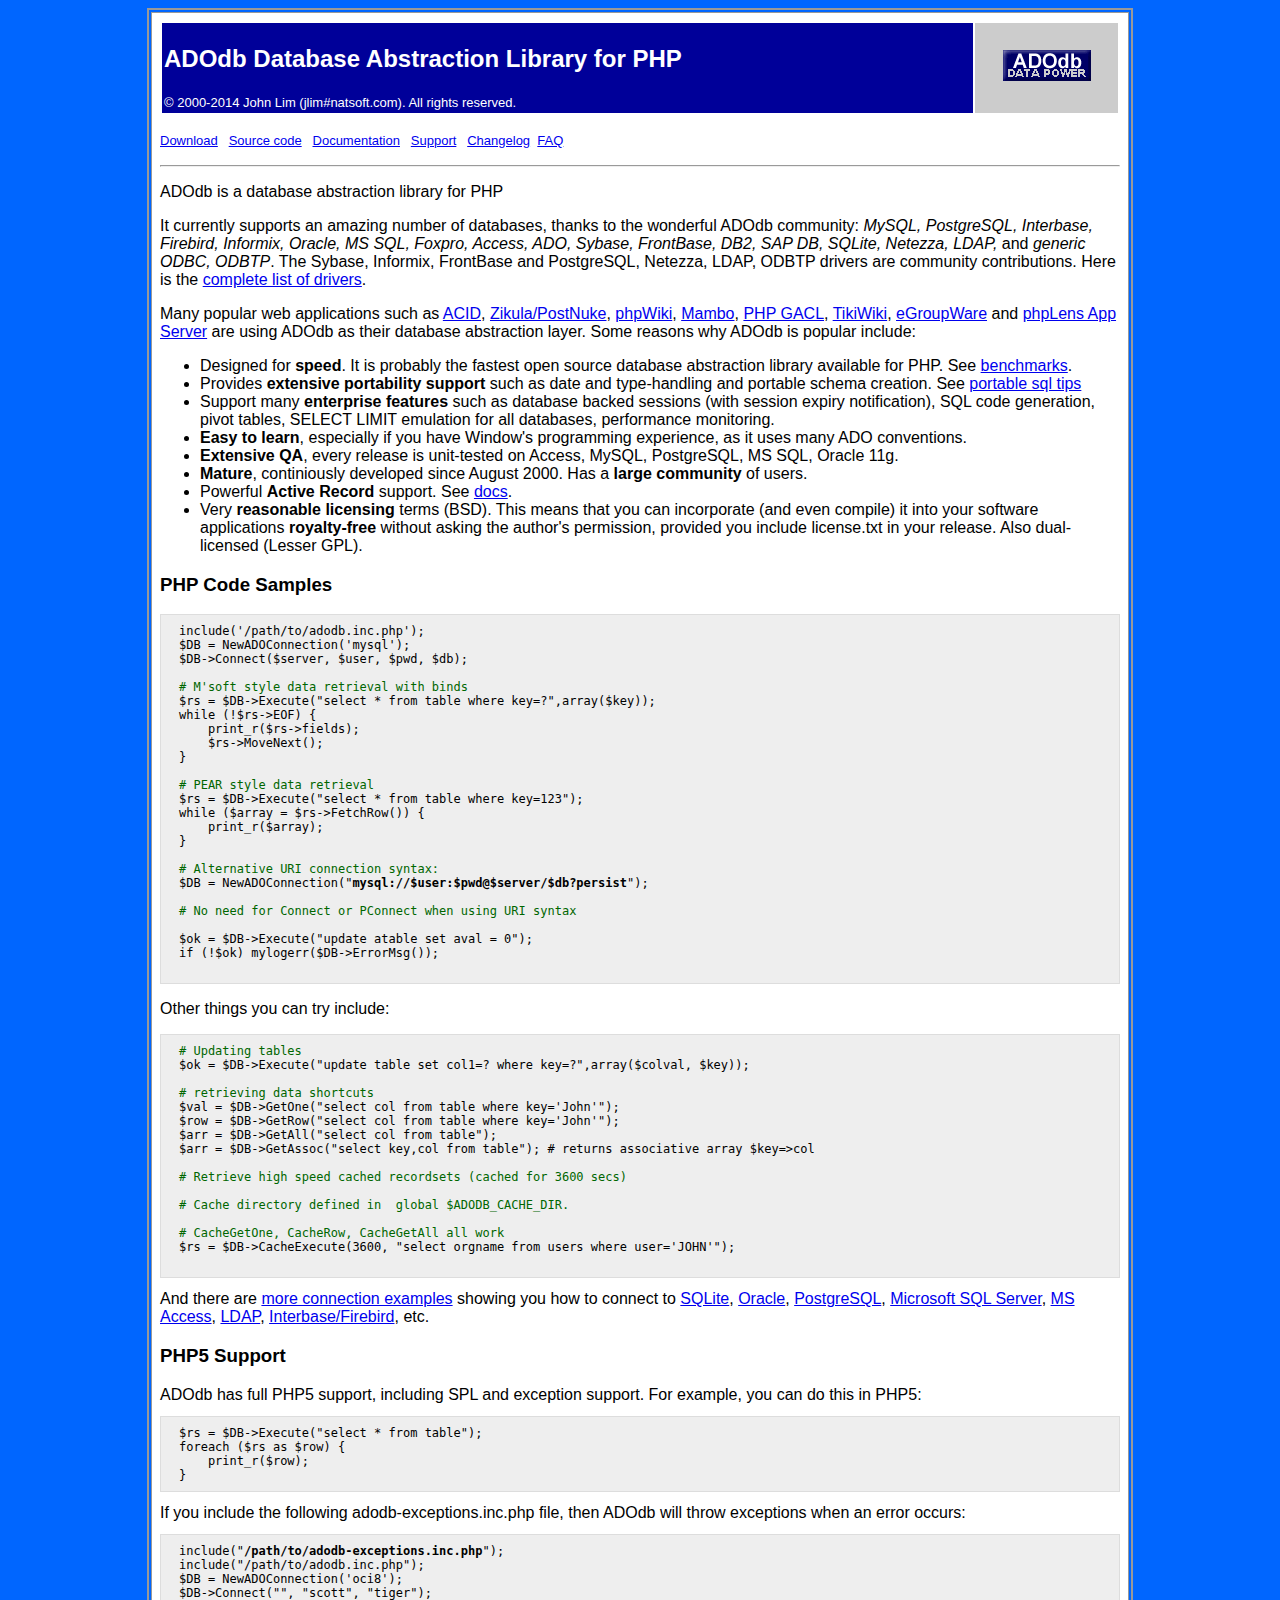
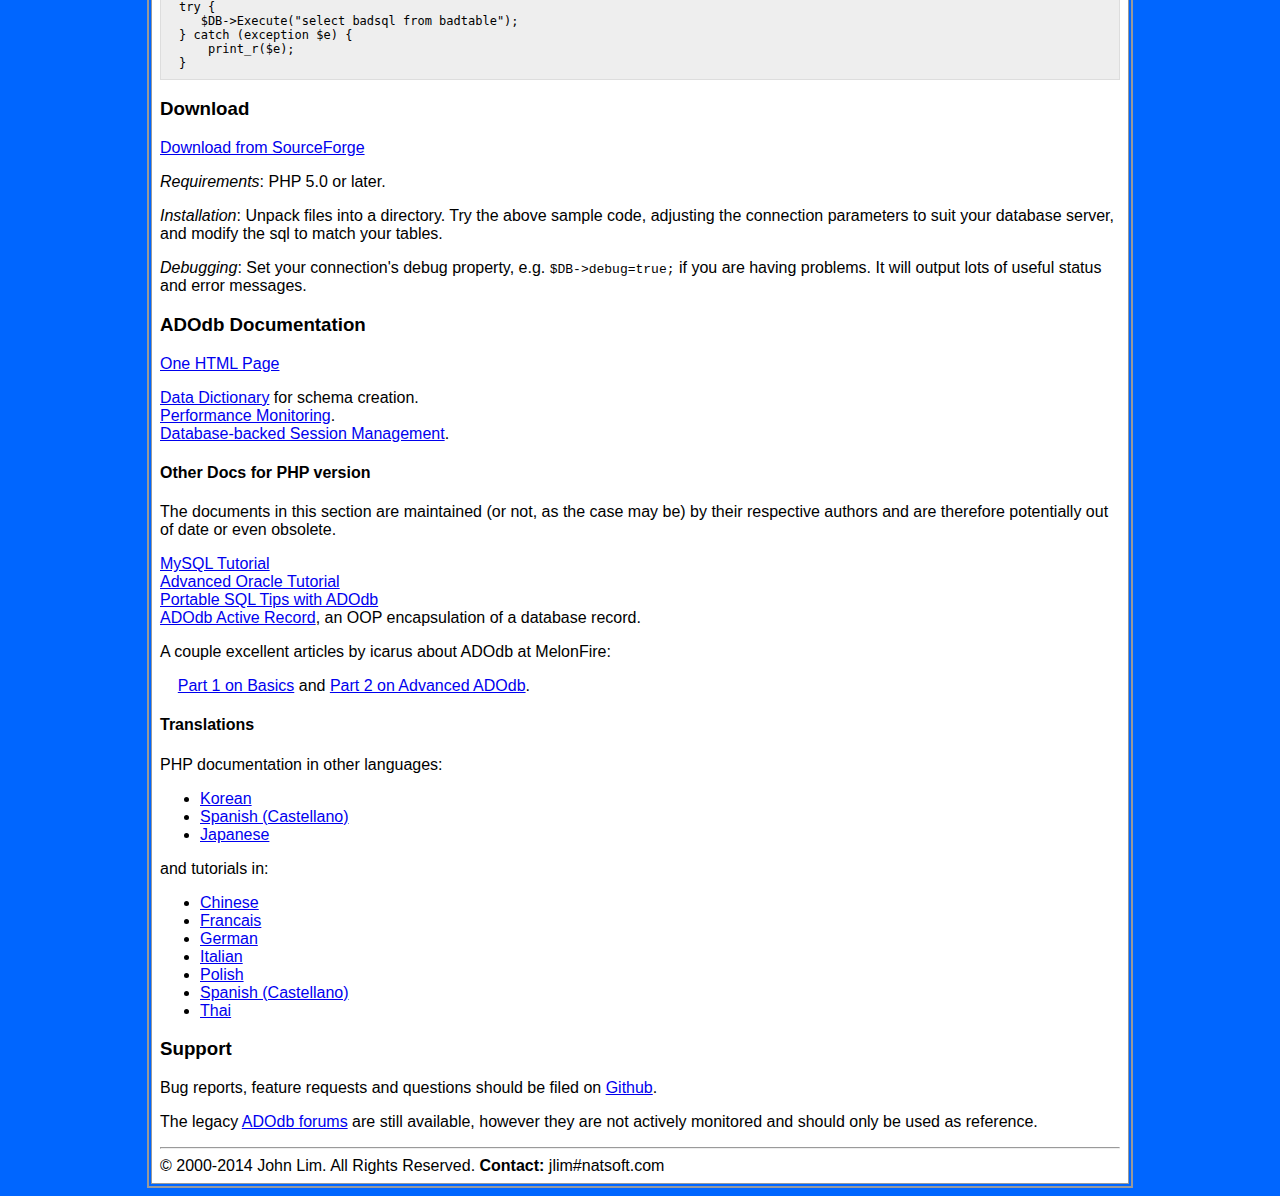
<file: libs/adodb5/docs/index.html>
<!DOCTYPE html>
<html>
<head>
  <style>
pre {
  background-color: #eee;
  padding: 0.75em 1.5em;
  font-size: 12px;
  font-family: "Lucida Console", "DejaVu Sans Mono", Courier, monospace;
  border: 1px solid #ddd;
}
body {
    background-color: #0066FF;
}
.style1 {
    font-family: Arial, Helvetica, sans-serif
}
.style2 {
    font-family: Arial, Helvetica, sans-serif;
    color: #FFFFFF;
}
  </style>
  <title>ADOdb Database Abstraction Library for PHP</title>
  <meta http-equiv="Content-Type" content="text/html; charset=iso-8859-1">
</head>

<body>
<table width="986" cellpadding=8 border="2" align="center" bordercolor="#999999">
  <tbody>
    <tr>
      <td bgcolor="#FFFFFF">
      <table border="0" cellpadding=2 width="100%">
        <tbody>
          <tr bgcolor="#000099">
            <td bordercolor="#FFFFFF" class="style2">
            <h2>ADOdb Database Abstraction Library for PHP</h2>
            <font size="2">&copy; 2000-2014 John Lim
(jlim#natsoft.com). All rights reserved. </font></td>
            <td align="center" valign="center" bgcolor="#CCCCCC" class="style1"><img src="adodb.gif"></td>
          </tr>
        </tbody>
      </table>
      <p class="style1"> <font size="2">
          <a href="#download">Download</a> &nbsp;
          <a href="https://github.com/ADOdb/ADOdb">Source code</a> &nbsp;
          <a href="#docs">Documentation</a> &nbsp;
          <a href="#support">Support</a> &nbsp;
          <a href="docs-adodb.htm#changelog">Changelog</a>&nbsp;
          <a href="adodb-faq.html">FAQ</a> </font></p>
      <hr>
      <p class="style1">ADOdb is a database abstraction library for PHP</p>
      <p class="style1">It currently supports an amazing number of
databases, thanks to the wonderful ADOdb community: <i>MySQL,
PostgreSQL, Interbase, Firebird, Informix, Oracle, MS SQL, Foxpro,
Access, ADO, Sybase, FrontBase, DB2, SAP DB, SQLite, Netezza, LDAP, </i>and<i>
generic ODBC, ODBTP</i>. The Sybase, Informix, FrontBase and
PostgreSQL, Netezza, LDAP, ODBTP drivers are community contributions.
Here is the <a href="docs-adodb.htm#drivers">complete
list of drivers</a>. </p>
      <p class="style1"> Many popular web applications such as
      <a href="http://www.andrew.cmu.edu/%7Erdanyliw/snort/snortacid.html">ACID</a>,
      <a href="http://community.zikula.org">Zikula/PostNuke</a>,
      <a href="http://phpwiki.sourceforge.net/">phpWiki</a>,
      <a href="http://www.mamboserver.com/">Mambo</a>,
      <a href="http://phpgacl.sourceforge.net/">PHP GACL</a>,
      <a href="http://sourceforge.net/projects/tikiwiki">TikiWiki</a>,
      <a href="http://www.egroupware.org/">eGroupWare</a> and
      <a href="http://phplens.com/lens/">phpLens App Server</a>
      are using ADOdb as their database abstraction layer.

      Some reasons why ADOdb is popular include: </p>
      <ul class="style1">
        <li>Designed for <b>speed</b>. It is probably the fastest open
source database abstraction library available for PHP. See <a
 href="http://phplens.com/lens/adodb/">benchmarks</a>.</li>
        <li>Provides <b>extensive portability support</b> such as date
and type-handling and portable schema creation. See <a
 href="tips_portable_sql.htm">portable sql tips</a></li>
        <li>Support many <b>enterprise features</b> such as database
backed sessions (with session expiry notification), SQL code
generation, pivot tables, SELECT LIMIT emulation for all databases,
performance monitoring.</li>
        <li><b>Easy to learn</b>, especially if you have Window's
programming experience, as it uses many ADO conventions.</li>
        <li><b>Extensive QA</b>, every release is unit-tested on
Access, MySQL, PostgreSQL, MS SQL, Oracle 11g.</li>
        <li><b>Mature</b>, continiously developed since August 2000.
Has a <b>large community</b> of users. </li>
        <li>Powerful <strong>Active Record </strong>support. See <a href="docs-active-record.htm">docs</a>. </li>
        <li>Very <b>reasonable licensing</b> terms (BSD). This means
that you can incorporate (and even compile) it into your software
applications<b> royalty-free</b> without asking the author's
permission, provided you include license.txt in your release. Also
dual-licensed (Lesser GPL). </li>
      </ul>


      <h3 class="style1">PHP Code Samples</h3>

      <pre>include('/path/to/adodb.inc.php');<br>$DB = NewADOConnection('mysql');<br>$DB-&gt;Connect($server, $user, $pwd, $db);<br><br><font
 color="#006600"># M'soft style data retrieval with binds</font>
$rs = $DB-&gt;Execute("select * from table where key=?",array($key));
while (!$rs-&gt;EOF) {
    print_r($rs-&gt;fields);
    $rs-&gt;MoveNext();
}

<font color="#006600"># PEAR style data retrieval</font>
$rs = $DB-&gt;Execute("select * from table where key=123");
while ($array = $rs-&gt;FetchRow()) {
    print_r($array);
}

<font color="#006600"># Alternative URI connection syntax:</font>
$DB = NewADOConnection("<b>mysql://$user:$pwd@$server/$db?persist</b>");<br><br><font
 color="#006600"># No need for Connect or PConnect when using URI syntax</font>

$ok = $DB-&gt;Execute("update atable set aval = 0");
if (!$ok) mylogerr($DB-&gt;ErrorMsg());
      </pre>

      <p class="style1">Other things you can try include: </p>
      <pre><font color="#006600"># Updating tables</font>
$ok = $DB-&gt;Execute("update table set col1=? where key=?",array($colval, $key));

<font color="#006600"># retrieving data shortcuts</font>
$val = $DB-&gt;GetOne("select col from table where key='John'");
$row = $DB-&gt;GetRow("select col from table where key='John'");
$arr = $DB-&gt;GetAll("select col from table");
$arr = $DB-&gt;GetAssoc("select key,col from table"); # returns associative array $key=&gt;col

<font color="#006600"># Retrieve high speed cached recordsets (cached for 3600 secs)<br>
# Cache directory defined in  global $ADODB_CACHE_DIR. <br>
# CacheGetOne, CacheRow, CacheGetAll all work</font>
$rs = $DB-&gt;CacheExecute(3600, "select orgname from users where user='JOHN'");
      </pre>

      <span class="style1">And there are <a href="docs-adodb.htm#coding">more
connection examples</a> showing you how to connect to
      <a href="docs-adodb.htm#sqlite">SQLite</a>,
      <a href="docs-adodb.htm#oci8">Oracle</a>,
      <a href="docs-adodb.htm#postgres">PostgreSQL</a>,
      <a href="docs-adodb.htm#odbc_mssql">Microsoft SQL Server</a>,
      <a href="docs-adodb.htm#access">MS Access</a>,
      <a href="docs-adodb.htm#ldap">LDAP</a>,
      <a href="docs-adodb.htm#ibase">Interbase/Firebird</a>,
      etc.
      </span>

      <h3 class="style1">PHP5 Support</h3>
      <span class="style1">ADOdb has full PHP5 support, including SPL and exception support. For
example, you can do this in PHP5:
      </span>      <pre>$rs = $DB-&gt;Execute("select * from table");<br>foreach ($rs as $row) {<br>    print_r($row);<br>}<br></pre>
      <span class="style1">If you include the following adodb-exceptions.inc.php file, then ADOdb
will throw exceptions when an error occurs:
      </span>      <pre>include("<b>/path/to/adodb-exceptions.inc.php</b>");<br>include("/path/to/adodb.inc.php");<br>$DB = NewADOConnection('oci8');  <br>$DB-&gt;Connect("", "scott", "tiger");<br>try {<br>   $DB-&gt;Execute("select badsql from badtable");<br>} catch (exception $e) {<br>    print_r($e);<br>}<br></pre>

      <a name="download"></a>
      <h3 class="style1">Download</h3>
      <p class="style1">
          <a href="https://sourceforge.net/projects/adodb/files/adodb-php5-only/">Download from SourceForge</a><br>
      </p>
      <p class="style1"><i>Requirements</i>: PHP 5.0 or later.</p>
      <p class="style1"><i>Installation</i>: Unpack files into a directory. Try the
above sample code, adjusting
the connection parameters to suit your database server, and modify the
sql to match your tables. </p>
      <p class="style1"><i>Debugging</i>: Set your connection's debug property, e.g.
<tt>$DB-&gt;debug=true;</tt> if you are having problems. It will output lots of
useful status and
error messages.</p>

      <a name="docs"></a>
      <h3 class="style1">ADOdb Documentation</h3>
      <p class="style1"><a href="docs-adodb.htm">One HTML Page</a>
      </p>

      <p class="style1">
        <a href="docs-datadict.htm">Data Dictionary</a> for schema creation.<br>
        <a href="docs-perf.htm">Performance Monitoring</a>.<br>
        <a href="docs-session.htm">Database-backed Session Management</a>.
      </p>

      <h4 class="style1">Other Docs for PHP version</h4>
      <p class="style1">
        The documents in this section are maintained (or not, as the case may be)
        by their respective authors and are therefore potentially out of date
        or even obsolete.
      </p>

      <p class="style1">
        <a href="tute.htm">MySQL Tutorial</a><br>
        <a href="docs-oracle.htm">Advanced Oracle Tutorial</a><br>
        <a href="tips_portable_sql.htm">Portable SQL Tips with ADOdb</a><br>
        <a href="docs-active-record.htm">ADOdb Active Record</a>, an OOP encapsulation of a database record.</br>
      </p>

      <p class="style1">A couple excellent articles by icarus about ADOdb at MelonFire: </p>
      <p class="style1"> &nbsp; &nbsp;
        <a href="http://www.melonfire.com/community/columns/trog/article.php?id=142">Part 1 on Basics</a> and
        <a href="http://www.melonfire.com/community/columns/trog/article.php?id=144">Part 2 on Advanced ADOdb</a>.
      </p>

      <h4 class="style1">Translations</h4>
      <p class="style1">PHP documentation in other languages: </p>
      <ul class="style1">
        <li><a
 href="http://phplens.com/lens/adodb/ADODB-Manual-Korean.htm">Korean</a></li>
        <li><a href="http://www.lacorona.com.mx/fortiz/adodb/">Spanish (Castellano)</a> </li>
 <li><a href=http://www.souken.co.jp/tech/php/adodb/docs-adodb-ja.htm>Japanese</a>
      </ul>
      <p class="style1">and tutorials in: </p>
      <ul class="style1">
        <li><a href="http://www.ifin.net.tw/adodb/adodb_tutorial.htm">Chinese</a><br></li>
        <li><a href="http://phplens.com/phpeverywhere/adodb_french">Francais</a><br></li>
        <li><a href="http://phplens.com/phpeverywhere/adodb_german">German</a><br></li>
        <li><a href="http://phplens.com/phpeverywhere/adodb_italian">Italian</a><br></li>
        <li><a href="http://phplens.com/adodb/adodb_tutorial_pl.html">Polish</a><br></li>
        <li><a href="http://www.lacorona.com.mx/fortiz/adodb/tute-es.htm">Spanish (Castellano)</a></li>
        <li><a href="http://www.exzilla.net/docs/adodb/adodb-mysql-tutorial.php">Thai</a><br></li>
      </ul>

      <a name="support"></a>
      <h3 class="style1">Support</h3>
      <p class="style1">Bug reports, feature requests and questions should be filed on
        <a href="https://github.com/ADOdb/ADOdb/issues">Github</a>.
      </p>
      <p class="style1">The legacy
        <a href="http://phplens.com/lens/lensforum/topics.php?id=4">ADOdb forums</a>
        are still available, however they are not actively monitored and should
        only be used as reference.
      </p>
      <hr>
      <span class="style1">&copy; 2000-2014 John Lim. All Rights Reserved.
        <strong>Contact:</strong> jlim#natsoft.com <br>
      </span></td>
    </tr>
  </tbody>
</table>
</body>
</html>
</file>
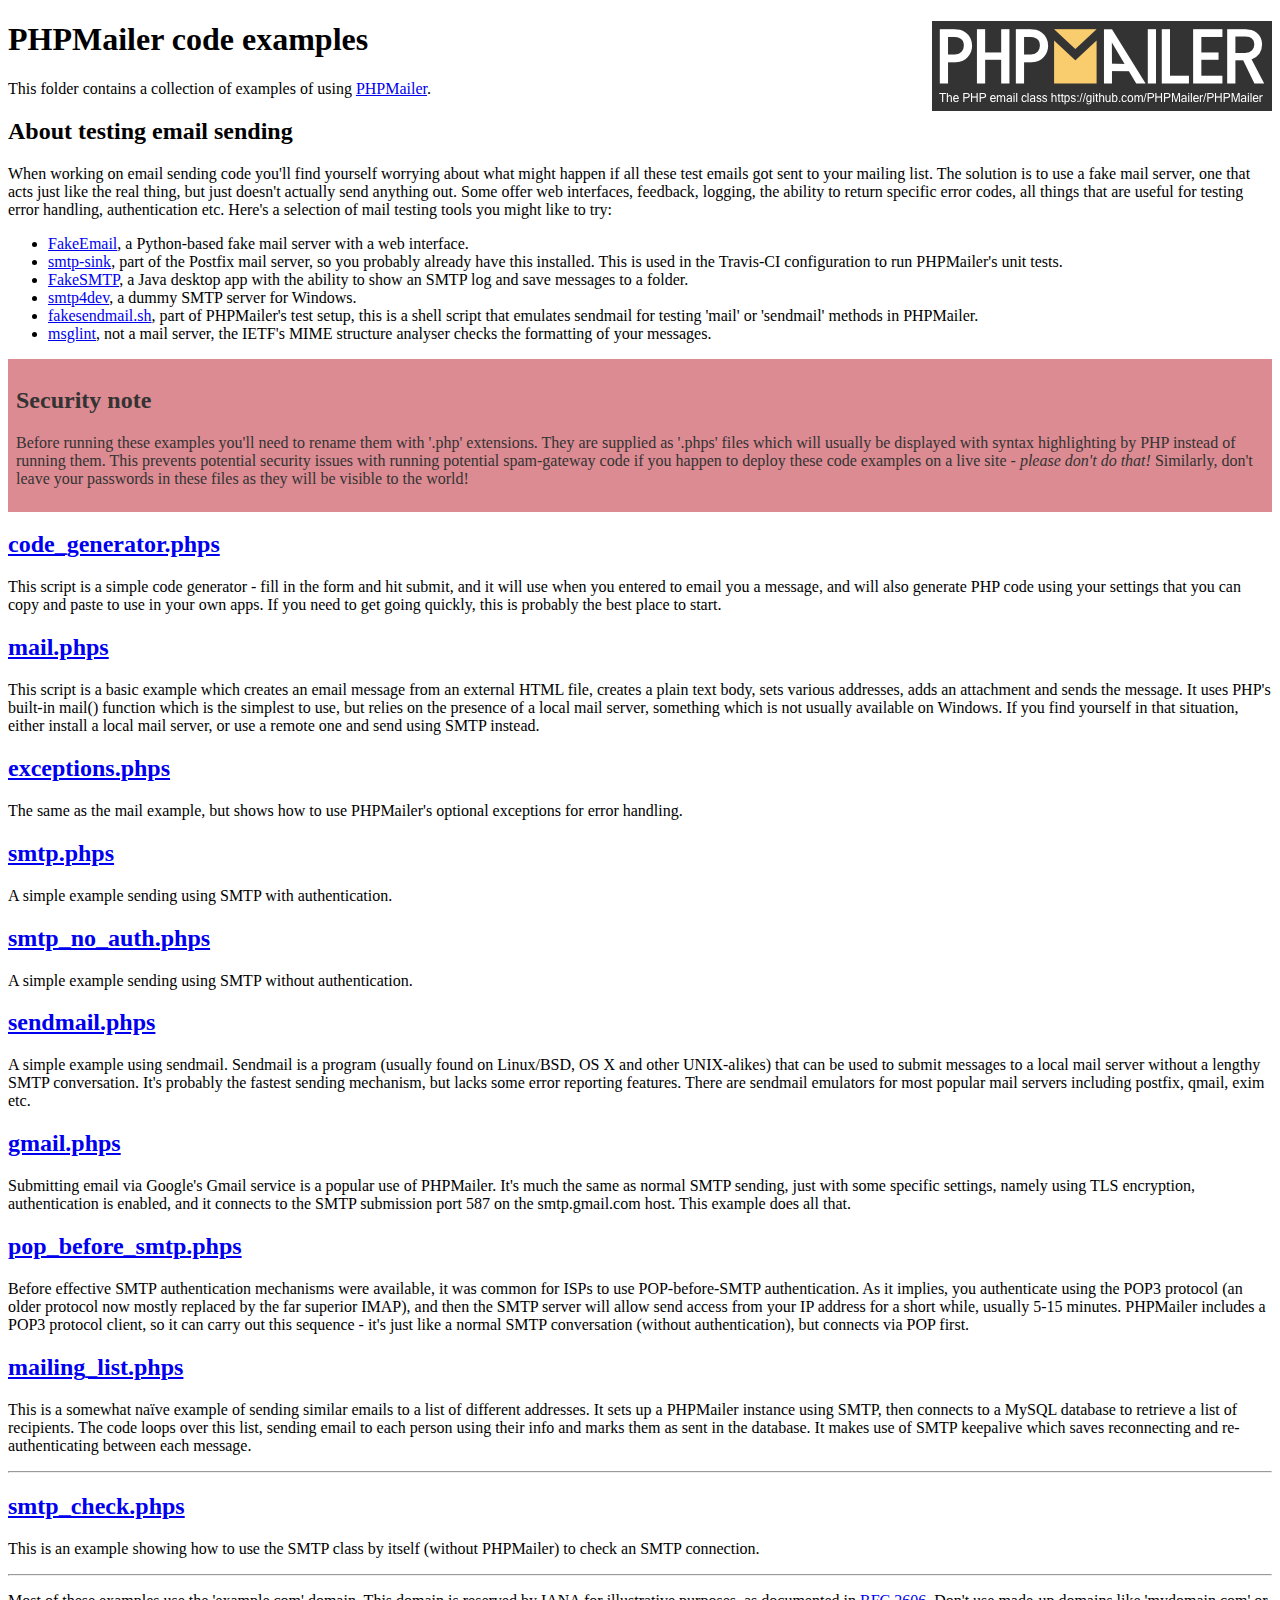
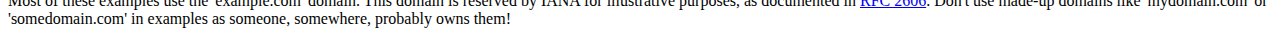
<file: libs/phpmailer/examples/index.html>
<!DOCTYPE html>
<html>
<head>
	<meta charset="UTF-8">
	<title>PHPMailer Examples</title>
</head>
<body>
<h1>PHPMailer code examples<a href="https://github.com/PHPMailer/PHPMailer"><img src="images/phpmailer.png" style="float:right; border:0;" alt="PHPMailer logo"></a></h1>
<p>This folder contains a collection of examples of using <a href="https://github.com/PHPMailer/PHPMailer">PHPMailer</a>.</p>
<h2>About testing email sending</h2>
<p>When working on email sending code you'll find yourself worrying about what might happen if all these test emails got sent to your mailing list. The solution is to use a fake mail server, one that acts just like the real thing, but just doesn't actually send anything out. Some offer web interfaces, feedback, logging, the ability to return specific error codes, all things that are useful for testing error handling, authentication etc. Here's a selection of mail testing tools you might like to try:</p>
<ul>
  <li><a href="https://github.com/isotoma/FakeEmail">FakeEmail</a>, a Python-based fake mail server with a web interface.</li>
  <li><a href="http://www.postfix.org/smtp-sink.1.html">smtp-sink</a>, part of the Postfix mail server, so you probably already have this installed. This is used in the Travis-CI configuration to run PHPMailer's unit tests.</li>
  <li><a href="https://github.com/Nilhcem/FakeSMTP">FakeSMTP</a>, a Java desktop app with the ability to show an SMTP log and save messages to a folder.</li>
  <li><a href="http://smtp4dev.codeplex.com">smtp4dev</a>, a dummy SMTP server for Windows.</li>
  <li><a href="https://github.com/PHPMailer/PHPMailer/blob/master/test/fakesendmail.sh">fakesendmail.sh</a>, part of PHPMailer's test setup, this is a shell script that emulates sendmail for testing 'mail' or 'sendmail' methods in PHPMailer.</li>
  <li><a href="http://tools.ietf.org/tools/msglint/">msglint</a>, not a mail server, the IETF's MIME structure analyser checks the formatting of your messages.</li>
</ul>
<div style="padding: 8px; color: #333333; background-color: #dc8b92">
<h2>Security note</h2>
<p>Before running these examples you'll need to rename them with '.php' extensions. They are supplied as '.phps' files which will usually be displayed with syntax highlighting by PHP instead of running them. This prevents potential security issues with running potential spam-gateway code if you happen to deploy these code examples on a live site - <em>please don't do that!</em> Similarly, don't leave your passwords in these files as they will be visible to the world!</p>
</div>
<h2><a href="code_generator.phps">code_generator.phps</a></h2>
<p>This script is a simple code generator - fill in the form and hit submit, and it will use when you entered to email you a message, and will also generate PHP code using your settings that you can copy and paste to use in your own apps. If you need to get going quickly, this is probably the best place to start.</p>
<h2><a href="mail.phps">mail.phps</a></h2>
<p>This script is a basic example which creates an email message from an external HTML file, creates a plain text body, sets various addresses, adds an attachment and sends the message. It uses PHP's built-in mail() function which is the simplest to use, but relies on the presence of a local mail server, something which is not usually available on Windows. If you find yourself in that situation, either install a local mail server, or use a remote one and send using SMTP instead.</p>
<h2><a href="exceptions.phps">exceptions.phps</a></h2>
<p>The same as the mail example, but shows how to use PHPMailer's optional exceptions for error handling.</p>
<h2><a href="smtp.phps">smtp.phps</a></h2>
<p>A simple example sending using SMTP with authentication.</p>
<h2><a href="smtp_no_auth.phps">smtp_no_auth.phps</a></h2>
<p>A simple example sending using SMTP without authentication.</p>
<h2><a href="sendmail.phps">sendmail.phps</a></h2>
<p>A simple example using sendmail. Sendmail is a program (usually found on Linux/BSD, OS X and other UNIX-alikes) that can be used to submit messages to a local mail server without a lengthy SMTP conversation. It's probably the fastest sending mechanism, but lacks some error reporting features. There are sendmail emulators for most popular mail servers including postfix, qmail, exim etc.</p>
<h2><a href="gmail.phps">gmail.phps</a></h2>
<p>Submitting email via Google's Gmail service is a popular use of PHPMailer. It's much the same as normal SMTP sending, just with some specific settings, namely using TLS encryption, authentication is enabled, and it connects to the SMTP submission port 587 on the smtp.gmail.com host. This example does all that.</p>
<h2><a href="pop_before_smtp.phps">pop_before_smtp.phps</a></h2>
<p>Before effective SMTP authentication mechanisms were available, it was common for ISPs to use POP-before-SMTP authentication. As it implies, you authenticate using the POP3 protocol (an older protocol now mostly replaced by the far superior IMAP), and then the SMTP server will allow send access from your IP address for a short while, usually 5-15 minutes. PHPMailer includes a POP3 protocol client, so it can carry out this sequence - it's just like a normal SMTP conversation (without authentication), but connects via POP first.</p>
<h2><a href="mailing_list.phps">mailing_list.phps</a></h2>
<p>This is a somewhat naïve example of sending similar emails to a list of different addresses. It sets up a PHPMailer instance using SMTP, then connects to a MySQL database to retrieve a list of recipients. The code loops over this list, sending email to each person using their info and marks them as sent in the database. It makes use of SMTP keepalive which saves reconnecting and re-authenticating between each message.</p>
<hr>
<h2><a href="smtp_check.phps">smtp_check.phps</a></h2>
<p>This is an example showing how to use the SMTP class by itself (without PHPMailer) to check an SMTP connection.</p>
<hr>
<p>Most of these examples use the 'example.com' domain. This domain is reserved by IANA for illustrative purposes, as documented in <a href="http://tools.ietf.org/html/rfc2606">RFC 2606</a>. Don't use made-up domains like 'mydomain.com' or 'somedomain.com' in examples as someone, somewhere, probably owns them!</p>
</body>
</html>
</file>
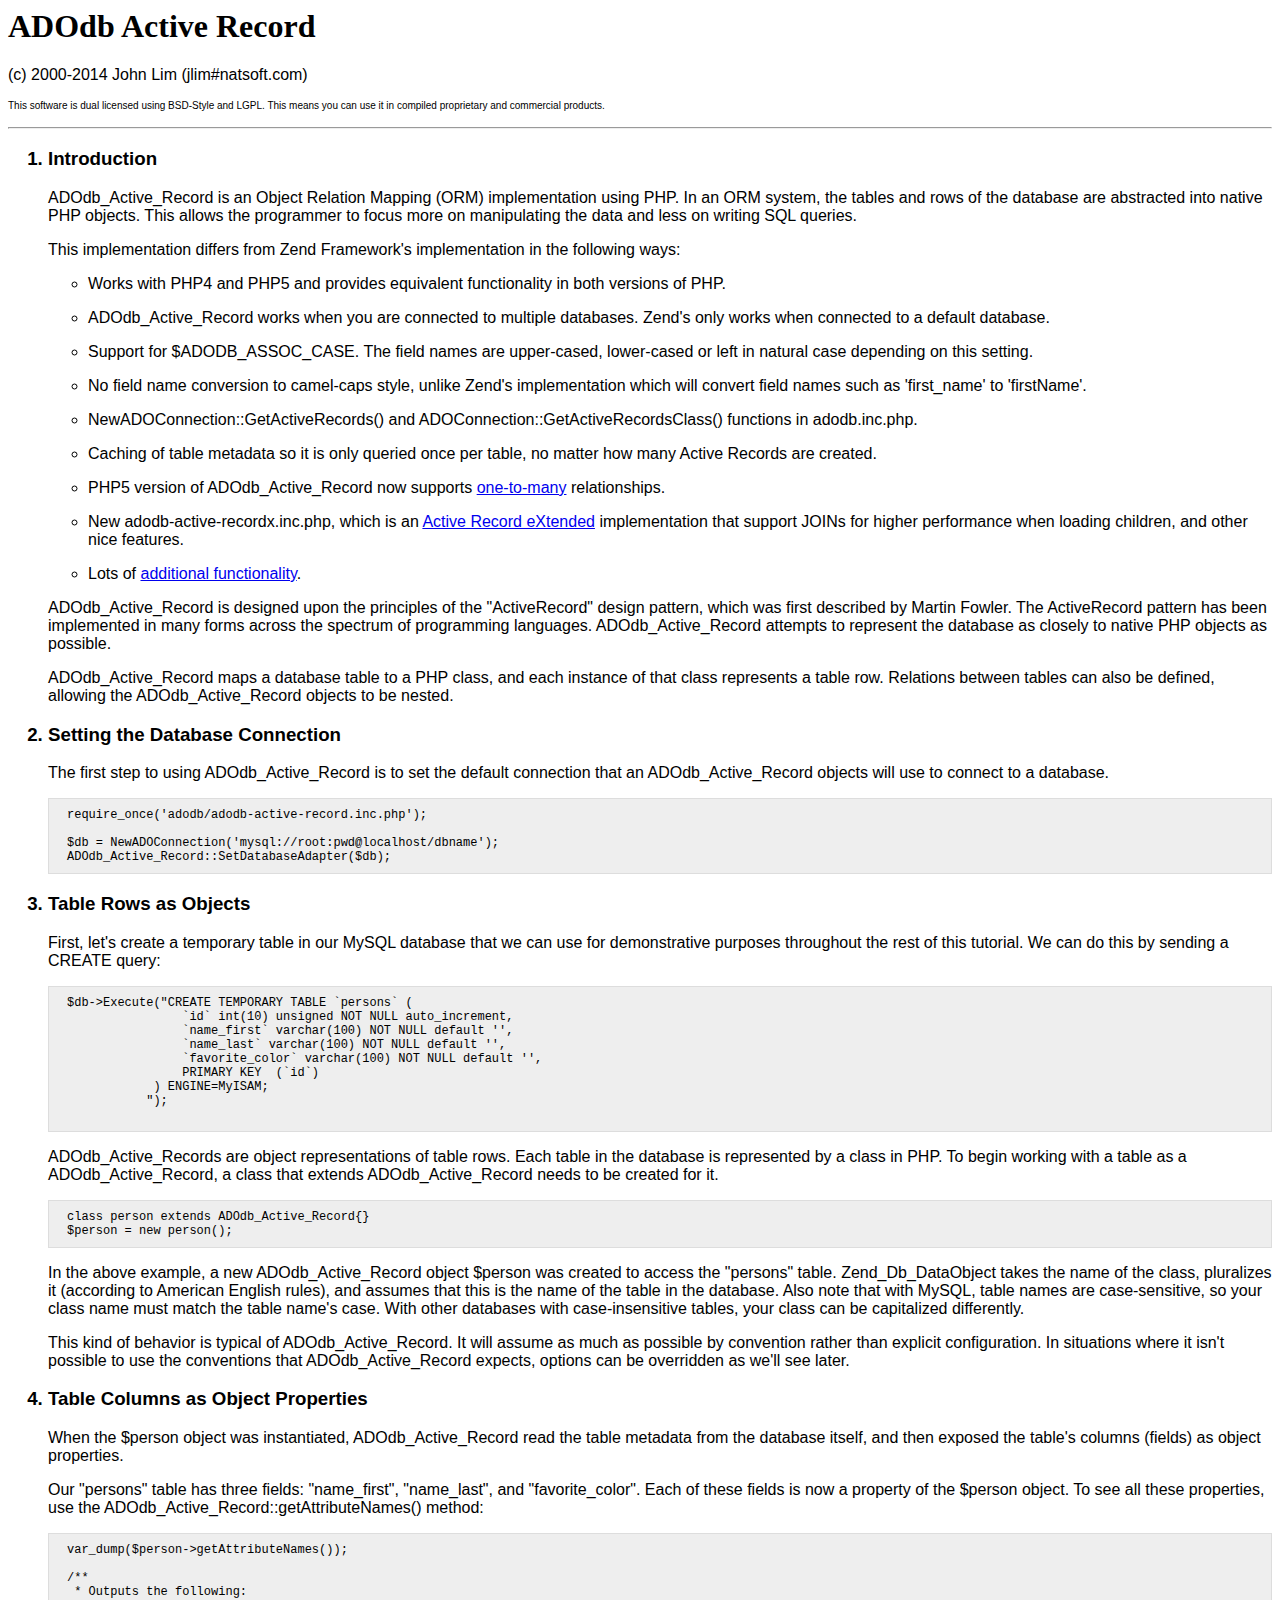
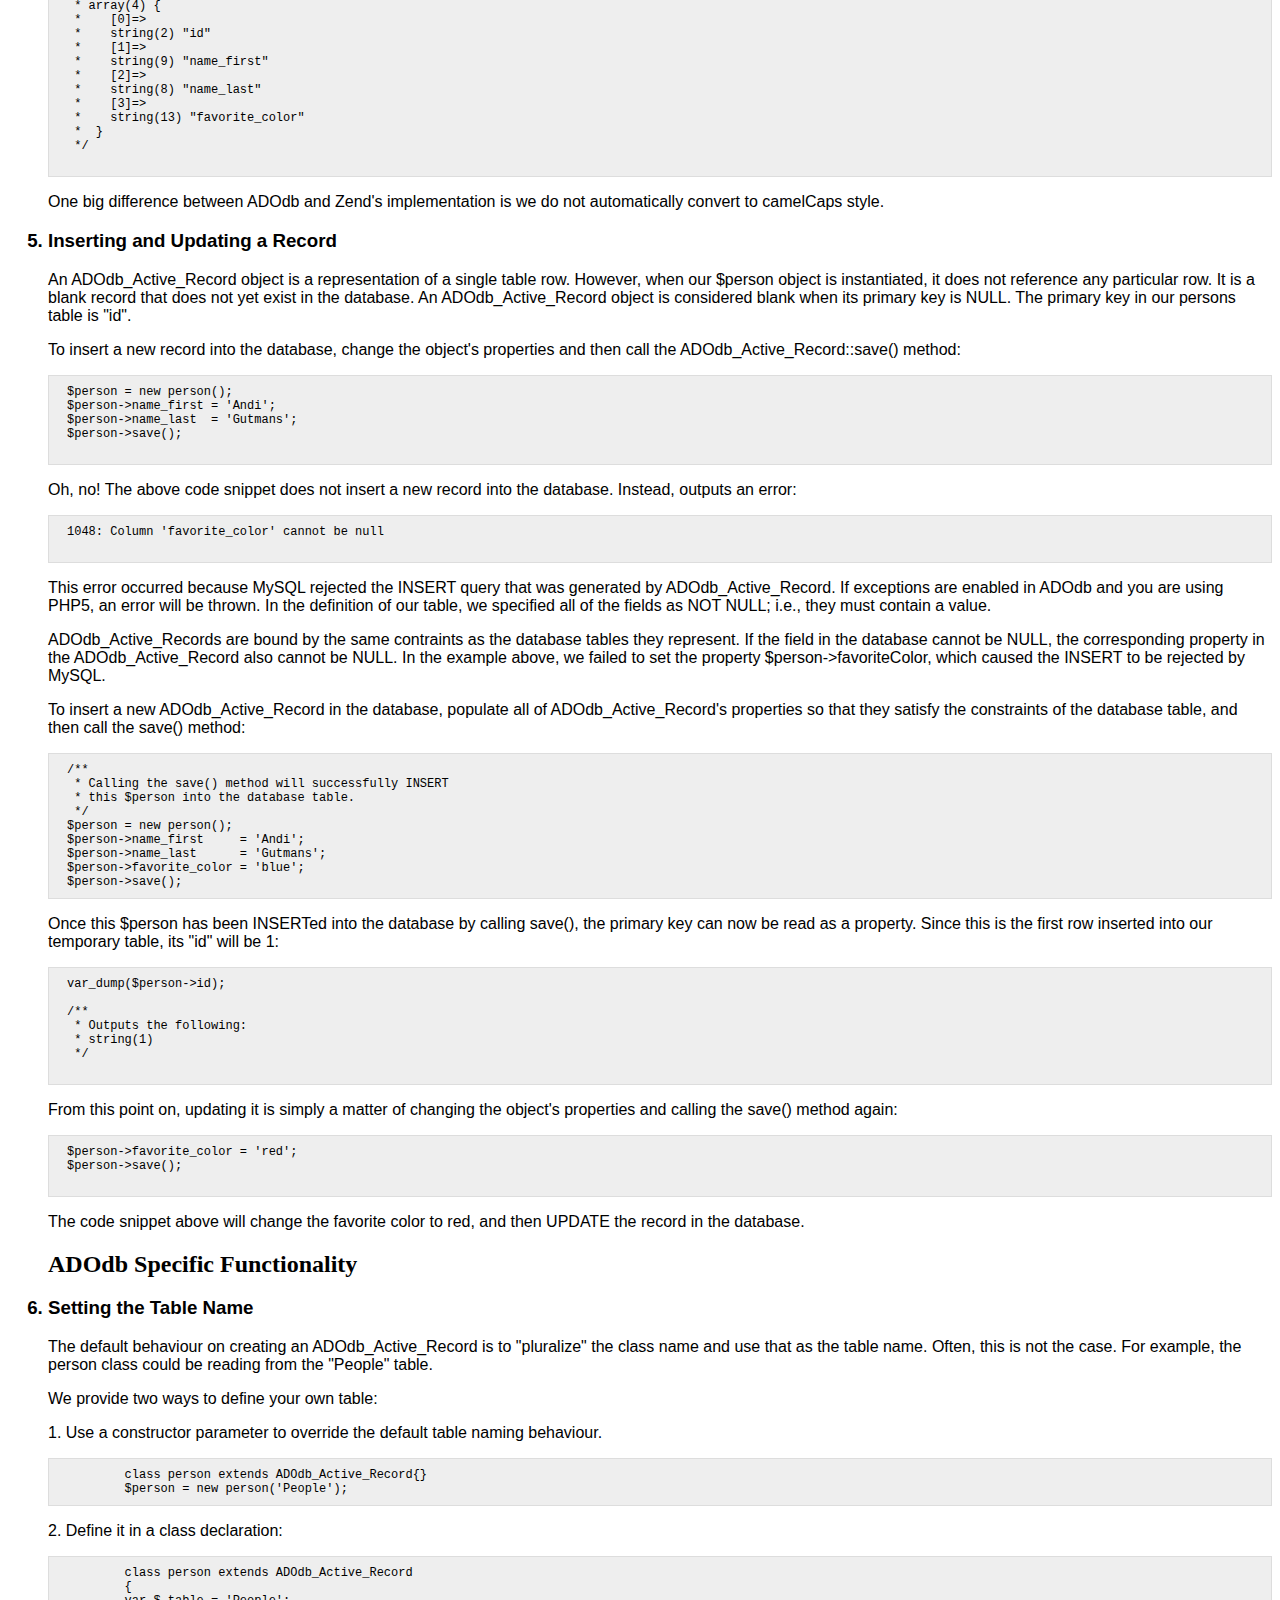
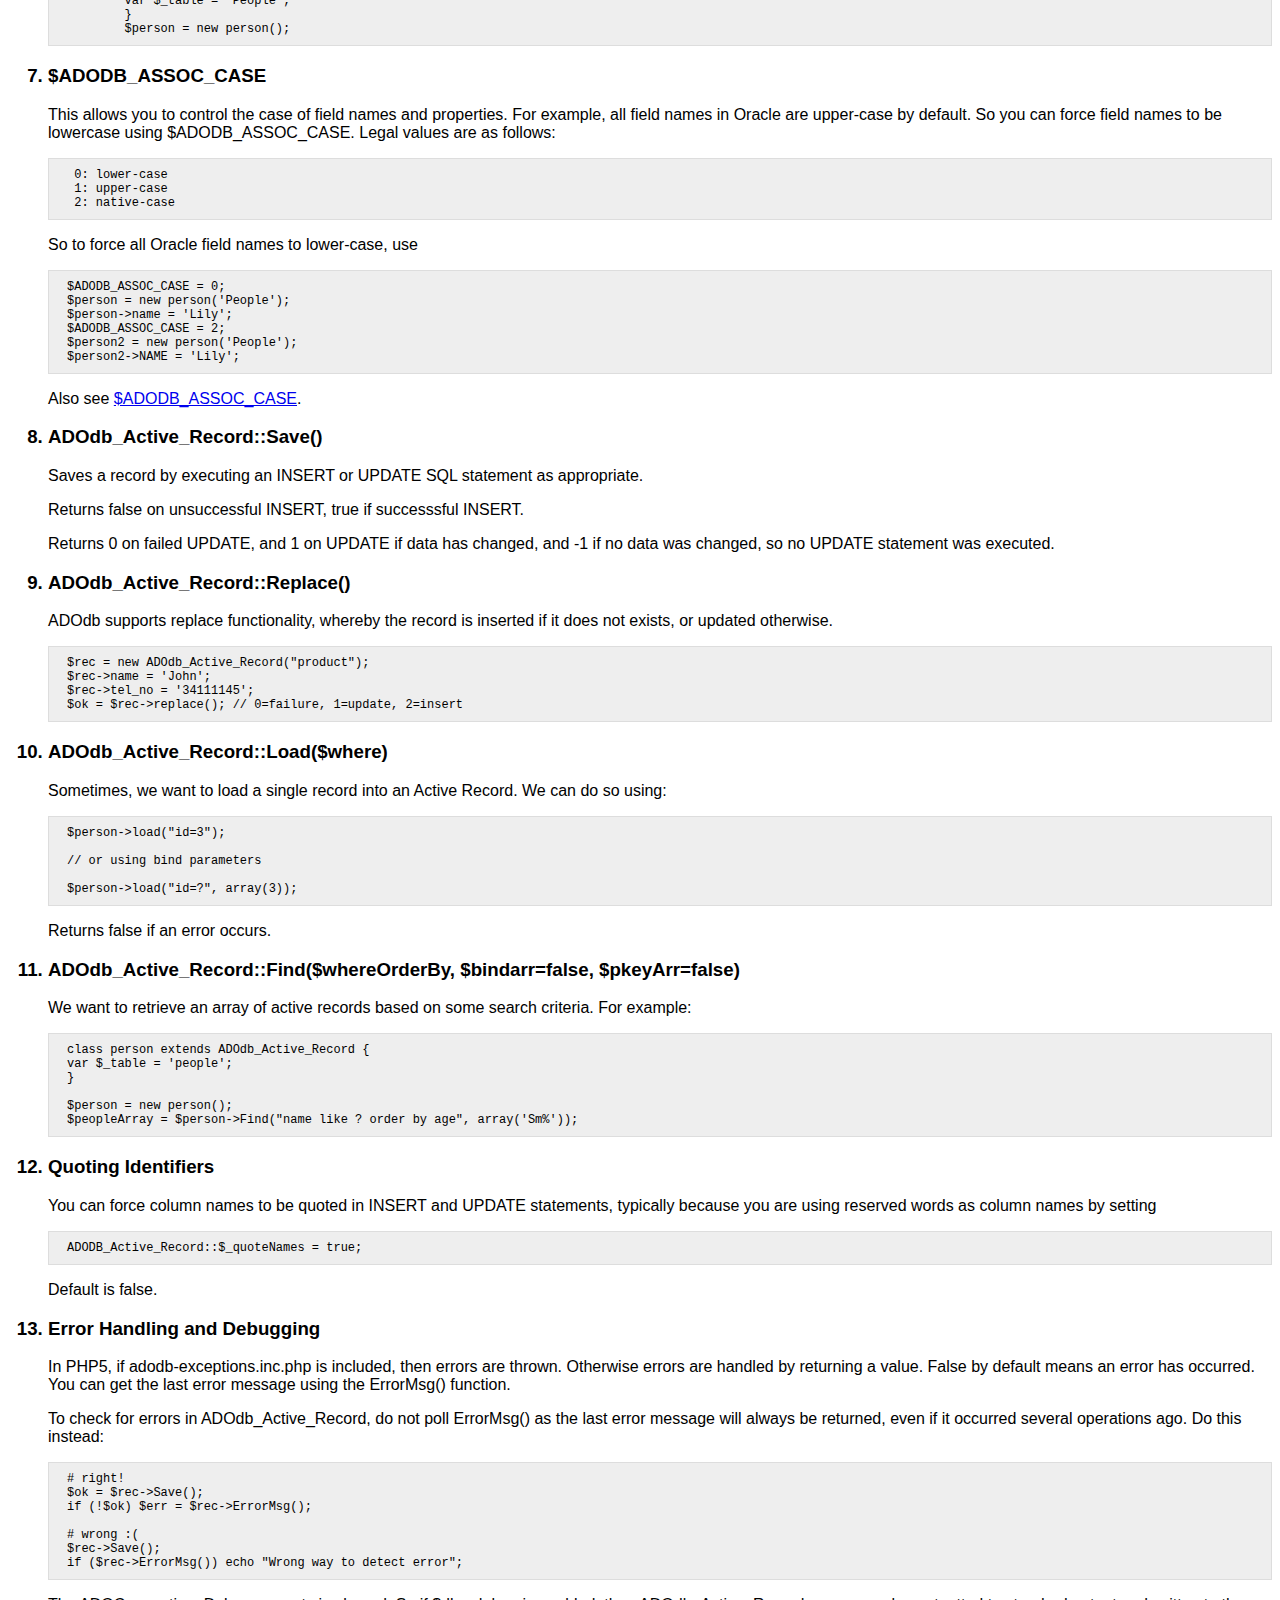
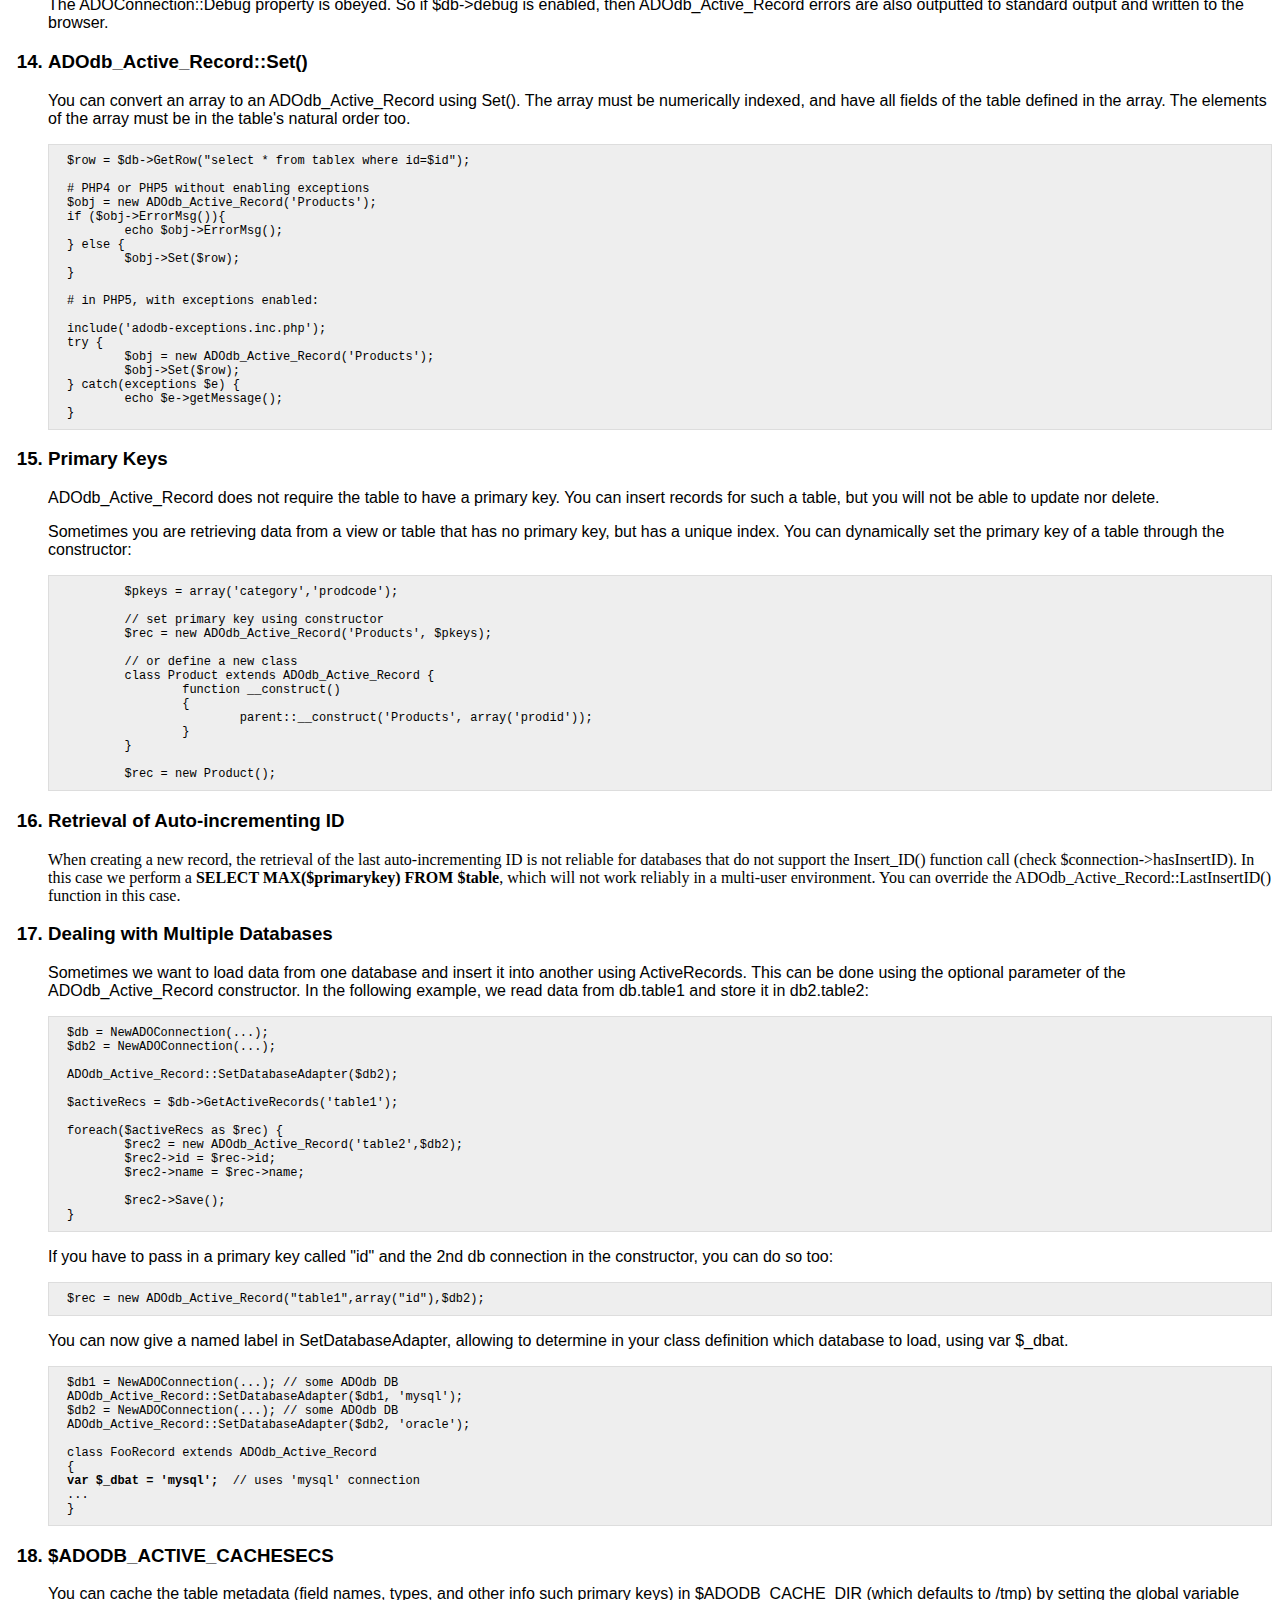
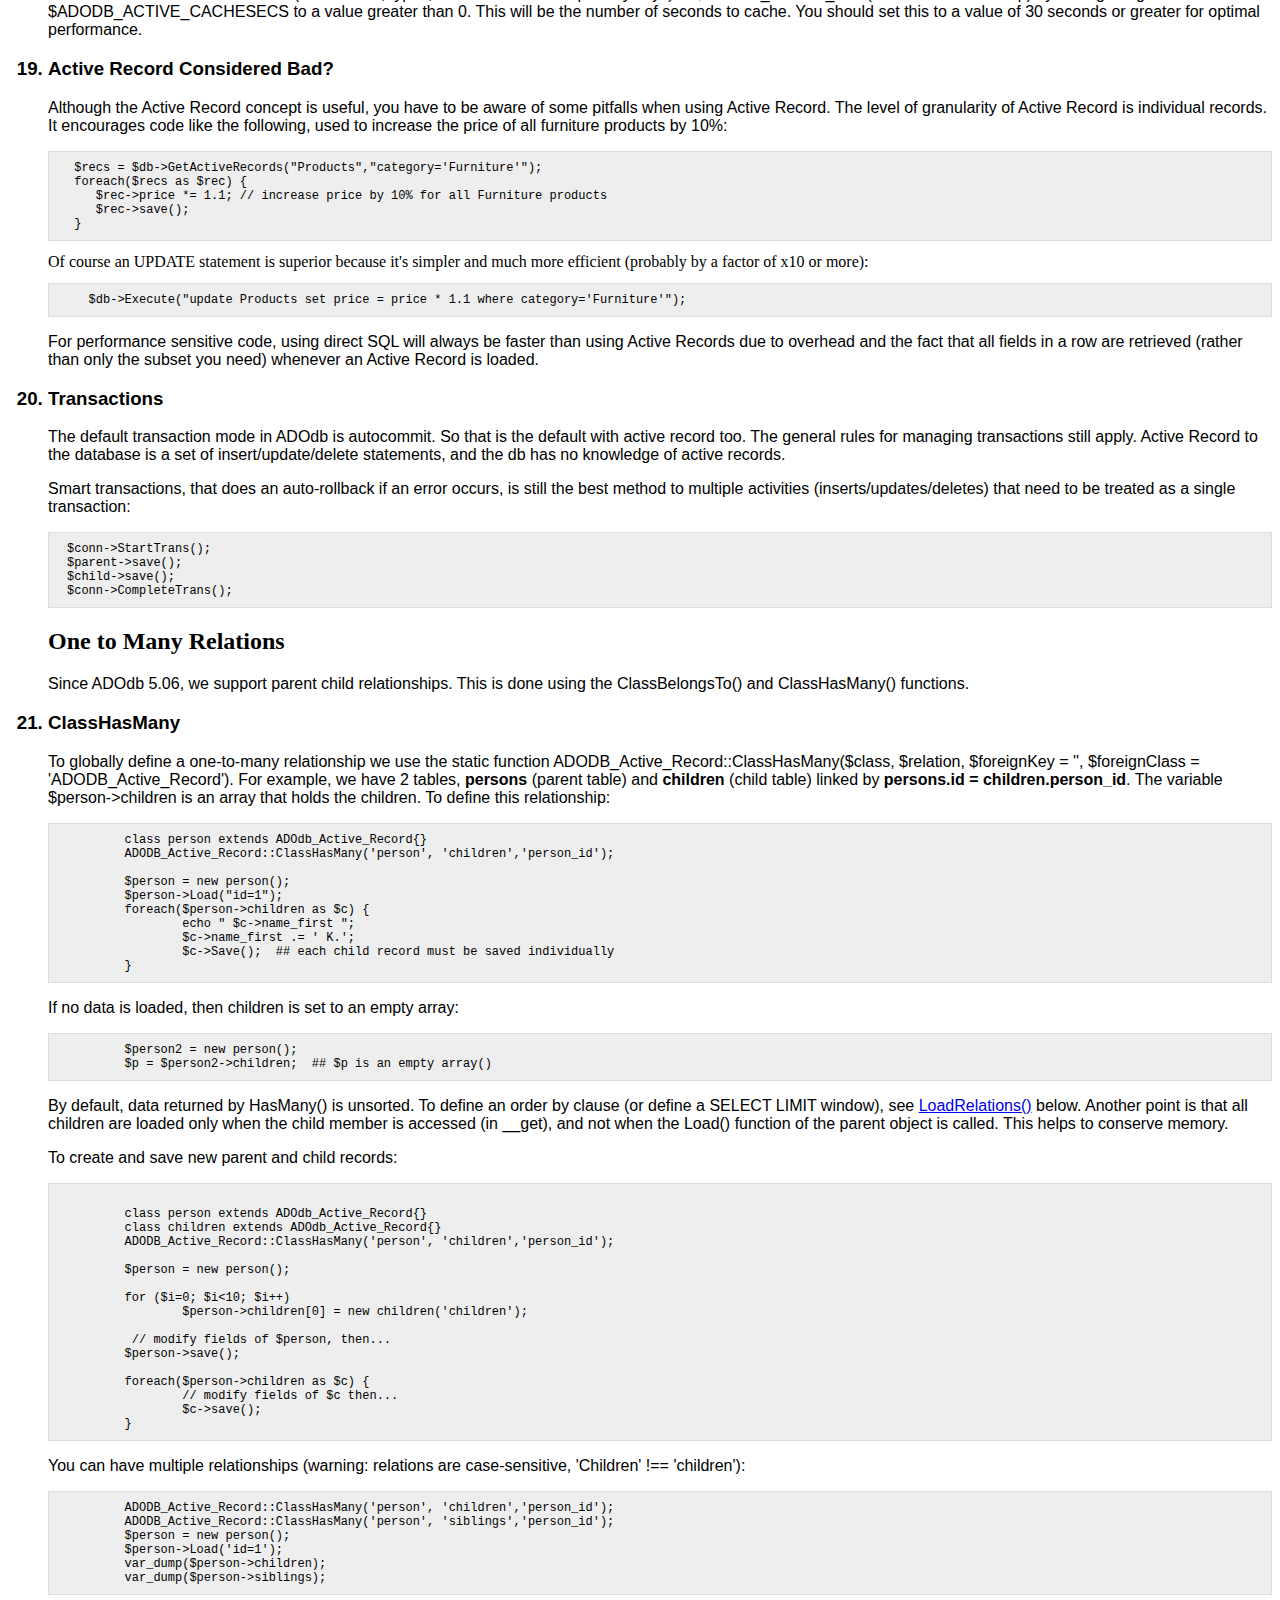
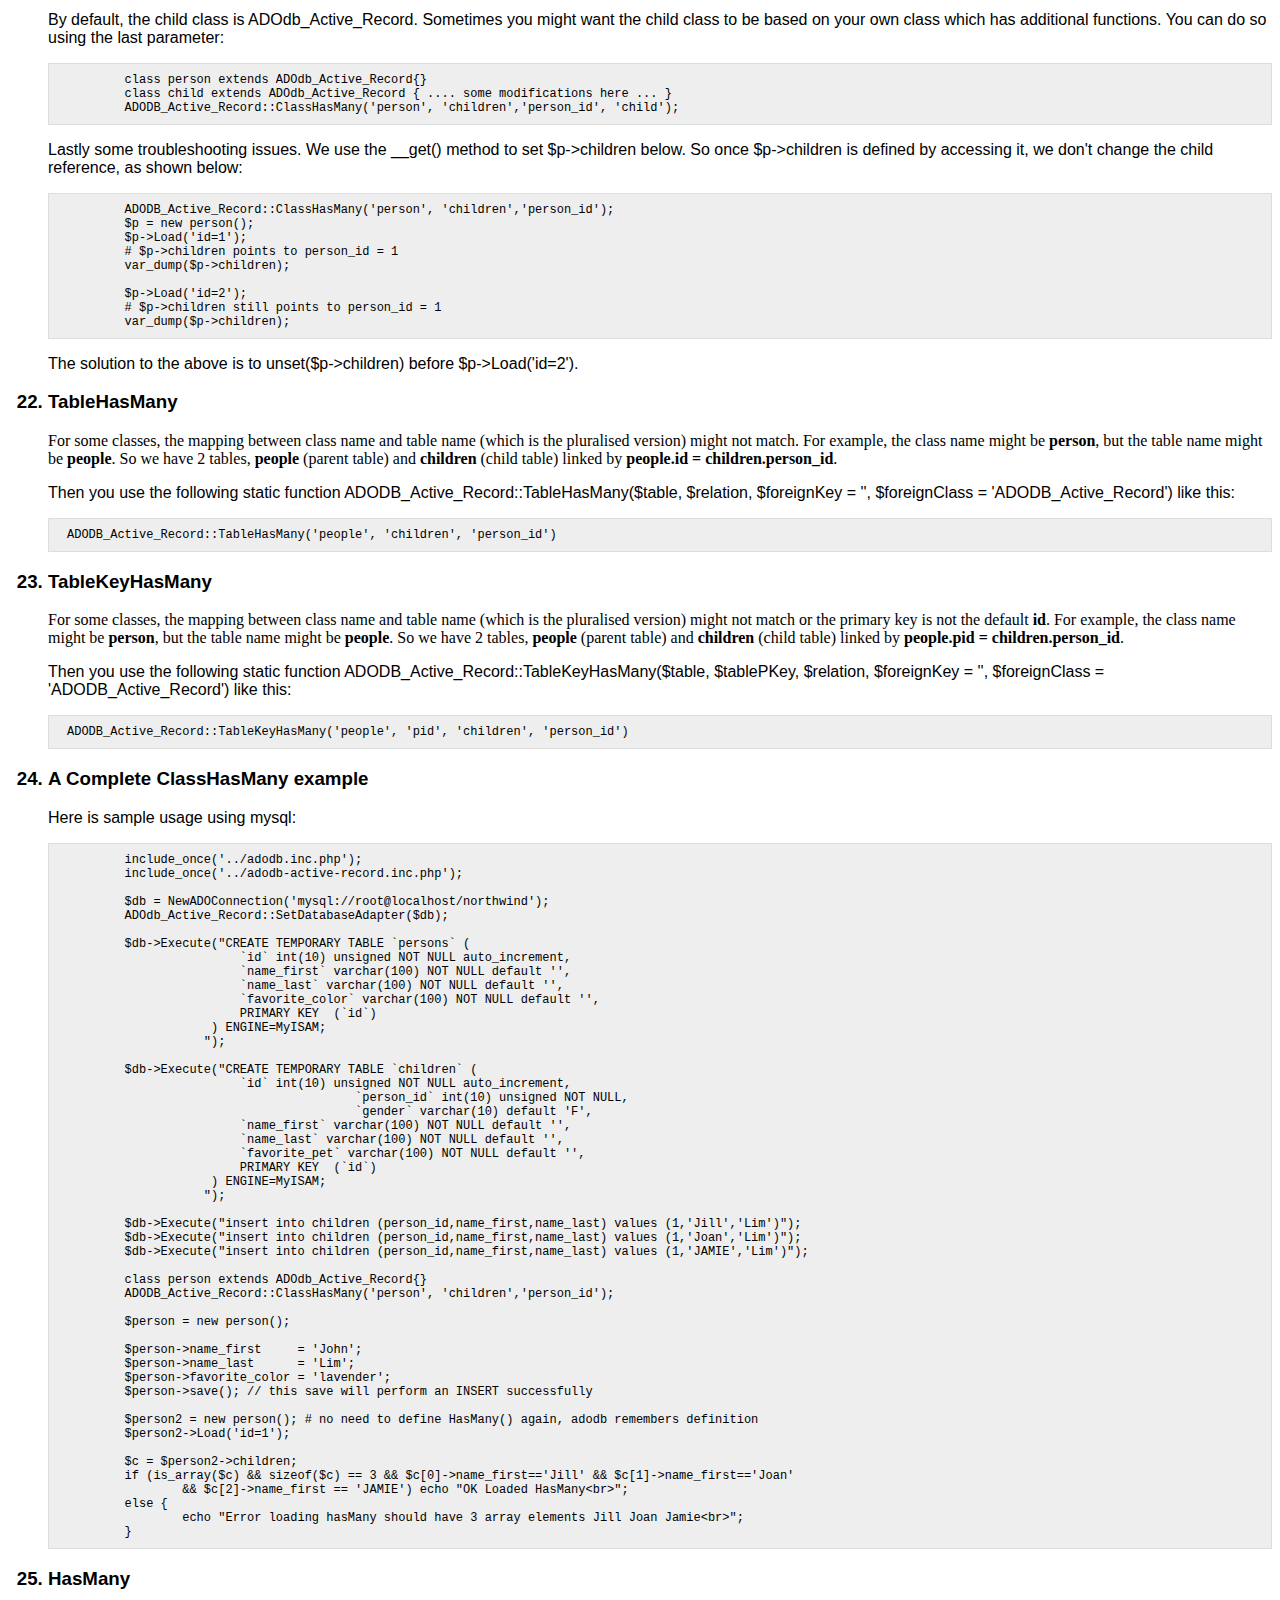
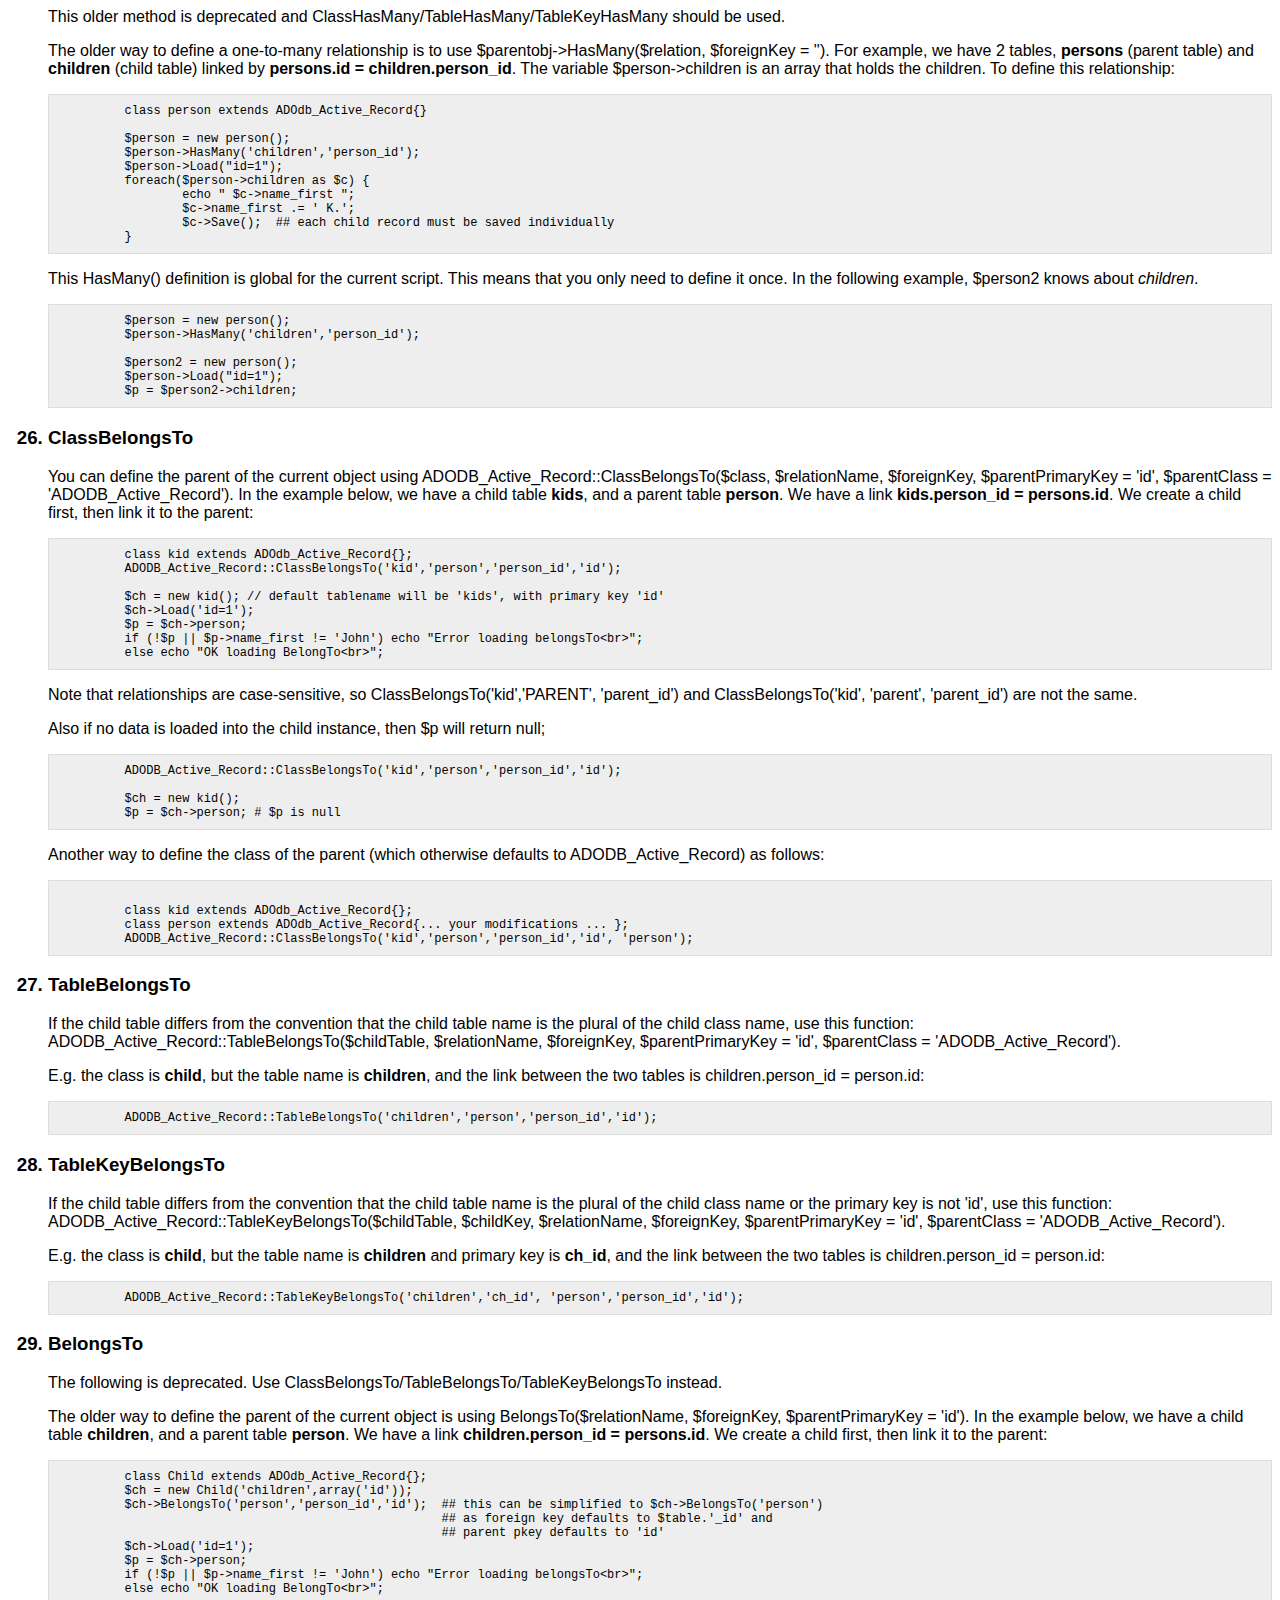
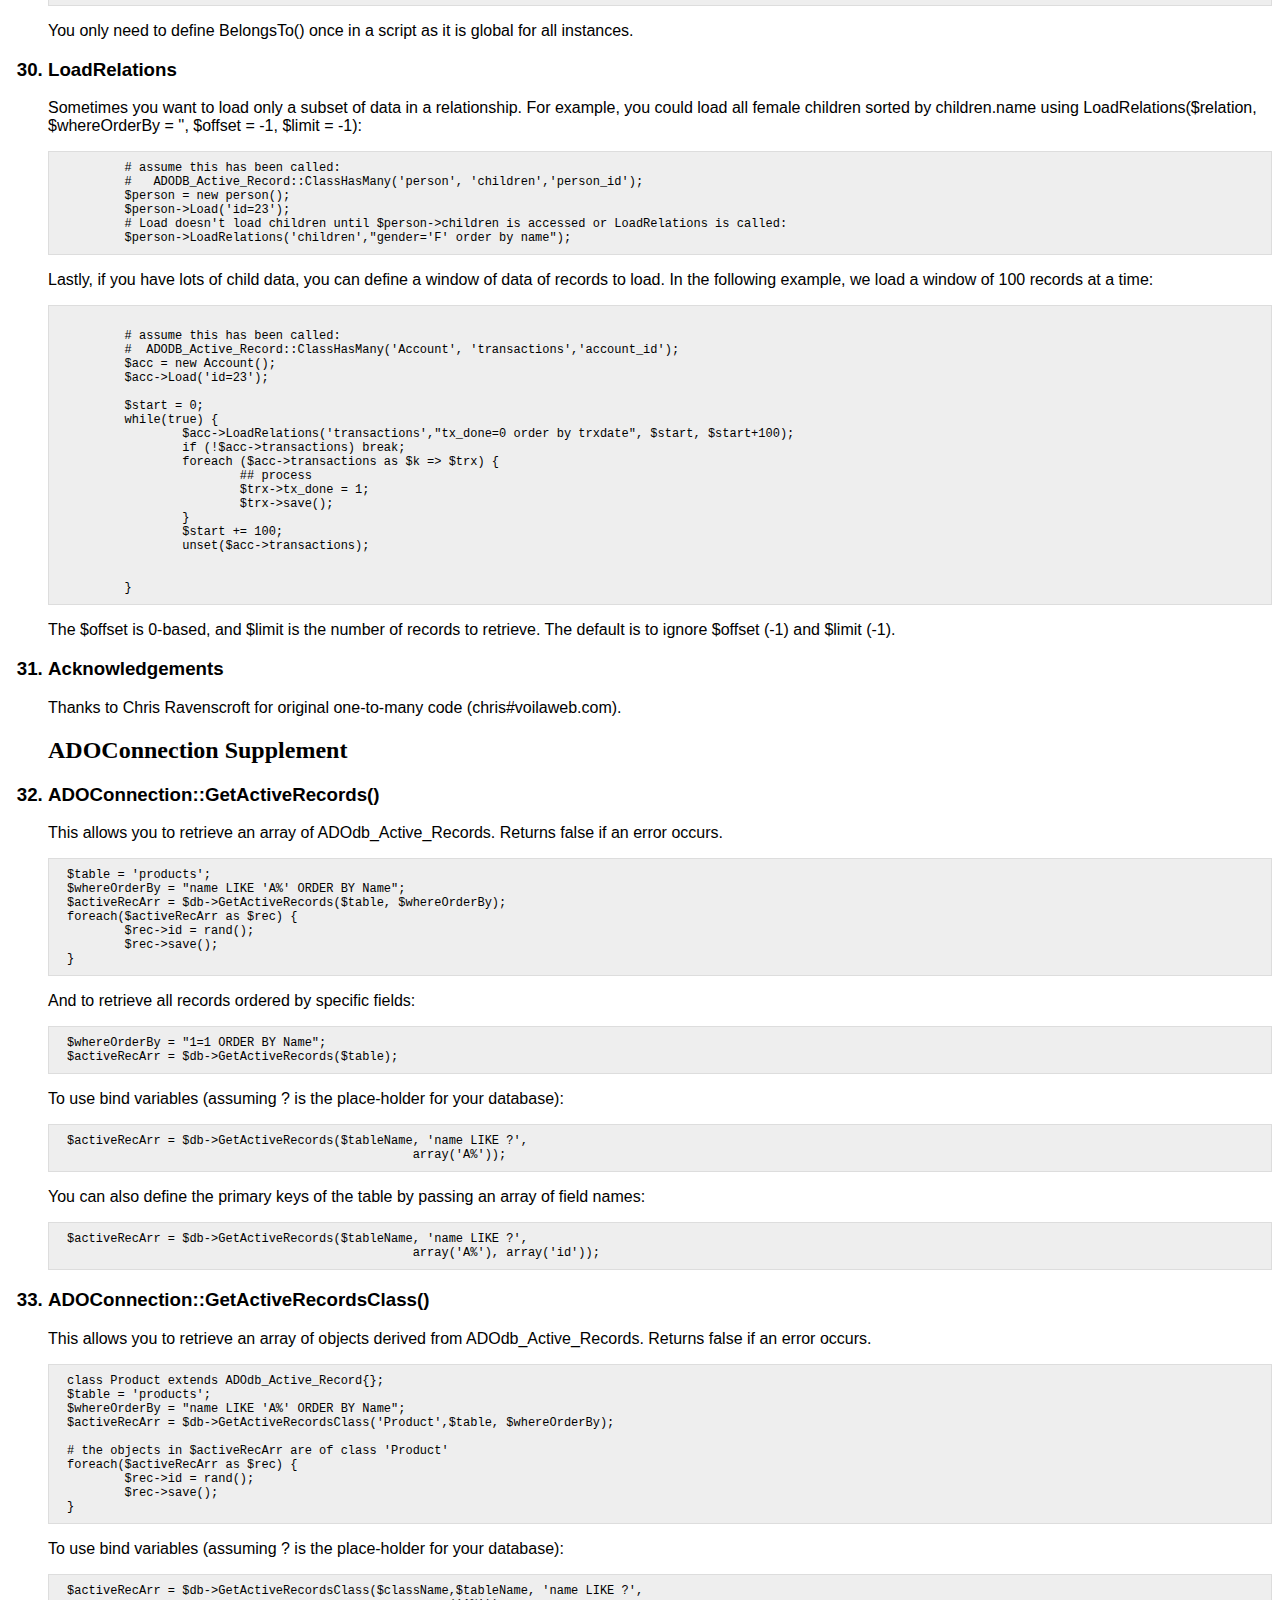
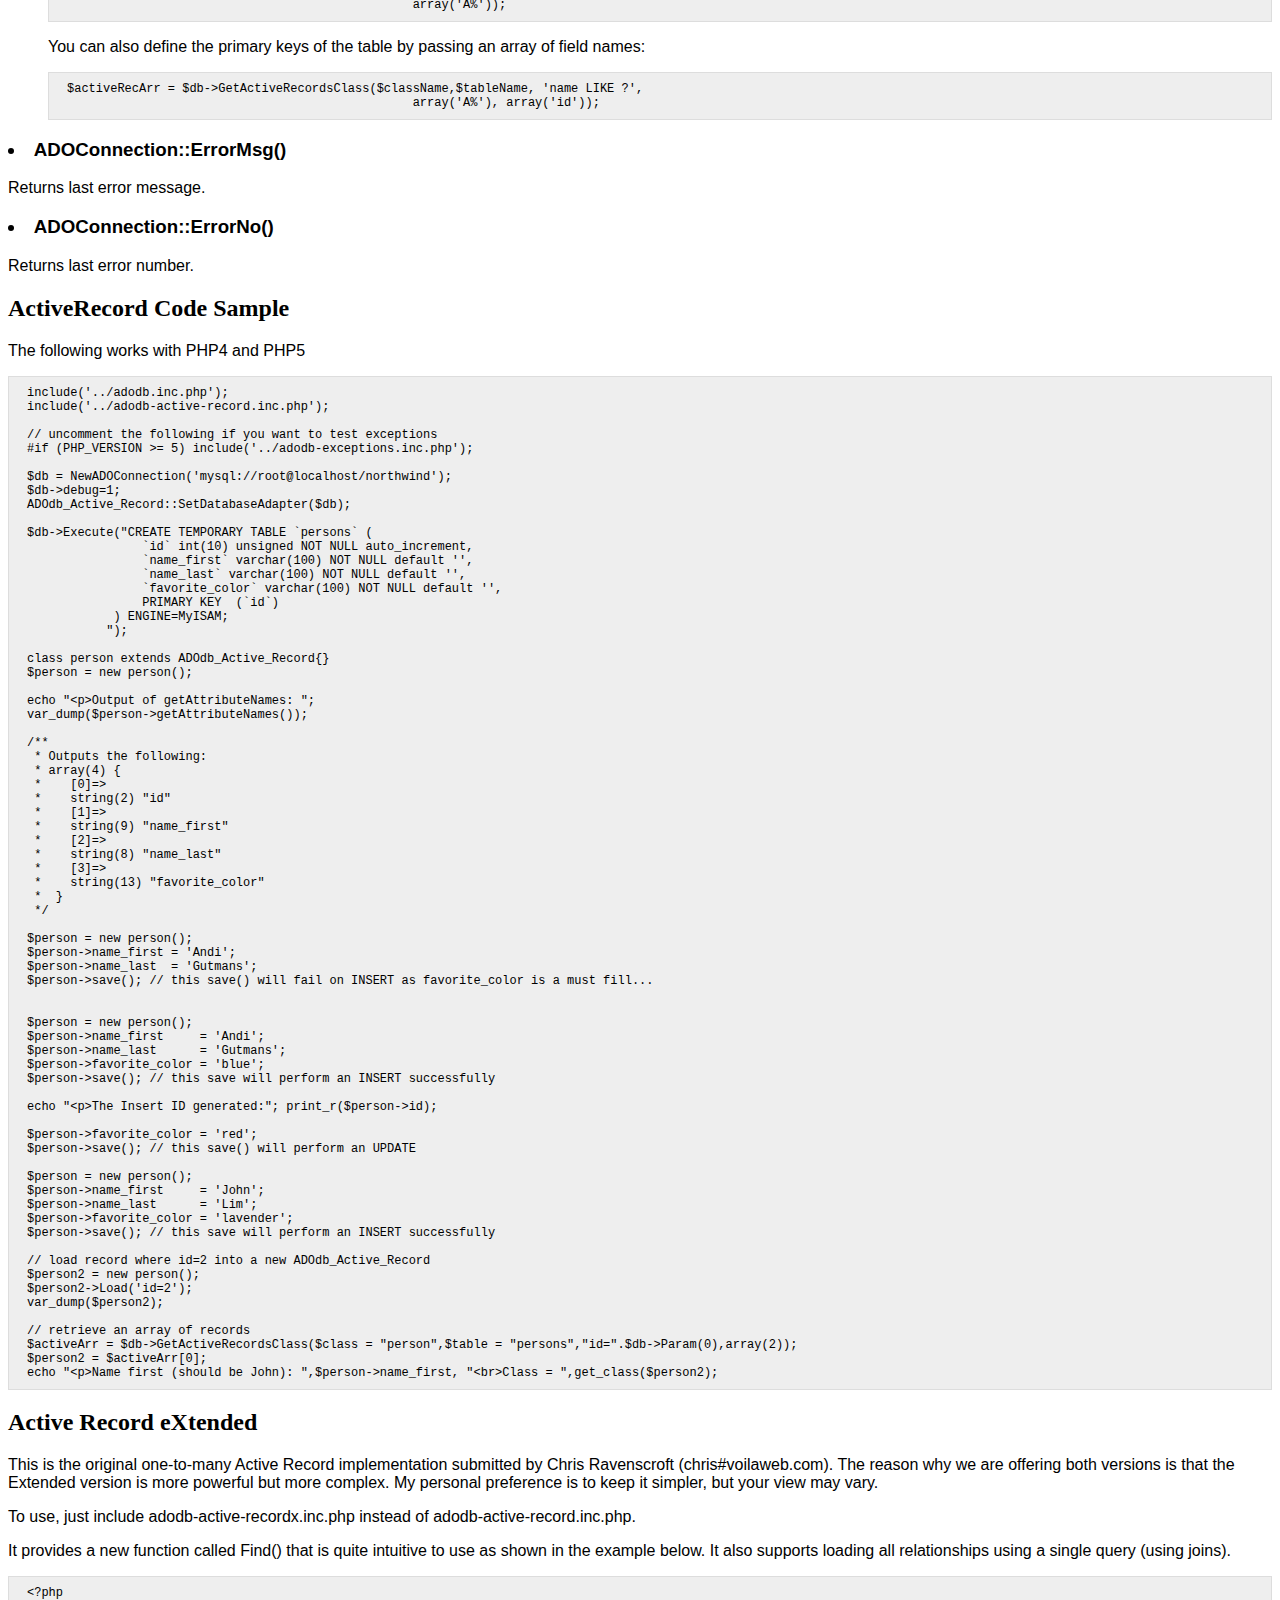
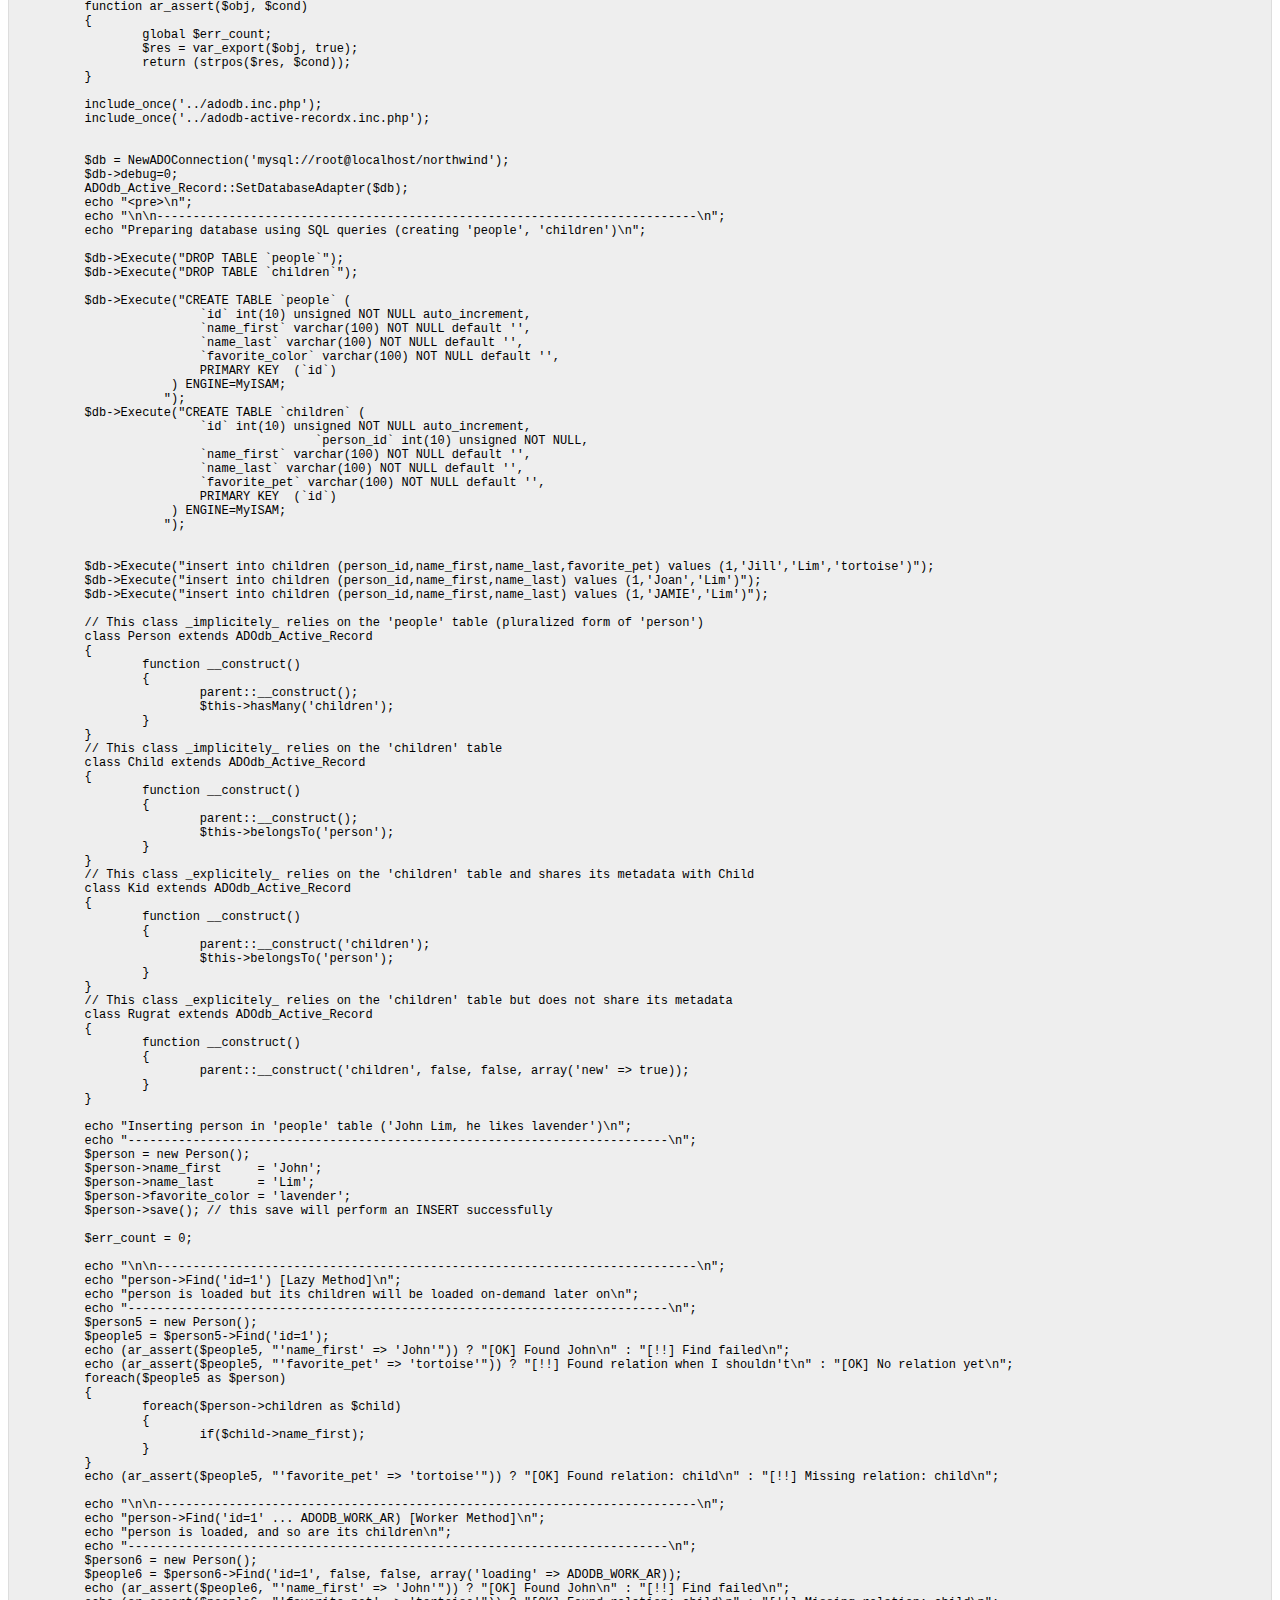
<file: libs/adodb5/docs/docs-active-record.htm>
<html>
<style>
pre {
  background-color: #eee;
  padding: 0.75em 1.5em;
  font-size: 12px;
  border: 1px solid #ddd;
}

li,p {
font-family: Arial, Helvetica, sans-serif ;
}
</style>
<title>ADOdb Active Record</title>
<body>
<h1>ADOdb Active Record</h1>
<p> (c) 2000-2014 John Lim (jlim#natsoft.com)</p>
<p><font size="1">This software is dual licensed using BSD-Style and LGPL. This
  means you can use it in compiled proprietary and commercial products.</font></p>
<p><hr>
<ol>

<h3><li>Introduction</h3>
<p>
ADOdb_Active_Record is an Object Relation Mapping (ORM) implementation using PHP. In an ORM system, the tables and rows of the database are abstracted into native PHP objects. This allows the programmer to focus more on manipulating the data and less on writing SQL queries.
<p>
This implementation differs from Zend Framework's implementation in the following ways:
<ul>
<li>Works with PHP4 and PHP5 and provides equivalent functionality in both versions of PHP.<p>
<li>ADOdb_Active_Record works when you are connected to multiple databases. Zend's only works when connected to a default database.<p>
<li>Support for $ADODB_ASSOC_CASE. The field names are upper-cased, lower-cased or left in natural case depending on this setting.<p>
<li>No field name conversion to camel-caps style, unlike Zend's implementation which will convert field names such as 'first_name' to 'firstName'.<p>
<li>NewADOConnection::GetActiveRecords() and ADOConnection::GetActiveRecordsClass() functions in adodb.inc.php.<p>
<li>Caching of table metadata so it is only queried once per table, no matter how many Active Records are created.<p>
<li>PHP5 version of ADOdb_Active_Record now supports <a href=#onetomany>one-to-many</a> relationships.<p>
<li>New adodb-active-recordx.inc.php, which is an <a href=#recordx>Active Record eXtended</a> implementation that support JOINs for higher performance when loading children, and other nice features.<p>
<li>Lots of  <a href=#additional>additional functionality</a>.<p>
</ul>
<P>
ADOdb_Active_Record is designed upon the principles of the "ActiveRecord" design pattern, which was first described by Martin Fowler. The ActiveRecord pattern has been implemented in many forms across the spectrum of programming languages. ADOdb_Active_Record attempts to represent the database as closely to native PHP objects as possible.
<p>
ADOdb_Active_Record maps a database table to a PHP class, and each instance of that class represents a table row. Relations between tables can also be defined, allowing the ADOdb_Active_Record objects to be nested.
<p>

<h3><li>Setting the Database Connection</h3>
<p>
The first step to using  ADOdb_Active_Record is to set the default connection that an ADOdb_Active_Record objects will use to connect to a database.

<pre>
require_once('adodb/adodb-active-record.inc.php');

$db = NewADOConnection('mysql://root:pwd@localhost/dbname');
ADOdb_Active_Record::SetDatabaseAdapter($db);
</pre>

<h3><li>Table Rows as Objects</h3>
<p>
First, let's create a temporary table in our MySQL database that we can use for demonstrative purposes throughout the rest of this tutorial. We can do this by sending a CREATE query:

<pre>
$db->Execute("CREATE TEMPORARY TABLE `persons` (
                `id` int(10) unsigned NOT NULL auto_increment,
                `name_first` varchar(100) NOT NULL default '',
                `name_last` varchar(100) NOT NULL default '',
                `favorite_color` varchar(100) NOT NULL default '',
                PRIMARY KEY  (`id`)
            ) ENGINE=MyISAM;
           ");
 </pre>
<p>
ADOdb_Active_Records are object representations of table rows. Each table in the database is represented by a class in PHP. To begin working with a table as a ADOdb_Active_Record, a class that extends ADOdb_Active_Record needs to be created for it.

<pre>
class person extends ADOdb_Active_Record{}
$person = new person();
</pre>

<p>
In the above example, a new ADOdb_Active_Record object $person was created to access the "persons" table. Zend_Db_DataObject takes the name of the class, pluralizes it (according to American English rules), and assumes that this is the name of the table in the database. Also note that with MySQL, table names are case-sensitive, so your class name must match the table name's case. With other databases with case-insensitive tables, your class can be capitalized differently.
<p>
This kind of behavior is typical of ADOdb_Active_Record. It will assume as much as possible by convention rather than explicit configuration. In situations where it isn't possible to use the conventions that ADOdb_Active_Record expects, options can be overridden as we'll see later.

<h3><li>Table Columns as Object Properties</h3>
<p>
When the $person object was instantiated, ADOdb_Active_Record read the table metadata from the database itself, and then exposed the table's columns (fields) as object properties.
<p>
Our "persons" table has three fields: "name_first", "name_last", and "favorite_color". Each of these fields is now a property of the $person object. To see all these properties, use the ADOdb_Active_Record::getAttributeNames() method:
<pre>
var_dump($person->getAttributeNames());

/**
 * Outputs the following:
 * array(4) {
 *    [0]=>
 *    string(2) "id"
 *    [1]=>
 *    string(9) "name_first"
 *    [2]=>
 *    string(8) "name_last"
 *    [3]=>
 *    string(13) "favorite_color"
 *  }
 */
    </pre>
<p>
One big difference between ADOdb and Zend's implementation is we do not automatically convert to camelCaps style.
<p>
<h3><li>Inserting and Updating a Record</h3><p>

An ADOdb_Active_Record object is a representation of a single table row. However, when our $person object is instantiated, it does not reference any particular row. It is a blank record that does not yet exist in the database. An ADOdb_Active_Record object is considered blank when its primary key is NULL. The primary key in our persons table is "id".
<p>
To insert a new record into the database, change the object's properties and then call the ADOdb_Active_Record::save() method:
<pre>
$person = new person();
$person->name_first = 'Andi';
$person->name_last  = 'Gutmans';
$person->save();
 </pre>
<p>
Oh, no! The above code snippet does not insert a new record into the database. Instead, outputs an error:
<pre>
1048: Column 'favorite_color' cannot be null
 </pre>
<p>
This error occurred because MySQL rejected the INSERT query that was generated by ADOdb_Active_Record. If exceptions are enabled in ADOdb and you are using PHP5, an error will be thrown. In the definition of our table, we specified all of the fields as NOT NULL; i.e., they must contain a value.
<p>
ADOdb_Active_Records are bound by the same contraints as the database tables they represent. If the field in the database cannot be NULL, the corresponding property in the ADOdb_Active_Record also cannot be NULL. In the example above, we failed to set the property $person->favoriteColor, which caused the INSERT to be rejected by MySQL.
<p>
To insert a new ADOdb_Active_Record in the database, populate all of ADOdb_Active_Record's properties so that they satisfy the constraints of the database table, and then call the save() method:
<pre>
/**
 * Calling the save() method will successfully INSERT
 * this $person into the database table.
 */
$person = new person();
$person->name_first     = 'Andi';
$person->name_last      = 'Gutmans';
$person->favorite_color = 'blue';
$person->save();
</pre>
<p>
Once this $person has been INSERTed into the database by calling save(), the primary key can now be read as a property. Since this is the first row inserted into our temporary table, its "id" will be 1:
<pre>
var_dump($person->id);

/**
 * Outputs the following:
 * string(1)
 */
 </pre>
<p>
From this point on, updating it is simply a matter of changing the object's properties and calling the save() method again:

<pre>
$person->favorite_color = 'red';
$person->save();
   </pre>
<p>
The code snippet above will change the favorite color to red, and then UPDATE the record in the database.

<a name=additional>
<h2>ADOdb Specific Functionality</h2>
<h3><li>Setting the Table Name</h3>
<p>The default behaviour on creating an ADOdb_Active_Record is to "pluralize" the class name and
 use that as the table name. Often, this is not the case. For example, the person class could be reading
 from the "People" table.
<p>We provide two ways to define your own table:
<p>1. Use a constructor parameter to override the default table naming behaviour.
<pre>
	class person extends ADOdb_Active_Record{}
	$person = new person('People');
</pre>
<p>2. Define it in a class declaration:
<pre>
	class person extends ADOdb_Active_Record
	{
	var $_table = 'People';
	}
	$person = new person();
</pre>

<h3><li>$ADODB_ASSOC_CASE</h3>
<p>This allows you to control the case of field names and properties. For example, all field names in Oracle are upper-case by default. So you
can force field names to be lowercase using $ADODB_ASSOC_CASE. Legal values are as follows:
<pre>
 0: lower-case
 1: upper-case
 2: native-case
</pre>
<p>So to force all Oracle field names to lower-case, use
<pre>
$ADODB_ASSOC_CASE = 0;
$person = new person('People');
$person->name = 'Lily';
$ADODB_ASSOC_CASE = 2;
$person2 = new person('People');
$person2->NAME = 'Lily';
</pre>

<p>Also see <a href=http://phplens.com/adodb/reference.constants.adodb_assoc_case.html>$ADODB_ASSOC_CASE</a>.

<h3><li>ADOdb_Active_Record::Save()</h3>
<p>
Saves a record by executing an INSERT or UPDATE SQL statement as appropriate.
<p>Returns false on  unsuccessful INSERT, true if successsful INSERT.
<p>Returns 0 on failed UPDATE, and 1 on UPDATE if data has changed, and -1 if no data was changed, so no UPDATE statement was executed.

<h3><li>ADOdb_Active_Record::Replace()</h3>
<p>
ADOdb supports replace functionality, whereby the record is inserted if it does not exists, or updated otherwise.
<pre>
$rec = new ADOdb_Active_Record("product");
$rec->name = 'John';
$rec->tel_no = '34111145';
$ok = $rec->replace(); // 0=failure, 1=update, 2=insert
</pre>


<h3><li>ADOdb_Active_Record::Load($where)</h3>
<p>Sometimes, we want to load a single record into an Active Record. We can do so using:
<pre>
$person->load("id=3");

// or using bind parameters

$person->load("id=?", array(3));
</pre>
<p>Returns false if an error occurs.

<h3><li>ADOdb_Active_Record::Find($whereOrderBy, $bindarr=false, $pkeyArr=false)</h3>
<p>We want to retrieve an array of active records based on some search criteria. For example:
<pre>
class person extends ADOdb_Active_Record {
var $_table = 'people';
}

$person = new person();
$peopleArray = $person->Find("name like ? order by age", array('Sm%'));
</pre>

<h3><li>Quoting Identifiers</h3>
<p>You can force column names to be quoted in INSERT and UPDATE statements, typically because you are using reserved words as column names by setting
<pre>
ADODB_Active_Record::$_quoteNames = true;
</pre>
<p>Default is false.

<h3><li>Error Handling and Debugging</h3>
<p>
In PHP5, if adodb-exceptions.inc.php is included, then errors are thrown. Otherwise errors are handled by returning a value. False by default means an error has occurred. You can get the last error message using the ErrorMsg() function.
<p>
To check for errors in ADOdb_Active_Record, do not poll ErrorMsg() as the last error message will always be returned, even if it occurred several operations ago. Do this instead:
<pre>
# right!
$ok = $rec->Save();
if (!$ok) $err = $rec->ErrorMsg();

# wrong :(
$rec->Save();
if ($rec->ErrorMsg()) echo "Wrong way to detect error";
</pre>
<p>The ADOConnection::Debug property is obeyed. So
if $db->debug is enabled, then ADOdb_Active_Record errors are also outputted to standard output and written to the browser.

<h3><li>ADOdb_Active_Record::Set()</h3>
<p>You can convert an array to an ADOdb_Active_Record using Set(). The array must be numerically indexed, and have all fields of the table defined in the array. The elements of the array must be in the table's natural order too.
<pre>
$row = $db->GetRow("select * from tablex where id=$id");

# PHP4 or PHP5 without enabling exceptions
$obj = new ADOdb_Active_Record('Products');
if ($obj->ErrorMsg()){
	echo $obj->ErrorMsg();
} else {
	$obj->Set($row);
}

# in PHP5, with exceptions enabled:

include('adodb-exceptions.inc.php');
try {
	$obj = new ADOdb_Active_Record('Products');
	$obj->Set($row);
} catch(exceptions $e) {
	echo $e->getMessage();
}
</pre>
<p>
<h3><li>Primary Keys</h3>
<p>
ADOdb_Active_Record does not require the table to have a primary key. You can insert records for such a table, but you will not be able to update nor delete.
<p>Sometimes you are retrieving data from a view or table that has no primary key, but has a unique index. You can dynamically set the primary key of a table through the constructor:
<pre>
	$pkeys = array('category','prodcode');

	// set primary key using constructor
	$rec = new ADOdb_Active_Record('Products', $pkeys);

	// or define a new class
	class Product extends ADOdb_Active_Record {
		function __construct()
		{
			parent::__construct('Products', array('prodid'));
		}
	}

	$rec = new Product();
</pre>


<h3><li>Retrieval of Auto-incrementing ID</h3>
When creating a new record, the retrieval of the last auto-incrementing ID is not reliable for databases that do not support the Insert_ID() function call (check $connection->hasInsertID). In this case we perform a <b>SELECT MAX($primarykey) FROM $table</b>, which will not work reliably in a multi-user environment. You can override the ADOdb_Active_Record::LastInsertID() function in this case.

<h3><li>Dealing with Multiple Databases</h3>
<p>
Sometimes we want to load data from one database and insert it into another using ActiveRecords. This can be done using the optional parameter of the ADOdb_Active_Record constructor. In the following example, we read data from db.table1 and store it in db2.table2:
<pre>
$db = NewADOConnection(...);
$db2 = NewADOConnection(...);

ADOdb_Active_Record::SetDatabaseAdapter($db2);

$activeRecs = $db->GetActiveRecords('table1');

foreach($activeRecs as $rec) {
	$rec2 = new ADOdb_Active_Record('table2',$db2);
	$rec2->id = $rec->id;
	$rec2->name = $rec->name;

	$rec2->Save();
}
</pre>
<p>
If you have to pass in a primary key called "id" and the 2nd db connection in the constructor, you can do so too:
<pre>
$rec = new ADOdb_Active_Record("table1",array("id"),$db2);
</pre>
<p>You can now give a named label in SetDatabaseAdapter, allowing to determine in your class definition which database to load, using var $_dbat.
<pre>
$db1 = NewADOConnection(...); // some ADOdb DB
ADOdb_Active_Record::SetDatabaseAdapter($db1, 'mysql');
$db2 = NewADOConnection(...); // some ADOdb DB
ADOdb_Active_Record::SetDatabaseAdapter($db2, 'oracle');

class FooRecord extends ADOdb_Active_Record
{
<b>var $_dbat = 'mysql';</b>  // uses 'mysql' connection
...
}
</pre>
<h3><li>$ADODB_ACTIVE_CACHESECS</h3>
<p>You can cache the table metadata (field names, types, and other info such primary keys) in $ADODB_CACHE_DIR (which defaults to /tmp) by setting
the global variable $ADODB_ACTIVE_CACHESECS to a value greater than 0. This will be the number of seconds to cache.
 You should set this to a value of 30 seconds or greater for optimal performance.

<h3><li>Active Record Considered Bad?</h3>
<p>Although the Active Record concept is useful, you have to be aware of some pitfalls when using Active Record. The level of granularity of Active Record is individual records. It encourages code like the following, used to increase the price of all furniture products by 10%:
<pre>
 $recs = $db->GetActiveRecords("Products","category='Furniture'");
 foreach($recs as $rec) {
    $rec->price *= 1.1; // increase price by 10% for all Furniture products
    $rec->save();
 }
</pre>
Of course an UPDATE statement is superior because it's simpler and much more efficient (probably by a factor of x10 or more):
<pre>
   $db->Execute("update Products set price = price * 1.1 where category='Furniture'");
</pre>
<p>For performance sensitive code, using direct SQL will always be faster than using Active Records due to overhead and the fact that all fields in a row are retrieved (rather than only the subset you need) whenever an Active Record is loaded.

<h3><li>Transactions</h3>
<p>
The default transaction mode in ADOdb is autocommit. So that is the default with active record too.
The general rules for managing transactions still apply. Active Record to the database is a set of insert/update/delete statements, and the db has no knowledge of active records.
<p>
Smart transactions, that does an auto-rollback if an error occurs, is still the best method to multiple activities (inserts/updates/deletes) that need to be treated as a single transaction:
<pre>
$conn->StartTrans();
$parent->save();
$child->save();
$conn->CompleteTrans();
</pre>

<a name=onetomany>
<h2>One to Many Relations</h2>
<p>Since ADOdb 5.06, we support parent child relationships. This is done using the ClassBelongsTo() and ClassHasMany() functions.
<a name=tablehasmany>
<h3><li>ClassHasMany</h3>
<p>To globally define a one-to-many relationship we use the static function ADODB_Active_Record::ClassHasMany($class, $relation, $foreignKey = '', $foreignClass = 'ADODB_Active_Record'). For example, we have 2 tables, <strong>persons</strong> (parent table) and <strong>children</strong> (child table)
linked by <strong>persons.id = children.person_id</strong>. The variable $person->children is an array that holds the children. To define this relationship:
<pre>
	class person extends ADOdb_Active_Record{}
	ADODB_Active_Record::ClassHasMany('person', 'children','person_id');

	$person = new person();
	$person->Load("id=1");
	foreach($person->children as $c) {
		echo " $c->name_first ";
		$c->name_first .= ' K.';
		$c->Save();  ## each child record must be saved individually
	}
</pre>
<p>If no data is loaded, then children is set to an empty array:
<pre>
	$person2 = new person();
	$p = $person2->children;  ## $p is an empty array()
</pre>
<P>By default, data returned by HasMany() is unsorted. To define an order by clause (or define a SELECT LIMIT window), see <a href=#loadrelations>LoadRelations()</a> below. Another point is that all children are loaded only when the child member is accessed (in __get), and not when the Load() function of the parent object is called. This helps to conserve memory.

<p>To create and save new parent and child records:
<pre>

	class person extends ADOdb_Active_Record{}
	class children extends ADOdb_Active_Record{}
	ADODB_Active_Record::ClassHasMany('person', 'children','person_id');

	$person = new person();

	for ($i=0; $i<10; $i++)
		$person->children[0] = new children('children');

	 // modify fields of $person, then...
	$person->save();

	foreach($person->children as $c) {
		// modify fields of $c then...
		$c->save();
	}
</pre>
<p>You can have multiple relationships (warning: relations are case-sensitive, 'Children' !== 'children'):
<pre>
	ADODB_Active_Record::ClassHasMany('person', 'children','person_id');
	ADODB_Active_Record::ClassHasMany('person', 'siblings','person_id');
	$person = new person();
	$person->Load('id=1');
	var_dump($person->children);
	var_dump($person->siblings);
</pre>
<p>By default, the child class is ADOdb_Active_Record. Sometimes you might want the child class to be based on your own class which has additional functions. You can do so using the last parameter:
<pre>
	class person extends ADOdb_Active_Record{}
	class child extends ADOdb_Active_Record { .... some modifications here ... }
	ADODB_Active_Record::ClassHasMany('person', 'children','person_id', 'child');
</pre>
<p>Lastly some troubleshooting issues. We use the __get() method to set
$p->children below. So once $p->children is defined by accessing it, we don't change the child reference, as shown below:
<pre>
	ADODB_Active_Record::ClassHasMany('person', 'children','person_id');
	$p = new person();
	$p->Load('id=1');
	# $p->children points to person_id = 1
	var_dump($p->children);

	$p->Load('id=2');
	# $p->children still points to person_id = 1
	var_dump($p->children);
</pre>
<p>The solution to the above is to unset($p->children) before $p->Load('id=2').
<h3><li>TableHasMany</h3>
For some classes, the mapping between class name and table name (which is the pluralised version) might not match. For example,
the class name might be <b>person</b>, but the table name might be <b>people</b>. So we have 2 tables, <strong>people</strong> (parent table) and <strong>children</strong> (child table)
linked by <strong>people.id = children.person_id</strong>.
<p>Then you use the following static function
 ADODB_Active_Record::TableHasMany($table, $relation, $foreignKey = '', $foreignClass = 'ADODB_Active_Record') like this:
<pre>
ADODB_Active_Record::TableHasMany('people', 'children', 'person_id')
</pre>
<h3><li>TableKeyHasMany</h3>
For some classes, the mapping between class name and table name (which is the pluralised version) might not match or the primary key is not the default <b>id</b>. For example,
the class name might be <b>person</b>, but the table name might be <b>people</b>. So we have 2 tables, <strong>people</strong> (parent table) and <strong>children</strong> (child table)
linked by <strong>people.pid = children.person_id</strong>.
<p>Then you use the following static function
 ADODB_Active_Record::TableKeyHasMany($table, $tablePKey, $relation, $foreignKey = '', $foreignClass = 'ADODB_Active_Record') like this:
<pre>
ADODB_Active_Record::TableKeyHasMany('people', 'pid', 'children', 'person_id')
</pre>


<h3><li>A Complete ClassHasMany example</h3>
<p>Here is sample usage using mysql:
<pre>
	include_once('../adodb.inc.php');
	include_once('../adodb-active-record.inc.php');

	$db = NewADOConnection('mysql://root@localhost/northwind');
	ADOdb_Active_Record::SetDatabaseAdapter($db);

	$db->Execute("CREATE TEMPORARY TABLE `persons` (
	                `id` int(10) unsigned NOT NULL auto_increment,
	                `name_first` varchar(100) NOT NULL default '',
	                `name_last` varchar(100) NOT NULL default '',
	                `favorite_color` varchar(100) NOT NULL default '',
	                PRIMARY KEY  (`id`)
	            ) ENGINE=MyISAM;
	           ");

	$db->Execute("CREATE TEMPORARY TABLE `children` (
	                `id` int(10) unsigned NOT NULL auto_increment,
					`person_id` int(10) unsigned NOT NULL,
					`gender` varchar(10) default 'F',
	                `name_first` varchar(100) NOT NULL default '',
	                `name_last` varchar(100) NOT NULL default '',
	                `favorite_pet` varchar(100) NOT NULL default '',
	                PRIMARY KEY  (`id`)
	            ) ENGINE=MyISAM;
	           ");

	$db->Execute("insert into children (person_id,name_first,name_last) values (1,'Jill','Lim')");
	$db->Execute("insert into children (person_id,name_first,name_last) values (1,'Joan','Lim')");
	$db->Execute("insert into children (person_id,name_first,name_last) values (1,'JAMIE','Lim')");

	class person extends ADOdb_Active_Record{}
	ADODB_Active_Record::ClassHasMany('person', 'children','person_id');

	$person = new person();

	$person->name_first     = 'John';
	$person->name_last      = 'Lim';
	$person->favorite_color = 'lavender';
	$person->save(); // this save will perform an INSERT successfully

	$person2 = new person(); # no need to define HasMany() again, adodb remembers definition
	$person2->Load('id=1');

	$c = $person2->children;
	if (is_array($c) && sizeof($c) == 3 && $c[0]->name_first=='Jill' && $c[1]->name_first=='Joan'
		&& $c[2]->name_first == 'JAMIE') echo "OK Loaded HasMany&lt;br>";
	else {
		echo "Error loading hasMany should have 3 array elements Jill Joan Jamie&lt;br>";
	}
</pre>

<h3><li>HasMany</h3>
<p>This older method is deprecated and ClassHasMany/TableHasMany/TableKeyHasMany should be used.
<p>The older way to define a one-to-many relationship is to use $parentobj->HasMany($relation, $foreignKey = ''). For example, we have 2 tables, <strong>persons</strong> (parent table) and <strong>children</strong> (child table)
linked by <strong>persons.id = children.person_id</strong>. The variable $person->children is an array that holds the children. To define this relationship:
<pre>
	class person extends ADOdb_Active_Record{}

	$person = new person();
	$person->HasMany('children','person_id');
	$person->Load("id=1");
	foreach($person->children as $c) {
		echo " $c->name_first ";
		$c->name_first .= ' K.';
		$c->Save();  ## each child record must be saved individually
	}
</pre>
<p>This HasMany() definition is global for the current script. This means that you only need to define it once. In the following example, $person2 knows about <em>children</em>.
<pre>
	$person = new person();
	$person->HasMany('children','person_id');

	$person2 = new person();
	$person->Load("id=1");
	$p = $person2->children;
</pre>


<h3><li>ClassBelongsTo</h3>
<p>You can define the parent of the current object using ADODB_Active_Record::ClassBelongsTo($class, $relationName, $foreignKey, $parentPrimaryKey = 'id', $parentClass = 'ADODB_Active_Record'). In the example below,
we have a child table <strong>kids</strong>, and a parent table <strong>person</strong>. We have a link <strong>kids.person_id = persons.id</strong>. We create a child first, then link it to the parent:
<pre>
	class kid extends ADOdb_Active_Record{};
	ADODB_Active_Record::ClassBelongsTo('kid','person','person_id','id');

	$ch = new kid(); // default tablename will be 'kids', with primary key 'id'
	$ch->Load('id=1');
	$p = $ch->person;
	if (!$p || $p->name_first != 'John') echo "Error loading belongsTo&lt;br>";
	else echo "OK loading BelongTo&lt;br>";
</pre>
<p>
<p>Note that relationships are case-sensitive, so ClassBelongsTo('kid','PARENT', 'parent_id') and ClassBelongsTo('kid', 'parent', 'parent_id') are not the same.
<p>Also if no data is loaded into the child instance, then $p will return null;
<pre>
	ADODB_Active_Record::ClassBelongsTo('kid','person','person_id','id');

	$ch = new kid();
	$p = $ch->person; # $p is null
</pre>
<p>Another way to define the class of the parent (which otherwise defaults to ADODB_Active_Record) as follows:
<pre>

	class kid extends ADOdb_Active_Record{};
	class person extends ADOdb_Active_Record{... your modifications ... };
	ADODB_Active_Record::ClassBelongsTo('kid','person','person_id','id', 'person');
</pre>
<h3><li>TableBelongsTo</h3>
<p>If the child table differs from the convention that the child table name is the plural of the child class name, use this function:
ADODB_Active_Record::TableBelongsTo($childTable, $relationName, $foreignKey, $parentPrimaryKey = 'id', $parentClass = 'ADODB_Active_Record').
<p>E.g. the class is <b>child</b>, but the table name is <b>children</b>, and the link between the two tables is children.person_id = person.id:
<pre>
	ADODB_Active_Record::TableBelongsTo('children','person','person_id','id');
</pre>
<h3><li>TableKeyBelongsTo</h3>
<p>If the child table differs from the convention that the child table name is the plural of the child class name or the primary key is not 'id', use this function:
ADODB_Active_Record::TableKeyBelongsTo($childTable, $childKey, $relationName, $foreignKey, $parentPrimaryKey = 'id', $parentClass = 'ADODB_Active_Record').
<p>E.g. the class is <b>child</b>, but the table name is <b>children</b> and primary key is <b>ch_id</b>, and the link between the two tables is children.person_id = person.id:
<pre>
	ADODB_Active_Record::TableKeyBelongsTo('children','ch_id', 'person','person_id','id');
</pre>
<h3><li>BelongsTo</h3>
<p>The following is deprecated. Use ClassBelongsTo/TableBelongsTo/TableKeyBelongsTo instead.
<p>The older way to define the parent of the current object is using BelongsTo($relationName, $foreignKey, $parentPrimaryKey = 'id'). In the example below,
we have a child table <strong>children</strong>, and a parent table <strong>person</strong>. We have a link <strong>children.person_id = persons.id</strong>. We create a child first, then link it to the parent:
<pre>
	class Child extends ADOdb_Active_Record{};
	$ch = new Child('children',array('id'));
	$ch->BelongsTo('person','person_id','id');  ## this can be simplified to $ch->BelongsTo('person')
	                                            ## as foreign key defaults to $table.'_id' and
	                                            ## parent pkey defaults to 'id'
	$ch->Load('id=1');
	$p = $ch->person;
	if (!$p || $p->name_first != 'John') echo "Error loading belongsTo&lt;br>";
	else echo "OK loading BelongTo&lt;br>";
</pre>
<p>You only need to define BelongsTo() once in a script as it is global for all instances.
<a name=loadrelations>
<h3><li>LoadRelations</h3>
<p>Sometimes you want to load only a subset of data in a relationship. For example, you could load all female children sorted by children.name
using LoadRelations($relation, $whereOrderBy = '', $offset = -1, $limit = -1):
<pre>
	# assume this has been called:
	#   ADODB_Active_Record::ClassHasMany('person', 'children','person_id');
	$person = new person();
	$person->Load('id=23');
	# Load doesn't load children until $person->children is accessed or LoadRelations is called:
	$person->LoadRelations('children',"gender='F' order by name");
</pre>
<p>Lastly, if you have lots of child data, you can define a window of data of records to load. In the following
example, we load a window of 100 records at a time:
<pre>

	# assume this has been called:
	#  ADODB_Active_Record::ClassHasMany('Account', 'transactions','account_id');
	$acc = new Account();
	$acc->Load('id=23');

	$start = 0;
	while(true) {
		$acc->LoadRelations('transactions',"tx_done=0 order by trxdate", $start, $start+100);
		if (!$acc->transactions) break;
		foreach ($acc->transactions as $k => $trx) {
			## process
			$trx->tx_done = 1;
			$trx->save();
		}
		$start += 100;
		unset($acc->transactions);


	}
</pre>
<p>The $offset is 0-based, and $limit is the number of records to retrieve. The default is to ignore $offset (-1) and $limit (-1).
<h3><li>Acknowledgements</h3>
<p>Thanks to Chris Ravenscroft for original one-to-many code (chris#voilaweb.com).
<h2>ADOConnection Supplement</h2>

<h3><li>ADOConnection::GetActiveRecords()</h3>
<p>
This allows you to retrieve an array of ADOdb_Active_Records. Returns false if an error occurs.
<pre>
$table = 'products';
$whereOrderBy = "name LIKE 'A%' ORDER BY Name";
$activeRecArr = $db->GetActiveRecords($table, $whereOrderBy);
foreach($activeRecArr as $rec) {
	$rec->id = rand();
	$rec->save();
}
</pre>
<p>
And to retrieve all records ordered by specific fields:
<pre>
$whereOrderBy = "1=1 ORDER BY Name";
$activeRecArr = $db->GetActiveRecords($table);
</pre>
<p>
To use bind variables (assuming ? is the place-holder for your database):
<pre>
$activeRecArr = $db->GetActiveRecords($tableName, 'name LIKE ?',
						array('A%'));
</pre>
<p>You can also define the primary keys of the table by passing an array of field names:
<pre>
$activeRecArr = $db->GetActiveRecords($tableName, 'name LIKE ?',
						array('A%'), array('id'));
</pre>

<h3><li>ADOConnection::GetActiveRecordsClass()</h3>
<p>
This allows you to retrieve an array of objects derived from ADOdb_Active_Records. Returns false if an error occurs.
<pre>
class Product extends ADOdb_Active_Record{};
$table = 'products';
$whereOrderBy = "name LIKE 'A%' ORDER BY Name";
$activeRecArr = $db->GetActiveRecordsClass('Product',$table, $whereOrderBy);

# the objects in $activeRecArr are of class 'Product'
foreach($activeRecArr as $rec) {
	$rec->id = rand();
	$rec->save();
}
</pre>
<p>
To use bind variables (assuming ? is the place-holder for your database):
<pre>
$activeRecArr = $db->GetActiveRecordsClass($className,$tableName, 'name LIKE ?',
						array('A%'));
</pre>
<p>You can also define the primary keys of the table by passing an array of field names:
<pre>
$activeRecArr = $db->GetActiveRecordsClass($className,$tableName, 'name LIKE ?',
						array('A%'), array('id'));
</pre>

</ol>

<h3><li>ADOConnection::ErrorMsg()</h3>
<p>Returns last error message.
<h3><li>ADOConnection::ErrorNo()</h3>
<p>Returns last error number.

<h2>ActiveRecord Code Sample</h2>
<p>The following works with PHP4 and PHP5
<pre>
include('../adodb.inc.php');
include('../adodb-active-record.inc.php');

// uncomment the following if you want to test exceptions
#if (PHP_VERSION >= 5) include('../adodb-exceptions.inc.php');

$db = NewADOConnection('mysql://root@localhost/northwind');
$db->debug=1;
ADOdb_Active_Record::SetDatabaseAdapter($db);

$db->Execute("CREATE TEMPORARY TABLE `persons` (
                `id` int(10) unsigned NOT NULL auto_increment,
                `name_first` varchar(100) NOT NULL default '',
                `name_last` varchar(100) NOT NULL default '',
                `favorite_color` varchar(100) NOT NULL default '',
                PRIMARY KEY  (`id`)
            ) ENGINE=MyISAM;
           ");

class person extends ADOdb_Active_Record{}
$person = new person();

echo "&lt;p>Output of getAttributeNames: ";
var_dump($person->getAttributeNames());

/**
 * Outputs the following:
 * array(4) {
 *    [0]=>
 *    string(2) "id"
 *    [1]=>
 *    string(9) "name_first"
 *    [2]=>
 *    string(8) "name_last"
 *    [3]=>
 *    string(13) "favorite_color"
 *  }
 */

$person = new person();
$person->name_first = 'Andi';
$person->name_last  = 'Gutmans';
$person->save(); // this save() will fail on INSERT as favorite_color is a must fill...


$person = new person();
$person->name_first     = 'Andi';
$person->name_last      = 'Gutmans';
$person->favorite_color = 'blue';
$person->save(); // this save will perform an INSERT successfully

echo "&lt;p>The Insert ID generated:"; print_r($person->id);

$person->favorite_color = 'red';
$person->save(); // this save() will perform an UPDATE

$person = new person();
$person->name_first     = 'John';
$person->name_last      = 'Lim';
$person->favorite_color = 'lavender';
$person->save(); // this save will perform an INSERT successfully

// load record where id=2 into a new ADOdb_Active_Record
$person2 = new person();
$person2->Load('id=2');
var_dump($person2);

// retrieve an array of records
$activeArr = $db->GetActiveRecordsClass($class = "person",$table = "persons","id=".$db->Param(0),array(2));
$person2 = $activeArr[0];
echo "&lt;p>Name first (should be John): ",$person->name_first, "&lt;br>Class = ",get_class($person2);
</pre>



<a name=recordx>
<h2>Active Record eXtended</h2>
<p>This is the original one-to-many Active Record implementation submitted by
Chris Ravenscroft  (chris#voilaweb.com). The reason why we are offering both versions is that the Extended version
is more powerful but more complex. My personal preference is to keep it simpler, but your view may vary.
<p>To use, just include adodb-active-recordx.inc.php instead of adodb-active-record.inc.php.
<p>It provides a new function called Find() that is quite intuitive to use as shown in the example below. It also supports loading all relationships using a single query (using joins).
<pre>
&lt;?php
	function ar_assert($obj, $cond)
	{
		global $err_count;
		$res = var_export($obj, true);
		return (strpos($res, $cond));
	}

	include_once('../adodb.inc.php');
	include_once('../adodb-active-recordx.inc.php');


	$db = NewADOConnection('mysql://root@localhost/northwind');
	$db->debug=0;
	ADOdb_Active_Record::SetDatabaseAdapter($db);
	echo "&lt;pre>\n";
	echo "\n\n---------------------------------------------------------------------------\n";
	echo "Preparing database using SQL queries (creating 'people', 'children')\n";

	$db->Execute("DROP TABLE `people`");
	$db->Execute("DROP TABLE `children`");

	$db->Execute("CREATE TABLE `people` (
	                `id` int(10) unsigned NOT NULL auto_increment,
	                `name_first` varchar(100) NOT NULL default '',
	                `name_last` varchar(100) NOT NULL default '',
	                `favorite_color` varchar(100) NOT NULL default '',
	                PRIMARY KEY  (`id`)
	            ) ENGINE=MyISAM;
	           ");
	$db->Execute("CREATE TABLE `children` (
	                `id` int(10) unsigned NOT NULL auto_increment,
					`person_id` int(10) unsigned NOT NULL,
	                `name_first` varchar(100) NOT NULL default '',
	                `name_last` varchar(100) NOT NULL default '',
	                `favorite_pet` varchar(100) NOT NULL default '',
	                PRIMARY KEY  (`id`)
	            ) ENGINE=MyISAM;
	           ");


	$db->Execute("insert into children (person_id,name_first,name_last,favorite_pet) values (1,'Jill','Lim','tortoise')");
	$db->Execute("insert into children (person_id,name_first,name_last) values (1,'Joan','Lim')");
	$db->Execute("insert into children (person_id,name_first,name_last) values (1,'JAMIE','Lim')");

	// This class _implicitely_ relies on the 'people' table (pluralized form of 'person')
	class Person extends ADOdb_Active_Record
	{
		function __construct()
		{
			parent::__construct();
			$this->hasMany('children');
		}
	}
	// This class _implicitely_ relies on the 'children' table
	class Child extends ADOdb_Active_Record
	{
		function __construct()
		{
			parent::__construct();
			$this->belongsTo('person');
		}
	}
	// This class _explicitely_ relies on the 'children' table and shares its metadata with Child
	class Kid extends ADOdb_Active_Record
	{
		function __construct()
		{
			parent::__construct('children');
			$this->belongsTo('person');
		}
	}
	// This class _explicitely_ relies on the 'children' table but does not share its metadata
	class Rugrat extends ADOdb_Active_Record
	{
		function __construct()
		{
			parent::__construct('children', false, false, array('new' => true));
		}
	}

	echo "Inserting person in 'people' table ('John Lim, he likes lavender')\n";
	echo "---------------------------------------------------------------------------\n";
	$person = new Person();
	$person->name_first     = 'John';
	$person->name_last      = 'Lim';
	$person->favorite_color = 'lavender';
	$person->save(); // this save will perform an INSERT successfully

	$err_count = 0;

	echo "\n\n---------------------------------------------------------------------------\n";
	echo "person->Find('id=1') [Lazy Method]\n";
	echo "person is loaded but its children will be loaded on-demand later on\n";
	echo "---------------------------------------------------------------------------\n";
	$person5 = new Person();
	$people5 = $person5->Find('id=1');
	echo (ar_assert($people5, "'name_first' => 'John'")) ? "[OK] Found John\n" : "[!!] Find failed\n";
	echo (ar_assert($people5, "'favorite_pet' => 'tortoise'")) ? "[!!] Found relation when I shouldn't\n" : "[OK] No relation yet\n";
	foreach($people5 as $person)
	{
		foreach($person->children as $child)
		{
			if($child->name_first);
		}
	}
	echo (ar_assert($people5, "'favorite_pet' => 'tortoise'")) ? "[OK] Found relation: child\n" : "[!!] Missing relation: child\n";

	echo "\n\n---------------------------------------------------------------------------\n";
	echo "person->Find('id=1' ... ADODB_WORK_AR) [Worker Method]\n";
	echo "person is loaded, and so are its children\n";
	echo "---------------------------------------------------------------------------\n";
	$person6 = new Person();
	$people6 = $person6->Find('id=1', false, false, array('loading' => ADODB_WORK_AR));
	echo (ar_assert($people6, "'name_first' => 'John'")) ? "[OK] Found John\n" : "[!!] Find failed\n";
	echo (ar_assert($people6, "'favorite_pet' => 'tortoise'")) ? "[OK] Found relation: child\n" : "[!!] Missing relation: child\n";

	echo "\n\n---------------------------------------------------------------------------\n";
	echo "person->Find('id=1' ... ADODB_JOIN_AR) [Join Method]\n";
	echo "person and its children are loaded using a single query\n";
	echo "---------------------------------------------------------------------------\n";
	$person7 = new Person();
	// When I specifically ask for a join, I have to specify which table id I am looking up
	// otherwise the SQL parser will wonder which table's id that would be.
	$people7 = $person7->Find('people.id=1', false, false, array('loading' => ADODB_JOIN_AR));
	echo (ar_assert($people7, "'name_first' => 'John'")) ? "[OK] Found John\n" : "[!!] Find failed\n";
	echo (ar_assert($people7, "'favorite_pet' => 'tortoise'")) ? "[OK] Found relation: child\n" : "[!!] Missing relation: child\n";

	echo "\n\n---------------------------------------------------------------------------\n";
	echo "person->Load('people.id=1') [Join Method]\n";
	echo "Load() always uses the join method since it returns only one row\n";
	echo "---------------------------------------------------------------------------\n";
	$person2 = new Person();
	// Under the hood, Load(), since it returns only one row, always perform a join
	// Therefore we need to clarify which id we are talking about.
	$person2->Load('people.id=1');
	echo (ar_assert($person2, "'name_first' => 'John'")) ? "[OK] Found John\n" : "[!!] Find failed\n";
	echo (ar_assert($person2, "'favorite_pet' => 'tortoise'")) ? "[OK] Found relation: child\n" : "[!!] Missing relation: child\n";

	echo "\n\n---------------------------------------------------------------------------\n";
	echo "child->Load('children.id=1') [Join Method]\n";
	echo "We are now loading from the 'children' table, not from 'people'\n";
	echo "---------------------------------------------------------------------------\n";
	$ch = new Child();
	$ch->Load('children.id=1');
	echo (ar_assert($ch, "'name_first' => 'Jill'")) ? "[OK] Found Jill\n" : "[!!] Find failed\n";
	echo (ar_assert($ch, "'favorite_color' => 'lavender'")) ? "[OK] Found relation: person\n" : "[!!] Missing relation: person\n";

	echo "\n\n---------------------------------------------------------------------------\n";
	echo "child->Find('children.id=1' ... ADODB_WORK_AR) [Worker Method]\n";
	echo "---------------------------------------------------------------------------\n";
	$ch2 = new Child();
	$ach2 = $ch2->Find('id=1', false, false, array('loading' => ADODB_WORK_AR));
	echo (ar_assert($ach2, "'name_first' => 'Jill'")) ? "[OK] Found Jill\n" : "[!!] Find failed\n";
	echo (ar_assert($ach2, "'favorite_color' => 'lavender'")) ? "[OK] Found relation: person\n" : "[!!] Missing relation: person\n";

	echo "\n\n---------------------------------------------------------------------------\n";
	echo "kid->Find('children.id=1' ... ADODB_WORK_AR) [Worker Method]\n";
	echo "Where we see that kid shares relationships with child because they are stored\n";
	echo "in the common table's metadata structure.\n";
	echo "---------------------------------------------------------------------------\n";
	$ch3 = new Kid('children');
	$ach3 = $ch3->Find('children.id=1', false, false, array('loading' => ADODB_WORK_AR));
	echo (ar_assert($ach3, "'name_first' => 'Jill'")) ? "[OK] Found Jill\n" : "[!!] Find failed\n";
	echo (ar_assert($ach3, "'favorite_color' => 'lavender'")) ? "[OK] Found relation: person\n" : "[!!] Missing relation: person\n";

	echo "\n\n---------------------------------------------------------------------------\n";
	echo "kid->Find('children.id=1' ... ADODB_LAZY_AR) [Lazy Method]\n";
	echo "Of course, lazy loading also retrieve medata information...\n";
	echo "---------------------------------------------------------------------------\n";
	$ch32 = new Kid('children');
	$ach32 = $ch32->Find('children.id=1', false, false, array('loading' => ADODB_LAZY_AR));
	echo (ar_assert($ach32, "'name_first' => 'Jill'")) ? "[OK] Found Jill\n" : "[!!] Find failed\n";
	echo (ar_assert($ach32, "'favorite_color' => 'lavender'")) ? "[!!] Found relation when I shouldn't\n" : "[OK] No relation yet\n";
	foreach($ach32 as $akid)
	{
		if($akid->person);
	}
	echo (ar_assert($ach32, "'favorite_color' => 'lavender'")) ? "[OK] Found relation: person\n" : "[!!] Missing relation: person\n";

	echo "\n\n---------------------------------------------------------------------------\n";
	echo "rugrat->Find('children.id=1' ... ADODB_WORK_AR) [Worker Method]\n";
	echo "In rugrat's constructor it is specified that\nit must forget any existing relation\n";
	echo "---------------------------------------------------------------------------\n";
	$ch4 = new Rugrat('children');
	$ach4 = $ch4->Find('children.id=1', false, false, array('loading' => ADODB_WORK_AR));
	echo (ar_assert($ach4, "'name_first' => 'Jill'")) ? "[OK] Found Jill\n" : "[!!] Find failed\n";
	echo (ar_assert($ach4, "'favorite_color' => 'lavender'")) ? "[!!] Found relation when I shouldn't\n" : "[OK] No relation found\n";

	echo "\n\n---------------------------------------------------------------------------\n";
	echo "kid->Find('children.id=1' ... ADODB_WORK_AR) [Worker Method]\n";
	echo "Note how only rugrat forgot its relations - kid is fine.\n";
	echo "---------------------------------------------------------------------------\n";
	$ch5 = new Kid('children');
	$ach5 = $ch5->Find('children.id=1', false, false, array('loading' => ADODB_WORK_AR));
	echo (ar_assert($ach5, "'name_first' => 'Jill'")) ? "[OK] Found Jill\n" : "[!!] Find failed\n";
	echo (ar_assert($ach5, "'favorite_color' => 'lavender'")) ? "[OK] I did not forget relation: person\n" : "[!!] I should not have forgotten relation: person\n";

	echo "\n\n---------------------------------------------------------------------------\n";
	echo "rugrat->Find('children.id=1' ... ADODB_WORK_AR) [Worker Method]\n";
	echo "---------------------------------------------------------------------------\n";
	$ch6 = new Rugrat('children');
	$ch6s = $ch6->Find('children.id=1', false, false, array('loading' => ADODB_WORK_AR));
	$ach6 = $ch6s[0];
	echo (ar_assert($ach6, "'name_first' => 'Jill'")) ? "[OK] Found Jill\n" : "[!!] Find failed\n";
	echo (ar_assert($ach6, "'favorite_color' => 'lavender'")) ? "[!!] Found relation when I shouldn't\n" : "[OK] No relation yet\n";
	echo "\nLoading relations:\n";
	$ach6->belongsTo('person');
	$ach6->LoadRelations('person', 'order by id', 0, 2);
	echo (ar_assert($ach6, "'favorite_color' => 'lavender'")) ? "[OK] Found relation: person\n" : "[!!] Missing relation: person\n";

	echo "\n\n---------------------------------------------------------------------------\n";
	echo "Test suite complete.\n";
	echo "---------------------------------------------------------------------------\n";
?>
</pre>
 <h3>Todo (Code Contributions welcome)</h3>
 <p>Check _original and current field values before update, only update changes. Also if the primary key value is changed, then on update, we should save and use the original primary key values in the WHERE clause!

 <p>PHP5 specific:  Make GetActiveRecords*() return an Iterator.
 <p>PHP5 specific: Change PHP5 implementation of Active Record to use __get() and __set() for better performance.

<h3> Change Log</h3>
<p>0.93
<p>You can force column names to be quoted in INSERT and UPDATE statements, typically because you are using reserved words as column names by setting
ADODB_Active_Record::$_quoteNames = true;

<p>0.92
<p>Fixed some issues with incompatible fetch modes (ADODB_FETCH_ASSOC) causing problems in UpdateActiveTable.
<p>Added support for functions that support predefining one-to-many relationships:<br>
&nbsp; <i>ClassHasMany ClassBelongsTo TableHasMany TableBelongsTo TableKeyHasMany TableKeyBelongsTo</i>. <br>
<p>You can also define your child/parent class in these functions, instead of the default ADODB_Active_Record.

<P>0.91
<p>HasMany hardcoded primary key field name to "id". Fixed.

<p>0.90
<p>Support for belongsTo and hasMany. Thanks to Chris Ravenscroft (chris#voilaweb.com).
<p>Added LoadRelations().

<p>0.08
Added support for assoc arrays in Set().

<p>0.07
<p>$ADODB_ASSOC_CASE=2 did not work properly. Fixed.
<p>Added === check in ADODB_SetDatabaseAdapter for $db, adodb-active-record.inc.php. Thx Christian Affolter.

<p>0.06
<p>Added ErrorNo().
<p>Fixed php 5.2.0 compat issues.

<p>0.05
<p>If inserting a record and the value of a primary key field is null, then we do not insert that field in as
we assume it is an auto-increment field. Needed by mssql.

<p>0.04 5 June 2006 <br>
<p>Added support for declaring table name in $_table in class declaration. Thx Bill Dueber for idea.
<p>Added find($where,$bindarr=false) method to retrieve an array of active record objects.

<p>0.03 <br>
- Now we only update fields that have changed, using $this->_original.<br>
- We do not include auto_increment fields in replace(). Thx Travis Cline<br>
- Added ADODB_ACTIVE_CACHESECS.<br>

<p>0.02 <br>
- Much better error handling. ErrorMsg() implemented. Throw implemented if adodb-exceptions.inc.php detected.<br>
- You can now define the primary keys of the view or table you are accessing manually.<br>
- The Active Record allows you to create an object which does not have a primary key. You can INSERT but not UPDATE in this case.
- Set() documented.<br>
- Fixed _pluralize bug with y suffix.

<p>
 0.01 6 Mar 2006<br>
- Fixed handling of nulls when saving (it didn't save nulls, saved them as '').<br>
- Better error handling messages.<br>
- Factored out a new method GetPrimaryKeys().<br>
 <p>
 0.00 5 Mar 2006<br>
 1st release
</body>
</html>
</file>
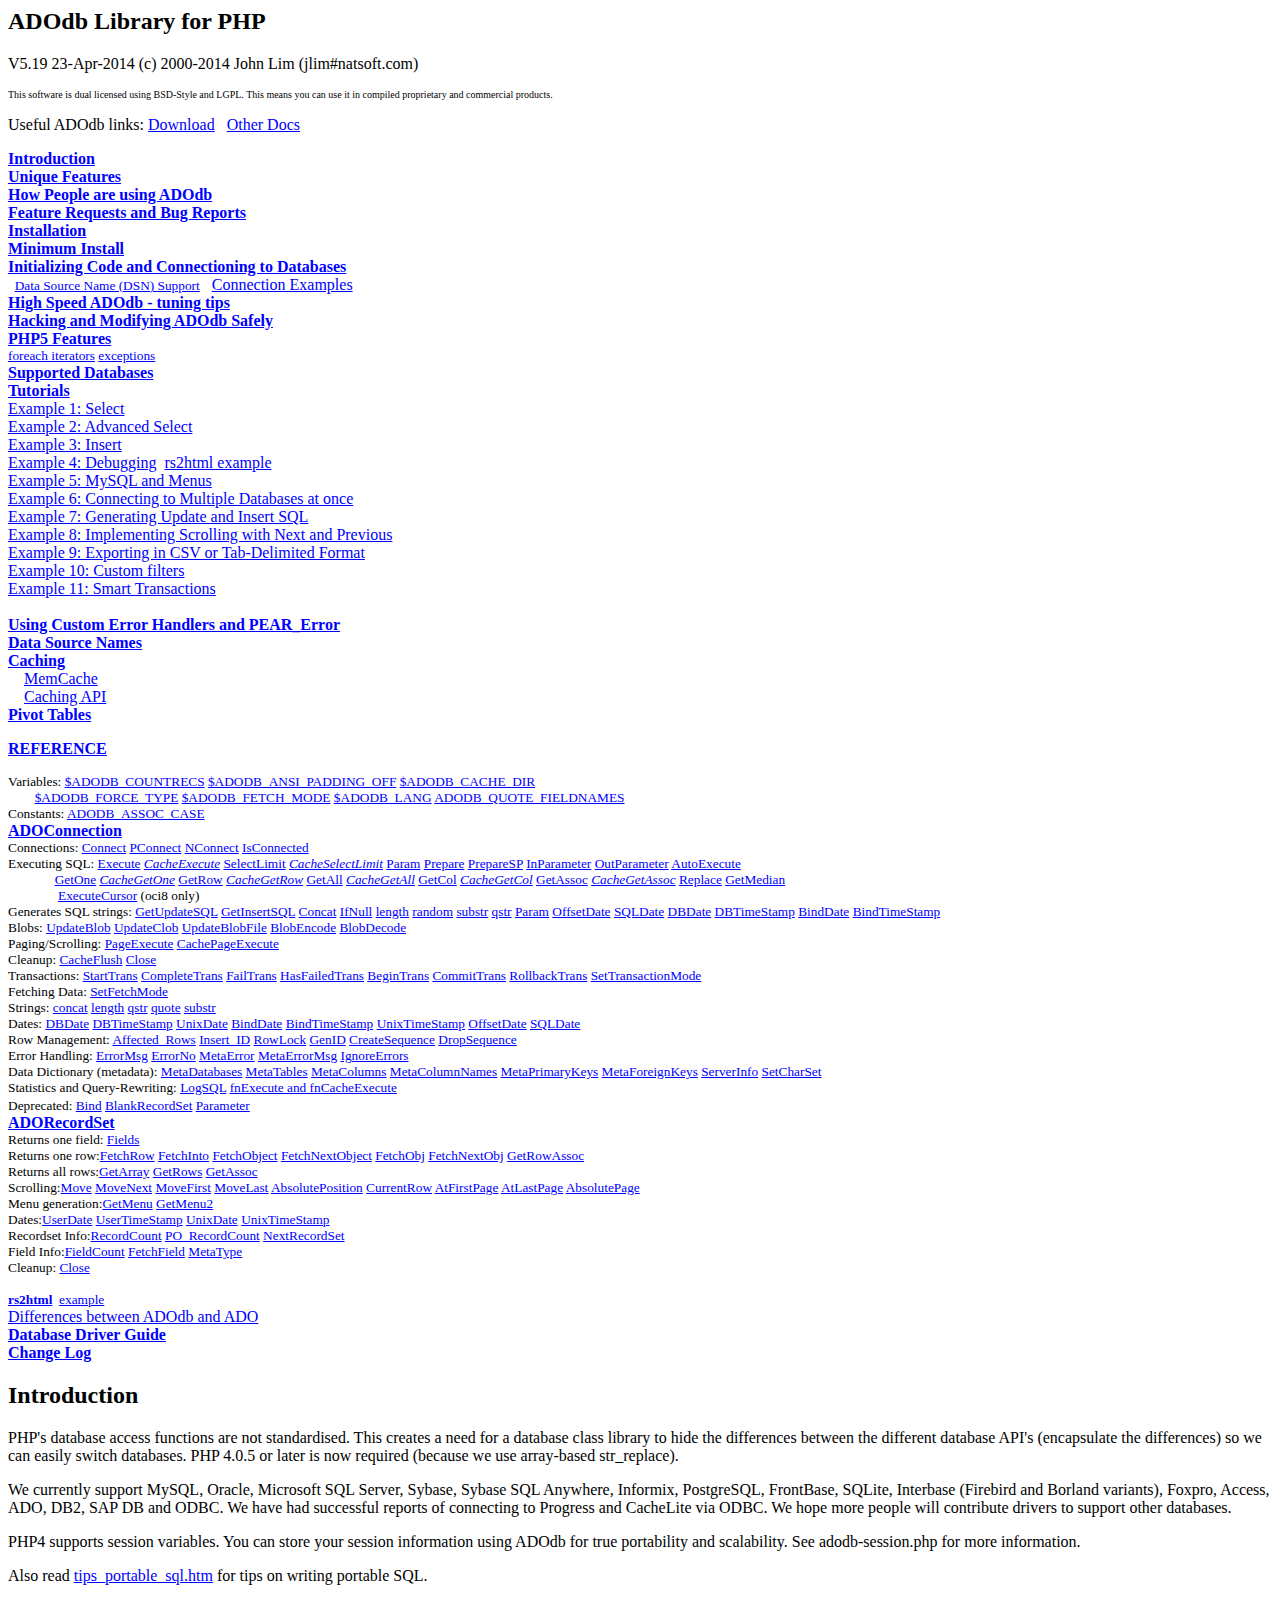
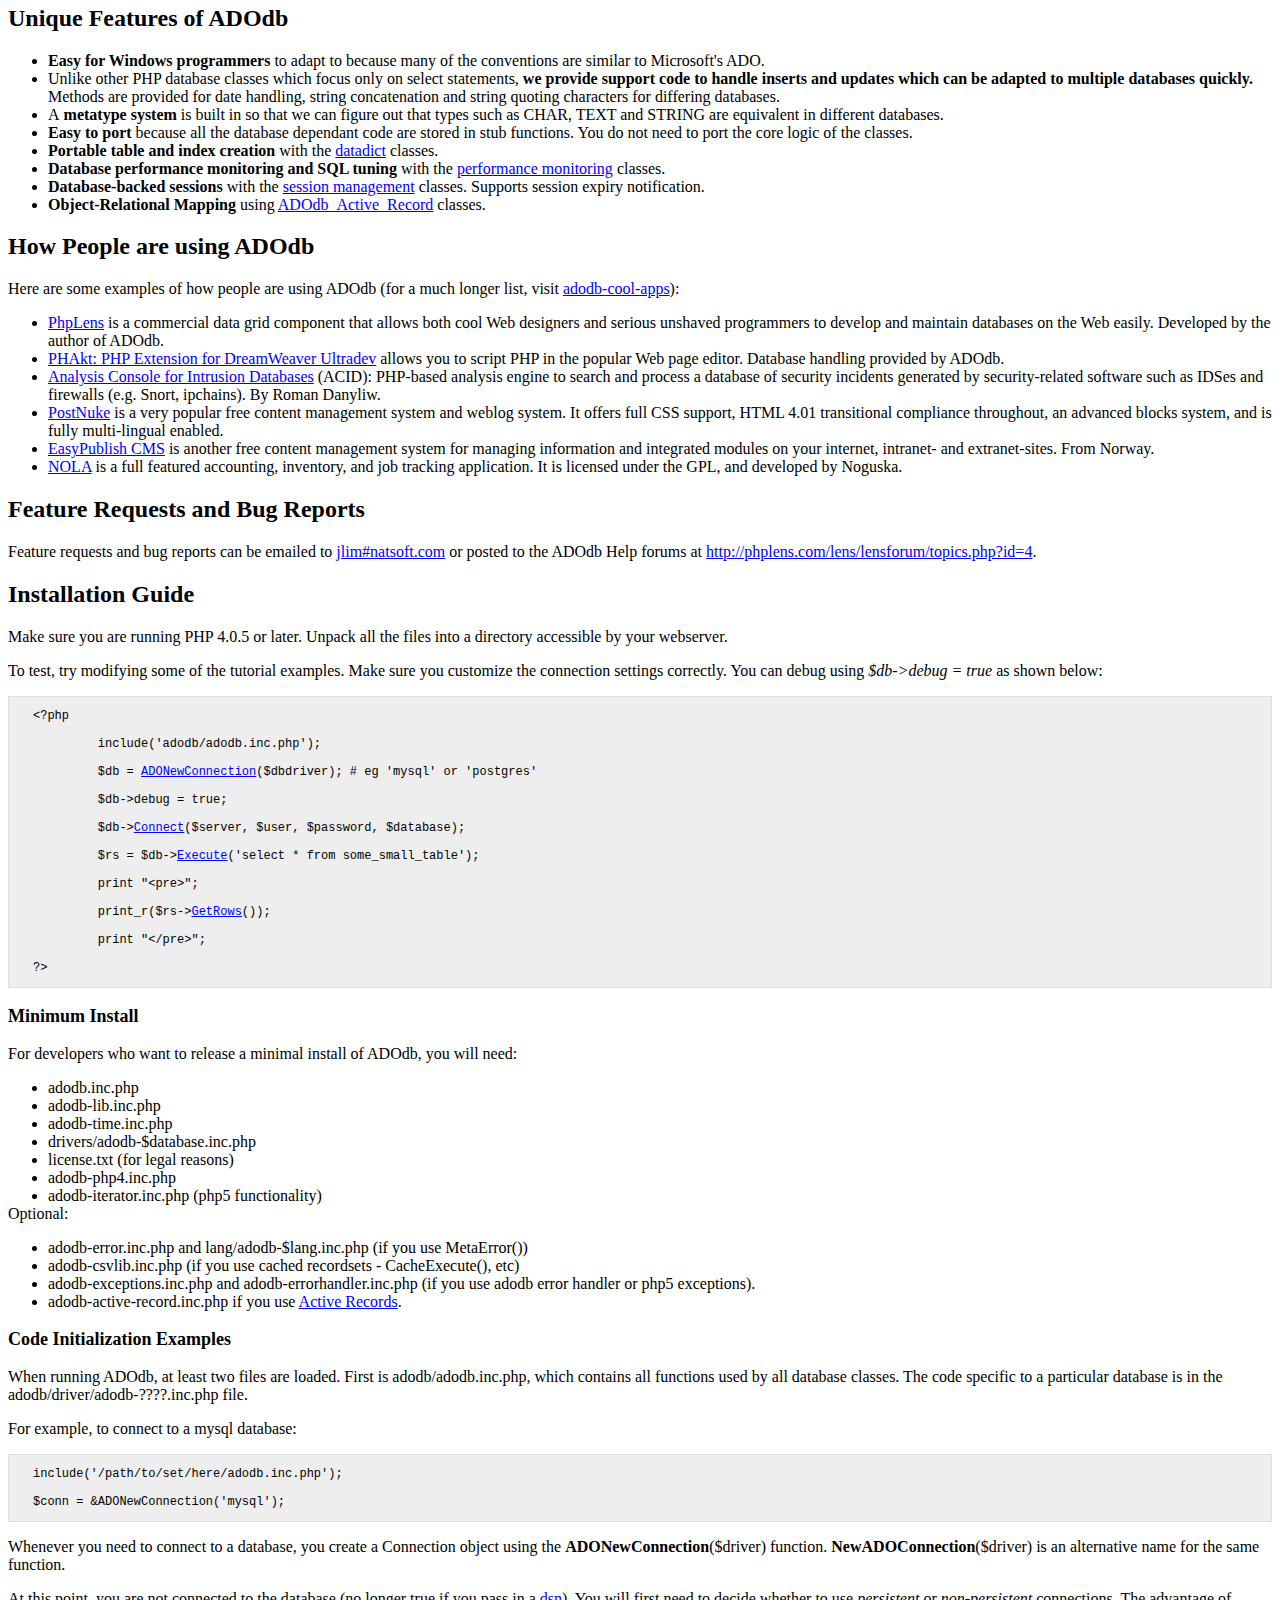
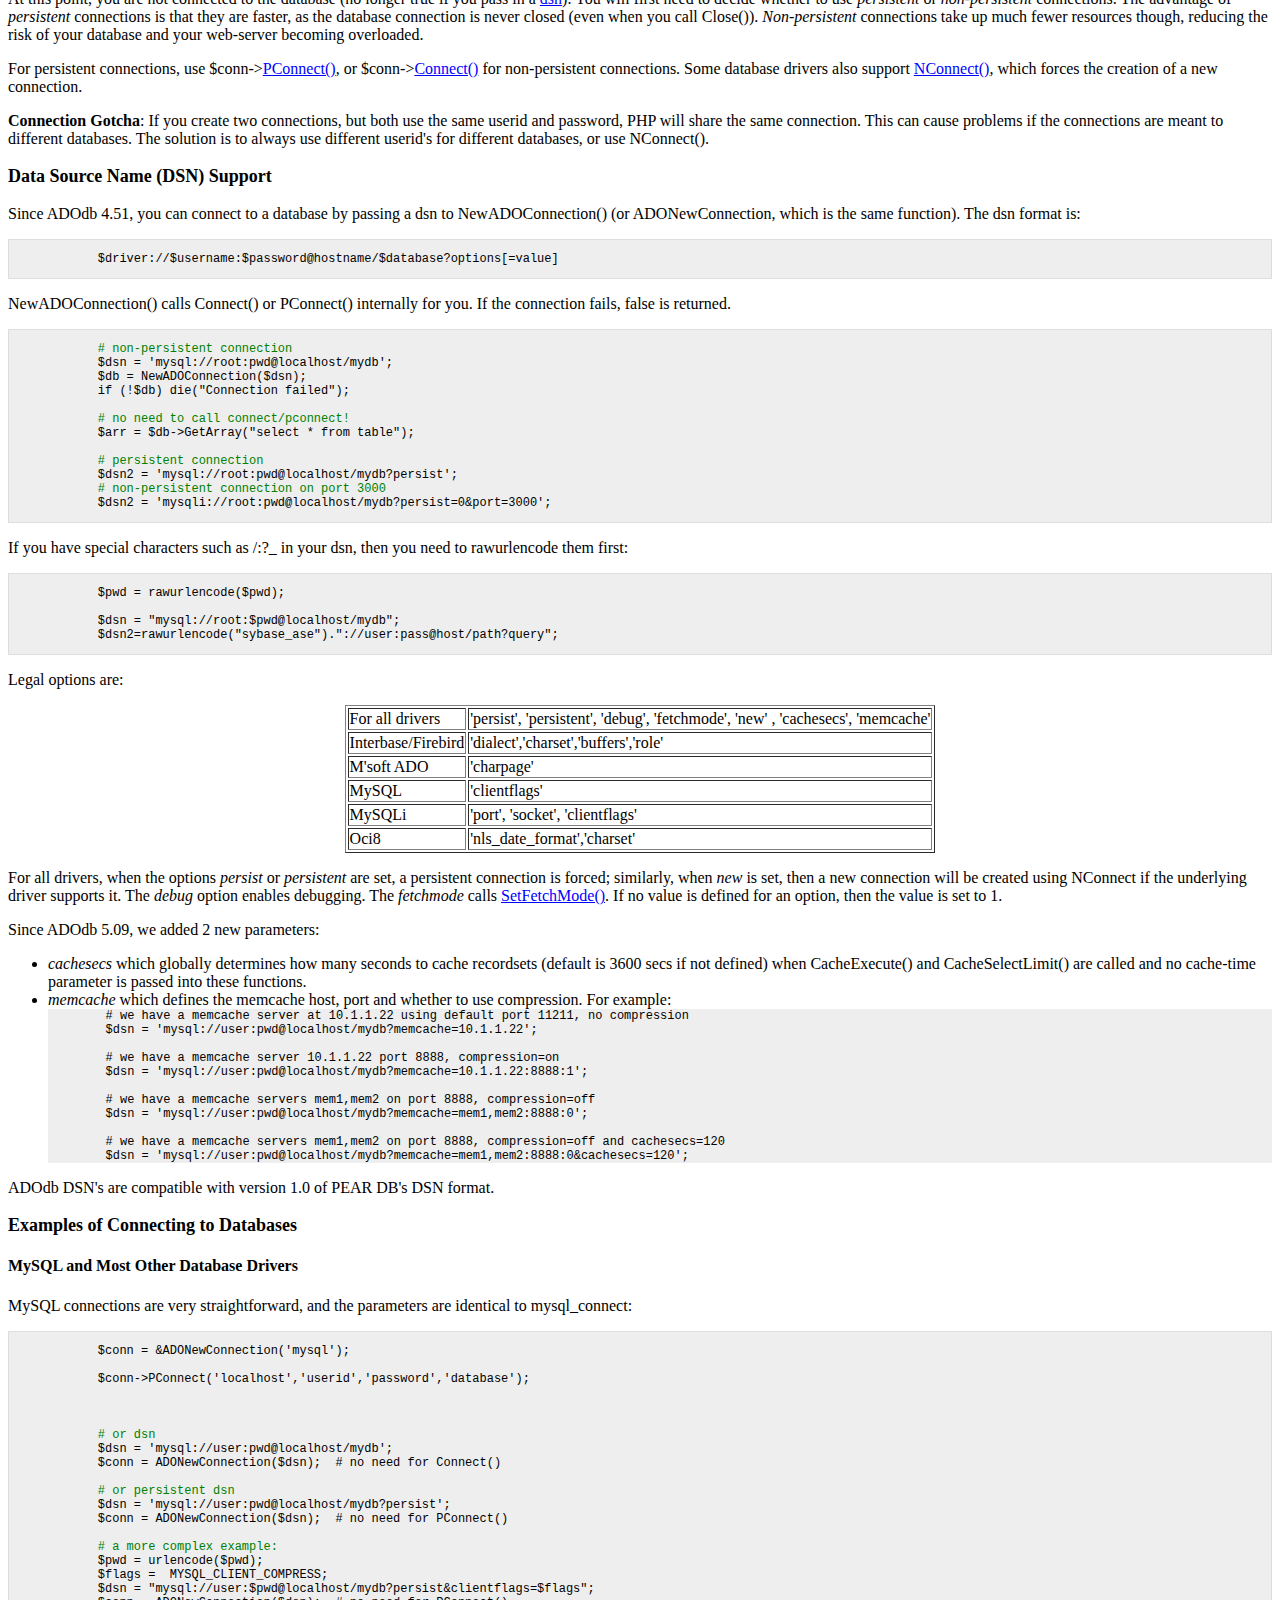
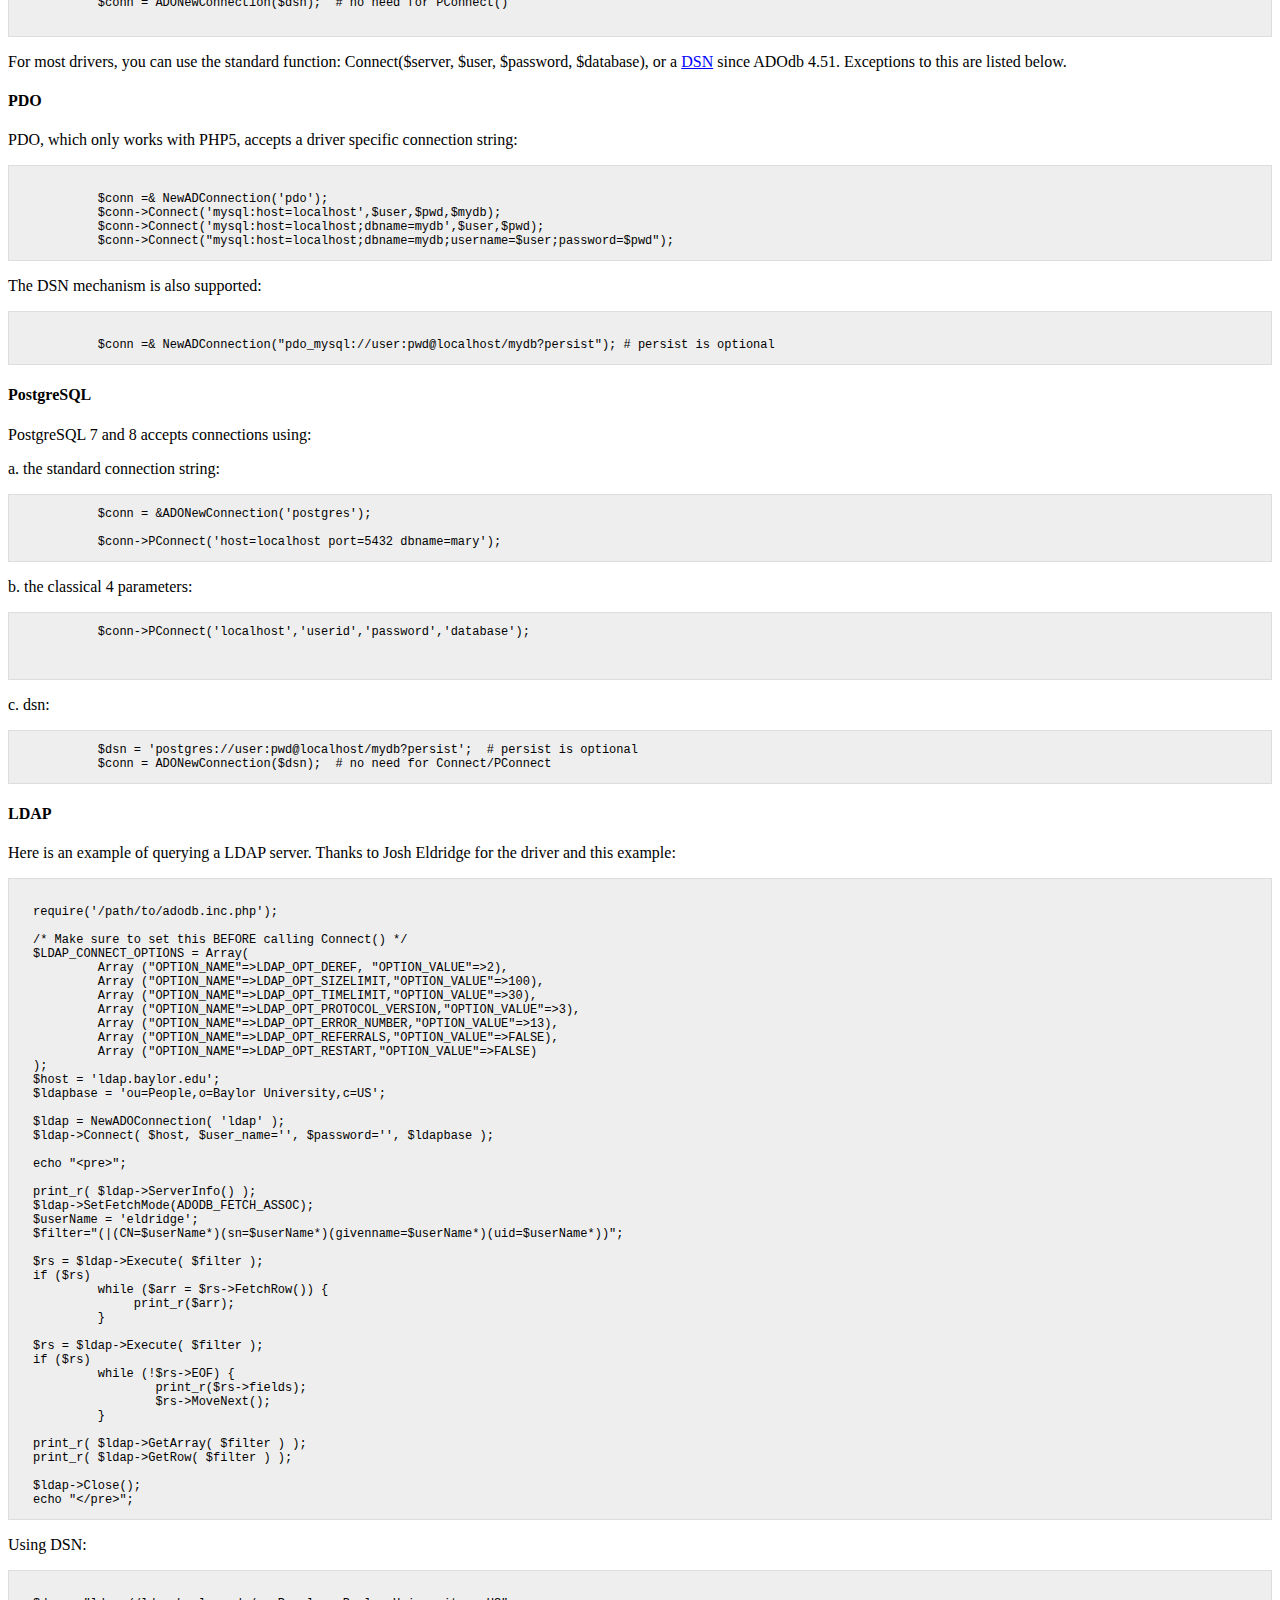
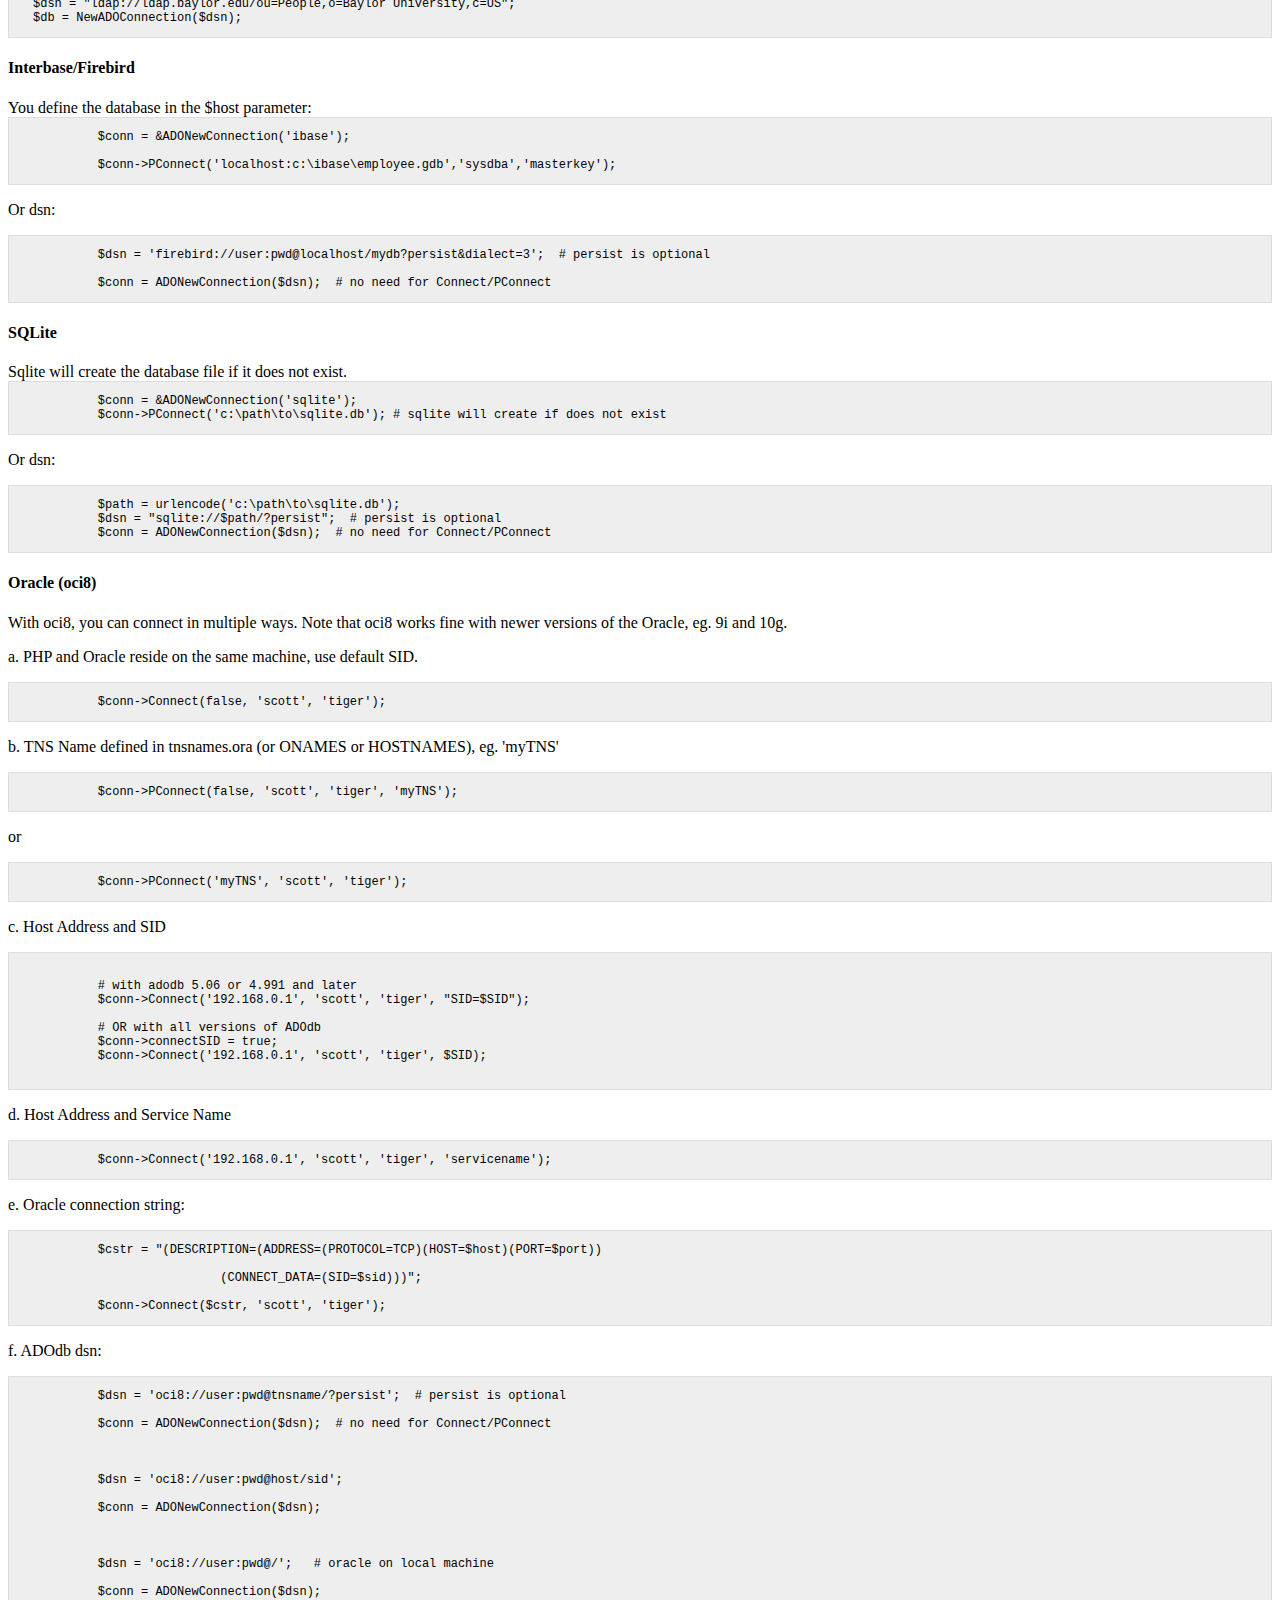
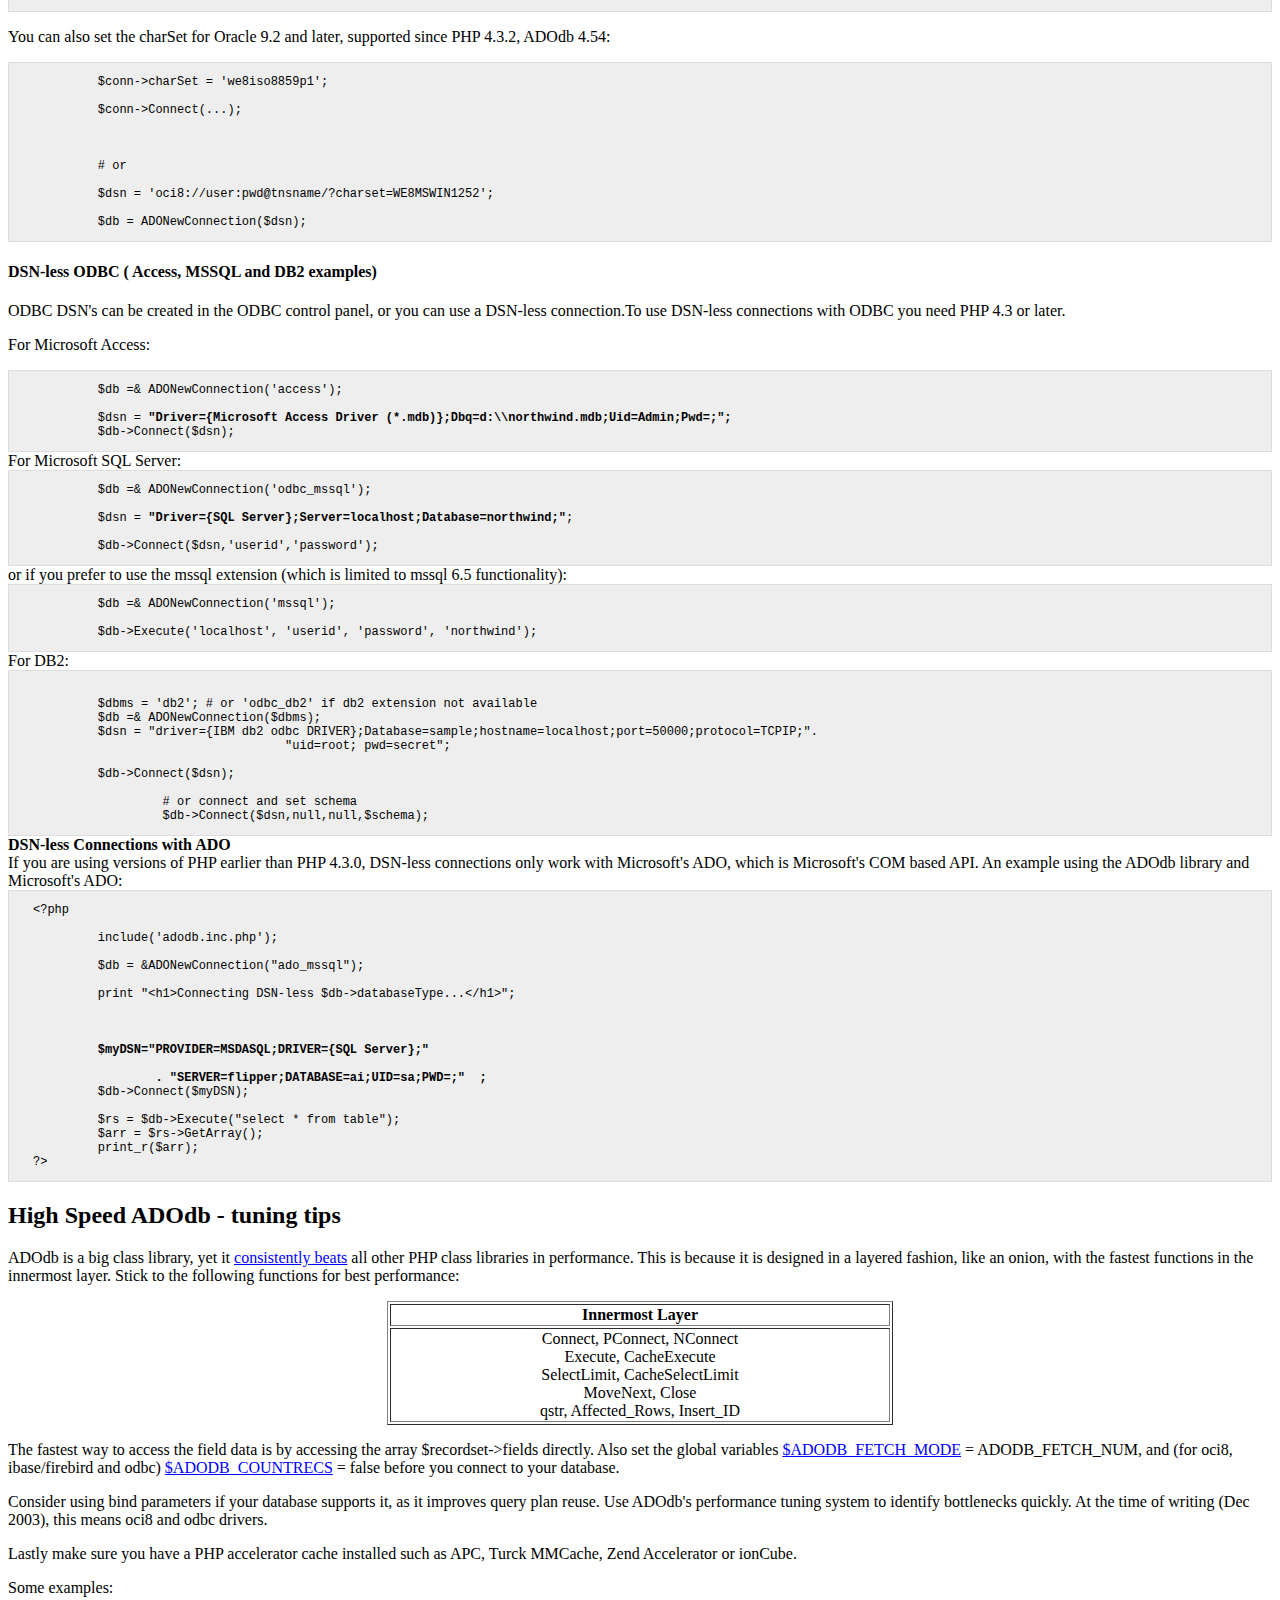
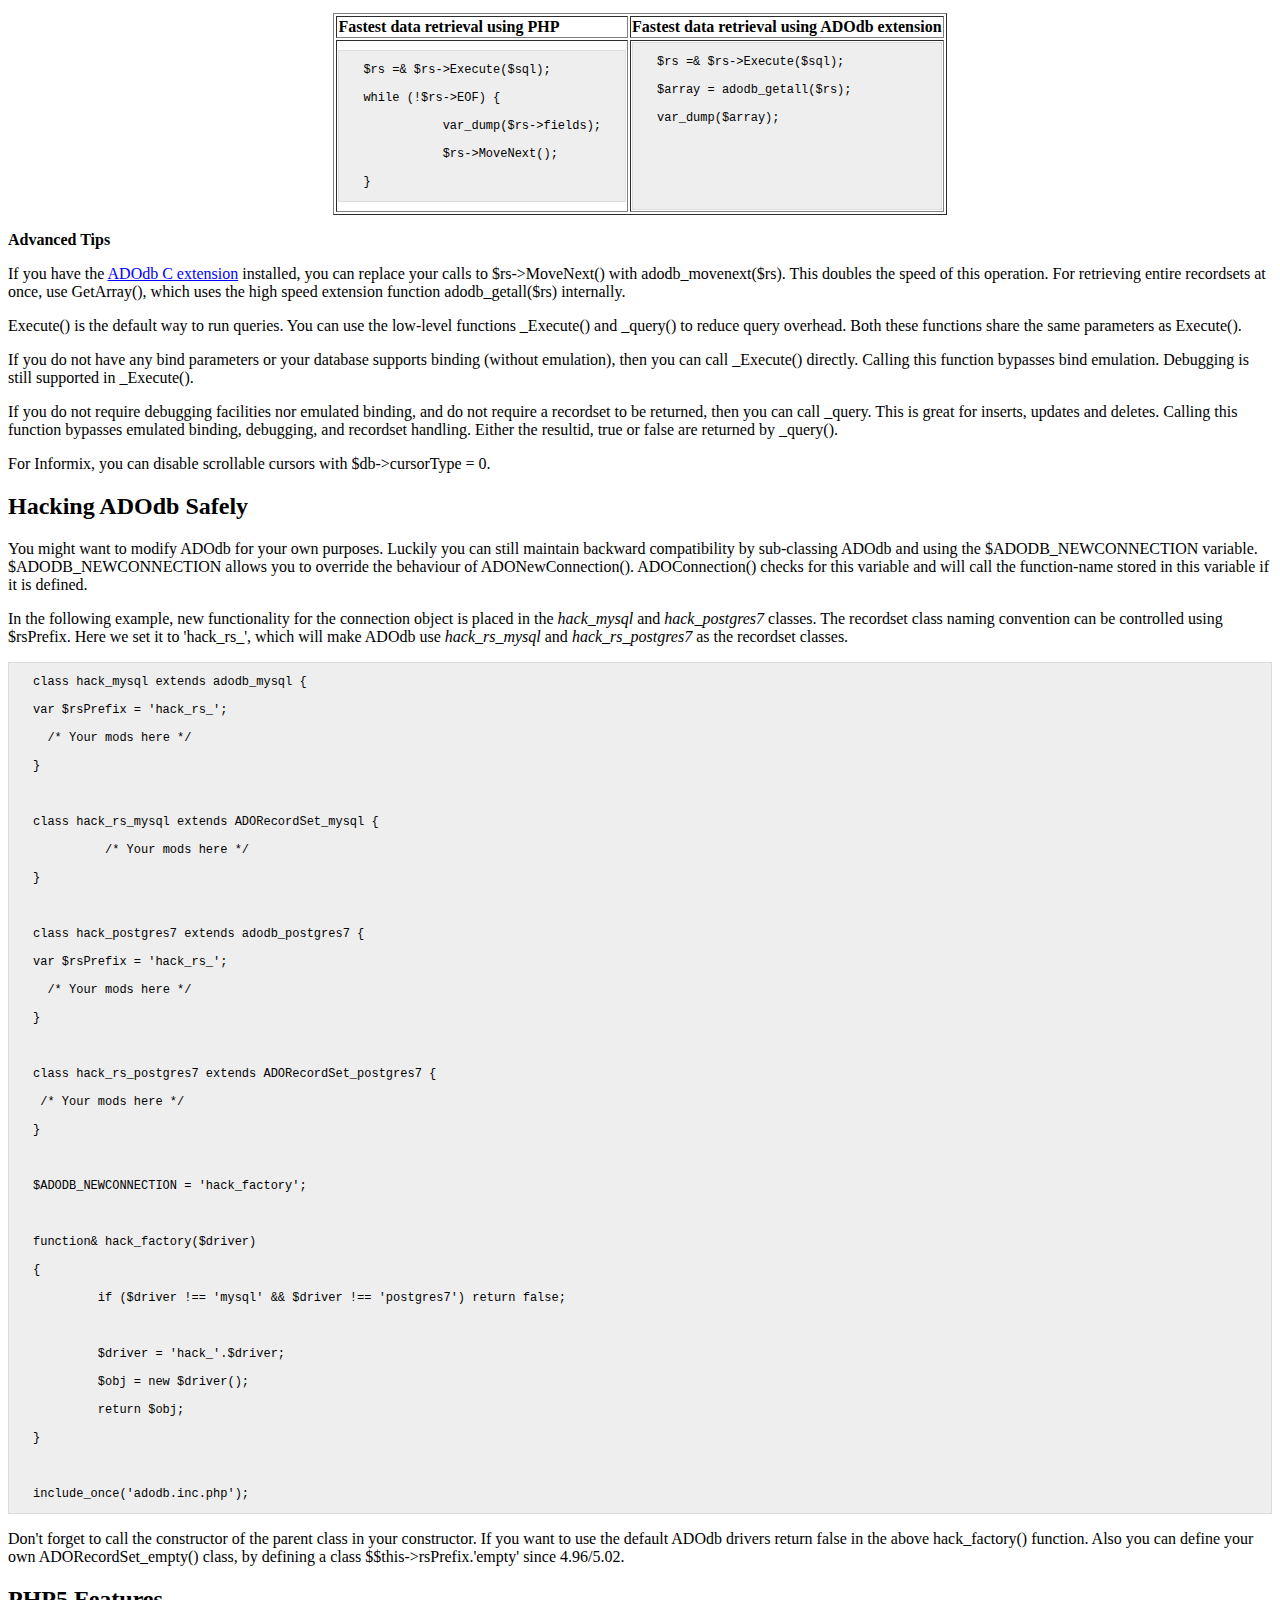
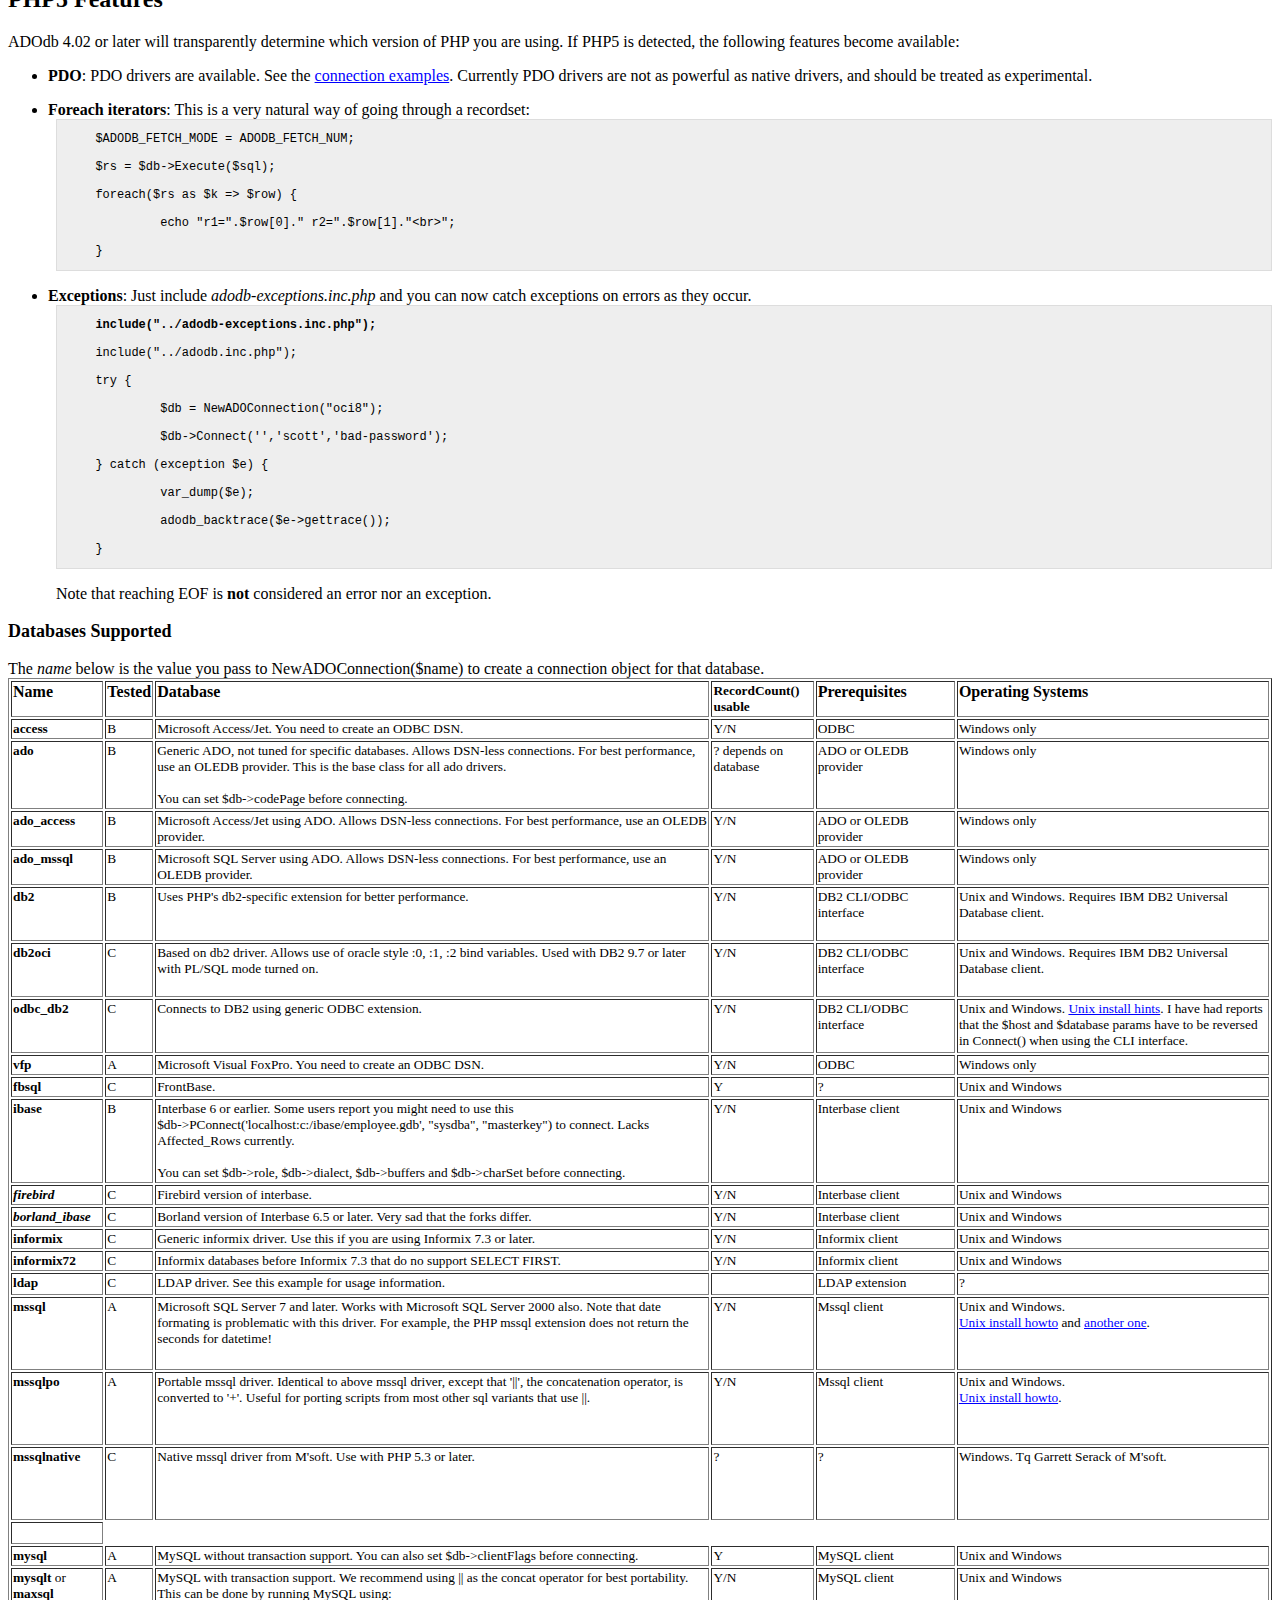
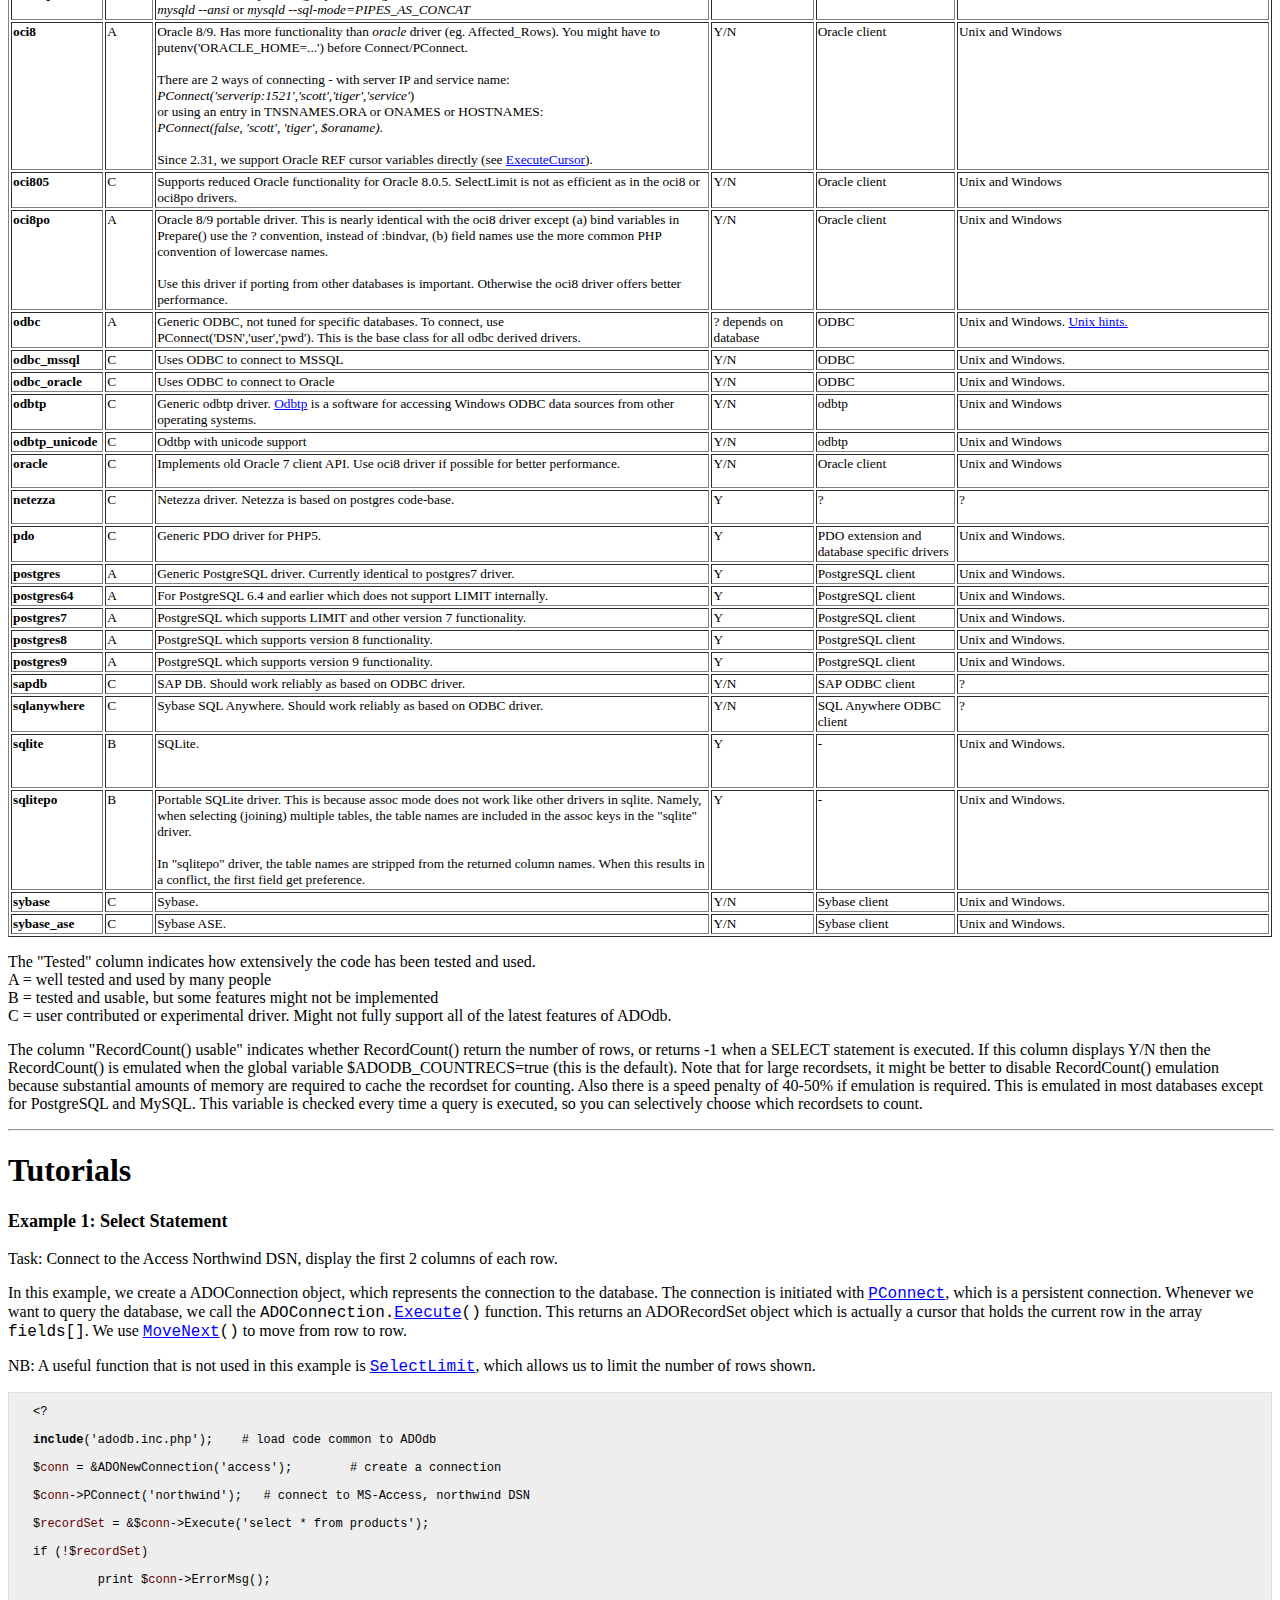
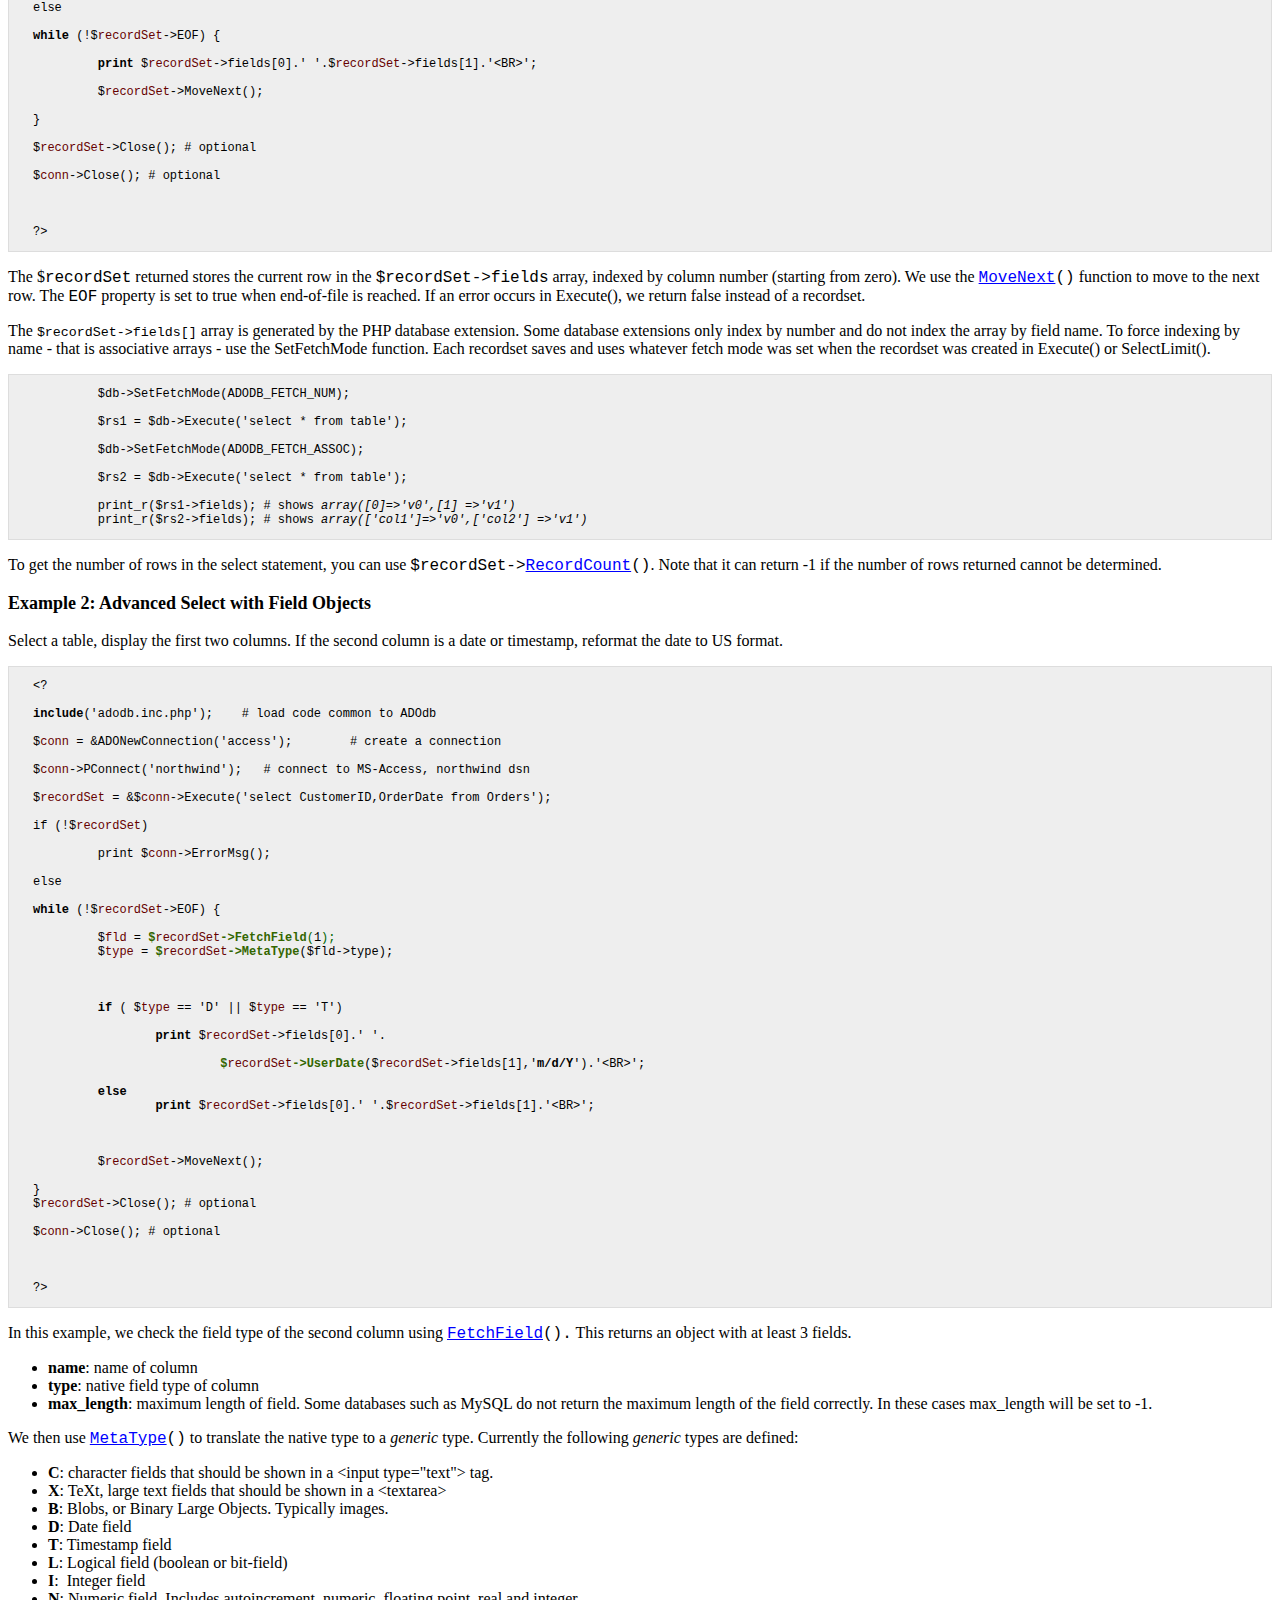
<file: libs/adodb5/docs/docs-adodb.htm>
<html xmlns:v="urn:schemas-microsoft-com:vml"
xmlns:o="urn:schemas-microsoft-com:office:office"
xmlns:w="urn:schemas-microsoft-com:office:word"
xmlns:st1="urn:schemas-microsoft-com:office:smarttags"
xmlns="http://www.w3.org/TR/REC-html40">

<head>
<meta http-equiv=Content-Type content="text/html; charset=iso-8859-1">
<meta name=ProgId content=Word.Document>
<meta name=Generator content="Microsoft Word 11">
<meta name=Originator content="Microsoft Word 11">
<link rel=File-List href="docs-adodb_files/filelist.xml">
<link rel=Edit-Time-Data href="docs-adodb_files/editdata.mso">
<!--[if !mso]>
<style>
v\:* {behavior:url(#default#VML);}
o\:* {behavior:url(#default#VML);}
w\:* {behavior:url(#default#VML);}
.shape {behavior:url(#default#VML);}
</style>
<![endif]-->
<title>ADODB Manual</title>
<o:SmartTagType namespaceuri="urn:schemas-microsoft-com:office:smarttags"
 name="State"/>
<o:SmartTagType namespaceuri="urn:schemas-microsoft-com:office:smarttags"
 name="PlaceType"/>
<o:SmartTagType namespaceuri="urn:schemas-microsoft-com:office:smarttags"
 name="PlaceName"/>
<o:SmartTagType namespaceuri="urn:schemas-microsoft-com:office:smarttags"
 name="country-region"/>
<o:SmartTagType namespaceuri="urn:schemas-microsoft-com:office:smarttags"
 name="City"/>
<o:SmartTagType namespaceuri="urn:schemas-microsoft-com:office:smarttags"
 name="place"/>
<!--[if gte mso 9]><xml>
 <o:DocumentProperties>
  <o:Author>John</o:Author>
  <o:LastAuthor>John</o:LastAuthor>
  <o:Revision>3</o:Revision>
  <o:TotalTime>3</o:TotalTime>
  <o:Created>2008-12-24T10:43:00Z</o:Created>
  <o:LastSaved>2008-12-24T10:46:00Z</o:LastSaved>
  <o:Pages>73</o:Pages>
  <o:Words>30239</o:Words>
  <o:Characters>172366</o:Characters>
  <o:Company> </o:Company>
  <o:Lines>1436</o:Lines>
  <o:Paragraphs>404</o:Paragraphs>
  <o:CharactersWithSpaces>202201</o:CharactersWithSpaces>
  <o:Version>11.9999</o:Version>
 </o:DocumentProperties>
</xml><![endif]--><!--[if gte mso 9]><xml>
 <w:WordDocument>
  <w:Zoom>140</w:Zoom>
  <w:FormsDesign/>
  <w:ValidateAgainstSchemas/>
  <w:SaveIfXMLInvalid>false</w:SaveIfXMLInvalid>
  <w:IgnoreMixedContent>false</w:IgnoreMixedContent>
  <w:AlwaysShowPlaceholderText>false</w:AlwaysShowPlaceholderText>
  <w:BrowserLevel>MicrosoftInternetExplorer4</w:BrowserLevel>
 </w:WordDocument>
</xml><![endif]--><!--[if gte mso 9]><xml>
 <w:LatentStyles DefLockedState="false" LatentStyleCount="156">
 </w:LatentStyles>
</xml><![endif]--><!--[if !mso]><object
 classid="clsid:38481807-CA0E-42D2-BF39-B33AF135CC4D" id=ieooui></object>
<style>
st1\:*{behavior:url(#ieooui) }
</style>
<![endif]-->
<style>
<!--
f


 /* Font Definitions */
 @font-face
	{font-family:Helvetica;
	panose-1:2 11 6 4 2 2 2 2 2 4;
	mso-font-charset:0;
	mso-generic-font-family:swiss;
	mso-font-format:other;
	mso-font-pitch:variable;
	mso-font-signature:3 0 0 0 1 0;}
@font-face
	{font-family:Courier;
	panose-1:2 7 4 9 2 2 5 2 4 4;
	mso-font-charset:0;
	mso-generic-font-family:modern;
	mso-font-format:other;
	mso-font-pitch:fixed;
	mso-font-signature:3 0 0 0 1 0;}
@font-face
	{font-family:"Tms Rmn";
	panose-1:2 2 6 3 4 5 5 2 3 4;
	mso-font-charset:0;
	mso-generic-font-family:roman;
	mso-font-format:other;
	mso-font-pitch:variable;
	mso-font-signature:3 0 0 0 1 0;}
@font-face
	{font-family:Helv;
	panose-1:2 11 6 4 2 2 2 3 2 4;
	mso-font-charset:0;
	mso-generic-font-family:swiss;
	mso-font-format:other;
	mso-font-pitch:variable;
	mso-font-signature:3 0 0 0 1 0;}
@font-face
	{font-family:"New York";
	panose-1:2 4 5 3 6 5 6 2 3 4;
	mso-font-charset:0;
	mso-generic-font-family:roman;
	mso-font-format:other;
	mso-font-pitch:variable;
	mso-font-signature:3 0 0 0 1 0;}
@font-face
	{font-family:System;
	panose-1:0 0 0 0 0 0 0 0 0 0;
	mso-font-charset:0;
	mso-generic-font-family:swiss;
	mso-font-format:other;
	mso-font-pitch:variable;
	mso-font-signature:3 0 0 0 1 0;}
@font-face
	{font-family:Wingdings;
	panose-1:5 0 0 0 0 0 0 0 0 0;
	mso-font-charset:2;
	mso-generic-font-family:auto;
	mso-font-pitch:variable;
	mso-font-signature:0 268435456 0 0 -2147483648 0;}
@font-face
	{font-family:"MS Mincho";
	panose-1:2 2 6 9 4 2 5 8 3 4;
	mso-font-alt:"\FF2D\FF33 \660E\671D";
	mso-font-charset:128;
	mso-generic-font-family:roman;
	mso-font-format:other;
	mso-font-pitch:fixed;
	mso-font-signature:1 134676480 16 0 131072 0;}
@font-face
	{font-family:Batang;
	panose-1:2 3 6 0 0 1 1 1 1 1;
	mso-font-alt:\BC14\D0D5;
	mso-font-charset:129;
	mso-generic-font-family:auto;
	mso-font-format:other;
	mso-font-pitch:fixed;
	mso-font-signature:1 151388160 16 0 524288 0;}
@font-face
	{font-family:SimSun;
	panose-1:2 1 6 0 3 1 1 1 1 1;
	mso-font-alt:\5B8B\4F53;
	mso-font-charset:134;
	mso-generic-font-family:auto;
	mso-font-format:other;
	mso-font-pitch:variable;
	mso-font-signature:1 135135232 16 0 262144 0;}
@font-face
	{font-family:PMingLiU;
	panose-1:2 2 3 0 0 0 0 0 0 0;
	mso-font-alt:\65B0\7D30\660E\9AD4;
	mso-font-charset:136;
	mso-generic-font-family:auto;
	mso-font-format:other;
	mso-font-pitch:variable;
	mso-font-signature:1 134742016 16 0 1048576 0;}
@font-face
	{font-family:"MS Gothic";
	panose-1:2 11 6 9 7 2 5 8 2 4;
	mso-font-alt:"\FF2D\FF33 \30B4\30B7\30C3\30AF";
	mso-font-charset:128;
	mso-generic-font-family:modern;
	mso-font-format:other;
	mso-font-pitch:fixed;
	mso-font-signature:1 134676480 16 0 131072 0;}
@font-face
	{font-family:Dotum;
	panose-1:2 11 6 0 0 1 1 1 1 1;
	mso-font-alt:\B3CB\C6C0;
	mso-font-charset:129;
	mso-generic-font-family:modern;
	mso-font-format:other;
	mso-font-pitch:fixed;
	mso-font-signature:1 151388160 16 0 524288 0;}
@font-face
	{font-family:SimHei;
	panose-1:2 1 6 0 3 1 1 1 1 1;
	mso-font-alt:\9ED1\4F53;
	mso-font-charset:134;
	mso-generic-font-family:modern;
	mso-font-format:other;
	mso-font-pitch:fixed;
	mso-font-signature:1 135135232 16 0 262144 0;}
@font-face
	{font-family:MingLiU;
	panose-1:2 2 3 9 0 0 0 0 0 0;
	mso-font-alt:\7D30\660E\9AD4;
	mso-font-charset:136;
	mso-generic-font-family:modern;
	mso-font-format:other;
	mso-font-pitch:fixed;
	mso-font-signature:1 134742016 16 0 1048576 0;}
@font-face
	{font-family:Mincho;
	panose-1:2 2 6 9 4 3 5 8 3 5;
	mso-font-alt:\660E\671D;
	mso-font-charset:128;
	mso-generic-font-family:roman;
	mso-font-format:other;
	mso-font-pitch:fixed;
	mso-font-signature:1 134676480 16 0 131072 0;}
@font-face
	{font-family:Gulim;
	panose-1:2 11 6 0 0 1 1 1 1 1;
	mso-font-alt:\AD74\B9BC;
	mso-font-charset:129;
	mso-generic-font-family:roman;
	mso-font-format:other;
	mso-font-pitch:fixed;
	mso-font-signature:1 151388160 16 0 524288 0;}
@font-face
	{font-family:Century;
	panose-1:2 4 6 4 5 5 5 2 3 4;
	mso-font-charset:0;
	mso-generic-font-family:roman;
	mso-font-format:other;
	mso-font-pitch:variable;
	mso-font-signature:3 0 0 0 1 0;}
@font-face
	{font-family:"Angsana New";
	panose-1:2 2 6 3 5 4 5 2 3 4;
	mso-font-charset:222;
	mso-generic-font-family:roman;
	mso-font-format:other;
	mso-font-pitch:variable;
	mso-font-signature:16777217 0 0 0 65536 0;}
@font-face
	{font-family:"Cordia New";
	panose-1:2 11 3 4 2 2 2 2 2 4;
	mso-font-charset:222;
	mso-generic-font-family:roman;
	mso-font-format:other;
	mso-font-pitch:variable;
	mso-font-signature:16777217 0 0 0 65536 0;}
@font-face
	{font-family:Mangal;
	panose-1:0 0 4 0 0 0 0 0 0 0;
	mso-font-charset:1;
	mso-generic-font-family:roman;
	mso-font-format:other;
	mso-font-pitch:variable;
	mso-font-signature:32768 0 0 0 0 0;}
@font-face
	{font-family:Latha;
	panose-1:2 0 4 0 0 0 0 0 0 0;
	mso-font-charset:1;
	mso-generic-font-family:roman;
	mso-font-format:other;
	mso-font-pitch:variable;
	mso-font-signature:1048576 0 0 0 0 0;}
@font-face
	{font-family:Sylfaen;
	panose-1:1 10 5 2 5 3 6 3 3 3;
	mso-font-charset:0;
	mso-generic-font-family:roman;
	mso-font-format:other;
	mso-font-pitch:variable;
	mso-font-signature:16778883 0 512 0 13 0;}
@font-face
	{font-family:Vrinda;
	panose-1:0 0 4 0 0 0 0 0 0 0;
	mso-font-charset:1;
	mso-generic-font-family:roman;
	mso-font-format:other;
	mso-font-pitch:variable;
	mso-font-signature:0 0 0 0 0 0;}
@font-face
	{font-family:Raavi;
	panose-1:2 0 5 0 0 0 0 0 0 0;
	mso-font-charset:1;
	mso-generic-font-family:roman;
	mso-font-format:other;
	mso-font-pitch:variable;
	mso-font-signature:0 0 0 0 0 0;}
@font-face
	{font-family:Shruti;
	panose-1:2 0 5 0 0 0 0 0 0 0;
	mso-font-charset:1;
	mso-generic-font-family:roman;
	mso-font-format:other;
	mso-font-pitch:variable;
	mso-font-signature:0 0 0 0 0 0;}
@font-face
	{font-family:Sendnya;
	panose-1:0 0 4 0 0 0 0 0 0 0;
	mso-font-charset:1;
	mso-generic-font-family:roman;
	mso-font-format:other;
	mso-font-pitch:variable;
	mso-font-signature:0 0 0 0 0 0;}
@font-face
	{font-family:Gautami;
	panose-1:2 0 5 0 0 0 0 0 0 0;
	mso-font-charset:1;
	mso-generic-font-family:roman;
	mso-font-format:other;
	mso-font-pitch:variable;
	mso-font-signature:0 0 0 0 0 0;}
@font-face
	{font-family:Tunga;
	panose-1:0 0 4 0 0 0 0 0 0 0;
	mso-font-charset:1;
	mso-generic-font-family:roman;
	mso-font-format:other;
	mso-font-pitch:variable;
	mso-font-signature:0 0 0 0 0 0;}
@font-face
	{font-family:"Estrangelo Edessa";
	panose-1:0 0 0 0 0 0 0 0 0 0;
	mso-font-charset:1;
	mso-generic-font-family:roman;
	mso-font-format:other;
	mso-font-pitch:variable;
	mso-font-signature:0 0 0 0 0 0;}
@font-face
	{font-family:Kartika;
	panose-1:1 1 1 0 1 1 1 1 1 1;
	mso-font-charset:1;
	mso-generic-font-family:roman;
	mso-font-format:other;
	mso-font-pitch:variable;
	mso-font-signature:0 0 0 0 0 0;}
@font-face
	{font-family:"Arial Unicode MS";
	panose-1:2 11 6 4 2 2 2 2 2 4;
	mso-font-charset:0;
	mso-generic-font-family:roman;
	mso-font-format:other;
	mso-font-pitch:variable;
	mso-font-signature:3 0 0 0 1 0;}
@font-face
	{font-family:Tahoma;
	panose-1:2 11 6 4 3 5 4 4 2 4;
	mso-font-charset:0;
	mso-generic-font-family:swiss;
	mso-font-format:other;
	mso-font-pitch:variable;
	mso-font-signature:3 0 0 0 1 0;}
 /* Style Definitions */
 p.MsoNormal, li.MsoNormal, div.MsoNormal
	{mso-style-parent:"";
	margin:0cm;
	margin-bottom:.0001pt;
	mso-pagination:widow-orphan;
	font-size:12.0pt;
	font-family:"Times New Roman";
	mso-fareast-font-family:"Times New Roman";
	color:black;}
h1
	{mso-margin-top-alt:auto;
	margin-right:0cm;
	mso-margin-bottom-alt:auto;
	margin-left:0cm;
	mso-pagination:widow-orphan;
	mso-outline-level:1;
	font-size:24.0pt;
	font-family:"Times New Roman";
	color:black;
	font-weight:bold;}
h2
	{mso-margin-top-alt:auto;
	margin-right:0cm;
	mso-margin-bottom-alt:auto;
	margin-left:0cm;
	mso-pagination:widow-orphan;
	mso-outline-level:2;
	font-size:18.0pt;
	font-family:"Times New Roman";
	color:black;
	font-weight:bold;}
h3
	{mso-margin-top-alt:auto;
	margin-right:0cm;
	mso-margin-bottom-alt:auto;
	margin-left:0cm;
	mso-pagination:widow-orphan;
	mso-outline-level:3;
	font-size:13.5pt;
	font-family:"Times New Roman";
	color:black;
	font-weight:bold;}
h4
	{mso-margin-top-alt:auto;
	margin-right:0cm;
	mso-margin-bottom-alt:auto;
	margin-left:0cm;
	mso-pagination:widow-orphan;
	mso-outline-level:4;
	font-size:12.0pt;
	font-family:"Times New Roman";
	color:black;
	font-weight:bold;}
a:link, span.MsoHyperlink
	{color:blue;
	text-decoration:underline;
	text-underline:single;}
a:visited, span.MsoHyperlinkFollowed
	{color:blue;
	text-decoration:underline;
	text-underline:single;}
p
	{font-size:12.0pt;
	font-family:"Times New Roman";
	mso-fareast-font-family:"Times New Roman";
	color:black;}
code
	{font-family:"Courier New";
	mso-ascii-font-family:"Courier New";
	mso-fareast-font-family:"Times New Roman";
	mso-hansi-font-family:"Courier New";
	mso-bidi-font-family:"Courier New";}
pre
	{margin:0cm;
	margin-bottom:.0001pt;
	mso-pagination:widow-orphan;
	tab-stops:45.8pt 91.6pt 137.4pt 183.2pt 229.0pt 274.8pt 320.6pt 366.4pt 412.2pt 458.0pt 503.8pt 549.6pt 595.4pt 641.2pt 687.0pt 732.8pt;
	background:#EEEEEE;
	border:none;
	mso-border-alt:solid #DDDDDD .75pt;
	padding:0cm;
	mso-padding-alt:9.0pt 18.0pt 9.0pt 18.0pt;
	font-size:9.0pt;
	font-family:"Courier New";
	mso-fareast-font-family:"Times New Roman";
	color:black;}
span.msoIns
	{mso-style-type:export-only;
	mso-style-name:"";
	text-decoration:underline;
	text-underline:single;
	color:teal;}
span.msoDel
	{mso-style-type:export-only;
	mso-style-name:"";
	text-decoration:line-through;
	color:red;}
span.msoChangeProp
	{mso-style-type:export-only;
	mso-style-name:"";}
@page Section1
	{size:612.0pt 792.0pt;
	margin:72.0pt 90.0pt 72.0pt 90.0pt;
	mso-header-margin:35.4pt;
	mso-footer-margin:35.4pt;
	mso-paper-source:0;}
div.Section1
	{page:Section1;}
 /* List Definitions */
 @list l0
	{mso-list-id:3098366;
	mso-list-template-ids:-1654113918;}
@list l0:level1
	{mso-level-number-format:bullet;
	mso-level-text:\F0B7;
	mso-level-tab-stop:36.0pt;
	mso-level-number-position:left;
	text-indent:-18.0pt;
	mso-ansi-font-size:10.0pt;
	font-family:Symbol;}
@list l1
	{mso-list-id:118686534;
	mso-list-template-ids:1789952844;}
@list l1:level1
	{mso-level-number-format:bullet;
	mso-level-text:\F0B7;
	mso-level-tab-stop:36.0pt;
	mso-level-number-position:left;
	text-indent:-18.0pt;
	mso-ansi-font-size:10.0pt;
	font-family:Symbol;}
@list l2
	{mso-list-id:325595838;
	mso-list-template-ids:-924547596;}
@list l2:level1
	{mso-level-number-format:bullet;
	mso-level-text:\F0B7;
	mso-level-tab-stop:36.0pt;
	mso-level-number-position:left;
	text-indent:-18.0pt;
	mso-ansi-font-size:10.0pt;
	font-family:Symbol;}
@list l3
	{mso-list-id:577053254;
	mso-list-template-ids:1006266472;}
@list l3:level1
	{mso-level-number-format:bullet;
	mso-level-text:\F0B7;
	mso-level-tab-stop:36.0pt;
	mso-level-number-position:left;
	text-indent:-18.0pt;
	mso-ansi-font-size:10.0pt;
	font-family:Symbol;}
@list l4
	{mso-list-id:584261941;
	mso-list-template-ids:1672376844;}
@list l4:level1
	{mso-level-number-format:bullet;
	mso-level-text:\F0B7;
	mso-level-tab-stop:36.0pt;
	mso-level-number-position:left;
	text-indent:-18.0pt;
	mso-ansi-font-size:10.0pt;
	font-family:Symbol;}
@list l5
	{mso-list-id:678311197;
	mso-list-template-ids:-1025849406;}
@list l5:level1
	{mso-level-number-format:bullet;
	mso-level-text:\F0B7;
	mso-level-tab-stop:36.0pt;
	mso-level-number-position:left;
	text-indent:-18.0pt;
	mso-ansi-font-size:10.0pt;
	font-family:Symbol;}
@list l6
	{mso-list-id:993068284;
	mso-list-template-ids:-1149100626;}
@list l6:level1
	{mso-level-number-format:bullet;
	mso-level-text:\F0B7;
	mso-level-tab-stop:36.0pt;
	mso-level-number-position:left;
	text-indent:-18.0pt;
	mso-ansi-font-size:10.0pt;
	font-family:Symbol;}
@list l7
	{mso-list-id:1120344907;
	mso-list-template-ids:-1732590280;}
@list l7:level1
	{mso-level-number-format:bullet;
	mso-level-text:\F0B7;
	mso-level-tab-stop:36.0pt;
	mso-level-number-position:left;
	text-indent:-18.0pt;
	mso-ansi-font-size:10.0pt;
	font-family:Symbol;}
@list l8
	{mso-list-id:1134718884;
	mso-list-template-ids:-1854392276;}
@list l8:level1
	{mso-level-number-format:bullet;
	mso-level-text:\F0B7;
	mso-level-tab-stop:36.0pt;
	mso-level-number-position:left;
	text-indent:-18.0pt;
	mso-ansi-font-size:10.0pt;
	font-family:Symbol;}
@list l9
	{mso-list-id:1289897560;
	mso-list-template-ids:-1284101662;}
@list l9:level1
	{mso-level-number-format:bullet;
	mso-level-text:\F0B7;
	mso-level-tab-stop:36.0pt;
	mso-level-number-position:left;
	text-indent:-18.0pt;
	mso-ansi-font-size:10.0pt;
	font-family:Symbol;}
@list l10
	{mso-list-id:1461026030;
	mso-list-template-ids:65944450;}
@list l11
	{mso-list-id:1566380536;
	mso-list-template-ids:395727058;}
@list l11:level1
	{mso-level-number-format:bullet;
	mso-level-text:\F0B7;
	mso-level-tab-stop:36.0pt;
	mso-level-number-position:left;
	text-indent:-18.0pt;
	mso-ansi-font-size:10.0pt;
	font-family:Symbol;}
ol
	{margin-bottom:0cm;}
ul
	{margin-bottom:0cm;}
-->
</style>
<!--[if gte mso 10]>
<style>
 /* Style Definitions */
 table.MsoNormalTable
	{mso-style-name:"Table Normal";
	mso-tstyle-rowband-size:0;
	mso-tstyle-colband-size:0;
	mso-style-noshow:yes;
	mso-style-parent:"";
	mso-padding-alt:0cm 5.4pt 0cm 5.4pt;
	mso-para-margin:0cm;
	mso-para-margin-bottom:.0001pt;
	mso-pagination:widow-orphan;
	font-size:10.0pt;
	font-family:"Times New Roman";
	mso-ansi-language:#0400;
	mso-fareast-language:#0400;
	mso-bidi-language:#0400;}
</style>
<![endif]--><!--[if gte mso 9]><xml>
 <o:shapedefaults v:ext="edit" spidmax="1026"/>
</xml><![endif]--><!--[if gte mso 9]><xml>
 <o:shapelayout v:ext="edit">
  <o:idmap v:ext="edit" data="1"/>
 </o:shapelayout></xml><![endif]-->
</head>

<body bgcolor=white lang=EN-US link=blue vlink=blue style='tab-interval:36.0pt'>

<div class=Section1>

<h2>ADOdb Library for PHP</h2>

<p>V5.19  23-Apr-2014  (c) 2000-2014 John Lim (jlim#natsoft.com)</p>

<p><span style='font-size:7.5pt'>This software is dual licensed using BSD-Style
and LGPL. This means you can use it in compiled proprietary and commercial
products.</span></p>

<p>Useful ADOdb links: <a href="http://adodb.sourceforge.net/#download">Download</a>
&nbsp; <a href="http://adodb.sourceforge.net/#docs">Other Docs</a> </p>

<p><a href="#intro"><b>Introduction</b></a><b><br>
<a href="#features">Unique Features</a><br>
<a href="#users">How People are using ADOdb</a><br>
<a href="#bugs">Feature Requests and Bug Reports</a><br>
<a href="#install">Installation</a><br>
<a href="#mininstall">Minimum Install</a><br>
<a href="#coding">Initializing Code and Connectioning to Databases</a><br>
</b><span style='font-size:10.0pt'>&nbsp; <a href="#dsnsupport">Data Source
Name (DSN) Support</a></span> &nbsp; <a href="#connect_ex">Connection Examples</a>
<br>
<b><a href="#speed">High Speed ADOdb - tuning tips</a></b><br>
<b><a href="#hack">Hacking and Modifying ADOdb Safely</a><br>
<a href="#php5">PHP5 Features</a></b><br>
<span style='font-size:10.0pt'><a href="#php5iterators">foreach iterators</a> <a
href="#php5exceptions">exceptions</a></span><br>
<b><a href="#drivers">Supported Databases</a></b><br>
<b><a href="#quickstart">Tutorials</a></b><br>
<a href="#ex1">Example 1: Select</a><br>
<a href="#ex2">Example 2: Advanced Select</a><br>
<a href="#ex3">Example 3: Insert</a><br>
<a href="#ex4">Example 4: Debugging</a> &nbsp;<a href="#exrs2html">rs2html
example</a><br>
<a href="#ex5">Example 5: MySQL and Menus</a><br>
<a href="#ex6">Example 6: Connecting to Multiple Databases at once</a> <br>
<a href="#ex7">Example 7: Generating Update and Insert SQL</a> <br>
<a href="#ex8">Example 8: Implementing Scrolling with Next and Previous</a><br>
<a href="#ex9">Example 9: Exporting in CSV or Tab-Delimited Format</a> <br>
<a href="#ex10">Example 10: Custom filters</a><br>
<a href="#ex11">Example 11: Smart Transactions</a><br>
<br>
<b><a href="#errorhandling">Using Custom Error Handlers and PEAR_Error</a><br>
<a href="#DSN">Data Source Names</a><br>
<a href="#caching">Caching</a></b><br>
&nbsp; &nbsp; <a href="#memcache">MemCache</a><br>
&nbsp; &nbsp; <a href="#cacheapi">Caching API</a><br>
<b><a href="#pivot">Pivot Tables</a></b> </p>

<p><a href="#ref"><b>REFERENCE</b></a> </p>

<p><span style='font-size:10.0pt'>Variables: <a href="#adodb_countrecs">$ADODB_COUNTRECS</a>
<a href="#adodb_ansi_padding_off">$ADODB_ANSI_PADDING_OFF</a> <a
href="#adodb_cache_dir">$ADODB_CACHE_DIR</a> <br>
&nbsp; &nbsp; &nbsp; &nbsp; <a href="#force_type">$ADODB_FORCE_TYPE</a> <a
href="#adodb_fetch_mode">$ADODB_FETCH_MODE</a> <a href="#adodb_lang">$ADODB_LANG</a>
<a href="#adodb_auto_quote">ADODB_QUOTE_FIELDNAMES</a> <br>
Constants: <a href="#adodb_assoc_case">ADODB_ASSOC_CASE</a> </span><br>
<a href="#ADOConnection"><b>ADOConnection</b></a><br>
<span style='font-size:10.0pt'>Connections: <a href="#connect">Connect</a> <a
href="#pconnect">PConnect</a> <a href="#nconnect">NConnect</a> <a
href="#isconnected">IsConnected</a><br>
Executing SQL: <a href="#execute">Execute</a> <a href="#cacheexecute"><i>CacheExecute</i></a>
<a href="#selectlimit">SelectLimit</a> <a href="#cacheSelectLimit"><i>CacheSelectLimit</i></a>
<a href="#param">Param</a> <a href="#prepare">Prepare</a> <a href="#preparesp">PrepareSP</a>
<a href="#inparameter">InParameter</a> <a href="#outparameter">OutParameter</a>
<a href="#autoexecute">AutoExecute</a> <br>
&nbsp; &nbsp;&nbsp;&nbsp;&nbsp;&nbsp;&nbsp;&nbsp;&nbsp;&nbsp;&nbsp;&nbsp; <a
href="#getone">GetOne</a> <a href="#cachegetone"><i>CacheGetOne</i></a> <a
href="#getrow">GetRow</a> <a href="#cachegetrow"><i>CacheGetRow</i></a> <a
href="#getall">GetAll</a> <a href="#cachegetall"><i>CacheGetAll</i></a> <a
href="#getcol">GetCol</a> <a href="#cachegetcol"><i>CacheGetCol</i></a> <a
href="#getassoc1">GetAssoc</a> <a href="#cachegetassoc"><i>CacheGetAssoc</i></a>
<a href="#replace">Replace</a> <a href="#getmedian">GetMedian</a> <br>
&nbsp; &nbsp; &nbsp; &nbsp;&nbsp; &nbsp;&nbsp;&nbsp;&nbsp;&nbsp; <a
href="#executecursor">ExecuteCursor</a> (oci8 only)<br>
Generates SQL strings: <a href="#getupdatesql">GetUpdateSQL</a> <a
href="#getinsertsql">GetInsertSQL</a> <a href="#concat">Concat</a> <a
href="#ifnull">IfNull</a> <a href="#length">length</a> <a href="#random">random</a>
<a href="#substr">substr</a> <a href="#qstr">qstr</a> <a href="#param">Param</a>
<a href="#OffsetDate">OffsetDate</a> <a href="#sqldate">SQLDate</a> <a
href="#dbdate">DBDate</a> <a href="#dbtimestamp">DBTimeStamp</a> <a
href="#binddate">BindDate</a> <a href="#bindtimestamp">BindTimeStamp</a> <br>
Blobs: <a href="#updateblob">UpdateBlob</a> <a href="#updateclob">UpdateClob</a>
<a href="#updateblobfile">UpdateBlobFile</a> <a href="#blobencode">BlobEncode</a>
<a href="#blobdecode">BlobDecode</a><br>
Paging/Scrolling: <a href="#pageexecute">PageExecute</a> <a
href="#cachepageexecute">CachePageExecute</a><br>
Cleanup: <a href="#cacheflush">CacheFlush</a> <a href="#Close">Close</a><br>
Transactions: <a href="#starttrans">StartTrans</a> <a href="#completetrans">CompleteTrans</a>
<a href="#failtrans">FailTrans</a> <a href="#hasfailedtrans">HasFailedTrans</a>
<a href="#begintrans">BeginTrans</a> <a href="#committrans">CommitTrans</a> <a
href="#rollbacktrans">RollbackTrans</a> <a href="#SetTransactionMode">SetTransactionMode</a><br>
Fetching Data: <a href="#setfetchmode">SetFetchMode</a><br>
Strings: <a href="#concat">concat</a> <a href="#length">length</a> <a
href="#qstr">qstr</a> <a href="#quote">quote</a> <a href="#substr">substr</a><br>
Dates: <a href="#dbdate">DBDate</a> <a href="#dbtimestamp">DBTimeStamp</a> <a
href="#unixdate">UnixDate</a> <a href="#binddate">BindDate</a> <a
href="#bindtimestamp">BindTimeStamp</a> <a href="#unixtimestamp">UnixTimeStamp</a>
<a href="#OffsetDate">OffsetDate</a> <a href="#SQLDate">SQLDate</a> <br>
Row Management: <a href="#affected_rows">Affected_Rows</a> <a
href="#inserted_id">Insert_ID</a> <a href="#rowlock">RowLock</a> <a
href="#genid">GenID</a> <a href="#createseq">CreateSequence</a> <a
href="#dropseq">DropSequence</a> <br>
Error Handling: <a href="#errormsg">ErrorMsg</a> <a href="#errorno">ErrorNo</a>
<a href="#metaerror">MetaError</a> <a href="#metaerrormsg">MetaErrorMsg</a> <a
href="#ignoreerrors">IgnoreErrors</a><br>
Data Dictionary (metadata): <a href="#metadatabases">MetaDatabases</a> <a
href="#metatables">MetaTables</a> <a href="#metacolumns">MetaColumns</a> <a
href="#metacolumnames">MetaColumnNames</a> <a href="#metaprimarykeys">MetaPrimaryKeys</a>
<a href="#metaforeignkeys">MetaForeignKeys</a> <a href="#serverinfo">ServerInfo</a> <a href="#setcharset">SetCharSet</a>
<br>
Statistics and Query-Rewriting: <a href="#logsql">LogSQL</a> <a
href="#fnexecute">fnExecute and fnCacheExecute</a><br>
Deprecated: <a href="#bind">Bind</a> <a href="#blankrecordset">BlankRecordSet</a>
<a href="#parameter">Parameter</a></span> <a href="#adorecordSet"><b><br>
ADORecordSet</b></a><br>
<span style='font-size:10.0pt'>Returns one field: <a href="#fields">Fields</a><br>
Returns one row:<a href="#fetchrow">FetchRow</a> <a href="#fetchinto">FetchInto</a>
<a href="#fetchobject">FetchObject</a> <a href="#fetchnextobject">FetchNextObject</a>
<a href="#fetchobj">FetchObj</a> <a href="#fetchnextobj">FetchNextObj</a> <a
href="#getrowassoc">GetRowAssoc</a> <br>
Returns all rows:<a href="#getarray">GetArray</a> <a href="#getrows">GetRows</a>
<a href="#getassoc">GetAssoc</a><br>
Scrolling:<a href="#move">Move</a> <a href="#movenext">MoveNext</a> <a
href="#movefirst">MoveFirst</a> <a href="#movelast">MoveLast</a> <a
href="#abspos">AbsolutePosition</a> <a href="#currentrow">CurrentRow</a> <a
href="#atfirstpage">AtFirstPage</a> <a href="#atlastpage">AtLastPage</a> <a
href="#absolutepage">AbsolutePage</a> <br>
Menu generation:<a href="#getmenu">GetMenu</a> <a href="#getmenu2">GetMenu2</a><br>
Dates:<a href="#userdate">UserDate</a> <a href="#usertimestamp">UserTimeStamp</a>
<a href="#unixdate">UnixDate</a> <a href="#unixtimestamp">UnixTimeStamp<br>
</a>Recordset Info:<a href="#recordcount">RecordCount</a> <a
href="#po_recordcount">PO_RecordCount</a> <a href="#nextrecordset">NextRecordSet</a><br>
Field Info:<a href="#fieldcount">FieldCount</a> <a href="#fetchfield">FetchField</a>
<a href="#metatype">MetaType</a><br>
Cleanup: <a href="#rsclose">Close</a></span> </p>

<p><span style='font-size:10.0pt'><a href="#rs2html"><b>rs2html</b></a>&nbsp; <a
href="#exrs2html">example</a></span><br>
<a href="#adodiff">Differences between ADOdb and ADO</a><br>
<a href="#driverguide"><b>Database Driver Guide<br>
</b></a><b><a href="#changes">Change Log</a></b></p>

<h2>Introduction<a name=intro></a></h2>

<p>PHP's database access functions are not standardised. This creates a need
for a database class library to hide the differences between the different
database API's (encapsulate the differences) so we can easily switch databases.
PHP 4.0.5 or later is now required (because we use array-based str_replace).</p>

<p>We currently support MySQL, Oracle, Microsoft SQL Server, Sybase, Sybase SQL
Anywhere, Informix, PostgreSQL, FrontBase, SQLite, Interbase (Firebird and
Borland variants), Foxpro, Access, <st1:City w:st="on"><st1:place w:st="on">ADO</st1:place></st1:City>,
DB2, SAP DB and ODBC. We have had successful reports of connecting to Progress
and CacheLite via ODBC. We hope more people will contribute drivers to support
other databases.</p>

<p>PHP4 supports session variables. You can store your session information
using ADOdb for true portability and scalability. See adodb-session.php for
more information.</p>

<p>Also read <a href="http://phplens.com/lens/adodb/tips_portable_sql.htm">tips_portable_sql.htm</a>
for tips on writing portable SQL.</p>

<h2>Unique Features of ADOdb<a name=features></a></h2>

<ul type=disc>
 <li class=MsoNormal style='mso-margin-top-alt:auto;mso-margin-bottom-alt:auto;
     mso-list:l2 level1 lfo1;tab-stops:list 36.0pt'><b>Easy for Windows
     programmers</b> to adapt to because many of the conventions are similar to
     Microsoft's <st1:City w:st="on"><st1:place w:st="on">ADO</st1:place></st1:City>.</li>
 <li class=MsoNormal style='mso-margin-top-alt:auto;mso-margin-bottom-alt:auto;
     mso-list:l2 level1 lfo1;tab-stops:list 36.0pt'>Unlike other PHP database
     classes which focus only on select statements, <b>we provide support code
     to handle inserts and updates which can be adapted to multiple databases
     quickly.</b> Methods are provided for date handling, string concatenation
     and string quoting characters for differing databases.</li>
 <li class=MsoNormal style='mso-margin-top-alt:auto;mso-margin-bottom-alt:auto;
     mso-list:l2 level1 lfo1;tab-stops:list 36.0pt'>A<b> metatype system </b>is
     built in so that we can figure out that types such as CHAR, TEXT and
     STRING are equivalent in different databases.</li>
 <li class=MsoNormal style='mso-margin-top-alt:auto;mso-margin-bottom-alt:auto;
     mso-list:l2 level1 lfo1;tab-stops:list 36.0pt'><b>Easy to port</b> because
     all the database dependant code are stored in stub functions. You do not
     need to port the core logic of the classes.</li>
 <li class=MsoNormal style='mso-margin-top-alt:auto;mso-margin-bottom-alt:auto;
     mso-list:l2 level1 lfo1;tab-stops:list 36.0pt'><b>Portable table and index
     creation</b> with the <a href="docs-datadict.htm">datadict</a> classes. </li>
 <li class=MsoNormal style='mso-margin-top-alt:auto;mso-margin-bottom-alt:auto;
     mso-list:l2 level1 lfo1;tab-stops:list 36.0pt'><b>Database performance
     monitoring and SQL tuning</b> with the <a href="docs-perf.htm">performance
     monitoring</a> classes. </li>
 <li class=MsoNormal style='mso-margin-top-alt:auto;mso-margin-bottom-alt:auto;
     mso-list:l2 level1 lfo1;tab-stops:list 36.0pt'><b>Database-backed sessions</b>
     with the <a href="docs-session.htm">session management</a> classes.
     Supports session expiry notification. </li>
 <li class=MsoNormal style='mso-margin-top-alt:auto;mso-margin-bottom-alt:auto;
     mso-list:l2 level1 lfo1;tab-stops:list 36.0pt'><b>Object-Relational
     Mapping</b> using <a href="docs-active-record.htm">ADOdb_Active_Record</a>
     classes. </li>
</ul>

<h2>How People are using ADOdb<a name=users></a></h2>

<p class=MsoNormal>Here are some examples of how people are using ADOdb (for a
much longer list, visit <a
href="http://phplens.com/phpeverywhere/adodb-cool-apps">adodb-cool-apps</a>): </p>

<ul type=disc>
 <li class=MsoNormal style='mso-margin-top-alt:auto;mso-margin-bottom-alt:auto;
     mso-list:l4 level1 lfo2;tab-stops:list 36.0pt'><a
     href="http://phplens.com/">PhpLens</a> is a commercial data grid component
     that allows both cool Web designers and serious unshaved programmers to
     develop and maintain databases on the Web easily. Developed by the author
     of ADOdb.</li>
 <li class=MsoNormal style='mso-margin-top-alt:auto;mso-margin-bottom-alt:auto;
     mso-list:l4 level1 lfo2;tab-stops:list 36.0pt'><a
     href="http://www.interakt.ro/phakt/">PHAkt: PHP Extension for DreamWeaver
     Ultradev</a> allows you to script PHP in the popular Web page editor.
     Database handling provided by ADOdb.</li>
 <li class=MsoNormal style='mso-margin-top-alt:auto;mso-margin-bottom-alt:auto;
     mso-list:l4 level1 lfo2;tab-stops:list 36.0pt'><a
     href="http://www.andrew.cmu.edu/%7Erdanyliw/snort/snortacid.html">Analysis
     Console for Intrusion Databases</a> (ACID): PHP-based analysis engine to
     search and process a database of security incidents generated by
     security-related software such as IDSes and firewalls (e.g. Snort,
     ipchains). By Roman Danyliw.</li>
 <li class=MsoNormal style='mso-margin-top-alt:auto;mso-margin-bottom-alt:auto;
     mso-list:l4 level1 lfo2;tab-stops:list 36.0pt'><a
     href="http://www.postnuke.com/">PostNuke</a> is a very popular free
     content management system and weblog system. It offers full CSS support,
     HTML 4.01 transitional compliance throughout, an advanced blocks system,
     and is fully multi-lingual enabled. </li>
 <li class=MsoNormal style='mso-margin-top-alt:auto;mso-margin-bottom-alt:auto;
     mso-list:l4 level1 lfo2;tab-stops:list 36.0pt'><a
     href="http://www.auto-net.no/easypublish.php?page=index&amp;lang_id=2">EasyPublish
     CMS</a> is another free content management system for managing information
     and integrated modules on your internet, intranet- and extranet-sites.
     From <st1:country-region w:st="on"><st1:place w:st="on">Norway</st1:place></st1:country-region>.</li>
 <li class=MsoNormal style='mso-margin-top-alt:auto;mso-margin-bottom-alt:auto;
     mso-list:l4 level1 lfo2;tab-stops:list 36.0pt'><a
     href="http://nola.noguska.com/">NOLA</a> is a full featured accounting,
     inventory, and job tracking application. It is licensed under the GPL, and
     developed by Noguska. </li>
</ul>

<h2>Feature Requests and Bug Reports<a name=bugs></a></h2>

<p>Feature requests and bug reports can be emailed to <a
href="mailto:jlim#natsoft.com">jlim#natsoft.com</a> or posted to the ADOdb Help
forums at <a href="http://phplens.com/lens/lensforum/topics.php?id=4">http://phplens.com/lens/lensforum/topics.php?id=4</a>.</p>

<h2>Installation Guide<a name=install></a></h2>

<p>Make sure you are running PHP 4.0.5 or later. Unpack all the files into a
directory accessible by your webserver.</p>

<p>To test, try modifying some of the tutorial examples. Make sure you
customize the connection settings correctly. You can debug using <i>$db-&gt;debug
= true</i> as shown below:</p>

<div style='mso-element:para-border-div;border:solid #DDDDDD 1.0pt;mso-border-alt:
solid #DDDDDD .75pt;padding:9.0pt 18.0pt 9.0pt 18.0pt;background:#EEEEEE'><pre
style='background:#EEEEEE'>&lt;?php<br>
<span style='mso-tab-count:1'>�������� </span>include('adodb/adodb.inc.php');<br>
<span style='mso-tab-count:1'>�������� </span>$db = <a href="#adonewconnection">ADONewConnection</a>($dbdriver); # eg 'mysql' or 'postgres'<br>
<span style='mso-tab-count:1'>�������� </span>$db-&gt;debug = true;<br>
<span style='mso-tab-count:1'>�������� </span>$db-&gt;<a href="#connect">Connect</a>($server, $user, $password, $database);<br>
<span style='mso-tab-count:1'>�������� </span>$rs = $db-&gt;<a href="#execute">Execute</a>('select * from some_small_table');<br>
<span style='mso-tab-count:1'>�������� </span>print &quot;&lt;pre&gt;&quot;;<br>
<span style='mso-tab-count:1'>�������� </span>print_r($rs-&gt;<a href="#getrows">GetRows</a>());<br>
<span style='mso-tab-count:1'>�������� </span>print &quot;&lt;/pre&gt;&quot;;<br>
?&gt;</pre></div>

<h3>Minimum Install<a name=mininstall></a></h3>

<p>For developers who want to release a minimal install of ADOdb, you will
need: </p>

<ul type=disc>
 <li class=MsoNormal style='mso-margin-top-alt:auto;mso-margin-bottom-alt:auto;
     mso-list:l9 level1 lfo3;tab-stops:list 36.0pt'>adodb.inc.php </li>
 <li class=MsoNormal style='mso-margin-top-alt:auto;mso-margin-bottom-alt:auto;
     mso-list:l9 level1 lfo3;tab-stops:list 36.0pt'>adodb-lib.inc.php </li>
 <li class=MsoNormal style='mso-margin-top-alt:auto;mso-margin-bottom-alt:auto;
     mso-list:l9 level1 lfo3;tab-stops:list 36.0pt'>adodb-time.inc.php </li>
 <li class=MsoNormal style='mso-margin-top-alt:auto;mso-margin-bottom-alt:auto;
     mso-list:l9 level1 lfo3;tab-stops:list 36.0pt'>drivers/adodb-$database.inc.php
     </li>
 <li class=MsoNormal style='mso-margin-top-alt:auto;mso-margin-bottom-alt:auto;
     mso-list:l9 level1 lfo3;tab-stops:list 36.0pt'>license.txt (for legal
     reasons) </li>
 <li class=MsoNormal style='mso-margin-top-alt:auto;mso-margin-bottom-alt:auto;
     mso-list:l9 level1 lfo3;tab-stops:list 36.0pt'>adodb-php4.inc.php </li>
 <li class=MsoNormal style='mso-margin-top-alt:auto;mso-margin-bottom-alt:auto;
     mso-list:l9 level1 lfo3;tab-stops:list 36.0pt'>adodb-iterator.inc.php
     (php5 functionality) </li>
</ul>

<p class=MsoNormal>Optional: </p>

<ul type=disc>
 <li class=MsoNormal style='mso-margin-top-alt:auto;mso-margin-bottom-alt:auto;
     mso-list:l3 level1 lfo4;tab-stops:list 36.0pt'>adodb-error.inc.php and
     lang/adodb-$lang.inc.php (if you use MetaError()) </li>
 <li class=MsoNormal style='mso-margin-top-alt:auto;mso-margin-bottom-alt:auto;
     mso-list:l3 level1 lfo4;tab-stops:list 36.0pt'>adodb-csvlib.inc.php (if
     you use cached recordsets - CacheExecute(), etc) </li>
 <li class=MsoNormal style='mso-margin-top-alt:auto;mso-margin-bottom-alt:auto;
     mso-list:l3 level1 lfo4;tab-stops:list 36.0pt'>adodb-exceptions.inc.php
     and adodb-errorhandler.inc.php (if you use adodb error handler or php5
     exceptions). </li>
 <li class=MsoNormal style='mso-margin-top-alt:auto;mso-margin-bottom-alt:auto;
     mso-list:l3 level1 lfo4;tab-stops:list 36.0pt'>adodb-active-record.inc.php
     if you use <a href="docs-active-record.htm">Active Records</a>. </li>
</ul>

<h3>Code Initialization Examples<a name=coding></a></h3>

<p>When running ADOdb, at least two files are loaded. First is
adodb/adodb.inc.php, which contains all functions used by all database classes.
The code specific to a particular database is in the
adodb/driver/adodb-????.inc.php file.</p>

<p><a name=adonewconnection></a>For example, to connect to a mysql database:</p>

<div style='mso-element:para-border-div;border:solid #DDDDDD 1.0pt;mso-border-alt:
solid #DDDDDD .75pt;padding:9.0pt 18.0pt 9.0pt 18.0pt;background:#EEEEEE'><pre
style='background:#EEEEEE'>include('/path/to/set/here/adodb.inc.php');<br>
$conn = &amp;ADONewConnection('mysql');</pre></div>

<p>Whenever you need to connect to a database, you create a Connection object
using the <b>ADONewConnection</b>($driver) function. <b>NewADOConnection</b>($driver)
is an alternative name for the same function.</p>

<p>At this point, you are not connected to the database (no longer true if you
pass in a <a href="#dsnsupport">dsn</a>). You will first need to decide whether
to use <i>persistent</i> or <i>non-persistent</i> connections. The advantage of
<i>persistent</i> connections is that they are faster, as the database
connection is never closed (even when you call Close()). <i>Non-persistent </i>connections
take up much fewer resources though, reducing the risk of your database and
your web-server becoming overloaded. </p>

<p>For persistent connections, use $conn-&gt;<a href="#pconnect">PConnect()</a>,
or $conn-&gt;<a href="#connect">Connect()</a> for non-persistent connections.
Some database drivers also support <a href="#nconnect">NConnect()</a>, which
forces the creation of a new connection. <a name="connection_gotcha"></a></p>

<p><b>Connection Gotcha</b>: If you create two connections, but both use the
same userid and password, PHP will share the same connection. This can cause
problems if the connections are meant to different databases. The solution is
to always use different userid's for different databases, or use NConnect(). <a
name=dsnsupport></a></p>

<h3>Data Source Name (DSN) Support</h3>

<p>Since ADOdb 4.51, you can connect to a database by passing a dsn to
NewADOConnection() (or ADONewConnection, which is the same function). The dsn
format is: </p>

<div style='mso-element:para-border-div;border:solid #DDDDDD 1.0pt;mso-border-alt:
solid #DDDDDD .75pt;padding:9.0pt 18.0pt 9.0pt 18.0pt;background:#EEEEEE'><pre
style='background:#EEEEEE'><span style='mso-tab-count:1'>�������� </span>$driver://$username:$password@hostname/$database?options[=value]</pre></div>

<p>NewADOConnection() calls Connect() or PConnect() internally for you. If the
connection fails, false is returned. </p>

<div style='mso-element:para-border-div;border:solid #DDDDDD 1.0pt;mso-border-alt:
solid #DDDDDD .75pt;padding:9.0pt 18.0pt 9.0pt 18.0pt;background:#EEEEEE'><pre><span
style='mso-tab-count:1'>�������� </span><span style='color:green'># non-persistent connection</span></pre><pre><span
style='mso-tab-count:1'>�������� </span>$dsn = 'mysql://root:pwd@localhost/mydb'; </pre><pre><span
style='mso-tab-count:1'>�������� </span>$db = NewADOConnection($dsn);</pre><pre><span
style='mso-tab-count:1'>�������� </span>if (!$db) die(&quot;Connection failed&quot;);<span style='mso-spacerun:yes'>�� </span></pre><pre><span
style='mso-tab-count:1'>�������� </span></pre><pre><span style='mso-tab-count:
1'>�������� </span><span style='color:green'># no need to call connect/pconnect!</span></pre><pre><span
style='mso-tab-count:1'>�������� </span>$arr = $db-&gt;GetArray(&quot;select * from table&quot;);</pre><pre><span
style='mso-tab-count:1'>�������� </span></pre><pre><span style='mso-tab-count:
1'>�������� </span><span style='color:green'># persistent connection</span></pre>
<pre><span
style='mso-tab-count:1'>�������� </span>$dsn2 = 'mysql://root:pwd@localhost/mydb?persist';
<span
style='mso-tab-count:1'></span></pre>
<pre><span style='mso-tab-count:
1'>&nbsp;&nbsp;&nbsp;&nbsp;&nbsp;&nbsp;&nbsp;&nbsp; </span><span style='color:green'># non-persistent connection on port 3000</span></pre>
<pre><span
style='mso-tab-count:1'>&nbsp;&nbsp;&nbsp;&nbsp;&nbsp;&nbsp;&nbsp;&nbsp; </span>$dsn2 = 'mysqli://root:pwd@localhost/mydb?persist=0&amp;port=3000';</pre>
</div>

<p>If you have special characters such as /:?_ in your dsn, then you need to
rawurlencode them first: </p>

<div style='mso-element:para-border-div;border:solid #DDDDDD 1.0pt;mso-border-alt:
solid #DDDDDD .75pt;padding:9.0pt 18.0pt 9.0pt 18.0pt;background:#EEEEEE'><pre><span
style='mso-tab-count:1'>�������� </span>$pwd = rawurlencode($pwd);<br>
<span style='mso-tab-count:1'>�������� </span>$dsn = &quot;mysql://root:$pwd@localhost/mydb&quot;;</pre><pre
style='background:#EEEEEE'><span style='mso-tab-count:1'>�������� </span>$dsn2=rawurlencode(&quot;sybase_ase&quot;).&quot;://user:pass@host/path?query&quot;;</pre></div>

<p>Legal options are: </p>

<div align=center>

<table class=MsoNormalTable border=1 cellpadding=0 style='mso-cellspacing:1.5pt'>
 <tr style='mso-yfti-irow:0;mso-yfti-firstrow:yes'>
  <td style='padding:.75pt .75pt .75pt .75pt'>
  <p class=MsoNormal>For all drivers</p>
  </td>
  <td style='padding:.75pt .75pt .75pt .75pt'>
  <p class=MsoNormal>'persist', 'persistent', 'debug', 'fetchmode', 'new' , 'cachesecs', 'memcache'</p>
  </td>
 </tr>
 <tr style='mso-yfti-irow:1'>
  <td style='padding:.75pt .75pt .75pt .75pt'>
  <p class=MsoNormal>Interbase/Firebird </p>
  </td>
  <td style='padding:.75pt .75pt .75pt .75pt'>
  <p class=MsoNormal>'dialect','charset','buffers','role' </p>
  </td>
 </tr>
 <tr style='mso-yfti-irow:2'>
  <td style='padding:.75pt .75pt .75pt .75pt'>
  <p class=MsoNormal>M'soft <st1:City w:st="on"><st1:place w:st="on">ADO</st1:place></st1:City></p>
  </td>
  <td style='padding:.75pt .75pt .75pt .75pt'>
  <p class=MsoNormal>'charpage' </p>
  </td>
 </tr>
 <tr style='mso-yfti-irow:3'>
  <td style='padding:.75pt .75pt .75pt .75pt'>
  <p class=MsoNormal>MySQL</p>
  </td>
  <td style='padding:.75pt .75pt .75pt .75pt'>
  <p class=MsoNormal>'clientflags' </p>
  </td>
 </tr>
 <tr style='mso-yfti-irow:4'>
  <td style='padding:.75pt .75pt .75pt .75pt'>
  <p class=MsoNormal>MySQLi</p>
  </td>
  <td style='padding:.75pt .75pt .75pt .75pt'>
  <p class=MsoNormal>'port', 'socket', 'clientflags' </p>
  </td>
 </tr>
 <tr style='mso-yfti-irow:5;mso-yfti-lastrow:yes'>
  <td style='padding:.75pt .75pt .75pt .75pt'>
  <p class=MsoNormal>Oci8</p>
  </td>
  <td style='padding:.75pt .75pt .75pt .75pt'>
  <p class=MsoNormal>'nls_date_format','charset' </p>
  </td>
 </tr>
</table>

</div>

<p>For all drivers, when the options <i>persist</i> or <i>persistent</i> are
set, a persistent connection is forced; similarly, when <i>new</i> is set, then
a new connection will be created using NConnect if the underlying driver
supports it. The <i>debug</i> option enables debugging. The <i>fetchmode</i>
calls <a href="#setfetchmode">SetFetchMode()</a>. If no value is defined for an
option, then the value is set to 1. </p>

<p>Since ADOdb 5.09, we added 2 new parameters:</p>
<ul>
<li class=MsoNormal><i>cachesecs</i> which globally determines how many seconds to cache recordsets (default is 3600 secs if not defined) when
CacheExecute() and CacheSelectLimit() are called and no cache-time parameter is passed into these functions.
<li class=MsoNormal><i>memcache</i> which defines the memcache host, port and whether to use compression. For example:
<pre>
	# we have a memcache server at 10.1.1.22 using default port 11211, no compression
	$dsn = 'mysql://user:pwd@localhost/mydb?memcache=10.1.1.22';

	# we have a memcache server 10.1.1.22 port 8888, compression=on
	$dsn = 'mysql://user:pwd@localhost/mydb?memcache=10.1.1.22:8888:1';

	# we have a memcache servers mem1,mem2 on port 8888, compression=off
	$dsn = 'mysql://user:pwd@localhost/mydb?memcache=mem1,mem2:8888:0';

	# we have a memcache servers mem1,mem2 on port 8888, compression=off and cachesecs=120
	$dsn = 'mysql://user:pwd@localhost/mydb?memcache=mem1,mem2:8888:0&cachesecs=120';
</pre>
</ul>

<p>ADOdb DSN's are compatible with version 1.0 of PEAR DB's DSN format. <a
name="connect_ex"></a></p>

<h3><span style='mso-bookmark:connect_ex'>Examples of Connecting to Databases</span></h3>

<h4><span style='mso-bookmark:connect_ex'>MySQL and Most Other Database Drivers</span></h4>

<p><span style='mso-bookmark:connect_ex'>MySQL connections are very
straightforward, and the parameters are identical to mysql_connect:</span></p>

<div style='mso-element:para-border-div;border:solid #DDDDDD 1.0pt;mso-border-alt:
solid #DDDDDD .75pt;padding:9.0pt 18.0pt 9.0pt 18.0pt;background:#EEEEEE'><pre><span
style='mso-bookmark:connect_ex'><span style='mso-tab-count:1'>�������� </span>$conn = &amp;ADONewConnection('mysql'); <br>
<span style='mso-tab-count:1'>�������� </span>$conn-&gt;PConnect('localhost','userid','password','database');<br>
<span style='mso-tab-count:1'>�������� </span><br>
<span style='mso-tab-count:1'>�������� </span></span><span style='mso-bookmark:
connect_ex'><span style='color:green'># or dsn </span></span></pre><pre><span
style='mso-bookmark:connect_ex'><span style='mso-tab-count:1'>�������� </span>$dsn = 'mysql://user:pwd@localhost/mydb'; </span></pre><pre><span
style='mso-bookmark:connect_ex'><span style='mso-tab-count:1'>�������� </span>$conn = ADONewConnection($dsn);<span style='mso-spacerun:yes'>� </span># no need for Connect()</span></pre><pre><span
style='mso-bookmark:connect_ex'><span style='mso-tab-count:1'>�������� </span></span></pre><pre><span
style='mso-bookmark:connect_ex'><span style='mso-tab-count:1'>�������� </span></span><span
style='mso-bookmark:connect_ex'><span style='color:green'># or persistent dsn</span></span></pre><pre><span
style='mso-bookmark:connect_ex'><span style='mso-tab-count:1'>�������� </span>$dsn = 'mysql://user:pwd@localhost/mydb?persist'; </span></pre><pre><span
style='mso-bookmark:connect_ex'><span style='mso-tab-count:1'>�������� </span>$conn = ADONewConnection($dsn);<span style='mso-spacerun:yes'>� </span># no need for PConnect()</span></pre><pre><span
style='mso-bookmark:connect_ex'><span style='mso-tab-count:1'>�������� </span></span></pre><pre><span
style='mso-bookmark:connect_ex'><span style='mso-tab-count:1'>�������� </span></span><span
style='mso-bookmark:connect_ex'><span style='color:green'># a more complex example:</span></span></pre><pre><span
style='mso-bookmark:connect_ex'><span style='mso-tab-count:1'>�������� </span>$pwd = urlencode($pwd);</span></pre><pre><span
style='mso-bookmark:connect_ex'><span style='mso-tab-count:1'>�������� </span>$flags =<span style='mso-spacerun:yes'>� </span>MYSQL_CLIENT_COMPRESS;</span></pre><pre><span
style='mso-bookmark:connect_ex'><span style='mso-tab-count:1'>�������� </span>$dsn = &quot;mysql://user:$pwd@localhost/mydb?persist&amp;clientflags=$flags&quot;;</span></pre><pre><span
style='mso-bookmark:connect_ex'><span style='mso-tab-count:1'>�������� </span>$conn = ADONewConnection($dsn);<span style='mso-spacerun:yes'>� </span># no need for PConnect()</span></pre><pre
style='background:#EEEEEE'><span style='mso-bookmark:connect_ex'> </span></pre></div>

<p><span style='mso-bookmark:connect_ex'>For most drivers, you can use the
standard function: Connect($server, $user, $password, $database), or a </span><a
href="dsnsupport">DSN</a> since ADOdb 4.51. Exceptions to this are listed
below. </p>

<h4><a name=pdo>PDO</a></h4>

<p><span style='mso-bookmark:pdo'>PDO, which only works with PHP5, accepts a
driver specific connection string: </span></p>

<div style='mso-element:para-border-div;border:solid #DDDDDD 1.0pt;mso-border-alt:
solid #DDDDDD .75pt;padding:9.0pt 18.0pt 9.0pt 18.0pt;background:#EEEEEE'><pre><span
style='mso-bookmark:pdo'><o:p>&nbsp;</o:p></span></pre><pre><span
style='mso-bookmark:pdo'><span style='mso-tab-count:1'>�������� </span>$conn =&amp; NewADConnection('pdo');</span></pre><pre><span
style='mso-bookmark:pdo'><span style='mso-tab-count:1'>�������� </span>$conn-&gt;Connect('mysql:host=localhost',$user,$pwd,$mydb);</span></pre><pre><span
style='mso-bookmark:pdo'><span style='mso-tab-count:1'>�������� </span>$conn-&gt;Connect('mysql:host=localhost;dbname=mydb',$user,$pwd);</span></pre><pre><span
style='mso-bookmark:pdo'><span style='mso-tab-count:1'>�������� </span>$conn-&gt;Connect(&quot;mysql:host=localhost;dbname=mydb;username=$user;password=$pwd&quot;);</span></pre></div>

<p><span style='mso-bookmark:pdo'>The DSN mechanism is also supported: </span></p>

<div style='mso-element:para-border-div;border:solid #DDDDDD 1.0pt;mso-border-alt:
solid #DDDDDD .75pt;padding:9.0pt 18.0pt 9.0pt 18.0pt;background:#EEEEEE'><pre><span
style='mso-bookmark:pdo'><o:p>&nbsp;</o:p></span></pre><pre><span
style='mso-bookmark:pdo'><span style='mso-tab-count:1'>�������� </span>$conn =&amp; NewADConnection(&quot;pdo_mysql://user:pwd@localhost/mydb?persist&quot;); # persist is optional</span></pre></div>

<h4><span style='mso-bookmark:pdo'>PostgreSQL</span></h4>

<p><span style='mso-bookmark:pdo'>PostgreSQL 7 and 8 accepts connections using:
</span></p>

<p><span style='mso-bookmark:pdo'>a. the standard connection string:</span></p>

<div style='mso-element:para-border-div;border:solid #DDDDDD 1.0pt;mso-border-alt:
solid #DDDDDD .75pt;padding:9.0pt 18.0pt 9.0pt 18.0pt;background:#EEEEEE'><pre
style='background:#EEEEEE'><span style='mso-bookmark:pdo'><span
style='mso-tab-count:1'>�������� </span>$conn = &amp;ADONewConnection('postgres');<span style='mso-spacerun:yes'>� </span><br>
<span style='mso-tab-count:1'>�������� </span>$conn-&gt;PConnect('host=localhost port=5432 dbname=mary');</span></pre></div>

<p><span style='mso-bookmark:pdo'>b. the classical 4 parameters:</span></p>

<div style='mso-element:para-border-div;border:solid #DDDDDD 1.0pt;mso-border-alt:
solid #DDDDDD .75pt;padding:9.0pt 18.0pt 9.0pt 18.0pt;background:#EEEEEE'><pre
style='background:#EEEEEE'><span style='mso-bookmark:pdo'><span
style='mso-tab-count:1'>�������� </span>$conn-&gt;PConnect('localhost','userid','password','database');<br>
<span style='mso-spacerun:yes'>�</span></span></pre></div>

<p><span style='mso-bookmark:pdo'>c. dsn: </span></p>

<div style='mso-element:para-border-div;border:solid #DDDDDD 1.0pt;mso-border-alt:
solid #DDDDDD .75pt;padding:9.0pt 18.0pt 9.0pt 18.0pt;background:#EEEEEE'><pre><span
style='mso-bookmark:pdo'><span style='mso-tab-count:1'>�������� </span>$dsn = 'postgres://user:pwd@localhost/mydb?persist';<span style='mso-spacerun:yes'>� </span># persist is optional</span></pre><pre
style='background:#EEEEEE'><span style='mso-bookmark:pdo'><span
style='mso-tab-count:1'>�������� </span>$conn = ADONewConnection($dsn);<span style='mso-spacerun:yes'>� </span># no need for Connect/PConnect</span></pre></div>

<span style='mso-bookmark:pdo'></span>

<h4><a name=ldap></a>LDAP</h4>

<p>Here is an example of querying a LDAP server. Thanks to Josh Eldridge for
the driver and this example: </p>

<div style='mso-element:para-border-div;border:solid #DDDDDD 1.0pt;mso-border-alt:
solid #DDDDDD .75pt;padding:9.0pt 18.0pt 9.0pt 18.0pt;background:#EEEEEE'><pre><o:p>&nbsp;</o:p></pre><pre>require('/path/to/adodb.inc.php');</pre><pre><o:p>&nbsp;</o:p></pre><pre>/* Make sure to set this BEFORE calling Connect() */</pre><pre>$LDAP_CONNECT_OPTIONS = Array(</pre><pre><span
style='mso-tab-count:1'>�������� </span>Array (&quot;OPTION_NAME&quot;=&gt;LDAP_OPT_DEREF, &quot;OPTION_VALUE&quot;=&gt;2),</pre><pre><span
style='mso-tab-count:1'>�������� </span>Array (&quot;OPTION_NAME&quot;=&gt;LDAP_OPT_SIZELIMIT,&quot;OPTION_VALUE&quot;=&gt;100),</pre><pre><span
style='mso-tab-count:1'>�������� </span>Array (&quot;OPTION_NAME&quot;=&gt;LDAP_OPT_TIMELIMIT,&quot;OPTION_VALUE&quot;=&gt;30),</pre><pre><span
style='mso-tab-count:1'>�������� </span>Array (&quot;OPTION_NAME&quot;=&gt;LDAP_OPT_PROTOCOL_VERSION,&quot;OPTION_VALUE&quot;=&gt;3),</pre><pre><span
style='mso-tab-count:1'>�������� </span>Array (&quot;OPTION_NAME&quot;=&gt;LDAP_OPT_ERROR_NUMBER,&quot;OPTION_VALUE&quot;=&gt;13),</pre><pre><span
style='mso-tab-count:1'>�������� </span>Array (&quot;OPTION_NAME&quot;=&gt;LDAP_OPT_REFERRALS,&quot;OPTION_VALUE&quot;=&gt;FALSE),</pre><pre><span
style='mso-tab-count:1'>�������� </span>Array (&quot;OPTION_NAME&quot;=&gt;LDAP_OPT_RESTART,&quot;OPTION_VALUE&quot;=&gt;FALSE)</pre><pre>);</pre><pre>$host = 'ldap.baylor.edu';</pre><pre>$ldapbase = 'ou=People,o=<st1:place
w:st="on"><st1:PlaceName w:st="on">Baylor</st1:PlaceName> <st1:PlaceType w:st="on">University</st1:PlaceType></st1:place>,c=US';</pre><pre><o:p>&nbsp;</o:p></pre><pre>$ldap = NewADOConnection( 'ldap' );</pre><pre>$ldap-&gt;Connect( $host, $user_name='', $password='', $ldapbase );</pre><pre><o:p>&nbsp;</o:p></pre><pre>echo &quot;&lt;pre&gt;&quot;;</pre><pre><o:p>&nbsp;</o:p></pre><pre>print_r( $ldap-&gt;ServerInfo() );</pre><pre>$ldap-&gt;SetFetchMode(ADODB_FETCH_ASSOC);</pre><pre>$userName = 'eldridge';</pre><pre>$filter=&quot;(|(CN=$userName*)(sn=$userName*)(givenname=$userName*)(uid=$userName*))&quot;;</pre><pre><o:p>&nbsp;</o:p></pre><pre>$rs = $ldap-&gt;Execute( $filter );</pre><pre>if ($rs)</pre><pre><span
style='mso-tab-count:1'>�������� </span>while ($arr = $rs-&gt;FetchRow()) {</pre><pre><span
style='mso-tab-count:1'>�������� </span><span style='mso-spacerun:yes'>���� </span>print_r($arr);<span
style='mso-tab-count:1'>������ </span></pre><pre><span style='mso-tab-count:
1'>�������� </span>}</pre><pre><o:p>&nbsp;</o:p></pre><pre>$rs = $ldap-&gt;Execute( $filter );</pre><pre>if ($rs) </pre><pre><span
style='mso-tab-count:1'>�������� </span>while (!$rs-&gt;EOF) {</pre><pre> <span
style='mso-tab-count:2'>��������������� </span>print_r($rs-&gt;fields);<span
style='mso-tab-count:1'>���� </span></pre><pre><span style='mso-tab-count:2'>���������������� </span>$rs-&gt;MoveNext();</pre><pre><span
style='mso-tab-count:1'>�������� </span>} </pre><pre><span style='mso-tab-count:
1'>�������� </span></pre><pre>print_r( $ldap-&gt;GetArray( $filter ) );</pre><pre>print_r( $ldap-&gt;GetRow( $filter ) );</pre><pre><o:p>&nbsp;</o:p></pre><pre>$ldap-&gt;Close();</pre><pre>echo &quot;&lt;/pre&gt;&quot;;</pre></div>

<p>Using DSN: </p>

<div style='mso-element:para-border-div;border:solid #DDDDDD 1.0pt;mso-border-alt:
solid #DDDDDD .75pt;padding:9.0pt 18.0pt 9.0pt 18.0pt;background:#EEEEEE'><pre><o:p>&nbsp;</o:p></pre><pre>$dsn = &quot;ldap://ldap.baylor.edu/ou=People,o=<st1:place
w:st="on"><st1:PlaceName w:st="on">Baylor</st1:PlaceName> <st1:PlaceType w:st="on">University</st1:PlaceType></st1:place>,c=US&quot;;</pre><pre>$db = NewADOConnection($dsn);</pre></div>

<h4>Interbase/Firebird</h4>

<p class=MsoNormal>You define the database in the $host parameter: </p>

<div style='mso-element:para-border-div;border:solid #DDDDDD 1.0pt;mso-border-alt:
solid #DDDDDD .75pt;padding:9.0pt 18.0pt 9.0pt 18.0pt;background:#EEEEEE'><pre
style='background:#EEEEEE'><span style='mso-tab-count:1'>�������� </span>$conn = &amp;ADONewConnection('ibase'); <br>
<span style='mso-tab-count:1'>�������� </span>$conn-&gt;PConnect('localhost:c:\ibase\employee.gdb','sysdba','masterkey');</pre></div>

<p>Or dsn: </p>

<div style='mso-element:para-border-div;border:solid #DDDDDD 1.0pt;mso-border-alt:
solid #DDDDDD .75pt;padding:9.0pt 18.0pt 9.0pt 18.0pt;background:#EEEEEE'><pre
style='background:#EEEEEE'><span style='mso-tab-count:1'>�������� </span>$dsn = 'firebird://user:pwd@localhost/mydb?persist&amp;dialect=3';<span style='mso-spacerun:yes'>� </span># persist is optional<br>
<span style='mso-tab-count:1'>�������� </span>$conn = ADONewConnection($dsn);<span style='mso-spacerun:yes'>� </span># no need for Connect/PConnect</pre></div>

<h4>SQLite</h4>

<p class=MsoNormal>Sqlite will create the database file if it does not exist. </p>

<div style='mso-element:para-border-div;border:solid #DDDDDD 1.0pt;mso-border-alt:
solid #DDDDDD .75pt;padding:9.0pt 18.0pt 9.0pt 18.0pt;background:#EEEEEE'><pre><span
style='mso-tab-count:1'>�������� </span>$conn = &amp;ADONewConnection('sqlite');</pre><pre
style='background:#EEEEEE'><span style='mso-tab-count:1'>�������� </span>$conn-&gt;PConnect('c:\path\to\sqlite.db'); # sqlite will create if does not exist</pre></div>

<p>Or dsn: </p>

<div style='mso-element:para-border-div;border:solid #DDDDDD 1.0pt;mso-border-alt:
solid #DDDDDD .75pt;padding:9.0pt 18.0pt 9.0pt 18.0pt;background:#EEEEEE'><pre><span
style='mso-tab-count:1'>�������� </span>$path = urlencode('c:\path\to\sqlite.db');</pre><pre><span
style='mso-tab-count:1'>�������� </span>$dsn = &quot;sqlite://$path/?persist&quot;;<span style='mso-spacerun:yes'>� </span># persist is optional</pre><pre
style='background:#EEEEEE'><span style='mso-tab-count:1'>�������� </span>$conn = ADONewConnection($dsn);<span style='mso-spacerun:yes'>� </span># no need for Connect/PConnect</pre></div>

<h4>Oracle (oci8)</h4>

<p>With oci8, you can connect in multiple ways. Note that oci8 works fine with
newer versions of the Oracle, eg. 9i and 10g.</p>

<p>a. PHP and Oracle reside on the same machine, use default SID.</p>

<div style='mso-element:para-border-div;border:solid #DDDDDD 1.0pt;mso-border-alt:
solid #DDDDDD .75pt;padding:9.0pt 18.0pt 9.0pt 18.0pt;background:#EEEEEE'><pre
style='background:#EEEEEE'><span style='mso-tab-count:1'>�������� </span>$conn-&gt;Connect(false, 'scott', 'tiger');</pre></div>

<p>b. TNS Name defined in tnsnames.ora (or ONAMES or HOSTNAMES), eg. 'myTNS'</p>

<div style='mso-element:para-border-div;border:solid #DDDDDD 1.0pt;mso-border-alt:
solid #DDDDDD .75pt;padding:9.0pt 18.0pt 9.0pt 18.0pt;background:#EEEEEE'><pre
style='background:#EEEEEE'><span style='mso-tab-count:1'>�������� </span>$conn-&gt;PConnect(false, 'scott', 'tiger', 'myTNS');</pre></div>

<p>or</p>

<div style='mso-element:para-border-div;border:solid #DDDDDD 1.0pt;mso-border-alt:
solid #DDDDDD .75pt;padding:9.0pt 18.0pt 9.0pt 18.0pt;background:#EEEEEE'><pre
style='background:#EEEEEE'><span style='mso-spacerun:yes'>�</span><span
style='mso-tab-count:1'>������� </span>$conn-&gt;PConnect('myTNS', 'scott', 'tiger');</pre></div>

<p>c. Host Address and SID</p>

<div style='mso-element:para-border-div;border:solid #DDDDDD 1.0pt;mso-border-alt:
solid #DDDDDD .75pt;padding:9.0pt 18.0pt 9.0pt 18.0pt;background:#EEEEEE'><pre><o:p>&nbsp;</o:p></pre><pre><span
style='mso-tab-count:1'>�������� </span># with adodb 5.06 or 4.991 and later</pre><pre><span
style='mso-tab-count:1'>�������� </span>$conn-&gt;Connect('192.168.0.1', 'scott', 'tiger', &quot;SID=$SID&quot;);</pre><pre><span
style='mso-tab-count:1'>�������� </span></pre><pre><span style='mso-tab-count:
1'>�������� </span># OR with all versions of ADOdb</pre><pre><span
style='mso-tab-count:1'>�������� </span>$conn-&gt;connectSID = true;</pre><pre><span
style='mso-tab-count:1'>�������� </span>$conn-&gt;Connect('192.168.0.1', 'scott', 'tiger', $SID);</pre><pre
style='background:#EEEEEE'><span style='mso-tab-count:1'>�������� </span></pre></div>

<p>d. Host Address and Service Name</p>

<div style='mso-element:para-border-div;border:solid #DDDDDD 1.0pt;mso-border-alt:
solid #DDDDDD .75pt;padding:9.0pt 18.0pt 9.0pt 18.0pt;background:#EEEEEE'><pre
style='background:#EEEEEE'><span style='mso-tab-count:1'>�������� </span>$conn-&gt;Connect('192.168.0.1', 'scott', 'tiger', 'servicename');</pre></div>

<p>e. Oracle connection string: </p>

<div style='mso-element:para-border-div;border:solid #DDDDDD 1.0pt;mso-border-alt:
solid #DDDDDD .75pt;padding:9.0pt 18.0pt 9.0pt 18.0pt;background:#EEEEEE'><pre
style='background:#EEEEEE'><span style='mso-tab-count:1'>�������� </span>$cstr = &quot;(DESCRIPTION=(ADDRESS=(PROTOCOL=TCP)(HOST=$host)(PORT=$port))<br>
<span style='mso-tab-count:3'>������������������������� </span>(CONNECT_DATA=(SID=$sid)))&quot;;<br>
<span style='mso-tab-count:1'>�������� </span>$conn-&gt;Connect($cstr, 'scott', 'tiger');</pre></div>

<p>f. ADOdb dsn: </p>

<div style='mso-element:para-border-div;border:solid #DDDDDD 1.0pt;mso-border-alt:
solid #DDDDDD .75pt;padding:9.0pt 18.0pt 9.0pt 18.0pt;background:#EEEEEE'><pre
style='background:#EEEEEE'><span style='mso-tab-count:1'>�������� </span>$dsn = 'oci8://user:pwd@tnsname/?persist';<span style='mso-spacerun:yes'>� </span># persist is optional<br>
<span style='mso-tab-count:1'>�������� </span>$conn = ADONewConnection($dsn);<span style='mso-spacerun:yes'>� </span># no need for Connect/PConnect<br>
<span style='mso-tab-count:1'>�������� </span><br>
<span style='mso-tab-count:1'>�������� </span>$dsn = 'oci8://user:pwd@host/sid';<br>
<span style='mso-tab-count:1'>�������� </span>$conn = ADONewConnection($dsn);<br>
<span style='mso-tab-count:1'>�������� </span><br>
<span style='mso-tab-count:1'>�������� </span>$dsn = 'oci8://user:pwd@/';<span style='mso-spacerun:yes'>�� </span># oracle on local machine<br>
<span style='mso-tab-count:1'>�������� </span>$conn = ADONewConnection($dsn);</pre></div>

<p>You can also set the charSet for Oracle 9.2 and later, supported since PHP
4.3.2, ADOdb 4.54: </p>

<div style='mso-element:para-border-div;border:solid #DDDDDD 1.0pt;mso-border-alt:
solid #DDDDDD .75pt;padding:9.0pt 18.0pt 9.0pt 18.0pt;background:#EEEEEE'><pre
style='background:#EEEEEE'><span style='mso-tab-count:1'>�������� </span>$conn-&gt;charSet = 'we8iso8859p1';<br>
<span style='mso-tab-count:1'>�������� </span>$conn-&gt;Connect(...);<br>
<span style='mso-tab-count:1'>�������� </span><br>
<span style='mso-tab-count:1'>�������� </span># or<br>
<span style='mso-tab-count:1'>�������� </span>$dsn = 'oci8://user:pwd@tnsname/?charset=WE8MSWIN1252';<br>
<span style='mso-tab-count:1'>�������� </span>$db = ADONewConnection($dsn);</pre></div>

<h4><a name=dsnless></a>DSN-less ODBC ( Access, MSSQL and DB2 examples)</h4>

<p>ODBC DSN's can be created in the ODBC control panel, or you can use a
DSN-less connection.To use DSN-less connections with ODBC you need PHP 4.3 or
later. </p>

<p>For Microsoft Access:</p>

<div style='mso-element:para-border-div;border:solid #DDDDDD 1.0pt;mso-border-alt:
solid #DDDDDD .75pt;padding:9.0pt 18.0pt 9.0pt 18.0pt;background:#EEEEEE'><pre><span
style='mso-tab-count:1'>�������� </span>$db =&amp; ADONewConnection('access');<br>
<span style='mso-tab-count:1'>�������� </span>$dsn = <strong><span
style='font-family:"Courier New"'>&quot;Driver={Microsoft Access Driver (*.mdb)};Dbq=d:\\northwind.mdb;Uid=Admin;Pwd=;&quot;;</span></strong></pre><pre><span
style='mso-tab-count:1'>�������� </span>$db-&gt;Connect($dsn);</pre></div>

<p class=MsoNormal>For Microsoft SQL Server: </p>

<div style='mso-element:para-border-div;border:solid #DDDDDD 1.0pt;mso-border-alt:
solid #DDDDDD .75pt;padding:9.0pt 18.0pt 9.0pt 18.0pt;background:#EEEEEE'><pre
style='background:#EEEEEE'><span style='mso-tab-count:1'>�������� </span>$db =&amp; ADONewConnection('odbc_mssql');<br>
<span style='mso-tab-count:1'>�������� </span>$dsn = <strong><span
style='font-family:"Courier New"'>&quot;Driver={SQL Server};Server=localhost;Database=northwind;&quot;</span></strong>;<br>
<span style='mso-tab-count:1'>�������� </span>$db-&gt;Connect($dsn,'userid','password');</pre></div>

<p class=MsoNormal>or if you prefer to use the mssql extension (which is
limited to mssql 6.5 functionality): </p>

<div style='mso-element:para-border-div;border:solid #DDDDDD 1.0pt;mso-border-alt:
solid #DDDDDD .75pt;padding:9.0pt 18.0pt 9.0pt 18.0pt;background:#EEEEEE'><pre
style='background:#EEEEEE'><span style='mso-tab-count:1'>�������� </span>$db =&amp; ADONewConnection('mssql');<br>
<span style='mso-tab-count:1'>�������� </span>$db-&gt;Execute('localhost', 'userid', 'password', 'northwind');</pre></div>

<p class=MsoNormal>For DB2: </p>

<div style='mso-element:para-border-div;border:solid #DDDDDD 1.0pt;mso-border-alt:
solid #DDDDDD .75pt;padding:9.0pt 18.0pt 9.0pt 18.0pt;background:#EEEEEE'><pre><o:p>&nbsp;</o:p></pre><pre><span
style='mso-tab-count:1'>�������� </span>$dbms = 'db2'; # or 'odbc_db2' if db2 extension not available</pre><pre><span
style='mso-tab-count:1'>�������� </span>$db =&amp; ADONewConnection($dbms);</pre><pre><span
style='mso-tab-count:1'>�������� </span>$dsn = &quot;driver={IBM db2 odbc DRIVER};Database=sample;hostname=localhost;port=50000;protocol=TCPIP;&quot;.</pre><pre><span
style='mso-tab-count:4'>���������������������������������� </span>&quot;uid=root; pwd=secret&quot;;<br>
<span style='mso-tab-count:1'>�������� </span>$db-&gt;Connect($dsn);<br>
		  # or connect and set schema
		  $db-&gt;Connect($dsn,null,null,$schema);</pre>
</div>

<p class=MsoNormal><b>DSN-less Connections with <st1:City w:st="on">ADO</st1:City></b><br>
If you are using versions of PHP earlier than PHP 4.3.0, DSN-less connections
only work with Microsoft's <st1:City w:st="on"><st1:place w:st="on">ADO</st1:place></st1:City>,
which is Microsoft's COM based API. An example using the ADOdb library and
Microsoft's <st1:City w:st="on"><st1:place w:st="on">ADO</st1:place></st1:City>:
</p>

<div style='mso-element:para-border-div;border:solid #DDDDDD 1.0pt;mso-border-alt:
solid #DDDDDD .75pt;padding:9.0pt 18.0pt 9.0pt 18.0pt;background:#EEEEEE'><pre>&lt;?php<br>
<span style='mso-tab-count:1'>�������� </span>include('adodb.inc.php'); <br>
<span style='mso-tab-count:1'>�������� </span>$db = &amp;ADONewConnection(&quot;ado_mssql&quot;);<br>
<span style='mso-tab-count:1'>�������� </span>print &quot;&lt;h1&gt;Connecting DSN-less $db-&gt;databaseType...&lt;/h1&gt;&quot;;<br>
<span style='mso-tab-count:2'>���������������� </span><br>
<span style='mso-tab-count:1'>�������� </span><b>$myDSN=&quot;PROVIDER=MSDASQL;DRIVER={SQL Server};&quot;<br>
<span style='mso-tab-count:2'>���������������� </span>. &quot;SERVER=flipper;DATABASE=ai;UID=sa;PWD=;&quot;<span style='mso-spacerun:yes'>� </span>;</b></pre><pre><span
style='mso-tab-count:1'>�������� </span>$db-&gt;Connect($myDSN);</pre><pre><span
style='mso-tab-count:1'>�������� </span></pre><pre><span style='mso-tab-count:
1'>�������� </span>$rs = $db-&gt;Execute(&quot;select * from table&quot;);</pre><pre><span
style='mso-tab-count:1'>�������� </span>$arr = $rs-&gt;GetArray();</pre><pre><span
style='mso-tab-count:1'>�������� </span>print_r($arr);</pre><pre>?&gt;</pre></div>

<h2><a name=speed></a>High Speed ADOdb - tuning tips</h2>

<p>ADOdb is a big class library, yet it <a href="http://phplens.com/lens/adodb/">consistently
beats</a> all other PHP class libraries in performance. This is because it is
designed in a layered fashion, like an onion, with the fastest functions in the
innermost layer. Stick to the following functions for best performance:</p>

<div align=center>

<table class=MsoNormalTable border=1 cellpadding=0 width="40%"
 style='width:40.0%;mso-cellspacing:1.5pt'>
 <tr style='mso-yfti-irow:0;mso-yfti-firstrow:yes'>
  <td style='padding:.75pt .75pt .75pt .75pt'>
  <p class=MsoNormal align=center style='text-align:center'><b>Innermost Layer</b></p>
  </td>
 </tr>
 <tr style='mso-yfti-irow:1;mso-yfti-lastrow:yes'>
  <td style='padding:.75pt .75pt .75pt .75pt'>
  <p align=center style='text-align:center'>Connect, PConnect, NConnect<br>
  Execute, CacheExecute<br>
  SelectLimit, CacheSelectLimit<br>
  MoveNext, Close <br>
  qstr, Affected_Rows, Insert_ID</p>
  </td>
 </tr>
</table>

</div>

<p>The fastest way to access the field data is by accessing the array
$recordset-&gt;fields directly. Also set the global variables <a
href="#adodb_fetch_mode">$ADODB_FETCH_MODE</a> = ADODB_FETCH_NUM, and (for
oci8, ibase/firebird and odbc) <a href="#adodb_countrecs">$ADODB_COUNTRECS</a>
= false before you connect to your database.</p>

<p>Consider using bind parameters if your database supports it, as it improves
query plan reuse. Use ADOdb's performance tuning system to identify bottlenecks
quickly. At the time of writing (Dec 2003), this means oci8 and odbc drivers.</p>

<p>Lastly make sure you have a PHP accelerator cache installed such as APC,
Turck MMCache, Zend Accelerator or ionCube.</p>

<p>Some examples:</p>

<div align=center>

<table class=MsoNormalTable border=1 cellpadding=0 style='mso-cellspacing:1.5pt'>
 <tr style='mso-yfti-irow:0;mso-yfti-firstrow:yes'>
  <td style='padding:.75pt .75pt .75pt .75pt'>
  <p class=MsoNormal><b>Fastest data retrieval using PHP</b></p>
  </td>
  <td style='padding:.75pt .75pt .75pt .75pt'>
  <p class=MsoNormal><b>Fastest data retrieval using ADOdb extension</b></p>
  </td>
 </tr>
 <tr style='mso-yfti-irow:1;mso-yfti-lastrow:yes'>
  <td style='padding:.75pt .75pt .75pt .75pt'>
  <div style='mso-element:para-border-div;border:solid #DDDDDD 1.0pt;
  mso-border-alt:solid #DDDDDD .75pt;padding:9.0pt 18.0pt 9.0pt 18.0pt;
  background:#EEEEEE'><pre style='background:#EEEEEE'>$rs =&amp; $rs-&gt;Execute($sql);<br>
while (!$rs-&gt;EOF) {<br>
  <span style='mso-tab-count:1'>�������� </span>var_dump($rs-&gt;fields);<br>
  <span style='mso-tab-count:1'>�������� </span>$rs-&gt;MoveNext();<br>
}</pre></div>
  </td>
  <td style='padding:.75pt .75pt .75pt .75pt'>
  <div style='mso-element:para-border-div;border:solid #DDDDDD 1.0pt;
  mso-border-alt:solid #DDDDDD .75pt;padding:9.0pt 18.0pt 9.0pt 18.0pt;
  background:#EEEEEE'><pre style='margin-bottom:12.0pt;background:#EEEEEE'>$rs =&amp; $rs-&gt;Execute($sql);<br>
$array = adodb_getall($rs);<br>
var_dump($array);<br style='mso-special-character:line-break'>
  <![if !supportLineBreakNewLine]><br style='mso-special-character:line-break'>
  <![endif]></pre></div>
  </td>
 </tr>
</table>

</div>

<p><b>Advanced Tips</b> </p>

<p>If you have the <a href="http://adodb.sourceforge.net/#extension">ADOdb C
extension</a> installed, you can replace your calls to $rs-&gt;MoveNext() with
adodb_movenext($rs). This doubles the speed of this operation. For retrieving
entire recordsets at once, use GetArray(), which uses the high speed extension
function adodb_getall($rs) internally. </p>

<p>Execute() is the default way to run queries. You can use the low-level
functions _Execute() and _query() to reduce query overhead. Both these
functions share the same parameters as Execute(). </p>

<p>If you do not have any bind parameters or your database supports binding
(without emulation), then you can call _Execute() directly. Calling this
function bypasses bind emulation. Debugging is still supported in _Execute(). </p>

<p>If you do not require debugging facilities nor emulated binding, and do not
require a recordset to be returned, then you can call _query. This is great for
inserts, updates and deletes. Calling this function bypasses emulated binding,
debugging, and recordset handling. Either the resultid, true or false are
returned by _query(). </p>

<p>For Informix, you can disable scrollable cursors with $db-&gt;cursorType =
0. </p>

<h2><a name=hack></a>Hacking ADOdb Safely</h2>

<p>You might want to modify ADOdb for your own purposes. Luckily you can still
maintain backward compatibility by sub-classing ADOdb and using the
$ADODB_NEWCONNECTION variable. $ADODB_NEWCONNECTION allows you to override the
behaviour of ADONewConnection(). ADOConnection() checks for this variable and
will call the function-name stored in this variable if it is defined. </p>

<p>In the following example, new functionality for the connection object is
placed in the <i>hack_mysql</i> and <i>hack_postgres7</i> classes. The
recordset class naming convention can be controlled using $rsPrefix. Here we
set it to 'hack_rs_', which will make ADOdb use <i>hack_rs_mysql</i> and <i>hack_rs_postgres7</i>
as the recordset classes. </p>

<div style='mso-element:para-border-div;border:solid #DDDDDD 1.0pt;mso-border-alt:
solid #DDDDDD .75pt;padding:9.0pt 18.0pt 9.0pt 18.0pt;background:#EEEEEE'><pre
style='background:#EEEEEE'>class hack_mysql extends adodb_mysql {<br>
var $rsPrefix = 'hack_rs_';<br>
<span style='mso-spacerun:yes'>� </span>/* Your mods here */<br>
}<br>
<br>
class hack_rs_mysql extends ADORecordSet_mysql {<br>
<span style='mso-tab-count:1'>�������� </span><span style='mso-spacerun:yes'>�</span>/* Your mods here */<br>
}<br>
<br>
class hack_postgres7 extends adodb_postgres7 {<br>
var $rsPrefix = 'hack_rs_';<br>
<span style='mso-spacerun:yes'>� </span>/* Your mods here */<br>
}<br>
<br>
class hack_rs_postgres7 extends ADORecordSet_postgres7 {<br>
<span style='mso-spacerun:yes'>�</span>/* Your mods here */<br>
}<br>
<br>
$ADODB_NEWCONNECTION = 'hack_factory';<br>
<br>
function&amp; hack_factory($driver)<br>
{<br>
<span style='mso-tab-count:1'>�������� </span>if ($driver !== 'mysql' &amp;&amp; $driver !== 'postgres7') return false;<br>
<span style='mso-tab-count:1'>�������� </span><br>
<span style='mso-tab-count:1'>�������� </span>$driver = 'hack_'.$driver;<br>
<span style='mso-tab-count:1'>�������� </span>$obj = new $driver();<br>
<span style='mso-tab-count:1'>�������� </span>return $obj;<br>
}<br>
<br>
include_once('adodb.inc.php');</pre></div>

<p>Don't forget to call the constructor of the parent class in your
constructor. If you want to use the default ADOdb drivers return false in the
above hack_factory() function. Also you can define your own
ADORecordSet_empty() class, by defining a class $$this-&gt;rsPrefix.'empty'
since 4.96/5.02. <a name=php5></a></p>

<h2>PHP5 Features</h2>

<p class=MsoNormal>ADOdb 4.02 or later will transparently determine which
version of PHP you are using. If PHP5 is detected, the following features become
available: </p>

<ul type=disc>
 <li class=MsoNormal style='mso-margin-top-alt:auto;margin-bottom:12.0pt;
     mso-list:l11 level1 lfo5;tab-stops:list 36.0pt'><b>PDO</b>: PDO drivers
     are available. See the <a href="#pdo">connection examples</a>. Currently
     PDO drivers are not as powerful as native drivers, and should be treated
     as experimental.<a name=php5iterators></a></li>
 <li class=MsoNormal style='mso-margin-top-alt:auto;mso-margin-bottom-alt:auto;
     mso-list:l11 level1 lfo5;tab-stops:list 36.0pt'><b>Foreach iterators</b>:
     This is a very natural way of going through a recordset: </li>
</ul>

<div style='mso-element:para-border-div;border:solid #DDDDDD 1.0pt;mso-border-alt:
solid #DDDDDD .75pt;padding:9.0pt 18.0pt 9.0pt 18.0pt;background:#EEEEEE;
margin-left:36.0pt;margin-right:0cm'><pre style='background:#EEEEEE'><span
style='mso-tab-count:1'>� </span>$ADODB_FETCH_MODE = ADODB_FETCH_NUM;<br>
<span style='mso-tab-count:1'>� </span>$rs = $db-&gt;Execute($sql);<br>
<span style='mso-tab-count:1'>� </span>foreach($rs as $k =&gt; $row) {<br>
<span style='mso-tab-count:2'>���������� </span>echo &quot;r1=&quot;.$row[0].&quot; r2=&quot;.$row[1].&quot;&lt;br&gt;&quot;;<br>
<span style='mso-tab-count:1'>� </span>}</pre></div>

<ul type=disc>
 <li class=MsoNormal style='mso-margin-top-alt:auto;mso-margin-bottom-alt:auto;
     mso-list:l11 level1 lfo5;tab-stops:list 36.0pt'><a name=php5exceptions></a><b>Exceptions</b>:
     Just include <i>adodb-exceptions.inc.php</i> and you can now catch
     exceptions on errors as they occur. </li>
</ul>

<div style='mso-element:para-border-div;border:solid #DDDDDD 1.0pt;mso-border-alt:
solid #DDDDDD .75pt;padding:9.0pt 18.0pt 9.0pt 18.0pt;background:#EEEEEE;
margin-left:36.0pt;margin-right:0cm'><pre style='background:#EEEEEE'><span
style='mso-tab-count:1'>� </span><b>include(&quot;../adodb-exceptions.inc.php&quot;);</b> <br>
<span style='mso-tab-count:1'>� </span>include(&quot;../adodb.inc.php&quot;);<span
style='mso-tab-count:1'>������ </span> <br>
<span style='mso-tab-count:1'>� </span>try { <br>
<span style='mso-tab-count:2'>���������� </span>$db = NewADOConnection(&quot;oci8&quot;); <br>
<span style='mso-tab-count:2'>���������� </span>$db-&gt;Connect('','scott','bad-password'); <br>
<span style='mso-tab-count:1'>� </span>} catch (exception $e) { <br>
<span style='mso-tab-count:2'>���������� </span>var_dump($e); <br>
<span style='mso-tab-count:2'>���������� </span>adodb_backtrace($e-&gt;gettrace());<br>
<span style='mso-tab-count:1'>� </span>} </pre></div>

<p style='margin-left:36.0pt'>Note that reaching EOF is <b>not</b> considered
an error nor an exception. </p>

<h3><a name=drivers></a>Databases Supported</h3>

<p class=MsoNormal>The <i>name</i> below is the value you pass to
NewADOConnection($name) to create a connection object for that database. </p>

<table class=MsoNormalTable border=1 cellpadding=0 width="100%"
 style='width:100.0%;mso-cellspacing:1.5pt'>
 <tr style='mso-yfti-irow:0;mso-yfti-firstrow:yes'>
  <td valign=top style='padding:.75pt .75pt .75pt .75pt'>
  <p class=MsoNormal><b>Name</b></p>
  </td>
  <td valign=top style='padding:.75pt .75pt .75pt .75pt'>
  <p class=MsoNormal><b>Tested</b></p>
  </td>
  <td valign=top style='padding:.75pt .75pt .75pt .75pt'>
  <p class=MsoNormal><b>Database</b></p>
  </td>
  <td valign=top style='padding:.75pt .75pt .75pt .75pt'>
  <p class=MsoNormal><b><span style='font-size:10.0pt'>RecordCount() usable</span></b></p>
  </td>
  <td valign=top style='padding:.75pt .75pt .75pt .75pt'>
  <p class=MsoNormal><b>Prerequisites</b></p>
  </td>
  <td valign=top style='padding:.75pt .75pt .75pt .75pt'>
  <p class=MsoNormal><b>Operating Systems</b></p>
  </td>
 </tr>
 <tr style='mso-yfti-irow:1'>
  <td valign=top style='padding:.75pt .75pt .75pt .75pt'>
  <p class=MsoNormal><b><span style='font-size:10.0pt'>access</span></b></p>
  </td>
  <td valign=top style='padding:.75pt .75pt .75pt .75pt'>
  <p class=MsoNormal><span style='font-size:10.0pt'>B</span></p>
  </td>
  <td valign=top style='padding:.75pt .75pt .75pt .75pt'>
  <p class=MsoNormal><span style='font-size:10.0pt'>Microsoft Access/Jet. You
  need to create an ODBC DSN.</span></p>
  </td>
  <td valign=top style='padding:.75pt .75pt .75pt .75pt'>
  <p class=MsoNormal><span style='font-size:10.0pt'>Y/N</span></p>
  </td>
  <td valign=top style='padding:.75pt .75pt .75pt .75pt'>
  <p class=MsoNormal><span style='font-size:10.0pt'>ODBC </span></p>
  </td>
  <td valign=top style='padding:.75pt .75pt .75pt .75pt'>
  <p class=MsoNormal><span style='font-size:10.0pt'>Windows only</span></p>
  </td>
 </tr>
 <tr style='mso-yfti-irow:2'>
  <td valign=top style='padding:.75pt .75pt .75pt .75pt'>
  <p class=MsoNormal><b><span style='font-size:10.0pt'>ado</span></b></p>
  </td>
  <td valign=top style='padding:.75pt .75pt .75pt .75pt'>
  <p class=MsoNormal><span style='font-size:10.0pt'>B</span></p>
  </td>
  <td valign=top style='padding:.75pt .75pt .75pt .75pt'>
  <p><span style='font-size:10.0pt'>Generic <st1:City w:st="on"><st1:place
   w:st="on">ADO</st1:place></st1:City>, not tuned for specific databases.
  Allows DSN-less connections. For best performance, use an OLEDB provider.
  This is the base class for all ado drivers.</span></p>
  <p><span style='font-size:10.0pt'>You can set $db-&gt;codePage before
  connecting.</span></p>
  </td>
  <td valign=top style='padding:.75pt .75pt .75pt .75pt'>
  <p class=MsoNormal><span style='font-size:10.0pt'>? depends on database</span></p>
  </td>
  <td valign=top style='padding:.75pt .75pt .75pt .75pt'>
  <p class=MsoNormal><st1:City w:st="on"><st1:place w:st="on"><span
    style='font-size:10.0pt'>ADO</span></st1:place></st1:City><span
  style='font-size:10.0pt'> or OLEDB provider</span></p>
  </td>
  <td valign=top style='padding:.75pt .75pt .75pt .75pt'>
  <p class=MsoNormal><span style='font-size:10.0pt'>Windows only</span></p>
  </td>
 </tr>
 <tr style='mso-yfti-irow:3'>
  <td valign=top style='padding:.75pt .75pt .75pt .75pt'>
  <p class=MsoNormal><b><span style='font-size:10.0pt'>ado_access</span></b></p>
  </td>
  <td valign=top style='padding:.75pt .75pt .75pt .75pt'>
  <p class=MsoNormal><span style='font-size:10.0pt'>B</span></p>
  </td>
  <td valign=top style='padding:.75pt .75pt .75pt .75pt'>
  <p class=MsoNormal><span style='font-size:10.0pt'>Microsoft Access/Jet using <st1:City
  w:st="on"><st1:place w:st="on">ADO</st1:place></st1:City>. Allows DSN-less
  connections. For best performance, use an OLEDB provider.</span></p>
  </td>
  <td valign=top style='padding:.75pt .75pt .75pt .75pt'>
  <p class=MsoNormal><span style='font-size:10.0pt'>Y/N</span></p>
  </td>
  <td valign=top style='padding:.75pt .75pt .75pt .75pt'>
  <p class=MsoNormal><st1:City w:st="on"><st1:place w:st="on"><span
    style='font-size:10.0pt'>ADO</span></st1:place></st1:City><span
  style='font-size:10.0pt'> or OLEDB provider</span></p>
  </td>
  <td valign=top style='padding:.75pt .75pt .75pt .75pt'>
  <p class=MsoNormal><span style='font-size:10.0pt'>Windows only</span></p>
  </td>
 </tr>
 <tr style='mso-yfti-irow:4'>
  <td valign=top style='padding:.75pt .75pt .75pt .75pt'>
  <p class=MsoNormal><b><span style='font-size:10.0pt'>ado_mssql</span></b></p>
  </td>
  <td valign=top style='padding:.75pt .75pt .75pt .75pt'>
  <p class=MsoNormal><span style='font-size:10.0pt'>B</span></p>
  </td>
  <td valign=top style='padding:.75pt .75pt .75pt .75pt'>
  <p class=MsoNormal><span style='font-size:10.0pt'>Microsoft SQL Server using <st1:City
  w:st="on"><st1:place w:st="on">ADO</st1:place></st1:City>. Allows DSN-less
  connections. For best performance, use an OLEDB provider.</span></p>
  </td>
  <td valign=top style='padding:.75pt .75pt .75pt .75pt'>
  <p class=MsoNormal><span style='font-size:10.0pt'>Y/N</span></p>
  </td>
  <td valign=top style='padding:.75pt .75pt .75pt .75pt'>
  <p class=MsoNormal><st1:City w:st="on"><st1:place w:st="on"><span
    style='font-size:10.0pt'>ADO</span></st1:place></st1:City><span
  style='font-size:10.0pt'> or OLEDB provider</span></p>
  </td>
  <td valign=top style='padding:.75pt .75pt .75pt .75pt'>
  <p class=MsoNormal><span style='font-size:10.0pt'>Windows only</span></p>
  </td>
 </tr>
 <tr style='mso-yfti-irow:5;height:40.5pt'>
  <td valign=top style='padding:.75pt .75pt .75pt .75pt;height:40.5pt'>
  <p class=MsoNormal><b><span style='font-size:10.0pt'>db2</span></b></p>
  </td>
  <td valign=top style='padding:.75pt .75pt .75pt .75pt;height:40.5pt'>
  <p class=MsoNormal><span style='font-size:10.0pt'>B</span></p>
  </td>
  <td valign=top style='padding:.75pt .75pt .75pt .75pt;height:40.5pt'>
  <p class=MsoNormal><span style='font-size:10.0pt'>Uses PHP's db2-specific
  extension for better performance.</span></p>
  </td>
  <td valign=top style='padding:.75pt .75pt .75pt .75pt;height:40.5pt'>
  <p class=MsoNormal><span style='font-size:10.0pt'>Y/N</span></p>
  </td>
  <td valign=top style='padding:.75pt .75pt .75pt .75pt;height:40.5pt'>
  <p class=MsoNormal><span style='font-size:10.0pt'>DB2 CLI/ODBC interface</span></p>
  </td>
  <td valign=top style='padding:.75pt .75pt .75pt .75pt;height:40.5pt'>
  <p><span style='font-size:10.0pt'>Unix and Windows. Requires IBM DB2
  Universal Database client.</span></p>
  </td>
 </tr>

 <tr style='mso-yfti-irow:5;height:40.5pt'>
  <td valign=top style='padding:.75pt .75pt .75pt .75pt;height:40.5pt'>
  <p class=MsoNormal><b><span style='font-size:10.0pt'>db2oci</span></b></p>
  </td>
  <td valign=top style='padding:.75pt .75pt .75pt .75pt;height:40.5pt'>
  <p class=MsoNormal><span style='font-size:10.0pt'>C</span></p>
  </td>
  <td valign=top style='padding:.75pt .75pt .75pt .75pt;height:40.5pt'>
  <p class=MsoNormal><span style='font-size:10.0pt'>Based on db2 driver. Allows use of oracle style :0, :1, :2 bind variables. Used with DB2 9.7 or later with PL/SQL mode turned on.</span></p>
  </td>
  <td valign=top style='padding:.75pt .75pt .75pt .75pt;height:40.5pt'>
  <p class=MsoNormal><span style='font-size:10.0pt'>Y/N</span></p>
  </td>
  <td valign=top style='padding:.75pt .75pt .75pt .75pt;height:40.5pt'>
  <p class=MsoNormal><span style='font-size:10.0pt'>DB2 CLI/ODBC interface</span></p>
  </td>
  <td valign=top style='padding:.75pt .75pt .75pt .75pt;height:40.5pt'>
  <p><span style='font-size:10.0pt'>Unix and Windows. Requires IBM DB2
  Universal Database client.</span></p>
  </td>
 </tr>

 <tr style='mso-yfti-irow:6;height:40.5pt'>
  <td valign=top style='padding:.75pt .75pt .75pt .75pt;height:40.5pt'>
  <p class=MsoNormal><b><span style='font-size:10.0pt'>odbc_db2</span></b></p>
  </td>
  <td valign=top style='padding:.75pt .75pt .75pt .75pt;height:40.5pt'>
  <p class=MsoNormal><span style='font-size:10.0pt'>C</span></p>
  </td>
  <td valign=top style='padding:.75pt .75pt .75pt .75pt;height:40.5pt'>
  <p class=MsoNormal><span style='font-size:10.0pt'>Connects to DB2 using
  generic ODBC extension.</span></p>
  </td>
  <td valign=top style='padding:.75pt .75pt .75pt .75pt;height:40.5pt'>
  <p class=MsoNormal><span style='font-size:10.0pt'>Y/N</span></p>
  </td>
  <td valign=top style='padding:.75pt .75pt .75pt .75pt;height:40.5pt'>
  <p class=MsoNormal><span style='font-size:10.0pt'>DB2 CLI/ODBC interface</span></p>
  </td>
  <td valign=top style='padding:.75pt .75pt .75pt .75pt;height:40.5pt'>
  <p><span style='font-size:10.0pt'>Unix and Windows. <a
  href="http://www.faqts.com/knowledge_base/view.phtml/aid/6283/fid/14">Unix
  install hints</a>. I have had reports that the $host and $database params
  have to be reversed in Connect() when using the CLI interface.</span></p>
  </td>
 </tr>
 <tr style='mso-yfti-irow:7'>
  <td valign=top style='padding:.75pt .75pt .75pt .75pt'>
  <p class=MsoNormal><b><span style='font-size:10.0pt'>vfp</span></b></p>
  </td>
  <td valign=top style='padding:.75pt .75pt .75pt .75pt'>
  <p class=MsoNormal><span style='font-size:10.0pt'>A</span></p>
  </td>
  <td valign=top style='padding:.75pt .75pt .75pt .75pt'>
  <p class=MsoNormal><span style='font-size:10.0pt'>Microsoft Visual FoxPro.
  You need to create an ODBC DSN.</span></p>
  </td>
  <td valign=top style='padding:.75pt .75pt .75pt .75pt'>
  <p class=MsoNormal><span style='font-size:10.0pt'>Y/N</span></p>
  </td>
  <td valign=top style='padding:.75pt .75pt .75pt .75pt'>
  <p class=MsoNormal><span style='font-size:10.0pt'>ODBC</span></p>
  </td>
  <td valign=top style='padding:.75pt .75pt .75pt .75pt'>
  <p class=MsoNormal><span style='font-size:10.0pt'>Windows only</span></p>
  </td>
 </tr>
 <tr style='mso-yfti-irow:8'>
  <td valign=top style='padding:.75pt .75pt .75pt .75pt'>
  <p class=MsoNormal><b><span style='font-size:10.0pt'>fbsql</span></b></p>
  </td>
  <td valign=top style='padding:.75pt .75pt .75pt .75pt'>
  <p class=MsoNormal><span style='font-size:10.0pt'>C</span></p>
  </td>
  <td valign=top style='padding:.75pt .75pt .75pt .75pt'>
  <p class=MsoNormal><span style='font-size:10.0pt'>FrontBase. </span></p>
  </td>
  <td valign=top style='padding:.75pt .75pt .75pt .75pt'>
  <p class=MsoNormal><span style='font-size:10.0pt'>Y</span></p>
  </td>
  <td valign=top style='padding:.75pt .75pt .75pt .75pt'>
  <p class=MsoNormal><span style='font-size:10.0pt'>?</span></p>
  </td>
  <td valign=top style='padding:.75pt .75pt .75pt .75pt'>
  <p><span style='font-size:10.0pt'>Unix and Windows</span></p>
  </td>
 </tr>
 <tr style='mso-yfti-irow:9'>
  <td valign=top style='padding:.75pt .75pt .75pt .75pt'>
  <p class=MsoNormal><b><span style='font-size:10.0pt'>ibase</span></b></p>
  </td>
  <td valign=top style='padding:.75pt .75pt .75pt .75pt'>
  <p class=MsoNormal><span style='font-size:10.0pt'>B</span></p>
  </td>
  <td valign=top style='padding:.75pt .75pt .75pt .75pt'>
  <p class=MsoNormal><span style='font-size:10.0pt'>Interbase 6 or earlier.
  Some users report you might need to use this<br>
  $db-&gt;PConnect('localhost:c:/ibase/employee.gdb', &quot;sysdba&quot;,
  &quot;masterkey&quot;) to connect. Lacks Affected_Rows currently.<br>
  <br>
  You can set $db-&gt;role, $db-&gt;dialect, $db-&gt;buffers and
  $db-&gt;charSet before connecting.</span></p>
  </td>
  <td valign=top style='padding:.75pt .75pt .75pt .75pt'>
  <p class=MsoNormal><span style='font-size:10.0pt'>Y/N</span></p>
  </td>
  <td valign=top style='padding:.75pt .75pt .75pt .75pt'>
  <p class=MsoNormal><span style='font-size:10.0pt'>Interbase client</span></p>
  </td>
  <td valign=top style='padding:.75pt .75pt .75pt .75pt'>
  <p class=MsoNormal><span style='font-size:10.0pt'>Unix and Windows</span></p>
  </td>
 </tr>
 <tr style='mso-yfti-irow:10'>
  <td valign=top style='padding:.75pt .75pt .75pt .75pt'>
  <p class=MsoNormal><b><i><span style='font-size:10.0pt'>firebird</span></i></b></p>
  </td>
  <td valign=top style='padding:.75pt .75pt .75pt .75pt'>
  <p class=MsoNormal><span style='font-size:10.0pt'>C</span></p>
  </td>
  <td valign=top style='padding:.75pt .75pt .75pt .75pt'>
  <p class=MsoNormal><span style='font-size:10.0pt'>Firebird version of
  interbase.</span></p>
  </td>
  <td valign=top style='padding:.75pt .75pt .75pt .75pt'>
  <p class=MsoNormal><span style='font-size:10.0pt'>Y/N</span></p>
  </td>
  <td valign=top style='padding:.75pt .75pt .75pt .75pt'>
  <p class=MsoNormal><span style='font-size:10.0pt'>Interbase client</span></p>
  </td>
  <td valign=top style='padding:.75pt .75pt .75pt .75pt'>
  <p class=MsoNormal><span style='font-size:10.0pt'>Unix and Windows</span></p>
  </td>
 </tr>
 <tr style='mso-yfti-irow:11'>
  <td valign=top style='padding:.75pt .75pt .75pt .75pt'>
  <p class=MsoNormal><b><i><span style='font-size:10.0pt'>borland_ibase</span></i></b></p>
  </td>
  <td valign=top style='padding:.75pt .75pt .75pt .75pt'>
  <p class=MsoNormal><span style='font-size:10.0pt'>C</span></p>
  </td>
  <td valign=top style='padding:.75pt .75pt .75pt .75pt'>
  <p class=MsoNormal><span style='font-size:10.0pt'>Borland version of
  Interbase 6.5 or later. Very sad that the forks differ.</span></p>
  </td>
  <td valign=top style='padding:.75pt .75pt .75pt .75pt'>
  <p class=MsoNormal><span style='font-size:10.0pt'>Y/N</span></p>
  </td>
  <td valign=top style='padding:.75pt .75pt .75pt .75pt'>
  <p class=MsoNormal><span style='font-size:10.0pt'>Interbase client</span></p>
  </td>
  <td valign=top style='padding:.75pt .75pt .75pt .75pt'>
  <p class=MsoNormal><span style='font-size:10.0pt'>Unix and Windows</span></p>
  </td>
 </tr>
 <tr style='mso-yfti-irow:12'>
  <td valign=top style='padding:.75pt .75pt .75pt .75pt'>
  <p class=MsoNormal><b><span style='font-size:10.0pt'>informix</span></b></p>
  </td>
  <td valign=top style='padding:.75pt .75pt .75pt .75pt'>
  <p class=MsoNormal><span style='font-size:10.0pt'>C</span></p>
  </td>
  <td valign=top style='padding:.75pt .75pt .75pt .75pt'>
  <p class=MsoNormal><span style='font-size:10.0pt'>Generic informix driver.
  Use this if you are using Informix 7.3 or later.</span></p>
  </td>
  <td valign=top style='padding:.75pt .75pt .75pt .75pt'>
  <p class=MsoNormal><span style='font-size:10.0pt'>Y/N</span></p>
  </td>
  <td valign=top style='padding:.75pt .75pt .75pt .75pt'>
  <p class=MsoNormal><span style='font-size:10.0pt'>Informix client</span></p>
  </td>
  <td valign=top style='padding:.75pt .75pt .75pt .75pt'>
  <p class=MsoNormal><span style='font-size:10.0pt'>Unix and Windows</span></p>
  </td>
 </tr>
 <tr style='mso-yfti-irow:13'>
  <td valign=top style='padding:.75pt .75pt .75pt .75pt'>
  <p class=MsoNormal><b><span style='font-size:10.0pt'>informix72</span></b></p>
  </td>
  <td valign=top style='padding:.75pt .75pt .75pt .75pt'>
  <p class=MsoNormal><span style='font-size:10.0pt'>C</span></p>
  </td>
  <td valign=top style='padding:.75pt .75pt .75pt .75pt'>
  <p class=MsoNormal><span style='font-size:10.0pt'>Informix databases before
  Informix 7.3 that do no support SELECT FIRST.</span></p>
  </td>
  <td valign=top style='padding:.75pt .75pt .75pt .75pt'>
  <p class=MsoNormal><span style='font-size:10.0pt'>Y/N</span></p>
  </td>
  <td valign=top style='padding:.75pt .75pt .75pt .75pt'>
  <p class=MsoNormal><span style='font-size:10.0pt'>Informix client</span></p>
  </td>
  <td valign=top style='padding:.75pt .75pt .75pt .75pt'>
  <p class=MsoNormal><span style='font-size:10.0pt'>Unix and Windows</span></p>
  </td>
 </tr>
 <tr style='mso-yfti-irow:14'>
  <td valign=top style='padding:.75pt .75pt .75pt .75pt'>
  <p class=MsoNormal><b><span style='font-size:10.0pt'>ldap</span></b></p>
  </td>
  <td valign=top style='padding:.75pt .75pt .75pt .75pt'>
  <p class=MsoNormal><span style='font-size:10.0pt'>C</span></p>
  </td>
  <td valign=top style='padding:.75pt .75pt .75pt .75pt'>
  <p class=MsoNormal><span style='font-size:10.0pt'>LDAP driver. See this
  example for usage information.</span></p>
  </td>
  <td valign=top style='padding:.75pt .75pt .75pt .75pt'>
  <p class=MsoNormal>&nbsp;</p>
  </td>
  <td valign=top style='padding:.75pt .75pt .75pt .75pt'>
  <p class=MsoNormal><span style='font-size:10.0pt'>LDAP extension</span></p>
  </td>
  <td valign=top style='padding:.75pt .75pt .75pt .75pt'>
  <p class=MsoNormal><span style='font-size:10.0pt'>?</span></p>
  </td>
 </tr>
 <tr style='mso-yfti-irow:15;height:54.75pt'>
  <td valign=top style='padding:.75pt .75pt .75pt .75pt;height:54.75pt'>
  <p class=MsoNormal><b><span style='font-size:10.0pt'>mssql</span></b></p>
  </td>
  <td valign=top style='padding:.75pt .75pt .75pt .75pt;height:54.75pt'>
  <p class=MsoNormal><span style='font-size:10.0pt'>A</span></p>
  </td>
  <td valign=top style='padding:.75pt .75pt .75pt .75pt;height:54.75pt'>
  <p><span style='font-size:10.0pt'>Microsoft SQL Server 7 and later. Works
  with Microsoft SQL Server 2000 also. Note that date formating is problematic
  with this driver. For example, the PHP mssql extension does not return the
  seconds for datetime!</span></p>
  </td>
  <td valign=top style='padding:.75pt .75pt .75pt .75pt;height:54.75pt'>
  <p class=MsoNormal><span style='font-size:10.0pt'>Y/N</span></p>
  </td>
  <td valign=top style='padding:.75pt .75pt .75pt .75pt;height:54.75pt'>
  <p class=MsoNormal><span style='font-size:10.0pt'>Mssql client</span></p>
  </td>
  <td valign=top style='padding:.75pt .75pt .75pt .75pt;height:54.75pt'>
  <p><span style='font-size:10.0pt'>Unix and Windows. <br>
  <a href="http://phpbuilder.com/columns/alberto20000919.php3">Unix install
  howto</a> and <a
  href="http://linuxjournal.com/article.php?sid=6636&amp;mode=thread&amp;order=0">another
  one</a>. </span></p>
  </td>
 </tr>
 <tr style='mso-yfti-irow:16;height:54.75pt'>
  <td valign=top style='padding:.75pt .75pt .75pt .75pt;height:54.75pt'>
  <p class=MsoNormal><b><span style='font-size:10.0pt'>mssqlpo</span></b></p>
  </td>
  <td valign=top style='padding:.75pt .75pt .75pt .75pt;height:54.75pt'>
  <p class=MsoNormal><span style='font-size:10.0pt'>A</span></p>
  </td>
  <td valign=top style='padding:.75pt .75pt .75pt .75pt;height:54.75pt'>
  <p><span style='font-size:10.0pt'>Portable mssql driver. Identical to above mssql
  driver, except that '||', the concatenation operator, is converted to '+'.
  Useful for porting scripts from most other sql variants that use ||.</span></p>
  </td>
  <td valign=top style='padding:.75pt .75pt .75pt .75pt;height:54.75pt'>
  <p class=MsoNormal><span style='font-size:10.0pt'>Y/N</span></p>
  </td>
  <td valign=top style='padding:.75pt .75pt .75pt .75pt;height:54.75pt'>
  <p class=MsoNormal><span style='font-size:10.0pt'>Mssql client</span></p>
  </td>
  <td valign=top style='padding:.75pt .75pt .75pt .75pt;height:54.75pt'>
  <p><span style='font-size:10.0pt'>Unix and Windows. <a
  href="http://phpbuilder.com/columns/alberto20000919.php3"><br>
  Unix install howto</a>.</span></p>
  </td>
 </tr>
 <tr style='mso-yfti-irow:17;height:54.75pt'>
  <td valign=top style='padding:.75pt .75pt .75pt .75pt;height:54.75pt'>
  <p class=MsoNormal><b><span style='font-size:10.0pt'>mssqlnative</span></b></p>
  </td>
  <td valign=top style='padding:.75pt .75pt .75pt .75pt;height:54.75pt'>
  <p class=MsoNormal><span style='font-size:10.0pt'>C</span></p>
  </td>
  <td valign=top style='padding:.75pt .75pt .75pt .75pt;height:54.75pt'>
  <p><span style='font-size:10.0pt'>Native mssql driver from M'soft. Use with PHP 5.3 or later. </span></p>
  </td>
  <td valign=top style='padding:.75pt .75pt .75pt .75pt;height:54.75pt'>
  <p class=MsoNormal><span style='font-size:10.0pt'>?</span></p>
  </td>
  <td valign=top style='padding:.75pt .75pt .75pt .75pt;height:54.75pt'>
  <p class=MsoNormal><span style='font-size:10.0pt'>?</span></p>
  </td>
  <td valign=top style='padding:.75pt .75pt .75pt .75pt;height:54.75pt'>
  <p><span style='font-size:10.0pt'>Windows. Tq Garrett Serack of M'soft.</span></p>
  </td>
 </tr>
 <tr style='mso-yfti-irow:18'>
  <td style='padding:.75pt .75pt .75pt .75pt'>
  <p class=MsoNormal><o:p>&nbsp;</o:p></p>
  </td>
  <td style='border:none;padding:.75pt .75pt .75pt .75pt'>
  <p class=MsoNormal><span style='font-size:10.0pt;color:windowtext'><o:p>&nbsp;</o:p></span></p>
  </td>
  <td style='border:none;padding:.75pt .75pt .75pt .75pt'>
  <p class=MsoNormal><span style='font-size:10.0pt;color:windowtext'><o:p>&nbsp;</o:p></span></p>
  </td>
  <td style='border:none;padding:.75pt .75pt .75pt .75pt'>
  <p class=MsoNormal><span style='font-size:10.0pt;color:windowtext'><o:p>&nbsp;</o:p></span></p>
  </td>
  <td style='border:none;padding:.75pt .75pt .75pt .75pt'>
  <p class=MsoNormal><span style='font-size:10.0pt;color:windowtext'><o:p>&nbsp;</o:p></span></p>
  </td>
  <td style='border:none;padding:.75pt .75pt .75pt .75pt'>
  <p class=MsoNormal><span style='font-size:10.0pt;color:windowtext'><o:p>&nbsp;</o:p></span></p>
  </td>
 </tr>
 <tr style='mso-yfti-irow:19'>
  <td valign=top style='padding:.75pt .75pt .75pt .75pt'>
  <p class=MsoNormal><b><span style='font-size:10.0pt'>mysql</span></b></p>
  </td>
  <td valign=top style='padding:.75pt .75pt .75pt .75pt'>
  <p class=MsoNormal><span style='font-size:10.0pt'>A</span></p>
  </td>
  <td valign=top style='padding:.75pt .75pt .75pt .75pt'>
  <p class=MsoNormal><span style='font-size:10.0pt'>MySQL without transaction
  support. You can also set $db-&gt;clientFlags before connecting.</span></p>
  </td>
  <td valign=top style='padding:.75pt .75pt .75pt .75pt'>
  <p class=MsoNormal><span style='font-size:10.0pt'>Y</span></p>
  </td>
  <td valign=top style='padding:.75pt .75pt .75pt .75pt'>
  <p class=MsoNormal><span style='font-size:10.0pt'>MySQL client</span></p>
  </td>
  <td valign=top style='padding:.75pt .75pt .75pt .75pt'>
  <p class=MsoNormal><span style='font-size:10.0pt'>Unix and Windows</span></p>
  </td>
 </tr>
 <tr style='mso-yfti-irow:20'>
  <td valign=top style='padding:.75pt .75pt .75pt .75pt'>
  <p class=MsoNormal><b><span style='font-size:10.0pt'>mysqlt</span></b><span
  style='font-size:10.0pt'> or <b>maxsql</b></span></p>
  </td>
  <td valign=top style='padding:.75pt .75pt .75pt .75pt'>
  <p class=MsoNormal><span style='font-size:10.0pt'>A</span></p>
  </td>
  <td valign=top style='padding:.75pt .75pt .75pt .75pt'>
  <p><span style='font-size:10.0pt'>MySQL with transaction support. We
  recommend using || as the concat operator for best portability. This can be
  done by running MySQL using: <br>
  <i>mysqld --ansi</i> or <i>mysqld --sql-mode=PIPES_AS_CONCAT</i></span></p>
  </td>
  <td valign=top style='padding:.75pt .75pt .75pt .75pt'>
  <p class=MsoNormal><span style='font-size:10.0pt'>Y/N</span></p>
  </td>
  <td valign=top style='padding:.75pt .75pt .75pt .75pt'>
  <p class=MsoNormal><span style='font-size:10.0pt'>MySQL client</span></p>
  </td>
  <td valign=top style='padding:.75pt .75pt .75pt .75pt'>
  <p class=MsoNormal><span style='font-size:10.0pt'>Unix and Windows</span></p>
  </td>
 </tr>
 <tr style='mso-yfti-irow:21'>
  <td valign=top style='padding:.75pt .75pt .75pt .75pt'>
  <p class=MsoNormal><b><span style='font-size:10.0pt'>oci8</span></b></p>
  </td>
  <td valign=top style='padding:.75pt .75pt .75pt .75pt'>
  <p class=MsoNormal><span style='font-size:10.0pt'>A</span></p>
  </td>
  <td valign=top style='padding:.75pt .75pt .75pt .75pt'>
  <p class=MsoNormal><span style='font-size:10.0pt'>Oracle 8/9. Has more
  functionality than <i>oracle</i> driver (eg. Affected_Rows). You might have
  to putenv('ORACLE_HOME=...') before Connect/PConnect. </span></p>
  <p><span style='font-size:10.0pt'>There are 2 ways of connecting - with
  server IP and service name: <br>
  <i>PConnect('serverip:1521','scott','tiger','service'</i>)<br>
  or using an entry in TNSNAMES.ORA or ONAMES or HOSTNAMES: <br>
  <i>PConnect(false, 'scott', 'tiger', $oraname)</i>. </span></p>
  <p><span style='font-size:10.0pt'>Since 2.31, we support Oracle REF cursor
  variables directly (see <a href="#executecursor">ExecuteCursor</a>).</span> </p>
  </td>
  <td valign=top style='padding:.75pt .75pt .75pt .75pt'>
  <p class=MsoNormal><span style='font-size:10.0pt'>Y/N</span></p>
  </td>
  <td valign=top style='padding:.75pt .75pt .75pt .75pt'>
  <p class=MsoNormal><span style='font-size:10.0pt'>Oracle client</span></p>
  </td>
  <td valign=top style='padding:.75pt .75pt .75pt .75pt'>
  <p class=MsoNormal><span style='font-size:10.0pt'>Unix and Windows</span></p>
  </td>
 </tr>
 <tr style='mso-yfti-irow:22'>
  <td valign=top style='padding:.75pt .75pt .75pt .75pt'>
  <p class=MsoNormal><b><span style='font-size:10.0pt'>oci805</span></b></p>
  </td>
  <td valign=top style='padding:.75pt .75pt .75pt .75pt'>
  <p class=MsoNormal><span style='font-size:10.0pt'>C</span></p>
  </td>
  <td valign=top style='padding:.75pt .75pt .75pt .75pt'>
  <p class=MsoNormal><span style='font-size:10.0pt'>Supports reduced Oracle
  functionality for Oracle 8.0.5. SelectLimit is not as efficient as in the
  oci8 or oci8po drivers.</span></p>
  </td>
  <td valign=top style='padding:.75pt .75pt .75pt .75pt'>
  <p class=MsoNormal><span style='font-size:10.0pt'>Y/N</span></p>
  </td>
  <td valign=top style='padding:.75pt .75pt .75pt .75pt'>
  <p class=MsoNormal><span style='font-size:10.0pt'>Oracle client</span></p>
  </td>
  <td valign=top style='padding:.75pt .75pt .75pt .75pt'>
  <p class=MsoNormal><span style='font-size:10.0pt'>Unix and Windows</span></p>
  </td>
 </tr>
 <tr style='mso-yfti-irow:23'>
  <td valign=top style='padding:.75pt .75pt .75pt .75pt'>
  <p class=MsoNormal><b><span style='font-size:10.0pt'>oci8po</span></b></p>
  </td>
  <td valign=top style='padding:.75pt .75pt .75pt .75pt'>
  <p class=MsoNormal><span style='font-size:10.0pt'>A</span></p>
  </td>
  <td valign=top style='padding:.75pt .75pt .75pt .75pt'>
  <p class=MsoNormal><span style='font-size:10.0pt'>Oracle 8/9 portable driver.
  This is nearly identical with the oci8 driver except (a) bind variables in
  Prepare() use the ? convention, instead of :bindvar, (b) field names use the
  more common PHP convention of lowercase names. </span></p>
  <p><span style='font-size:10.0pt'>Use this driver if porting from other
  databases is important. Otherwise the oci8 driver offers better performance. </span></p>
  </td>
  <td valign=top style='padding:.75pt .75pt .75pt .75pt'>
  <p class=MsoNormal><span style='font-size:10.0pt'>Y/N</span></p>
  </td>
  <td valign=top style='padding:.75pt .75pt .75pt .75pt'>
  <p class=MsoNormal><span style='font-size:10.0pt'>Oracle client</span></p>
  </td>
  <td valign=top style='padding:.75pt .75pt .75pt .75pt'>
  <p class=MsoNormal><span style='font-size:10.0pt'>Unix and Windows</span></p>
  </td>
 </tr>
 <tr style='mso-yfti-irow:24'>
  <td valign=top style='padding:.75pt .75pt .75pt .75pt'>
  <p class=MsoNormal><b><span style='font-size:10.0pt'>odbc</span></b></p>
  </td>
  <td valign=top style='padding:.75pt .75pt .75pt .75pt'>
  <p class=MsoNormal><span style='font-size:10.0pt'>A</span></p>
  </td>
  <td valign=top style='padding:.75pt .75pt .75pt .75pt'>
  <p class=MsoNormal><span style='font-size:10.0pt'>Generic ODBC, not tuned for
  specific databases. To connect, use <br>
  PConnect('DSN','user','pwd'). This is the base class for all odbc derived
  drivers.</span></p>
  </td>
  <td valign=top style='padding:.75pt .75pt .75pt .75pt'>
  <p class=MsoNormal><span style='font-size:10.0pt'>? depends on database</span></p>
  </td>
  <td valign=top style='padding:.75pt .75pt .75pt .75pt'>
  <p class=MsoNormal><span style='font-size:10.0pt'>ODBC</span></p>
  </td>
  <td valign=top style='padding:.75pt .75pt .75pt .75pt'>
  <p class=MsoNormal><span style='font-size:10.0pt'>Unix and Windows. <a
  href="http://phpbuilder.com/columns/alberto20000919.php3?page=4">Unix hints.</a></span></p>
  </td>
 </tr>
 <tr style='mso-yfti-irow:25'>
  <td valign=top style='padding:.75pt .75pt .75pt .75pt'>
  <p class=MsoNormal><b><span style='font-size:10.0pt'>odbc_mssql</span></b></p>
  </td>
  <td valign=top style='padding:.75pt .75pt .75pt .75pt'>
  <p class=MsoNormal><span style='font-size:10.0pt'>C</span></p>
  </td>
  <td valign=top style='padding:.75pt .75pt .75pt .75pt'>
  <p class=MsoNormal><span style='font-size:10.0pt'>Uses ODBC to connect to
  MSSQL</span></p>
  </td>
  <td valign=top style='padding:.75pt .75pt .75pt .75pt'>
  <p class=MsoNormal><span style='font-size:10.0pt'>Y/N</span></p>
  </td>
  <td valign=top style='padding:.75pt .75pt .75pt .75pt'>
  <p class=MsoNormal><span style='font-size:10.0pt'>ODBC</span></p>
  </td>
  <td valign=top style='padding:.75pt .75pt .75pt .75pt'>
  <p class=MsoNormal><span style='font-size:10.0pt'>Unix and Windows. </span></p>
  </td>
 </tr>
 <tr style='mso-yfti-irow:26'>
  <td valign=top style='padding:.75pt .75pt .75pt .75pt'>
  <p class=MsoNormal><b><span style='font-size:10.0pt'>odbc_oracle</span></b></p>
  </td>
  <td valign=top style='padding:.75pt .75pt .75pt .75pt'>
  <p class=MsoNormal><span style='font-size:10.0pt'>C</span></p>
  </td>
  <td valign=top style='padding:.75pt .75pt .75pt .75pt'>
  <p class=MsoNormal><span style='font-size:10.0pt'>Uses ODBC to connect to
  Oracle</span></p>
  </td>
  <td valign=top style='padding:.75pt .75pt .75pt .75pt'>
  <p class=MsoNormal><span style='font-size:10.0pt'>Y/N</span></p>
  </td>
  <td valign=top style='padding:.75pt .75pt .75pt .75pt'>
  <p class=MsoNormal><span style='font-size:10.0pt'>ODBC</span></p>
  </td>
  <td valign=top style='padding:.75pt .75pt .75pt .75pt'>
  <p class=MsoNormal><span style='font-size:10.0pt'>Unix and Windows. </span></p>
  </td>
 </tr>
 <tr style='mso-yfti-irow:27'>
  <td valign=top style='padding:.75pt .75pt .75pt .75pt'>
  <p class=MsoNormal><b><span style='font-size:10.0pt'>odbtp</span></b></p>
  </td>
  <td valign=top style='padding:.75pt .75pt .75pt .75pt'>
  <p class=MsoNormal><span style='font-size:10.0pt'>C</span></p>
  </td>
  <td valign=top style='padding:.75pt .75pt .75pt .75pt'>
  <p class=MsoNormal><span style='font-size:10.0pt'>Generic odbtp driver. <a
  href="http://odbtp.sourceforge.net/">Odbtp</a> is a software for accessing
  Windows ODBC data sources from other operating systems.</span></p>
  </td>
  <td valign=top style='padding:.75pt .75pt .75pt .75pt'>
  <p class=MsoNormal><span style='font-size:10.0pt'>Y/N</span></p>
  </td>
  <td valign=top style='padding:.75pt .75pt .75pt .75pt'>
  <p class=MsoNormal><span style='font-size:10.0pt'>odbtp</span></p>
  </td>
  <td valign=top style='padding:.75pt .75pt .75pt .75pt'>
  <p class=MsoNormal><span style='font-size:10.0pt'>Unix and Windows</span></p>
  </td>
 </tr>
 <tr style='mso-yfti-irow:28'>
  <td valign=top style='padding:.75pt .75pt .75pt .75pt'>
  <p class=MsoNormal><b><span style='font-size:10.0pt'>odbtp_unicode</span></b></p>
  </td>
  <td valign=top style='padding:.75pt .75pt .75pt .75pt'>
  <p class=MsoNormal><span style='font-size:10.0pt'>C</span></p>
  </td>
  <td valign=top style='padding:.75pt .75pt .75pt .75pt'>
  <p class=MsoNormal><span style='font-size:10.0pt'>Odtbp with unicode support</span></p>
  </td>
  <td valign=top style='padding:.75pt .75pt .75pt .75pt'>
  <p class=MsoNormal><span style='font-size:10.0pt'>Y/N</span></p>
  </td>
  <td valign=top style='padding:.75pt .75pt .75pt .75pt'>
  <p class=MsoNormal><span style='font-size:10.0pt'>odbtp</span></p>
  </td>
  <td valign=top style='padding:.75pt .75pt .75pt .75pt'>
  <p class=MsoNormal><span style='font-size:10.0pt'>Unix and Windows</span></p>
  </td>
 </tr>
 <tr style='mso-yfti-irow:29;height:25.5pt'>
  <td valign=top style='padding:.75pt .75pt .75pt .75pt;height:25.5pt'>
  <p class=MsoNormal><b><span style='font-size:10.0pt'>oracle</span></b></p>
  </td>
  <td valign=top style='padding:.75pt .75pt .75pt .75pt;height:25.5pt'>
  <p class=MsoNormal><span style='font-size:10.0pt'>C</span></p>
  </td>
  <td valign=top style='padding:.75pt .75pt .75pt .75pt;height:25.5pt'>
  <p class=MsoNormal><span style='font-size:10.0pt'>Implements old Oracle 7
  client API. Use oci8 driver if possible for better performance.</span></p>
  </td>
  <td valign=top style='padding:.75pt .75pt .75pt .75pt;height:25.5pt'>
  <p class=MsoNormal><span style='font-size:10.0pt'>Y/N</span></p>
  </td>
  <td valign=top style='padding:.75pt .75pt .75pt .75pt;height:25.5pt'>
  <p class=MsoNormal><span style='font-size:10.0pt'>Oracle client</span></p>
  </td>
  <td valign=top style='padding:.75pt .75pt .75pt .75pt;height:25.5pt'>
  <p class=MsoNormal><span style='font-size:10.0pt'>Unix and Windows</span></p>
  </td>
 </tr>
 <tr style='mso-yfti-irow:30;height:25.5pt'>
  <td valign=top style='padding:.75pt .75pt .75pt .75pt;height:25.5pt'>
  <p class=MsoNormal><b><span style='font-size:10.0pt'>netezza</span></b></p>
  </td>
  <td valign=top style='padding:.75pt .75pt .75pt .75pt;height:25.5pt'>
  <p class=MsoNormal><span style='font-size:10.0pt'>C</span></p>
  </td>
  <td valign=top style='padding:.75pt .75pt .75pt .75pt;height:25.5pt'>
  <p class=MsoNormal><span style='font-size:10.0pt'>Netezza driver. Netezza is
  based on postgres code-base.</span></p>
  </td>
  <td valign=top style='padding:.75pt .75pt .75pt .75pt;height:25.5pt'>
  <p class=MsoNormal><span style='font-size:10.0pt'>Y</span></p>
  </td>
  <td valign=top style='padding:.75pt .75pt .75pt .75pt;height:25.5pt'>
  <p class=MsoNormal><span style='font-size:10.0pt'>?</span></p>
  </td>
  <td valign=top style='padding:.75pt .75pt .75pt .75pt;height:25.5pt'>
  <p class=MsoNormal><span style='font-size:10.0pt'>?</span></p>
  </td>
 </tr>
 <tr style='mso-yfti-irow:31'>
  <td valign=top style='padding:.75pt .75pt .75pt .75pt'>
  <p class=MsoNormal><b><span style='font-size:10.0pt'>pdo</span></b></p>
  </td>
  <td valign=top style='padding:.75pt .75pt .75pt .75pt'>
  <p class=MsoNormal><span style='font-size:10.0pt'>C</span></p>
  </td>
  <td valign=top style='padding:.75pt .75pt .75pt .75pt'>
  <p class=MsoNormal><span style='font-size:10.0pt'>Generic PDO driver for
  PHP5. </span></p>
  </td>
  <td valign=top style='padding:.75pt .75pt .75pt .75pt'>
  <p class=MsoNormal><span style='font-size:10.0pt'>Y</span></p>
  </td>
  <td valign=top style='padding:.75pt .75pt .75pt .75pt'>
  <p class=MsoNormal><span style='font-size:10.0pt'>PDO extension and database
  specific drivers</span></p>
  </td>
  <td valign=top style='padding:.75pt .75pt .75pt .75pt'>
  <p class=MsoNormal><span style='font-size:10.0pt'>Unix and Windows. </span></p>
  </td>
 </tr>
 <tr style='mso-yfti-irow:32'>
  <td valign=top style='padding:.75pt .75pt .75pt .75pt'>
  <p class=MsoNormal><b><span style='font-size:10.0pt'>postgres</span></b></p>
  </td>
  <td valign=top style='padding:.75pt .75pt .75pt .75pt'>
  <p class=MsoNormal><span style='font-size:10.0pt'>A</span></p>
  </td>
  <td valign=top style='padding:.75pt .75pt .75pt .75pt'>
  <p class=MsoNormal><span style='font-size:10.0pt'>Generic PostgreSQL driver.
  Currently identical to postgres7 driver.</span></p>
  </td>
  <td valign=top style='padding:.75pt .75pt .75pt .75pt'>
  <p class=MsoNormal><span style='font-size:10.0pt'>Y</span></p>
  </td>
  <td valign=top style='padding:.75pt .75pt .75pt .75pt'>
  <p class=MsoNormal><span style='font-size:10.0pt'>PostgreSQL client</span></p>
  </td>
  <td valign=top style='padding:.75pt .75pt .75pt .75pt'>
  <p class=MsoNormal><span style='font-size:10.0pt'>Unix and Windows. </span></p>
  </td>
 </tr>
 <tr style='mso-yfti-irow:33'>
  <td valign=top style='padding:.75pt .75pt .75pt .75pt'>
  <p class=MsoNormal><b><span style='font-size:10.0pt'>postgres64</span></b></p>
  </td>
  <td valign=top style='padding:.75pt .75pt .75pt .75pt'>
  <p class=MsoNormal><span style='font-size:10.0pt'>A</span></p>
  </td>
  <td valign=top style='padding:.75pt .75pt .75pt .75pt'>
  <p class=MsoNormal><span style='font-size:10.0pt'>For PostgreSQL 6.4 and
  earlier which does not support LIMIT internally.</span></p>
  </td>
  <td valign=top style='padding:.75pt .75pt .75pt .75pt'>
  <p class=MsoNormal><span style='font-size:10.0pt'>Y</span></p>
  </td>
  <td valign=top style='padding:.75pt .75pt .75pt .75pt'>
  <p class=MsoNormal><span style='font-size:10.0pt'>PostgreSQL client</span></p>
  </td>
  <td valign=top style='padding:.75pt .75pt .75pt .75pt'>
  <p class=MsoNormal><span style='font-size:10.0pt'>Unix and Windows. </span></p>
  </td>
 </tr>
 <tr style='mso-yfti-irow:34'>
  <td valign=top style='padding:.75pt .75pt .75pt .75pt'>
  <p class=MsoNormal><b><span style='font-size:10.0pt'>postgres7</span></b></p>
  </td>
  <td valign=top style='padding:.75pt .75pt .75pt .75pt'>
  <p class=MsoNormal><span style='font-size:10.0pt'>A</span></p>
  </td>
  <td valign=top style='padding:.75pt .75pt .75pt .75pt'>
  <p class=MsoNormal><span style='font-size:10.0pt'>PostgreSQL which supports
  LIMIT and other version 7 functionality.</span></p>
  </td>
  <td valign=top style='padding:.75pt .75pt .75pt .75pt'>
  <p class=MsoNormal><span style='font-size:10.0pt'>Y</span></p>
  </td>
  <td valign=top style='padding:.75pt .75pt .75pt .75pt'>
  <p class=MsoNormal><span style='font-size:10.0pt'>PostgreSQL client</span></p>
  </td>
  <td valign=top style='padding:.75pt .75pt .75pt .75pt'>
  <p class=MsoNormal><span style='font-size:10.0pt'>Unix and Windows. </span></p>
  </td>
 </tr>
 <tr style='mso-yfti-irow:35'>
  <td valign=top style='padding:.75pt .75pt .75pt .75pt'>
  <p class=MsoNormal><b><span style='font-size:10.0pt'>postgres8</span></b></p>
  </td>
  <td valign=top style='padding:.75pt .75pt .75pt .75pt'>
  <p class=MsoNormal><span style='font-size:10.0pt'>A</span></p>
  </td>
  <td valign=top style='padding:.75pt .75pt .75pt .75pt'>
  <p class=MsoNormal><span style='font-size:10.0pt'>PostgreSQL which supports
  version 8 functionality.</span></p>
  </td>
  <td valign=top style='padding:.75pt .75pt .75pt .75pt'>
  <p class=MsoNormal><span style='font-size:10.0pt'>Y</span></p>
  </td>
  <td valign=top style='padding:.75pt .75pt .75pt .75pt'>
  <p class=MsoNormal><span style='font-size:10.0pt'>PostgreSQL client</span></p>
  </td>
  <td valign=top style='padding:.75pt .75pt .75pt .75pt'>
  <p class=MsoNormal><span style='font-size:10.0pt'>Unix and Windows. </span></p>
  </td>
 </tr>
  <tr style='mso-yfti-irow:35'>
  <td valign=top style='padding:.75pt .75pt .75pt .75pt'>
  <p class=MsoNormal><b><span style='font-size:10.0pt'>postgres9</span></b></p>
  </td>
  <td valign=top style='padding:.75pt .75pt .75pt .75pt'>
  <p class=MsoNormal><span style='font-size:10.0pt'>A</span></p>
  </td>
  <td valign=top style='padding:.75pt .75pt .75pt .75pt'>
  <p class=MsoNormal><span style='font-size:10.0pt'>PostgreSQL which supports
  version 9 functionality.</span></p>
  </td>
  <td valign=top style='padding:.75pt .75pt .75pt .75pt'>
  <p class=MsoNormal><span style='font-size:10.0pt'>Y</span></p>
  </td>
  <td valign=top style='padding:.75pt .75pt .75pt .75pt'>
  <p class=MsoNormal><span style='font-size:10.0pt'>PostgreSQL client</span></p>
  </td>
  <td valign=top style='padding:.75pt .75pt .75pt .75pt'>
  <p class=MsoNormal><span style='font-size:10.0pt'>Unix and Windows. </span></p>
  </td>
 </tr>
 <tr style='mso-yfti-irow:36'>
  <td valign=top style='padding:.75pt .75pt .75pt .75pt'>
  <p class=MsoNormal><b><span style='font-size:10.0pt'>sapdb</span></b></p>
  </td>
  <td valign=top style='padding:.75pt .75pt .75pt .75pt'>
  <p class=MsoNormal><span style='font-size:10.0pt'>C</span></p>
  </td>
  <td valign=top style='padding:.75pt .75pt .75pt .75pt'>
  <p class=MsoNormal><span style='font-size:10.0pt'>SAP DB. Should work
  reliably as based on ODBC driver.</span></p>
  </td>
  <td valign=top style='padding:.75pt .75pt .75pt .75pt'>
  <p class=MsoNormal><span style='font-size:10.0pt'>Y/N</span></p>
  </td>
  <td valign=top style='padding:.75pt .75pt .75pt .75pt'>
  <p class=MsoNormal><span style='font-size:10.0pt'>SAP ODBC client</span></p>
  </td>
  <td valign=top style='padding:.75pt .75pt .75pt .75pt'>
  <p><span style='font-size:10.0pt'>?</span></p>
  </td>
 </tr>
 <tr style='mso-yfti-irow:37'>
  <td valign=top style='padding:.75pt .75pt .75pt .75pt'>
  <p class=MsoNormal><b><span style='font-size:10.0pt'>sqlanywhere</span></b></p>
  </td>
  <td valign=top style='padding:.75pt .75pt .75pt .75pt'>
  <p class=MsoNormal><span style='font-size:10.0pt'>C</span></p>
  </td>
  <td valign=top style='padding:.75pt .75pt .75pt .75pt'>
  <p class=MsoNormal><span style='font-size:10.0pt'>Sybase SQL Anywhere. Should
  work reliably as based on ODBC driver.</span></p>
  </td>
  <td valign=top style='padding:.75pt .75pt .75pt .75pt'>
  <p class=MsoNormal><span style='font-size:10.0pt'>Y/N</span></p>
  </td>
  <td valign=top style='padding:.75pt .75pt .75pt .75pt'>
  <p class=MsoNormal><span style='font-size:10.0pt'>SQL Anywhere ODBC client</span></p>
  </td>
  <td valign=top style='padding:.75pt .75pt .75pt .75pt'>
  <p><span style='font-size:10.0pt'>?</span></p>
  </td>
 </tr>
 <tr style='mso-yfti-irow:38;height:40.5pt'>
  <td valign=top style='padding:.75pt .75pt .75pt .75pt;height:40.5pt'>
  <p class=MsoNormal><b><span style='font-size:10.0pt'>sqlite</span></b></p>
  </td>
  <td valign=top style='padding:.75pt .75pt .75pt .75pt;height:40.5pt'>
  <p class=MsoNormal><span style='font-size:10.0pt'>B</span></p>
  </td>
  <td valign=top style='padding:.75pt .75pt .75pt .75pt;height:40.5pt'>
  <p class=MsoNormal><span style='font-size:10.0pt'>SQLite.</span></p>
  </td>
  <td valign=top style='padding:.75pt .75pt .75pt .75pt;height:40.5pt'>
  <p class=MsoNormal><span style='font-size:10.0pt'>Y</span></p>
  </td>
  <td valign=top style='padding:.75pt .75pt .75pt .75pt;height:40.5pt'>
  <p class=MsoNormal><span style='font-size:10.0pt'>-</span></p>
  </td>
  <td valign=top style='padding:.75pt .75pt .75pt .75pt;height:40.5pt'>
  <p><span style='font-size:10.0pt'>Unix and Windows.</span></p>
  </td>
 </tr>
 <tr style='mso-yfti-irow:39;height:40.5pt'>
  <td valign=top style='padding:.75pt .75pt .75pt .75pt;height:40.5pt'>
  <p class=MsoNormal><b><span style='font-size:10.0pt'>sqlitepo</span></b></p>
  </td>
  <td valign=top style='padding:.75pt .75pt .75pt .75pt;height:40.5pt'>
  <p class=MsoNormal><span style='font-size:10.0pt'>B</span></p>
  </td>
  <td valign=top style='padding:.75pt .75pt .75pt .75pt;height:40.5pt'>
  <p class=MsoNormal><span style='font-size:10.0pt'>Portable SQLite driver. This
  is because assoc mode does not work like other drivers in sqlite. Namely,
  when selecting (joining) multiple tables, the table names are included in the
  assoc keys in the &quot;sqlite&quot; driver.</span></p>
  <p><span style='font-size:10.0pt'>In &quot;sqlitepo&quot; driver, the table
  names are stripped from the returned column names. When this results in a
  conflict, the first field get preference. </span></p>
  </td>
  <td valign=top style='padding:.75pt .75pt .75pt .75pt;height:40.5pt'>
  <p class=MsoNormal><span style='font-size:10.0pt'>Y</span></p>
  </td>
  <td valign=top style='padding:.75pt .75pt .75pt .75pt;height:40.5pt'>
  <p class=MsoNormal><span style='font-size:10.0pt'>-</span></p>
  </td>
  <td valign=top style='padding:.75pt .75pt .75pt .75pt;height:40.5pt'>
  <p><span style='font-size:10.0pt'>Unix and Windows.</span></p>
  </td>
 </tr>
 <tr style='mso-yfti-irow:40'>
  <td valign=top style='padding:.75pt .75pt .75pt .75pt'>
  <p class=MsoNormal><b><span style='font-size:10.0pt'>sybase</span></b></p>
  </td>
  <td valign=top style='padding:.75pt .75pt .75pt .75pt'>
  <p class=MsoNormal><span style='font-size:10.0pt'>C</span></p>
  </td>
  <td valign=top style='padding:.75pt .75pt .75pt .75pt'>
  <p class=MsoNormal><span style='font-size:10.0pt'>Sybase. </span></p>
  </td>
  <td valign=top style='padding:.75pt .75pt .75pt .75pt'>
  <p class=MsoNormal><span style='font-size:10.0pt'>Y/N</span></p>
  </td>
  <td valign=top style='padding:.75pt .75pt .75pt .75pt'>
  <p class=MsoNormal><span style='font-size:10.0pt'>Sybase client</span></p>
  </td>
  <td valign=top style='padding:.75pt .75pt .75pt .75pt'>
  <p><span style='font-size:10.0pt'>Unix and Windows.</span></p>
  </td>
 </tr>
 <tr style='mso-yfti-irow:41;mso-yfti-lastrow:yes'>
  <td valign=top style='padding:.75pt .75pt .75pt .75pt'>
  <p class=MsoNormal><b><span style='font-size:10.0pt'>sybase_ase</span></b></p>
  </td>
  <td valign=top style='padding:.75pt .75pt .75pt .75pt'>
  <p class=MsoNormal><span style='font-size:10.0pt'>C</span></p>
  </td>
  <td valign=top style='padding:.75pt .75pt .75pt .75pt'>
  <p class=MsoNormal><span style='font-size:10.0pt'>Sybase ASE. </span></p>
  </td>
  <td valign=top style='padding:.75pt .75pt .75pt .75pt'>
  <p class=MsoNormal><span style='font-size:10.0pt'>Y/N</span></p>
  </td>
  <td valign=top style='padding:.75pt .75pt .75pt .75pt'>
  <p class=MsoNormal><span style='font-size:10.0pt'>Sybase client</span></p>
  </td>
  <td valign=top style='padding:.75pt .75pt .75pt .75pt'>
  <p><span style='font-size:10.0pt'>Unix and Windows.</span></p>
  </td>
 </tr>
</table>

<p>The &quot;Tested&quot; column indicates how extensively the code has been
tested and used. <br>
A = well tested and used by many people<br>
B = tested and usable, but some features might not be implemented<br>
C = user contributed or experimental driver. Might not fully support all of the
latest features of ADOdb. </p>

<p>The column &quot;RecordCount() usable&quot; indicates whether RecordCount()
return the number of rows, or returns -1 when a SELECT statement is executed.
If this column displays Y/N then the RecordCount() is emulated when the global
variable $ADODB_COUNTRECS=true (this is the default). Note that for large
recordsets, it might be better to disable RecordCount() emulation because
substantial amounts of memory are required to cache the recordset for counting.
Also there is a speed penalty of 40-50% if emulation is required. This is
emulated in most databases except for PostgreSQL and MySQL. This variable is
checked every time a query is executed, so you can selectively choose which
recordsets to count.</p>

<div class=MsoNormal align=center style='text-align:center'>

<hr size=2 width="100%" align=center>

</div>

<h1>Tutorials<a name=quickstart></a></h1>

<h3>Example 1: Select Statement<a name=ex1></a></h3>

<p>Task: Connect to the Access Northwind DSN, display the first 2 columns of
each row.</p>

<p>In this example, we create a ADOConnection object, which represents the
connection to the database. The connection is initiated with <a href="#pconnect"><span
style='font-family:"Courier New"'>PConnect</span></a>, which is a persistent
connection. Whenever we want to query the database, we call the <span
style='font-family:"Courier New"'>ADOConnection.<a href="#execute">Execute</a>()</span>
function. This returns an ADORecordSet object which is actually a cursor that
holds the current row in the array <span style='font-family:"Courier New"'>fields[]</span>.
We use <span style='font-family:"Courier New"'><a href="#movenext">MoveNext</a>()</span>
to move from row to row.</p>

<p>NB: A useful function that is not used in this example is <span
style='font-family:"Courier New"'><a href="#selectlimit">SelectLimit</a></span>,
which allows us to limit the number of rows shown. </p>

<div style='mso-element:para-border-div;border:solid #DDDDDD 1.0pt;mso-border-alt:
solid #DDDDDD .75pt;padding:9.0pt 18.0pt 9.0pt 18.0pt;background:#EEEEEE'><pre>&lt;?<br>
<b>include</b>('adodb.inc.php');<span style='mso-tab-count:1'> </span><span style='mso-spacerun:yes'>�� </span># load code common to ADOdb<br>
$<span style='color:#660000'>conn</span> = &amp;ADONewConnection('access');<span
style='mso-tab-count:1'>������� </span># create a connection<br>
$<span style='color:#660000'>conn</span>-&gt;PConnect('northwind');<span style='mso-spacerun:yes'>�� </span># connect to MS-Access, northwind DSN<br>
$<span style='color:#660000'>recordSet</span> = &amp;$<span style='color:#660000'>conn</span>-&gt;Execute('select * from products');<br>
if (!$<span style='color:#660000'>recordSet</span>) <br>
<span style='mso-tab-count:1'>�������� </span>print $<span style='color:#660000'>conn</span>-&gt;ErrorMsg();<br>
else<br>
<b>while</b> (!$<span style='color:#660000'>recordSet</span>-&gt;EOF) {<br>
<span style='mso-tab-count:1'>�������� </span><b>print</b> $<span
style='color:#660000'>recordSet</span>-&gt;fields[0].' '.$<span
style='color:#660000'>recordSet</span>-&gt;fields[1].'&lt;BR&gt;';<br>
<span style='mso-tab-count:1'>�������� </span>$<span style='color:#660000'>recordSet</span>-&gt;MoveNext();<br>
}</pre><pre><o:p>&nbsp;</o:p></pre><pre>$<span style='color:#660000'>recordSet</span>-&gt;Close(); # optional<br>
$<span style='color:#660000'>conn</span>-&gt;Close(); # optional<br
style='mso-special-character:line-break'>
<![if !supportLineBreakNewLine]><br style='mso-special-character:line-break'>
<![endif]></pre><pre>?&gt;</pre></div>

<p>The $<span style='font-family:"Courier New"'>recordSet</span> returned
stores the current row in the <span style='font-family:"Courier New"'>$recordSet-&gt;fields</span>
array, indexed by column number (starting from zero). We use the <span
style='font-family:"Courier New"'><a href="#movenext">MoveNext</a>()</span>
function to move to the next row. The <span style='font-family:"Courier New"'>EOF</span>
property is set to true when end-of-file is reached. If an error occurs in
Execute(), we return false instead of a recordset.</p>

<p>The <code><span style='font-size:10.0pt'>$recordSet-&gt;fields[]</span></code>
array is generated by the PHP database extension. Some database extensions only
index by number and do not index the array by field name. To force indexing by
name - that is associative arrays - use the SetFetchMode function. Each
recordset saves and uses whatever fetch mode was set when the recordset was
created in Execute() or SelectLimit(). </p>

<div style='mso-element:para-border-div;border:solid #DDDDDD 1.0pt;mso-border-alt:
solid #DDDDDD .75pt;padding:9.0pt 18.0pt 9.0pt 18.0pt;background:#EEEEEE'><pre><span
style='mso-tab-count:1'>�������� </span>$db-&gt;SetFetchMode(ADODB_FETCH_NUM);<br>
<span style='mso-tab-count:1'>�������� </span>$rs1 = $db-&gt;Execute('select * from table');<br>
<span style='mso-tab-count:1'>�������� </span>$db-&gt;SetFetchMode(ADODB_FETCH_ASSOC);<br>
<span style='mso-tab-count:1'>�������� </span>$rs2 = $db-&gt;Execute('select * from table');<br>
<span style='mso-tab-count:1'>�������� </span>print_r($rs1-&gt;fields); # shows <i>array([0]=&gt;'v0',[1] =&gt;'v1')</i></pre><pre><span
style='mso-tab-count:1'>�������� </span>print_r($rs2-&gt;fields); # shows <i>array(['col1']=&gt;'v0',['col2'] =&gt;'v1')</i></pre></div>

<p>To get the number of rows in the select statement, you can use <span
style='font-family:"Courier New"'>$recordSet-&gt;<a href="#recordcount">RecordCount</a>()</span>.
Note that it can return -1 if the number of rows returned cannot be determined.</p>

<h3>Example 2: Advanced Select with Field Objects<a name=ex2></a></h3>

<p>Select a table, display the first two columns. If the second column is a
date or timestamp, reformat the date to <st1:country-region w:st="on"><st1:place
 w:st="on">US</st1:place></st1:country-region> format.</p>

<div style='mso-element:para-border-div;border:solid #DDDDDD 1.0pt;mso-border-alt:
solid #DDDDDD .75pt;padding:9.0pt 18.0pt 9.0pt 18.0pt;background:#EEEEEE'><pre>&lt;?<br>
<b>include</b>('adodb.inc.php');<span style='mso-tab-count:1'> </span><span style='mso-spacerun:yes'>�� </span># load code common to ADOdb<br>
$<span style='color:#660000'>conn</span> = &amp;ADONewConnection('access');<span
style='mso-tab-count:1'>������� </span># create a connection<br>
$<span style='color:#660000'>conn</span>-&gt;PConnect('northwind');<span style='mso-spacerun:yes'>�� </span># connect to MS-Access, northwind dsn<br>
$<span style='color:#660000'>recordSet</span> = &amp;$<span style='color:#660000'>conn</span>-&gt;Execute('select CustomerID,OrderDate from Orders');<br>
if (!$<span style='color:#660000'>recordSet</span>) <br>
<span style='mso-tab-count:1'>�������� </span>print $<span style='color:#660000'>conn</span>-&gt;ErrorMsg();<br>
else<br>
<b>while</b> (!$<span style='color:#660000'>recordSet</span>-&gt;EOF) {<br>
<span style='mso-tab-count:1'>�������� </span>$<span style='color:#660000'>fld</span> = <b><span
style='color:#336600'>$</span></b><span style='color:#660000'>recordSet</span><b><span
style='color:#336600'>-&gt;FetchField</span></b><span style='color:#006600'>(</span>1<span
style='color:#006600'>);</span></pre><pre><span style='mso-tab-count:1'>�������� </span>$<span
style='color:#660000'>type</span> = <b><span style='color:#336600'>$</span></b><span
style='color:#660000'>recordSet</span><b><span style='color:#336600'>-&gt;MetaType</span></b>($fld-&gt;type);<br>
<br>
<span style='mso-tab-count:1'>�������� </span><b>if</b> ( $<span
style='color:#660000'>type</span> == 'D' || $<span style='color:#660000'>type</span> == 'T') <br>
<span style='mso-tab-count:2'>���������������� </span><b>print</b> $<span
style='color:#660000'>recordSet</span>-&gt;fields[0].' '.<br>
<span style='mso-tab-count:3'>������������������������� </span><b><span
style='color:#336600'>$</span></b><span style='color:#660000'>recordSet</span><b><span
style='color:#336600'>-&gt;UserDate</span></b>($<span style='color:#660000'>recordSet</span>-&gt;fields[1],'<b>m/d/Y</b>').'&lt;BR&gt;';<br>
<span style='mso-tab-count:1'>�������� </span><b>else </b></pre><pre><span
style='mso-tab-count:2'>���������������� </span><b>print</b> $<span
style='color:#660000'>recordSet</span>-&gt;fields[0].' '.$<span
style='color:#660000'>recordSet</span>-&gt;fields[1].'&lt;BR&gt;';<br>
<br>
<span style='mso-tab-count:1'>�������� </span>$<span style='color:#660000'>recordSet</span>-&gt;MoveNext();<br>
}</pre><pre>$<span style='color:#660000'>recordSet</span>-&gt;Close(); # optional<br>
$<span style='color:#660000'>conn</span>-&gt;Close(); # optional<br
style='mso-special-character:line-break'>
<![if !supportLineBreakNewLine]><br style='mso-special-character:line-break'>
<![endif]></pre><pre>?&gt;</pre></div>

<p>In this example, we check the field type of the second column using <span
style='font-family:"Courier New"'><a href="#fetchfield">FetchField</a>().</span>
This returns an object with at least 3 fields.</p>

<ul type=disc>
 <li class=MsoNormal style='mso-margin-top-alt:auto;mso-margin-bottom-alt:auto;
     mso-list:l6 level1 lfo6;tab-stops:list 36.0pt'><b>name</b>: name of column</li>
 <li class=MsoNormal style='mso-margin-top-alt:auto;mso-margin-bottom-alt:auto;
     mso-list:l6 level1 lfo6;tab-stops:list 36.0pt'><b>type</b>: native field
     type of column</li>
 <li class=MsoNormal style='mso-margin-top-alt:auto;mso-margin-bottom-alt:auto;
     mso-list:l6 level1 lfo6;tab-stops:list 36.0pt'><b>max_length</b>: maximum
     length of field. Some databases such as MySQL do not return the maximum
     length of the field correctly. In these cases max_length will be set to
     -1.</li>
</ul>

<p>We then use <span style='font-family:"Courier New"'><a href="#metatype">MetaType</a>()</span>
to translate the native type to a <i>generic</i> type. Currently the following <i>generic</i>
types are defined:</p>

<ul type=disc>
 <li class=MsoNormal style='mso-margin-top-alt:auto;mso-margin-bottom-alt:auto;
     mso-list:l0 level1 lfo7;tab-stops:list 36.0pt'><b>C</b>: character fields
     that should be shown in a &lt;input type=&quot;text&quot;&gt; tag.</li>
 <li class=MsoNormal style='mso-margin-top-alt:auto;mso-margin-bottom-alt:auto;
     mso-list:l0 level1 lfo7;tab-stops:list 36.0pt'><b>X</b>: TeXt, large text
     fields that should be shown in a &lt;textarea&gt;</li>
 <li class=MsoNormal style='mso-margin-top-alt:auto;mso-margin-bottom-alt:auto;
     mso-list:l0 level1 lfo7;tab-stops:list 36.0pt'><b>B</b>: Blobs, or Binary
     Large Objects. Typically images. </li>
 <li class=MsoNormal style='mso-margin-top-alt:auto;mso-margin-bottom-alt:auto;
     mso-list:l0 level1 lfo7;tab-stops:list 36.0pt'><b>D</b>: Date field</li>
 <li class=MsoNormal style='mso-margin-top-alt:auto;mso-margin-bottom-alt:auto;
     mso-list:l0 level1 lfo7;tab-stops:list 36.0pt'><b>T</b>: Timestamp field</li>
 <li class=MsoNormal style='mso-margin-top-alt:auto;mso-margin-bottom-alt:auto;
     mso-list:l0 level1 lfo7;tab-stops:list 36.0pt'><b>L</b>: Logical field
     (boolean or bit-field)</li>
 <li class=MsoNormal style='mso-margin-top-alt:auto;mso-margin-bottom-alt:auto;
     mso-list:l0 level1 lfo7;tab-stops:list 36.0pt'><b>I</b>:&nbsp; Integer
     field</li>
 <li class=MsoNormal style='mso-margin-top-alt:auto;mso-margin-bottom-alt:auto;
     mso-list:l0 level1 lfo7;tab-stops:list 36.0pt'><b>N</b>: Numeric field.
     Includes autoincrement, numeric, floating point, real and integer. </li>
 <li class=MsoNormal style='mso-margin-top-alt:auto;mso-margin-bottom-alt:auto;
     mso-list:l0 level1 lfo7;tab-stops:list 36.0pt'><b>R</b>: Serial field.
     Includes serial, autoincrement integers. This works for selected
     databases. </li>
</ul>

<p>If the metatype is of type date or timestamp, then we print it using the
user defined date format with <span style='font-family:"Courier New"'><a
href="#userdate">UserDate</a>(),</span> which converts the PHP SQL date string
format to a user defined one. Another use for <span style='font-family:"Courier New"'><a
href="#metatype">MetaType</a>()</span> is data validation before doing an SQL
insert or update.</p>

<h3>Example 3: Inserting<a name=ex3></a></h3>

<p>Insert a row to the Orders table containing dates and strings that need to
be quoted before they can be accepted by the database, eg: the single-quote in
the word <i>John's</i>.</p>

<div style='mso-element:para-border-div;border:solid #DDDDDD 1.0pt;mso-border-alt:
solid #DDDDDD .75pt;padding:9.0pt 18.0pt 9.0pt 18.0pt;background:#EEEEEE'><pre
style='background:#EEEEEE'>&lt;?<br>
<b>include</b>('adodb.inc.php');<span style='mso-tab-count:1'> </span><span style='mso-spacerun:yes'>�� </span># load code common to ADOdb<br>
$<span style='color:#660000'>conn</span> = &amp;ADONewConnection('access');<span
style='mso-tab-count:1'>������� </span># create a connection<br>
<br>
$<span style='color:#660000'>conn</span>-&gt;PConnect('northwind');<span style='mso-spacerun:yes'>�� </span># connect to MS-Access, northwind dsn<br>
$<span style='color:#660000'>shipto</span> = <b><span style='color:#006600'>$conn-&gt;qstr</span></b>(&quot;<i>John's Old Shoppe</i>&quot;);<br>
<br>
$<span style='color:#660000'>sql</span> = &quot;insert into orders (customerID,EmployeeID,OrderDate,ShipName) &quot;;<br>
$<span style='color:#660000'>sql</span> .= &quot;values ('ANATR',2,&quot;.<b><span
style='color:#006600'>$conn-&gt;DBDate(</span>time()</b><b><span
style='color:#006600'>)</span></b><span style='color:#006600'>.</span>&quot;,$<span
style='color:#660000'>shipto</span>)&quot;;<br>
<br>
<b>if</b> ($<span style='color:#660000'>conn</span>-&gt;Execute($<span
style='color:#660000'>sql</span>) <b><span style='color:#336600'>=== false</span></b>) {<br>
<span style='mso-tab-count:1'>�������� </span><b>print</b> 'error inserting: '.<b><span
style='color:#336600'>$conn-&gt;ErrorMsg()</span></b>.'&lt;BR&gt;';<br>
}<br>
?&gt;</pre></div>

<p>In this example, we see the advanced date and quote handling facilities of
ADOdb. The unix timestamp (which is a long integer) is appropriately formated
for Access with <span style='font-family:"Courier New"'><a href="#dbdate">DBDate</a>()</span>,
and the right escape character is used for quoting the <i>John's Old Shoppe</i>,
which is<b> </b><i>John'<b>'</b>s Old Shoppe</i> and not PHP's default <i>John<b>'</b>s
Old Shoppe</i> with <span style='font-family:"Courier New"'><a href="#qstr">qstr</a>()</span>.
</p>

<p>Observe the error-handling of the Execute statement. False is returned by<span
style='font-family:"Courier New"'> <a href="#execute">Execute</a>() </span>if
an error occured. The error message for the last error that occurred is
displayed in <span style='font-family:"Courier New"'><a href="#errormsg">ErrorMsg</a>()</span>.
Note: <i>php_track_errors</i> might have to be enabled for error messages to be
saved.</p>

<h3>Example 4: Debugging<a name=ex4></a></h3>

<div style='mso-element:para-border-div;border:solid #DDDDDD 1.0pt;mso-border-alt:
solid #DDDDDD .75pt;padding:9.0pt 18.0pt 9.0pt 18.0pt;background:#EEEEEE'><pre>&lt;?<br>
<b>include</b>('adodb.inc.php');<span style='mso-tab-count:1'> </span><span style='mso-spacerun:yes'>�� </span># load code common to ADOdb<br>
$<span style='color:#663300'>conn</span> = &amp;ADONewConnection('access');<span
style='mso-tab-count:1'>������� </span># create a connection<br>
$<span style='color:#663300'>conn</span>-&gt;PConnect('northwind');<span style='mso-spacerun:yes'>�� </span># connect to MS-Access, northwind dsn<br>
$<span style='color:#663300'>shipto</span> = <b>$conn-&gt;qstr</b>(&quot;John's Old Shoppe&quot;);<br>
$<span style='color:#663300'>sql</span> = &quot;insert into orders (customerID,EmployeeID,OrderDate,ShipName) &quot;;<br>
$<span style='color:#663300'>sql</span> .= &quot;values ('ANATR',2,&quot;.$<span
style='color:#663300'>conn</span>-&gt;FormatDate(time()).&quot;,$shipto)&quot;;<br>
<b><span style='color:#336600'>$</span></b><b><span style='color:#663300'>conn</span></b><b><span
style='color:#336600'>-&gt;debug = true;</span></b></pre><pre><b>if</b> ($<span
style='color:#663300'>conn</span>-&gt;Execute($sql) <b>=== false</b>) <b>print</b> 'error inserting';</pre><pre>?&gt;</pre></div>

<p>In the above example, we have turned on debugging by setting <b>debug = true</b>.
This will display the SQL statement before execution, and also show any error
messages. There is no need to call <span style='font-family:"Courier New"'><a
href="#errormsg">ErrorMsg</a>()</span> in this case. For displaying the
recordset, see the <span style='font-family:"Courier New"'><a href="#exrs2html">rs2html</a>()
</span>example.</p>

<p>Also see the section on <a href="#errorhandling">Custom Error Handlers</a>.</p>

<h3>Example 5: MySQL and Menus<a name=ex5></a></h3>

<p>Connect to MySQL database <i>agora</i>, and generate a &lt;select&gt; menu
from an SQL statement where the &lt;option&gt; captions are in the 1st column,
and the value to send back to the server is in the 2nd column.</p>

<div style='mso-element:para-border-div;border:solid #DDDDDD 1.0pt;mso-border-alt:
solid #DDDDDD .75pt;padding:9.0pt 18.0pt 9.0pt 18.0pt;background:#EEEEEE'><pre
style='background:#EEEEEE'>&lt;?<br>
<b>include</b>('adodb.inc.php'); # load code common to ADOdb<br>
$<span style='color:#663300'>conn</span> = &amp;ADONewConnection('mysql');<span style='mso-spacerun:yes'>� </span># create a connection<br>
$<span style='color:#663300'>conn</span>-&gt;PConnect('localhost','userid','','agora');# connect to MySQL, agora db<br>
$<span style='color:#663300'>sql</span> = 'select CustomerName, CustomerID from customers';<br>
$<span style='color:#663300'>rs</span> = $<span style='color:#663300'>conn</span>-&gt;Execute($sql);<br>
<b>print</b> <b><span style='color:#336600'>$</span></b><b><span
style='color:#663300'>rs</span></b><b><span style='color:#336600'>-&gt;GetMenu('GetCust','Mary Rosli');<br>
?&gt;</span></b></pre></div>

<p>Here we define a menu named GetCust, with the menu option 'Mary Rosli'
selected. See <a href="#getmenu"><span style='font-family:"Courier New"'>GetMenu</span></a><span
style='font-family:"Courier New"'>()</span>. We also have functions that return
the recordset as an array: <span style='font-family:"Courier New"'><a
href="#getarray">GetArray</a>()</span>, and as an associative array with the
key being the first column: <a href="#getassoc1">GetAssoc</a>().</p>

<h3>Example 6: Connecting to 2 Databases At Once<a name=ex6></a></h3>

<div style='mso-element:para-border-div;border:solid #DDDDDD 1.0pt;mso-border-alt:
solid #DDDDDD .75pt;padding:9.0pt 18.0pt 9.0pt 18.0pt;background:#EEEEEE'><pre
style='background:#EEEEEE'>&lt;?<br>
<b>include</b>('adodb.inc.php');<span style='mso-tab-count:1'> </span> # load code common to ADOdb<br>
$<span style='color:#663300'>conn1</span> = &amp;ADONewConnection('mysql');<span style='mso-spacerun:yes'>� </span># create a mysql connection<br>
$<span style='color:#663300'>conn2</span> = &amp;ADONewConnection('oracle');<span style='mso-spacerun:yes'>� </span># create a oracle connection<br>
<br>
$conn1-&gt;PConnect($server, $userid, $password, $database);<br>
$conn2-&gt;PConnect(false, $ora_userid, $ora_pwd, $oraname);<br>
<br>
$conn1-&gt;Execute('insert ...');<br>
$conn2-&gt;Execute('update ...');<br>
?&gt;</pre></div>

<h3>Example 7: Generating Update and Insert SQL<a name=ex7></a></h3>

<p>Since ADOdb 4.56, we support <a
href="reference.functions.getupdatesql.html#autoexecute">AutoExecute()</a>,
which simplifies things by providing an advanced wrapper for GetInsertSQL() and
GetUpdateSQL(). For example, an INSERT can be carried out with: </p>

<div style='mso-element:para-border-div;border:solid #DDDDDD 1.0pt;mso-border-alt:
solid #DDDDDD .75pt;padding:9.0pt 18.0pt 9.0pt 18.0pt;background:#EEEEEE'><pre><o:p>&nbsp;</o:p></pre><pre><span style='mso-spacerun:yes'>��� </span>$record[&quot;firstname&quot;] = &quot;Bob&quot;; </pre><pre><span style='mso-spacerun:yes'>����</span>$record[&quot;lastname&quot;] = &quot;Smith&quot;; </pre><pre><span style='mso-spacerun:yes'>����</span>$record[&quot;created&quot;] = time(); </pre><pre><span style='mso-spacerun:yes'>����</span>$insertSQL = $conn-&gt;AutoExecute($rs, $record, 'INSERT'); </pre></div>

<p class=MsoNormal>and an UPDATE with: </p>

<div style='mso-element:para-border-div;border:solid #DDDDDD 1.0pt;mso-border-alt:
solid #DDDDDD .75pt;padding:9.0pt 18.0pt 9.0pt 18.0pt;background:#EEEEEE'><pre><o:p>&nbsp;</o:p></pre><pre><span style='mso-spacerun:yes'>��� </span>$record[&quot;firstname&quot;] = &quot;Caroline&quot;; </pre><pre><span style='mso-spacerun:yes'>����</span>$record[&quot;lastname&quot;] = &quot;Smith&quot;; # Update Caroline's lastname from Miranda to Smith </pre><pre><span style='mso-spacerun:yes'>����</span>$insertSQL = $conn-&gt;AutoExecute($rs, $record, 'UPDATE', 'id = 1'); </pre></div>

<p>The rest of this section is out-of-date: </p>

<p>ADOdb 1.31 and later supports two new recordset functions: GetUpdateSQL( )
and GetInsertSQL( ). This allow you to perform a &quot;SELECT * FROM table
query WHERE...&quot;, make a copy of the $rs-&gt;fields, modify the fields, and
then generate the SQL to update or insert into the table automatically. </p>

<p>We show how the functions can be used when accessing a table with the
following fields: (ID, FirstName, LastName, Created). </p>

<p>Before these functions can be called, you need to initialize the recordset by
performing a select on the table. Idea and code by Jonathan Younger
jyounger#unilab.com. Since ADOdb 2.42, you can pass a table name instead of a
recordset into GetInsertSQL (in $rs), and it will generate an insert statement
for that table. </p>

<div style='mso-element:para-border-div;border:solid #DDDDDD 1.0pt;mso-border-alt:
solid #DDDDDD .75pt;padding:9.0pt 18.0pt 9.0pt 18.0pt;background:#EEEEEE'><pre
style='background:#EEEEEE'>&lt;?<br>
#==============================================<br>
# SAMPLE GetUpdateSQL() and GetInsertSQL() code<br>
#==============================================<br>
include('adodb.inc.php');<br>
include('tohtml.inc.php');<br>
<br>
#==========================<br>
# This code tests an insert<br>
<br>
$sql = &quot;SELECT * FROM ADOXYZ WHERE id = -1&quot;; <br>
# Select an empty record from the database<br>
<br>
$conn = &amp;ADONewConnection(&quot;mysql&quot;);<span style='mso-spacerun:yes'>� </span># create a connection<br>
$conn-&gt;debug=1;<br>
$conn-&gt;PConnect(&quot;localhost&quot;, &quot;admin&quot;, &quot;&quot;, &quot;test&quot;); # connect to MySQL, testdb<br>
$rs = $conn-&gt;Execute($sql); # Execute the query and get the empty recordset<br>
<br>
$record = array(); # Initialize an array to hold the record data to insert<br>
<br>
# Set the values for the fields in the record<br>
# Note that field names are case-insensitive<br>
$record[&quot;firstname&quot;] = &quot;Bob&quot;;<br>
$record[&quot;lastNamE&quot;] = &quot;Smith&quot;;<br>
$record[&quot;creaTed&quot;] = time();<br>
<br>
# Pass the empty recordset and the array containing the data to insert<br>
# into the GetInsertSQL function. The function will process the data and return<br>
# a fully formatted insert sql statement.<br>
$insertSQL = $conn-&gt;GetInsertSQL($rs, $record);<br>
<br>
$conn-&gt;Execute($insertSQL); # Insert the record into the database<br>
<br>
#==========================<br>
# This code tests an update<br>
<br>
$sql = &quot;SELECT * FROM ADOXYZ WHERE id = 1&quot;; <br>
# Select a record to update<br>
<br>
$rs = $conn-&gt;Execute($sql); # Execute the query and get the existing record to update<br>
<br>
$record = array(); # Initialize an array to hold the record data to update<br>
<br>
# Set the values for the fields in the record<br>
# Note that field names are case-insensitive<br>
$record[&quot;firstname&quot;] = &quot;Caroline&quot;;<br>
$record[&quot;LasTnAme&quot;] = &quot;Smith&quot;; # Update Caroline's lastname from Miranda to Smith<br>
<br>
# Pass the single record recordset and the array containing the data to update<br>
# into the GetUpdateSQL function. The function will process the data and return<br>
# a fully formatted update sql statement with the correct WHERE clause.<br>
# If the data has not changed, no recordset is returned<br>
$updateSQL = $conn-&gt;GetUpdateSQL($rs, $record);<br>
<br>
$conn-&gt;Execute($updateSQL); # Update the record in the database<br>
$conn-&gt;Close();<br>
?&gt;</pre></div>

<p class=MsoNormal><a name="ADODB_FORCE_TYPE"></a><b>$ADODB_FORCE_TYPE</b></p>

<p>The behaviour of AutoExecute(), GetUpdateSQL() and GetInsertSQL() when
converting empty or null PHP variables to SQL is controlled by the global
$ADODB_FORCE_TYPE variable. Set it to one of the values below. Default is
ADODB_FORCE_VALUE (3): </p>

<div style='mso-element:para-border-div;border:solid #DDDDDD 1.0pt;mso-border-alt:
solid #DDDDDD .75pt;padding:9.0pt 18.0pt 9.0pt 18.0pt;background:#EEEEEE'><pre
style='background:#EEEEEE'>0 = ignore empty fields. All empty fields in array are ignored.<br>
1 = force null. All empty, php null and string 'null' fields are changed to sql NULL values.<br>
2 = force empty. All empty, php null and string 'null' fields are changed to sql empty '' or 0 values.<br>
3 = force value. Value is left as it is. Php null and string 'null' are set to sql NULL values and <br>
<span style='mso-spacerun:yes'>��� </span>empty fields '' are set to empty '' sql values.<br>
<br>
define('ADODB_FORCE_IGNORE',0);<br>
define('ADODB_FORCE_NULL',1);<br>
define('ADODB_FORCE_EMPTY',2);<br>
define('ADODB_FORCE_VALUE',3);</pre></div>

<p>Thanks to Niko (nuko#mbnet.fi) for the $ADODB_FORCE_TYPE code. </p>

<p>Note: the constant ADODB_FORCE_NULLS is obsolete since 4.52 and is ignored.
Set $ADODB_FORCE_TYPE = ADODB_FORCE_NULL for equivalent behaviour. </p>

<p>Since 4.62, the table name to be used can be overridden by setting
$rs-&gt;tableName before AutoExecute(), GetInsertSQL() or GetUpdateSQL() is
called. </p>

<h3>Example 8: Implementing Scrolling with Next and Previous<a name=ex8></a></h3>

<p>The following code creates a very simple recordset pager, where you can
scroll from page to page of a recordset.</p>

<div style='mso-element:para-border-div;border:solid #DDDDDD 1.0pt;mso-border-alt:
solid #DDDDDD .75pt;padding:9.0pt 18.0pt 9.0pt 18.0pt;background:#EEEEEE'><pre
style='background:#EEEEEE'>include_once('../adodb.inc.php');<br>
include_once('../adodb-pager.inc.php');<br>
session_start();<br>
<br>
$db = NewADOConnection('mysql');<br>
<br>
$db-&gt;Connect('localhost','root','','xphplens');<br>
<br>
$sql = &quot;select * from adoxyz &quot;;<br>
<br>
$pager = new ADODB_Pager($db,$sql);<br>
$pager-&gt;Render($rows_per_page=5);</pre></div>

<p>This will create a basic record pager that looks like this: <a name=scr></a></p>

<table class=MsoNormalTable border=1 cellpadding=0 style='mso-cellspacing:1.5pt;
 background:beige'>
 <tr style='mso-yfti-irow:0;mso-yfti-firstrow:yes'>
  <td style='padding:.75pt .75pt .75pt .75pt'>
  <p class=MsoNormal><a href="#scr"><code><span style='font-size:10.0pt'>|&lt;</span></code></a>
  &nbsp; <a href="#scr"><code><span style='font-size:10.0pt'>&lt;&lt;</span></code></a>
  &nbsp; <a href="#scr"><code><span style='font-size:10.0pt'>&gt;&gt;</span></code></a>
  &nbsp; <a href="#scr"><code><span style='font-size:10.0pt'>&gt;|</span></code></a>
  &nbsp; </p>
  </td>
 </tr>
 <tr style='mso-yfti-irow:1'>
  <td style='padding:.75pt .75pt .75pt .75pt'>
  <table class=MsoNormalTable border=1 cellpadding=0 width="100%"
   style='width:100.0%;mso-cellspacing:1.5pt;background:white' cols=4>
   <tr style='mso-yfti-irow:0;mso-yfti-firstrow:yes'>
    <td style='padding:.75pt .75pt .75pt .75pt'>
    <p class=MsoNormal align=center style='text-align:center'><b>ID<o:p></o:p></b></p>
    </td>
    <td style='padding:.75pt .75pt .75pt .75pt'>
    <p class=MsoNormal align=center style='text-align:center'><b>First Name<o:p></o:p></b></p>
    </td>
    <td style='padding:.75pt .75pt .75pt .75pt'>
    <p class=MsoNormal align=center style='text-align:center'><b>Last Name<o:p></o:p></b></p>
    </td>
    <td style='padding:.75pt .75pt .75pt .75pt'>
    <p class=MsoNormal align=center style='text-align:center'><b>Date Created<o:p></o:p></b></p>
    </td>
   </tr>
   <tr style='mso-yfti-irow:1'>
    <td style='padding:.75pt .75pt .75pt .75pt'>
    <p class=MsoNormal align=right style='text-align:right'>36&nbsp;</p>
    </td>
    <td style='padding:.75pt .75pt .75pt .75pt'>
    <p class=MsoNormal>Alan&nbsp;</p>
    </td>
    <td style='padding:.75pt .75pt .75pt .75pt'>
    <p class=MsoNormal>Turing&nbsp;</p>
    </td>
    <td style='padding:.75pt .75pt .75pt .75pt'>
    <p class=MsoNormal>Sat 06, Oct 2001&nbsp;</p>
    </td>
   </tr>
   <tr style='mso-yfti-irow:2'>
    <td style='padding:.75pt .75pt .75pt .75pt'>
    <p class=MsoNormal align=right style='text-align:right'>37&nbsp;</p>
    </td>
    <td style='padding:.75pt .75pt .75pt .75pt'>
    <p class=MsoNormal>Serena&nbsp;</p>
    </td>
    <td style='padding:.75pt .75pt .75pt .75pt'>
    <p class=MsoNormal>Williams&nbsp;</p>
    </td>
    <td style='padding:.75pt .75pt .75pt .75pt'>
    <p class=MsoNormal>Sat 06, Oct 2001&nbsp;</p>
    </td>
   </tr>
   <tr style='mso-yfti-irow:3'>
    <td style='padding:.75pt .75pt .75pt .75pt'>
    <p class=MsoNormal align=right style='text-align:right'>38&nbsp;</p>
    </td>
    <td style='padding:.75pt .75pt .75pt .75pt'>
    <p class=MsoNormal>Yat Sun&nbsp;</p>
    </td>
    <td style='padding:.75pt .75pt .75pt .75pt'>
    <p class=MsoNormal>Sun&nbsp;</p>
    </td>
    <td style='padding:.75pt .75pt .75pt .75pt'>
    <p class=MsoNormal>Sat 06, Oct 2001&nbsp;</p>
    </td>
   </tr>
   <tr style='mso-yfti-irow:4'>
    <td style='padding:.75pt .75pt .75pt .75pt'>
    <p class=MsoNormal align=right style='text-align:right'>39&nbsp;</p>
    </td>
    <td style='padding:.75pt .75pt .75pt .75pt'>
    <p class=MsoNormal>Wai Hun&nbsp;</p>
    </td>
    <td style='padding:.75pt .75pt .75pt .75pt'>
    <p class=MsoNormal>See&nbsp;</p>
    </td>
    <td style='padding:.75pt .75pt .75pt .75pt'>
    <p class=MsoNormal>Sat 06, Oct 2001&nbsp;</p>
    </td>
   </tr>
   <tr style='mso-yfti-irow:5;mso-yfti-lastrow:yes'>
    <td style='padding:.75pt .75pt .75pt .75pt'>
    <p class=MsoNormal align=right style='text-align:right'>40&nbsp;</p>
    </td>
    <td style='padding:.75pt .75pt .75pt .75pt'>
    <p class=MsoNormal>Steven&nbsp;</p>
    </td>
    <td style='padding:.75pt .75pt .75pt .75pt'>
    <p class=MsoNormal>Oey&nbsp;</p>
    </td>
    <td style='padding:.75pt .75pt .75pt .75pt'>
    <p class=MsoNormal>Sat 06, Oct 2001&nbsp;</p>
    </td>
   </tr>
  </table>
  <p class=MsoNormal><o:p></o:p></p>
  </td>
 </tr>
 <tr style='mso-yfti-irow:2;mso-yfti-lastrow:yes'>
  <td style='padding:.75pt .75pt .75pt .75pt'>
  <p class=MsoNormal><span style='font-size:10.0pt'>Page 8/10</span></p>
  </td>
 </tr>
</table>

<p>The number of rows to display at one time is controled by the Render($rows)
method. If you do not pass any value to Render(), ADODB_Pager will default to
10 records per page. </p>

<p>You can control the column titles by modifying your SQL (supported by most
databases): </p>

<div style='mso-element:para-border-div;border:solid #DDDDDD 1.0pt;mso-border-alt:
solid #DDDDDD .75pt;padding:9.0pt 18.0pt 9.0pt 18.0pt;background:#EEEEEE'><pre
style='background:#EEEEEE'>$sql = 'select id as &quot;ID&quot;, firstname as &quot;First Name&quot;, <br>
<span style='mso-tab-count:2'>���������������� </span><span style='mso-spacerun:yes'>� </span>lastname as &quot;Last Name&quot;, created as &quot;Date Created&quot; <br>
<span style='mso-tab-count:2'>���������������� </span>from adoxyz';</pre></div>

<p>The above code can be found in the <i>adodb/tests/testpaging.php</i> example
included with this release, and the class ADODB_Pager in <i>adodb/adodb-pager.inc.php</i>.
The ADODB_Pager code can be adapted by a programmer so that the text links can
be replaced by images, and the dull white background be replaced with more
interesting colors. </p>

<p>You can also allow display of html by setting $pager-&gt;htmlSpecialChars =
false. </p>

<p>Some of the code used here was contributed by Iv�n Oliva and Cornel G. </p>

<h3><a name=ex9></a>Example 9: Exporting in CSV or Tab-Delimited Format</h3>

<p>We provide some helper functions to export in comma-separated-value (CSV)
and tab-delimited formats:</p>

<div style='mso-element:para-border-div;border:solid #DDDDDD 1.0pt;mso-border-alt:
solid #DDDDDD .75pt;padding:9.0pt 18.0pt 9.0pt 18.0pt;background:#EEEEEE'><pre><b>include_once('/path/to/adodb/toexport.inc.php');</b><br>
include_once('/path/to/adodb/adodb.inc.php');<br style='mso-special-character:
line-break'>
<![if !supportLineBreakNewLine]><br style='mso-special-character:line-break'>
<![endif]></pre><pre style='background:#EEEEEE'>$db = &amp;NewADOConnection('mysql');<br>
$db-&gt;Connect($server, $userid, $password, $database);<br>
<br>
$rs = $db-&gt;Execute('select fname as &quot;First Name&quot;, surname as &quot;Surname&quot; from table');<br>
<br>
print &quot;&lt;pre&gt;&quot;;<br>
print <b>rs2csv</b>($rs); # return a string, CSV format</pre>

<p style='tab-stops:45.8pt 91.6pt 137.4pt 183.2pt 229.0pt 274.8pt 320.6pt 366.4pt 412.2pt 458.0pt 503.8pt 549.6pt 595.4pt 641.2pt 687.0pt 732.8pt;
background:#EEEEEE;border:none;mso-border-alt:solid #DDDDDD .75pt;padding:0cm;
mso-padding-alt:9.0pt 18.0pt 9.0pt 18.0pt'><span style='font-size:9.0pt;
font-family:"Courier New"'>print '&lt;hr&gt;';<br>
<br>
$rs-&gt;MoveFirst(); # note, some databases do not support MoveFirst<br>
print <b>rs2tab</b>($rs,<i>false</i>); # return a string, tab-delimited<br>
<span style='mso-tab-count:6'>��������������������������������������������������� </span><span
style='mso-spacerun:yes'>�</span># false == suppress field names in first line<o:p></o:p></span></p>

<pre style='background:#EEEEEE'>print '&lt;hr&gt;';<br>
$rs-&gt;MoveFirst();<br>
<b>rs2tabout</b>($rs); # send to stdout directly (there is also an rs2csvout function)<br>
print &quot;&lt;/pre&gt;&quot;;<br>
<br>
$rs-&gt;MoveFirst();<br>
$fp = fopen($path, &quot;w&quot;);<br>
if ($fp) {<br>
<span style='mso-spacerun:yes'>� </span><b>rs2csvfile</b>($rs, $fp); # write to file (there is also an rs2tabfile function)<br>
<span style='mso-spacerun:yes'>� </span>fclose($fp);<br>
}</pre></div>

<p>Carriage-returns or newlines are converted to spaces. Field names are
returned in the first line of text. Strings containing the delimiter character
are quoted with double-quotes. Double-quotes are double-quoted again. This
conforms to Excel import and export guide-lines. </p>

<p>All the above functions take as an optional last parameter, $addtitles which
defaults to <i>true</i>. When set to <i>false</i> field names in the first line
are suppressed. </p>

<h3>Example 10: Recordset Filters<a name=ex10></a></h3>

<p>Sometimes we want to pre-process all rows in a recordset before we use it.
For example, we want to ucwords all text in recordset. </p>

<div style='mso-element:para-border-div;border:solid #DDDDDD 1.0pt;mso-border-alt:
solid #DDDDDD .75pt;padding:9.0pt 18.0pt 9.0pt 18.0pt;background:#EEEEEE'><pre
style='background:#EEEEEE'>include_once('adodb/rsfilter.inc.php');<br>
include_once('adodb/adodb.inc.php');<br>
<br>
// ucwords() every element in the recordset<br>
function do_ucwords(&amp;$arr,$rs)<br>
{<br>
<span style='mso-tab-count:1'>�������� </span>foreach($arr as $k =&gt; $v) {<br>
<span style='mso-tab-count:2'>���������������� </span>$arr[$k] = ucwords($v);<br>
<span style='mso-tab-count:1'>�������� </span>}<br>
}<br>
<br>
$db = NewADOConnection('mysql');<br>
$db-&gt;PConnect('server','user','pwd','db');<br>
<br>
$rs = $db-&gt;Execute('select ... from table');<br>
$rs = <b>RSFilter</b>($rs,'do_ucwords');</pre></div>

<p>The <i>RSFilter</i> function takes 2 parameters, the recordset, and the name
of the <i>filter</i> function. It returns the processed recordset scrolled to
the first record. The <i>filter</i> function takes two parameters, the current
row as an array, and the recordset object. For future compatibility, you should
not use the original recordset object. </p>

<h3>Example 11:<a name=ex11></a> Smart Transactions</h3>

<p class=MsoNormal>The old way of doing transactions required you to use </p>

<div style='mso-element:para-border-div;border:solid #DDDDDD 1.0pt;mso-border-alt:
solid #DDDDDD .75pt;padding:9.0pt 18.0pt 9.0pt 18.0pt;background:#EEEEEE'><pre
style='background:#EEEEEE'>$conn-&gt;<b>BeginTrans</b>();<br>
$ok = $conn-&gt;Execute($sql);<br>
if ($ok) $ok = $conn-&gt;Execute($sql2);<br>
if (!$ok) $conn-&gt;<b>RollbackTrans</b>();<br>
else $conn-&gt;<b>CommitTrans</b>();</pre></div>

<p class=MsoNormal>This is very complicated for large projects because you have
to track the error status. Smart Transactions is much simpler. You start a
smart transaction by calling StartTrans(): </p>

<div style='mso-element:para-border-div;border:solid #DDDDDD 1.0pt;mso-border-alt:
solid #DDDDDD .75pt;padding:9.0pt 18.0pt 9.0pt 18.0pt;background:#EEEEEE'><pre
style='background:#EEEEEE'>$conn-&gt;<b>StartTrans</b>();<br>
$conn-&gt;Execute($sql);<br>
$conn-&gt;Execute($Sql2);<br>
$conn-&gt;<b>CompleteTrans</b>();</pre></div>

<p class=MsoNormal>CompleteTrans() detects when an SQL error occurs, and will
Rollback/Commit as appropriate. To specificly force a rollback even if no error
occured, use FailTrans(). Note that the rollback is done in CompleteTrans(),
and not in FailTrans(). </p>

<div style='mso-element:para-border-div;border:solid #DDDDDD 1.0pt;mso-border-alt:
solid #DDDDDD .75pt;padding:9.0pt 18.0pt 9.0pt 18.0pt;background:#EEEEEE'><pre
style='background:#EEEEEE'>$conn-&gt;<b>StartTrans</b>();<br>
$conn-&gt;Execute($sql);<br>
if (!CheckRecords()) $conn-&gt;<strong><span style='font-family:"Courier New"'>FailTrans</span></strong>();<br>
$conn-&gt;Execute($Sql2);<br>
$conn-&gt;<b>CompleteTrans</b>();</pre></div>

<p>You can also check if a transaction has failed, using HasFailedTrans(),
which returns true if FailTrans() was called, or there was an error in the SQL
execution. Make sure you call HasFailedTrans() before you call CompleteTrans(),
as it is only works between StartTrans/CompleteTrans. </p>

<p>Lastly, StartTrans/CompleteTrans is nestable, and only the outermost block
is executed. In contrast, BeginTrans/CommitTrans/RollbackTrans is NOT nestable.
</p>

<div style='mso-element:para-border-div;border:solid #DDDDDD 1.0pt;mso-border-alt:
solid #DDDDDD .75pt;padding:9.0pt 18.0pt 9.0pt 18.0pt;background:#EEEEEE'><pre>$conn-&gt;<strong><span
style='font-family:"Courier New"'>StartTrans</span></strong>();<br>
$conn-&gt;Execute($sql);<br>
<span style='mso-spacerun:yes'>� </span>$conn-&gt;<strong><span
style='font-family:"Courier New"'>StartTrans</span></strong>();<span style='mso-spacerun:yes'>��� </span><span
style='color:#006600'># ignored</span></pre><pre><span style='mso-spacerun:yes'>� </span>if (!CheckRecords()) $conn-&gt;FailTrans();</pre><pre><span style='mso-spacerun:yes'>� </span>$conn-&gt;<strong><span
style='font-family:"Courier New"'>CompleteTrans</span></strong>(); <span
style='color:#006600'># ignored</span></pre><pre>$conn-&gt;Execute($Sql2);</pre><pre
style='background:#EEEEEE'>$conn-&gt;<strong><span style='font-family:"Courier New"'>CompleteTrans</span></strong>();</pre></div>

<p>Note: Savepoints are currently not supported. </p>

<h2><a name=errorhandling></a>Using Custom Error Handlers and PEAR_Error</h2>

<p>ADOdb supports PHP5 exceptions. Just include <i>adodb-exceptions.inc.php</i>
and you can now catch exceptions on errors as they occur. </p>

<div style='mso-element:para-border-div;border:solid #DDDDDD 1.0pt;mso-border-alt:
solid #DDDDDD .75pt;padding:9.0pt 18.0pt 9.0pt 18.0pt;background:#EEEEEE'><pre
style='background:#EEEEEE'><span style='mso-tab-count:1'>�������� </span><b>include(&quot;../adodb-exceptions.inc.php&quot;);</b> <br>
<span style='mso-tab-count:1'>�������� </span>include(&quot;../adodb.inc.php&quot;);<span
style='mso-tab-count:1'>������ </span> <br>
<span style='mso-tab-count:1'>�������� </span>try { <br>
<span style='mso-tab-count:2'>���������������� </span>$db = NewADOConnection(&quot;oci8://scott:bad-password@mytns/&quot;); <br>
<span style='mso-tab-count:1'>�������� </span>} catch (exception $e) { <br>
<span style='mso-tab-count:2'>���������������� </span>var_dump($e); <br>
<span style='mso-tab-count:2'>���������������� </span>adodb_backtrace($e-&gt;gettrace());<br>
<span style='mso-tab-count:1'>�������� </span>} </pre></div>

<p>ADOdb also provides two custom handlers which you can modify for your needs.
The first one is in the <b>adodb-errorhandler.inc.php</b> file. This makes use
of the standard PHP functions <a href="http://php.net/error_reporting">error_reporting</a>
to control what error messages types to display, and <a
href="http://php.net/trigger_error">trigger_error</a> which invokes the default
PHP error handler. </p>

<p>Including the above file will cause <i>trigger_error($errorstring,E_USER_ERROR)</i>
to be called when<br>
(a) Connect() or PConnect() fails, or <br>
(b) a function that executes SQL statements such as Execute() or SelectLimit()
has an error.<br>
(c) GenID() appears to go into an infinite loop. </p>

<p>The $errorstring is generated by ADOdb and will contain useful debugging
information similar to the error.log data generated below. This file
adodb-errorhandler.inc.php should be included before you create any
ADOConnection objects. </p>

<p>If you define error_reporting(0), no errors will be passed to the error
handler. If you set error_reporting(E_ALL), all errors will be passed to the
error handler. You still need to use <b>ini_set(&quot;display_errors&quot;,
&quot;0&quot; or &quot;1&quot;)</b> to control the display of errors. </p>

<div style='mso-element:para-border-div;border:solid #DDDDDD 1.0pt;mso-border-alt:
solid #DDDDDD .75pt;padding:9.0pt 18.0pt 9.0pt 18.0pt;background:#EEEEEE'><pre>&lt;?php<br>
<b>error_reporting(E_ALL); # pass any error messages triggered to error handler<br>
include('adodb-errorhandler.inc.php');</b></pre><pre>include('adodb.inc.php');</pre><pre>include('tohtml.inc.php');</pre><pre>$c = NewADOConnection('mysql');</pre><pre>$c-&gt;PConnect('localhost','root','','northwind');</pre><pre>$rs=$c-&gt;Execute('select * from productsz'); #invalid table productsz');</pre><pre>if ($rs) rs2html($rs);</pre><pre>?&gt;</pre></div>

<p>If you want to log the error message, you can do so by defining the
following optional constants ADODB_ERROR_LOG_TYPE and ADODB_ERROR_LOG_DEST.
ADODB_ERROR_LOG_TYPE is the error log message type (see <a
href="http://php.net/error_log">error_log</a> in the PHP manual). In this case
we set it to 3, which means log to the file defined by the constant
ADODB_ERROR_LOG_DEST. </p>

<div style='mso-element:para-border-div;border:solid #DDDDDD 1.0pt;mso-border-alt:
solid #DDDDDD .75pt;padding:9.0pt 18.0pt 9.0pt 18.0pt;background:#EEEEEE'><pre>&lt;?php<br>
<b>error_reporting(E_ALL); # report all errors<br>
ini_set(&quot;display_errors&quot;, &quot;0&quot;); # but do not echo the errors<br>
define('ADODB_ERROR_LOG_TYPE',3);<br>
define('ADODB_ERROR_LOG_DEST','C:/errors.log');<br>
include('adodb-errorhandler.inc.php');</b></pre><pre>include('adodb.inc.php');</pre><pre>include('tohtml.inc.php');</pre><pre><o:p>&nbsp;</o:p></pre><pre>$c = NewADOConnection('mysql');</pre><pre>$c-&gt;PConnect('localhost','root','','northwind');</pre><pre>$rs=$c-&gt;Execute('select * from productsz'); ## invalid table productsz</pre><pre>if ($rs) rs2html($rs);</pre><pre>?&gt;</pre></div>

<p class=MsoNormal>The following message will be logged in the error.log file: </p>

<div style='mso-element:para-border-div;border:solid #DDDDDD 1.0pt;mso-border-alt:
solid #DDDDDD .75pt;padding:9.0pt 18.0pt 9.0pt 18.0pt;background:#EEEEEE'><pre
style='background:#EEEEEE'>(2001-10-28 14:20:38) mysql error: [1146: Table 'northwind.productsz' doesn't exist] in<br>
<span style='mso-spacerun:yes'>�</span>EXECUTE(&quot;select * from productsz&quot;)</pre></div>

<h3>PEAR_ERROR</h3>

<p class=MsoNormal>The second error handler is <b>adodb-errorpear.inc.php</b>.
This will create a PEAR_Error derived object whenever an error occurs. The last
PEAR_Error object created can be retrieved using ADODB_Pear_Error(). </p>

<div style='mso-element:para-border-div;border:solid #DDDDDD 1.0pt;mso-border-alt:
solid #DDDDDD .75pt;padding:9.0pt 18.0pt 9.0pt 18.0pt;background:#EEEEEE'><pre>&lt;?php<br>
<b>include('adodb-errorpear.inc.php');</b></pre><pre>include('adodb.inc.php');</pre><pre>include('tohtml.inc.php');</pre><pre>$c = NewADOConnection('mysql');</pre><pre>$c-&gt;PConnect('localhost','root','','northwind');</pre><pre>$rs=$c-&gt;Execute('select * from productsz'); #invalid table productsz');</pre><pre>if ($rs) rs2html($rs);</pre><pre>else {</pre><pre><span
style='mso-tab-count:1'>�������� </span><b>$e = ADODB_Pear_Error();<br>
<span style='mso-tab-count:1'>�������� </span>echo '&lt;p&gt;',$e-&gt;message,'&lt;/p&gt;';</b></pre><pre>}</pre><pre>?&gt;</pre></div>

<p>You can use a PEAR_Error derived class by defining the constant
ADODB_PEAR_ERROR_CLASS before the adodb-errorpear.inc.php file is included. For
easy debugging, you can set the default error handler in the beginning of the
PHP script to PEAR_ERROR_DIE, which will cause an error message to be printed,
then halt script execution: </p>

<div style='mso-element:para-border-div;border:solid #DDDDDD 1.0pt;mso-border-alt:
solid #DDDDDD .75pt;padding:9.0pt 18.0pt 9.0pt 18.0pt;background:#EEEEEE'><pre
style='background:#EEEEEE'>include('PEAR.php');<br>
PEAR::setErrorHandling('PEAR_ERROR_DIE');</pre></div>

<p>Note that we do not explicitly return a PEAR_Error object to you when an
error occurs. We return false instead. You have to call ADODB_Pear_Error() to
get the last error or use the PEAR_ERROR_DIE technique. </p>

<h3>MetaError and MetaErrMsg</h3>

<p>If you need error messages that work across multiple databases, then use <a
href="#metaerror">MetaError()</a>, which returns a virtualized error number,
based on PEAR DB's error number system, and <a href="#metaerrmsg">MetaErrMsg()</a>.
</p>

<h4>Error Messages</h4>

<p>Error messages are outputted using the static method
ADOConnnection::outp($msg,$newline=true). By default, it sends the messages to
the client. You can override this to perform error-logging. </p>

<h2><a name=dsn></a>Data Source Names</h2>

<p>We now support connecting using PEAR style DSN's. A DSN is a connection
string of the form:</p>

<p>$dsn = <i>&quot;$driver://$username:$password@$hostname/$databasename&quot;</i>;</p>

<p>An example:</p>

<div style='mso-element:para-border-div;border:solid #DDDDDD 1.0pt;mso-border-alt:
solid #DDDDDD .75pt;padding:9.0pt 18.0pt 9.0pt 18.0pt;background:#EEEEEE'><pre
style='background:#EEEEEE'><span style='mso-spacerun:yes'>�� </span>$username = 'root';<br>
<span style='mso-spacerun:yes'>�� </span>$password = '';<br>
<span style='mso-spacerun:yes'>�� </span>$hostname = 'localhost';<br>
<span style='mso-spacerun:yes'>�� </span>$databasename = 'xphplens';<br>
<span style='mso-spacerun:yes'>�� </span>$driver = 'mysql';<br>
<span style='mso-spacerun:yes'>�� </span>$dsn = &quot;$driver://$username:$password@$hostname/$databasename&quot;<br>
<span style='mso-spacerun:yes'>�� </span>$db = NewADOConnection(); <br>
<span style='mso-spacerun:yes'>�� </span># DB::Connect($dsn) also works if you include 'adodb/adodb-pear.inc.php' at the top<br>
<span style='mso-spacerun:yes'>�� </span>$rs = $db-&gt;query('select firstname,lastname from adoxyz');<br>
<span style='mso-spacerun:yes'>�� </span>$cnt = 0;<br>
<span style='mso-spacerun:yes'>�� </span>while ($arr = $rs-&gt;fetchRow()) {<br>
<span style='mso-tab-count:2'>���������������� </span>print_r($arr); print &quot;&lt;br&gt;&quot;;<br>
<span style='mso-spacerun:yes'>�� </span>}</pre></div>

<p><a href="#dsnsupport">More info and connection examples</a> on the DSN
format. </p>

<h2><a name=pear></a>PEAR Compatibility</h2>

<p class=MsoNormal>We support DSN's (see above), and the following functions: </p>

<div style='mso-element:para-border-div;border:solid #DDDDDD 1.0pt;mso-border-alt:
solid #DDDDDD .75pt;padding:9.0pt 18.0pt 9.0pt 18.0pt;background:#EEEEEE'><pre><b><span style='mso-spacerun:yes'>�</span>DB_Common</b></pre><pre> <span
style='mso-tab-count:1'>������� </span>query - returns PEAR_Error on error</pre><pre><span
style='mso-tab-count:1'>�������� </span>limitQuery - return PEAR_Error on error</pre><pre><span
style='mso-tab-count:1'>�������� </span>prepare - does not return PEAR_Error on error</pre><pre><span
style='mso-tab-count:1'>�������� </span>execute - does not return PEAR_Error on error</pre><pre><span
style='mso-tab-count:1'>�������� </span>setFetchMode - supports ASSOC and ORDERED</pre><pre><span
style='mso-tab-count:1'>�������� </span>errorNative</pre><pre><span
style='mso-tab-count:1'>�������� </span>quote</pre><pre><span style='mso-tab-count:
1'>�������� </span>nextID</pre><pre><span style='mso-tab-count:1'>�������� </span>disconnect</pre><pre><span
style='mso-tab-count:1'>�������� </span></pre><pre><span style='mso-tab-count:
1'>�������� </span>getOne</pre><pre><span style='mso-tab-count:1'>�������� </span>getAssoc</pre><pre><span
style='mso-tab-count:1'>�������� </span>getRow</pre><pre><span
style='mso-tab-count:1'>�������� </span>getCol</pre><pre><span
style='mso-tab-count:1'>�������� </span></pre><pre><b> DB_Result</b></pre><pre> <span
style='mso-tab-count:1'>������� </span>numRows - returns -1 if not supported</pre><pre><span
style='mso-tab-count:1'>�������� </span>numCols</pre><pre><span
style='mso-tab-count:1'>�������� </span>fetchInto - does not support passing of fetchmode</pre><pre><span
style='mso-tab-count:1'>�������� </span>fetchRows - does not support passing of fetchmode</pre><pre><span
style='mso-tab-count:1'>�������� </span>free</pre></div>

<h2><a name=caching></a>Caching of Recordsets</h2>

<p>ADOdb now supports caching of recordsets in the file system using the
CacheExecute( ), CachePageExecute( ) and CacheSelectLimit( ) functions. There
are similar to the non-cache functions, except that they take a new first
parameter, $secs2cache. </p>

<p>An example: </p>

<div style='mso-element:para-border-div;border:solid #DDDDDD 1.0pt;mso-border-alt:
solid #DDDDDD .75pt;padding:9.0pt 18.0pt 9.0pt 18.0pt;background:#EEEEEE'><pre
style='background:#EEEEEE'><b>include</b>('adodb.inc.php'); # load code common to ADOdb<br>
$ADODB_CACHE_DIR = '/usr/ADODB_cache';<br>
$<span style='color:#663300'>conn</span> = &amp;ADONewConnection('mysql');<span style='mso-spacerun:yes'>� </span># create a connection<br>
$<span style='color:#663300'>conn</span>-&gt;PConnect('localhost','userid','','agora');# connect to MySQL, agora db<br>
$<span style='color:#663300'>sql</span> = 'select CustomerName, CustomerID from customers';<br>
$<span style='color:#663300'>rs</span> = $<span style='color:#663300'>conn</span>-&gt;CacheExecute(15,$sql);</pre></div>

<p>The first parameter is the number of seconds to cache the query. Subsequent
calls to that query will used the cached version stored in $ADODB_CACHE_DIR. To
force a query to execute and flush the cache, call CacheExecute() with the
first parameter set to zero. Alternatively, use the CacheFlush($sql) call. </p>

<p>For the sake of security, we recommend you set <i>register_globals=off</i> in
php.ini if you are using $ADODB_CACHE_DIR.</p>

<p>In ADOdb 1.80 onwards, the secs2cache parameter is optional in
CacheSelectLimit() and CacheExecute(). If you leave it out, it will use the
$connection-&gt;cacheSecs parameter, which defaults to 60 minutes. The following
are equivalent: </p>

<div style='mso-element:para-border-div;border:solid #DDDDDD 1.0pt;mso-border-alt:
solid #DDDDDD .75pt;padding:9.0pt 18.0pt 9.0pt 18.0pt;background:#EEEEEE'><pre><o:p>&nbsp;</o:p></pre><pre><span style='mso-spacerun:yes'>� </span># (1)</pre><pre><span style='mso-spacerun:yes'>� </span>$rs = $db-&gt;SelectLimit(30, 'select * from table', 10);</pre><pre><span style='mso-spacerun:yes'>� </span></pre><pre><span style='mso-spacerun:yes'>��</span># (2)</pre><pre><span style='mso-spacerun:yes'>� </span>$db-&gt;cacheSsecs = 30;</pre><pre><span style='mso-spacerun:yes'>� </span>$rs = $db-&gt;SelectLimit('select * from table', 10);</pre><pre
style='background:#EEEEEE'><span style='mso-spacerun:yes'>� </span></pre><pre><span
style='mso-tab-count:1'>�������� </span>$conn-&gt;Connect(...);<br>
<span style='mso-tab-count:1'>�������� </span>$conn-&gt;cacheSecs = 3600*24; # cache 24 hours<br>
<span style='mso-tab-count:1'>�������� </span>$rs = $conn-&gt;CacheExecute('select * from table');</pre></div>

<p>Please note that magic_quotes_runtime should be turned off. Do not change
$ADODB_FETCH_MODE (or SetFetchMode) as the cached recordset will use the
$ADODB_FETCH_MODE set when the query was executed. <a name=memcache></a></p>

<h3><span style='mso-bookmark:memcache'>MemCache support</span></h3>

<p><span style='mso-bookmark:memcache'>You can also share cached recordsets on
a memcache server. The memcache API supports one or more pooled hosts. Only if
none of the pooled servers can be contacted will a connect error be generated.
Example below: </span></p>

<div style='mso-element:para-border-div;border:solid #DDDDDD 1.0pt;mso-border-alt:
solid #DDDDDD .75pt;padding:9.0pt 18.0pt 9.0pt 18.0pt;background:#EEEEEE'><pre><span
style='mso-bookmark:memcache'><o:p>&nbsp;</o:p></span></pre><pre><span
style='mso-bookmark:memcache'>$db = NewADOConnection($driver='mysql');</span></pre><pre><span
style='mso-bookmark:memcache'>$db-&gt;memCache = true;</span></pre><pre><span
style='mso-bookmark:memcache'>$db-&gt;memCacheHost = array($ip1, $ip2, $ip3); /// $db-&gt;memCacheHost = $ip1; will work too</span></pre><pre><span
style='mso-bookmark:memcache'>$db-&gt;memCachePort = 11211; /// this is default memCache port</span></pre><pre><span
style='mso-bookmark:memcache'>$db-&gt;memCacheCompress = false; /// Use 'true' to store the item compressed (uses zlib)</span></pre><pre><span
style='mso-bookmark:memcache'><o:p>&nbsp;</o:p></span></pre><pre><span
style='mso-bookmark:memcache'>$db-&gt;Connect(...);</span></pre><pre><span
style='mso-bookmark:memcache'>$db-&gt;CacheExecute($sql);</span></pre></div>

<p><span style='mso-bookmark:memcache'>More info on memcache can be found at </span><a
href="http://www.danga.com/memcached/">http://www.danga.com/memcached/</a>. <a
name=cacheapi></a></p>

<h3><span style='mso-bookmark:cacheapi'>Caching API</span></h3>

<p><span style='mso-bookmark:cacheapi'>There is also a caching API since
4.99/5.05. Two implementations of the API are already available providing file
and memcache support. </span></p>

<p><span style='mso-bookmark:cacheapi'>The new API for creating your custom
caching class uses 2 globals: </span></p>

<ul type=disc>
 <li class=MsoNormal style='mso-margin-top-alt:auto;mso-margin-bottom-alt:auto;
     mso-list:l8 level1 lfo8;tab-stops:list 36.0pt'><span style='mso-bookmark:
     cacheapi'>$ADODB_CACHE_CLASS: name of caching class </span></li>
 <li class=MsoNormal style='mso-margin-top-alt:auto;mso-margin-bottom-alt:auto;
     mso-list:l8 level1 lfo8;tab-stops:list 36.0pt'><span style='mso-bookmark:
     cacheapi'>$ADODB_CACHE: instance of $ADODB_CACHE_CLASS </span></li>
</ul>

<div style='mso-element:para-border-div;border:solid #DDDDDD 1.0pt;mso-border-alt:
solid #DDDDDD .75pt;padding:9.0pt 18.0pt 9.0pt 18.0pt;background:#EEEEEE'><pre><span
style='mso-bookmark:cacheapi'><o:p>&nbsp;</o:p></span></pre><pre><span
style='mso-bookmark:cacheapi'>include &quot;/path/to/adodb.inc.php&quot;;</span></pre><pre><span
style='mso-bookmark:cacheapi'>$ADODB_CACHE_CLASS = 'MyCacheClass';</span></pre><pre><span
style='mso-bookmark:cacheapi'><o:p>&nbsp;</o:p></span></pre><pre><span
style='mso-bookmark:cacheapi'>class MyCacheClass extends ADODB_Cache_File</span></pre><pre><span
style='mso-bookmark:cacheapi'>{</span></pre><pre><span style='mso-bookmark:
cacheapi'><span style='mso-tab-count:1'>�������� </span>var $createdir = false; // do not set this to true unless you use temp directories in cache path</span></pre><pre><span
style='mso-bookmark:cacheapi'><span style='mso-tab-count:1'>�������� </span>function writecache($filename, $contents,$debug=false){...}</span></pre><pre><span
style='mso-bookmark:cacheapi'><span style='mso-tab-count:1'>�������� </span>function &amp;readcache($filename, &amp;$err, $secs2cache, $rsClass){ ...}</span></pre><pre><span
style='mso-bookmark:cacheapi'><span style='mso-tab-count:1'>�������� </span> :</span></pre><pre><span
style='mso-bookmark:cacheapi'>}</span></pre><pre><span style='mso-bookmark:
cacheapi'><o:p>&nbsp;</o:p></span></pre><pre><span style='mso-bookmark:cacheapi'>$DB = NewADOConnection($driver);</span></pre><pre><span
style='mso-bookmark:cacheapi'>$DB-&gt;Connect(...);<span style='mso-spacerun:yes'>� </span>## MyCacheClass created here and stored in $ADODB_CACHE global variable.</span></pre><pre><span
style='mso-bookmark:cacheapi'><o:p>&nbsp;</o:p></span></pre><pre><span
style='mso-bookmark:cacheapi'>$data = $rs-&gt;CacheGetOne($sql); ## MyCacheClass is used here for caching...</span></pre></div>

<span style='mso-bookmark:cacheapi'></span>

<h2><a name=pivot></a>Pivot Tables</h2>

<p>Since ADOdb 2.30, we support the generation of SQL to create pivot tables,
also known as cross-tabulations. For further explanation read this DevShed <a
href="http://www.devshed.com/Server_Side/MySQL/MySQLWiz/">Cross-Tabulation tutorial</a>.
We assume that your database supports the SQL case-when expression. </p>

<p>In this example, we will use the Northwind database from Microsoft. In the
database, we have a products table, and we want to analyze this table by <i>suppliers
versus product categories</i>. We will place the suppliers on each row, and
pivot on categories. So from the table on the left, we generate the pivot-table
on the right:</p>

<div align=center>

<table class=MsoNormalTable border=0 cellpadding=0 style='mso-cellspacing:1.5pt;
 mso-padding-alt:1.5pt 1.5pt 1.5pt 1.5pt'>
 <tr style='mso-yfti-irow:0;mso-yfti-firstrow:yes;mso-yfti-lastrow:yes'>
  <td style='padding:1.5pt 1.5pt 1.5pt 1.5pt'>
  <div align=center>
  <table class=MsoNormalTable border=1 cellpadding=0 width=142
   style='width:106.5pt;mso-cellspacing:1.5pt;mso-padding-alt:1.5pt 1.5pt 1.5pt 1.5pt'>
   <tr style='mso-yfti-irow:0;mso-yfti-firstrow:yes'>
    <td style='padding:1.5pt 1.5pt 1.5pt 1.5pt'>
    <p class=MsoNormal><i>Supplier</i></p>
    </td>
    <td style='padding:1.5pt 1.5pt 1.5pt 1.5pt'>
    <p class=MsoNormal><i>Category</i></p>
    </td>
   </tr>
   <tr style='mso-yfti-irow:1'>
    <td style='padding:1.5pt 1.5pt 1.5pt 1.5pt'>
    <p class=MsoNormal>supplier1</p>
    </td>
    <td style='padding:1.5pt 1.5pt 1.5pt 1.5pt'>
    <p class=MsoNormal>category1</p>
    </td>
   </tr>
   <tr style='mso-yfti-irow:2'>
    <td style='padding:1.5pt 1.5pt 1.5pt 1.5pt'>
    <p class=MsoNormal>supplier2</p>
    </td>
    <td style='padding:1.5pt 1.5pt 1.5pt 1.5pt'>
    <p class=MsoNormal>category1</p>
    </td>
   </tr>
   <tr style='mso-yfti-irow:3;mso-yfti-lastrow:yes'>
    <td style='padding:1.5pt 1.5pt 1.5pt 1.5pt'>
    <p class=MsoNormal>supplier2</p>
    </td>
    <td style='padding:1.5pt 1.5pt 1.5pt 1.5pt'>
    <p class=MsoNormal>category2</p>
    </td>
   </tr>
  </table>
  </div>
  <p class=MsoNormal><o:p></o:p></p>
  </td>
  <td style='padding:1.5pt 1.5pt 1.5pt 1.5pt'>
  <p class=MsoNormal><span style='font-family:"Courier New"'>--&gt;</span></p>
  </td>
  <td style='padding:1.5pt 1.5pt 1.5pt 1.5pt'>
  <div align=center>
  <table class=MsoNormalTable border=1 cellpadding=0 style='mso-cellspacing:
   1.5pt;mso-padding-alt:1.5pt 1.5pt 1.5pt 1.5pt'>
   <tr style='mso-yfti-irow:0;mso-yfti-firstrow:yes'>
    <td style='padding:1.5pt 1.5pt 1.5pt 1.5pt'>
    <p class=MsoNormal>&nbsp;</p>
    </td>
    <td style='padding:1.5pt 1.5pt 1.5pt 1.5pt'>
    <p class=MsoNormal><i>category1</i></p>
    </td>
    <td style='padding:1.5pt 1.5pt 1.5pt 1.5pt'>
    <p class=MsoNormal><i>category2</i></p>
    </td>
    <td style='padding:1.5pt 1.5pt 1.5pt 1.5pt'>
    <p class=MsoNormal><i>total</i></p>
    </td>
   </tr>
   <tr style='mso-yfti-irow:1'>
    <td style='padding:1.5pt 1.5pt 1.5pt 1.5pt'>
    <p class=MsoNormal><i>supplier1</i></p>
    </td>
    <td style='padding:1.5pt 1.5pt 1.5pt 1.5pt'>
    <p class=MsoNormal align=right style='text-align:right'>1</p>
    </td>
    <td style='padding:1.5pt 1.5pt 1.5pt 1.5pt'>
    <p class=MsoNormal align=right style='text-align:right'>0</p>
    </td>
    <td style='padding:1.5pt 1.5pt 1.5pt 1.5pt'>
    <p class=MsoNormal align=right style='text-align:right'>1</p>
    </td>
   </tr>
   <tr style='mso-yfti-irow:2;mso-yfti-lastrow:yes'>
    <td style='padding:1.5pt 1.5pt 1.5pt 1.5pt'>
    <p class=MsoNormal><i>supplier2</i></p>
    </td>
    <td style='padding:1.5pt 1.5pt 1.5pt 1.5pt'>
    <p class=MsoNormal align=right style='text-align:right'>1</p>
    </td>
    <td style='padding:1.5pt 1.5pt 1.5pt 1.5pt'>
    <p class=MsoNormal align=right style='text-align:right'>1</p>
    </td>
    <td style='padding:1.5pt 1.5pt 1.5pt 1.5pt'>
    <p class=MsoNormal align=right style='text-align:right'>2</p>
    </td>
   </tr>
  </table>
  </div>
  <p class=MsoNormal><o:p></o:p></p>
  </td>
 </tr>
</table>

</div>

<p>The following code will generate the SQL for a cross-tabulation: </p>

<div style='mso-element:para-border-div;border:solid #DDDDDD 1.0pt;mso-border-alt:
solid #DDDDDD .75pt;padding:9.0pt 18.0pt 9.0pt 18.0pt;background:#EEEEEE'><pre
style='background:#EEEEEE'># Query the main &quot;product&quot; table<br>
# Set the rows to SupplierName<br>
# and the columns to the values of Categories<br>
# and define the joins to link to lookup tables <br>
# &quot;categories&quot; and &quot;suppliers&quot;<br>
#<br>
<span style='mso-spacerun:yes'>�</span>include &quot;adodb/pivottable.inc.php&quot;;<br>
<span style='mso-spacerun:yes'>�</span>$sql = PivotTableSQL(<br>
<span style='mso-spacerun:yes'>�</span><span style='mso-tab-count:1'>������� </span>$gDB,<span style='mso-spacerun:yes'>������������������������������������� </span># adodb connection<br>
<span style='mso-spacerun:yes'>�</span><span style='mso-tab-count:1'>������� </span>'products p ,categories c ,suppliers s',<span style='mso-spacerun:yes'>�� </span># tables<br>
<span style='mso-tab-count:1'>�������� </span>'SupplierName',<span style='mso-spacerun:yes'>���������������������������� </span># rows (multiple fields allowed)<br>
<span style='mso-tab-count:1'>�������� </span>'CategoryName',<span style='mso-spacerun:yes'>��������������������������� </span># column to pivot on <br>
<span style='mso-tab-count:1'>�������� </span>'p.CategoryID = c.CategoryID and s.SupplierID= p.SupplierID' # joins/where<br>
);</pre></div>

<p>This will generate the following SQL:</p>

<p><code><span style='font-size:10.0pt'>SELECT SupplierName, </span></code><span
style='font-size:10.0pt;font-family:"Courier New"'><br>
<code>SUM(CASE WHEN CategoryName='Beverages' THEN 1 ELSE 0 END) AS
&quot;Beverages&quot;, </code><br>
<code>SUM(CASE WHEN CategoryName='Condiments' THEN 1 ELSE 0 END) AS
&quot;Condiments&quot;, </code><br>
<code>SUM(CASE WHEN CategoryName='Confections' THEN 1 ELSE 0 END) AS
&quot;Confections&quot;, </code><br>
<code>SUM(CASE WHEN CategoryName='Dairy Products' THEN 1 ELSE 0 END) AS
&quot;Dairy Products&quot;, </code><br>
<code>SUM(CASE WHEN CategoryName='Grains/Cereals' THEN 1 ELSE 0 END) AS
&quot;Grains/Cereals&quot;, </code><br>
<code>SUM(CASE WHEN CategoryName='Meat/Poultry' THEN 1 ELSE 0 END) AS
&quot;Meat/Poultry&quot;, </code><br>
<code>SUM(CASE WHEN CategoryName='Produce' THEN 1 ELSE 0 END) AS
&quot;Produce&quot;, </code><br>
<code>SUM(CASE WHEN CategoryName='Seafood' THEN 1 ELSE 0 END) AS
&quot;Seafood&quot;, </code><br>
<code>SUM(1) as Total </code><br>
<code>FROM products p ,categories c ,suppliers s WHERE p.CategoryID =
c.CategoryID and s.SupplierID= p.SupplierID </code><br>
<code>GROUP BY SupplierName</code></span></p>

<p>You can also pivot on <i>numerical columns</i> and <i>generate totals</i> by
using ranges. This code was revised in ADODB 2.41 and is not backward
compatible. The second example shows this:</p>

<div style='mso-element:para-border-div;border:solid #DDDDDD 1.0pt;mso-border-alt:
solid #DDDDDD .75pt;padding:9.0pt 18.0pt 9.0pt 18.0pt;background:#EEEEEE'><pre><span style='mso-spacerun:yes'>�</span>$sql = PivotTableSQL(<br>
<span style='mso-spacerun:yes'>�</span><span style='mso-tab-count:1'>������� </span>$gDB,<span style='mso-spacerun:yes'>�������������������������������������� </span># adodb connection<br>
<span style='mso-spacerun:yes'>�</span><span style='mso-tab-count:1'>������� </span>'products p ,categories c ,suppliers s',<span style='mso-spacerun:yes'>��� </span># tables<br>
<span style='mso-tab-count:1'>�������� </span>'SupplierName',<span style='mso-spacerun:yes'>����������������������������� </span># rows (multiple fields allowed)</pre><pre><span style='mso-spacerun:yes'>�� </span>array(<span style='mso-spacerun:yes'>���������������������� </span><span style='mso-spacerun:yes'>����������������</span># column ranges</pre><pre><span
style='mso-tab-count:1'>�������� </span>' 0 '<span style='mso-spacerun:yes'>����� </span>=&gt; 'UnitsInStock &lt;= 0',</pre><pre><span
style='mso-tab-count:1'>�������� </span>&quot;1 to 5&quot;<span style='mso-spacerun:yes'>�� </span>=&gt; '0 &lt; UnitsInStock and UnitsInStock &lt;= 5',</pre><pre><span
style='mso-tab-count:1'>�������� </span>&quot;6 to 10&quot;<span style='mso-spacerun:yes'>� </span>=&gt; '5 &lt; UnitsInStock and UnitsInStock &lt;= 10',</pre><pre><span
style='mso-tab-count:1'>�������� </span>&quot;11 to 15&quot; =&gt; '10 &lt; UnitsInStock and UnitsInStock &lt;= 15',</pre><pre><span
style='mso-tab-count:1'>�������� </span>&quot;16+&quot;<span style='mso-spacerun:yes'>����� </span>=&gt; '15 &lt; UnitsInStock'</pre><pre><span
style='mso-tab-count:1'>�������� </span>),</pre><pre><span style='mso-tab-count:
1'>�������� </span>' p.CategoryID = c.CategoryID and s.SupplierID= p.SupplierID', # joins/where</pre><pre><span
style='mso-tab-count:1'>�������� </span>'UnitsInStock',<span style='mso-spacerun:yes'>���������������������������� </span># sum this field</pre><pre><span
style='mso-tab-count:1'>�������� </span>'Sum '<span style='mso-spacerun:yes'>������������������������������������� </span># sum label prefix</pre><pre>);</pre></div>

<p>Which generates: </p>

<p><code><span style='font-size:10.0pt'>SELECT SupplierName, </span></code><span
style='font-size:10.0pt;font-family:"Courier New"'><br>
<code>SUM(CASE WHEN UnitsInStock &lt;= 0 THEN UnitsInStock ELSE 0 END) AS
&quot;Sum 0 &quot;, </code><br>
<code>SUM(CASE WHEN 0 &lt; UnitsInStock and UnitsInStock &lt;= 5 THEN
UnitsInStock ELSE 0 END) AS &quot;Sum 1 to 5&quot;,</code><br>
<code>SUM(CASE WHEN 5 &lt; UnitsInStock and UnitsInStock &lt;= 10 THEN UnitsInStock
ELSE 0 END) AS &quot;Sum 6 to 10&quot;,</code><br>
<code>SUM(CASE WHEN 10 &lt; UnitsInStock and UnitsInStock &lt;= 15 THEN
UnitsInStock ELSE 0 END) AS &quot;Sum 11 to 15&quot;, </code><br>
<code>SUM(CASE WHEN 15 &lt; UnitsInStock THEN UnitsInStock ELSE 0 END) AS
&quot;Sum 16+&quot;, </code><br>
<code>SUM(UnitsInStock) AS &quot;Sum UnitsInStock&quot;, </code><br>
<code>SUM(1) as Total,</code><br>
<code>FROM products p ,categories c ,suppliers s WHERE p.CategoryID =
c.CategoryID and s.SupplierID= p.SupplierID </code><br>
<code>GROUP BY SupplierName</code></span></p>

<div class=MsoNormal align=center style='text-align:center'>

<hr size=2 width="100%" align=center>

</div>

<h1>Class Reference<a name=ref></a></h1>

<p>Function parameters with [ ] around them are optional.</p>

<h2>Global Variables</h2>

<h3><a name="adodb_countrecs"></a>$ADODB_COUNTRECS</h3>

<p>If the database driver API does not support counting the number of records
returned in a SELECT statement, the function RecordCount() is emulated when the
global variable $ADODB_COUNTRECS is set to true, which is the default. We
emulate this by buffering the records, which can take up large amounts of
memory for big recordsets. Set this variable to false for the best performance.
This variable is checked every time a query is executed, so you can selectively
choose which recordsets to count.</p>

<h3><a name="adodb_cache_dir"></a>$ADODB_CACHE_DIR</h3>

<p>If you are using recordset caching, this is the directory to save your
recordsets in. Define this before you call any caching functions such as
CacheExecute( ). We recommend setting <i>register_globals=off</i> in php.ini if
you use this feature for security reasons.</p>

<p>If you are using Unix and apache, you might need to set your cache directory
permissions to something similar to the following:</p>

<p>chown -R apache /path/to/adodb/cache<br>
chgrp -R apache /path/to/adodb/cache </p>

<h3><a name="adodb_ansi_padding_off"></a>$ADODB_ANSI_PADDING_OFF</h3>

<p>Determines whether to right trim CHAR fields (and also VARCHAR for
ibase/firebird). Set to true to trim. Default is false. Currently works for
oci8po, ibase and firebird drivers. Added in ADOdb 4.01. </p>

<h3><a name="adodb_lang"></a>$ADODB_LANG</h3>

<p>Determines the language used in MetaErrorMsg(). The default is 'en', for
English. To find out what languages are supported, see the files in
adodb/lang/adodb-$lang.inc.php, where $lang is the supported langauge. </p>

<h3><a name="adodb_fetch_mode"></a>$ADODB_FETCH_MODE</h3>

<p>This is a global variable that determines how arrays are retrieved by recordsets.
The recordset saves this value on creation (eg. in Execute( ) or SelectLimit(
)), and any subsequent changes to $ADODB_FETCH_MODE have no affect on existing
recordsets, only on recordsets created in the future.</p>

<p>The following constants are defined:</p>

<p>define('ADODB_FETCH_DEFAULT',0);<br>
define('ADODB_FETCH_NUM',1);<br>
define('ADODB_FETCH_ASSOC',2);<br>
define('ADODB_FETCH_BOTH',3); </p>

<p>An example: </p>

<div style='mso-element:para-border-div;border:solid #DDDDDD 1.0pt;mso-border-alt:
solid #DDDDDD .75pt;padding:9.0pt 18.0pt 9.0pt 18.0pt;background:#EEEEEE'><pre><span
style='mso-tab-count:1'>�������� </span>$ADODB_<b>FETCH_MODE</b> = ADODB_FETCH_NUM;<br>
<span style='mso-tab-count:1'>�������� </span>$rs1 = $db-&gt;Execute('select * from table');<br>
<span style='mso-tab-count:1'>�������� </span>$ADODB_<b>FETCH_MODE</b> = ADODB_FETCH_ASSOC;<br>
<span style='mso-tab-count:1'>�������� </span>$rs2 = $db-&gt;Execute('select * from table');<br>
<span style='mso-tab-count:1'>�������� </span>print_r($rs1-&gt;fields); # shows <i>array([0]=&gt;'v0',[1] =&gt;'v1')</i></pre><pre><span
style='mso-tab-count:1'>�������� </span>print_r($rs2-&gt;fields); # shows <i>array(['col1']=&gt;'v0',['col2'] =&gt;'v1')</i></pre></div>

<p>As you can see in the above example, both recordsets store and use different
fetch modes based on the $ADODB_FETCH_MODE setting when the recordset was
created by Execute().</p>

<p>If no fetch mode is predefined, the fetch mode defaults to
ADODB_FETCH_DEFAULT. The behaviour of this default mode varies from driver to
driver, so do not rely on ADODB_FETCH_DEFAULT. For portability, we recommend
sticking to ADODB_FETCH_NUM or ADODB_FETCH_ASSOC. Many drivers do not support
ADODB_FETCH_BOTH.</p>

<p><strong>SetFetchMode Function</strong></p>

<p>If you have multiple connection objects, and want to have different fetch
modes for each connection, then use <a href="#setfetchmode">SetFetchMode</a>.
Once this function is called for a connection object, that connection object
will ignore the global variable $ADODB_FETCH_MODE and will use the internal
fetchMode property exclusively.</p>

<div style='mso-element:para-border-div;border:solid #DDDDDD 1.0pt;mso-border-alt:
solid #DDDDDD .75pt;padding:9.0pt 18.0pt 9.0pt 18.0pt;background:#EEEEEE'><pre><span
style='mso-tab-count:1'>�������� </span>$db-&gt;SetFetchMode(ADODB_FETCH_NUM);<br>
<span style='mso-tab-count:1'>�������� </span>$rs1 = $db-&gt;Execute('select * from table');<br>
<span style='mso-tab-count:1'>�������� </span>$db-&gt;SetFetchMode(ADODB_FETCH_ASSOC);<br>
<span style='mso-tab-count:1'>�������� </span>$rs2 = $db-&gt;Execute('select * from table');<br>
<span style='mso-tab-count:1'>�������� </span>print_r($rs1-&gt;fields); # shows <i>array([0]=&gt;'v0',[1] =&gt;'v1')</i></pre><pre
style='background:#EEEEEE'><span style='mso-tab-count:1'>�������� </span>print_r($rs2-&gt;fields); # shows <i>array(['col1']=&gt;'v0',['col2'] =&gt;'v1')</i></pre></div>

<p>To retrieve the previous fetch mode, you can use check the $db-&gt;fetchMode
property, or use the return value of SetFetchMode( ). </p>

<p><a name="adodb_assoc_case"></a><strong>ADODB_ASSOC_CASE</strong></p>

<p>You can control the associative fetch case for certain drivers which behave
differently. For the sybase, oci8po, mssql, odbc and ibase drivers and all
drivers derived from them, ADODB_ASSOC_CASE will by default generate recordsets
where the field name keys are lower-cased. Use the constant ADODB_ASSOC_CASE to
change the case of the keys. There are 3 possible values:</p>

<p>0 = assoc lowercase field names. $rs-&gt;fields['orderid']<br>
1 = assoc uppercase field names. $rs-&gt;fields['ORDERID']<br>
2 = use native-case field names. $rs-&gt;fields['OrderID'] -- this is the
default since ADOdb 2.90</p>

<p>To use it, declare it before you incldue adodb.inc.php.</p>

<p>define('ADODB_ASSOC_CASE', 2); # use native-case for ADODB_FETCH_ASSOC<br>
include('adodb.inc.php'); </p>

<h3><a name="force_type"></a>$ADODB_FORCE_TYPE</h3>

<p>See the <a href="#ADODB_FORCE_TYPE">GetUpdateSQL tutorial</a>. </p>

<h3><a name="adodb_auto_quote"></a>$ADODB_QUOTE_FIELDNAMES</h3>

<p>Auto-quotes field names when using AutoExecute() when set to true. </p>
<p>Since 5.13, if $ADODB_QUOTE_FIELDNAMES is set to:
<ul>
<li>'UPPER' or true: uppercase field names. This is the default.
<li>'NATIVE' : use native case.
<li>'LOWER': lowercase field names.
</ul>
<p>&nbsp;</p>

<div class=MsoNormal align=center style='text-align:center'>

<hr size=2 width="100%" align=center>

</div>

<h2>ADOConnection<a name=adoconnection></a></h2>

<p>Object that performs the connection to the database, executes SQL statements
and has a set of utility functions for standardising the format of SQL
statements for issues such as concatenation and date formats.</p>

<h3>ADOConnection Fields</h3>

<p><b>databaseType</b>: Name of the database system we are connecting to. Eg. <b>odbc</b>
or <b>mssql</b> or <b>mysql</b>.</p>

<p><b>dataProvider</b>: The underlying mechanism used to connect to the
database. Normally set to <b>native</b>, unless using <b>odbc</b> or <b>ado</b>.</p>

<p><b>host: </b>Name of server or data source name (DSN) to connect to.</p>

<p><b>database</b>: Name of the database or to connect to. If ado is used, it
will hold the ado data provider.</p>

<p><b>user</b>: Login id to connect to database. Password is not saved for
security reasons.</p>

<p><b>raiseErrorFn</b>: Allows you to define an error handling function. See
adodb-errorhandler.inc.php for an example.</p>

<p><b>debug</b>: Set to <i>true</i> to make debug statements. Set to -99 to only display errors. Set to 99 to display debug statements and add a backtrace.</p>

<p><b>concat_operator</b>: Set to '+' or '||' normally. The operator used to
concatenate strings in SQL. Used by the <b><a href="#concat">Concat</a></b>
function.</p>

<p><b>fmtDate</b>: The format used by the <b><a href="#dbdate">DBDate</a></b>
function to send dates to the database. is '#Y-m-d#' for Microsoft Access, and
''Y-m-d'' for MySQL.</p>

<p><b>fmtTimeStamp: </b>The format used by the <b><a href="#dbtimestamp">DBTimeStamp</a></b>
function to send timestamps to the database. </p>

<p><b>true</b>: The value used to represent true.Eg. '.T.'. for Foxpro, '1' for
Microsoft SQL.</p>

<p><b>false: </b>The value used to represent false. Eg. '.F.'. for Foxpro, '0'
for Microsoft SQL.</p>

<p><b>replaceQuote</b>: The string used to escape quotes. Eg. double
single-quotes for Microsoft SQL, and backslash-quote for MySQL. Used by <a
href="#qstr">qstr</a>.</p>

<p><b>autoCommit</b>: indicates whether automatic commit is enabled. Default is
true.</p>

<p><b>charSet</b>: set the default charset to use. Currently only
interbase/firebird supports this.</p>

<p><b>dialect</b>: set the default sql dialect to use. Currently only interbase/firebird
supports this.</p>

<p><b>role</b>: set the role. Currently only interbase/firebird supports this.</p>

<p><b>metaTablesSQL</b>: SQL statement to return a list of available tables.
Eg. <i>SHOW TABLES</i> in MySQL.</p>

<p><b>genID</b>: The latest id generated by GenID() if supported by the
database.</p>

<p><b>cacheSecs</b>: The number of seconds to cache recordsets if
CacheExecute() or CacheSelectLimit() omit the $secs2cache parameter. Defaults
to 60 minutes.</p>

<p><b>sysDate</b>: String that holds the name of the database function to call
to get the current date. Useful for inserts and updates.</p>

<p><b>sysTimeStamp</b>: String that holds the name of the database function to
call to get the current timestamp/datetime value.</p>

<p><b>leftOuter</b>: String that holds operator for left outer join, if known.
Otherwise set to false.</p>

<p><b>rightOuter</b>: String that holds operator for left outer join, if known.
Otherwise set to false.</p>

<p><b>ansiOuter</b>: Boolean that if true indicates that ANSI style outer joins
are permitted. Eg. <i>select * from table1 left join table2 on p1=p2.</i></p>

<p><b>connectSID</b>: Boolean that indicates whether to treat the $database
parameter in connects as the SID for the oci8 driver. Defaults to false. Useful
for Oracle 8.0.5 and earlier.</p>

<p><b>autoRollback</b>: Persistent connections are auto-rollbacked in PConnect(
) if this is set to true. Default is false.</p>

<div class=MsoNormal align=center style='text-align:center'>

<hr size=2 width="100%" align=center>

</div>

<h3>ADOConnection Main Functions</h3>

<p><b>ADOConnection( )</b></p>

<p>Constructor function. Do not call this directly. Use ADONewConnection( )
instead.</p>

<p><b>Connect<a name=connect></a>($host,[$user],[$password],[$database])</b></p>

<p>Non-persistent connect to data source or server $<b>host</b>, using userid $<b>user
</b>and password $<b>password</b>. If the server supports multiple databases,
connect to database $<b>database</b>. </p>

<p>Returns true/false depending on connection success. Since 4.23, null is
returned if the extension is not loaded.</p>

<p><st1:City w:st="on"><st1:place w:st="on">ADO</st1:place></st1:City> Note: If
you are using a Microsoft ADO and not OLEDB, you can set the $database
parameter to the OLEDB data provider you are using.</p>

<p>PostgreSQL: An alternative way of connecting to the database is to pass the
standard PostgreSQL connection string in the first parameter $host, and the
other parameters will be ignored.</p>

<p>For Oracle and Oci8, there are two ways to connect. First is to use the TNS
name defined in your local tnsnames.ora (or ONAMES or HOSTNAMES). Place the
name in the $database field, and set the $host field to false. Alternatively,
set $host to the server, and $database to the database SID, this bypassed
tnsnames.ora. </p>

<p>Examples: </p>

<div style='mso-element:para-border-div;border:solid #DDDDDD 1.0pt;mso-border-alt:
solid #DDDDDD .75pt;padding:9.0pt 18.0pt 9.0pt 18.0pt;background:#EEEEEE'><pre
style='background:#EEEEEE'><span style='mso-spacerun:yes'>�</span># $oraname in tnsnames.ora/ONAMES/HOSTNAMES<br>
<span style='mso-spacerun:yes'>�</span>$conn-&gt;Connect(false, 'scott', 'tiger', $oraname); <br>
<span style='mso-spacerun:yes'>�</span>$conn-&gt;Connect('server:1521', 'scott', 'tiger', 'ServiceName'); # bypass tnsnames.ora</pre></div>

<p>There are many examples of connecting to a database. See <a
href="#connect_ex">Connection Examples</a> for many examples. </p>

<p><b>PConnect<a name=pconnect></a>($host,[$user],[$password],[$database])</b></p>

<p>Persistent connect to data source or server $<b>host</b>, using userid $<b>user</b>
and password $<b>password</b>. If the server supports multiple databases,
connect to database $<b>database</b>.</p>

<p>We now perform a rollback on persistent connection for selected databases
since 2.21, as advised in the PHP manual. See change log or source code for
which databases are affected. </p>

<p>Returns true/false depending on connection. Since 4.23, 0 is returned if the
extension is not loaded. See Connect( ) above for more info.</p>

<p>Since ADOdb 2.21, we also support autoRollback. If you set:</p>

<div style='mso-element:para-border-div;border:solid #DDDDDD 1.0pt;mso-border-alt:
solid #DDDDDD .75pt;padding:9.0pt 18.0pt 9.0pt 18.0pt;background:#EEEEEE'><pre
style='background:#EEEEEE'><span style='mso-spacerun:yes'>�</span>$conn = &amp;NewADOConnection('mysql');<br>
<span style='mso-spacerun:yes'>�</span>$conn-&gt;autoRollback = true; # default is false<br>
<span style='mso-spacerun:yes'>�</span>$conn-&gt;PConnect(...); # rollback here</pre></div>

<p>Then when doing a persistent connection with PConnect( ), ADOdb will perform
a rollback first. This is because it is documented that PHP is not guaranteed
to rollback existing failed transactions when persistent connections are used.
This is implemented in Oracle, MySQL, PgSQL, MSSQL, ODBC currently. </p>

<p>Since ADOdb 3.11, you can force non-persistent connections even if PConnect
is called by defining the constant ADODB_NEVER_PERSIST before you call
PConnect. </p>

<p>Since 4.23, null is returned if the extension is not loaded. </p>

<p><b>NConnect<a name=nconnect></a>($host,[$user],[$password],[$database])</b></p>

<p>Always force a new connection. In contrast, PHP sometimes reuses connections
when you use Connect() or PConnect(). Currently works only on mysql (PHP 4.3.0
or later), postgresql and oci8-derived drivers. For other drivers, NConnect()
works like Connect().</p>

<p><b>IsConnected( )</b><a name=isconnected></a></p>

<p>Returns true if connected to database. Added in 4.53. </p>

<p><b>Execute<a name=execute></a>($sql,$inputarr=false)</b></p>

<p>Execute SQL statement $<b>sql</b> and return derived class of ADORecordSet
if successful. Note that a record set is always returned on success, even if we
are executing an insert or update statement. You can also pass in $sql a
statement prepared in <a href="#prepare">Prepare()</a>.</p>

<p>Returns derived class of ADORecordSet. Eg. if connecting via mysql, then
ADORecordSet_mysql would be returned. False is returned if there was an error
in executing the sql.</p>

<p>The $inputarr parameter can be used for binding variables to parameters.
Below is an Oracle example:</p>

<div style='mso-element:para-border-div;border:solid #DDDDDD 1.0pt;mso-border-alt:
solid #DDDDDD .75pt;padding:9.0pt 18.0pt 9.0pt 18.0pt;background:#EEEEEE'><pre
style='background:#EEEEEE'><span style='mso-spacerun:yes'>�</span>$conn-&gt;Execute(&quot;SELECT * FROM TABLE WHERE COND=:val&quot;, array('val'=&gt; $val));<br>
<span style='mso-spacerun:yes'>�</span></pre></div>

<p>Another example, using ODBC,which uses the ? convention:</p>

<div style='mso-element:para-border-div;border:solid #DDDDDD 1.0pt;mso-border-alt:
solid #DDDDDD .75pt;padding:9.0pt 18.0pt 9.0pt 18.0pt;background:#EEEEEE'><pre
style='background:#EEEEEE'><span style='mso-spacerun:yes'>� </span>$conn-&gt;Execute(&quot;SELECT * FROM TABLE WHERE COND=?&quot;, array($val));</pre></div>

<p class=MsoNormal><a name=binding></a><i>Binding variables</i></p>

<p>Variable binding speeds the compilation and caching of SQL statements,
leading to higher performance. Currently Oracle, Interbase and ODBC supports
variable binding. Interbase/ODBC style ? binding is emulated in databases that
do not support binding. Note that you do not have to quote strings if you use
binding. </p>

<p>Variable binding in the odbc, interbase and oci8po drivers. </p>

<div style='mso-element:para-border-div;border:solid #DDDDDD 1.0pt;mso-border-alt:
solid #DDDDDD .75pt;padding:9.0pt 18.0pt 9.0pt 18.0pt;background:#EEEEEE'><pre
style='background:#EEEEEE'>$rs = $db-&gt;Execute('select * from table where val=?', array('10'));</pre></div>

<p class=MsoNormal>Variable binding in the oci8 driver: </p>

<div style='mso-element:para-border-div;border:solid #DDDDDD 1.0pt;mso-border-alt:
solid #DDDDDD .75pt;padding:9.0pt 18.0pt 9.0pt 18.0pt;background:#EEEEEE'><pre
style='background:#EEEEEE'>$rs = $db-&gt;Execute('select name from table where val=:key', <br>
<span style='mso-spacerun:yes'>� </span>array('key' =&gt; 10));</pre></div>

<p class=MsoNormal><a name=bulkbind></a><i>Bulk binding</i> </p>

<p>Since ADOdb 3.80, we support bulk binding in Execute(), in which you pass in
a 2-dimensional array to be bound to an INSERT/UPDATE or DELETE statement. And since ADOdb 5.11 this is
disabled by default due to security issues. To enable, set $conn->bulkBind = true. </p>

<div style='mso-element:para-border-div;border:solid #DDDDDD 1.0pt;mso-border-alt:
solid #DDDDDD .75pt;padding:9.0pt 18.0pt 9.0pt 18.0pt;background:#EEEEEE'><pre
style='background:#EEEEEE'>$arr = array(<br>
<span style='mso-tab-count:1'>�������� </span>array('Ahmad',32),<br>
<span style='mso-tab-count:1'>�������� </span>array('Zulkifli', 24),<br>
<span style='mso-tab-count:1'>�������� </span>array('Rosnah', 21)<br>
<span style='mso-tab-count:1'>�������� </span>);<br>
$ok = $db-&gt;Execute('insert into table (name,age) values (?,?)',$arr);</pre></div>

<p>This provides very high performance as the SQL statement is prepared first.
The prepared statement is executed repeatedly for each array row until all rows
are completed, or until the first error. Very useful for importing data. </p>

<p><b>CacheExecute<a name=cacheexecute></a>([$secs2cache,]$sql,$inputarr=false)</b></p>

<p>Similar to Execute, except that the recordset is cached for $secs2cache
seconds in the $ADODB_CACHE_DIR directory, and $inputarr only accepts
1-dimensional arrays. If CacheExecute() is called again with the same $sql,
$inputarr, and also the same database, same userid, and the cached recordset
has not expired, the cached recordset is returned. </p>

<div style='mso-element:para-border-div;border:solid #DDDDDD 1.0pt;mso-border-alt:
solid #DDDDDD .75pt;padding:9.0pt 18.0pt 9.0pt 18.0pt;background:#EEEEEE'><pre
style='background:#EEEEEE'><span style='mso-spacerun:yes'>� </span>include('adodb.inc.php'); <br>
<span style='mso-spacerun:yes'>� </span>include('tohtml.inc.php');<br>
<span style='mso-spacerun:yes'>� </span>$ADODB_<b>CACHE_DIR</b> = '/usr/local/ADOdbcache';<br>
<span style='mso-spacerun:yes'>� </span>$conn = &amp;ADONewConnection('mysql'); <br>
<span style='mso-spacerun:yes'>� </span>$conn-&gt;PConnect('localhost','userid','password','database');<br>
<span style='mso-spacerun:yes'>� </span>$rs = $conn-&gt;<b>CacheExecute</b>(15, 'select * from table'); # cache 15 secs<br>
<span style='mso-spacerun:yes'>� </span>rs2html($rs); /* recordset to html table */<span style='mso-spacerun:yes'>� </span></pre></div>

<p>Alternatively, since ADOdb 1.80, the $secs2cache parameter is optional:</p>

<div style='mso-element:para-border-div;border:solid #DDDDDD 1.0pt;mso-border-alt:
solid #DDDDDD .75pt;padding:9.0pt 18.0pt 9.0pt 18.0pt;background:#EEEEEE'><pre
style='background:#EEEEEE'><span style='mso-tab-count:1'>�������� </span>$conn-&gt;Connect(...);<br>
<span style='mso-spacerun:yes'>�� </span><span style='mso-tab-count:1'>����� </span>$conn-&gt;cacheSecs = 3600*24; // cache 24 hours<br>
<span style='mso-tab-count:1'>�������� </span>$rs = $conn-&gt;CacheExecute('select * from table');</pre></div>

<p class=MsoNormal>If $secs2cache is omitted, we use the value in
$connection-&gt;cacheSecs (default is 3600 seconds, or 1 hour). Use
CacheExecute() only with SELECT statements. </p>

<p>Performance note: I have done some benchmarks and found that they vary so
greatly that it's better to talk about when caching is of benefit. When your
database server is <i>much slower </i>than your Web server or the database is <i>very
overloaded </i>then ADOdb's caching is good because it reduces the load on your
database server. If your database server is lightly loaded or much faster than
your Web server, then caching could actually reduce performance. </p>

<p><b>ExecuteCursor<a name=executecursor></a>($sql,$cursorName='rs',$parameters=false)</b></p>

<p>Execute an Oracle stored procedure, and returns an Oracle REF cursor
variable as a regular ADOdb recordset. Does not work with any other database
except oci8. Thanks to Robert Tuttle for the design. </p>

<div style='mso-element:para-border-div;border:solid #DDDDDD 1.0pt;mso-border-alt:
solid #DDDDDD .75pt;padding:9.0pt 18.0pt 9.0pt 18.0pt;background:#EEEEEE'><pre
style='background:#EEEEEE'><span style='mso-spacerun:yes'>��� </span>$db = ADONewConnection(&quot;oci8&quot;); <br>
<span style='mso-spacerun:yes'>��� </span>$db-&gt;Connect(&quot;foo.com:1521&quot;, &quot;uid&quot;, &quot;pwd&quot;, &quot;FOO&quot;); <br>
<span style='mso-spacerun:yes'>��� </span>$rs = $db-&gt;ExecuteCursor(&quot;begin :cursorvar := getdata(:param1); end;&quot;, <br>
<span style='mso-tab-count:5'>������������������������������������������� </span>'cursorvar',<br>
<span style='mso-tab-count:5'>������������������������������������������� </span>array('param1'=&gt;10)); <br>
<span style='mso-spacerun:yes'>��� </span># $rs is now just like any other ADOdb recordset object<br>
<span style='mso-spacerun:yes'>��� </span>rs2html($rs);</pre></div>

<p>ExecuteCursor() is a helper function that does the following internally: </p>

<div style='mso-element:para-border-div;border:solid #DDDDDD 1.0pt;mso-border-alt:
solid #DDDDDD .75pt;padding:9.0pt 18.0pt 9.0pt 18.0pt;background:#EEEEEE'><pre
style='background:#EEEEEE'><span style='mso-tab-count:1'>�������� </span>$stmt = $db-&gt;Prepare(&quot;begin :cursorvar := getdata(:param1); end;&quot;, true); <br>
<span style='mso-tab-count:1'>�������� </span>$db-&gt;Parameter($stmt, $cur, 'cursorvar', false, -1, OCI_B_CURSOR);<br>
<span style='mso-tab-count:1'>�������� </span>$rs = $db-&gt;Execute($stmt,$bindarr);</pre></div>

<p>ExecuteCursor only accepts 1 out parameter. So if you have 2 out parameters,
use: </p>

<div style='mso-element:para-border-div;border:solid #DDDDDD 1.0pt;mso-border-alt:
solid #DDDDDD .75pt;padding:9.0pt 18.0pt 9.0pt 18.0pt;background:#EEEEEE'><pre
style='background:#EEEEEE'><span style='mso-tab-count:1'>�������� </span>$vv = 'A%';<br>
<span style='mso-tab-count:1'>�������� </span>$stmt = $db-&gt;PrepareSP(&quot;BEGIN list_tabs(:crsr,:tt); END;&quot;);<br>
<span style='mso-tab-count:1'>�������� </span>$db-&gt;OutParameter($stmt, $cur, 'crsr', -1, OCI_B_CURSOR);<br>
<span style='mso-tab-count:1'>�������� </span>$db-&gt;OutParameter($stmt, $vv, 'tt', 32); # return varchar(32)<br>
<span style='mso-tab-count:1'>�������� </span>$arr = $db-&gt;GetArray($stmt);<br>
<span style='mso-tab-count:1'>�������� </span>print_r($arr);<br>
<span style='mso-tab-count:1'>�������� </span>echo &quot; val = $vv&quot;; ## outputs 'TEST'</pre></div>

<p class=MsoNormal>for the following PL/SQL: </p>

<div style='mso-element:para-border-div;border:solid #DDDDDD 1.0pt;mso-border-alt:
solid #DDDDDD .75pt;padding:9.0pt 18.0pt 9.0pt 18.0pt;background:#EEEEEE'><pre
style='background:#EEEEEE'><span style='mso-tab-count:1'>�������� </span>TYPE TabType IS REF CURSOR RETURN TAB%ROWTYPE;<br>
<br>
<span style='mso-tab-count:1'>�������� </span>PROCEDURE list_tabs(tabcursor IN OUT TabType,tablenames IN OUT VARCHAR) IS<br>
<span style='mso-tab-count:1'>�������� </span>BEGIN<br>
<span style='mso-tab-count:2'>���������������� </span>OPEN tabcursor FOR SELECT * FROM TAB WHERE tname LIKE tablenames;<br>
<span style='mso-tab-count:2'>���������������� </span>tablenames := 'TEST';<br>
<span style='mso-tab-count:1'>�������� </span>END list_tabs;</pre></div>

<p><b>SelectLimit<a name=selectlimit></a>($sql,$numrows=-1,$offset=-1,$inputarr=false)</b></p>

<p>Returns a recordset if successful. Returns false otherwise. Performs a
select statement, simulating PostgreSQL's SELECT statement, LIMIT $numrows
OFFSET $offset clause.</p>

<p>In PostgreSQL, SELECT * FROM TABLE LIMIT 3 will return the first 3 records
only. The equivalent is <code><span style='font-size:10.0pt'>$connection-&gt;SelectLimit('SELECT
* FROM TABLE',3)</span></code>. This functionality is simulated for databases
that do not possess this feature.</p>

<p>And SELECT * FROM TABLE LIMIT 3 OFFSET 2 will return records 3, 4 and 5 (eg.
after record 2, return 3 rows). The equivalent in ADOdb is <code><span
style='font-size:10.0pt'>$connection-&gt;SelectLimit('SELECT * FROM TABLE',3,2)</span></code>.</p>

<p>Note that this is the <i>opposite</i> of MySQL's LIMIT clause. You can also
set <code><span style='font-size:10.0pt'>$connection-&gt;SelectLimit('SELECT *
FROM TABLE',-1,10)</span></code> to get rows 11 to the last row.</p>

<p>The last parameter $inputarr is for databases that support variable binding
such as Oracle oci8. This substantially reduces SQL compilation overhead. Below
is an Oracle example:</p>

<div style='mso-element:para-border-div;border:solid #DDDDDD 1.0pt;mso-border-alt:
solid #DDDDDD .75pt;padding:9.0pt 18.0pt 9.0pt 18.0pt;background:#EEEEEE'><pre
style='background:#EEEEEE'><span style='mso-spacerun:yes'>�</span>$conn-&gt;SelectLimit(&quot;SELECT * FROM TABLE WHERE COND=:val&quot;, 100,-1,array('val'=&gt; $val));<br>
<span style='mso-spacerun:yes'>�</span></pre></div>

<p>The oci8po driver (oracle portable driver) uses the more standard bind
variable of ?: </p>

<div style='mso-element:para-border-div;border:solid #DDDDDD 1.0pt;mso-border-alt:
solid #DDDDDD .75pt;padding:9.0pt 18.0pt 9.0pt 18.0pt;background:#EEEEEE'><pre
style='background:#EEEEEE'><span style='mso-spacerun:yes'>�</span>$conn-&gt;SelectLimit(&quot;SELECT * FROM TABLE WHERE COND=?&quot;, 100,-1,array('val'=&gt; $val));</pre></div>

<p>Ron Wilson reports that SelectLimit does not work with UNIONs. </p>

<p><b>CacheSelectLimit<a name=cacheselectlimit></a>([$secs2cache,] $sql,
$numrows=-1,$offset=-1,$inputarr=false)</b></p>

<p>Similar to SelectLimit, except that the recordset returned is cached for
$secs2cache seconds in the $ADODB_CACHE_DIR directory. </p>

<p>Since 1.80, $secs2cache has been optional, and you can define the caching
time in $connection-&gt;cacheSecs.</p>

<div style='mso-element:para-border-div;border:solid #DDDDDD 1.0pt;mso-border-alt:
solid #DDDDDD .75pt;padding:9.0pt 18.0pt 9.0pt 18.0pt;background:#EEEEEE'><pre
style='background:#EEEEEE'><span style='mso-tab-count:1'>�������� </span>$conn-&gt;Connect(...);<br>
<span style='mso-spacerun:yes'>�� </span>$conn-&gt;cacheSecs = 3600*24; // cache 24 hours<br>
<span style='mso-tab-count:1'>�������� </span>$rs = $conn-&gt;CacheSelectLimit('select * from table',10);</pre></div>

<p><b>CacheFlush<a name=cacheflush></a>($sql=false,$inputarr=false)</b></p>

<p>Flush (delete) any cached recordsets for the SQL statement $sql in
$ADODB_CACHE_DIR. </p>

<p>If no parameter is passed in, then all adodb_*.cache files are deleted. </p>

<p>CacheSelectLimit() rewrites the SQL query, so you won't be able to pass the
SQL to CacheFlush. In this case, to flush the cached SQL recordset returned by
CacheSelectLimit(), set $secs2cache to -1: </p>

<div style='mso-element:para-border-div;border:solid #DDDDDD 1.0pt;mso-border-alt:
solid #DDDDDD .75pt;padding:9.0pt 18.0pt 9.0pt 18.0pt;background:#EEEEEE'><pre><o:p>&nbsp;</o:p></pre><pre><span
style='mso-tab-count:1'>�������� </span>$db-&gt;CacheSelectLimit(-1, $sql, $nrows);</pre></div>

<p>If you want to flush all cached recordsets manually, execute the following
PHP code (works only under Unix): <br>
<code><span style='font-size:10.0pt'>&nbsp; system(&quot;rm -f `find
&quot;.$ADODB_CACHE_DIR.&quot; -name adodb_*.cache`&quot;);</span></code></p>

<p>For general cleanup of all expired files, you should use <a
href="http://www.superscripts.com/tutorial/crontab.html">crontab</a> on Unix,
or at.exe on Windows, and a shell script similar to the following:<span
style='font-family:"Courier New"'><br>
#------------------------------------------------------ <br>
# This particular example deletes files in the TMPPATH <br>
# directory with the string &quot;.cache&quot; in their name that <br>
# are more than 7 days old. <br>
#------------------------------------------------------ <br>
AGED=7 <br>
find ${TMPPATH} -mtime +$AGED | grep &quot;\.cache&quot; | xargs rm -f </span></p>

<p><b>MetaError<a name=metaerror></a>($errno=false)</b></p>

<p>Returns a virtualized error number, based on PEAR DB's error number system.
You might need to include adodb-error.inc.php before you call this function.
The parameter $errno is the native error number you want to convert. If you do
not pass any parameter, MetaError will call ErrorNo() for you and convert it.
If the error number cannot be virtualized, MetaError will return -1 (DB_ERROR).</p>

<p><b>MetaErrorMsg<a name=metaerrormsg></a>($errno)</b></p>

<p>Pass the error number returned by MetaError() for the equivalent textual
error message.</p>

<p><b>ErrorMsg<a name=errormsg></a>()</b></p>

<p>Returns the last status or error message. The error message is reset after
every call to Execute(). </p>

<p>This can return a string even if no error occurs. In general you do not need
to call this function unless an ADOdb function returns false on an error. </p>

<p>Note: If <b>debug</b> is enabled, the SQL error message is always displayed
when the <b>Execute</b> function is called.</p>

<p><b>ErrorNo<a name=errorno></a>()</b></p>

<p>Returns the last error number. The error number is reset after every call to
Execute(). If 0 is returned, no error occurred. </p>

<p>Note that old versions of PHP (pre 4.0.6) do not support error number for
ODBC. In general you do not need to call this function unless an ADOdb function
returns false on an error.</p>

<p><b>IgnoreErrors<a name=ignoreerrors></a>($saveErrHandlers)</b></p>

<p>Allows you to ignore errors so that StartTrans()/CompleteTrans() is not
affected, nor is the default error handler called if an error occurs. Useful
when you want to check if a field or table exists in a database without
invoking an error if it does not exist. </p>

<p>Usage: </p>

<div style='mso-element:para-border-div;border:solid #DDDDDD 1.0pt;mso-border-alt:
solid #DDDDDD .75pt;padding:9.0pt 18.0pt 9.0pt 18.0pt;background:#EEEEEE'><pre><o:p>&nbsp;</o:p></pre><pre>$saveErrHandlers = $conn-&gt;IgnoreErrors();</pre><pre>$rs = $conn-&gt;Execute(&quot;select field from some_table_that_might_not_exist&quot;);</pre><pre>$conn-&gt;IgnoreErrors($saveErrHandlers);</pre></div>

<p>Warning: do not call StartTrans()/CompleteTrans() inside a code block that
is using IgnoreErrors(). </p>

<p><b>SetFetchMode<a name=setfetchmode></a>($mode)</b></p>

<p>Sets the current fetch mode for the connection and stores it in
$db-&gt;fetchMode. Legal modes are ADODB_FETCH_ASSOC and ADODB_FETCH_NUM. For
more info, see <a href="#adodb_fetch_mode">$ADODB_FETCH_MODE</a>.</p>

<p>Returns the previous fetch mode, which could be false if SetFetchMode( ) has
not been called before.</p>

<p><b>CreateSequence<a name=createseq></a>($seqName = 'adodbseq',$startID=1)</b></p>

<p>Create a sequence. The next time GenID( ) is called, the value returned will
be $startID. Added in 2.60. </p>

<p><b>DropSequence<a name=dropseq></a>($seqName = 'adodbseq')</b></p>

<p>Delete a sequence. Added in 2.60. </p>

<p><b>GenID<a name=genid></a>($seqName = 'adodbseq',$startID=1)</b></p>

<p>Generate a sequence number . Works for interbase, mysql, postgresql, oci8,
oci8po, mssql, ODBC based (access,vfp,db2,etc) drivers currently. Uses $seqName
as the name of the sequence. GenID() will automatically create the sequence for
you if it does not exist (provided the userid has permission to do so).
Otherwise you will have to create the sequence yourself. </p>

<p>If your database driver emulates sequences, the name of the table is the
sequence name. The table has one column, &quot;id&quot; which should be of type
integer, or if you need something larger - numeric(16). </p>

<p>For ODBC and databases that do not support sequences natively (eg mssql,
mysql), we create a table for each sequence. If the sequence has not been
defined earlier, it is created with the starting value set in $startID.</p>

<p>Note that the mssql driver's GenID() before 1.90 used to generate 16 byte
GUID's.</p>

<p><b>UpdateBlob<a name=updateblob></a>($table,$column,$val,$where)</b></p>

<p class=MsoNormal>Allows you to store a blob (in $val) into $table into
$column in a row at $where. </p>

<p>Usage: </p>

<div style='mso-element:para-border-div;border:solid #DDDDDD 1.0pt;mso-border-alt:
solid #DDDDDD .75pt;padding:9.0pt 18.0pt 9.0pt 18.0pt;background:#EEEEEE'><pre
style='background:#EEEEEE'><span style='mso-tab-count:1'>�������� </span># for oracle<br>
<span style='mso-tab-count:1'>�������� </span>$conn-&gt;Execute('INSERT INTO blobtable (id, blobcol) VALUES (1, empty_blob())');<br>
<span style='mso-tab-count:1'>�������� </span>$conn-&gt;UpdateBlob('blobtable','blobcol',$blobvalue,'id=1');<br>
<span style='mso-tab-count:1'>�������� </span><br>
<span style='mso-tab-count:1'>�������� </span># non oracle databases<br>
<span style='mso-tab-count:1'>�������� </span>$conn-&gt;Execute('INSERT INTO blobtable (id, blobcol) VALUES (1, null)');<br>
<span style='mso-tab-count:1'>�������� </span>$conn-&gt;UpdateBlob('blobtable','blobcol',$blobvalue,'id=1');</pre></div>

<p>Returns true if succesful, false otherwise. Supported by MySQL, PostgreSQL,
Oci8, Oci8po and Interbase drivers. Other drivers might work, depending on the
state of development.</p>

<p>Note that when an Interbase blob is retrieved using SELECT, it still needs
to be decoded using $connection-&gt;DecodeBlob($blob); to derive the original
value in versions of PHP before 4.1.0. </p>

<p>For PostgreSQL, you can store your blob using blob oid's or as a bytea field.
You can use bytea fields but not blob oid's currently with UpdateBlob( ).
Conversely UpdateBlobFile( ) supports oid's, but not bytea data.<br>
<br>
If you do not pass in an oid, then UpdateBlob() assumes that you are storing in
bytea fields. </p>

<p>If you do not have any blob fields, you can improve you can improve general
SQL query performance by disabling blob handling with
$connection-&gt;disableBlobs = true. </p>

<p><b>UpdateClob<a name=updateclob></a>($table,$column,$val,$where)</b></p>

<p class=MsoNormal>Allows you to store a clob (in $val) into $table into
$column in a row at $where. Similar to UpdateBlob (see above), but for
Character Large OBjects. </p>

<p>Usage: </p>

<div style='mso-element:para-border-div;border:solid #DDDDDD 1.0pt;mso-border-alt:
solid #DDDDDD .75pt;padding:9.0pt 18.0pt 9.0pt 18.0pt;background:#EEEEEE'><pre
style='background:#EEEEEE'><span style='mso-tab-count:1'>�������� </span># for oracle<br>
<span style='mso-tab-count:1'>�������� </span>$conn-&gt;Execute('INSERT INTO clobtable (id, clobcol) VALUES (1, empty_clob())');<br>
<span style='mso-tab-count:1'>�������� </span>$conn-&gt;UpdateBlob('clobtable','clobcol',$clobvalue,'id=1');<br>
<span style='mso-tab-count:1'>�������� </span><br>
<span style='mso-tab-count:1'>�������� </span># non oracle databases<br>
<span style='mso-tab-count:1'>�������� </span>$conn-&gt;Execute('INSERT INTO clobtable (id, clobcol) VALUES (1, null)');<br>
<span style='mso-tab-count:1'>�������� </span>$conn-&gt;UpdateBlob('clobtable','clobcol',$clobvalue,'id=1');</pre></div>

<p><b>UpdateBlobFile<a name=updateblobfile></a>($table,$column,$path,$where,$blobtype='BLOB')</b></p>

<p>Similar to UpdateBlob, except that we pass in a file path to where the blob
resides. </p>

<p>For PostgreSQL, if you are using blob oid's, use this interface. This
interface does not support bytea fields. </p>

<p>Returns true if successful, false otherwise. </p>

<p><b>BlobEncode<a name=blobencode id=blobencode></a>($blob)</b> </p>

<p>Some databases require blob's to be encoded manually before upload. Note if
you use UpdateBlob( ) or UpdateBlobFile( ) the conversion is done automatically
for you and you do not have to call this function. For PostgreSQL, currently,
BlobEncode() can only be used for bytea fields. </p>

<p>Returns the encoded blob value. </p>

<p>Note that there is a connection property called <em>blobEncodeType</em>
which has 3 legal values: </p>

<p>false - no need to perform encoding or decoding.<br>
'I' - blob encoding required, and returned encoded blob is a numeric value (no
need to quote).<br>
'C' - blob encoding required, and returned encoded blob is a character value
(requires quoting). </p>

<p>This is purely for documentation purposes, so that programs that accept
multiple database drivers know what is the right thing to do when processing
blobs. </p>

<p><strong>BlobDecode<a name=blobdecode></a>($blob, $maxblobsize = false)</strong>
</p>

<p>Some databases require blob's to be decoded manually after doing a select
statement. If the database does not require decoding, then this function will
return the blob unchanged. Currently BlobDecode is only required for one
database, PostgreSQL, and only if you are using blob oid's (if you are using
bytea fields, we auto-decode for you). The default maxblobsize is set in
$connection-&gt;maxblobsize, which is set to 256K in adodb 4.54. </p>

<p>In ADOdb 4.54 and later, the blob is the return value. In earlier versions,
the blob data is sent to stdout.</p>

<div style='mso-element:para-border-div;border:solid #DDDDDD 1.0pt;mso-border-alt:
solid #DDDDDD .75pt;padding:9.0pt 18.0pt 9.0pt 18.0pt;background:#EEEEEE'><pre
style='background:#EEEEEE'>$rs = $db-&gt;Execute(&quot;select bloboid from postgres_table where id=$key&quot;);<br>
$blob = $db-&gt;BlobDecode( reset($rs-&gt;fields) );</pre></div>

<p><b>Replace<a name=replace></a>($table, $arrFields,
$keyCols,$autoQuote=false)</b></p>

<p>Try to update a record, and if the record is not found, an insert statement
is generated and executed. Returns 0 on failure, 1 if update statement worked,
2 if no record was found and the insert was executed successfully. This differs
from MySQL's replace which deletes the record and inserts a new record. This
also means you cannot update the primary key. The only exception to this is
Interbase and its derivitives, which uses delete and insert because of some
Interbase API limitations. </p>

<p>The parameters are $table which is the table name, the $arrFields which is
an associative array where the keys are the field names, and $keyCols is the
name of the primary key, or an array of field names if it is a compound key. If
$autoQuote is set to true, then Replace() will quote all values that are
non-numeric; auto-quoting will not quote nulls. Note that auto-quoting will not
work if you use SQL functions or operators. </p>

<p>Examples: </p>

<div style='mso-element:para-border-div;border:solid #DDDDDD 1.0pt;mso-border-alt:
solid #DDDDDD .75pt;padding:9.0pt 18.0pt 9.0pt 18.0pt;background:#EEEEEE'><pre
style='background:#EEEEEE'># single field primary key<br>
$ret = $db-&gt;Replace('atable', <br>
<span style='mso-tab-count:1'>�������� </span>array('id'=&gt;1000,'firstname'=&gt;'Harun','lastname'=&gt;'Al-Rashid'),<br>
<span style='mso-tab-count:1'>�������� </span>'id',$autoquote = true);<span
style='mso-tab-count:1'>� </span><br>
# generates UPDATE atable SET firstname='Harun',lastname='Al-Rashid' WHERE id=1000<br>
# or INSERT INTO atable (id,firstname,lastname) VALUES (1000,'Harun','Al-Rashid')<br>
<br>
# compound key<br>
$ret = $db-&gt;Replace('atable2', <br>
<span style='mso-tab-count:1'>�������� </span>array('firstname'=&gt;'Harun','lastname'=&gt;'Al-Rashid', 'age' =&gt; 33, 'birthday' =&gt; 'null'),<br>
<span style='mso-tab-count:1'>�������� </span>array('lastname','firstname'),<br>
<span style='mso-tab-count:1'>�������� </span>$autoquote = true);<br>
<br>
# no auto-quoting<br>
$ret = $db-&gt;Replace('atable2', <br>
<span style='mso-tab-count:1'>�������� </span>array('firstname'=&gt;&quot;'Harun'&quot;,'lastname'=&gt;&quot;'Al-Rashid'&quot;, 'age' =&gt; 'null'),<br>
<span style='mso-tab-count:1'>�������� </span>array('lastname','firstname'));<span
style='mso-tab-count:1'>��� </span></pre></div>

<p><b>AutoExecute<a name=autoexecute></a>($table, $arrFields, $mode,
$where=false, $forceUpdate=true,$magicq=false)</b></p>

<p>Since ADOdb 4.56, you can automatically generate and execute INSERTs and
UPDATEs on a given table with this function, which is a wrapper for
GetInsertSQL() and GetUpdateSQL(). </p>

<p>AutoExecute() inserts or updates $table given an array of $arrFields, where
the keys are the field names and the array values are the field values to
store. Note that there is some overhead because the table is first queried to
extract key information before the SQL is generated. We generate an INSERT or
UPDATE based on $mode (see below). </p>

<p>Legal values for $mode are </p>

<ul type=disc>
 <li class=MsoNormal style='mso-margin-top-alt:auto;mso-margin-bottom-alt:auto;
     mso-list:l5 level1 lfo9;tab-stops:list 36.0pt'>'INSERT' or 1 or DB_AUTOQUERY_INSERT
     </li>
 <li class=MsoNormal style='mso-margin-top-alt:auto;mso-margin-bottom-alt:auto;
     mso-list:l5 level1 lfo9;tab-stops:list 36.0pt'>'UPDATE' or 2 or
     DB_AUTOQUERY_UPDATE </li>
</ul>

<p>You have to define the constants DB_AUTOQUERY_UPDATE and DB_AUTOQUERY_INSERT
yourself or include adodb-pear.inc.php. </p>

<p>The $where clause is required if $mode == 'UPDATE'. If $forceUpdate=false
then we will query the database first and check if the field value returned by
the query matches the current field value; only if they differ do we update
that field. </p>

<p>Returns true on success, false on error. </p>

<p>An example of its use is: </p>

<div style='mso-element:para-border-div;border:solid #DDDDDD 1.0pt;mso-border-alt:
solid #DDDDDD .75pt;padding:9.0pt 18.0pt 9.0pt 18.0pt;background:#EEEEEE'><pre><o:p>&nbsp;</o:p></pre><pre>$record[&quot;firstName&quot;] = &quot;Carol&quot;;</pre><pre>$record[&quot;lasTname&quot;] = &quot;Smith&quot;; </pre><pre>$conn-&gt;AutoExecute($table,$record,'INSERT');</pre><pre># executes <i>&quot;INSERT INTO $table (firstName,lasTname) values ('Carol',Smith')&quot;</i>;</pre><pre><o:p>&nbsp;</o:p></pre><pre>$record[&quot;firstName&quot;] = &quot;Carol&quot;;</pre><pre>$record[&quot;lasTname&quot;] = &quot;Jones&quot;; </pre><pre>$conn-&gt;AutoExecute($table,$record,'UPDATE', &quot;lastname like 'Sm%'&quot;);</pre><pre># executes <i>&quot;UPDATE $table SET firstName='Carol',lasTname='Jones' WHERE lastname like 'Sm%'&quot;</i>;</pre></div>

<p>Note: One of the strengths of ADOdb's AutoExecute() is that only valid field
names for $table are updated. If $arrFields contains keys that are invalid
field names for $table, they are ignored. There is some overhead in doing this
as we have to query the database to get the field names, but given that you are
not directly coding the SQL yourself, you probably aren't interested in speed
at all, but convenience. </p>

<p>Since 4.62, the table name to be used can be overridden by setting
$rs-&gt;tableName before AutoExecute(), GetInsertSQL() or GetUpdateSQL() is
called. </p>

<p>Since 4.94, setting the global variable $ADODB_QUOTE_FIELDNAMES to true will
force field names to be auto-quoted in AutoExecute(), GetInsertSQL() and
GetUpdateSQL(). </p>

<p><b>GetUpdateSQL<a name=getupdatesql></a>(&amp;$rs, $arrFields,
$forceUpdate=false,$magicq=false, $force=null)</b></p>

<p>Generate SQL to update a table given a recordset $rs, and the modified
fields of the array $arrFields (which must be an associative array holding the
column names and the new values) are compared with the current recordset. If
$forceUpdate is true, then we also generate the SQL even if $arrFields is
identical to $rs-&gt;fields. Requires the recordset to be associative. $magicq
is used to indicate whether magic quotes are enabled (see qstr()). The field
names in the array are case-insensitive.</p>

<p>Since 4.52, we allow you to pass the $force type parameter, and this
overrides the <a href="#ADODB_FORCE_TYPE">$ADODB_FORCE_TYPE</a> global
variable. </p>

<p>Since 4.62, the table name to be used can be overridden by setting
$rs-&gt;tableName before AutoExecute(), GetInsertSQL() or GetUpdateSQL() is
called. </p>

<p><b>GetInsertSQL<a name=getinsertsql></a>(&amp;$rs, $arrFields,$magicq=false,$force_type=false)</b></p>

<p>Generate SQL to insert into a table given a recordset $rs. Requires the
query to be associative. $magicq is used to indicate whether magic quotes are
enabled (for qstr()). The field names in the array are case-insensitive.</p>

<p>Since 2.42, you can pass a table name instead of a recordset into
GetInsertSQL (in $rs), and it will generate an insert statement for that table.
</p>

<p>Since 4.52, we allow you to pass the $force_type parameter, and this
overrides the <a href="#ADODB_FORCE_TYPE">$ADODB_FORCE_TYPE</a> global
variable. </p>

<p>Since 4.62, the table name to be used can be overridden by setting
$rs-&gt;tableName before AutoExecute(), GetInsertSQL() or GetUpdateSQL() is
called. </p>

<p><b>PageExecute<a name=pageexecute></a>($sql, $nrows, $page, $inputarr=false)</b>
</p>

<p>Used for pagination of recordset. $page is 1-based. See <a href="#ex8">Example
8</a>.</p>

<p><b>CachePageExecute<a name=cachepageexecute></a>($secs2cache, $sql, $nrows,
$page, $inputarr=false)</b> </p>

<p>Used for pagination of recordset. $page is 1-based. See <a href="#ex8">Example
8</a>. Caching version of PageExecute.</p>

<p><b>Close<a name=close></a>( )</b></p>

<p>Close the database connection. PHP4 proudly states that we no longer have to
clean up at the end of the connection because the reference counting mechanism
of PHP4 will automatically clean up for us.</p>

<p><b>StartTrans<a name=starttrans></a>( )</b></p>

<p>Start a monitored transaction. As SQL statements are executed, ADOdb will
monitor for SQL errors, and if any are detected, when CompleteTrans() is
called, we auto-rollback. </p>

<p>To understand why StartTrans() is superior to BeginTrans(), let us examine a
few ways of using BeginTrans(). The following is the wrong way to use
transactions: </p>

<div style='mso-element:para-border-div;border:solid #DDDDDD 1.0pt;mso-border-alt:
solid #DDDDDD .75pt;padding:9.0pt 18.0pt 9.0pt 18.0pt;background:#EEEEEE'><pre
style='background:#EEEEEE'>$DB-&gt;BeginTrans();<br>
$DB-&gt;Execute(&quot;update table1 set val=$val1 where id=$id&quot;);<br>
$DB-&gt;Execute(&quot;update table2 set val=$val2 where id=$id&quot;);<br>
$DB-&gt;CommitTrans();</pre></div>

<p>because you perform no error checking. It is possible to update table1 and
for the update on table2 to fail. Here is a better way: </p>

<div style='mso-element:para-border-div;border:solid #DDDDDD 1.0pt;mso-border-alt:
solid #DDDDDD .75pt;padding:9.0pt 18.0pt 9.0pt 18.0pt;background:#EEEEEE'><pre
style='background:#EEEEEE'>$DB-&gt;BeginTrans();<br>
$ok = $DB-&gt;Execute(&quot;update table1 set val=$val1 where id=$id&quot;);<br>
if ($ok) $ok = $DB-&gt;Execute(&quot;update table2 set val=$val2 where id=$id&quot;);<br>
if ($ok) $DB-&gt;CommitTrans();<br>
else $DB-&gt;RollbackTrans();</pre></div>

<p>Another way is (since ADOdb 2.0): </p>

<div style='mso-element:para-border-div;border:solid #DDDDDD 1.0pt;mso-border-alt:
solid #DDDDDD .75pt;padding:9.0pt 18.0pt 9.0pt 18.0pt;background:#EEEEEE'><pre
style='background:#EEEEEE'>$DB-&gt;BeginTrans();<br>
$ok = $DB-&gt;Execute(&quot;update table1 set val=$val1 where id=$id&quot;);<br>
if ($ok) $ok = $DB-&gt;Execute(&quot;update table2 set val=$val2 where id=$id&quot;);<br>
$DB-&gt;CommitTrans($ok);</pre></div>

<p>Now it is a headache monitoring $ok all over the place. StartTrans() is an
improvement because it monitors all SQL errors for you. This is particularly
useful if you are calling black-box functions in which SQL queries might be
executed. Also all BeginTrans, CommitTrans and RollbackTrans calls inside a
StartTrans block will be disabled, so even if the black box function does a
commit, it will be ignored. </p>

<div style='mso-element:para-border-div;border:solid #DDDDDD 1.0pt;mso-border-alt:
solid #DDDDDD .75pt;padding:9.0pt 18.0pt 9.0pt 18.0pt;background:#EEEEEE'><pre
style='background:#EEEEEE'>$DB-&gt;StartTrans();<br>
CallBlackBox();<br>
$DB-&gt;Execute(&quot;update table1 set val=$val1 where id=$id&quot;);<br>
$DB-&gt;Execute(&quot;update table2 set val=$val2 where id=$id&quot;);<br>
$DB-&gt;CompleteTrans();</pre></div>

<p>Note that a StartTrans blocks are nestable, the inner blocks are ignored. </p>

<p><b>CompleteTrans<a name=completetrans></a>($autoComplete=true)</b></p>

<p>Complete a transaction called with StartTrans(). This function monitors for
SQL errors, and will commit if no errors have occured, otherwise it will
rollback. Returns true on commit, false on rollback. If the parameter
$autoComplete is true monitor sql errors and commit and rollback as
appropriate. Set $autoComplete to false to force rollback even if no SQL error
detected. </p>

<p><b>FailTrans<a name=failtrans></a>( )</b></p>

<p>Fail a transaction started with StartTrans(). The rollback will only occur
when CompleteTrans() is called. </p>

<p><b>HasFailedTrans<a name=hasfailedtrans></a>( )</b></p>

<p>Check whether smart transaction has failed, eg. returns true if there was an
error in SQL execution or FailTrans() was called. If not within smart
transaction, returns false. </p>

<p><b>BeginTrans<a name=begintrans></a>( )</b></p>

<p>Begin a transaction. Turns off autoCommit. Returns true if successful. Some
databases will always return false if transaction support is not available. Any
open transactions will be rolled back when the connection is closed. Among the
databases that support transactions are Oracle, PostgreSQL, Interbase, MSSQL,
certain versions of MySQL, DB2, Informix, Sybase, etc.</p>

<p>Note that <a href="#starttrans">StartTrans()</a> and CompleteTrans() is a
superior method of handling transactions, available since ADOdb 3.40. For a
explanation, see the <a href="#starttrans">StartTrans()</a> documentation. </p>

<p>You can also use the ADOdb <a href="#errorhandling">error handler</a> to die
and rollback your transactions for you transparently. Some buggy database
extensions are known to commit all outstanding tranasactions, so you might want
to explicitly do a $DB-&gt;RollbackTrans() in your error handler for safety. </p>

<h4>Detecting Transactions</h4>

<p>Since ADOdb 2.50, you are able to detect when you are inside a transaction.
Check that $connection-&gt;transCnt &gt; 0. This variable is incremented whenever
BeginTrans() is called, and decremented whenever RollbackTrans() or
CommitTrans() is called. </p>

<p><b>CommitTrans<a name=committrans></a>($ok=true)</b></p>

<p>End a transaction successfully. Returns true if successful. If the database
does not support transactions, will return true also as data is always
committed. </p>

<p>If you pass the parameter $ok=false, the data is rolled back. See example in
BeginTrans().</p>

<p><b>RollbackTrans<a name=rollbacktrans></a>( )</b></p>

<p>End a transaction, rollback all changes. Returns true if successful. If the
database does not support transactions, will return false as data is never
rollbacked. </p>

<p><b>SetTransactionMode<a name=SetTransactionMode></a>($mode )</b></p>

<p>SetTransactionMode allows you to pass in the transaction mode to use for all
subsequent transactions. Note: if you have persistent connections and using
mssql or mysql, you might have to explicitly reset your transaction mode at the
beginning of each page request. This is only supported in postgresql, mssql,
mysql with InnoDB and oci8 currently. For example: </p>

<div style='mso-element:para-border-div;border:solid #DDDDDD 1.0pt;mso-border-alt:
solid #DDDDDD .75pt;padding:9.0pt 18.0pt 9.0pt 18.0pt;background:#EEEEEE'><pre><o:p>&nbsp;</o:p></pre><pre>$db-&gt;SetTransactionMode(&quot;SERIALIZABLE&quot;);</pre><pre>$db-&gt;BeginTrans();</pre><pre>$db-&gt;Execute(...); $db-&gt;Execute(...);</pre><pre>$db-&gt;CommitTrans();</pre><pre><o:p>&nbsp;</o:p></pre><pre>$db-&gt;SetTransactionMode(&quot;&quot;); // restore to default</pre><pre>$db-&gt;StartTrans();</pre><pre>$db-&gt;Execute(...); $db-&gt;Execute(...);</pre><pre>$db-&gt;CompleteTrans();</pre></div>

<p>Supported values to pass in: </p>

<ul type=disc>
 <li class=MsoNormal style='mso-margin-top-alt:auto;mso-margin-bottom-alt:auto;
     mso-list:l1 level1 lfo10;tab-stops:list 36.0pt'>READ UNCOMMITTED (allows
     dirty reads, but fastest) </li>
 <li class=MsoNormal style='mso-margin-top-alt:auto;mso-margin-bottom-alt:auto;
     mso-list:l1 level1 lfo10;tab-stops:list 36.0pt'>READ COMMITTED (default
     postgres, mssql and oci8) </li>
 <li class=MsoNormal style='mso-margin-top-alt:auto;mso-margin-bottom-alt:auto;
     mso-list:l1 level1 lfo10;tab-stops:list 36.0pt'>REPEATABLE READ (default
     mysql) </li>
 <li class=MsoNormal style='mso-margin-top-alt:auto;mso-margin-bottom-alt:auto;
     mso-list:l1 level1 lfo10;tab-stops:list 36.0pt'>SERIALIZABLE (slowest and
     most restrictive) </li>
</ul>

<p>You can also pass in database specific values such as 'SNAPSHOT' for mssql
or 'READ ONLY' for oci8/postgres. </p>

<p>See transaction levels for <a
href="http://www.postgresql.org/docs/8.1/interactive/sql-set-transaction.html">PostgreSQL</a>,
<a
href="http://www.stanford.edu/dept/itss/docs/oracle/10g/server.101/b10759/statements_10005.htm">Oracle</a>,
<a href="http://dev.mysql.com/doc/refman/5.0/en/set-transaction.html">MySQL</a>,
and <a href="http://msdn2.microsoft.com/en-US/ms173763.aspx">MS SQL Server</a>.
</p>

<p><b>GetAssoc<a name=getassoc1></a>($sql,$inputarr=false,$force_array=false,$first2cols=false)</b></p>

<p>Returns an associative array for the given query $sql with optional bind
parameters in $inputarr. If the number of columns returned is greater to two, a
2-dimensional array is returned, with the first column of the recordset becomes
the keys to the rest of the rows. If the columns is equal to two, a 1-dimensional
array is created, where the the keys directly map to the values (unless
$force_array is set to true, when an array is created for each value). </p>

<p>Examples:<a name=getassocex></a></p>

<p>We have the following data in a recordset:</p>

<p>row1: Apple, Fruit, Edible<br>
row2: Cactus, Plant, Inedible<br>
row3: Rose, Flower, Edible</p>

<p>GetAssoc will generate the following 2-dimensional associative array:</p>

<p>Apple =&gt; array[Fruit, Edible]<br>
Cactus =&gt; array[Plant, Inedible]<br>
Rose =&gt; array[Flower,Edible]</p>

<p>If the dataset is:</p>

<p>row1: Apple, Fruit<br>
row2: Cactus, Plant<br>
row3: Rose, Flower </p>

<p>GetAssoc will generate the following 1-dimensional associative array (with
$force_array==false):</p>

<p>Apple =&gt; Fruit<br>
Cactus=&gt;Plant<br>
Rose=&gt;Flower </p>

<p>The function returns:</p>

<p>The associative array, or false if an error occurs.</p>

<p><b>CacheGetAssoc<a name=cachegetassoc></a>([$secs2cache,] $sql,$inputarr=false,$force_array=false,$first2cols=false)</b></p>

<p>Caching version of <a href="#getassoc1">GetAssoc</a> function above. </p>

<p><b>GetMedian<a name=getmedian></a>($table, $field, $where='')</b></p>

<p>Returns the median value of $field for $table. The $where clause is
optional. If used, make sure the WHERE is included, as in &quot;WHERE name &gt;
'A'&quot;. If an error occurs, false is returned. Since ADOdb 5.06 and PHP
4.991. </p>

<p><b>GetOne<a name=getone></a>($sql,$inputarr=false)</b></p>

<p>Executes the SQL and returns the first field of the first row. The recordset
and remaining rows are discarded for you automatically. If an error occur,
false is returned; use ErrorNo() or ErrorMsg() to get the error details. Since
4.96/5.00, we return null if no records were found. And since 4.991/5.06, you
can have change the return value if no records are found using the global
variable $ADODB_GETONE_EOF: $ADODB_GETONE_EOF = false;</p>

<p><b>GetRow<a name=getrow></a>($sql,$inputarr=false)</b></p>

<p>Executes the SQL and returns the first row as an array. The recordset and
remaining rows are discarded for you automatically. If no records are returned,
an empty array is returned. If an error occurs, false is returned.</p>

<p><b>GetAll<a name=getall></a>($sql,$inputarr=false)</b></p>

<p>Executes the SQL and returns the all the rows as a 2-dimensional array. The
recordset is discarded for you automatically. If an error occurs, false is
returned. <i>GetArray</i> is a synonym for <i>GetAll</i>.</p>

<p><b>GetCol<a name=getcol></a>($sql,$inputarr=false,$trim=false)</b></p>

<p>Executes the SQL and returns all elements of the first column as a
1-dimensional array. The recordset is discarded for you automatically. If an
error occurs, false is returned.</p>

<p><b>CacheGetOne<a name=cachegetone></a>([$secs2cache,] $sql,$inputarr=false),
CacheGetRow<a name=cachegetrow></a>([$secs2cache,] $sql,$inputarr=false),
CacheGetAll<a name=cachegetall></a>([$secs2cache,] $sql,$inputarr=false),
CacheGetCol<a name=cachegetcol></a>([$secs2cache,]
$sql,$inputarr=false,$trim=false)</b></p>

<p>Similar to above Get* functions, except that the recordset is serialized and
cached in the $ADODB_CACHE_DIR directory for $secs2cache seconds. Good for
speeding up queries on rarely changing data. Note that the $secs2cache
parameter is optional. If omitted, we use the value in
$connection-&gt;cacheSecs (default is 3600 seconds, or 1 hour). </p>

<p><b>Prepare<a name=prepare></a>($sql )</b></p>

<p>Prepares (compiles) an SQL query for repeated execution. Bind parameters are
denoted by ?, except for the oci8 driver, which uses the traditional Oracle
:varname convention. </p>

<p>Returns an array containing the original sql statement in the first array
element; the remaining elements of the array are driver dependent. If there is
an error, or we are emulating Prepare( ), we return the original $sql string.
This is because all error-handling has been centralized in Execute( ).</p>

<p>Prepare( ) cannot be used with functions that use SQL query rewriting
techniques, e.g. PageExecute( ) and SelectLimit( ).</p>

<p>Example:</p>

<div style='mso-element:para-border-div;border:solid #DDDDDD 1.0pt;mso-border-alt:
solid #DDDDDD .75pt;padding:9.0pt 18.0pt 9.0pt 18.0pt;background:#EEEEEE'><pre
style='background:#EEEEEE'>$stmt = $DB-&gt;Prepare('insert into table (col1,col2) values (?,?)');<br>
for ($i=0; $i &lt; $max; $i++)<br>
<span style='mso-tab-count:1'>�������� </span>$DB-&gt;Execute($stmt,array((string) rand(), $i));</pre></div>

<p>Also see InParameter(), OutParameter() and PrepareSP() below. Only supported
internally by interbase, oci8 and selected ODBC-based drivers, otherwise it is
emulated. There is no performance advantage to using Prepare() with emulation. </p>

<p>Important: Due to limitations or bugs in PHP, if you are getting errors when
you using prepared queries, try setting $ADODB_COUNTRECS = false before
preparing. This behaviour has been observed with ODBC. </p>

<p><b>IfNull<a name=ifnull></a>($field, $nullReplacementValue)</b></p>

<p>Portable IFNULL function (NVL in Oracle). Returns a string that represents
the function that checks whether a $field is null for the given database, and
if null, change the value returned to $nullReplacementValue. Eg.</p>

<div style='mso-element:para-border-div;border:solid #DDDDDD 1.0pt;mso-border-alt:
solid #DDDDDD .75pt;padding:9.0pt 18.0pt 9.0pt 18.0pt;background:#EEEEEE'><pre
style='background:#EEEEEE'>$sql = <span style='color:#993300'>'SELECT '</span>.$db-&gt;IfNull('name', <span
style='color:#993300'>&quot;'- unknown -'&quot;</span>).<span style='color:
#993300'> ' FROM table'</span>;</pre></div>

<p><b>length</b><a name=length></a></p>

<p>This is not a function, but a property. Some databases have
&quot;length&quot; and others &quot;len&quot; as the function to measure the
length of a string. To use this property: </p>

<div style='mso-element:para-border-div;border:solid #DDDDDD 1.0pt;mso-border-alt:
solid #DDDDDD .75pt;padding:9.0pt 18.0pt 9.0pt 18.0pt;background:#EEEEEE'><pre
style='background:#EEEEEE'><span style='mso-spacerun:yes'>� </span>$sql = <span
style='color:#993300'>&quot;SELECT &quot;</span>.$db-&gt;length.<span
style='color:#993300'>&quot;(field) from table&quot;</span>;<br>
<span style='mso-spacerun:yes'>� </span>$rs = $db-&gt;Execute($sql);</pre></div>

<p><b>random</b><a name=random></a></p>

<p>This is not a function, but a property. This is a string that holds the sql
to generate a random number between 0.0 and 1.0 inclusive. </p>

<p><b>substr</b><a name=substr></a></p>

<p>This is not a function, but a property. Some databases have
&quot;substr&quot; and others &quot;substring&quot; as the function to retrieve
a sub-string. To use this property: </p>

<div style='mso-element:para-border-div;border:solid #DDDDDD 1.0pt;mso-border-alt:
solid #DDDDDD .75pt;padding:9.0pt 18.0pt 9.0pt 18.0pt;background:#EEEEEE'><pre
style='background:#EEEEEE'><span style='mso-spacerun:yes'>� </span>$sql = <span
style='color:#993300'>&quot;SELECT &quot;</span>.$db-&gt;substr.<span
style='color:#993300'>&quot;(field, $offset, $length) from table&quot;</span>;<br>
<span style='mso-spacerun:yes'>� </span>$rs = $db-&gt;Execute($sql);</pre></div>

<p>For all databases, the 1st parameter of <i>substr</i> is the field, the 2nd
is the offset (1-based) to the beginning of the sub-string, and the 3rd is the
length of the sub-string. </p>

<p><b>Param<a name=param></a>($name)</b></p>

<p>Generates a bind placeholder portably. For most databases, the bind
placeholder is &quot;?&quot;. However some databases use named bind parameters
such as Oracle, eg &quot;:somevar&quot;. This allows us to portably define an
SQL statement with bind parameters: </p>

<div style='mso-element:para-border-div;border:solid #DDDDDD 1.0pt;mso-border-alt:
solid #DDDDDD .75pt;padding:9.0pt 18.0pt 9.0pt 18.0pt;background:#EEEEEE'><pre
style='background:#EEEEEE'>$sql = <span style='color:#993300'>'insert into table (col1,col2) values ('</span>.$DB-&gt;Param('a').<span
style='color:#993300'>','</span>.$DB-&gt;Param('b').<span style='color:#993300'>')'</span>;<br>
<span style='color:#006600'># generates 'insert into table (col1,col2) values (?,?)'<br>
# or<span style='mso-spacerun:yes'>������� </span>'insert into table (col1,col2) values (:a,:b)</span>'<br>
$stmt = $DB-&gt;Prepare($sql);<br>
$stmt = $DB-&gt;Execute($stmt,array('one','two'));</pre></div>

<p><b>PrepareSP<a name=preparesp></a>($sql, $cursor=false )</b></p>

<p>When calling stored procedures in mssql and oci8 (oracle), and you might
want to directly bind to parameters that return values, or for special LOB
handling. PrepareSP() allows you to do so. </p>

<p>Returns the same array or $sql string as Prepare( ) above. If you do not
need to bind to return values, you should use Prepare( ) instead.</p>

<p>The 2nd parameter, $cursor is not used except with oci8. Setting it to true
will force OCINewCursor to be called; this is to support output REF CURSORs. </p>

<p>For examples of usage of PrepareSP( ), see InParameter( ) below. </p>

<p>Note: in the mssql driver, preparing stored procedures requires a special
function call, mssql_init( ), which is called by this function. PrepareSP( ) is
available in all other drivers, and is emulated by calling Prepare( ). </p>

<p><b>InParameter<a name=inparameter></a>($stmt, $var, $name, $maxLen = 4000,
$type = false )</b></p>

<p class=MsoNormal>Binds a PHP variable as input to a stored procedure
variable. The parameter <i>$stmt</i> is the value returned by PrepareSP(), <i>$var</i>
is the PHP variable you want to bind, $name is the name of the stored procedure
variable. Optional is <i>$maxLen</i>, the maximum length of the data to bind,
and $type which is database dependant. Consult <a
href="http://php.net/mssql_bind">mssql_bind</a> and <a
href="http://php.net/ocibindbyname">ocibindbyname</a> docs at php.net for more
info on legal values for $type. </p>

<p>InParameter() is a wrapper function that calls Parameter() with
$isOutput=false. The advantage of this function is that it is self-documenting,
because the $isOutput parameter is no longer needed. Only for mssql and oci8
currently. </p>

<p>Here is an example using oci8: </p>

<div style='mso-element:para-border-div;border:solid #DDDDDD 1.0pt;mso-border-alt:
solid #DDDDDD .75pt;padding:9.0pt 18.0pt 9.0pt 18.0pt;background:#EEEEEE'><pre><span
style='color:green'># For oracle, Prepare and PrepareSP are identical</span></pre><pre>$stmt = $db-&gt;PrepareSP(</pre><pre
style='background:#EEEEEE'><span style='mso-tab-count:1'>�������� </span><span
style='color:#993300'>&quot;declare RETVAL integer; <br>
<span style='mso-tab-count:1'>�������� </span>begin<br>
<span style='mso-tab-count:1'>�������� </span>:RETVAL := SP_RUNSOMETHING(:myid,:group);<br>
<span style='mso-tab-count:1'>�������� </span>end;&quot;</span>);<br>
$db-&gt;InParameter($stmt,$id,'myid');<br>
$db-&gt;InParameter($stmt,$group,'group',64);<br>
$db-&gt;OutParameter($stmt,$ret,'RETVAL');<br>
$db-&gt;Execute($stmt);</pre></div>

<p>The same example using mssql:</p>

<div style='mso-element:para-border-div;border:solid #DDDDDD 1.0pt;mso-border-alt:
solid #DDDDDD .75pt;padding:9.0pt 18.0pt 9.0pt 18.0pt;background:#EEEEEE'><pre><span
style='color:green'># @RETVAL = SP_RUNSOMETHING @myid,@group</span></pre><pre>$stmt = $db-&gt;PrepareSP(<span
style='color:#993333'>'</span><span style='color:#993300'>SP_RUNSOMETHING</span><span
style='color:#993333'>'</span>); <br>
<span style='color:green'># note that the parameter name does not have @ in front!</span></pre><pre>$db-&gt;InParameter($stmt,$id,'myid');</pre><pre>$db-&gt;InParameter($stmt,$group,'group',64);</pre><pre
style='background:#EEEEEE'><span style='color:green'># return value in mssql - RETVAL is hard-coded name</span> <br>
$db-&gt;OutParameter($stmt,$ret,'RETVAL');<br>
$db-&gt;Execute($stmt); </pre></div>

<p>Note that the only difference between the oci8 and mssql implementations is
$sql.</p>

<p>If $type parameter is set to false, in mssql, $type will be dynamicly
determined based on the type of the PHP variable passed <span style='font-family:
"Courier New"'>(string =&gt; SQLCHAR, boolean =&gt;SQLINT1, integer
=&gt;SQLINT4 or float/double=&gt;SQLFLT8)</span>. </p>

<p>In oci8, $type can be set to OCI_B_FILE (Binary-File), OCI_B_CFILE
(Character-File), OCI_B_CLOB (Character-LOB), OCI_B_BLOB (Binary-LOB) and
OCI_B_ROWID (ROWID). To pass in a null, use<span style='font-family:"Courier New"'>
$db-&gt;Parameter($stmt, $null=null, 'param')</span>. </p>

<p><b>OutParameter<a name=outparameter></a>($stmt, $var, $name, $maxLen = 4000,
$type = false )</b></p>

<p class=MsoNormal>Binds a PHP variable as output from a stored procedure
variable. The parameter <i>$stmt</i> is the value returned by PrepareSP(), <i>$var</i>
is the PHP variable you want to bind, <i>$name</i> is the name of the stored
procedure variable. Optional is <i>$maxLen</i>, the maximum length of the data
to bind, and <i>$type</i> which is database dependant. </p>

<p>OutParameter() is a wrapper function that calls Parameter() with
$isOutput=true. The advantage of this function is that it is self-documenting,
because the $isOutput parameter is no longer needed. Only for mssql and oci8
currently. </p>

<p>For an example, see <a href="#inparameter">InParameter</a>. </p>

<p><b>Parameter<a name=parameter></a>($stmt, $var, $name, $isOutput=false,
$maxLen = 4000, $type = false )</b></p>

<p>Note: This function is deprecated, because of the new InParameter() and
OutParameter() functions. These are superior because they are self-documenting,
unlike Parameter(). </p>

<p>Adds a bind parameter suitable for return values or special data handling
(eg. LOBs) after a statement has been prepared using PrepareSP(). Only for
mssql and oci8 currently. The parameters are:<br>
<br>
$<b><i>stmt</i></b> Statement returned by Prepare() or PrepareSP().<br>
$<b><i>var</i></b> PHP variable to bind to. Make sure you pre-initialize it!<br>
$<b><i>name</i></b> Name of stored procedure variable name to bind to.<br>
[$<b><i>isOutput</i></b>] Indicates direction of parameter 0/false=IN 1=OUT 2=
IN/OUT. This is ignored in oci8 as this driver auto-detects the direction.<br>
[$<b>maxLen</b>] Maximum length of the parameter variable.<br>
[$<b>type</b>] Consult <a href="http://php.net/mssql_bind">mssql_bind</a> and <a
href="http://php.net/ocibindbyname">ocibindbyname</a> docs at php.net for more
info on legal values for type.</p>

<p>Lastly, in oci8, bind parameters can be reused without calling PrepareSP( ) or
Parameters again. This is not possible with mssql. An oci8 example:</p>

<div style='mso-element:para-border-div;border:solid #DDDDDD 1.0pt;mso-border-alt:
solid #DDDDDD .75pt;padding:9.0pt 18.0pt 9.0pt 18.0pt;background:#EEEEEE'><pre>$id = 0; $i = 0;<br>
$stmt = $db-&gt;PrepareSP( <span style='color:#993300'>&quot;update table set val=:i where id=:id&quot;</span>);<br>
$db-&gt;Parameter($stmt,$id,'id');<br>
$db-&gt;Parameter($stmt,$i, 'i');<br>
for ($cnt=0; $cnt &lt; 1000; $cnt++) {<br>
<span style='mso-tab-count:1'>�������� </span>$id = $cnt; <br>
<span style='mso-tab-count:1'>�������� </span>$i = $cnt * $cnt; <span
style='color:green'># works with oci8!</span></pre><pre style='background:#EEEEEE'><span
style='mso-tab-count:1'>�������� </span>$db-&gt;Execute($stmt); <br>
}</pre></div>

<p><b>Bind<a name=bind></a>($stmt, $var, $size=4001, $type=false, $name=false)</b></p>

<p>This is a low-level function supported only by the oci8 driver. <b>Avoid
using</b> unless you only want to support Oracle. The Parameter( ) function is
the recommended way to go with bind variables.</p>

<p>Bind( ) allows you to use bind variables in your sql statement. This binds a
PHP variable to a name defined in an Oracle sql statement that was previously
prepared using Prepare(). Oracle named variables begin with a colon, and ADOdb
requires the named variables be called :0, :1, :2, :3, etc. The first
invocation of Bind() will match :0, the second invocation will match :1, etc.
Binding can provide 100% speedups for insert, select and update statements. </p>

<p>The other variables, $size sets the buffer size for data storage, $type is
the optional descriptor type OCI_B_FILE (Binary-File), OCI_B_CFILE
(Character-File), OCI_B_CLOB (Character-LOB), OCI_B_BLOB (Binary-LOB) and
OCI_B_ROWID (ROWID). Lastly, instead of using the default :0, :1, etc names,
you can define your own bind-name using $name. </p>

<p>The following example shows 3 bind variables being used: p1, p2 and p3.
These variables are bound to :0, :1 and :2.</p>

<div style='mso-element:para-border-div;border:solid #DDDDDD 1.0pt;mso-border-alt:
solid #DDDDDD .75pt;padding:9.0pt 18.0pt 9.0pt 18.0pt;background:#EEEEEE'><pre
style='background:#EEEEEE'>$stmt = $DB-&gt;Prepare(&quot;insert into table (col0, col1, col2) values (:0, :1, :2)&quot;);<br>
$DB-&gt;Bind($stmt, $p1);<br>
$DB-&gt;Bind($stmt, $p2);<br>
$DB-&gt;Bind($stmt, $p3);<br>
for ($i = 0; $i &lt; $max; $i++) { <br>
<span style='mso-spacerun:yes'>�� </span>$p1 = ?; $p2 = ?; $p3 = ?;<br>
<span style='mso-spacerun:yes'>�� </span>$DB-&gt;Execute($stmt);<br>
}</pre></div>

<p>You can also use named variables:</p>

<div style='mso-element:para-border-div;border:solid #DDDDDD 1.0pt;mso-border-alt:
solid #DDDDDD .75pt;padding:9.0pt 18.0pt 9.0pt 18.0pt;background:#EEEEEE'><pre
style='background:#EEEEEE'>$stmt = $DB-&gt;Prepare(&quot;insert into table (col0, col1, col2) values (:name0, :name1, :name2)&quot;);<br>
$DB-&gt;Bind($stmt, $p1, &quot;name0&quot;);<br>
$DB-&gt;Bind($stmt, $p2, &quot;name1&quot;);<br>
$DB-&gt;Bind($stmt, $p3, &quot;name2&quot;);<br>
for ($i = 0; $i &lt; $max; $i++) { <br>
<span style='mso-spacerun:yes'>�� </span>$p1 = ?; $p2 = ?; $p3 = ?;<br>
<span style='mso-spacerun:yes'>�� </span>$DB-&gt;Execute($stmt);<br>
}</pre></div>

<p><b>LogSQL($enable=true)</b><a name=logsql></a></p>

<p class=MsoNormal>Call this method to install a SQL logging and timing
function (using fnExecute). Then all SQL statements are logged into an
adodb_logsql table in a database. If the adodb_logsql table does not exist,
ADOdb will create the table if you have the appropriate permissions. Returns
the previous logging value (true for enabled, false for disabled). Here are
samples of the DDL for selected databases: </p>

<div style='mso-element:para-border-div;border:solid #DDDDDD 1.0pt;mso-border-alt:
solid #DDDDDD .75pt;padding:9.0pt 18.0pt 9.0pt 18.0pt;background:#EEEEEE'><pre><span
style='mso-tab-count:2'>���������������� </span><b>mysql:</b></pre><pre><span
style='mso-tab-count:2'>���������������� </span>CREATE TABLE adodb_logsql (</pre><pre><span
style='mso-tab-count:2'>���������������� </span><span style='mso-spacerun:yes'>� </span>created datetime NOT NULL,</pre><pre><span
style='mso-tab-count:2'>���������������� </span><span style='mso-spacerun:yes'>� </span>sql0 varchar(250) NOT NULL,</pre><pre><span
style='mso-tab-count:2'>���������������� </span><span style='mso-spacerun:yes'>� </span>sql1 text NOT NULL,</pre><pre><span
style='mso-tab-count:2'>���������������� </span><span style='mso-spacerun:yes'>� </span>params text NOT NULL,</pre><pre><span
style='mso-tab-count:2'>���������������� </span><span style='mso-spacerun:yes'>� </span>tracer text NOT NULL,</pre><pre><span
style='mso-tab-count:2'>���������������� </span><span style='mso-spacerun:yes'>� </span>timer decimal(16,6) NOT NULL</pre><pre><span
style='mso-tab-count:2'>���������������� </span>)</pre><pre><span
style='mso-tab-count:2'>���������������� </span></pre><pre><span
style='mso-tab-count:2'>���������������� </span><b>postgres:</b></pre><pre><span
style='mso-tab-count:2'>���������������� </span>CREATE TABLE adodb_logsql (</pre><pre><span
style='mso-tab-count:2'>���������������� </span><span style='mso-spacerun:yes'>� </span>created timestamp NOT NULL,</pre><pre><span
style='mso-tab-count:2'>���������������� </span><span style='mso-spacerun:yes'>� </span>sql0 varchar(250) NOT NULL,</pre><pre><span
style='mso-tab-count:2'>���������������� </span><span style='mso-spacerun:yes'>� </span>sql1 text NOT NULL,</pre><pre><span
style='mso-tab-count:2'>���������������� </span><span style='mso-spacerun:yes'>� </span>params text NOT NULL,</pre><pre><span
style='mso-tab-count:2'>���������������� </span><span style='mso-spacerun:yes'>� </span>tracer text NOT NULL,</pre><pre><span
style='mso-tab-count:2'>���������������� </span><span style='mso-spacerun:yes'>� </span>timer decimal(16,6) NOT NULL</pre><pre><span
style='mso-tab-count:2'>���������������� </span>)</pre><pre><span
style='mso-tab-count:2'>���������������� </span></pre><pre><span
style='mso-tab-count:2'>���������������� </span><b>mssql:</b></pre><pre><span
style='mso-tab-count:2'>���������������� </span>CREATE TABLE adodb_logsql (</pre><pre><span
style='mso-tab-count:2'>���������������� </span><span style='mso-spacerun:yes'>� </span>created datetime NOT NULL,</pre><pre><span
style='mso-tab-count:2'>���������������� </span><span style='mso-spacerun:yes'>� </span>sql0 varchar(250) NOT NULL,</pre><pre><span
style='mso-tab-count:2'>���������������� </span><span style='mso-spacerun:yes'>� </span>sql1 varchar(4000) NOT NULL,</pre><pre><span
style='mso-tab-count:2'>���������������� </span><span style='mso-spacerun:yes'>� </span>params varchar(3000) NOT NULL,</pre><pre><span
style='mso-tab-count:2'>���������������� </span><span style='mso-spacerun:yes'>� </span>tracer varchar(500) NOT NULL,</pre><pre><span
style='mso-tab-count:2'>���������������� </span><span style='mso-spacerun:yes'>� </span>timer decimal(16,6) NOT NULL</pre><pre><span
style='mso-tab-count:2'>���������������� </span>)</pre><pre><span
style='mso-tab-count:2'>���������������� </span></pre><pre><span
style='mso-tab-count:2'>���������������� </span><b>oci8:</b></pre><pre><span
style='mso-tab-count:2'>���������������� </span>CREATE TABLE adodb_logsql (</pre><pre><span
style='mso-tab-count:2'>���������������� </span><span style='mso-spacerun:yes'>� </span>created date NOT NULL,</pre><pre><span
style='mso-tab-count:2'>���������������� </span><span style='mso-spacerun:yes'>� </span>sql0 varchar(250) NOT NULL,</pre><pre><span
style='mso-tab-count:2'>���������������� </span><span style='mso-spacerun:yes'>� </span>sql1 varchar(4000) NOT NULL,</pre><pre><span
style='mso-tab-count:2'>���������������� </span><span style='mso-spacerun:yes'>� </span>params varchar(4000),</pre><pre><span
style='mso-tab-count:2'>���������������� </span><span style='mso-spacerun:yes'>� </span>tracer varchar(4000),</pre><pre><span
style='mso-tab-count:2'>���������������� </span><span style='mso-spacerun:yes'>� </span>timer decimal(16,6) NOT NULL</pre><pre><span
style='mso-tab-count:2'>���������������� </span>)</pre></div>

<p class=MsoNormal>Usage: </p>

<div style='mso-element:para-border-div;border:solid #DDDDDD 1.0pt;mso-border-alt:
solid #DDDDDD .75pt;padding:9.0pt 18.0pt 9.0pt 18.0pt;background:#EEEEEE'><pre
style='background:#EEEEEE'><span style='mso-tab-count:1'>�������� </span>$conn-&gt;LogSQL(); // turn on logging<br>
<span style='mso-tab-count:1'>�������� </span><span style='mso-spacerun:yes'>� </span>:<br>
<span style='mso-tab-count:1'>�������� </span>$conn-&gt;Execute(...);<br>
<span style='mso-tab-count:1'>�������� </span><span style='mso-spacerun:yes'>� </span>:<br>
<span style='mso-tab-count:1'>�������� </span>$conn-&gt;LogSQL(false); // turn off logging<br>
<span style='mso-tab-count:1'>�������� </span><br>
<span style='mso-tab-count:1'>�������� </span># output summary of SQL logging results<br>
<span style='mso-tab-count:1'>�������� </span>$perf = NewPerfMonitor($conn);<br>
<span style='mso-tab-count:1'>�������� </span>echo $perf-&gt;SuspiciousSQL();<br>
<span style='mso-tab-count:1'>�������� </span>echo $perf-&gt;ExpensiveSQL();</pre></div>

<p>One limitation of logging is that rollback also prevents SQL from being
logged. </p>

<p>If you prefer to use another name for the table used to store the SQL, you
can override it by calling adodb_perf::table($tablename), where $tablename is
the new table name (you will still need to manually create the table yourself).
An example: </p>

<div style='mso-element:para-border-div;border:solid #DDDDDD 1.0pt;mso-border-alt:
solid #DDDDDD .75pt;padding:9.0pt 18.0pt 9.0pt 18.0pt;background:#EEEEEE'><pre
style='background:#EEEEEE'><span style='mso-tab-count:1'>�������� </span>include('adodb.inc.php');<br>
<span style='mso-tab-count:1'>�������� </span>include('adodb-perf.inc.php');<br>
<span style='mso-tab-count:1'>�������� </span>adodb_perf::table('my_logsql_table');</pre></div>

<p class=MsoNormal>Also see <a href="docs-perf.htm">Performance Monitor</a>. </p>

<p><b>fnExecute and fnCacheExecute properties</b><a name=fnexecute
id=fnexecute></a></p>

<p>These two properties allow you to define bottleneck functions for all sql
statements processed by ADOdb. This allows you to perform statistical analysis
and query-rewriting of your sql. </p>

<p><b>Examples of fnExecute</b></p>

<p>Here is an example of using fnExecute, to count all cached queries and
non-cached queries, you can do this:</p>

<div style='mso-element:para-border-div;border:solid #DDDDDD 1.0pt;mso-border-alt:
solid #DDDDDD .75pt;padding:9.0pt 18.0pt 9.0pt 18.0pt;background:#EEEEEE'><pre><span
style='color:#006600'># $db is the connection object</span></pre><pre>function &amp;CountExecs($db, $sql, $inputarray)</pre><pre>{</pre><pre>global $EXECS;</pre><pre><o:p>&nbsp;</o:p></pre><pre><span
style='mso-tab-count:1'>�������� </span>if (!is_array(inputarray)) $EXECS++;</pre><pre><span
style='mso-tab-count:1'>�������� </span><span style='color:#006600'># handle 2-dimensional input arrays</span></pre><pre><span
style='mso-tab-count:1'>�������� </span>else if (is_array(reset($inputarray))) $EXECS += sizeof($inputarray);</pre><pre><span
style='mso-tab-count:1'>�������� </span>else $EXECS++;</pre><pre><span
style='mso-tab-count:1'>�������� </span></pre><pre><span style='mso-tab-count:
1'>�������� </span><span style='color:#006600'># in PHP4.4 and PHP5, we need to return a value by reference</span></pre><pre><span
style='mso-tab-count:1'>�������� </span>$null = null;</pre><pre><span
style='mso-tab-count:1'>�������� </span>return $null;</pre><pre>}</pre><pre><o:p>&nbsp;</o:p></pre><pre><span
style='color:#006600'># $db is the connection object</span></pre><pre>function CountCachedExecs($db, $secs2cache, $sql, $inputarray)</pre><pre
style='background:#EEEEEE'>{<br>
global $CACHED; $CACHED++;<br>
}<br>
<br>
$db = NewADOConnection('mysql');<br>
$db-&gt;Connect(...);<br>
$db-&gt;<strong><span style='font-family:"Courier New"'>fnExecute</span></strong> = 'CountExecs';<br>
$db-&gt;<strong><span style='font-family:"Courier New"'>fnCacheExecute</span></strong> = 'CountCachedExecs';<br>
<span style='mso-spacerun:yes'>�</span>:<br>
<span style='mso-spacerun:yes'>�</span>:<br>
<span style='color:#006600'># After many sql statements:</span>`<br>
printf(&quot;&lt;p&gt;Total queries=%d; total cached=%d&lt;/p&gt;&quot;,$EXECS+$CACHED, $CACHED);</pre></div>

<p>The fnExecute function is called before the sql is parsed and executed, so
you can perform a query rewrite. If you are passing in a prepared statement,
then $sql is an array (see <a href="#prepare">Prepare</a>). The fnCacheExecute
function is only called if the recordset returned was cached. The function
parameters match the Execute and CacheExecute functions respectively, except
that $this (the connection object) is passed as the first parameter.</p>

<p>Since ADOdb 3.91, the behaviour of fnExecute varies depending on whether the
defined function returns a value. If it does not return a value, then the $sql
is executed as before. This is useful for query rewriting or counting sql
queries. </p>

<p>On the other hand, you might want to replace the Execute function with one
of your own design. If this is the case, then have your function return a
value. If a value is returned, that value is returned immediately, without any
further processing. This is used internally by ADOdb to implement LogSQL()
functionality. </p>

<div class=MsoNormal align=center style='text-align:center'>

<hr size=2 width="100%" align=center>

</div>

<h3>ADOConnection Utility Functions</h3>

<p><b>BlankRecordSet<a name=blankrecordset></a>([$queryid])</b></p>

<p>No longer available - removed since 1.99.</p>

<p><b>Concat<a name=concat></a>($s1,$s2,....)</b></p>

<p>Generates the sql string used to concatenate $s1, $s2, etc together. Uses
the string in the concat_operator field to generate the concatenation. Override
this function if a concatenation operator is not used, eg. MySQL.</p>

<p>Returns the concatenated string.</p>

<p><b>DBDate<a name=dbdate></a>($date)</b></p>

<p>Format the $<b>date</b> in the format the database accepts - the return
string is also quoted. This is used when you are sending dates to the database
(eg INSERT, UPDATE or where clause of SELECT statement). The $<b>date</b>
parameter can be a PHP DateTime object (since ADOdb 5.09), a Unix integer timestamp or an ISO format Y-m-d. Uses the
fmtDate field, which holds the format to use. If null or false or '' is passed
in, it will be converted to an SQL null.</p>

<p>Returns the date as a quoted string.</p>

<div style='mso-element:para-border-div;border:solid #DDDDDD 1.0pt;mso-border-alt:
solid #DDDDDD .75pt;padding:9.0pt 18.0pt 9.0pt 18.0pt;background:#EEEEEE'><pre><o:p>&nbsp;</o:p></pre><pre><span
style='mso-tab-count:1'>�������� </span>$sql = &quot;select * from atable where created &gt; &quot;.$db-&gt;DBDate(&quot;$year-$month-$day&quot;);</pre><pre><span
style='mso-tab-count:1'>�������� </span>$db-&gt;Execute($sql);</pre></div>

<p>Note to retrieve a date column in a specific format, use <a href="#sqldate">SQLDate</a>.
</p>

<p><b>BindDate<a name=binddate></a>($date)</b></p>

<p>Format the $<b>date</b> in the bind format the database accepts. Normally
this means that the date string is not quoted, unlike DBDate, which quotes the
string. </p>

<div style='mso-element:para-border-div;border:solid #DDDDDD 1.0pt;mso-border-alt:
solid #DDDDDD .75pt;padding:9.0pt 18.0pt 9.0pt 18.0pt;background:#EEEEEE'><pre><o:p>&nbsp;</o:p></pre><pre><span
style='mso-tab-count:1'>�������� </span>$sql = &quot;select * from atable where created &gt; &quot;.$db-&gt;Param('0');</pre><pre><span
style='mso-tab-count:1'>�������� </span>// or</pre><pre><span style='mso-tab-count:
1'>�������� </span>$sql = &quot;select * from atable where created &gt; ?&quot;;</pre><pre><span
style='mso-tab-count:1'>�������� </span>$db-&gt;Execute($sql,array($db-&gt;BindDate(&quot;$year-$month-$day&quot;));</pre></div>

<p><b>DBTimeStamp<a name=dbtimestamp></a>($ts)</b></p>

<p>Format the timestamp $<b>ts</b> in the format the database accepts; this can
be a PHP DateTime object (since ADOdb 5.09), a Unix integer timestamp or an ISO format Y-m-d H:i:s. Uses the fmtTimeStamp
field, which holds the format to use. If null or false or '' is passed in, it
will be converted to an SQL null.</p>

<p>Returns the timestamp as a quoted string.</p>

<div style='mso-element:para-border-div;border:solid #DDDDDD 1.0pt;mso-border-alt:
solid #DDDDDD .75pt;padding:9.0pt 18.0pt 9.0pt 18.0pt;background:#EEEEEE'><pre><o:p>&nbsp;</o:p></pre><pre><span
style='mso-tab-count:1'>�������� </span>$sql = &quot;select * from atable where created &gt; &quot;.$db-&gt;DBTimeStamp(&quot;$year-$month-$day $hr:$min:$secs&quot;);</pre><pre><span
style='mso-tab-count:1'>�������� </span>$db-&gt;Execute($sql);</pre></div>

<p><b>BindTimeStamp<a name=bindtimestamp></a>($ts)</b></p>

<p>Format the timestamp $<b>ts</b> in the bind format the database accepts.
Normally this means that the timestamp string is not quoted, unlike
DBTimeStamp, which quotes the string. </p>

<div style='mso-element:para-border-div;border:solid #DDDDDD 1.0pt;mso-border-alt:
solid #DDDDDD .75pt;padding:9.0pt 18.0pt 9.0pt 18.0pt;background:#EEEEEE'><pre><o:p>&nbsp;</o:p></pre><pre><span
style='mso-tab-count:1'>�������� </span>$sql = &quot;select * from atable where created &gt; &quot;.$db-&gt;Param('0');</pre><pre><span
style='mso-tab-count:1'>�������� </span>// or</pre><pre><span style='mso-tab-count:
1'>�������� </span>$sql = &quot;select * from atable where created &gt; ?&quot;;</pre><pre><span
style='mso-tab-count:1'>�������� </span>$db-&gt;Execute($sql,array($db-&gt;BindTimeStamp(&quot;$year-$month-$day $hr:$min:$secs&quot;));</pre></div>

<p><b>qstr<a name=qstr></a>($s,[$magic_quotes_enabled</b>=false]<b>)</b></p>

<p>Quotes a string to be sent to the database. The $<b>magic_quotes_enabled</b>
parameter may look funny, but the idea is if you are quoting a string extracted
from a POST/GET variable, then pass get_magic_quotes_gpc() as the second
parameter. This will ensure that the variable is not quoted twice, once by <i>qstr</i>
and once by the <i>magic_quotes_gpc</i>.</p>

<p>Eg.<span style='font-family:"Courier New"'> $s = $db-&gt;qstr(HTTP_GET_VARS['name'],get_magic_quotes_gpc());</span></p>

<p>Returns the quoted string.</p>

<p><b>Quote<a name=quote></a>($s)</b></p>

<p>Quotes the string $s, escaping the database specific quote character as
appropriate. Formerly checked magic quotes setting, but this was disabled since
3.31 for compatibility with PEAR DB. </p>

<p><b>Affected_Rows<a name="affected_rows"></a>( )</b></p>

<p>Returns the number of rows affected by a update or delete statement. Returns
false if function not supported.</p>

<p>Not supported by interbase/firebird currently. </p>

<p><b>Insert_ID<a name="inserted_id"></a>( )</b></p>

<p>Returns the last autonumbering ID inserted. Returns false if function not
supported. </p>

<p>Only supported by databases that support auto-increment or object id's, such
as PostgreSQL, MySQL and MS SQL Server currently. PostgreSQL returns the OID,
which can change on a database reload.</p>

<p><b>RowLock<a name=rowlock></a>($table,$where)</b></p>

<p>Lock a table row for the duration of a transaction. For example to lock
record $id in table1: </p>

<div style='mso-element:para-border-div;border:solid #DDDDDD 1.0pt;mso-border-alt:
solid #DDDDDD .75pt;padding:9.0pt 18.0pt 9.0pt 18.0pt;background:#EEEEEE'><pre
style='background:#EEEEEE'><span style='mso-tab-count:1'>�������� </span>$DB-&gt;StartTrans();<br>
<span style='mso-tab-count:1'>�������� </span>$DB-&gt;RowLock(&quot;table1&quot;,&quot;rowid=$id&quot;);<br>
<span style='mso-tab-count:1'>�������� </span>$DB-&gt;Execute($sql1);<br>
<span style='mso-tab-count:1'>�������� </span>$DB-&gt;Execute($sql2);<br>
<span style='mso-tab-count:1'>�������� </span>$DB-&gt;CompleteTrans();</pre></div>

<p>Supported in db2, interbase, informix, mssql, oci8, postgres, sybase. </p>

<p><b>MetaDatabases<a name=metadatabases></a>()</b></p>

<p>Returns a list of databases available on the server as an array. You have to
connect to the server first. Only available for ODBC, MySQL and ADO.</p>

<p><b>MetaTables<a name=metatables></a>($ttype = false, $showSchema = false,
$mask=false)</b></p>

<p>Returns an array of tables and views for the current database as an array.
The array should exclude system catalog tables if possible. To only show
tables, use $db-&gt;MetaTables('TABLES'). To show only views, use
$db-&gt;MetaTables('VIEWS'). The $showSchema parameter currently works only for
DB2, and when set to true, will add the schema name to the table, eg.
&quot;SCHEMA.TABLE&quot;. </p>

<p>You can define a mask for matching. For example, setting $mask = 'TMP%' will
match all tables that begin with 'TMP'. Currently only mssql, oci8, odbc_mssql
and postgres* support $mask. </p>

<p><b>MetaColumns<a name=metacolumns></a>($table,$notcasesensitive=true)</b></p>

<p>Returns an array of ADOFieldObject's, one field object for every column of
$table. A field object is a class instance with (name, type, max_length)
defined. Currently Sybase does not recognise date types, and ADO cannot
identify the correct data type (so we default to varchar). </p>

<p>The $notcasesensitive parameter determines whether we uppercase or lowercase
the table name to normalize it (required for some databases). Does not work
with MySQL ISAM tables. </p>

<p>For schema support, pass in the $table parameter,
&quot;$schema.$tablename&quot;. This is only supported for selected databases. </p>

<p><b>MetaColumnNames<a name=metacolumnames></a>($table,$numericIndex=false)</b></p>

<p>Returns an array of column names for $table. Since ADOdb 4.22, this is an
associative array, with the keys in uppercase. Set $numericIndex=true if you
want the old behaviour of numeric indexes (since 4.23). </p>

<p>e.g. array('FIELD1' =&gt; 'Field1', 'FIELD2'=&gt;'Field2') </p>

<p><b>MetaPrimaryKeys<a name=metaprimarykeys></a>($table, $owner=false)</b> </p>

<p>Returns an array containing column names that are the primary keys of
$table. Supported by mysql, odbc (including db2, odbc_mssql, etc), mssql,
postgres, interbase/firebird, oci8 currently. </p>

<p>Views (and some tables) have primary keys, but sometimes this information is
not available from the database. You can define a function
ADODB_View_PrimaryKeys($databaseType, $database, $view, $owner) that should
return an array containing the fields that make up the primary key. If that
function exists, it will be called when MetaPrimaryKeys() cannot find a primary
key for a table or view. </p>

<div style='mso-element:para-border-div;border:solid #DDDDDD 1.0pt;mso-border-alt:
solid #DDDDDD .75pt;padding:9.0pt 18.0pt 9.0pt 18.0pt;background:#EEEEEE'><pre
style='background:#EEEEEE'>// In this example: dbtype = 'oci8', $db = 'mydb', $view = 'dataView', $owner = false <br>
function ADODB_View_PrimaryKeys($dbtype,$db,$view,$owner)<br>
{<br>
<span style='mso-tab-count:1'>�������� </span>switch(strtoupper($view)) {<br>
<span style='mso-tab-count:1'>�������� </span>case 'DATAVIEW': return array('DATAID');<br>
<span style='mso-tab-count:1'>�������� </span>default: return false;<br>
<span style='mso-tab-count:1'>�������� </span>}<br>
}<br>
<br>
$db = NewADOConnection('oci8');<br>
$db-&gt;Connect('localhost','root','','mydb'); <br>
$db-&gt;MetaPrimaryKeys('dataView');</pre></div>

<p><b>ServerInfo<a name=serverinfo id=serverinfo></a>()</b> </p>

<p>Returns an array of containing two elements 'description' and 'version'. The
'description' element contains the string description of the database. The
'version' naturally holds the version number (which is also a string).</p>

<p><b>SetCharSet<a name=setcharset id=setcharset></a>($charset)</b> </p>

<p>Set the charset of the connection. The parameter passed in is dependent on the actual database RDBMS. e.g.
<pre>
	$DB->SetCharSet('utf8'); // for mysql
</pre>
This is database driver specific and only supported for mysql, mysqlt, mysqli, and also postgres7 and later.</p>

<p><b>MetaForeignKeys<a name=metaforeignkeys></a>($table, $owner=false,
$upper=false)</b> </p>

<p>Returns an associate array of foreign keys, or false if not supported. For
example, if table employee has a foreign key where employee.deptkey points to
dept_table.deptid, and employee.posn=posn_table.postionid and
employee.poscategory=posn_table.category, then
$conn-&gt;MetaForeignKeys('employee') will return </p>

<div style='mso-element:para-border-div;border:solid #DDDDDD 1.0pt;mso-border-alt:
solid #DDDDDD .75pt;padding:9.0pt 18.0pt 9.0pt 18.0pt;background:#EEEEEE'><pre
style='background:#EEEEEE'><span style='mso-tab-count:1'>�������� </span>array(<br>
<span style='mso-tab-count:2'>���������������� </span>'dept_table' =&gt; array('deptkey=deptid'),<br>
<span style='mso-tab-count:2'>���������������� </span>'posn_table' =&gt; array('posn=positionid','poscategory=category')<br>
<span style='mso-tab-count:1'>�������� </span>)</pre></div>

<p>The optional schema or owner can be defined in $owner. If $upper is true,
then the table names (array keys) are upper-cased. </p>

<div class=MsoNormal align=center style='text-align:center'>

<hr size=2 width="100%" align=center>

</div>

<h2>ADORecordSet<a name=adorecordset></a></h2>

<p>When an SQL statement successfully is executed by <span style='font-family:
"Courier New"'>ADOConnection-&gt;Execute($sql),</span>an ADORecordSet object is
returned. This object contains a virtual cursor so we can move from row to row,
functions to obtain information about the columns and column types, and helper
functions to deal with formating the results to show to the user.</p>

<h3>ADORecordSet Fields</h3>

<p><b>fields: </b>Array containing the current row. This is not associative,
but is an indexed array from 0 to columns-1. See also the function <b><a
href="#fields">Fields</a></b>, which behaves like an associative array.</p>

<p><b>dataProvider</b>: The underlying mechanism used to connect to the
database. Normally set to <b>native</b>, unless using <b>odbc</b> or <b>ado</b>.</p>

<p><b>blobSize</b>: Maximum size of a char, string or varchar object before it
is treated as a Blob (Blob's should be shown with textarea's). See the <a
href="#metatype">MetaType</a> function.</p>

<p><b>sql</b>: Holds the sql statement used to generate this record set.</p>

<p><b>canSeek</b>: Set to true if Move( ) function works.</p>

<p><b>EOF</b>: True if we have scrolled the cursor past the last record.</p>

<h3>ADORecordSet Functions</h3>

<p><b>ADORecordSet( )</b></p>

<p>Constructer. Normally you never call this function yourself.</p>

<p><b>GetAssoc<a name=getassoc></a>([$force_array])</b></p>

<p>Generates an associative array from the recordset. Note that is this
function is also <a href="#getassoc1">available</a> in the connection object.
More details can be found there.</p>

<p><b>GetArray<a name=getarray></a>([$number_of_rows])</b></p>

<p>Generate a 2-dimensional array of records from the current cursor position,
indexed from 0 to $number_of_rows - 1. If $number_of_rows is undefined, till
EOF.</p>

<p><b>GetRows<a name=getrows></a>([$number_of_rows])</b></p>

<p class=MsoNormal>Generate a 2-dimensional array of records from the current
cursor position. Synonym for GetArray() for compatibility with Microsoft ADO. </p>

<p><b>GetMenu<a name=getmenu></a>($name, [$default_str=''],
[$blank1stItem=true], [$multiple_select=false], [$size=0], [$moreAttr=''])</b></p>

<p>Generate a HTML menu
(&lt;select&gt;&lt;option&gt;&lt;option&gt;&lt;/select&gt;). The first column
of the recordset (fields[0]) will hold the string to display in the option
tags. If the recordset has more than 1 column, the second column (fields[1]) is
the value to send back to the web server.. The menu will be given the name $<i>name</i>.
</p>

<p>If $<i>default_str</i> is defined, then if $<i>default_str</i> == fields[0],
that field is selected. If $<i>blank1stItem</i> is true, the first option is
empty. You can also set the first option strings by setting $blank1stItem =
&quot;$value:$text&quot;.</p>

<p>$<i>Default_str</i> can be array for a multiple select listbox.</p>

<p>To get a listbox, set the $<i>size</i> to a non-zero value (or pass
$default_str as an array). If $<i>multiple_select</i> is true then a listbox
will be generated with $<i>size</i> items (or if $size==0, then 5 items)
visible, and we will return an array to a server. Lastly use $<i>moreAttr </i>to
add additional attributes such as javascript or styles. </p>

<p>Menu Example 1: <code><span style='font-size:10.0pt'>GetMenu('menu1','A',true)</span></code>
will generate a menu: <SELECT NAME="menu1">
<OPTION>
<OPTION SELECTED VALUE="1">A
<OPTION VALUE="2">B
<OPTION VALUE="3">C
</SELECT>for
the data (A,1), (B,2), (C,3). Also see <a href="#ex5">example 5</a>.</p>

<p>Menu Example 2: For the same data, <code><span style='font-size:10.0pt'>GetMenu('menu1',array('A','B'),false)</span></code>
will generate a menu with both A and B selected: <br>
<SELECT MULTIPLE NAME="menu1" SIZE="3">
<OPTION SELECTED VALUE="1">A
<OPTION SELECTED VALUE="2">B
<OPTION VALUE="3">C
</SELECT></p>

<p><b>GetMenu2<a name=getmenu2></a>($name, [$default_str=''],
[$blank1stItem=true], [$multiple_select=false], [$size=0], [$moreAttr=''])</b></p>

<p>This is nearly identical to GetMenu, except that the $<i>default_str</i> is
matched to fields[1] (the option values).</p>

<p>Menu Example 3: Given the data in menu example 2, <code><span
style='font-size:10.0pt'>GetMenu2('menu1',array('1','2'),false)</span></code>
will generate a menu with both A and B selected in menu example 2, but this
time the selection is based on the 2nd column, which holds the values to return
to the Web server. </p>

<p><b>UserDate<a name=userdate></a>($str, [$fmt])</b></p>

<p>Converts the date string $<i>str</i> to another format. The date format is
Y-m-d, or Unix timestamp format. The default $<i>fmt</i> is Y-m-d.</p>

<p><b>UserTimeStamp<a name=usertimestamp></a>($str, [$fmt])</b></p>

<p>Converts the timestamp string $<b>str</b> to another format. The timestamp
format is Y-m-d H:i:s, as in '2002-02-28 23:00:12', or Unix timestamp format.
UserTimeStamp calls UnixTimeStamp to parse $<i>str</i>, and $<i>fmt</i>
defaults to Y-m-d H:i:s if not defined. </p>

<p><b>UnixDate<a name=unixdate></a>($str)</b></p>

<p>Parses the date string $<b>str</b> and returns it in unix mktime format (eg.
a number indicating the seconds after January 1st, 1970). Expects the date to
be in Y-m-d H:i:s format, except for Sybase and Microsoft SQL Server, where M d
Y is also accepted (the 3 letter month strings are controlled by a global
array, which might need localisation).</p>

<p>This function is available in both ADORecordSet and ADOConnection since
1.91.</p>

<p><b>UnixTimeStamp<a name=unixtimestamp></a>($str)</b></p>

<p>Parses the timestamp string $<b>str</b> and returns it in unix mktime format
(eg. a number indicating the seconds after January 1st, 1970). Expects the date
to be in &quot;Y-m-d, H:i:s&quot; (1970-12-24, 00:00:00) or &quot;Y-m-d
H:i:s&quot; (1970-12-24 00:00:00) or &quot;YmdHis&quot; (19701225000000)
format, except for Sybase and Microsoft SQL Server, where &quot;M d Y
h:i:sA&quot; (Dec 25 1970 00:00:00AM) is also accepted (the 3 letter month
strings are controlled by a global array, which might need localisation).</p>

<p>This function is available in both ADORecordSet and ADOConnection since
1.91. </p>

<p><b>OffsetDate<a name=OffsetDate></a>($dayFraction, $basedate=false)</b></p>

<p>Returns a string with the native SQL functions to calculate future and past
dates based on $basedate in a portable fashion. If $basedate is not defined,
then the current date (at 12 midnight) is used. Returns the SQL string that
performs the calculation when passed to Execute(). </p>

<p>For example, in Oracle, to find the date and time that is 2.5 days from
today, you can use:</p>

<div style='mso-element:para-border-div;border:solid #DDDDDD 1.0pt;mso-border-alt:
solid #DDDDDD .75pt;padding:9.0pt 18.0pt 9.0pt 18.0pt;background:#EEEEEE'><pre
style='background:#EEEEEE'># get date one week from now<br>
$fld = $conn-&gt;OffsetDate(7); // returns &quot;(trunc(sysdate)+7&quot;)</pre><pre># get date and time that is 60 hours from current date and time<br>
$fld = $conn-&gt;OffsetDate(2.5, $conn-&gt;sysTimeStamp);<span
style='mso-tab-count:1'> </span>// returns &quot;(sysdate+2.5)&quot;<br>
<br>
$conn-&gt;Execute(&quot;UPDATE TABLE SET dodate=$fld WHERE ID=$id&quot;);</pre></div>

<p>This function is available for mysql, mssql, oracle, oci8 and postgresql
drivers since 2.13. It might work with other drivers provided they allow
performing numeric day arithmetic on dates.</p>

<p><b>SQLDate<a name=sqldate></a>($dateFormat, $basedate=false)</b></p>

<p class=MsoNormal>Returns a string which contains the native SQL functions to
format a date or date column $basedate. This is used when retrieving date
columns in SELECT statements. For sending dates to the database (eg. in UPDATE,
INSERT or the where clause of SELECT statements) use <a href="#dbdate">DBDate</a>.
It uses a case-sensitive $dateFormat, which supports: </p>

<div style='mso-element:para-border-div;border:solid #DDDDDD 1.0pt;mso-border-alt:
solid #DDDDDD .75pt;padding:9.0pt 18.0pt 9.0pt 18.0pt;background:#EEEEEE'><pre><span style='mso-spacerun:yes'>�</span></pre><pre><span style='mso-spacerun:yes'>� </span>Y: 4-digit Year</pre><pre><span style='mso-spacerun:yes'>� </span>Q: Quarter (1-4)</pre><pre><span style='mso-spacerun:yes'>� </span>M: Month (Jan-Dec)</pre><pre><span style='mso-spacerun:yes'>� </span>m: Month (01-12)</pre><pre><span style='mso-spacerun:yes'>� </span>d: Day (01-31)</pre><pre><span style='mso-spacerun:yes'>� </span>H: Hour (00-23)</pre><pre><span style='mso-spacerun:yes'>� </span>h: Hour (1-12)</pre><pre><span style='mso-spacerun:yes'>� </span>i: Minute (00-59)</pre><pre><span style='mso-spacerun:yes'>� </span>s: Second (00-60)</pre><pre><span style='mso-spacerun:yes'>� </span>A: AM/PM indicator</pre><pre><span style='mso-spacerun:yes'>� </span>w: day of week (0-6 or 1-7 depending on DB)</pre><pre><span style='mso-spacerun:yes'>� </span>l: day of week (as string - lowercase L)</pre><pre><span style='mso-spacerun:yes'>� </span>W: week in year (0..53 for MySQL, 1..53 for PostgreSQL and Oracle)</pre><pre
style='background:#EEEEEE'><span style='mso-spacerun:yes'>� </span></pre></div>

<p>All other characters are treated as strings. You can also use \ to escape
characters. Available on selected databases, including mysql, postgresql,
mssql, oci8 and DB2. </p>

<p>This is useful in writing portable sql statements that GROUP BY on dates.
For example to display total cost of goods sold broken by quarter (dates are
stored in a field called postdate): </p>

<div style='mso-element:para-border-div;border:solid #DDDDDD 1.0pt;mso-border-alt:
solid #DDDDDD .75pt;padding:9.0pt 18.0pt 9.0pt 18.0pt;background:#EEEEEE'><pre
style='background:#EEEEEE'><span style='mso-spacerun:yes'>�</span>$sqlfn = $db-&gt;SQLDate('Y-\QQ','postdate'); # get sql that formats postdate to output 2002-Q1<br>
<span style='mso-spacerun:yes'>�</span>$sql = &quot;SELECT $sqlfn,SUM(cogs) FROM table GROUP BY $sqlfn ORDER BY 1 desc&quot;;<br>
<span style='mso-spacerun:yes'>�</span></pre></div>

<p><b>MoveNext<a name=movenext></a>( )</b></p>

<p>Move the internal cursor to the next row. The <i>$this-&gt;fields</i> array
is automatically updated. Returns false if unable to do so (normally because
EOF has been reached), otherwise true. </p>

<p>If EOF is reached, then the $this-&gt;fields array is set to false (this was
only implemented consistently in ADOdb 3.30). For the pre-3.30 behaviour of
$this-&gt;fields (at EOF), set the global variable $ADODB_COMPAT_FETCH = true.</p>

<p>Example:</p>

<div style='mso-element:para-border-div;border:solid #DDDDDD 1.0pt;mso-border-alt:
solid #DDDDDD .75pt;padding:9.0pt 18.0pt 9.0pt 18.0pt;background:#EEEEEE'><pre
style='background:#EEEEEE'>$rs = $db-&gt;Execute($sql);<br>
if ($rs) <br>
<span style='mso-tab-count:1'>�������� </span>while (!$rs-&gt;EOF) {<br>
<span style='mso-spacerun:yes'>�</span><span style='mso-tab-count:2'>��������������� </span>ProcessArray($rs-&gt;fields);<span
style='mso-tab-count:1'>�������� </span><br>
<span style='mso-tab-count:2'>���������������� </span>$rs-&gt;MoveNext();<br>
<span style='mso-tab-count:1'>�������� </span>} </pre></div>

<p><b>Move<a name=move></a>($to)</b></p>

<p>Moves the internal cursor to a specific row $<b>to</b>. Rows are zero-based
eg. 0 is the first row. The <b>fields</b> array is automatically updated. For
databases that do not support scrolling internally, ADOdb will simulate forward
scrolling. Some databases do not support backward scrolling. If the $<b>to</b>
position is after the EOF, $<b>to</b> will move to the end of the RecordSet for
most databases. Some obscure databases using odbc might not behave this way.</p>

<p>Note: This function uses <i>absolute positioning</i>, unlike Microsoft's
ADO.</p>

<p>Returns true or false. If false, the internal cursor is not moved in most
implementations, so AbsolutePosition( ) will return the last cursor position
before the Move( ). </p>

<p><b>MoveFirst<a name=movefirst></a>()</b></p>

<p>Internally calls Move(0). Note that some databases do not support this function.</p>

<p><b>MoveLast<a name=movelast></a>()</b></p>

<p>Internally calls Move(RecordCount()-1). Note that some databases do not
support this function.</p>

<p><b>GetRowAssoc</b><a name=getrowassoc></a>($toUpper=true)</p>

<p>Returns an associative array containing the current row. The keys to the
array are the column names. The column names are upper-cased for easy access.
To get the next row, you will still need to call MoveNext(). </p>

<p>For example:<br>
Array ( [ID] =&gt; 1 [FIRSTNAME] =&gt; Caroline [LASTNAME] =&gt; Miranda
[CREATED] =&gt; 2001-07-05 ) </p>

<p>Note: do not use GetRowAssoc() with $ADODB_FETCH_MODE = ADODB_FETCH_ASSOC.
Because they have the same functionality, they will interfere with each other.</p>

<p><b>AbsolutePage<a name=absolutepage></a>($page=-1) </b></p>

<p>Returns the current page. Requires PageExecute()/CachePageExecute() to be
called. See <a href="#ex8">Example 8</a>.</p>

<p><b>AtFirstPage<a name=atfirstpage>($status='')</a></b><span
style='mso-bookmark:atfirstpage'></span></p>

<p>Returns true if at first page (1-based). Requires
PageExecute()/CachePageExecute() to be called. See <a href="#ex8">Example 8</a>.</p>

<p><b>AtLastPage<a name=atlastpage>($status='')</a></b><span style='mso-bookmark:
atlastpage'></span></p>

<p>Returns true if at last page (1-based). Requires
PageExecute()/CachePageExecute() to be called. See <a href="#ex8">Example 8</a>.</p>

<p><b>Fields</b><a name=fields></a>(<b>$colname</b>)</p>

<p>Returns the value of the associated column $<b>colname</b> for the current
row. The column name is case-insensitive.</p>

<p>This is a convenience function. For higher performance, use <a
href="#adodb_fetch_mode">$ADODB_FETCH_MODE</a>. </p>

<p><b>FetchRow</b><a name=fetchrow></a>()</p>

<p>Returns array containing current row, or false if EOF. FetchRow( )
internally moves to the next record after returning the current row. </p>

<p>Warning: Do not mix using FetchRow() with MoveNext().</p>

<p>Usage:</p>

<div style='mso-element:para-border-div;border:solid #DDDDDD 1.0pt;mso-border-alt:
solid #DDDDDD .75pt;padding:9.0pt 18.0pt 9.0pt 18.0pt;background:#EEEEEE'><pre
style='background:#EEEEEE'>$rs = $db-&gt;Execute($sql);<br>
if ($rs)<br>
<span style='mso-tab-count:1'>�������� </span>while ($arr = $rs-&gt;FetchRow()) {<br>
<span style='mso-tab-count:1'>�������� </span><span style='mso-spacerun:yes'>�� </span>&nbsp;&nbsp;# process $arr<span
style='mso-tab-count:1'>������ </span><br>
<span style='mso-tab-count:1'>�������� </span>}</pre></div>

<p><b>FetchInto</b><a name=fetchinto></a>(<b>&amp;$array</b>)</p>

<p>Sets $array to the current row. Returns PEAR_Error object if EOF, 1 if ok
(DB_OK constant). If PEAR is undefined, false is returned when EOF. FetchInto(
) internally moves to the next record after returning the current row. </p>

<p>FetchRow() is easier to use. See above.</p>

<p><b>FetchField<a name=fetchfield></a>($column_number)</b></p>

<p>Returns an object containing the <b>name</b>, <b>type</b> and <b>max_length</b>
of the associated field. If the max_length cannot be determined reliably, it
will be set to -1. The column numbers are zero-based. See <a href="#ex2">example
2.</a></p>

<p><b>FieldCount<a name=fieldcount></a>( )</b></p>

<p>Returns the number of fields (columns) in the record set.</p>

<p><b>RecordCount<a name=recordcount></a>( )</b></p>

<p>Returns the number of rows in the record set. If the number of records
returned cannot be determined from the database driver API, we will buffer all
rows and return a count of the rows after all the records have been retrieved.
This buffering can be disabled (for performance reasons) by setting the global
variable $ADODB_COUNTRECS = false. When disabled, RecordCount( ) will return -1
for certain databases. See the supported databases list above for more details.
</p>

<p>RowCount is a synonym for RecordCount.</p>

<p><b>PO_RecordCount<a name="po_recordcount"></a>($table, $where)</b></p>

<p>Returns the number of rows in the record set. If the database does not
support this, it will perform a SELECT COUNT(*) on the table $table, with the
given $where condition to return an estimate of the recordset size.</p>

<p>$numrows = $rs-&gt;PO_RecordCount(&quot;articles_table&quot;,
&quot;group=$group&quot;);</p>

<p class=MsoNormal><b>NextRecordSet<a name=nextrecordset id=nextrecordset></a>()</b>
</p>

<p>For databases that allow multiple recordsets to be returned in one query,
this function allows you to switch to the next recordset. Currently only
supported by mssql driver.</p>

<div style='mso-element:para-border-div;border:solid #DDDDDD 1.0pt;mso-border-alt:
solid #DDDDDD .75pt;padding:9.0pt 18.0pt 9.0pt 18.0pt;background:#EEEEEE'><pre
style='background:#EEEEEE'>$rs = $db-&gt;Execute('execute return_multiple_rs');<br>
$arr1 = $rs-&gt;GetArray();<br>
$rs-&gt;NextRecordSet();<br>
$arr2 = $rs-&gt;GetArray();</pre></div>

<p><b>FetchObject<a name=fetchobject></a>($toupper=true)</b></p>

<p>Returns the current row as an object. If you set $toupper to true, then the
object fields are set to upper-case. Note: The newer FetchNextObject() is the
recommended way of accessing rows as objects. See below.</p>

<p><b>FetchNextObject<a name=fetchnextobject></a>($toupper=true)</b></p>

<p>Gets the current row as an object and moves to the next row automatically.
Returns false if at end-of-file. If you set $toupper to true, then the object
fields are set to upper-case. Note that for some drivers such as mssql, you
need to SetFetchMode(ADODB_FETCH_ASSOC) or SetFetchMode(ADODB_FETCH_BOTH).</p>

<div style='mso-element:para-border-div;border:solid #DDDDDD 1.0pt;mso-border-alt:
solid #DDDDDD .75pt;padding:9.0pt 18.0pt 9.0pt 18.0pt;background:#EEEEEE'><pre
style='background:#EEEEEE'>$rs = $db-&gt;Execute('select firstname,lastname from table');<br>
if ($rs) {<br>
<span style='mso-tab-count:1'>�������� </span>while ($o = $rs-&gt;FetchNextObject()) {<br>
<span style='mso-tab-count:2'>���������������� </span>print &quot;$o-&gt;FIRSTNAME, $o-&gt;LASTNAME&lt;BR&gt;&quot;;<br>
<span style='mso-tab-count:1'>�������� </span>}<br>
}</pre></div>

<p>There is some trade-off in speed in using FetchNextObject(). If performance
is important, you should access rows with the <code><span style='font-size:
10.0pt'>fields[]</span></code> array. <b>FetchObj<a name=fetchobj id=fetchobj></a>()</b>
</p>

<p>Returns the current record as an object. Fields are not upper-cased, unlike
FetchObject. </p>

<p><b>FetchNextObj<a name=fetchnextobj id=fetchnextobj></a>()</b> </p>

<p>Returns the current record as an object and moves to the next record. If
EOF, false is returned. Fields are not upper-cased, unlike FetctNextObject. </p>

<p><b>CurrentRow<a name=currentrow></a>( )</b></p>

<p>Returns the current row of the record set. 0 is the first row.</p>

<p><b>AbsolutePosition<a name=abspos></a>( )</b></p>

<p>Synonym for <b>CurrentRow</b> for compatibility with ADO. Returns the
current row of the record set. 0 is the first row.</p>

<p><b>MetaType<a name=metatype></a>($nativeDBType[,$field_max_length],[$fieldobj])</b></p>

<p>Determine what <i>generic</i> meta type a database field type is given its
native type $<b>nativeDBType</b> as a string and the length of the field $<b>field_max_length</b>.
Note that field_max_length can be -1 if it is not known. The field object
returned by FetchField() can be passed in $<b>fieldobj</b> or as the 1st
parameter <b>$nativeDBType</b>. This is useful for databases such as <i>mysql</i>
which has additional properties in the field object such as <i>primary_key</i>.
</p>

<p>Uses the field <b>blobSize</b> and compares it with $<b>field_max_length</b>
to determine whether the character field is actually a blob.</p>

<p class=MsoNormal>For example, $db-&gt;MetaType('char') will return 'C'. </p>

<p>Returns:</p>

<ul type=disc>
 <li class=MsoNormal style='mso-margin-top-alt:auto;mso-margin-bottom-alt:auto;
     mso-list:l7 level1 lfo11;tab-stops:list 36.0pt'><b>C</b>: Character fields
     that should be shown in a &lt;input type=&quot;text&quot;&gt; tag. </li>
 <li class=MsoNormal style='mso-margin-top-alt:auto;mso-margin-bottom-alt:auto;
     mso-list:l7 level1 lfo11;tab-stops:list 36.0pt'><b>X</b>: Clob (character
     large objects), or large text fields that should be shown in a
     &lt;textarea&gt;</li>
 <li class=MsoNormal style='mso-margin-top-alt:auto;mso-margin-bottom-alt:auto;
     mso-list:l7 level1 lfo11;tab-stops:list 36.0pt'><b>D</b>: Date field</li>
 <li class=MsoNormal style='mso-margin-top-alt:auto;mso-margin-bottom-alt:auto;
     mso-list:l7 level1 lfo11;tab-stops:list 36.0pt'><b>T</b>: Timestamp field</li>
 <li class=MsoNormal style='mso-margin-top-alt:auto;mso-margin-bottom-alt:auto;
     mso-list:l7 level1 lfo11;tab-stops:list 36.0pt'><b>L</b>: Logical field
     (boolean or bit-field)</li>
 <li class=MsoNormal style='mso-margin-top-alt:auto;mso-margin-bottom-alt:auto;
     mso-list:l7 level1 lfo11;tab-stops:list 36.0pt'><b>N</b>: Numeric field.
     Includes decimal, numeric, floating point, and real. </li>
 <li class=MsoNormal style='mso-margin-top-alt:auto;mso-margin-bottom-alt:auto;
     mso-list:l7 level1 lfo11;tab-stops:list 36.0pt'><b>I</b>:&nbsp; Integer
     field. </li>
 <li class=MsoNormal style='mso-margin-top-alt:auto;mso-margin-bottom-alt:auto;
     mso-list:l7 level1 lfo11;tab-stops:list 36.0pt'><b>R</b>: Counter or
     Autoincrement field. Must be numeric.</li>
 <li class=MsoNormal style='mso-margin-top-alt:auto;mso-margin-bottom-alt:auto;
     mso-list:l7 level1 lfo11;tab-stops:list 36.0pt'><b>B</b>: Blob, or binary
     large objects. </li>
</ul>

<p>Since ADOdb 3.0, MetaType accepts $fieldobj as the first parameter, instead
of $nativeDBType. </p>

<p><b>Close( )</b><a name=rsclose></a></p>

<p>Closes the recordset, cleaning all memory and resources associated with the
recordset. </p>

<p>If memory management is not an issue, you do not need to call this function
as recordsets are closed for you by PHP at the end of the script. SQL
statements such as INSERT/UPDATE/DELETE do not really return a recordset, so you
do not have to call Close() for such SQL statements.</p>

<div class=MsoNormal align=center style='text-align:center'>

<hr size=2 width="100%" align=center>

</div>

<h3>function rs2html<a name=rs2html></a>($adorecordset,[$tableheader_attributes],
[$col_titles])</h3>

<p>This is a standalone function (rs2html = recordset to html) that is similar
to PHP's <i>odbc_result_all</i> function, it prints a ADORecordSet, $<b>adorecordset</b>
as a HTML table. $<b>tableheader_attributes</b> allow you to control the table <i>cellpadding</i>,
<i>cellspacing</i> and <i>border</i> attributes. Lastly you can replace the
database column names with your own column titles with the array $<b>col_titles</b>.
This is designed more as a quick debugging mechanism, not a production table
recordset viewer.</p>

<p>You will need to include the file <i>tohtml.inc.php</i>.</p>

<p>Example of rs2html:<a name=exrs2html></a></p>

<div style='mso-element:para-border-div;border:solid #DDDDDD 1.0pt;mso-border-alt:
solid #DDDDDD .75pt;padding:9.0pt 18.0pt 9.0pt 18.0pt;background:#EEEEEE'><pre
style='background:#EEEEEE'><b><span style='color:#336600'>&lt;?<br>
include('tohtml.inc.php')</span></b>; # load code common to ADOdb <br>
<b>include</b>('adodb.inc.php'); # load code common to ADOdb <br>
$<span style='color:#663300'>conn</span> = &amp;ADONewConnection('mysql');<span style='mso-spacerun:yes'>�� </span># create a connection <br>
$<span style='color:#663300'>conn</span>-&gt;PConnect('localhost','userid','','agora');# connect to MySQL, agora db<br>
$<span style='color:#663300'>sql</span> = 'select CustomerName, CustomerID from customers'; <br>
$<span style='color:#663300'>rs</span><span style='mso-spacerun:yes'>�� </span>= $<span
style='color:#663300'>conn</span>-&gt;Execute($sql); <br>
<b><span style='color:#336600'>rs2html</span>($</b><b><span style='color:#663300'>rs</span>,'<i>border=2 cellpadding=3</i>',array('<i>Customer Name','Customer ID</i>'));<br>
?&gt;</b></pre></div>

<div class=MsoNormal align=center style='text-align:center'>

<hr size=2 width="100%" align=center>

</div>

<h3>Differences between this ADOdb library and Microsoft ADO<a name=adodiff></a></h3>

<ol start=1 type=1>
 <li class=MsoNormal style='mso-margin-top-alt:auto;mso-margin-bottom-alt:auto;
     mso-list:l10 level1 lfo12;tab-stops:list 36.0pt'>ADOdb only supports
     recordsets created by a connection object. Recordsets cannot be created
     independently.</li>
 <li class=MsoNormal style='mso-margin-top-alt:auto;mso-margin-bottom-alt:auto;
     mso-list:l10 level1 lfo12;tab-stops:list 36.0pt'>ADO properties are implemented
     as functions in ADOdb. This makes it easier to implement any enhanced ADO
     functionality in the future.</li>
 <li class=MsoNormal style='mso-margin-top-alt:auto;mso-margin-bottom-alt:auto;
     mso-list:l10 level1 lfo12;tab-stops:list 36.0pt'>ADOdb's <span
     style='font-family:"Courier New"'>ADORecordSet-&gt;Move()</span> uses
     absolute positioning, not relative. Bookmarks are not supported.</li>
 <li class=MsoNormal style='mso-margin-top-alt:auto;mso-margin-bottom-alt:auto;
     mso-list:l10 level1 lfo12;tab-stops:list 36.0pt'><span style='font-family:
     "Courier New"'>ADORecordSet-&gt;AbsolutePosition() </span>cannot be used
     to move the record cursor.</li>
 <li class=MsoNormal style='mso-margin-top-alt:auto;mso-margin-bottom-alt:auto;
     mso-list:l10 level1 lfo12;tab-stops:list 36.0pt'>ADO Parameter objects are
     not supported. Instead we have the ADOConnection::<a href="#parameter">Parameter</a>(
     ) function, which provides a simpler interface for calling preparing
     parameters and calling stored procedures.</li>
 <li class=MsoNormal style='mso-margin-top-alt:auto;mso-margin-bottom-alt:auto;
     mso-list:l10 level1 lfo12;tab-stops:list 36.0pt'>Recordset properties for
     paging records are available, but implemented as in <a href="#ex8">Example
     8</a>.</li>
</ol>

<div class=MsoNormal align=center style='text-align:center'>

<hr size=2 width="100%" align=center>

</div>

<h1>Database Driver Guide<a name=driverguide></a></h1>

<p>This describes how to create a class to connect to a new database. To ensure
there is no duplication of work, kindly email me at jlim#natsoft.com if you
decide to create such a class.</p>

<p>First decide on a name in lower case to call the database type. Let's say we
call it xbase. </p>

<p>Then we need to create two classes ADODB_xbase and ADORecordSet_xbase in the
file adodb-xbase.inc.php.</p>

<p>The simplest form of database driver is an adaptation of an existing ODBC
driver. Then we just need to create the class <i>ADODB_xbase extends ADODB_odbc</i>
to support the new <b>date</b> and <b>timestamp</b> formats, the <b>concatenation</b>
operator used, <b>true</b> and <b>false</b>. For the<i> ADORecordSet_xbase
extends ADORecordSet_odbc </i>we need to change the <b>MetaType</b> function.
See<b> adodb-vfp.inc.php</b> as an example.</p>

<p>More complicated is a totally new database driver that connects to a new PHP
extension. Then you will need to implement several functions. Fortunately, you
do not have to modify most of the complex code. You only need to override a few
stub functions. See <b>adodb-mysql.inc.php</b> for example.</p>

<p>The default date format of ADOdb internally is YYYY-MM-DD (Ansi-92). All
dates should be converted to that format when passing to an ADOdb date
function. See Oracle for an example how we use ALTER SESSION to change the
default date format in _pconnect _connect.</p>

<p><b>ADOConnection Functions to Override</b></p>

<p>Defining a constructor for your ADOConnection derived function is optional.
There is no need to call the base class constructor.</p>

<p>_<b>connect</b>: Low level implementation of Connect. Returns true or false.
Should set the _<b>connectionID</b>.</p>

<p>_<b>pconnect:</b> Low level implemention of PConnect. Returns true or false.
Should set the _<b>connectionID</b>.</p>

<p>_<b>query</b>: Execute a query. Returns the queryID, or false.</p>

<p>_<b>close: </b>Close the connection -- PHP should clean up all recordsets. </p>

<p><b>ErrorMsg</b>: Stores the error message in the private variable _errorMsg.
</p>

<p><b>ADOConnection Fields to Set</b></p>

<p>_<b>bindInputArray</b>: Set to true if binding of parameters for SQL inserts
and updates is allowed using ?, eg. as with ODBC.</p>

<p><b>fmtDate</b></p>

<p><b>fmtTimeStamp</b></p>

<p><b>true</b></p>

<p><b>false</b></p>

<p><b>concat_operator</b></p>

<p><b>replaceQuote</b></p>

<p><b>hasLimit</b> support SELECT * FROM TABLE LIMIT 10 of MySQL.</p>

<p><b>hasTop</b> support Microsoft style SELECT TOP 10 * FROM TABLE.</p>

<p><b>ADORecordSet Functions to Override</b></p>

<p>You will need to define a constructor for your ADORecordSet derived class
that calls the parent class constructor.</p>

<p><b>FetchField: </b>as documented above in ADORecordSet</p>

<p>_<b>initrs</b>: low level initialization of the recordset: setup the _<b>numOfRows</b>
and _<b>numOfFields</b> fields -- called by the constructor.</p>

<p>_<b>seek</b>: seek to a particular row. Do not load the data into the fields
array. This is done by _fetch. Returns true or false. Note that some
implementations such as Interbase do not support seek. Set canSeek to false.</p>

<p>_<b>fetch</b>: fetch a row using the database extension function and then
move to the next row. Sets the <b>fields</b> array. If the parameter
$ignore_fields is true then there is no need to populate the <b>fields</b>
array, just move to the next row. then Returns true or false.</p>

<p>_<b>close</b>: close the recordset</p>

<p><b>Fields</b>: If the array row returned by the PHP extension is not an
associative one, you will have to override this. See adodb-odbc.inc.php for an
example. For databases such as MySQL and MSSQL where an associative array is
returned, there is no need to override this function.</p>

<p><b>ADOConnection Fields to Set</b></p>

<p>canSeek: Set to true if the _seek function works.</p>

<h2>Optimizing PHP</h2>

<p class=MsoNormal>For info on tuning PHP, read this article on <a
href="http://phplens.com/lens/php-book/optimizing-debugging-php.php">Optimizing
PHP</a>. </p>

<h2>Change Log<a name=changes></a><a name=changelog></a></h2>

<p><a name=5.19><b>5.19 - 23-Apr-2014</b>
<p>
<p>adodb: GetRowAssoc will return null as required. See http://phplens.com/lens/lensforum/msgs.php?id=19289
<p>adodb: Fix GetRowAssoc bug introduced in 5.17, causing function to return data from previous fetch for NULL fields. See http://phplens.com/lens/lensforum/msgs.php?id=17539
<p>adodb: GetAssoc will return a zero-based array when 2nd column is null. See https://sourceforge.net/p/adodb/bugs/130/
<p>adodb: Execute no longer ignores single parameters evaluating to false. See https://sourceforge.net/p/adodb/patches/32/
<p>adodb: Fix LIMIT 1 clause in subquery gets stripped off. See http://phplens.com/lens/lensforum/msgs.php?id=17813
<p>adodb-lib: Fix columns quoting bug. See https://sourceforge.net/p/adodb/bugs/127/
<p>Added new ADODB_ASSOC_CASE_* constants. Thx to Damien Regad.
<p>sessions: changed lob handling to detect all variations of oci8 driver.
<p>ads: clear fields before fetching. See http://phplens.com/lens/lensforum/msgs.php?id=17539
<p>mssqlnative: fixed many FetchField compat issues. See http://phplens.com/lens/lensforum/msgs.php?id=18464. Also date format changed to remove timezone.
<p>mssqlnative: Numerous fixes and improvements by Mark Newnham <ul>
	<li class="MsoNormal">Driver supports SQL Server 2005, 2008 and 2012</li>
	<li class="MsoNormal">Bigint data types mapped to I8 instead of I</li>
	<li class="MsoNormal">Reintroduced MetaColumns function</li>
	<li class="MsoNormal">On SQL Server 2012, makes use of new CREATE SEQUENCE statement</li>
	<li class="MsoNormal">FetchField caches metadata at initialization to improve performance</li>
	<li class="MsoNormal">etc.</li>
	</ul>
<p>mssqlnative: Fix Insert ID on prepared statement, thanks to Mike Parks. See http://phplens.com/lens/lensforum/msgs.php?id=19079
<p>mssql: timestamp format changed to 'Y-m-d\TH:i:s' (ISO 8601)
	to make them independent from DATEFORMAT setting, as recommended on
	<a href="http://technet.microsoft.com/en-us/library/ms180878%28v=sql.105%29.aspx#StringLiteralDateandTimeFormats">Microsoft TechNet</a>.
<p>mysql/mysqli: Fix ability for MetaTables to filter by table name, broken since 5.15. See http://phplens.com/lens/lensforum/msgs.php?id=19359
<p>odbc: Fixed MetaTables and MetaPrimaryKeys definitions in odbc driver to match adoconnection class.
<p>odbc: clear fields before fetching. See http://phplens.com/lens/lensforum/msgs.php?id=17539
<p>oci8: GetRowAssoc now works in ADODB_FETCH_ASSOC fetch mode
<p>oci8: MetaType and MetaForeignKeys argument count are now strict-standards compliant
<p>oci8: Added trailing ';' on trigger creation for sequence fields, prevents occurence of ORA-24344
<p>oci8quercus: new oci8 driver with support for quercus jdbc data types.
<p>pdo: Fixed concat recursion bug in 5.3. See http://phplens.com/lens/lensforum/msgs.php?id=19285
<p>pgsql: Default driver (postgres/pgsql) is now postgres8
<p>pgsql: Fix output of BLOB (bytea) columns with PostgreSQL >= 9.0
<p>pgsql: Fix handling of DEFAULT NULL columns in AlterColumnSQL
<p>pgsql: Fix mapping of error message to ADOdb error codes
<p>pgsql: Reset parameter number in Param() method when $name == false
<p>postgres8: New class/type with correct behavior for _insertid(). See Github #8
<p>postgres9: Fixed assoc problem. See http://phplens.com/lens/lensforum/msgs.php?id=19296
<p>sybase: Removed redundant sybase_connect() call in _connect(). See Github #3
<p>sybase: Allow connection on custom port. See Github #9
<p>sybase: Fix null values returned with ASSOC fetch mode. See Github #10
<p>Added Composer support. See Github #7

<p><a name=5.18><b>5.18 3 Sep 2012</b>
<p>datadict-postgres: Fixes bug in ALTER COL. See http://phplens.com/lens/lensforum/msgs.php?id=19202. Also fixed bugs in MetaType() checking $fieldobj properties.
<p>GetRowAssoc did not work with null values. Bug in 5.17.
<p>postgres9:  New driver to better support PostgreSQL 9. Thx Glenn Herteg and Cacti team.
<p>sqlite3: Modified to support php 5.4. Thx G�nter Weber [built.development#googlemail.com]
<p>adodb: When fetch mode is ADODB_FETCH_ASSOC, and we execute $db->GetAssoc("select 'a','0'"); we get an error. Fixed. See http://phplens.com/lens/lensforum/msgs.php?id=19190
<p>adodb: Caching directory permissions now configurable using global variable
$ADODB_CACHE_PERMS. Default value is 0771.
<p>mysqli: SetCharSet() did not return true (success) or false (fail) correctly. Fixed.
<p>mysqli: changed dataProvider to 'mysql' so that MetaError and other shared functions will work.
<p>mssqlnative: Prepare() did not work previously. Now calling Prepare() will work but the sql is not actually compiled. Unfortunately bind params are passed to sqlsrv_prepare  and not to sqlsrv_execute.
make Prepare() and empty function, and we still execute the unprepared stmt.
<p>mysql: FetchField(-1), turns it is is not possible to retrieve the max_length. Set to -1.
<p>mysql-perf: Fixed "SHOW INNODB STATUS". Change to "SHOW ENGINE INNODB STATUS"

<p><a name=5.17><b>5.17 18 May 2012</b>
<p>Active Record: Removed trailing whitespace from adodb-active-record.inc.php.
<p>odbc: Added support for $database parameter in odbc Connect() function. E.g. $DB->Connect($dsn_without_db, $user, $pwd, $database).
Previously $database had to be left blank and the $dsn was used to pass in this parameter.
<p>oci8: Added better empty($rs) error handling to metaindexes().
<p>oci8: Changed to use newer oci API to support PHP 5.4.
<p>adodb.inc.php: Changed GetRowAssoc to more generic code that will work in all scenarios.
<p><a name=5.16><b>5.16 26 March 2012</b>
<p>mysqli: extra mysqli_next_result() in close() removed. See http://phplens.com/lens/lensforum/msgs.php?id=19100
<p>datadict-oci8: minor typo in create sequence trigger fixed. See http://phplens.com/lens/lensforum/msgs.php?id=18879.
<p>security: safe date parsing changes. Does not impact security, these are code optimisations. Thx Saithis.
<p>postgres, oci8, oci8po, db2oci: Param() function parameters inconsistent with base class.  $type='C' missing. Fixed.
<p>active-record: locked bug fixed. http://phplens.com/lens/lensforum/msgs.php?phplens_forummsg=new&id=19073
<p>mysql, mysqli and informix: added MetaProcedures. Metaprocedures allows to retrieve an array list of all procedures in database. http://phplens.com/lens/lensforum/msgs.php?id=18414
<p>Postgres7: added support for serial data type in MetaColumns().
<p><a name=5.15><b>5.15 19 Jan 2012</b>
<p>pdo: fix ErrorMsg() to detect errors correctly. Thx Jens.
<p>mssqlnative: added another check for $this->fields array exists.
<p>mssqlnative: bugs in FetchField() fixed. See http://phplens.com/lens/lensforum/msgs.php?id=19024
<p>DBDate and DBTimeStamp had sql injection bug. Fixed. Thx Saithis
<p>mysql and mysqli: MetaTables() now identifies views and tables correctly.
<p>Added function adodb_time() to adodb-time.inc.php. Generates current time in unsigned integer format.
<p><a name=5.14><b>5.14 8 Sep 2011</b>
<p>mysqli: fix php compilation bug.
<p>postgres: bind variables did not work properly. Fixed.
<p>postgres: blob handling bug in _decode. Fixed.
<p>ActiveRecord: if a null field was never updated, activerecord would still update the record. Fixed.
<p>ActiveRecord: 1 char length string never quoted. Fixed.
<p>LDAP: Connection string ldap:// and ldaps:// did not work. Fixed.
<p><a name=5.13></a><b>5.13 15 Aug 2011</b>
<p>Postgres: Fix in 5.12 was wrong. Uses pg_unescape_bytea() correctly now in _decode.
<p>GetInsertSQL/GetUpdateSQL: Now $ADODB_QUOTE_FIELDNAMES allows you to define 'NATIVE', 'UPPER', 'LOWER'. If set to true, will default to 'UPPER'.
<p>mysqli: added support for persistent connections 'p:'.
<p>mssqlnative: ADODB_FETCH_BOTH did not work properly. Fixed.
<p>mssqlnative: return values for stored procedures where not returned! Fixed. See http://phplens.com/lens/lensforum/msgs.php?id=18919
<p>mssqlnative: timestamp and fetchfield bugs fixed. http ://phplens.com/lens/lensforum/msgs.php?id=18453
<p><a name=5.12></a><b>5.12 30 June 2011</b> </p>
<p>Postgres: Added information_schema support for postgresql.
<p>Postgres: Use pg_unescape_bytea() in _decode.
<p>Fix bulk binding with oci8. http://phplens.com/lens/lensforum/msgs.php?id=18786
<p>oci8 perf: added wait evt monitoring. Also db cache advice now handles multiple buffer pools properly.
<p>sessions2: Fixed setFetchMode problem.
<p>sqlite: Some DSN connection settings were not parsed correctly.
<p>mysqli: now GetOne obeys $ADODB_GETONE_EOF;
<p>memcache: compress option did not work. Fixed. See http://phplens.com/lens/lensforum/msgs.php?id=18899
<p><a name=5.11></a><b>5.11 5 May 2010</b> </p>
<p>mysql: Fixed GetOne() to return null if no records returned.
<p>oci8 perf: added stats on sga, rman, memory usage, and flash in performance tab.
<p>odbtp: Now you can define password in $password field of Connect()/PConnect(), and it will add it to DSN.
<p>Datadict: altering columns did not consider the scale of the column. Now it does.
<p>mssql: Fixed problem with ADODB_CASE_ASSOC causing multiple versions of column name appearing in recordset fields.
<p>oci8: Added missing & to refLob.
<p>oci8: Added obj->scale to FetchField().
<p>oci8: Now you can get column info of a table in a different schema, e.g. MetaColumns("schema.table") is supported.
<p>odbc_mssql: Fixed missing $metaDatabasesSQL.
<p>xmlschema: Changed declaration of create() to create($xmls) to fix compat problems. Also changed constructor adoSchema() to pass in variable instead of variable reference.
<p>ado5: Fixed ado5 exceptions to only display errors when $this->debug=true;
<p>Added DSN support to sessions2.inc.php.
<p>adodb-lib.inc.php. Fixed issue with _adodb_getcount() not using $secs2cache parameter.
<p>adodb active record. Fixed caching bug. See http://phplens.com/lens/lensforum/msgs.php?id=18288.
<p>db2: fixed ServerInfo().
<p>adodb_date: Added support for format 'e' for TZ as in adodb_date('e')
<p>Active Record: If you have a field which is a string field (with numbers in) and you add preceding 0's to it the adodb library does not pick up the fact that the field has changed because of the way php's == works (dodgily). The end result is that it never gets updated into the database - fix by  Matthew Forrester (MediaEquals). [matthew.forrester#mediaequals.com]

<p>Fixes RowLock() and MetaIndexes() inconsistencies. See http://phplens.com/lens/lensforum/msgs.php?id=18236
<p>Active record support for postgrseql boolean. See http://phplens.com/lens/lensforum/msgs.php?id=18246
<p>By default, Execute 2D array is disabled for security reasons. Set $conn->bulkBind = true to enable. See http://phplens.com/lens/lensforum/msgs.php?id=18270. Note this breaks backward compat.
<P>MSSQL: fixes for 5.2 compat. http://phplens.com/lens/lensforum/msgs.php?id=18325
<p>Changed Version() to return a string instead of a float so it correctly returns 5.10 instead of 5.1.

<p><a name=5.10></a><b>5.10 10 Nov 2009</b> </p>
<p>Fixed memcache to properly support $rs->timeCreated.
<p>adodb-ado.inc.php: Added BigInt support for PHP5. Will return float instead to support large numbers. Thx nasb#mail.goo.ne.jp.
<p>adodb-mysqli.inc.php: mysqli_multi_query is now turned off by default. To turn it on, use $conn->multiQuery = true; This is because of the risks of sql injection. See http://phplens.com/lens/lensforum/msgs.php?id=18144
<p>New db2oci driver for db2 9.7 when using PL/SQL mode. Allows oracle style :0, :1, :2 bind parameters which are remapped to ? ? ?.
<p>adodb-db2.inc.php: fixed bugs in MetaTables. SYS owner field not checked properly. Also in $conn->Connect($dsn, null, null, $schema) and PConnect($dsn, null, null, $schema), we do a SET SCHEMA=$schema if successful connection.
<p>adodb-mysqli.inc.php: Now $rs->Close() closes all pending next resultsets. Thx Clifton mesmackgod#gmail.com
<p>Moved _CreateCache() from PConnect()/Connect() to CacheExecute(). Suggested by Dumka.
<p>Many bug fixes to adodb-pdo_sqlite.inc.php and new datadict-sqlite.inc.php. Thx Andrei B. [andreutz#mymail.ro]
<p>Removed usage of split (deprecated in php 5.3). Thx david#horizon-nigh.org.
<p>Fixed RowLock() parameters to comply with PHP5 strict mode in multiple drivers.

<p><a name=5.09></a><b>5.09 25 June 2009</b> </p>
<p>Active Record: You can force column names to be quoted in INSERT and UPDATE statements, typically because you are using reserved words as column names by setting
ADODB_Active_Record::$_quoteNames = true;
<p>Added memcache and cachesecs to DSN. e.g.
<pre>
	# we have a memcache servers mem1,mem2 on port 8888, compression=off and cachesecs=120
	$dsn = 'mysql://user:pwd@localhost/mydb?memcache=mem1,mem2:8888:0&cachesecs=120';
</pre>
<p>Fixed up MetaColumns and MetaPrimaryIndexes() for php 5.3 compat. Thx http://adodb.pastebin.com/m52082b16
<p>The postgresql driver's OffsetDate() apparently does not work with postgres 8.3. Fixed.
<p>Added support for magic_quotes_sybase in qstr() and addq(). Thanks Eloy and Sam Moffat.
<p>The oci8 driver did not handle LOBs properly when binding. Fixed. See http://phplens.com/lens/lensforum/msgs.php?id=17991.
<p>Datadict: In order to support TIMESTAMP with subsecond accuracy, added to datadict the new TS type. Supported by mssql, postgresql and oci8 (oracle).
Also changed oci8 $conn->sysTimeStamp to use 'SYSTIMESTAMP' instead of 'SYSDATE'. Should be backwards compat.
<p>Added support for PHP 5.1+ DateTime objects in DBDate and DBTimeStamp. This means that dates and timestamps will be managed by DateTime objects if you are running PHP 5.1+.
<p>Added new property to postgres64 driver to support returning I if type is unique int called $db->uniqueIisR, defaulting to true. See http://phplens.com/lens/lensforum/msgs.php?id=17963
<p>Added support for bindarray in adodb_GetActiveRecordsClass with SelectLimit in adodb-active-record.inc.php.
<p>Transactions now allowed in ado_access driver. Thx to  petar.petrov.georgiev#gmail.com.
<p>Sessions2 garbage collection is now much more robust. We perform ORDER BY to prevent deadlock in adodb-sessions2.inc.php.
<p>Fixed typo in pdo_sqlite driver.

<p><a name=5.08a></a><b>5.08a 17 Apr 2009</b> </p>
<p>Fixes wrong version number string.
<p>Incorrect + in adodb-datadict.inc.php removed.
<p>Fixes missing OffsetDate() function in pdo. Thx paul#mantisforge.org.

<p><a name=5.08></a><b>5.08 17 Apr 2009</b> </p>
<p>adodb-sybase.inc.php driver. Added $conn->charSet support. Thx Luis Henrique Mulinari (luis.mulinari#gmail.com)
<p>adodb-ado5.inc.php. Fixed some bind param issues. Thx Jirka Novak.
<p>adodb-ado5.inc.php. Now has improved error handling.
<p>Fixed typo in adodb-xmlschema03.inc.php. See XMLS_EXISTING_DATA, line 1501. Thx james johnson.
<p>Made $inputarr optional for _query() in all drivers.
<p>Fixed spelling mistake in flushall() in adodb.inc.ophp.
<p>Fixed handling of quotes in adodb_active_record::doquote. Thx Jonathan Hohle (jhohle#godaddy.com).
<p>Added new index parameter to adodb_active_record::setdatabaseadaptor. Thx Jonathan Hohle
<p>Fixed & readcache() reference compat problem with php 5.3 in adodb.Thx Jonathan Hohle.
<p>Some minor $ADODB_CACHE_CLASS definition issues in adodb.inc.php.
<p>Added Reset() function to adodb_active_record. Thx marcus.
<p>Minor dsn fix for pdo_sqlite in adodb.inc.php. Thx Sergey Chvalyuk.
<p>Fixed adodb-datadict _CreateSuffix() inconsistencies. Thx Chris Miller.
<p>Option to delete old fields $dropOldFlds in datadict ChangeTableSQL($table, $flds, $tableOptions, $dropOldFlds=false) added. Thx  Philipp Niethammer.
<p>Memcache caching did not expire properly. Fixed.
<p>MetaForeignKeys for postgres7 driver changed from adodb_movenext to $rs->MoveNext (also in 4.99)
<p>Added support for ldap and ldaps url format in ldap driver. E.g. ldap://host:port/dn?attributes?scope?filter?extensions
<p><a name=5.07></a><b>5.07 26 Dec 2008</b> </p>

<p>BeginTrans/CommitTrans/RollbackTrans return true/false correctly on
success/failure now for mssql, odbc, oci8, mysqlt, mysqli, postgres, pdo. </p>

<p>Replace() now quotes all non-null values including numeric ones. </p>

<p>Postgresql qstr() now returns booleans as <b>true</b> and <b>false</b>
without quotes. </p>

<p>MetaForeignKeys in mysql and mysqli drivers had this problem: A table can
have two foreign keys pointing to the same column in the same table. The
original code will incorrectly report only the last column. Fixed.
https://sourceforge.net/tracker/index.php?func=detail&amp;aid=2287278&amp;group_id=42718&amp;atid=433976
</p>

<p>Passing in full ado connection string in $argHostname with ado drivers was
failing in adodb5 due to bug. Fixed. </p>

<p>Fixed memcachelib flushcache and flushall bugs. Also fixed possible
timeCreated = 0 problem in readcache. (Also in adodb 4.992). Thanks AlexB_UK
(alexbarnes#hotmail.com). </p>

<p>Fixed a notice in adodb-sessions2.inc.php, in _conn(). Thx bober
m.derlukiewicz#rocktech.remove_me.pl; </p>

<p>ADOdb Active Record: Fixed some issues with incompatible fetch modes
(ADODB_FETCH_ASSOC) causing problems in UpdateActiveTable(). </p>

<p>ADOdb Active Record: Added support for functions that support predefining
one-to-many relationships:<br>
&nbsp; <i>ClassHasMany ClassBelongsTo TableHasMany TableBelongsTo
TableKeyHasMany TableKeyBelongsTo</i>. <br>
You can also define your child/parent class in these functions, instead of the
default ADODB_Active_Record. Thx Arialdo Martini &amp; Chris R for idea. </p>

<p>ADOdb Active Record: HasMany hardcoded primary key to &quot;id&quot;. Fixed.
</p>

<p>Many pdo and pdo-sqlite fixes from Sid Dunayer [sdunayer#interserv.com]. </p>

<p>CacheSelectLimit not working for mssql. Fixed. Thx AlexB. </p>

<p>The rs2html function did not display hours in timestamps correctly. Now 24hr
clock used.</p>

<p>Changed ereg* functions to use preg* functions as ereg* is deprecated in PHP 5.3. Modified sybase and postgresql drivers.</p>

<p><a name=5.06></a><b>5.06 16 Oct 2008</b> </p>

<p>Added driver adodb-pdo_sqlite.inc.php. Thanks Diogo Toscano
(diogo#scriptcase.net) for the code. </p>

<p>Added support for <a href="docs-active-record.htm#onetomany">one-to-many relationships</a>
with BelongsTo() and HasMany() in adodb_active_record. </p>

<p>Added BINARY type to mysql.inc.php (also in 4.991). </p>

<p>Added support for SelectLimit($sql,-1,100) in oci8. (also in 4.991). </p>

<p>New $conn-&gt;GetMedian($table, $field, $where='') to get median account no.
(also in 4.991) </p>

<p>The rs2html() function in tohtml.inc.php did not handle dates with ':' in it
properly. Fixed. (also in 4.991) </p>

<p>Added support for connecting to oci8 using $DB-&gt;Connect($ip, $user, $pwd,
&quot;SID=$sid&quot;); (also in 4.991) </p>

<p>Added mysql type 'VAR_STRING' to MetaType(). (also in 4.991) </p>

<p>The session and session2 code supports setfetchmode assoc properly now (also
in 4.991). </p>

<p>Added concat support to pdo. Thx Andrea Baron. </p>

<p>Changed db2 driver to use format &quot;Y-m-d H-i-s&quot; for datetime
instead of &quot;Y-m-d-H-i-s&quot; which was legacy from odbc_db2 conversion. </p>

<p>Removed vestigal break on adodb_tz_offset in adodb-time.inc.php. </p>

<p>MetaForeignKeys did not work for views in MySQL 5. Fixed. </p>

<p>Changed error handling in GetActiveRecordsClass. </p>

<p>Added better support for using existing driver when $ADODB_NEWCONNECTION
function returns false. </p>

<p>In _CreateSuffix in adodb-datadict.inc.php, adding unsigned variable for
mysql. </p>

<p>In adodb-xmlschema03.inc.php, changed addTableOpt to include db name. </p>

<p>If bytea blob in postgresql is null, empty string was formerly returned. Now
null is returned. </p>

<p>Changed db2 driver CreateSequence to support $start parameter. </p>

<p>rs2html() now does not add nbsp to end if length of string &gt; 0 </p>

<p>The oci8po FetchField() now only lowercases field names if ADODB_ASSOC_CASE
is set to 0. </p>

<p>New mssqlnative drivers for php. TQ Garrett Serack of M'soft. <a
href="http://www.microsoft.com/downloads/details.aspx?FamilyId=61BF87E0-D031-466B-B09A-6597C21A2E2A&amp;displaylang=en">Download</a>
mssqlnative extension. Note that this is still in beta. </p>

<p>Fixed bugs in memcache support. </p>

<p>You can now change the return value of GetOne if no records are found using
the global variable $ADODB_GETONE_EOF. The default is null. To change it back
to the pre-4.99/5.00 behaviour of false, set $ADODB_GETONE_EOF = false; </p>

<p>In Postgresql 8.2/8.3 MetaForeignkeys did not work. Fixed William Kolodny
William.Kolodny#gt-t.net </p>

<p><a name=5.05></a><b>4.990/5.05 11 Jul 2008</b> </p>

<p>Added support for multiple recordsets in mysqli &quot;Geisel Sierote&quot;
geisel#4up.com.br. See http://phplens.com/lens/lensforum/msgs.php?id=15917 </p>

<p>Malcolm Cook added new Reload() function to Active Record. See
http://phplens.com/lens/lensforum/msgs.php?id=17474 </p>

<p>Thanks Zoltan Monori [monzol#fotoprizma.hu] for bug fixes in iterator,
SelectLimit, GetRandRow, etc. </p>

<p>Under heavy loads, the performance monitor for oci8 disables Ixora views. </p>

<p>Fixed sybase driver SQLDate to use str_replace(). Also for adodb5, changed
sybase driver UnixDate and UnixTimeStamp calls to static. </p>

<p>Changed oci8 lob handler to use &amp; reference
$this-&gt;_refLOBs[$numlob]['VAR'] = &amp;$var. </p>

<p>We now strtolower the get_class() function in PEAR::isError() for php5
compat. </p>

<p>CacheExecute did not retrieve cache recordsets properly for 5.04 (worked in
4.98). Fixed. </p>

<p>New ADODB_Cache_File class for file caching defined in adodb.inc.php. </p>

<p>Farsi language file contribution by Peyman Hooshmandi Raad
(phooshmand#gmail.com) </p>

<p>New API for creating your custom caching class which is stored in
$ADODB_CACHE: </p>

<div style='mso-element:para-border-div;border:solid #DDDDDD 1.0pt;mso-border-alt:
solid #DDDDDD .75pt;padding:9.0pt 18.0pt 9.0pt 18.0pt;background:#EEEEEE'><pre><o:p>&nbsp;</o:p></pre><pre>include &quot;/path/to/adodb.inc.php&quot;;</pre><pre>$ADODB_CACHE_CLASS = 'MyCacheClass';</pre><pre><o:p>&nbsp;</o:p></pre><pre>class MyCacheClass extends ADODB_Cache_File</pre><pre>{</pre><pre><span
style='mso-tab-count:1'>�������� </span>function writecache($filename, $contents,$debug=false){...}</pre><pre><span
style='mso-tab-count:1'>�������� </span>function &amp;readcache($filename, &amp;$err, $secs2cache, $rsClass){ ...}</pre><pre><span
style='mso-tab-count:1'>�������� </span> :</pre><pre>}</pre><pre><o:p>&nbsp;</o:p></pre><pre>$DB = NewADOConnection($driver);</pre><pre>$DB-&gt;Connect(...);<span style='mso-spacerun:yes'>� </span>## MyCacheClass created here and stored in $ADODB_CACHE global variable.</pre><pre><o:p>&nbsp;</o:p></pre><pre>$data = $rs-&gt;CacheGetOne($sql); ## MyCacheClass is used here for caching...</pre></div>

<p>Memcache supports multiple pooled hosts now. Only if none of the pooled
servers can be contacted will a connect error be generated. Usage example
below: </p>

<div style='mso-element:para-border-div;border:solid #DDDDDD 1.0pt;mso-border-alt:
solid #DDDDDD .75pt;padding:9.0pt 18.0pt 9.0pt 18.0pt;background:#EEEEEE'><pre><o:p>&nbsp;</o:p></pre><pre>$db = NewADOConnection($driver);</pre><pre>$db-&gt;memCache = true; /// should we use memCache instead of caching in files</pre><pre>$db-&gt;memCacheHost = array($ip1, $ip2, $ip3); /// $db-&gt;memCacheHost = $ip1; still works</pre><pre>$db-&gt;memCachePort = 11211; /// this is default memCache port</pre><pre>$db-&gt;memCacheCompress = false; /// Use 'true' to store the item compressed (uses zlib)</pre><pre><o:p>&nbsp;</o:p></pre><pre>$db-&gt;Connect(...);</pre><pre>$db-&gt;CacheExecute($sql);</pre></div>

<p><a name=4.98></a><b>4.98/5.04 13 Feb 2008</b> </p>

<p>Fixed adodb_mktime problem which causes a performance bottleneck in $hrs. </p>

<p>Added mysqli support to adodb_getcount(). </p>

<p>Removed MYSQLI_TYPE_CHAR from MetaType(). </p>

<p><a name=4.97></a><b>4.97/5.03 22 Jan 2008</b> </p>

<p>Active Record: $ADODB_ASSOC_CASE=1 did not work properly. Fixed. </p>

<p>Modified Fields() in recordset class to support display null fields in
FetchNextObject(). </p>

<p>In ADOdb5, active record implementation, we now support column names with
spaces in them - we autoconvert the spaces to _ using __set(). Thx Daniel Cook.
http://phplens.com/lens/lensforum/msgs.php?id=17200 </p>

<p>Removed $arg3 from mysqli SelectLimit. See
http://phplens.com/lens/lensforum/msgs.php?id=16243. Thx Zsolt Szeberenyi. </p>

<p>Changed oci8 FetchField, which returns the max_length of BLOB/CLOB/NCLOB as
4000 (incorrectly) to -1. </p>

<p>CacheExecute would sometimes return an error on Windows if it was unable to
lock the cache file. This is harmless and has been changed to a warning that
can be ignored. Also adodb_write_file() code revised. </p>

<p>ADOdb perf code changed to only log sql if execution time &gt;= 0.05
seconds. New $ADODB_PERF_MIN variable holds min sql timing. Any SQL with timing
value below this and is not causing an error is not logged. </p>

<p>Also adodb_backtrace() now traces 1 level deeper as sometimes actual culprit
function is not displayed. </p>

<p>Fixed a group by problem with adodb_getcount() for db's which are not
postgres/oci8 based. </p>

<p>Changed mssql driver Parameter() from SQLCHAR to SQLVARCHAR: case 'string':
$type = SQLVARCHAR; break. </p>

<p>Problem with mssql driver in php5 (for adodb 5.03) because some functions
are not static. Fixed. </p>

<p><a name=4.96></a><b>4.96/5.02 24 Sept 2007</b> </p>

<p>ADOdb perf for oci8 now has non-table-locking code when clearing the sql.
Slower but better transparency. Added in 4.96a and 5.02a. </p>

<p>Fix adodb count optimisation. Preg_match did not work properly. Also rewrote
the ORDER BY stripping code in _adodb_getcount(), adodb-lib.inc.php. </p>

<p>SelectLimit for oci8 not optimal for large recordsets when offset=0. Changed
$nrows check. </p>

<p>Active record optimizations. Added support for assoc arrays in Set(). </p>

<p>Now GetOne returns null if EOF (no records found), and false if error
occurs. Use ErrorMsg()/ErrorNo() to get the error. </p>

<p>Also CacheGetRow and CacheGetCol will return false if error occurs, or empty
array() if EOF, just like GetRow and GetCol. </p>

<p>Datadict now allows changing of types which are not resizable, eg. VARCHAR
to TEXT in ChangeTableSQL. -- Mateo Tibaquir� </p>

<p>Added BIT data type support to adodb-ado.inc.php and adodb-ado5.inc.php. </p>

<p>Ldap driver did not return actual ldap error messages. Fixed. </p>

<p>Implemented GetRandRow($sql, $inputarr). Optimized for Oci8. </p>

<p>Changed adodb5 active record to use static SetDatabaseAdapter() and removed
php4 constructor. Bas van Beek bas.vanbeek#gmail.com. </p>

<p>Also in adodb5, changed adodb-session2 to use static function declarations
in class. Thx Daniel <st1:State w:st="on"><st1:place w:st="on">Berlin</st1:place></st1:State>.
</p>

<p>Added &quot;Clear SQL Log&quot; to bottom of Performance screen. </p>

<p>Sessions2 code echo'ed directly to the screen in debug mode. Now uses
ADOConnection::outp(). </p>

<p>In mysql/mysqli, qstr(null) will return the string &quot;null&quot; instead
of empty quoted string &quot;''&quot;. </p>

<p>postgresql optimizeTable in perf-postgres.inc.php added by Daniel Berlin
(mail#daniel-berlin.de) </p>

<p>Added 5.2.1 compat code for oci8. </p>

<p>Changed @@identity to SCOPE_IDENTITY() for multiple mssql drivers. Thx
Stefano Nari. </p>

<p>Code sanitization introduced in 4.95 caused problems in European locales (as
float 3.2 was typecast to 3,2). Now we only sanitize if is_numeric fails. </p>

<p>Added support for customizing ADORecordset_empty using
$this-&gt;rsPrefix.'empty'. By Josh Truwin. </p>

<p>Added proper support for ALterColumnSQL for Postgresql in datadict code.
Thx. Josh Truwin. </p>

<p>Added better support for MetaType() in mysqli when using an array recordset.
</p>

<p>Changed parser for pgsql error messages in adodb-error.inc.php to
case-insensitive regex. </p>

<p><a name=4.95></a><b>4.95/5.01 17 May 2007</b> </p>

<p>CacheFlush debug outp() passed in invalid parameters. Fixed. </p>

<p>Added Thai language file for adodb. Thx Trirat Petchsingh rosskouk#gmail.com
and Marcos Pont</p>

<p>Added zerofill checking support to MetaColumns for mysql and mysqli. </p>

<p>CacheFlush no longer deletes all files/directories. Only *.cache files
deleted.</p>

<p>DB2 timestamp format changed to var $fmtTimeStamp =
&quot;'Y-m-d-H:i:s'&quot;;</p>

<p>Added some code sanitization to AutoExecute in adodb-lib.inc.php.</p>

<p>Due to typo, all connections in adodb-oracle.inc.php would become
persistent, even non-persistent ones. Fixed.</p>

<p>Oci8 DBTimeStamp uses 24 hour time for input now, so you can perform string
comparisons between 2 DBTimeStamp values.</p>

<p>Some PHP4.4 compat issues fixed in adodb-session2.inc.php</p>

<p>For ADOdb 5.01, fixed some adodb-datadict.inc.php MetaType compat issues
with PHP5. </p>

<p>The $argHostname was wiped out in adodb-ado5.inc.php. Fixed. </p>

<p>Adodb5 version, added iterator support for adodb_recordset_empty. </p>

<p>Adodb5 version,more error checking code now will use exceptions if
available. </p>

<p><a name=4.94></a><b>4.94 23 Jan 2007</b> </p>

<p>Active Record: $ADODB_ASSOC_CASE=2 did not work properly. Fixed. Thx
gmane#auxbuss.com. </p>

<p>mysqli had bugs in BeginTrans() and EndTrans(). Fixed.</p>

<p>Improved error handling when no database is connected for oci8. Thx Andy
Hassall.</p>

<p>Names longer than 30 chars in oci8 datadict will be changed to random name.
Thx Eugenio. http://phplens.com/lens/lensforum/msgs.php?id=16182 </p>

<p>Added var $upperCase = 'ucase' to access and ado_access drivers. Thx Renato
De Giovanni renato#cria.org.br</p>

<p>Postgres64 driver, if preparing plan failed in _query, did not handle error
properly. Fixed. See http://phplens.com/lens/lensforum/msgs.php?id=16131. </p>

<p>Fixed GetActiveRecordsClass() reference bug. See
http://phplens.com/lens/lensforum/msgs.php?id=16120 </p>

<p>Added handling of nulls in adodb-ado_mssql.inc.php for qstr(). Thx to Felix
Rabinovich. </p>

<p>Adodb-dict contributions by Gaetano: <br>
+ Support for INDEX in data-dict. Example: idx_ev1. The ability to define
indexes using the INDEX keyword was added in ADOdb 4.94. The following example
features mutiple indexes, including a compound index idx_ev1. </p>

<div style='mso-element:para-border-div;border:solid #DDDDDD 1.0pt;mso-border-alt:
solid #DDDDDD .75pt;padding:9.0pt 18.0pt 9.0pt 18.0pt;background:#EEEEEE'><pre><o:p>&nbsp;</o:p></pre><pre><span style='mso-spacerun:yes'>� </span>event_id I(11) NOTNULL AUTOINCREMENT PRIMARY,</pre><pre><span style='mso-spacerun:yes'>� </span>event_type I(4) NOTNULL<span style='mso-spacerun:yes'>� </span><b>INDEX idx_evt</b>,</pre><pre><span style='mso-spacerun:yes'>� </span>event_start_date T DEFAULT NULL <b>INDEX id_esd</b>,</pre><pre><span style='mso-spacerun:yes'>� </span>event_end_date T DEFAULT '0000-00-00 00:00:00' <b>INDEX id_eted</b>,</pre><pre><span style='mso-spacerun:yes'>� </span>event_parent I(11) UNSIGNED NOTNULL DEFAULT 0 <b>INDEX id_evp</b>,</pre><pre><span style='mso-spacerun:yes'>� </span>event_owner I(11) DEFAULT 0 <b>INDEX idx_ev1</b>,</pre><pre><span style='mso-spacerun:yes'>� </span>event_project I(11) DEFAULT 0 <b>INDEX idx_ev1</b>,</pre><pre><span style='mso-spacerun:yes'>� </span>event_times_recuring I(11) UNSIGNED NOTNULL DEFAULT 0,</pre><pre><span style='mso-spacerun:yes'>� </span>event_icon C(20) DEFAULT 'obj/event',</pre><pre><span style='mso-spacerun:yes'>� </span>event_description X</pre></div>

<p class=MsoNormal><br>
+ Prevents the generated SQL from including double drop-sequence statements for
REPLACE case of tables with autoincrement columns (on those dbs that emulate it
via sequences) <br>
+ makes any date defined as DEFAULT value for D and T columns work
cross-database, not just the &quot;sysdate&quot; value (as long as it is
specified using adodb standard format). See above example. </p>

<p>Fixed pdo's GetInsertID() support. Thx Ricky Su. </p>

<p>oci8 Prepare() now sets error messages if an error occurs. </p>

<p>Added 'PT_BR' to SetDateLocale() -- brazilian portugese. </p>

<p>charset in oci8 was not set correctly on *Connect() </p>

<p>ADOConnection::Transpose() now appends as first column the field names. </p>

<p>Added $ADODB_QUOTE_FIELDNAMES. If set to true, will autoquote field names in
AutoExecute(),GetInsertSQL(), GetUpdateSQL(). </p>

<p>Transpose now adds the field names as the first column after transposition. </p>

<p>Added === check in ADODB_SetDatabaseAdapter for $db,
adodb-active-record.inc.php. Thx Christian Affolter. </p>

<p>Added ErrorNo() to adodb-active-record.inc.php. Thx ante#novisplet.com. </p>

<p><a name=4.93></a><b>4.93 10 Oct 2006</b> </p>

<p>Added support for multiple database connections in performance monitoring
code (adodb-perf.inc.php). Now all sql in multiple database connections can be
saved into one database ($ADODB_LOG_CONN). </p>

<p>Added MetaIndexes() to odbc_mssql. </p>

<p>Added connection property $db-&gt;null2null = 'null'. In
autoexecute/getinsertsql/getupdatesql, this value will be converted to a null.
Set this to a funny invalid value if you do not want null conversion. See
http://phplens.com/lens/lensforum/msgs.php?id=15902. </p>

<p>Path disclosure problem in mysqli fixed. Thx Andy. </p>

<p>Fixed typo in session_schema2.xml. </p>

<p>Changed INT in oci8 to return correct precision in $fld-&gt;max_length,
MetaColumns(). <st1:place w:st="on"><st1:PlaceName w:st="on">Thx</st1:PlaceName>
 <st1:PlaceName w:st="on">Eloy</st1:PlaceName> <st1:PlaceName w:st="on">Lafuente</st1:PlaceName>
 <st1:PlaceType w:st="on">Plaza</st1:PlaceType></st1:place>. </p>

<p>Patched postgres64 _connect to handle serverinfo(). see http://phplens.com/lens/lensforum/msgs.php?id=15887.
</p>

<p>Added pdo fix for null columns. See
http://phplens.com/lens/lensforum/msgs.php?id=15889 </p>

<p>For stored procedures, missing connection id now passed into mssql_query().
Thx Ecsy (ecsy#freemail.hu). </p>

<p><a name=4.92a></a><b>4.92a 30 Aug 2006</b> </p>

<p>Syntax error in postgres7 driver. <st1:place w:st="on"><st1:PlaceName w:st="on">Thx</st1:PlaceName>
 <st1:PlaceName w:st="on">Eloy</st1:PlaceName> <st1:PlaceName w:st="on">Lafuente</st1:PlaceName>
 <st1:PlaceType w:st="on">Plaza</st1:PlaceType></st1:place>. </p>

<p>Minor bug fixes - adodb informix 10 types added to adodb.inc.php. Thx
Fernando Ortiz. </p>

<p><a name=4.92></a><b>4.92 29 Aug 2006</b> </p>

<p>Better odbtp date support. </p>

<p>Added IgnoreErrors() to bypass default error handling. </p>

<p>The _adodb_getcount() function in adodb-lib.inc.php, some ORDER BY bug
fixes. </p>

<p>For ibase and firebird, set $sysTimeStamp = &quot;CURRENT_TIMESTAMP&quot;. </p>

<p>Fixed postgres connection bug:
http://phplens.com/lens/lensforum/msgs.php?id=11057. </p>

<p>Changed CacheSelectLimit() to flush cache when $secs2cache==-1 due to
complaints from other users. </p>

<p>Added support for using memcached with CacheExecute/CacheSelectLimit.
Requires memcache module PECL extension. Usage: </p>

<div style='mso-element:para-border-div;border:solid #DDDDDD 1.0pt;mso-border-alt:
solid #DDDDDD .75pt;padding:9.0pt 18.0pt 9.0pt 18.0pt;background:#EEEEEE'><pre><o:p>&nbsp;</o:p></pre><pre>$db = NewADOConnection($driver);</pre><pre>$db-&gt;memCache = true; /// should we use memCache instead of caching in files</pre><pre>$db-&gt;memCacheHost = &quot;126.0.1.1&quot;; /// memCache host</pre><pre>$db-&gt;memCachePort = 11211; /// this is default memCache port</pre><pre>$db-&gt;memCacheCompress = false; /// Use 'true' to store the item compressed (uses zlib)</pre><pre><o:p>&nbsp;</o:p></pre><pre>$db-&gt;Connect(...);</pre><pre>$db-&gt;CacheExecute($sql);</pre></div>

<p>Implemented Transpose() for recordsets. Recordset must be retrieved using
ADODB_FETCH_NUM. First column becomes the column name. </p>

<div style='mso-element:para-border-div;border:solid #DDDDDD 1.0pt;mso-border-alt:
solid #DDDDDD .75pt;padding:9.0pt 18.0pt 9.0pt 18.0pt;background:#EEEEEE'><pre><o:p>&nbsp;</o:p></pre><pre>$DB = NewADOConnection('mysql');</pre><pre>$DB-&gt;Connect(...);</pre><pre>$DB-&gt;SetFetchMode(ADODB_FETCH_NUM);</pre><pre>$rs = $DB-&gt;Execute('select productname,productid,unitprice from products limit 10');</pre><pre>$rs2 = $DB-&gt;Transpose($rs);</pre><pre>rs2html($rs2);</pre></div>

<p><a name=4.91></a><b>4.91 2 Aug 2006</b> </p>

<p>Major session code rewrite .... See session docs. </p>

<p>PDO bindinputarray was not set properly for MySQL (changed from true to
false). </p>

<p>Changed CacheSelectLimit() to re-cache when $secs2cache==0. This is one way
to flush the cache when SelectLimit is called. </p>

<p>Added to quotes to mysql and mysqli: &quot;SHOW COLUMNS FROM `%s`&quot;; </p>

<p>Removed accidental optgroup handling in GetMenu(). Fixed ibase _BlobDecode
for php5 compat, and also mem alloc issues for small blobs, thx
salvatori#interia.pl </p>

<p>Mysql driver OffsetDate() speedup, useful for adodb-sessions. </p>

<p>Fix for GetAssoc() PHP5 compat. See
http://phplens.com/lens/lensforum/msgs.php?id=15425 </p>

<p>Active Record - If inserting a record and the value of a primary key field
is null, then we do not insert that field in as we assume it is an
auto-increment field. Needed by mssql. </p>

<p>Changed postgres7 MetaForeignKeys() see http://phplens.com/lens/lensforum/msgs.php?id=15531
</p>

<p>DB2 will now return db2_conn_errormsg() when it is a connection error. </p>

<p><a name=4.90></a><b>4.90 8 June 2006</b> </p>

<p>Changed adodb_countrec() in adodb-lib.inc.php to allow LIMIT to be used as a
speedup to reduce no of records counted. </p>

<p>Added support for transaction modes for postgres and oci8 with
SetTransactionMode(). These transaction modes affect all subsequent
transactions of that connection. </p>

<p>Thanks to Halmai Csongor for suggestion. </p>

<p>Removed $off = $fieldOffset - 1 line in db2 driver, FetchField(). Tx Larry
Menard. </p>

<p>Added support for PHP5 objects as Execute() bind parameters using __toString
(eg. Simple-XML). Thx Carl-Christian Salvesen. </p>

<p>Rounding in tohtml.inc.php did not work properly. Fixed. </p>

<p>MetaIndexes in postgres fails when fields are deleted then added in again
because the attnum has gaps in it. See
http://sourceforge.net/tracker/index.php?func=detail&amp;aid=1451245&amp;group_id=42718&amp;atid=433976.
Fixed. </p>

<p>MetaForeignkeys in mysql and mysqli did not work when
fetchMode==ADODB_FETCH_ASSOC used. Fixed. </p>

<p>Reference error in AutoExecute() fixed. </p>

<p>Added macaddr postgres type to MetaType. Maps to 'C'. </p>

<p>Added to _connect() in adodb-ado5.inc.php support for $database and
$dataProvider parameters. Thx Larry Menard. </p>

<p>Added support for sequences in adodb-ado_mssql.inc.php. Thx Larry Menard. </p>

<p>Added ADODB_SESSION_READONLY. </p>

<p>Added session expiryref support to crc32 mode, and in LOB code. </p>

<p>Clear _errorMsg in postgres7 driver, so that ErrorMsg() displays properly
when no error occurs. </p>

<p>Added BindDate and BindTimeStamp </p>

<p><a name=4.81></a><b>4.81 3 May 2006</b> </p>

<p>Fixed variable ref errors in adodb-ado5.inc.php in _query(). </p>

<p>Mysqli setcharset fix using method_exists(). </p>

<p>The adodb-perf.inc.php CreateLogTable() code now works for user-defined
table names. </p>

<p>Error in ibase_blob_open() fixed. See
http://phplens.com/lens/lensforum/msgs.php?id=14997 </p>

<p><a name=4.80></a><b>4.80 8 Mar 2006</b> </p>

<p>Added activerecord support. </p>

<p>Added mysql $conn-&gt;compat323 = true if you want MySQL 3.23 compat
enabled. Fixes GetOne() Select-Limit problems. </p>

<p>Added adodb-xmlschema03.inc.php to support XML Schema version 3 and updated
adodb-datadict.htm docs. </p>

<p>Better memory management in Execute. Thx Mike Fedyk. </p>

<p><a name=4.72></a><b>4.72 21 Feb 2006</b> </p>

<p>Added 'new' DSN parameter for NConnect(). </p>

<p>Pager now sanitizes $PHP_SELF to protect against XSS. Thx to James Bercegay
and others. </p>

<p>ADOConnection::MetaType changed to setup $rs-&gt;connection correctly. </p>

<p>New native DB2 driver contributed by Larry Menard, Dan Scott, Andy
Staudacher, Bharat Mediratta. </p>

<p>The mssql CreateSequence() did not BEGIN TRANSACTION correctly. Fixed. Thx
Sean Lee. </p>

<p>The _adodb_countrecs() function in adodb-lib.inc.php has been revised to
handle more ORDER BY variations. </p>

<p><a name=4.71></a><b>4.71 24 Jan 2006</b> </p>

<p>Fixes postgresql security issue related to binary strings. Thx to Andy
Staudacher. </p>

<p>Several DSN bugs found: </p>

<p>1. Fix bugs in DSN connections introduced in 4.70 when underscores are found
in the DSN. </p>

<p>2. DSN with _ did not work properly in PHP5 (fine in PHP4). Fixed. </p>

<p>3. Added support for PDO DSN connections in NewADOConnection(), and database
parameter in PDO::Connect(). </p>

<p>The oci8 datetime flag not correctly implemented in ADORecordSet_array.
Fixed. </p>

<p>Added BlobDelete() to postgres, as a counterpoint to UpdateBlobFile(). </p>

<p>Fixed GetInsertSQL() to support oci8po. </p>

<p>Fixed qstr() issue with postgresql with \0 in strings. </p>

<p>Fixed some datadict driver loading issues in _adodb_getdriver(). </p>

<p>Added register shutdown function session_write_close in
adodb-session.inc.php for PHP 5 compat. See
http://phplens.com/lens/lensforum/msgs.php?id=14200. </p>

<p><a name=4.70></a><b>4.70 6 Jan 2006</b> </p>

<p>Many fixes from Danila Ulyanov to ibase, oci8, postgres, mssql, odbc_oracle,
odbtp, etc drivers. </p>

<p>Changed usage of binary hint in adodb-session.inc.php for mysql. See
http://phplens.com/lens/lensforum/msgs.php?id=14160 </p>

<p>Fixed invalid variable reference problem in undomq(), adodb-perf.inc.php. </p>

<p>Fixed http://phplens.com/lens/lensforum/msgs.php?id=14254 in
adodb-perf.inc.php, _DBParameter() settings of fetchmode was wrong. </p>

<p>Fixed security issues in server.php and tmssql.php discussed by Andreas
Sandblad in a Secunia security advisory. Added $ACCEPTIP = 127.0.0.1 and
changed suggested root password to something more secure. </p>

<p>Changed pager to close recordset after RenderLayout(). </p>

<p><a name=4.68></a><b>4.68 25 Nov 2005</b> </p>

<p>PHP 5 compat for mysqli. MetaForeignKeys repeated twice and
MYSQLI_BINARY_FLAG missing. </p>

<p>PHP 5.1 support for postgresql bind parameters using ? did not work if &gt;=
10 parameters. Fixed. Thx to Stanislav Shramko. </p>

<p>Lots of PDO improvements. </p>

<p>Spelling error fixed in mysql MetaForeignKeys, $associative parameter. </p>

<p><a name=4.67></a><b>4.67 16 Nov 2005</b> </p>

<p>Postgresql not_null flag not set to false correctly. Thx Cristian MARIN. </p>

<p>We now check in Replace() if key is in fieldArray. Thx S�bastien Vanvelthem.
</p>

<p>_file_get_contents() function was missing in xmlschema. fixed. </p>

<p>Added week in year support to SQLDate(), using 'W' flag. Thx Spider. </p>

<p>In sqlite metacolumns was repeated twice, causing PHP 5 problems. Fixed. </p>

<p>Made debug output XHTML compliant. </p>

<p><a name=4.66></a><b>4.66 28 Sept 2005</b> </p>

<p>ExecuteCursor() in oci8 did not clean up properly on failure. Fixed. </p>

<p>Updated xmlschema.dtd, by &quot;Alec Smecher&quot; asmecher#smecher.bc.ca </p>

<p>Hardened SelectLimit, typecasting nrows and offset to integer. </p>

<p>Fixed misc bugs in AutoExecute() and GetInsertSQL(). </p>

<p>Added $conn-&gt;database as the property holding the database name. The
older $conn-&gt;databaseName is retained for backward compat. </p>

<p>Changed _adodb_backtrace() compat check to use function_exists(). </p>

<p>Bug in postgresql MetaIndexes fixed. Thx Kevin Jamieson. </p>

<p>Improved OffsetDate for MySQL, reducing rounding error. </p>

<p>Metacolumns added to sqlite. Thx Mark Newnham. </p>

<p>PHP 4.4 compat fixes for GetAssoc(). </p>

<p>Added postgresql bind support for php 5.1. Thx Cristiano da Cunha Duarte </p>

<p>OffsetDate() fixes for postgresql, typecasting strings to date or timestamp.
</p>

<p>DBTimeStamp formats for mssql, odbc_mssql and postgresql made to conform
with other db's. </p>

<p>Changed PDO constants from PDO_ to PDO:: to support latest spec. </p>

<p><a name=4.65></a><b>4.65 22 July 2005</b> </p>

<p>Reverted 'X' in mssql datadict to 'TEXT' to be compat with mssql driver.
However now you can set $datadict-&gt;typeX = 'varchar(4000)' or 'TEXT' or
'CLOB' for mssql and oci8 drivers. </p>

<p>Added charset support when using DSN for Oracle. </p>

<p>_adodb_getmenu did not use fieldcount() to get number of fields. Fixed. </p>

<p>MetaForeignKeys() for mysql/mysqli contributed by Juan Carlos Gonzalez. </p>

<p>MetaDatabases() now correctly returns an array for mysqli driver. Thx
Cristian MARIN. </p>

<p>CompleteTrans(false) did not return false. Fixed. Thx to JMF. </p>

<p>AutoExecute() did not work with Oracle. Fixed. Thx Jos� Moreira. </p>

<p>MetaType() added to connection object. </p>

<p>More PHP 4.4 reference return fixes. Thx Ryan C Bonham and others. </p>

<p><a name=4.64></a><b>4.64 20 June 2005</b> </p>

<p>In datadict, if the default field value is set to '', then it is not applied
when the field is created. Fixed by Eugenio. </p>

<p>MetaPrimaryKeys for postgres did not work because of true/false change in
4.63. Fixed. </p>

<p>Tested ocifetchstatement in oci8. Rejected at the end. </p>

<p>Added port to dsn handling. Supported in postgres, mysql, mysqli,ldap. </p>

<p>Added 'w' and 'l' to mysqli SQLDate(). </p>

<p>Fixed error handling in ldap _connect() to be more consistent. Also added
ErrorMsg() handling to ldap. </p>

<p>Added support for union in _adodb_getcount, adodb-lib.inc.php for postgres
and oci8. </p>

<p>rs2html() did not work with null dates properly. </p>

<p>PHP 4.4 reference return fixes. </p>

<p><a name=4.63></a><b>4.63 18 May 2005</b> </p>

<p>Added $nrows<0 check to mysqli's SelectLimit().
<p>Added OptimizeTable() and OptimizeTables() in adodb-perf.inc.php. By Markus Staab.
<p>PostgreSQL inconsistencies fixed. true and false set to TRUE and FALSE, and boolean type in datadict-postgres.inc.php set
to 'L' => 'BOOLEAN'. Thx Kevin Jamieson.
<p>New adodb_session_create_table() function in adodb-session.inc.php. By Markus Staab.
<p>Added null check to UserTimeStamp().
<p>Fixed typo in mysqlt driver in adorecordset. Thx to Andy Staudacher.
<p>GenID() had a bug in the raiseErrorFn handling. Fixed. Thx Marcos Pont.
<p>Datadict name quoting now handles ( ) in index fields correctly - they aren't part of the index field. ></p>

<p>Performance monitoring: (1) oci8 Ixora checks moved down; (2) expensive sql
changed so that only those sql with count(*)&gt;1 are shown; (3) changed sql1
field to a length+crc32 checksum - this breaks backward compat. </p>

<p>We remap firebird15 to firebird in data dictionary. </p>

<p><a name=4.62></a><b>4.62 2 Apr 2005</b> </p>

<p>Added 'w' (dow as 0-6 or 1-7) and 'l' (dow as string) for SQLDate for oci8,
postgres and mysql. </p>

<p>Rolled back MetaType() changes for mysqli done in prev version. </p>

<p>Datadict change by chris, cblin#tennaxia.com data mappings from: </p>

<div style='mso-element:para-border-div;border:solid #DDDDDD 1.0pt;mso-border-alt:
solid #DDDDDD .75pt;padding:9.0pt 18.0pt 9.0pt 18.0pt;background:#EEEEEE'><pre><o:p>&nbsp;</o:p></pre><pre>oci8:<span style='mso-spacerun:yes'>� </span>X-&gt;varchar(4000) XL-&gt;CLOB</pre><pre>mssql: X-&gt;XL-&gt;TEXT</pre><pre>mysql: X-&gt;XL-&gt;LONGTEXT</pre><pre>fbird: X-&gt;XL-&gt;varchar(4000)</pre></div>

<p>to: </p>

<div style='mso-element:para-border-div;border:solid #DDDDDD 1.0pt;mso-border-alt:
solid #DDDDDD .75pt;padding:9.0pt 18.0pt 9.0pt 18.0pt;background:#EEEEEE'><pre><o:p>&nbsp;</o:p></pre><pre>oci8:<span style='mso-spacerun:yes'>� </span>X-&gt;varchar(4000) XL-&gt;CLOB</pre><pre>mssql: X-&gt;VARCHAR(4000) XL-&gt;TEXT</pre><pre>mysql: X-&gt;TEXT<span style='mso-spacerun:yes'>��������� </span>XL-&gt;LONGTEXT</pre><pre>fbird: X-&gt;VARCHAR(4000) XL-&gt;VARCHAR(32000)</pre></div>

<p>Added $connection-&gt;disableBlobs to postgresql to improve performance when
no bytea is used (2-5% improvement). </p>

<p>Removed all HTTP_* vars. </p>

<p>Added $rs-&gt;tableName to be set before calling AutoExecute(). </p>

<p>Alex Rootoff rootoff#pisem.net contributed ukrainian language file. </p>

<p>Added new mysql_option() support using $conn-&gt;optionFlags array. </p>

<p>Added support for ldap_set_option() using the $LDAP_CONNECT_OPTIONS global
variable. Contributed by Josh Eldridge. </p>

<p>Added LDAP_* constant definitions to ldap. </p>

<p>Added support for boolean bind variables. We use $conn-&gt;false and
$conn-&gt;true to hold values to set false/true to. </p>

<p>We now do not close the session connection in adodb-session.inc.php as other
objects could be using this connection. </p>

<p>We now strip off \0 at end of Ixora SQL strings in $perf-&gt;tohtml() for
oci8. </p>

<p><a name=4.61></a><b>4.61 23 Feb 2005</b> </p>

<p>MySQLi added support for mysqli_connect_errno() and mysqli_connect_error(). </p>

<p>Massive improvements to alpha PDO driver. </p>

<p>Quote string bind parameters logged by performance monitor for easy type
checking. Thx Jason Judge. </p>

<p>Added support for $role when connecting with Interbase/firebird. </p>

<p>Added support for enum recognition in MetaColumns() mysql and mysqli. Thx
Amedeo Petrella. </p>

<p>The sybase_ase driver contributed by Interakt Online. Thx Cristian Marin
cristic#interaktonline.com. </p>

<p>Removed not_null, has_default, and default_value from ADOFieldObject. </p>

<p>Sessions code, fixed quoting of keys when handling LOBs in session write()
function. </p>

<p>Sessions code, added adodb_session_regenerate_id(), to reduce risk of
session hijacking by changing session cookie dynamically. Thx Joe Li. </p>

<p>Perf monitor, polling for CPU did not work for PHP 4.3.10 and 5.0.0-5.0.3
due to PHP bugs, so we special case these versions. </p>

<p>Postgresql, UpdateBlob() added code to handle type==CLOB. </p>

<p><a name=4.60></a><b>4.60 24 Jan 2005</b> </p>

<p>Implemented PEAR DB's autoExecute(). Simplified design because I don't like
using constants when strings work fine. </p>

<p>_rs2serialize will now update $rs-&gt;sql and $rs-&gt;oldProvider. </p>

<p>Added autoExecute(). </p>

<p>Added support for postgres8 driver. Currently just remapped to postgres7
driver. </p>

<p>Changed oci8 _query(), so that OCIBindByName() sets the length to -1 if
element size is &gt; 4000. This provides better support for LONGs. </p>

<p>Added SetDateLocale() support for <st1:country-region w:st="on"><st1:place
 w:st="on">netherlands</st1:place></st1:country-region> (Nl). </p>

<p>Spelling error in pivot code ($iff should be $iif). </p>

<p>mysql insert_id() did not work with mysql 3.x. Fixed. </p>

<p>&quot;\r\n&quot; not converted to spaces correctly in exporting data. Fixed.
</p>

<p>_nconnect() in mysqli did not return value correctly. Fixed. </p>

<p>Arne Eckmann contributed danish language file. </p>

<p>Added clone() support to FetchObject() for PHP5.</p>

<p>Removed SQL_CUR_USE_ODBC from odbc_mssql.</p>

<p><a name=4.55></a><b>4.55 5 Jan 2005</b> </p>

<p>Found bug in Execute() with bind params for db's that do not support binding
natively. </p>

<p>DropSequence() now correctly uses default parameter. </p>

<p>Now Execute() ignores locale for floats, so 1.23 is NEVER converted to 1,23.
</p>

<p>SetFetchMode() not properly saved in adodb-perf, suspicious sql and
expensive sql. Fixed. </p>

<p>Added INET to postgresql metatypes. Thx motzel. </p>

<p>Allow oracle hints to work when counting with _adodb_getcount in
adodb-lib.inc.php. Thx Chris Wrye. </p>

<p>Changed mysql insert_id() to use SELECT LAST_INSERT_ID(). </p>

<p>If alter col in datadict does not modify col type/size of actual col, then
it is removed from alter col code. By Mark Newham. Not perfect as MetaType()
!== ActualType(). </p>

<p>Added handling of view fields in metacolumns() for postgresql. Thx Renato De
Giovanni. </p>

<p>Added to informix MetaPrimaryKeys and MetaColumns fixes for null bit. Thx to
Cecilio Albero. </p>

<p>Removed obsolete connection_timeout() from perf code. </p>

<p>Added support for arrayClass in adodb-csv.inc.php. </p>

<p>RSFilter now accepts methods of the form $array($obj, 'methodname'). Thx to
blake#near-time.com. </p>

<p>Changed CacheFlush to $cmd = 'rm -rf
'.$ADODB_CACHE_DIR.'/[0-9a-f][0-9a-f]/'; </p>

<p>For better cursor concurrency, added code to free ref cursors in oci8 when
$rs-&gt;Close() is called. Note that CLose() is called internally by the Get*
functions too. </p>

<p>Added IIF support for access when pivoting. Thx Volodia Krupach. </p>

<p>Added mssql datadict support for timestamp. Thx Alexios. </p>

<p>Informix pager fix. By Mario Ramirez. </p>

<p>ADODB_TABLE_REGEX now includes ':'. By Mario Ramirez. </p>

<p>Mark Newnham contributed MetaIndexes for oci8 and db2. </p>

<p><a name=4.54></a><b>4.54 5 Nov 2004</b> </p>

<p>Now you can set $db-&gt;charSet = ?? before doing a Connect() in oci8. </p>

<p>Added adodbFetchMode to sqlite. </p>

<p>Perf code, added a string typecast to substr in adodb_log_sql(). </p>

<p>Postgres: Changed BlobDecode() to use po_loread, added new $maxblobsize
parameter, and now it returns the blob instead of sending it to stdout - make
sure to mention that as a compat warning. Also added $db-&gt;IsOID($oid)
function; uses a heuristic, not guaranteed to work 100%. </p>

<p>Contributed arabic language file by &quot;El-Shamaa, Khaled&quot;
k.el-shamaa#cgiar.org </p>

<p>PHP5 exceptions did not handle @ protocol properly. Fixed. </p>

<p>Added ifnull handling for postgresql (using coalesce). </p>

<p>Added metatables() support for Postgresql 8.0 (no longer uses pg_%
dictionary tables). </p>

<p>Improved Sybase ErrorMsg() function. By Gaetano Giunta. </p>

<p>Improved oci8 SelectLimit() to use Prepare(). By Cristiano Duarte. </p>

<p>Type-cast $row parameter in ifx_fetch_row() to int. Thx stefan bodgan. </p>

<p>Ralf becker contributed improvements in postgresql, sapdb, mysql data
dictionary handling:<br>
- MySql and Postgres MetaType was reporting every int column which was part of
a primary key and unique as serial<br>
- Postgres was not reporting the scale of decimal types<br>
- MaxDB was padding the defaults of none-string types with spaces<br>
- MySql now correctly converts enum columns to varchar </p>

<p>Ralf also changed Postgresql datadict:<br>
- you cant add NOT NULL columns in postgres in one go, they need to be added as
NULL and then altered to NOT NULL<br>
- AlterColumnSQL could not change a varchar column with numbers into an integer
column, postgres need an explicit conversation<br>
- a re-created sequence was not set to the correct value, if the name was the
old name (no implicit sequence), now always the new name of the implicit
sequence is used</p>

<p>Sergio Strampelli added extra $intoken check to Lens_ParseArgs() in datadict
code. </p>

<p><a name=4.53></a><b>4.53 28 Sept 2004</b> </p>

<p>FetchMode cached in recordset is sometimes mapped to native db fetchMode.
Normally this does not matter, but when using cached recordsets, we need to
switch back to using adodb fetchmode. So we cache this in
$rs-&gt;adodbFetchMode if it differs from the db's fetchMode. </p>

<p>For informix we now set canSeek = false driver because stefan bodgan tells
me that seeking doesn't work. </p>

<p>SetDateLocale() never worked till now ;-) Thx david#tomato.it </p>

<p>Set $_bindInputArray = true in sapdb driver. Required for clob support. </p>

<p>Fixed some PEAR::DB emulation issues with isError() and isWarning. Thx to
Gert-Rainer Bitterlich. </p>

<p>Empty() used in getupdatesql without strlen() check. Fixed.</p>

<p>Added unsigned detection to mysql and mysqli drivers. Thx to dan cech. </p>

<p>Added hungarian language file. Thx to Hal�szv�ri G�bor. </p>

<p>Improved fieldname-type formatting of datadict SQL generated (adding
$widespacing parameter to _GenField). </p>

<p>Datadict oci8 DROP CONSTRAINTS misspelt. Fixed. Thx Mark Newnham. </p>

<p>Changed odbtp to dynamically change databaseType based on connection, eg.
from 'odbtp' to 'odbtp_mssql' when connecting to mssql database. </p>

<p>In datadict, MySQL I4 was wrongly mapped to MEDIUMINT, which is actually I3.
Fixed. </p>

<p>Fixed mysqli MetaType() recognition. Mysqli returns numeric types unlike
mysql extension. Thx Francesco Riosa. </p>

<p>VFP odbc driver curmode set wrongly, causing problems with memo fields.
Fixed. </p>

<p>Odbc driver did not recognize odbc version 2 driver date types properly.
Fixed. Thx Bostjan. </p>

<p>ChangeTableSQL() fixes to datadict-db2.inc.php by Mark Newnham. </p>

<p>Perf monitoring with odbc improved. Now we try in perf code to manually set
the sysTimeStamp using date() if sysTimeStamp is empty. </p>

<p>All <st1:City w:st="on"><st1:place w:st="on">ADO</st1:place></st1:City>
errors are thrown as exceptions in PHP5. So we added exception handling to ado
in PHP5 by creating new adodb-ado5.inc.php driver. </p>

<p>Added IsConnected(). Returns true if connection object connected. By
Luca.Gioppo. </p>

<p>&quot;Ralf Becker&quot; RalfBecker#digitalROCK.de contributed new sapdb
data-dictionary driver and a large patch that implements field and table
renaming for oracle, mssql, postgresql, mysql and sapdb. See the new RenameTableSQL()
and RenameColumnSQL() functions. </p>

<p>We now check ExecuteCursor to see if PrepareSP was initially called. </p>

<p>Changed oci8 datadict to use MODIFY for $dd-&gt;alterCol. Thx Mark Newnham. </p>

<p><a name=4.52></a><b>4.52 10 Aug 2004</b> </p>

<p>Bug found in Replace() when performance logging enabled, introduced in ADOdb
4.50. Fixed. </p>

<p>Replace() checks update stmt. If update stmt fails, we now return
immediately. Thx to alex. </p>

<p>Added support for $ADODB_FORCE_TYPE in GetUpdateSQL/GetInsertSQL. Thx to
niko. </p>

<p>Added ADODB_ASSOC_CASE support to postgres/postgres7 driver. </p>

<p>Support for DECLARE stmt in oci8. Thx Lochbrunner. </p>

<p><a name=4.51></a><b>4.51 29 July 2004</b> </p>

<p>Added adodb-xmlschema 1.0.2. Thx dan and richard. </p>

<p>Added new adorecordset_ext_* classes. If ADOdb extension installed for
mysql, mysqlt and oci8 (but not oci8po), we use the superfast ADOdb extension
code for movenext. </p>

<p>Added schema support to mssql and odbc_mssql MetaPrimaryKeys(). </p>

<p>Patched MSSQL driver to support PHP NULL and Boolean values while binding
the input array parameters in the _query() function. By Stephen Farmer. </p>

<p>Added support for clob's for mssql, UpdateBlob(). Thx to
gfran#directa.com.br </p>

<p>Added normalize support for postgresql (true=lowercase table name, or
false=case-sensitive table names) to MetaColumns($table, $normalize=true). </p>

<p>PHP5 variant dates in <st1:City w:st="on"><st1:place w:st="on">ADO</st1:place></st1:City>
not working. Fixed in adodb-ado.inc.php. </p>

<p>Constant ADODB_FORCE_NULLS was not working properly for many releases (for
GetUpdateSQL). Fixed. Also GetUpdateSQL strips off ORDER BY now - thx Elieser
Le�o. </p>

<p>Perf Monitor for oci8 now dynamically highlights optimizer_* params if too
high/low. </p>

<p>Added dsn support to NewADOConnection/ADONewConnection. </p>

<p>Fixed out of page bounds bug in _adodb_pageexecute_all_rows() Thx to
&quot;Sergio Strampelli&quot; sergio#rir.it </p>

<p>Speedup of movenext for mysql and oci8 drivers. </p>

<p>Moved debugging code _adodb_debug_execute() to adodb-lib.inc.php. </p>

<p>Fixed postgresql bytea detection bug. See
http://phplens.com/lens/lensforum/msgs.php?id=9849. </p>

<p>Fixed ibase datetimestamp typo in PHP5. Thx stefan. </p>

<p>Removed whitespace at end of odbtp drivers. </p>

<p>Added db2 metaprimarykeys fix. </p>

<p>Optimizations to MoveNext() for mysql and oci8. Misc speedups to Get*
functions. </p>

<p><a name=4.50></a><b>4.50 6 July 2004</b> </p>

<p>Bumped it to 4.50 to avoid confusion with PHP 4.3.x series. </p>

<p>Added db2 metatables and metacolumns extensions. </p>

<p>Added alpha PDO driver. Very buggy, only works with odbc. </p>

<p>Tested mysqli. Set poorAffectedRows = true. Cleaned up movenext() and
_fetch(). </p>

<p>PageExecute does not work properly with php5 (return val not a variable).
Reported Dmytro Sychevsky sych#php.com.ua. Fixed. </p>

<p>MetaTables() for mysql, $showschema parameter was not backward compatible
with older versions of adodb. Fixed. </p>

<p>Changed mysql GetOne() to work with mysql 3.23 when using with non-select
stmts (e.g. SHOW TABLES). </p>

<p>Changed TRIG_ prefix to a variable in datadict-oci8.inc.php. Thx to
Luca.Gioppo#csi.it. </p>

<p>New to adodb-time code. We allow you to define your own daylights savings
function, adodb_daylight_sv for pre-1970 dates. If the function is defined
(somewhere in an include), then you can correct for daylights savings. See
http://phplens.com/phpeverywhere/node/view/16#daylightsavings for more info. </p>

<p>New sqlitepo driver. This is because assoc mode does not work like other
drivers in sqlite. Namely, when selecting (joining) multiple tables, in assoc
mode the table names are included in the assoc keys in the &quot;sqlite&quot;
driver. In &quot;sqlitepo&quot; driver, the table names are stripped from the
returned column names. When this results in a conflict, the first field get
preference. Contributed by Herman Kuiper herman#ozuzo.net </p>

<p>Added $forcenull parameter to GetInsertSQL/GetUpdateSQL. Idea by Marco
Aurelio Silva. </p>

<p>More XHTML changes for GetMenu. By Jeremy Evans. </p>

<p>Fixes some ibase date issues. Thx to stefan bogdan. </p>

<p>Improvements to mysqli driver to support $ADODB_COUNTRECS. </p>

<p>Fixed adodb-csvlib.inc.php problem when reading stream from socket. We need
to poll stream continiously. </p>

<p><a name=4.23></a><b>4.23 16 June 2004</b> </p>

<p>New interbase/firebird fixes thx to Lester Caine. Driver fixes a problem
with getting field names in the result array, and corrects a couple of data
conversions. Also we default to dialect3 for firebird. Also ibase sysDate
property was wrong. Changed to cast as timestamp. </p>

<p>The datadict driver is set up to give quoted tables and fields as this was
the only way round reserved words being used as field names in TikiWiki.
TikiPro is tidying that up, and I hope to be able to produce a build of THAT
which uses what I consider proper UPPERCASE field and table names. The
conversion of TikiWiki to ADOdb helped in that, but until the database is
completely tidied up in TikiPro ... </p>

<p>Modified _gencachename() to include fetchmode in name hash. This means you
should clear your cache directory after installing this release as the cache
name algorithm has changed. </p>

<p>Now Cache* functions work in safe mode, because we do not create
sub-directories in the $ADODB_CACHE_DIR in safe mode. In non-safe mode we still
create sub-directories. Done by modifying _gencachename(). </p>

<p>Added $gmt parameter (true/false) to UserDate and UserTimeStamp in
connection class, to force conversion of input (in local time) to be converted
to UTC/GMT. </p>

<p>Mssql datadict did not support INT types properly (no size param allowed).
Added _GetSize() to datadict-mssql.inc.php. </p>

<p>For borland_ibase, BeginTrans(), changed:</p>

<div style='mso-element:para-border-div;border:solid #DDDDDD 1.0pt;mso-border-alt:
solid #DDDDDD .75pt;padding:9.0pt 18.0pt 9.0pt 18.0pt;background:#EEEEEE'><pre
style='background:#EEEEEE'><span style='mso-spacerun:yes'>�� </span>$this-&gt;_transactionID = $this-&gt;_connectionID;</pre></div>

<p class=MsoNormal>to</p>

<div style='mso-element:para-border-div;border:solid #DDDDDD 1.0pt;mso-border-alt:
solid #DDDDDD .75pt;padding:9.0pt 18.0pt 9.0pt 18.0pt;background:#EEEEEE'><pre
style='background:#EEEEEE'><span style='mso-spacerun:yes'>�� </span>$this-&gt;_transactionID = ibase_trans($this-&gt;ibasetrans, $this-&gt;_connectionID);</pre></div>

<p>Fixed typo in mysqi_field_seek(). Thx to Sh4dow (sh4dow#php.pl). </p>

<p>LogSQL did not work with Firebird/Interbase. Fixed. </p>

<p>Postgres: made errorno() handling more consistent. Thx to Michael Jahn,
Michael.Jahn#mailbox.tu-dresden.de. </p>

<p>Added informix patch to better support metatables, metacolumns by
&quot;Cecilio Albero&quot; c-albero#eos-i.com </p>

<p>Cyril Malevanov contributed patch to oci8 to support passing of LOB
parameters: </p>

<div style='mso-element:para-border-div;border:solid #DDDDDD 1.0pt;mso-border-alt:
solid #DDDDDD .75pt;padding:9.0pt 18.0pt 9.0pt 18.0pt;background:#EEEEEE'><pre
style='background:#EEEEEE'><span style='mso-tab-count:1'>�������� </span>$text = 'test test test';<br>
<span style='mso-tab-count:1'>�������� </span>$sql = &quot;declare rs clob; begin :rs := lobinout(:sa0); end;&quot;;<br>
<span style='mso-tab-count:1'>�������� </span>$stmt = $conn -&gt; PrepareSP($sql);<br>
<span style='mso-tab-count:1'>�������� </span>$conn -&gt; InParameter($stmt,$text,'sa0', -1, OCI_B_CLOB);<br>
<span style='mso-tab-count:1'>�������� </span>$rs = '';<br>
<span style='mso-tab-count:1'>�������� </span>$conn -&gt; OutParameter($stmt,$rs,'rs', -1, OCI_B_CLOB);<br>
<span style='mso-tab-count:1'>�������� </span>$conn -&gt; Execute($stmt);<br>
<span style='mso-tab-count:1'>�������� </span>echo &quot;return = &quot;.$rs.&quot;&lt;br&gt;&quot;;</pre></div>

<p class=MsoNormal>As he says, the LOBs limitations are: </p>

<div style='mso-element:para-border-div;border:solid #DDDDDD 1.0pt;mso-border-alt:
solid #DDDDDD .75pt;padding:9.0pt 18.0pt 9.0pt 18.0pt;background:#EEEEEE'><pre
style='background:#EEEEEE'><span style='mso-spacerun:yes'>�</span>- use OCINewDescriptor before binding<br>
<span style='mso-spacerun:yes'>�</span>- if Param is IN, uses save() before each execute. This is done automatically for you.<br>
<span style='mso-spacerun:yes'>�</span>- if Param is OUT, uses load() after each execute. This is done automatically for you.<br>
<span style='mso-spacerun:yes'>�</span>- when we bind $var as LOB, we create new descriptor and return it as a<br>
<span style='mso-spacerun:yes'>� </span><span style='mso-spacerun:yes'>�</span>Bind Result, so if we want to use OUT parameters, we have to store<br>
<span style='mso-spacerun:yes'>�� </span>somewhere &amp;$var to load() data from LOB to it.<br>
<span style='mso-spacerun:yes'>�</span>- IN OUT params are not working now (should not be a big problem to fix it)<br>
<span style='mso-spacerun:yes'>�</span>- now mass binding not working too (I've wrote about it before)</pre></div>

<p>Simplified Connect() and PConnect() error handling. </p>

<p>When extension not loaded, Connect() and PConnect() will return null. On
connect error, the fns will return false. </p>

<p>CacheGetArray() added to code. </p>

<p>Added Init() to adorecordset_empty(). </p>

<p>Changed postgres64 driver, MetaColumns() to not strip off quotes in default
value if :: detected (type-casting of default). </p>

<p>Added test: if (!defined('ADODB_DIR')) die(). Useful to prevent hackers from
detecting file paths. </p>

<p>Changed metaTablesSQL to ignore Postgres 7.4 information schemas (sql_*). </p>

<p>New polish language file by Grzegorz Pacan </p>

<p>Added support for <st1:place w:st="on">UNION</st1:place> in
_adodb_getcount(). </p>

<p>Added security check for ADODB_DIR to limit path disclosure issues.
Requested by postnuke team. </p>

<p>Added better error message support to oracle driver. Thx to Gaetano Giunta. </p>

<p>Added showSchema support to mysql. </p>

<p>Bind in oci8 did not handle $name=false properly. Fixed. </p>

<p>If extension not loaded, Connect(), PConnect(), NConnect() will return null.
</p>

<p><b>4.22 15 Apr 2004</b> </p>

<p>Moved docs to own adodb/docs folder. </p>

<p>Fixed session bug when quoting compressed/encrypted data in Replace(). </p>

<p>Netezza Driver and LDAP drivers contributed by Josh Eldridge. </p>

<p>GetMenu now uses rtrim() on values instead of trim(). </p>

<p>Changed MetaColumnNames to return an associative array, keys being the field
names in uppercase. </p>

<p>Suggested fix to adodb-ado.inc.php affected_rows to support PHP5 variants.
Thx to Alexios Fakos. </p>

<p>Contributed bulgarian language file by Valentin Sheiretsky
valio#valio.eu.org. </p>

<p>Contributed romanian language file by stefan bogdan. </p>

<p>GetInsertSQL now checks for table name (string) in $rs, and will create a
recordset for that table automatically. Contributed by Walt Boring. Also added
OCI_B_BLOB in bind on Walt's request - hope it doesn't break anything :-) </p>

<p>Some minor postgres speedups in _initrs(). </p>

<p>ChangeTableSQL checks now if MetaColumns returns empty. Thx Jason Judge. </p>

<p>Added ADOConnection::Time(), returns current database time in unix timestamp
format, or false. </p>

<p><b>4.21 20 Mar 2004</b> </p>

<p>We no longer in SelectLimit for VFP driver add SELECT TOP X unless an ORDER
BY exists. </p>

<p>Pim Koeman contributed dutch language file adodb-nl.inc.php. </p>

<p>Rick Hickerson added CLOB support to db2 datadict. </p>

<p>Added odbtp driver. Thx to &quot;stefan bogdan&quot; sbogdan#rsb.ro. </p>

<p>Changed PrepareSP() 2nd parameter, $cursor, to default to true (formerly
false). Fixes oci8 backward compat problems with OUT params. </p>

<p>Fixed month calculation error in adodb-time.inc.php. 2102-June-01 appeared
as 2102-May-32. </p>

<p>Updated PHP5 RC1 iterator support. API changed, hasMore() renamed to
valid(). </p>

<p>Changed internal format of serialized cache recordsets. As we store a
version number, this should be backward compatible. </p>

<p>Error handling when driver file not found was flawed in ADOLoadCode().
Fixed. </p>

<p><b>4.20 27 Feb 2004</b> </p>

<p>Updated to AXMLS 1.01. </p>

<p>MetaForeignKeys for postgres7 modified by Edward Jaramilla, works on pg 7.4.
</p>

<p>Now numbers accepts function calls or sequences for
GetInsertSQL/GetUpdateSQL numeric fields. </p>

<p>Changed quotes of 'delete from $perf_table' to &quot;&quot;. Thx Kehui
(webmaster#kehui.net) </p>

<p>Added ServerInfo() for ifx, and putenv trim fix. Thx Fernando Ortiz. </p>

<p>Added addq(), which is analogous to addslashes(). </p>

<p>Tested with php5b4. Fix some php5 compat problems with exceptions and
sybase. </p>

<p>Carl-Christian Salvesen added patch to mssql _query to support binds greater
than 4000 chars. </p>

<p>Mike suggested patch to PHP5 exception handler. $errno must be numeric. </p>

<p>Added double quotes (&quot;) to ADODB_TABLE_REGEX. </p>

<p>For oci8, Prepare(...,$cursor), $cursor's meaning was accidentally inverted
in 4.11. This causes problems with ExecuteCursor() too, which calls Prepare()
internally. Thx to William Lovaton. </p>

<p>Now dateHasTime property in connection object renamed to datetime for
consistency. This could break bc. </p>

<p>Csongor Halmai reports that db2 SelectLimit with input array is not working.
Fixed.. </p>

<p><b>4.11 27 Jan 2004</b> </p>

<p>Csongor Halmai reports db2 binding not working. Reverted back to emulated
binding. </p>

<p>Dan Cech modifies datadict code. Adds support for DropIndex. Minor cleanups.
</p>

<p>Table misspelt in perf-oci8.inc.php. Changed v$conn_cache_advice to
v$db_cache_advice. Reported by Steve W. </p>

<p>UserTimeStamp and DBTimeStamp did not handle YYYYMMDDHHMMSS format properly.
Reported by Mike Muir. Fixed. </p>

<p>Changed oci8 Prepare(). Does not auto-allocate OCINewCursor automatically,
unless 2nd param is set to true. This will break backward compat, if
Prepare/Execute is used instead of ExecuteCursor. Reported by Chris Jones. </p>

<p>Added InParameter() and OutParameter(). Wrapper functions to Parameter(),
but nicer because they are self-documenting. </p>

<p>Added 'R' handling in ActualType() to datadict-mysql.inc.php </p>

<p>Added ADOConnection::SerializableRS($rs). Returns a recordset that can be
serialized in a session. </p>

<p>Added &quot;Run SQL&quot; to performance UI(). </p>

<p>Misc spelling corrections in adodb-mysqli.inc.php, adodb-oci8.inc.php and
datadict-oci8.inc.php, from Heinz Hombergs. </p>

<p>MetaIndexes() for ibase contributed by Heinz Hombergs. </p>

<p><b>4.10 12 Jan 2004</b> </p>

<p>Dan Cech contributed extensive changes to data dictionary to support name
quoting (with `), and drop table/index. </p>

<p>Informix added cursorType property. Default remains IFX_SCROLL, but you can
change to 0 (non-scrollable cursor) for performance. </p>

<p>Added ADODB_View_PrimaryKeys() for returning view primary keys to
MetaPrimaryKeys(). </p>

<p>Simplified chinese file, adodb-cn.inc.php from cysoft. </p>

<p>Added check for ctype_alnum in adodb-datadict.inc.php. Thx to Jason Judge. </p>

<p>Added connection parameter to ibase Prepare(). Fix by Daniel Hassan. </p>

<p>Added nameQuote for quoting identifiers and names to connection obj.
Requested by Jason Judge. Also the data dictionary parser now detects `field
name` and generates column names with spaces correctly. </p>

<p>BOOL type not recognised correctly as L. Fixed. </p>

<p>Fixed paths in ADODB_DIR for session files, and back-ported it to 4.05 (15
Dec 2003) </p>

<p>Added Schema to postgresql MetaTables. Thx to col#gear.hu </p>

<p>Empty postgresql recordsets that had blob fields did not set EOF properly.
Fixed. </p>

<p>CacheSelectLimit internal parameters to SelectLimit were wrong. Thx to Nio. </p>

<p>Modified adodb_pr() and adodb_backtrace() to support command-line usage (eg.
no html). </p>

<p>Fixed some fr and it lang errors. Thx to Gaetano G. </p>

<p>Added contrib directory, with adodb rs to xmlrpc convertor by Gaetano G. </p>

<p>Fixed array recordset bugs when _skiprow1 is true. Thx to Gaetano G. </p>

<p>Fixed pivot table code when count is false. </p>

<p><b>4.05 13 Dec 2003 </b></p>

<p>Added MetaIndexes to data-dict code - thx to Dan Cech. </p>

<p>Rewritten session code by Ross Smith. Moved code to adodb/session directory.
</p>

<p>Added function exists check on connecting to most drivers, so we don't crash
with the unknown function error. </p>

<p>Smart Transactions failed with GenID() when it no seq table has been created
because the sql statement fails. Fix by Mark Newnham. </p>

<p>Added $db-&gt;length, which holds name of function that returns strlen. </p>

<p>Fixed error handling for bad driver in ADONewConnection - passed too few
params to error-handler. </p>

<p>Datadict did not handle types like 16.0 properly in _GetSize. Fixed. </p>

<p>Oci8 driver SelectLimit() bug &amp;= instead of =&amp; used. Thx to Swen
Th�mmler. </p>

<p>Jesse Mullan suggested not flushing outp when output buffering enabled. Due
to Apache 2.0 bug. Added. </p>

<p>MetaTables/MetaColumns return ref bug with PHP5 fixed in
adodb-datadict.inc.php. </p>

<p>New mysqli driver contributed by Arjen de Rijke. Based on adodb 3.40 driver.
Then jlim added BeginTrans, CommitTrans, RollbackTrans, IfNull, SQLDate. Also
fixed return ref bug. </p>

<p>$ADODB_FLUSH added, if true then force flush in debugging outp. Default is
false. In earlier versions, outp defaulted to flush, which is not compat with
apache 2.0. </p>

<p>Mysql driver's GenID() function did not work when when sql logging is on.
Fixed. </p>

<p>$ADODB_SESSION_TBL not declared as global var. Not available if
adodb-session.inc.php included in function. Fixed. </p>

<p>The input array not passed to Execute() in _adodb_getcount(). Fixed. </p>

<p><b>4.04 13 Nov 2003 </b></p>

<p>Switched back to foreach - faster than list-each. </p>

<p>Fixed bug in ado driver - wiping out $this-&gt;fields with date fields. </p>

<p>Performance Monitor, View SQL, Explain Plan did not work if
strlen($SQL)&gt;max($_GET length). Fixed. </p>

<p>Performance monitor, oci8 driver added memory sort ratio. </p>

<p>Added random property, returns SQL to generate a floating point number
between 0 and 1; </p>

<p><b>4.03 6 Nov 2003 </b></p>

<p>The path to adodb-php4.inc.php and adodb-iterators.inc.php was not setup
properly. </p>

<p>Patched SQLDate in interbase to support hours/mins/secs. Thx to ari
kuorikoski. </p>

<p>Force autorollback for pgsql persistent connections - apparently pgsql did
not autorollback properly before 4.3.4. See http://bugs.php.net/bug.php?id=25404
</p>

<p><b>4.02 5 Nov 2003 </b></p>

<p>Some errors in adodb_error_pg() fixed. Thx to Styve. </p>

<p>Spurious Insert_ID() error was generated by LogSQL(). Fixed. </p>

<p>Insert_ID was interfering with Affected_Rows() and Replace() when LogSQL()
enabled. Fixed. </p>

<p>More foreach loops optimized with list/each. </p>

<p>Null dates not handled properly in <st1:City w:st="on"><st1:place w:st="on">ADO</st1:place></st1:City>
driver (it becomes 31 Dec 1969!). </p>

<p>Heinz Hombergs contributed patches for mysql MetaColumns - adding scale,
made interbase MetaColumns work with firebird/interbase, and added
lang/adodb-de.inc.php. </p>

<p>Added INFORMIXSERVER environment variable. </p>

<p>Added $ADODB_ANSI_PADDING_OFF for interbase/firebird. </p>

<p>PHP 5 beta 2 compat check. Foreach (Iterator) support. Exceptions support. </p>

<p><b>4.01 23 Oct 2003 </b></p>

<p>Fixed bug in rs2html(), tohtml.inc.php, that generated blank table cells. </p>

<p>Fixed insert_id() incorrectly generated when logsql() enabled. </p>

<p>Modified PostgreSQL _fixblobs to use list/each instead of foreach. </p>

<p>Informix ErrorNo() implemented correctly. </p>

<p>Modified several places to use list/each, including GetRowAssoc(). </p>

<p>Added UserTimeStamp() to connection class. </p>

<p>Added $ADODB_ANSI_PADDING_OFF for oci8po. </p>

<p><b>4.00 20 Oct 2003 </b></p>

<p>Upgraded adodb-xmlschema to 1 Oct 2003 snapshot. </p>

<p>Fix to rs2html warning message. Thx to Filo. </p>

<p>Fix for odbc_mssql/mssql SQLDate(), hours was wrong. </p>

<p>Added MetaColumns and MetaPrimaryKeys for sybase. Thx to Chris Phillipson. </p>

<p>Added autoquoting to datadict for MySQL and PostgreSQL. Suggestion by
Karsten Dambekalns </p>

<p><b>3.94 11 Oct 2003 </b></p>

<p>Create trigger in datadict-oci8.inc.php did not work, because all cr/lf's
must be removed. </p>

<p>ErrorMsg()/ErrorNo() did not work for many databases when logging enabled.
Fixed. </p>

<p>Removed global variable $ADODB_LOGSQL as it does not work properly with
multiple connections. </p>

<p>Added SQLDate support for sybase. Thx to Chris Phillipson </p>

<p>Postgresql checking of pgsql resultset resource was incorrect. Fix by Bharat
Mediratta bharat#menalto.com. Same patch applied to _insertid and _affectedrows
for adodb-postgres64.inc.php. </p>

<p>Added support for NConnect for postgresql. </p>

<p>Added Sybase data dict support. Thx to Chris Phillipson </p>

<p>Extensive improvements in $perf-&gt;UI(), eg. Explain now opens in new
window, we show scripts which call sql, etc. </p>

<p>Perf Monitor UI works with magic quotes enabled. </p>

<p>rsPrefix was declared twice. Removed. </p>

<p>Oci8 stored procedure support, eg. &quot;begin func(); end;&quot; was
incorrect in _query. Fixed. </p>

<p>Tiraboschi Massimiliano contributed italian language file. </p>

<p>Fernando Ortiz, fortiz#lacorona.com.mx, contributed informix performance
monitor. </p>

<p>Added _varchar (varchar arrays) support for postgresql. Reported by PREVOT
St�phane.</p>

<div class=MsoNormal align=center style='text-align:center'>

<hr size=2 width="100%" align=center>

</div>

<p><strong>0.10 Sept 9 2000</strong> First release </p>

<h3><strong>Old change log history moved to <a href="old-changelog.htm">old-changelog.htm</a>.
</strong></h3>

<p>&nbsp;</p>

</div>

</body>

</html>
</file>
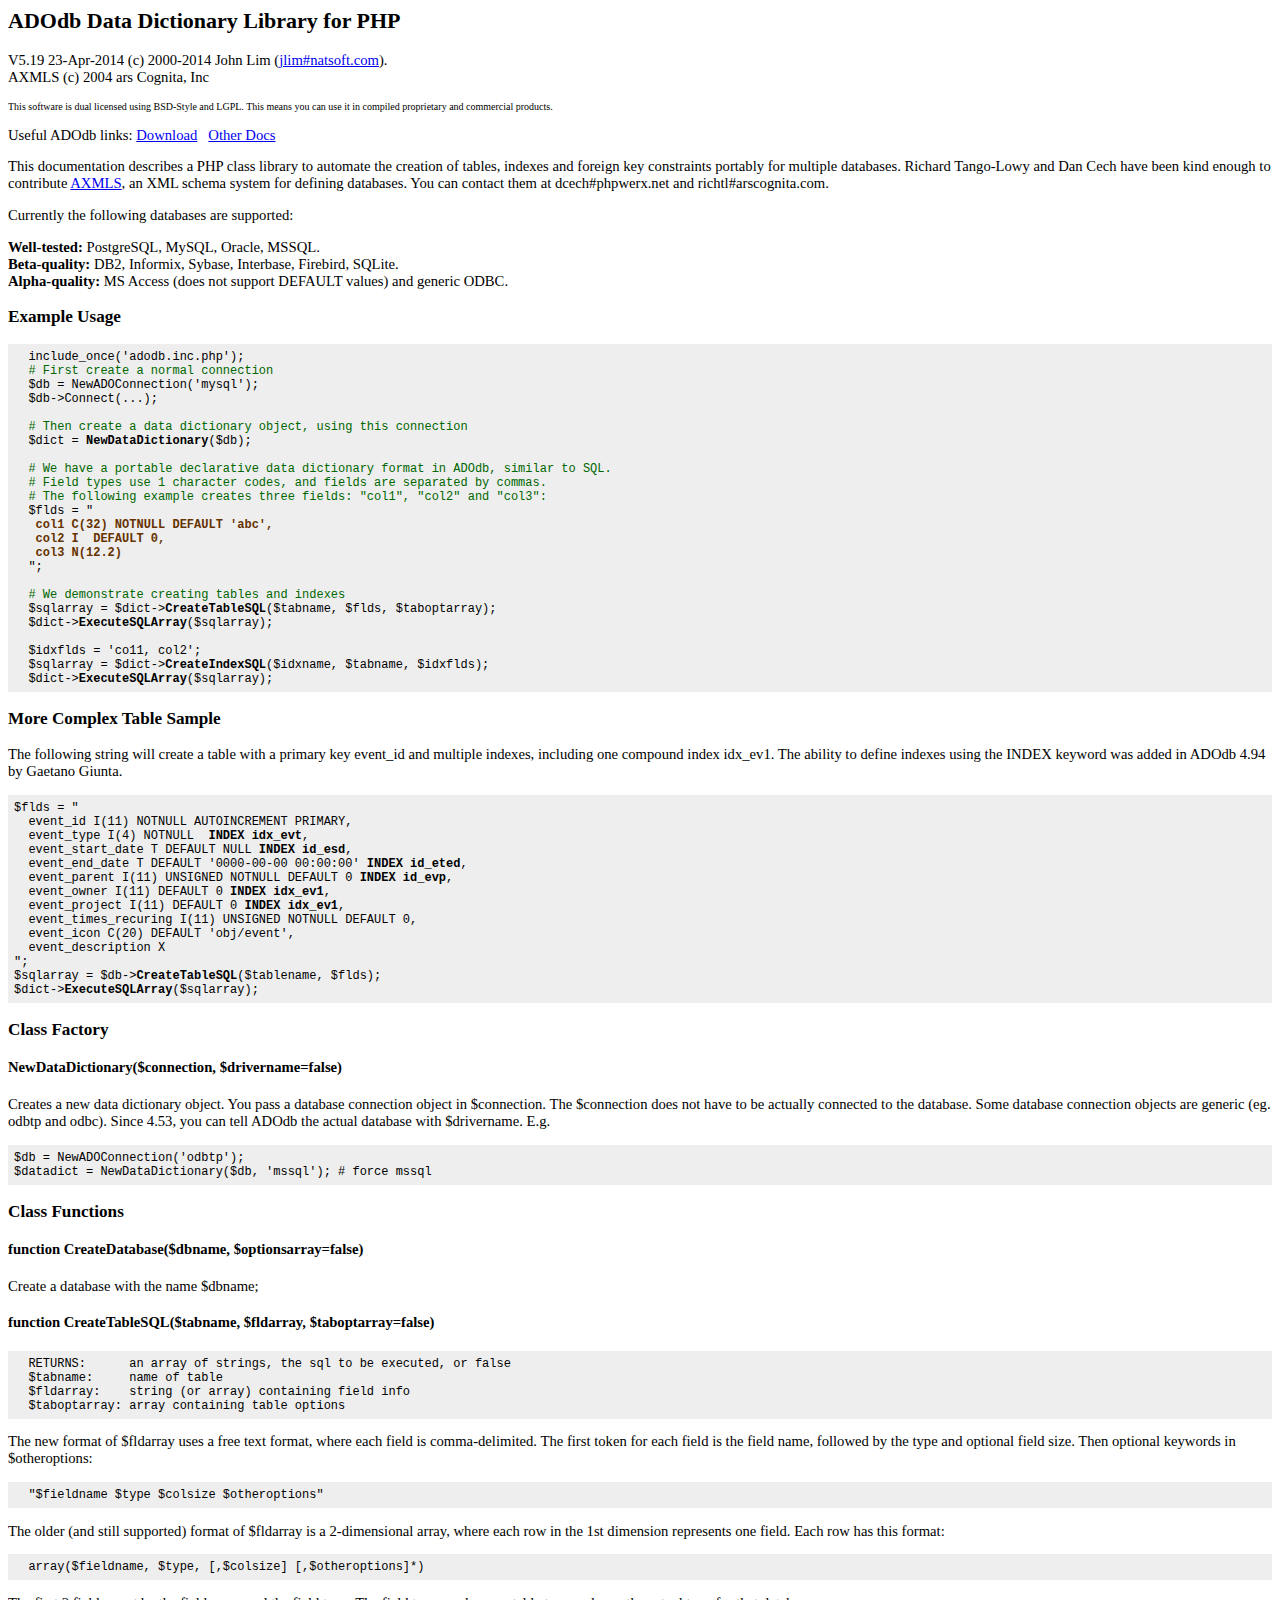
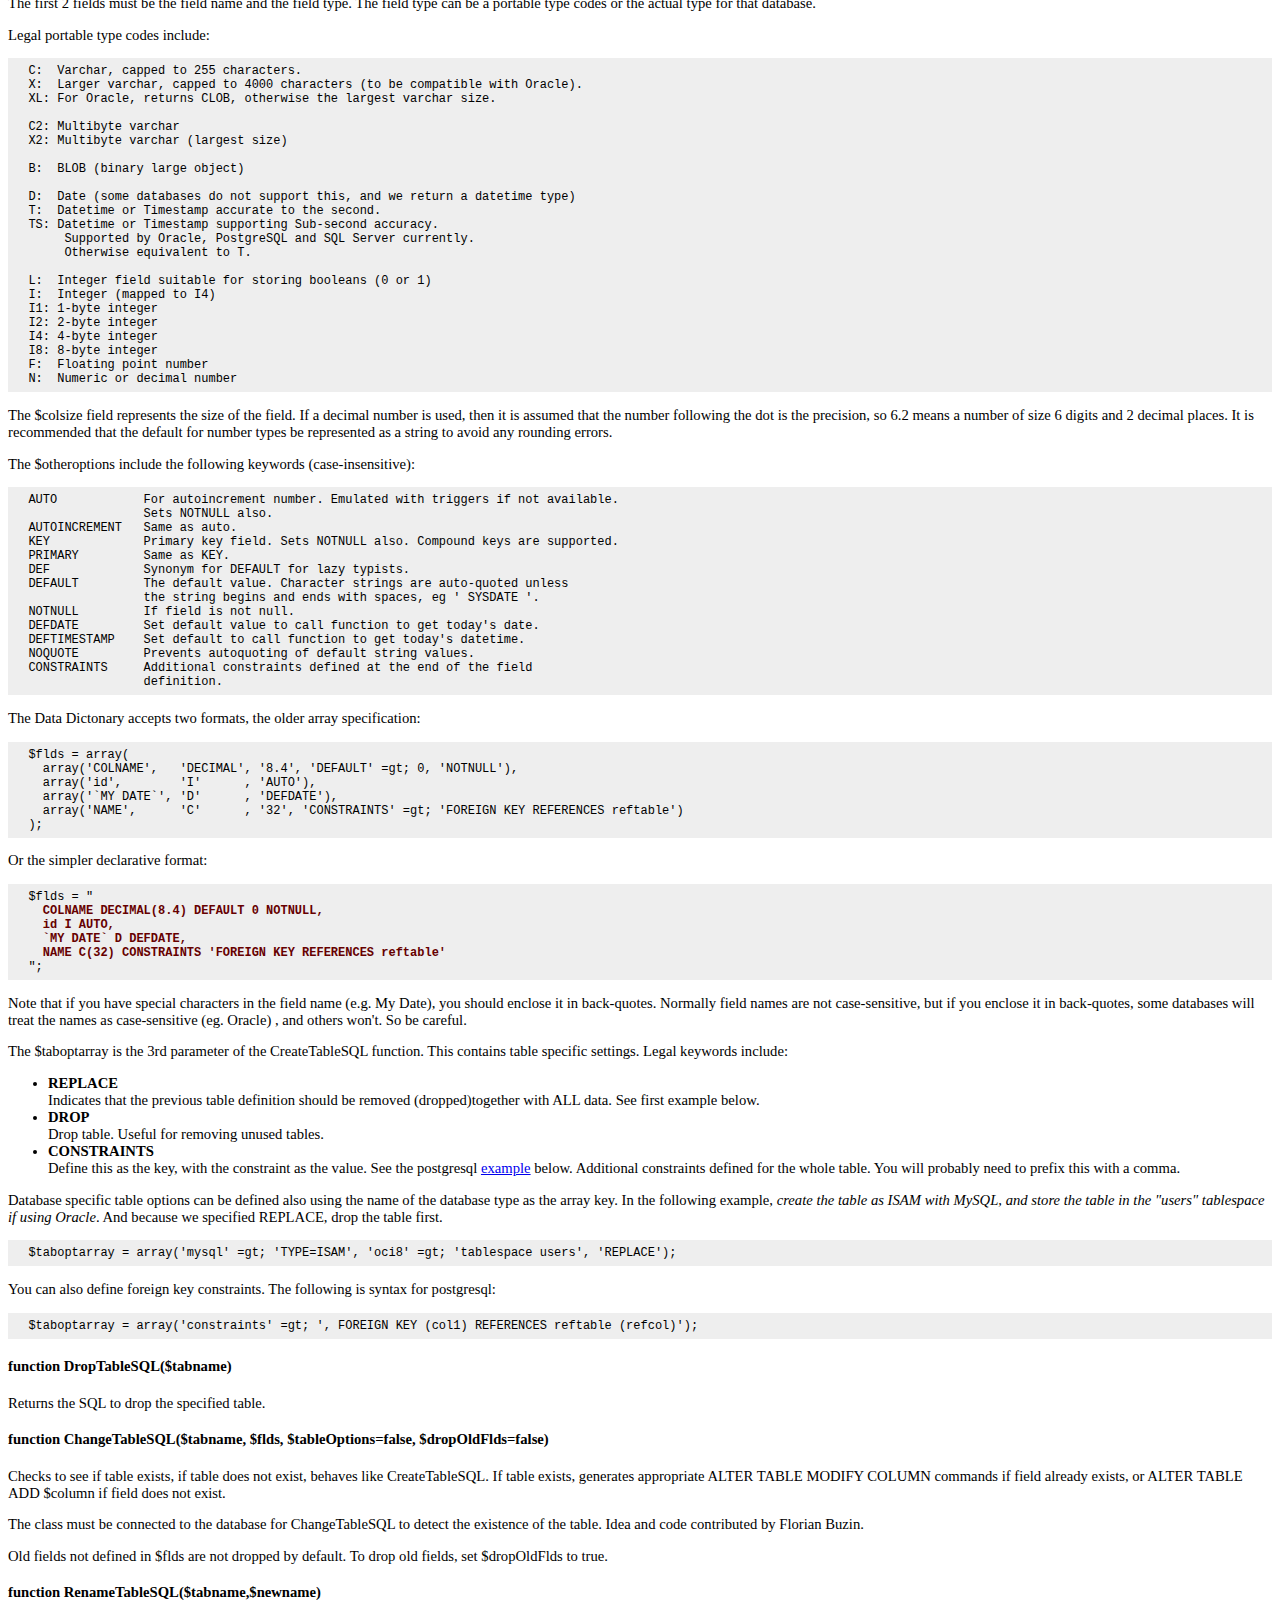
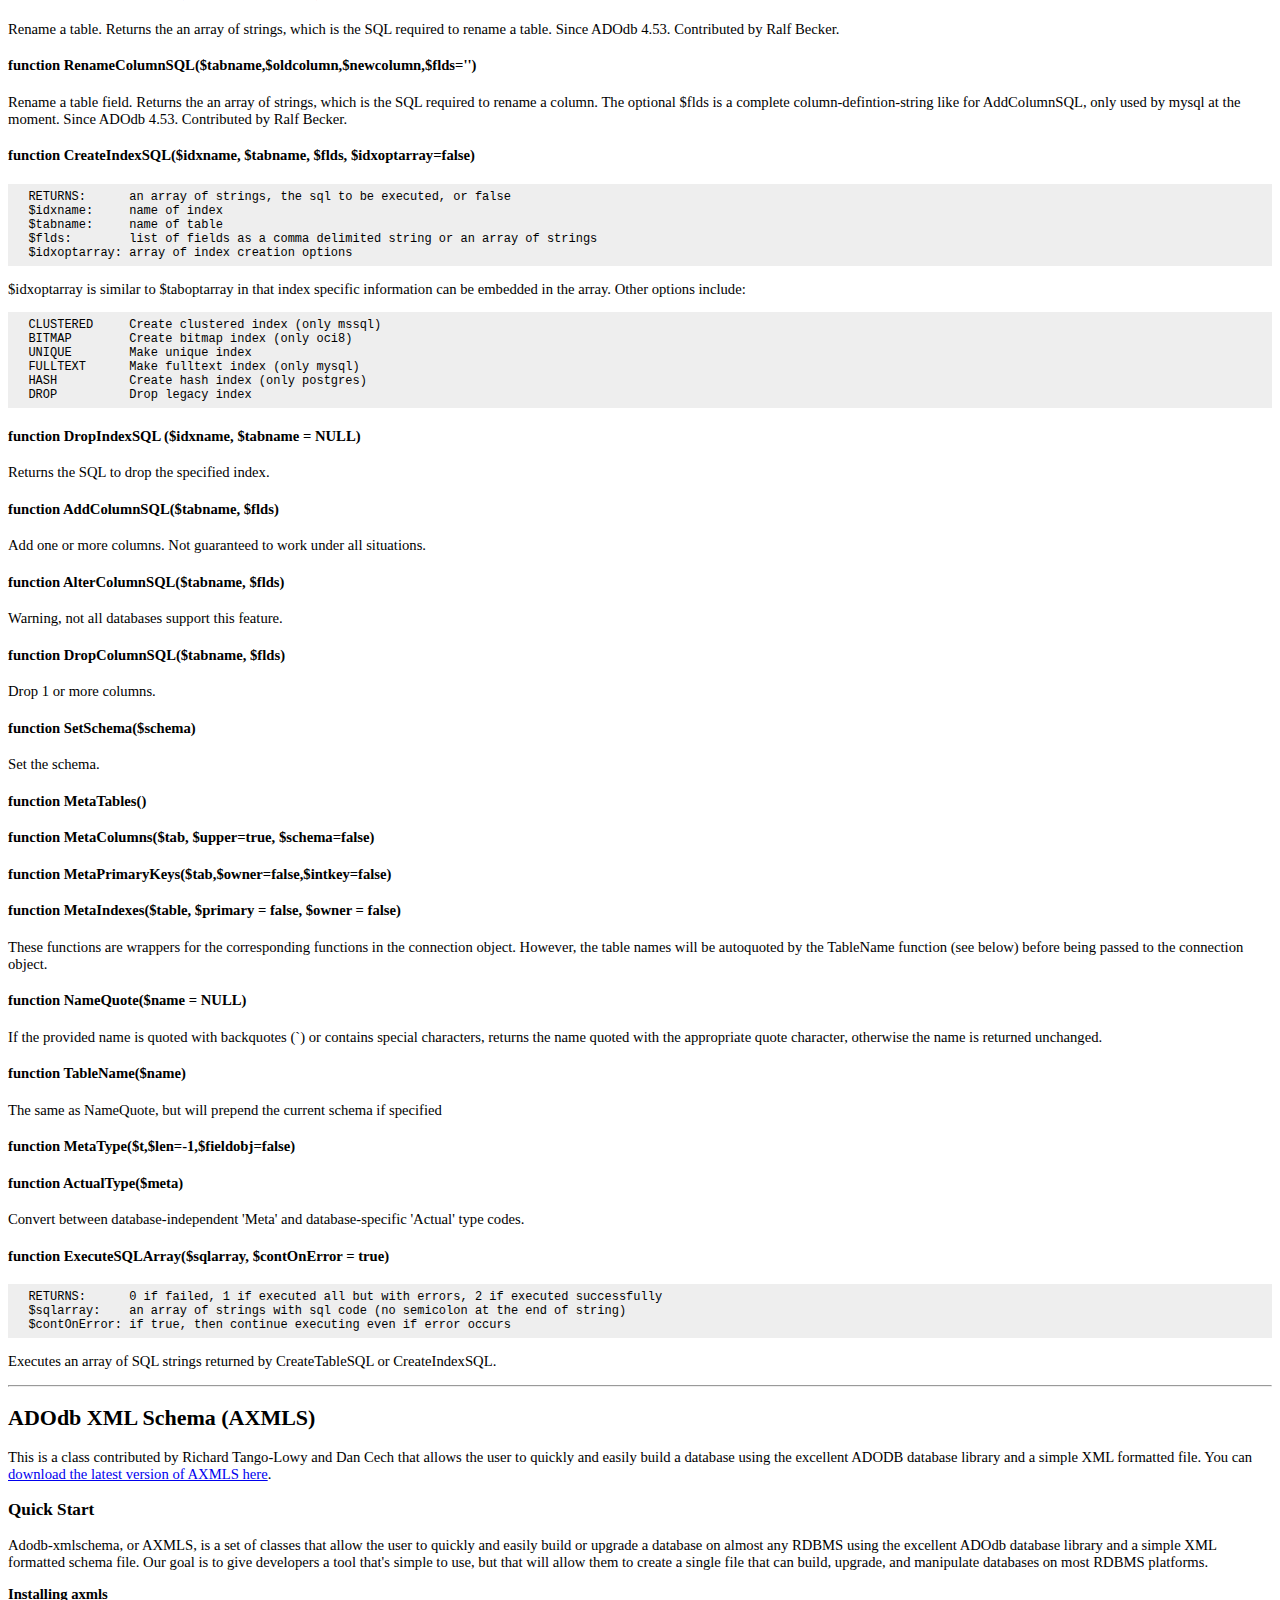
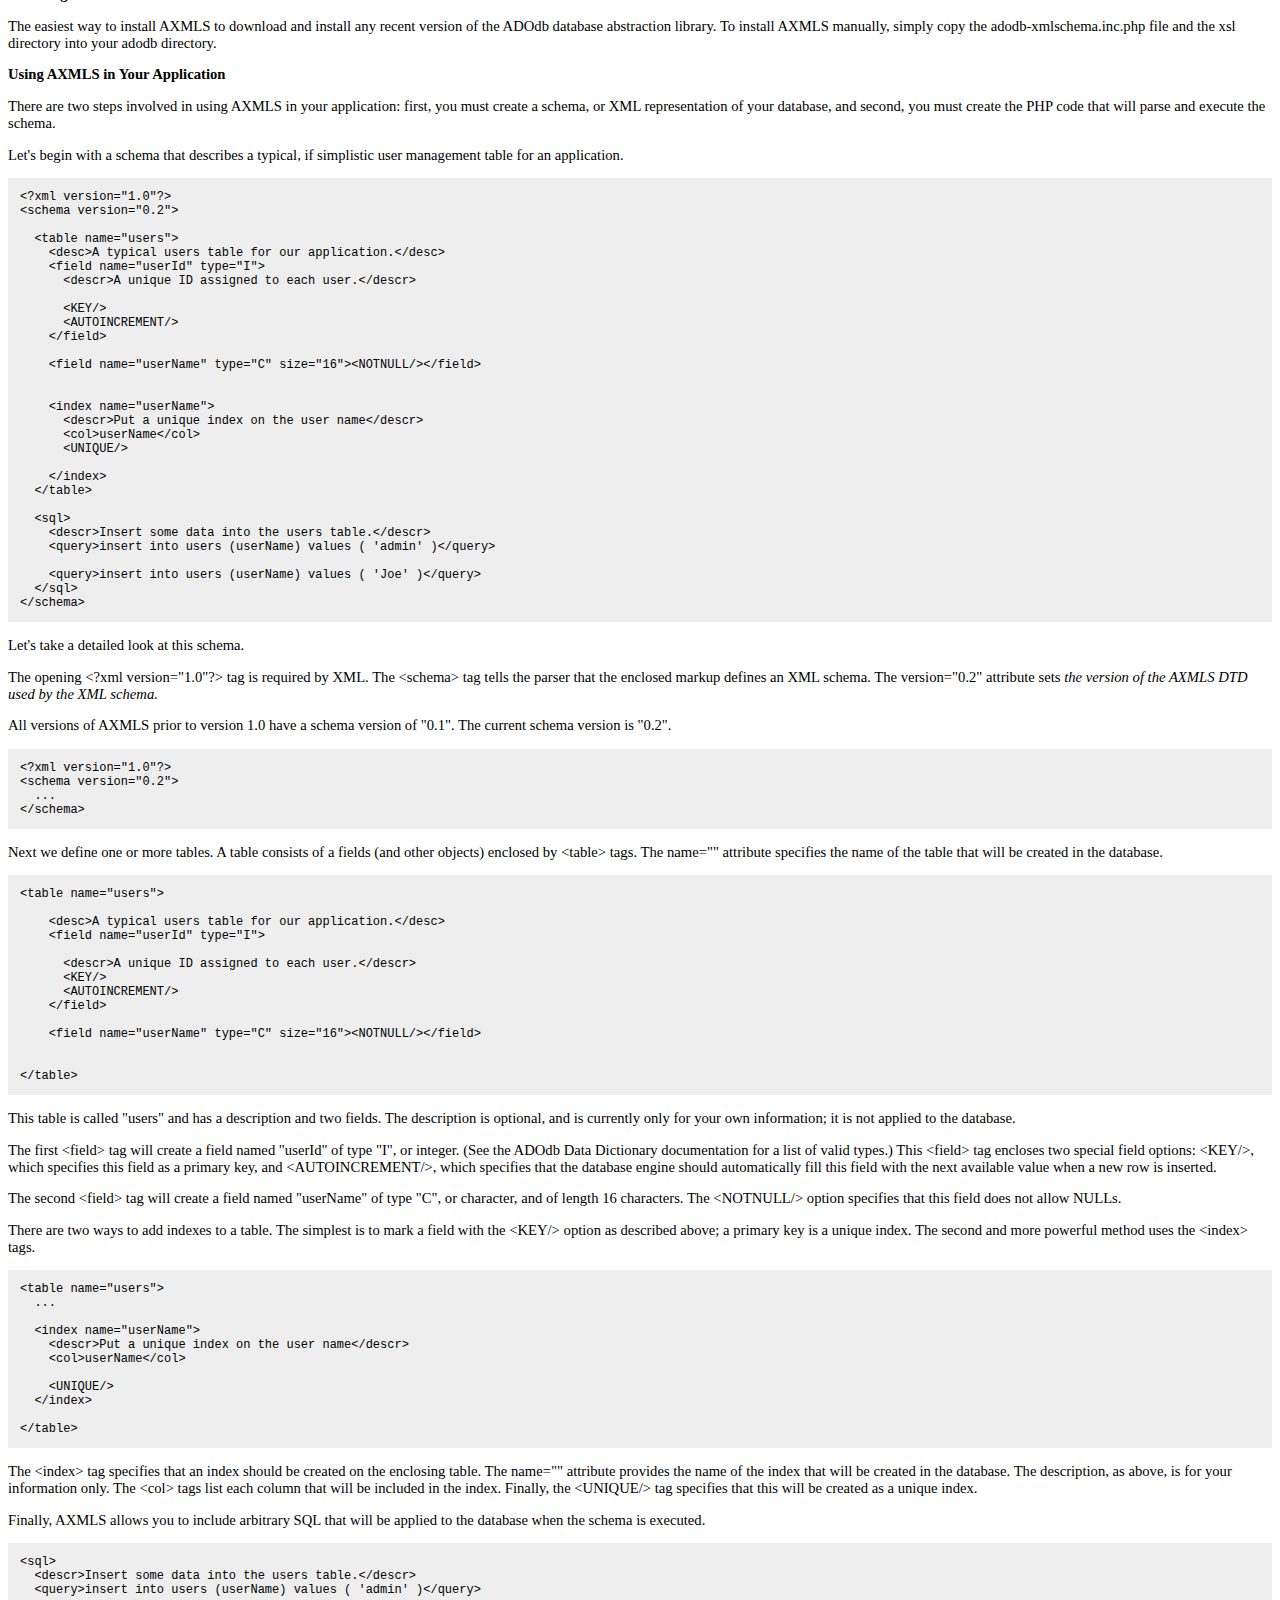
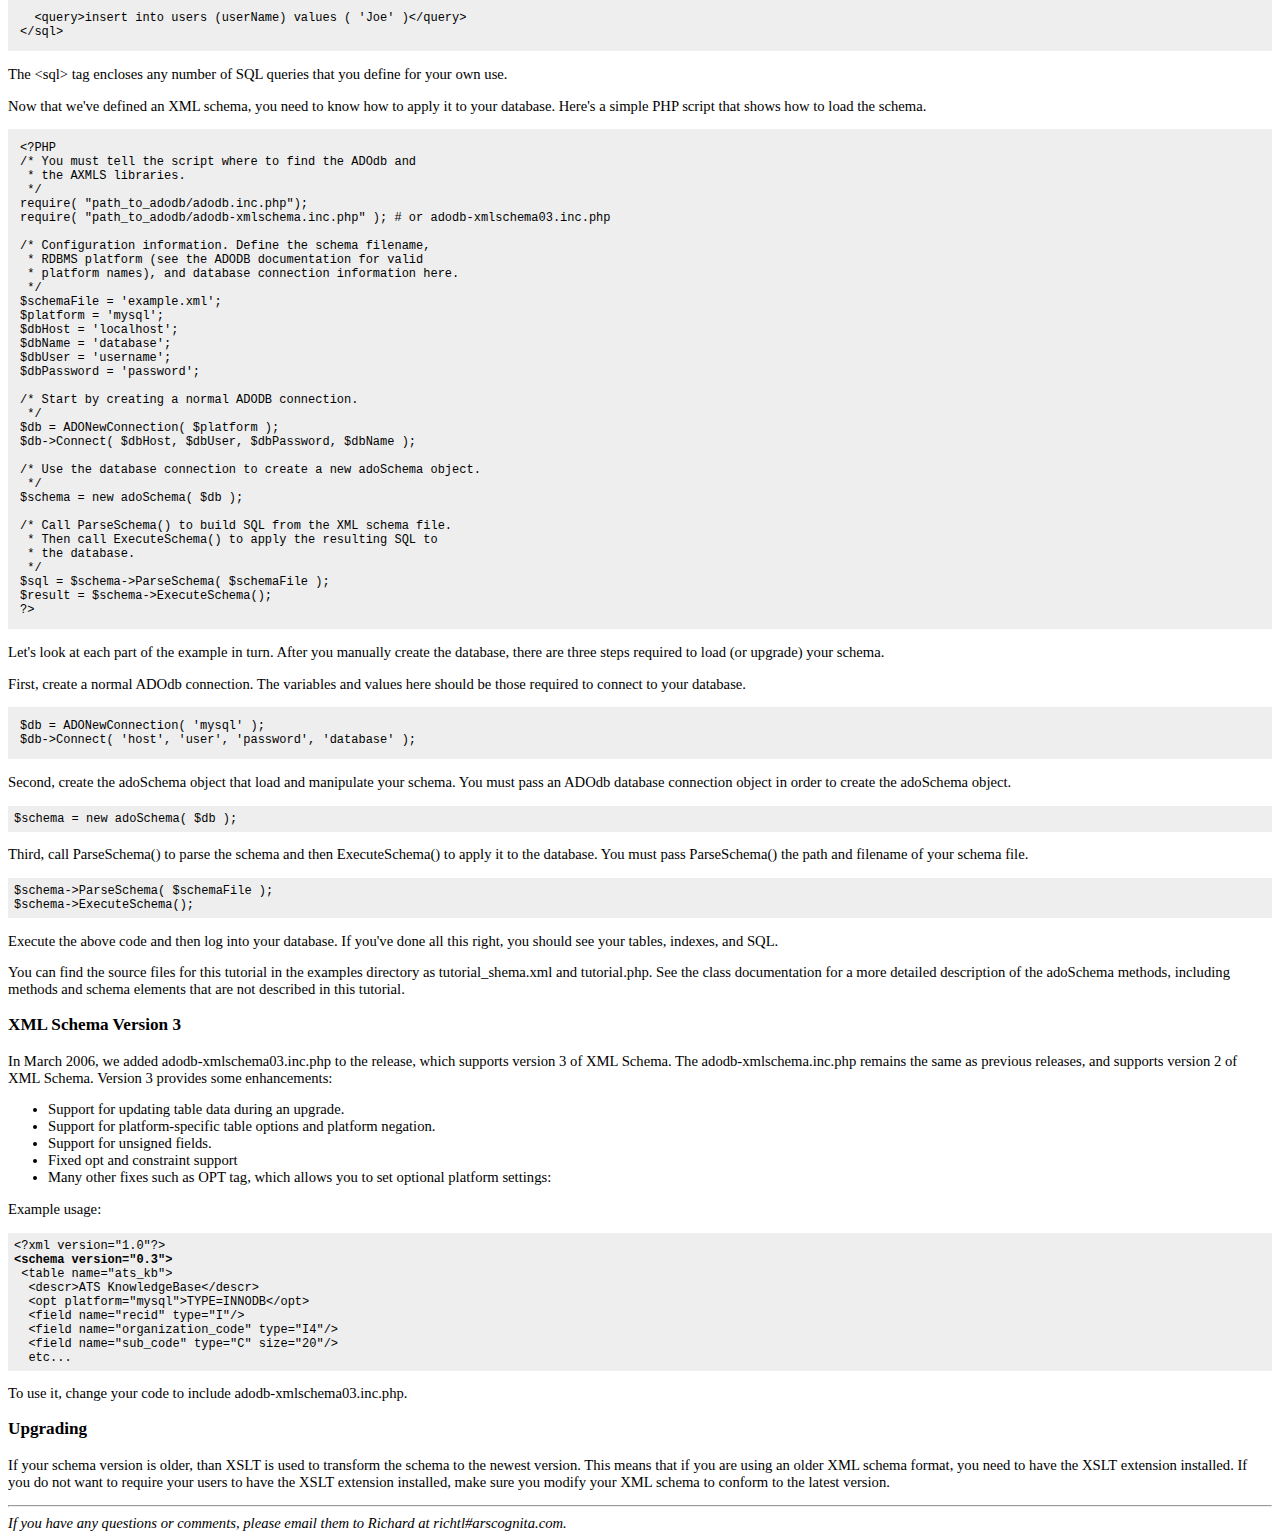
<file: libs/adodb5/docs/docs-datadict.htm>
<!DOCTYPE HTML PUBLIC "-//W3C//DTD HTML 4.01 Transitional//EN">
<html>
<head>
  <title>ADOdb Data Dictionary Manual</title>
  <meta http-equiv="Content-Type"
 content="text/html; charset=iso-8859-1">
  <style type="text/css">
      body, td {
        /*font-family: Arial, Helvetica, sans-serif;*/
        font-size: 11pt;
      }
      pre {
        font-size: 9pt;
         background-color: #EEEEEE; padding: .5em; margin: 0px;
      }
      .toplink {
        font-size: 8pt;
      }
    </style>
</head>
<body style="background-color: rgb(255, 255, 255);">
<h2>ADOdb Data Dictionary Library for PHP</h2>
<p>V5.19  23-Apr-2014  (c) 2000-2014 John Lim (<a
 href="mailto:jlim#natsoft.com">jlim#natsoft.com</a>).<br>
AXMLS (c) 2004 ars Cognita, Inc</p>
<p><font size="1">This software is dual licensed using BSD-Style and
LGPL. This means you can use it in compiled proprietary and commercial
products.</font></p>

<p>Useful ADOdb links: <a href="http://adodb.sourceforge.net/#download">Download</a>
&nbsp; <a href="http://adodb.sourceforge.net/#docs">Other Docs</a>
</p>
<p>This documentation describes a PHP class library to automate the
creation of tables, indexes and foreign key constraints portably for
multiple databases. Richard Tango-Lowy and Dan Cech have been kind
enough to contribute <a href="#xmlschema">AXMLS</a>, an XML schema
system for defining databases. You can contact them at
dcech#phpwerx.net and richtl#arscognita.com.</p>
<p>Currently the following databases are supported:</p>
<p> <b>Well-tested:</b> PostgreSQL, MySQL, Oracle, MSSQL.<br>
<b>Beta-quality:</b> DB2, Informix, Sybase, Interbase, Firebird, SQLite.<br>
<b>Alpha-quality:</b> MS Access (does not support DEFAULT values) and
generic ODBC.
</p>
<h3>Example Usage</h3>
<pre>  include_once('adodb.inc.php');<br>  <font color="#006600"># First create a normal connection</font><br>  $db = NewADOConnection('mysql');<br>  $db-&gt;Connect(...);<br><br>  <font
 color="#006600"># Then create a data dictionary object, using this connection</font><br>  $dict = <strong>NewDataDictionary</strong>($db);<br><br>  <font
 color="#006600"># We have a portable declarative data dictionary format in ADOdb, similar to SQL.<br>  # Field types use 1 character codes, and fields are separated by commas.<br>  # The following example creates three fields: "col1", "col2" and "col3":</font><br>  $flds = " <br>  <font
 color="#663300"><strong> col1 C(32) NOTNULL DEFAULT 'abc',<br>   col2 I  DEFAULT 0,<br>   col3 N(12.2)</strong></font><br>  ";<br><br>  <font
 color="#006600"># We demonstrate creating tables and indexes</font><br>  $sqlarray = $dict-&gt;<strong>CreateTableSQL</strong>($tabname, $flds, $taboptarray);<br>  $dict-&gt;<strong>ExecuteSQLArray</strong>($sqlarray);<br><br>  $idxflds = 'co11, col2';<br>  $sqlarray = $dict-&gt;<strong>CreateIndexSQL</strong>($idxname, $tabname, $idxflds);<br>  $dict-&gt;<strong>ExecuteSQLArray</strong>($sqlarray);<br></pre>
<h3>More Complex Table Sample</h3>
<p>
The following string will create a table with a primary key event_id and multiple indexes, including one compound index idx_ev1. The ability to define indexes using the INDEX keyword was added in ADOdb 4.94 by Gaetano Giunta.
<pre>
$flds = "
  event_id I(11) NOTNULL AUTOINCREMENT PRIMARY,
  event_type I(4) NOTNULL  <b>INDEX idx_evt</b>,
  event_start_date T DEFAULT NULL <b>INDEX id_esd</b>,
  event_end_date T DEFAULT '0000-00-00 00:00:00' <b>INDEX id_eted</b>,
  event_parent I(11) UNSIGNED NOTNULL DEFAULT 0 <b>INDEX id_evp</b>,
  event_owner I(11) DEFAULT 0 <b>INDEX idx_ev1</b>,
  event_project I(11) DEFAULT 0 <b>INDEX idx_ev1</b>,
  event_times_recuring I(11) UNSIGNED NOTNULL DEFAULT 0,
  event_icon C(20) DEFAULT 'obj/event',
  event_description X
";
$sqlarray = $db-><b>CreateTableSQL</b>($tablename, $flds);
$dict-><b>ExecuteSQLArray</b>($sqlarray);
</pre>
<h3>Class Factory</h3>
<h4>NewDataDictionary($connection, $drivername=false)</h4>
<p>Creates a new data dictionary object. You pass a database connection object in $connection. The $connection does not have to be actually connected to the database. Some database connection objects are generic (eg. odbtp and odbc). Since 4.53, you can tell ADOdb  the actual database with $drivername. E.g.</p>
<pre>
$db = NewADOConnection('odbtp');
$datadict = NewDataDictionary($db, 'mssql'); # force mssql
</pre>
<h3>Class Functions</h3>
<h4>function CreateDatabase($dbname, $optionsarray=false)</h4>
<p>Create a database with the name $dbname;</p>
<h4>function CreateTableSQL($tabname, $fldarray, $taboptarray=false)</h4>
<pre>  RETURNS:      an array of strings, the sql to be executed, or false<br>  $tabname:     name of table<br>  $fldarray:    string (or array) containing field info<br>  $taboptarray: array containing table options<br></pre>
<p>The new format of $fldarray uses a free text format, where each
field is comma-delimited.
The first token for each field is the field name, followed by the type
and optional
field size. Then optional keywords in $otheroptions:</p>
<pre>  "$fieldname $type $colsize $otheroptions"</pre>
<p>The older (and still supported) format of $fldarray is a
2-dimensional array, where each row in the 1st dimension represents one
field. Each row has this format:</p>
<pre>  array($fieldname, $type, [,$colsize] [,$otheroptions]*)</pre>
<p>The first 2 fields must be the field name and the field type. The
field type can be a portable type codes or the actual type for that
database.</p>
<p>Legal portable type codes include:</p>
<pre>  C:  Varchar, capped to 255 characters.<br>  X:  Larger varchar, capped to 4000 characters (to be compatible with Oracle). <br>  XL: For Oracle, returns CLOB, otherwise the largest varchar size.<br><br>  C2: Multibyte varchar<br>  X2: Multibyte varchar (largest size)<br><br>  B:  BLOB (binary large object)<br><br>  D:  Date (some databases do not support this, and we return a datetime type)<br>  T:  Datetime or Timestamp accurate to the second.<br>  TS: Datetime or Timestamp supporting Sub-second accuracy.<br>       Supported by Oracle, PostgreSQL and SQL Server currently. <br>       Otherwise equivalent to T.<br>
  L:  Integer field suitable for storing booleans (0 or 1)<br>  I:  Integer (mapped to I4)<br>  I1: 1-byte integer<br>  I2: 2-byte integer<br>  I4: 4-byte integer<br>  I8: 8-byte integer<br>  F:  Floating point number<br>  N:  Numeric or decimal number<br></pre>
<p>The $colsize field represents the size of the field. If a decimal
number is used, then it is assumed that the number following the dot is
the precision, so 6.2 means a number of size 6 digits and 2 decimal
places. It is recommended that the default for number types be
represented as a string to avoid any rounding errors.</p>
<p>The $otheroptions include the following keywords (case-insensitive):</p>
<pre>  AUTO            For autoincrement number. Emulated with triggers if not available.<br>                  Sets NOTNULL also.<br>  AUTOINCREMENT   Same as auto.<br>  KEY             Primary key field. Sets NOTNULL also. Compound keys are supported.<br>  PRIMARY         Same as KEY.<br>  DEF             Synonym for DEFAULT for lazy typists.<br>  DEFAULT         The default value. Character strings are auto-quoted unless<br>                  the string begins and ends with spaces, eg ' SYSDATE '.<br>  NOTNULL         If field is not null.<br>  DEFDATE         Set default value to call function to get today's date.<br>  DEFTIMESTAMP    Set default to call function to get today's datetime.<br>  NOQUOTE         Prevents autoquoting of default string values.<br>  CONSTRAINTS     Additional constraints defined at the end of the field<br>                  definition.<br></pre>
<p>The Data Dictonary accepts two formats, the older array
specification:</p>
<pre>  $flds = array(<br>    array('COLNAME',   'DECIMAL', '8.4', 'DEFAULT' =gt; 0, 'NOTNULL'),<br>    array('id',        'I'      , 'AUTO'),<br>    array('`MY DATE`', 'D'      , 'DEFDATE'),<br>    array('NAME',      'C'      , '32', 'CONSTRAINTS' =gt; 'FOREIGN KEY REFERENCES reftable')<br>  );<br></pre>
<p>Or the simpler declarative format:</p>
<pre>  $flds = "<font color="#660000"><strong><br>    COLNAME DECIMAL(8.4) DEFAULT 0 NOTNULL,<br>    id I AUTO,<br>    `MY DATE` D DEFDATE,<br>    NAME C(32) CONSTRAINTS 'FOREIGN KEY REFERENCES reftable'</strong></font><br>  ";<br></pre>
<p>Note that if you have special characters in the field name (e.g. My
Date), you should enclose it in back-quotes. Normally field names are
not case-sensitive, but if you enclose it in back-quotes, some
databases will treat the names as case-sensitive (eg. Oracle) , and
others won't. So be careful.</p>
<p>The $taboptarray is the 3rd parameter of the CreateTableSQL
function. This contains table specific settings. Legal keywords include:</p>
<ul>
  <li><b>REPLACE</b><br>
Indicates that the previous table definition should be removed
(dropped)together with ALL data. See first example below. </li>
  <li><b>DROP</b><br>
Drop table. Useful for removing unused tables. </li>
  <li><b>CONSTRAINTS</b><br>
Define this as the key, with the constraint as the value. See the
postgresql <a href="#foreignkey">example</a> below. Additional constraints defined for the whole
table. You will probably need to prefix this with a comma. </li>
</ul>
<p>Database specific table options can be defined also using the name
of the database type as the array key. In the following example, <em>create
the table as ISAM with MySQL, and store the table in the "users"
tablespace if using Oracle</em>. And because we specified REPLACE, drop
the table first.</p>
<pre>  $taboptarray = array('mysql' =gt; 'TYPE=ISAM', 'oci8' =gt; 'tablespace users', 'REPLACE');</pre>
<p><a name=foreignkey></a>You can also define foreign key constraints. The following is syntax
for postgresql:
</p>
<pre>  $taboptarray = array('constraints' =gt; ', FOREIGN KEY (col1) REFERENCES reftable (refcol)');</pre>
<h4>function DropTableSQL($tabname)</h4>
<p>Returns the SQL to drop the specified table.</p>
<h4>function ChangeTableSQL($tabname, $flds, $tableOptions=false, $dropOldFlds=false)</h4>
<p>Checks to see if table exists, if table does not exist, behaves like
CreateTableSQL. If table exists, generates appropriate ALTER TABLE
MODIFY COLUMN commands if field already exists, or ALTER TABLE ADD
$column if field does not exist.</p>
<p>The class must be connected to the database for ChangeTableSQL to
detect the existence of the table. Idea and code contributed by Florian
Buzin.</p>
<p>Old fields not defined in $flds are not dropped by default. To drop old fields, set $dropOldFlds to true.
<h4>function RenameTableSQL($tabname,$newname)</h4>
<p>Rename a table.  Returns the an array of strings, which is the SQL required to rename a table. Since ADOdb 4.53. Contributed by Ralf Becker.</p>
<h4> function RenameColumnSQL($tabname,$oldcolumn,$newcolumn,$flds='')</h4>
<p>Rename a table field. Returns the an array of strings, which is the SQL required to rename a column. The optional $flds is a complete column-defintion-string like for AddColumnSQL, only used by mysql at the moment. Since ADOdb 4.53. Contributed by Ralf Becker.</p>
<h4>function CreateIndexSQL($idxname, $tabname, $flds,
$idxoptarray=false)</h4>
<pre>  RETURNS:      an array of strings, the sql to be executed, or false<br>  $idxname:     name of index<br>  $tabname:     name of table<br>  $flds:        list of fields as a comma delimited string or an array of strings<br>  $idxoptarray: array of index creation options<br></pre>
<p>$idxoptarray is similar to $taboptarray in that index specific
information can be embedded in the array. Other options include:</p>
<pre>  CLUSTERED     Create clustered index (only mssql)<br>  BITMAP        Create bitmap index (only oci8)<br>  UNIQUE        Make unique index<br>  FULLTEXT      Make fulltext index (only mysql)<br>  HASH          Create hash index (only postgres)<br>  DROP          Drop legacy index<br></pre>
<h4>function DropIndexSQL ($idxname, $tabname = NULL)</h4>
<p>Returns the SQL to drop the specified index.</p>
<h4>function AddColumnSQL($tabname, $flds)</h4>
<p>Add one or more columns. Not guaranteed to work under all situations.</p>
<h4>function AlterColumnSQL($tabname, $flds)</h4>
<p>Warning, not all databases support this feature.</p>
<h4>function DropColumnSQL($tabname, $flds)</h4>
<p>Drop 1 or more columns.</p>
<h4>function SetSchema($schema)</h4>
<p>Set the schema.</p>
<h4>function MetaTables()</h4>
<h4>function MetaColumns($tab, $upper=true, $schema=false)</h4>
<h4>function MetaPrimaryKeys($tab,$owner=false,$intkey=false)</h4>
<h4>function MetaIndexes($table, $primary = false, $owner = false)</h4>
<p>These functions are wrappers for the corresponding functions in the
connection object. However, the table names will be autoquoted by the
TableName function (see below) before being passed to the connection
object.</p>
<h4>function NameQuote($name = NULL)</h4>
<p>If the provided name is quoted with backquotes (`) or contains
special characters, returns the name quoted with the appropriate quote
character, otherwise the name is returned unchanged.</p>
<h4>function TableName($name)</h4>
<p>The same as NameQuote, but will prepend the current schema if
specified</p>
<h4>function MetaType($t,$len=-1,$fieldobj=false)</h4>
<h4>function ActualType($meta)</h4>
<p>Convert between database-independent 'Meta' and database-specific
'Actual' type codes.</p>
<h4>function ExecuteSQLArray($sqlarray, $contOnError = true)</h4>
<pre>  RETURNS:      0 if failed, 1 if executed all but with errors, 2 if executed successfully<br>  $sqlarray:    an array of strings with sql code (no semicolon at the end of string)<br>  $contOnError: if true, then continue executing even if error occurs<br></pre>
<p>Executes an array of SQL strings returned by CreateTableSQL or
CreateIndexSQL.</p>
<hr />
<a name="xmlschema"></a>
<h2>ADOdb XML Schema (AXMLS)</h2>
<p>This is a class contributed by Richard Tango-Lowy and Dan Cech that
allows the user to quickly
and easily build a database using the excellent ADODB database library
and a simple XML formatted file.
You can <a href="http://sourceforge.net/projects/adodb-xmlschema/">download
the latest version of AXMLS here</a>.</p>
<h3>Quick Start</h3>
<p>Adodb-xmlschema, or AXMLS, is a set of classes that allow the user
to quickly and easily build or upgrade a database on almost any RDBMS
using the excellent ADOdb database library and a simple XML formatted
schema file. Our goal is to give developers a tool that's simple to
use, but that will allow them to create a single file that can build,
upgrade, and manipulate databases on most RDBMS platforms.</p>
<span style="font-weight: bold;"> Installing axmls</span>
<p>The easiest way to install AXMLS to download and install any recent
version of the ADOdb database abstraction library. To install AXMLS
manually, simply copy the adodb-xmlschema.inc.php file and the xsl
directory into your adodb directory.</p>
<span style="font-weight: bold;"> Using AXMLS in Your Application</span>
<p>There are two steps involved in using AXMLS in your application:
first, you must create a schema, or XML representation of your
database, and second, you must create the PHP code that will parse and
execute the schema.</p>
<p>Let's begin with a schema that describes a typical, if simplistic
user management table for an application.</p>
<pre class="listing"><pre>&lt;?xml version="1.0"?&gt;<br>&lt;schema version="0.2"&gt;<br><br>  &lt;table name="users"&gt;<br>    &lt;desc&gt;A typical users table for our application.&lt;/desc&gt;<br>    &lt;field name="userId" type="I"&gt;<br>      &lt;descr&gt;A unique ID assigned to each user.&lt;/descr&gt;<br><br>      &lt;KEY/&gt;<br>      &lt;AUTOINCREMENT/&gt;<br>    &lt;/field&gt;<br>    <br>    &lt;field name="userName" type="C" size="16"&gt;&lt;NOTNULL/&gt;&lt;/field&gt;<br><br>    <br>    &lt;index name="userName"&gt;<br>      &lt;descr&gt;Put a unique index on the user name&lt;/descr&gt;<br>      &lt;col&gt;userName&lt;/col&gt;<br>      &lt;UNIQUE/&gt;<br><br>    &lt;/index&gt;<br>  &lt;/table&gt;<br>  <br>  &lt;sql&gt;<br>    &lt;descr&gt;Insert some data into the users table.&lt;/descr&gt;<br>    &lt;query&gt;insert into users (userName) values ( 'admin' )&lt;/query&gt;<br><br>    &lt;query&gt;insert into users (userName) values ( 'Joe' )&lt;/query&gt;<br>  &lt;/sql&gt;<br>&lt;/schema&gt;			<br></pre></pre>
<p>Let's take a detailed look at this schema.</p>
<p>The opening &lt;?xml version="1.0"?&gt; tag is required by XML. The
&lt;schema&gt; tag tells the parser that the enclosed markup defines an
XML schema. The version="0.2" attribute sets <em>the version of the
AXMLS DTD used by the XML schema.</em> </p>
<p>All versions of AXMLS prior to version 1.0 have a schema version of
"0.1". The current schema version is "0.2".</p>
<pre class="listing"><pre>&lt;?xml version="1.0"?&gt;<br>&lt;schema version="0.2"&gt;<br>  ...<br>&lt;/schema&gt;<br></pre></pre>
<p>Next we define one or more tables. A table consists of a fields (and
other objects) enclosed by &lt;table&gt; tags. The name="" attribute
specifies the name of the table that will be created in the database.</p>
<pre class="listing"><pre>&lt;table name="users"&gt;<br><br>    &lt;desc&gt;A typical users table for our application.&lt;/desc&gt;<br>    &lt;field name="userId" type="I"&gt;<br><br>      &lt;descr&gt;A unique ID assigned to each user.&lt;/descr&gt;<br>      &lt;KEY/&gt;<br>      &lt;AUTOINCREMENT/&gt;<br>    &lt;/field&gt;<br>    <br>    &lt;field name="userName" type="C" size="16"&gt;&lt;NOTNULL/&gt;&lt;/field&gt;<br><br>    <br>&lt;/table&gt;<br></pre></pre>
<p>This table is called "users" and has a description and two fields.
The description is optional, and is currently only for your own
information; it is not applied to the database.</p>
<p>The first &lt;field&gt; tag will create a field named "userId" of
type "I", or integer. (See the ADOdb Data Dictionary documentation for
a list of valid types.) This &lt;field&gt; tag encloses two special
field options: &lt;KEY/&gt;, which specifies this field as a primary
key, and &lt;AUTOINCREMENT/&gt;, which specifies that the database
engine should automatically fill this field with the next available
value when a new row is inserted.</p>
<p>The second &lt;field&gt; tag will create a field named "userName" of
type "C", or character, and of length 16 characters. The
&lt;NOTNULL/&gt; option specifies that this field does not allow NULLs.</p>
<p>There are two ways to add indexes to a table. The simplest is to
mark a field with the &lt;KEY/&gt; option as described above; a primary
key is a unique index. The second and more powerful method uses the
&lt;index&gt; tags.</p>
<pre class="listing"><pre>&lt;table name="users"&gt;<br>  ...<br>    <br>  &lt;index name="userName"&gt;<br>    &lt;descr&gt;Put a unique index on the user name&lt;/descr&gt;<br>    &lt;col&gt;userName&lt;/col&gt;<br><br>    &lt;UNIQUE/&gt;<br>  &lt;/index&gt;<br>    <br>&lt;/table&gt;<br></pre></pre>
<p>The &lt;index&gt; tag specifies that an index should be created on
the enclosing table. The name="" attribute provides the name of the
index that will be created in the database. The description, as above,
is for your information only. The &lt;col&gt; tags list each column
that will be included in the index. Finally, the &lt;UNIQUE/&gt; tag
specifies that this will be created as a unique index.</p>
<p>Finally, AXMLS allows you to include arbitrary SQL that will be
applied to the database when the schema is executed.</p>
<pre class="listing"><pre>&lt;sql&gt;<br>  &lt;descr&gt;Insert some data into the users table.&lt;/descr&gt;<br>  &lt;query&gt;insert into users (userName) values ( 'admin' )&lt;/query&gt;<br><br>  &lt;query&gt;insert into users (userName) values ( 'Joe' )&lt;/query&gt;<br>&lt;/sql&gt;<br></pre></pre>
<p>The &lt;sql&gt; tag encloses any number of SQL queries that you
define for your own use.</p>
<p>Now that we've defined an XML schema, you need to know how to apply
it to your database. Here's a simple PHP script that shows how to load
the schema.</p>
<pre class="listing"><pre>&lt;?PHP<br>/* You must tell the script where to find the ADOdb and<br> * the AXMLS libraries.<br> */
require( "path_to_adodb/adodb.inc.php");
require( "path_to_adodb/adodb-xmlschema.inc.php" ); # or adodb-xmlschema03.inc.php

/* Configuration information. Define the schema filename,<br> * RDBMS platform (see the ADODB documentation for valid<br> * platform names), and database connection information here.<br> */<br>$schemaFile = 'example.xml';<br>$platform = 'mysql';<br>$dbHost = 'localhost';<br>$dbName = 'database';<br>$dbUser = 'username';<br>$dbPassword = 'password';<br><br>/* Start by creating a normal ADODB connection.<br> */<br>$db = ADONewConnection( $platform );<br>$db-&gt;Connect( $dbHost, $dbUser, $dbPassword, $dbName );<br><br>/* Use the database connection to create a new adoSchema object.<br> */<br>$schema = new adoSchema( $db );<br><br>/* Call ParseSchema() to build SQL from the XML schema file.<br> * Then call ExecuteSchema() to apply the resulting SQL to <br> * the database.<br> */<br>$sql = $schema-&gt;ParseSchema( $schemaFile );<br>$result = $schema-&gt;ExecuteSchema();<br>?&gt;<br></pre></pre>
<p>Let's look at each part of the example in turn. After you manually
create the database, there are three steps required to load (or
upgrade) your schema.</p>
<p>First, create a normal ADOdb connection. The variables and values
here should be those required to connect to your database.</p>
<pre class="listing"><pre>$db = ADONewConnection( 'mysql' );<br>$db-&gt;Connect( 'host', 'user', 'password', 'database' );<br></pre></pre>
<p>Second, create the adoSchema object that load and manipulate your
schema. You must pass an ADOdb database connection object in order to
create the adoSchema object.</p>
<pre class="listing">$schema = new adoSchema( $db );<br></pre>
<p>Third, call ParseSchema() to parse the schema and then
ExecuteSchema() to apply it to the database. You must pass
ParseSchema() the path and filename of your schema file.</p>
<pre class="listing">$schema-&gt;ParseSchema( $schemaFile ); <br>$schema-&gt;ExecuteSchema();</pre>
<p>Execute the above code and then log into your database. If you've
done all this right, you should see your tables, indexes, and SQL.</p>
<p>You can find the source files for this tutorial in the examples
directory as tutorial_shema.xml and tutorial.php. See the class
documentation for a more detailed description of the adoSchema methods,
including methods and schema elements that are not described in this
tutorial.</p>
<h3>XML Schema Version 3</h3>
<p>In March 2006, we added adodb-xmlschema03.inc.php to the release, which supports version 3 of XML Schema.
The adodb-xmlschema.inc.php remains the same as previous releases, and supports version 2 of XML Schema.
Version 3 provides some enhancements:

<ul>
     <li> Support for updating table data during an upgrade.
     <li> Support for platform-specific table options and platform negation.
     <li> Support for unsigned fields.
     <li> Fixed opt and constraint support
     <li> Many other fixes such as OPT tag, which allows you to set optional platform settings:
</ul>

<p>Example usage:
<pre>&lt;?xml version="1.0"?>
<b>&lt;schema version="0.3"></b>
 &lt;table name="ats_kb">
  &lt;descr>ATS KnowledgeBase&lt;/descr>
  &lt;opt platform="mysql">TYPE=INNODB&lt;/opt>
  &lt;field name="recid" type="I"/>
  &lt;field name="organization_code" type="I4"/>
  &lt;field name="sub_code" type="C" size="20"/>
  etc...
</pre>
<p>To use it, change your code to include adodb-xmlschema03.inc.php.

<h3>Upgrading</h3>
<p>
If your schema version is older, than XSLT is used to transform the
schema to the newest version. This means that if you are using an older
XML schema format, you need to have the XSLT extension installed.
If you do not want to require your users to have the XSLT extension
installed, make sure you modify your XML schema to conform to the
latest version.
<hr />
<address>If you have any questions or comments, please email them to
Richard at richtl#arscognita.com.
</address>
</body>
</html>
</file>
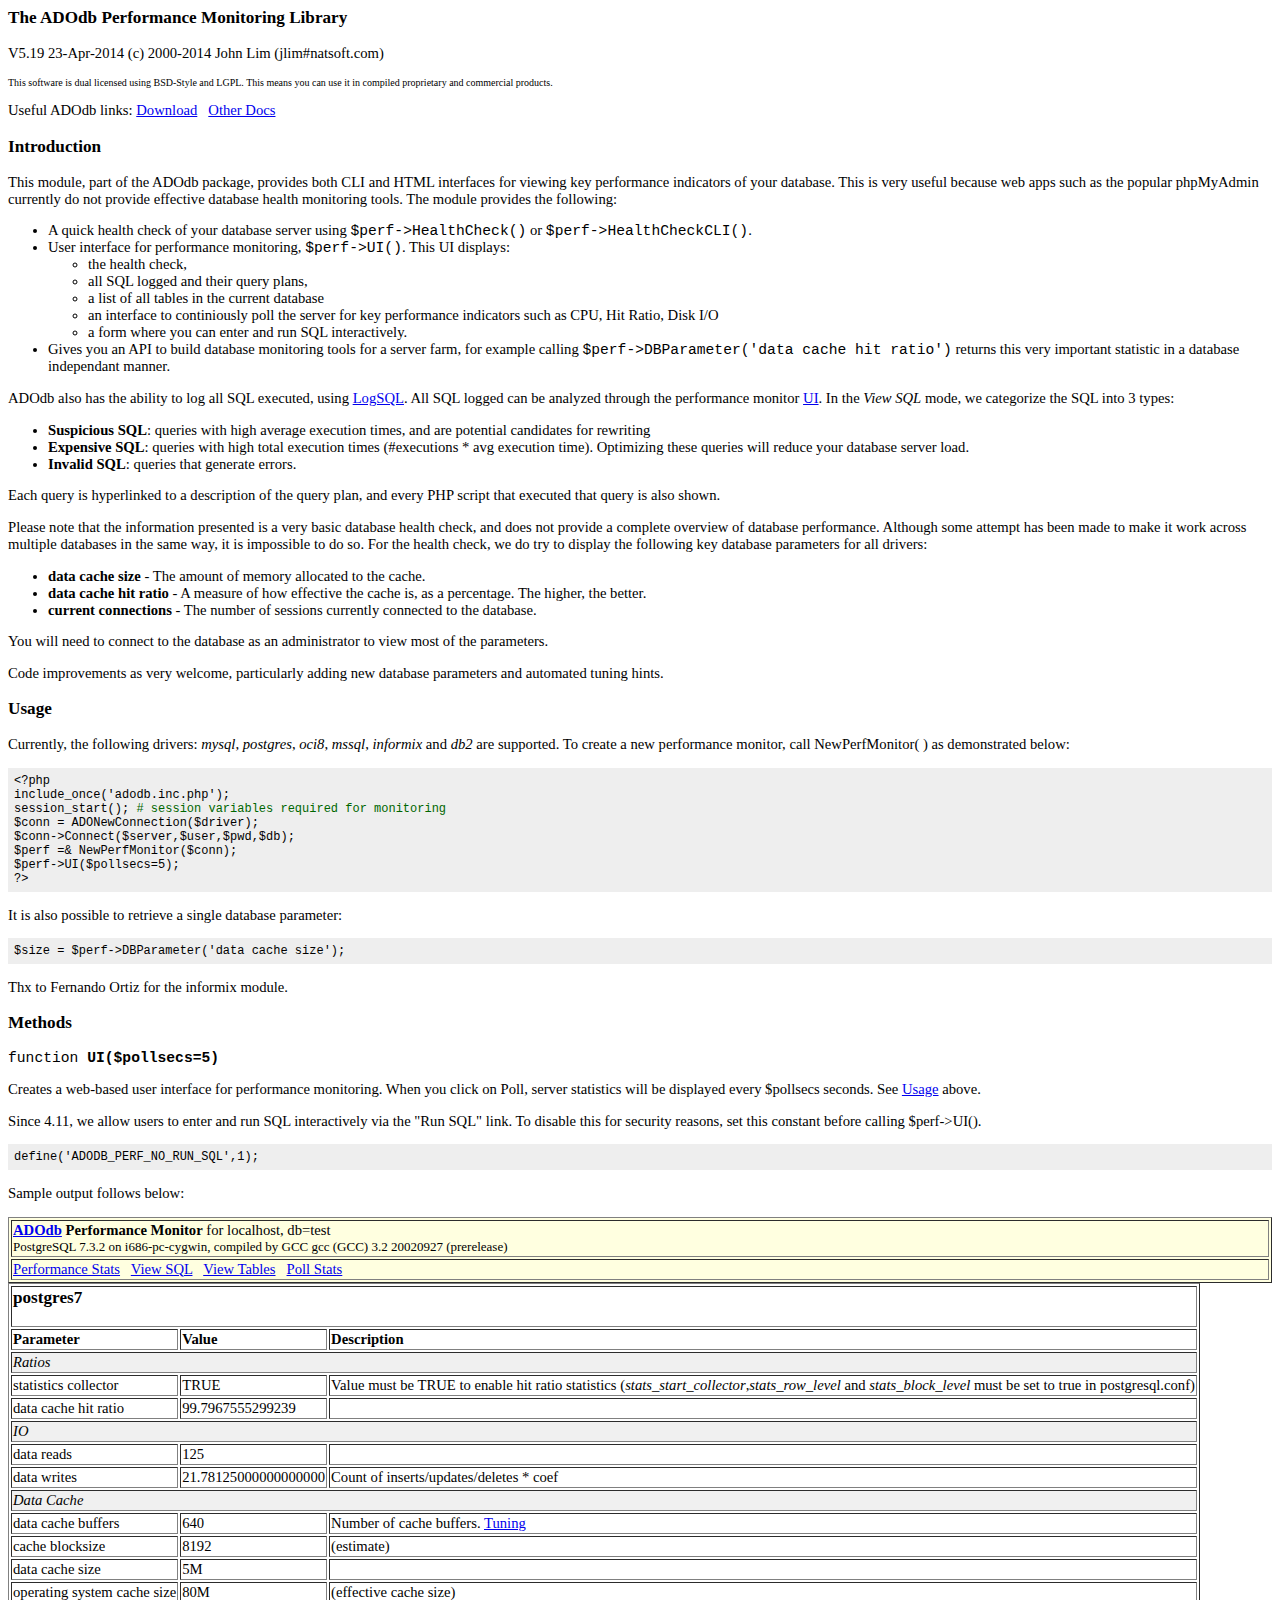
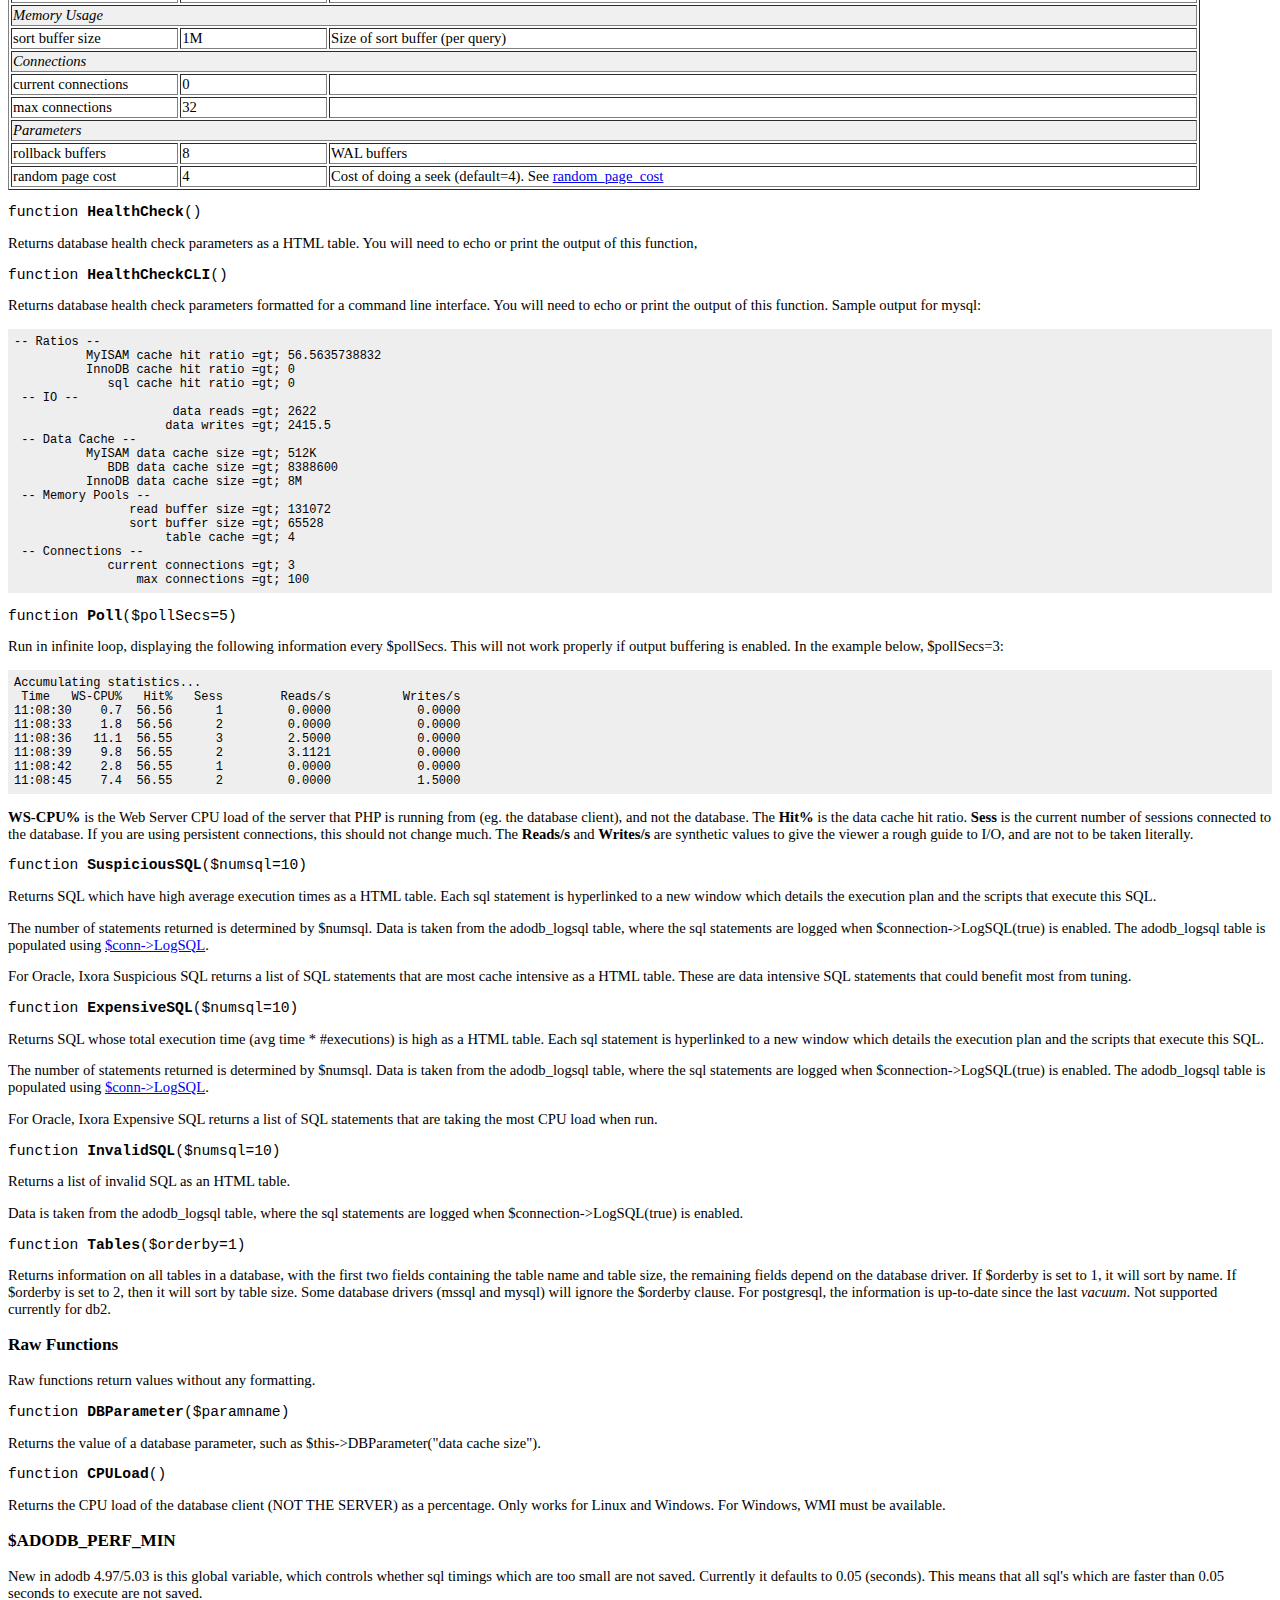
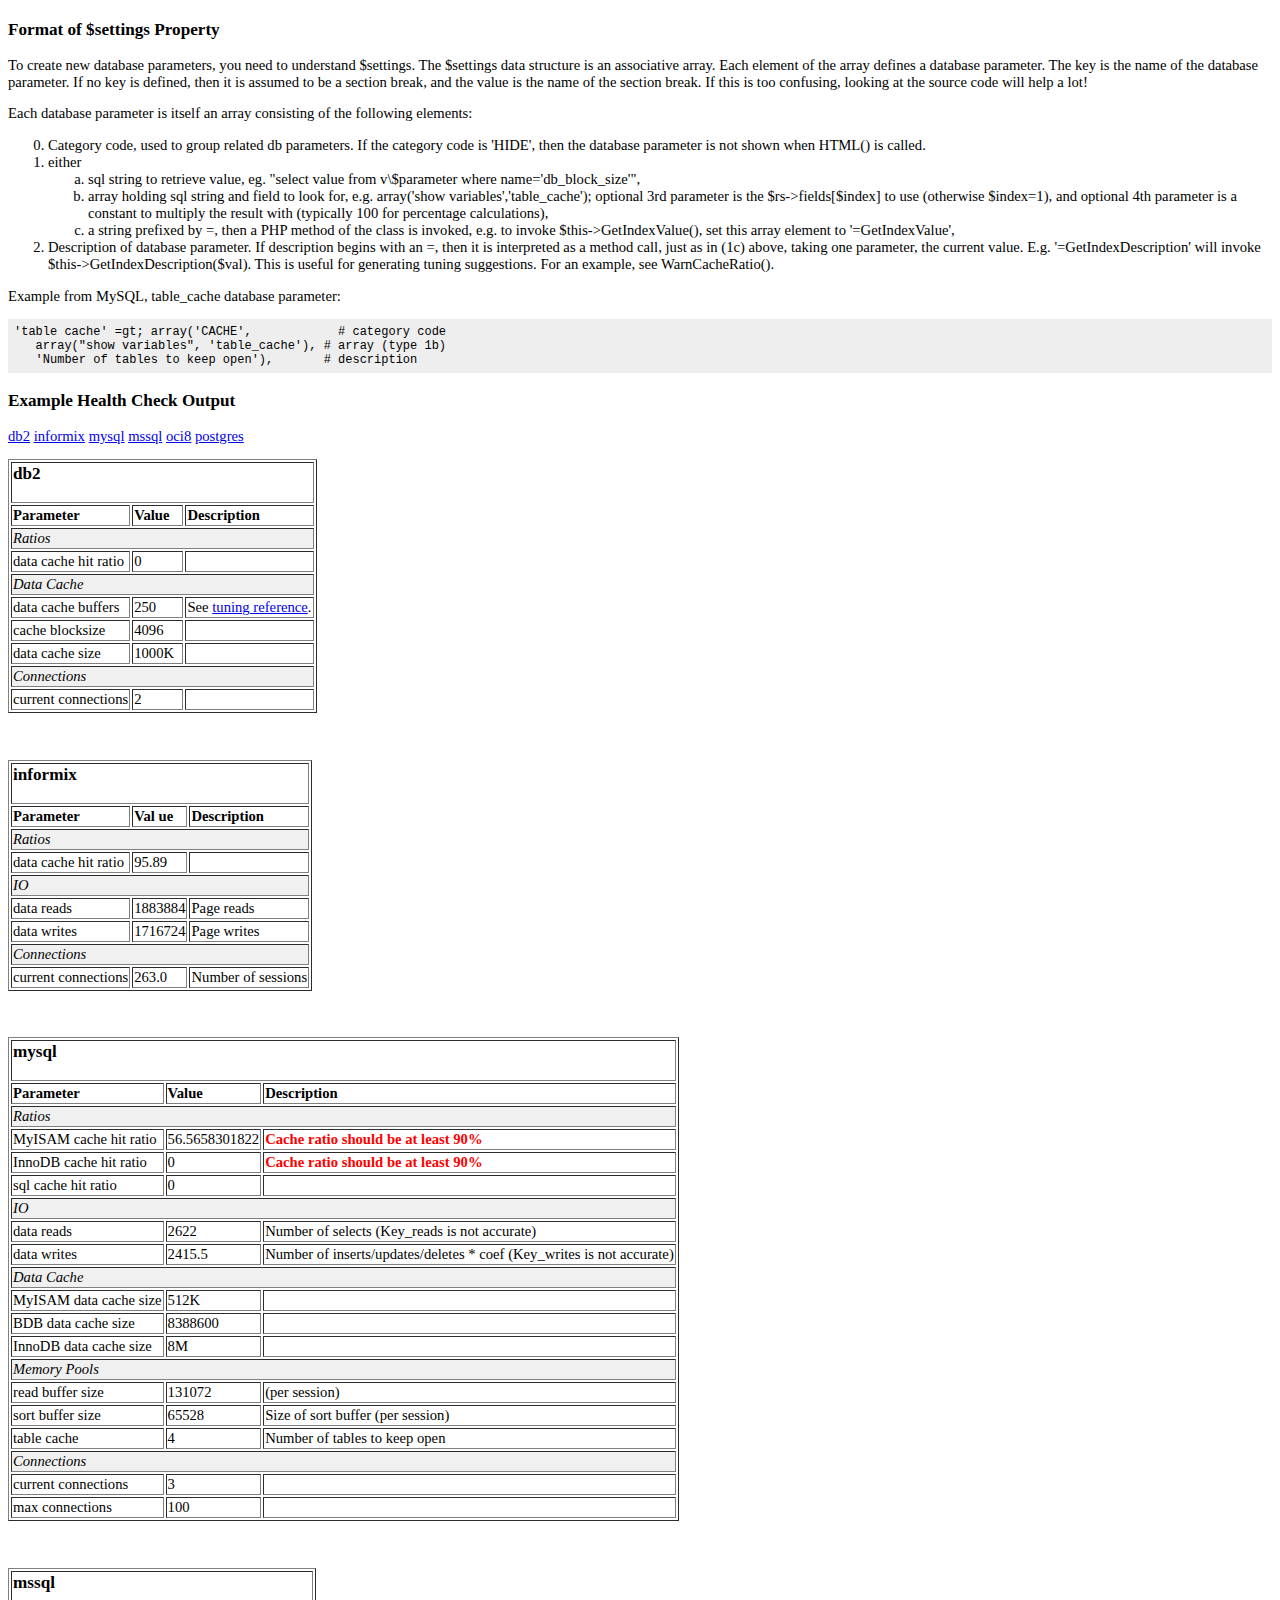
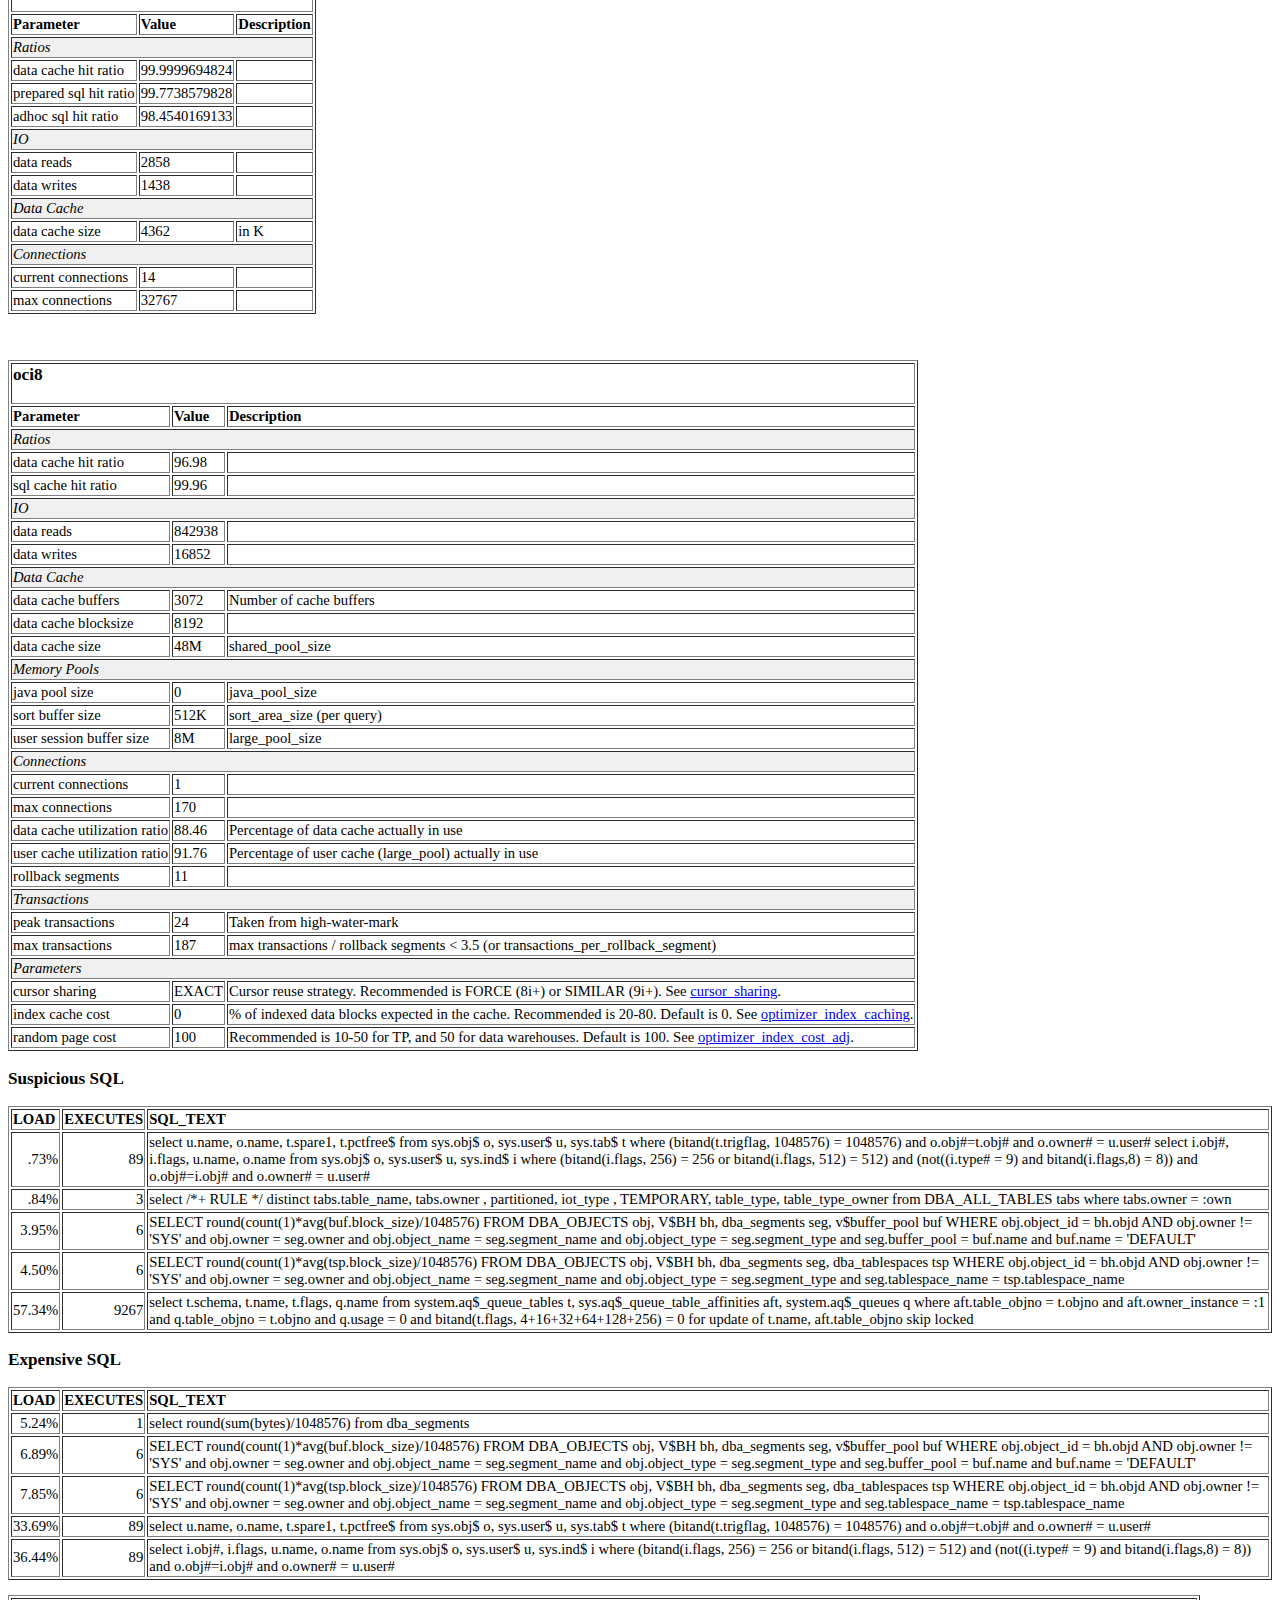
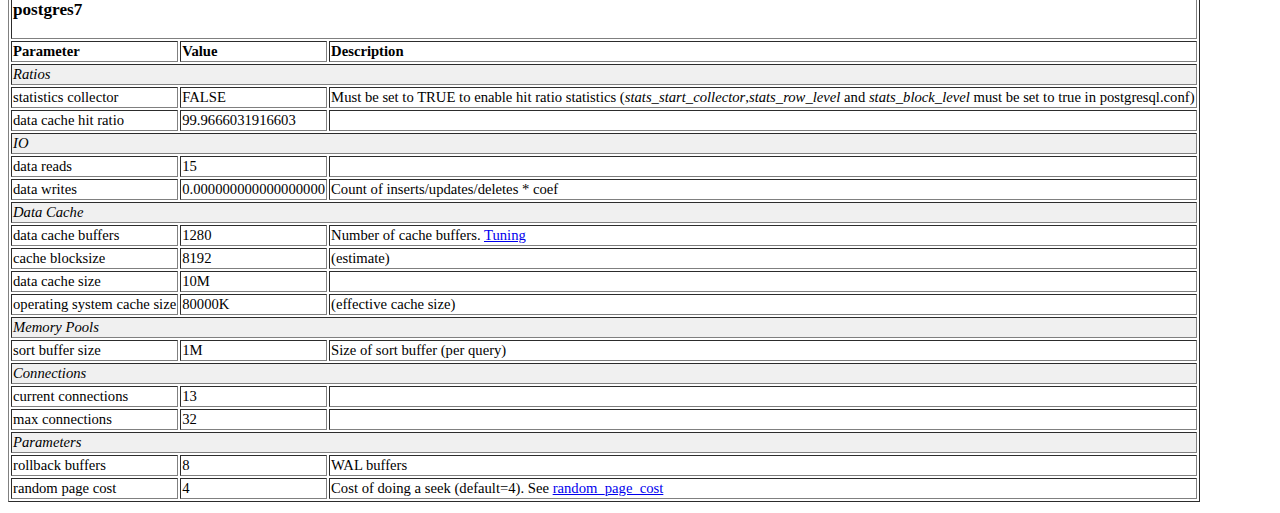
<file: libs/adodb5/docs/docs-perf.htm>
<!DOCTYPE HTML PUBLIC "-//W3C//DTD HTML 4.01 Transitional//EN">
<html>
<head>
  <title>ADOdb Performance Monitoring Library</title>
  <style type="text/css">
body, td {
/*font-family: Arial, Helvetica, sans-serif;*/
font-size: 11pt;
}
pre {
font-size: 9pt;
background-color: #EEEEEE; padding: .5em; margin: 0px;
}
.toplink {
font-size: 8pt;
}
  </style>
</head>
<body>
<h3>The ADOdb Performance Monitoring Library</h3>
<p>V5.19  23-Apr-2014  (c) 2000-2014 John Lim (jlim#natsoft.com)</p>
<p><font size="1">This software is dual licensed using BSD-Style and
LGPL. This means you can use it in compiled proprietary and commercial
products.</font></p>
<p>Useful ADOdb links: <a href="http://adodb.sourceforge.net/#download">Download</a>
&nbsp; <a href="http://adodb.sourceforge.net/#docs">Other Docs</a>
</p>
<h3>Introduction</h3>
<p>This module, part of the ADOdb package, provides both CLI and HTML
interfaces for viewing key performance indicators of your database.
This is very useful because web apps such as the popular phpMyAdmin
currently do not provide effective database health monitoring tools.
The module provides the following: </p>
<ul>
  <li>A quick health check of your database server using <code>$perf-&gt;HealthCheck()</code>
or <code>$perf-&gt;HealthCheckCLI()</code>. </li>
  <li>User interface for performance monitoring, <code>$perf-&gt;UI()</code>.
This UI displays:
    <ul>
      <li>the health check, </li>
      <li>all SQL logged and their query plans, </li>
      <li>a list of all tables in the current database</li>
      <li>an interface to continiously poll the server for key
performance indicators such as CPU, Hit Ratio, Disk I/O</li>
      <li>a form where you can enter and run SQL interactively.</li>
    </ul>
  </li>
  <li>Gives you an API to build database monitoring tools for a server
farm, for example calling <code>$perf-&gt;DBParameter('data cache hit
ratio')</code> returns this very important statistic in a database
independant manner. </li>
</ul>
<p>ADOdb also has the ability to log all SQL executed, using <a
 href="docs-adodb.htm#logsql">LogSQL</a>. All SQL logged can be
analyzed through the performance monitor <a href="#ui">UI</a>. In the <i>View
SQL</i> mode, we categorize the SQL into 3 types:
</p>
<ul>
  <li><b>Suspicious SQL</b>: queries with high average execution times,
and are potential candidates for rewriting</li>
  <li><b>Expensive SQL</b>: queries with high total execution times
(#executions * avg execution time). Optimizing these queries will
reduce your database server load.</li>
  <li><b>Invalid SQL</b>: queries that generate errors.</li>
</ul>
<p>Each query is hyperlinked to a description of the query plan, and
every PHP script that executed that query is also shown.</p>
<p>Please note that the information presented is a very basic database
health check, and does not provide a complete overview of database
performance. Although some attempt has been made to make it work across
multiple databases in the same way, it is impossible to do so. For the
health check, we do try to display the following key database
parameters for all drivers:</p>
<ul>
  <li><b>data cache size</b> - The amount of memory allocated to the
cache.</li>
  <li><b>data cache hit ratio</b> - A measure of how effective the
cache is, as a percentage. The higher, the better.</li>
  <li><b>current connections</b> - The number of sessions currently
connected to the database. </li>
</ul>
<p>You will need to connect to the database as an administrator to view
most of the parameters. </p>
<p>Code improvements as very welcome, particularly adding new database
parameters and automated tuning hints.</p>
<a name="usage"></a>
<h3>Usage</h3>
<p>Currently, the following drivers: <em>mysql</em>, <em>postgres</em>,
<em>oci8</em>, <em>mssql</em>, <i>informix</i> and <em>db2</em> are
supported. To create a new performance monitor, call NewPerfMonitor( )
as demonstrated below: </p>
<pre>&lt;?php<br>include_once('adodb.inc.php');<br>session_start(); <font
 color="#006600"># session variables required for monitoring</font><br>$conn = ADONewConnection($driver);<br>$conn-&gt;Connect($server,$user,$pwd,$db);<br>$perf =&amp; NewPerfMonitor($conn);<br>$perf-&gt;UI($pollsecs=5);<br>?&gt;<br></pre>
<p>It is also possible to retrieve a single database parameter:</p>
<pre>$size = $perf-&gt;DBParameter('data cache size');<br></pre>
<p>
Thx to Fernando Ortiz for the informix module. </p>
<h3>Methods</h3>
<a name="ui"></a>
<p><font face="Courier New, Courier, mono">function <b>UI($pollsecs=5)</b></font></p>
<p>Creates a web-based user interface for performance monitoring. When
you click on Poll, server statistics will be displayed every $pollsecs
seconds. See <a href="#usage">Usage</a> above. </p>
<p>Since 4.11, we allow users to enter and run SQL interactively via
the "Run SQL" link. To disable this for security reasons, set this
constant before calling $perf-&gt;UI(). </p>
<p> </p>
<pre>define('ADODB_PERF_NO_RUN_SQL',1);</pre>
<p>Sample output follows below:</p>
<table bgcolor="lightyellow" border="1" width="100%">
  <tbody>
    <tr>
      <td> <b><a href="http://php.weblogs.com/adodb?perf=1">ADOdb</a>
Performance Monitor</b> for localhost, db=test<br>
      <font size="-1">PostgreSQL 7.3.2 on i686-pc-cygwin, compiled by
GCC gcc (GCC) 3.2 20020927 (prerelease)</font></td>
    </tr>
    <tr>
      <td> <a href="#">Performance Stats</a> &nbsp; <a href="#">View
SQL</a> &nbsp; <a href="#">View Tables</a> &nbsp; <a href="#">Poll
Stats</a></td>
    </tr>
  </tbody>
</table>
<table bgcolor="white" border="1">
  <tbody>
    <tr>
      <td colspan="3">
      <h3>postgres7</h3>
      </td>
    </tr>
    <tr>
      <td><b>Parameter</b></td>
      <td><b>Value</b></td>
      <td><b>Description</b></td>
    </tr>
    <tr bgcolor="#f0f0f0">
      <td colspan="3"><i>Ratios</i> &nbsp;</td>
    </tr>
    <tr>
      <td>statistics collector</td>
      <td>TRUE</td>
      <td>Value must be TRUE to enable hit ratio statistics (<i>stats_start_collector</i>,<i>stats_row_level</i>
and <i>stats_block_level</i> must be set to true in postgresql.conf)</td>
    </tr>
    <tr>
      <td>data cache hit ratio</td>
      <td>99.7967555299239</td>
      <td>&nbsp;</td>
    </tr>
    <tr bgcolor="#f0f0f0">
      <td colspan="3"><i>IO</i> &nbsp;</td>
    </tr>
    <tr>
      <td>data reads</td>
      <td>125</td>
      <td>&nbsp; </td>
    </tr>
    <tr>
      <td>data writes</td>
      <td>21.78125000000000000</td>
      <td>Count of inserts/updates/deletes * coef</td>
    </tr>
    <tr bgcolor="#f0f0f0">
      <td colspan="3"><i>Data Cache</i> &nbsp;</td>
    </tr>
    <tr>
      <td>data cache buffers</td>
      <td>640</td>
      <td>Number of cache buffers. <a
 href="http://www.varlena.com/GeneralBits/Tidbits/perf.html#basic">Tuning</a></td>
    </tr>
    <tr>
      <td>cache blocksize</td>
      <td>8192</td>
      <td>(estimate)</td>
    </tr>
    <tr>
      <td>data cache size</td>
      <td>5M</td>
      <td>&nbsp;</td>
    </tr>
    <tr>
      <td>operating system cache size</td>
      <td>80M</td>
      <td>(effective cache size)</td>
    </tr>
    <tr bgcolor="#f0f0f0">
      <td colspan="3"><i>Memory Usage</i> &nbsp;</td>
    </tr>
    <tr>
      <td>sort buffer size</td>
      <td>1M</td>
      <td>Size of sort buffer (per query)</td>
    </tr>
    <tr bgcolor="#f0f0f0">
      <td colspan="3"><i>Connections</i> &nbsp;</td>
    </tr>
    <tr>
      <td>current connections</td>
      <td>0</td>
      <td>&nbsp;</td>
    </tr>
    <tr>
      <td>max connections</td>
      <td>32</td>
      <td>&nbsp;</td>
    </tr>
    <tr bgcolor="#f0f0f0">
      <td colspan="3"><i>Parameters</i> &nbsp;</td>
    </tr>
    <tr>
      <td>rollback buffers</td>
      <td>8</td>
      <td>WAL buffers</td>
    </tr>
    <tr>
      <td>random page cost</td>
      <td>4</td>
      <td>Cost of doing a seek (default=4). See <a
 href="http://www.varlena.com/GeneralBits/Tidbits/perf.html#less">random_page_cost</a></td>
    </tr>
  </tbody>
</table>
<p><font face="Courier New, Courier, mono">function <b>HealthCheck</b>()</font></p>
<p>Returns database health check parameters as a HTML table. You will
need to echo or print the output of this function,</p>
<p><font face="Courier New, Courier, mono">function <b>HealthCheckCLI</b>()</font></p>
<p>Returns database health check parameters formatted for a command
line interface. You will need to echo or print the output of this
function. Sample output for mysql:</p>
<pre>-- Ratios -- <br>          MyISAM cache hit ratio =gt; 56.5635738832 <br>          InnoDB cache hit ratio =gt; 0 <br>             sql cache hit ratio =gt; 0 <br> -- IO -- <br>                      data reads =gt; 2622 <br>                     data writes =gt; 2415.5 <br> -- Data Cache -- <br>          MyISAM data cache size =gt; 512K <br>             BDB data cache size =gt; 8388600<br>          InnoDB data cache size =gt; 8M<br> -- Memory Pools -- <br>                read buffer size =gt; 131072 <br>                sort buffer size =gt; 65528 <br>                     table cache =gt; 4 <br> -- Connections -- <br>             current connections =gt; 3<br>                 max connections =gt; 100</pre>
<p><font face="Courier New, Courier, mono">function <b>Poll</b>($pollSecs=5)
</font> </p>
<p> Run in infinite loop, displaying the following information every
$pollSecs. This will not work properly if output buffering is enabled.
In the example below, $pollSecs=3:
</p>
<pre>Accumulating statistics...<br> Time   WS-CPU%   Hit%   Sess        Reads/s          Writes/s<br>11:08:30    0.7  56.56      1         0.0000            0.0000<br>11:08:33    1.8  56.56      2         0.0000            0.0000<br>11:08:36   11.1  56.55      3         2.5000            0.0000<br>11:08:39    9.8  56.55      2         3.1121            0.0000<br>11:08:42    2.8  56.55      1         0.0000            0.0000<br>11:08:45    7.4  56.55      2         0.0000            1.5000<br></pre>
<p><b>WS-CPU%</b> is the Web Server CPU load of the server that PHP is
running from (eg. the database client), and not the database. The <b>Hit%</b>
is the data cache hit ratio. <b>Sess</b> is the current number of
sessions connected to the database. If you are using persistent
connections, this should not change much. The <b>Reads/s</b> and <b>Writes/s</b>
are synthetic values to give the viewer a rough guide to I/O, and are
not to be taken literally. </p>
<p><font face="Courier New, Courier, mono">function <b>SuspiciousSQL</b>($numsql=10)</font></p>
<p>Returns SQL which have high average execution times as a HTML table.
Each sql statement
is hyperlinked to a new window which details the execution plan and the
scripts that execute this SQL.
</p>
<p> The number of statements returned is determined by $numsql. Data is
taken from the adodb_logsql table, where the sql statements are logged
when
$connection-&gt;LogSQL(true) is enabled. The adodb_logsql table is
populated using <a href="docs-adodb.htm#logsql">$conn-&gt;LogSQL</a>.
</p>
<p>For Oracle, Ixora Suspicious SQL returns a list of SQL statements
that are most cache intensive as a HTML table. These are data intensive
SQL statements that could benefit most from tuning. </p>
<p><font face="Courier New, Courier, mono">function <b>ExpensiveSQL</b>($numsql=10)</font></p>
<p>Returns SQL whose total execution time (avg time * #executions) is
high as a HTML table. Each sql statement
is hyperlinked to a new window which details the execution plan and the
scripts that execute this SQL.
</p>
<p> The number of statements returned is determined by $numsql. Data is
taken from the adodb_logsql table, where the sql statements are logged
when
$connection-&gt;LogSQL(true) is enabled. The adodb_logsql table is
populated using <a href="docs-adodb.htm#logsql">$conn-&gt;LogSQL</a>.
</p>
<p>For Oracle, Ixora Expensive SQL returns a list of SQL statements
that are taking the most CPU load when run.
</p>
<p><font face="Courier New, Courier, mono">function <b>InvalidSQL</b>($numsql=10)</font></p>
<p>Returns a list of invalid SQL as an HTML table.
</p>
<p>Data is taken from the adodb_logsql table, where the sql statements
are logged when
$connection-&gt;LogSQL(true) is enabled.
</p>
<p><font face="Courier New, Courier, mono">function <b>Tables</b>($orderby=1)</font></p>
<p>Returns information on all tables in a database, with the first two
fields containing the table name and table size, the remaining fields
depend on the database driver. If $orderby is set to 1, it will sort by
name. If $orderby is set to 2, then it will sort by table size. Some
database drivers (mssql and mysql) will ignore the $orderby clause. For
postgresql, the information is up-to-date since the last <i>vacuum</i>.
Not supported currently for db2.</p>
<h3>Raw Functions</h3>
<p>Raw functions return values without any formatting.</p>
<p><font face="Courier New, Courier, mono">function <b>DBParameter</b>($paramname)</font></p>
<p>Returns the value of a database parameter, such as
$this-&gt;DBParameter("data cache size").</p>
<p><font face="Courier New, Courier, mono">function <b>CPULoad</b>()</font></p>
<p>Returns the CPU load of the database client (NOT THE SERVER) as a
percentage. Only works for Linux and Windows. For Windows, WMI must be
available.</p>
<h3>$ADODB_PERF_MIN</h3>
<p>New in adodb 4.97/5.03 is this global variable, which controls whether sql timings which are too small are not saved. Currently it defaults
to 0.05 (seconds). This means that all sql's which are faster than 0.05 seconds to execute are not saved.
<h3>Format of $settings Property</h3>
<p> To create new database parameters, you need to understand
$settings. The $settings data structure is an associative array. Each
element of the array defines a database parameter. The key is the name
of the database parameter. If no key is defined, then it is assumed to
be a section break, and the value is the name of the section break. If
this is too confusing, looking at the source code will help a lot!</p>
<p> Each database parameter is itself an array consisting of the
following elements:</p>
<ol start="0">
  <li> Category code, used to group related db parameters. If the
category code is 'HIDE', then
the database parameter is not shown when HTML() is called. <br>
  </li>
  <li> either
    <ol type="a">
      <li>sql string to retrieve value, eg. "select value from
v\$parameter where name='db_block_size'", </li>
      <li>array holding sql string and field to look for, e.g.
array('show variables','table_cache'); optional 3rd parameter is the
$rs-&gt;fields[$index] to use (otherwise $index=1), and optional 4th
parameter is a constant to multiply the result with (typically 100 for
percentage calculations),</li>
      <li>a string prefixed by =, then a PHP method of the class is
invoked, e.g. to invoke $this-&gt;GetIndexValue(), set this array
element to '=GetIndexValue', <br>
      </li>
    </ol>
  </li>
  <li> Description of database parameter. If description begins with an
=, then it is interpreted as a method call, just as in (1c) above,
taking one parameter, the current value. E.g. '=GetIndexDescription'
will invoke $this-&gt;GetIndexDescription($val). This is useful for
generating tuning suggestions. For an example, see WarnCacheRatio().</li>
</ol>
<p>Example from MySQL, table_cache database parameter:</p>
<pre>'table cache' =gt; array('CACHE',            # category code<br>   array("show variables", 'table_cache'), # array (type 1b)<br>   'Number of tables to keep open'),       # description</pre>
<h3>Example Health Check Output</h3>
<p><a href="#db2">db2</a> <a href="#informix">informix</a> <a
 href="#mysql">mysql</a> <a href="#mssql">mssql</a> <a href="#oci8">oci8</a>
<a href="#postgres">postgres</a></p>
<p><a name="db2"></a></p>
<table bgcolor="white" border="1">
  <tbody>
    <tr>
      <td colspan="3">
      <h3>db2</h3>
      </td>
    </tr>
    <tr>
      <td><b>Parameter</b></td>
      <td><b>Value</b></td>
      <td><b>Description</b></td>
    </tr>
    <tr bgcolor="#f0f0f0">
      <td colspan="3"><i>Ratios</i> &nbsp;</td>
    </tr>
    <tr bgcolor="#ffffff">
      <td>data cache hit ratio</td>
      <td>0 &nbsp; </td>
      <td>&nbsp;</td>
    </tr>
    <tr bgcolor="#f0f0f0">
      <td colspan="3"><i>Data Cache</i></td>
    </tr>
    <tr bgcolor="#ffffff">
      <td>data cache buffers</td>
      <td>250 &nbsp; </td>
      <td>See <a
 href="http://www7b.boulder.ibm.com/dmdd/library/techarticle/anshum/0107anshum.html#bufferpoolsize">tuning
reference</a>.</td>
    </tr>
    <tr bgcolor="#ffffff">
      <td>cache blocksize</td>
      <td>4096 &nbsp; </td>
      <td>&nbsp;</td>
    </tr>
    <tr bgcolor="#ffffff">
      <td>data cache size</td>
      <td>1000K &nbsp; </td>
      <td>&nbsp;</td>
    </tr>
    <tr bgcolor="#f0f0f0">
      <td colspan="3"><i>Connections</i></td>
    </tr>
    <tr bgcolor="#ffffff">
      <td>current connections</td>
      <td>2 &nbsp; </td>
      <td>&nbsp;</td>
    </tr>
  </tbody>
</table>
<p>&nbsp;</p>
<p><a name="informix"></a>
<table bgcolor="white" border="1">
  <tbody>
    <tr>
      <td colspan="3">
      <h3>informix</h3>
      </td>
    </tr>
    <tr>
      <td><b>Parameter</b></td>
      <td><b>Val
ue</b></td>
      <td><b>Description</b></td>
    </tr>
    <tr bgcolor="#f0f0f0">
      <td colspan="3"><i>Ratios</i> &nbsp;</td>
    </tr>
    <tr>
      <td>data cache hit
ratio</td>
      <td>95.89</td>
      <td>&nbsp;</td>
    </tr>
    <tr bgcolor="#f0f0f0">
      <td colspan="3"><i>IO</i> &nbsp;</td>
    </tr>
    <tr>
      <td>data
reads</td>
      <td>1883884</td>
      <td>Page reads</td>
    </tr>
    <tr>
      <td>data writes</td>
      <td>1716724</td>
      <td>Page writes</td>
    </tr>
    <tr bgcolor="#f0f0f0">
      <td colspan="3"><i>Connections</i>
&nbsp;</td>
    </tr>
    <tr>
      <td>current connections</td>
      <td>263.0</td>
      <td>Number of
sessions</td>
    </tr>
  </tbody>
</table>
</p>
<p>&nbsp;</p>
<p><a name="mysql" id="mysql"></a></p>
<table bgcolor="white" border="1">
  <tbody>
    <tr>
      <td colspan="3">
      <h3>mysql</h3>
      </td>
    </tr>
    <tr>
      <td><b>Parameter</b></td>
      <td><b>Value</b></td>
      <td><b>Description</b></td>
    </tr>
    <tr bgcolor="#f0f0f0">
      <td colspan="3"><i>Ratios</i> &nbsp;</td>
    </tr>
    <tr>
      <td>MyISAM cache hit ratio</td>
      <td>56.5658301822</td>
      <td><font color="red"><b>Cache ratio should be at least 90%</b></font></td>
    </tr>
    <tr>
      <td>InnoDB cache hit ratio</td>
      <td>0</td>
      <td><font color="red"><b>Cache ratio should be at least 90%</b></font></td>
    </tr>
    <tr>
      <td>sql cache hit ratio</td>
      <td>0</td>
      <td>&nbsp;</td>
    </tr>
    <tr bgcolor="#f0f0f0">
      <td colspan="3"><i>IO</i> &nbsp;</td>
    </tr>
    <tr>
      <td>data reads</td>
      <td>2622</td>
      <td>Number of selects (Key_reads is not accurate)</td>
    </tr>
    <tr>
      <td>data writes</td>
      <td>2415.5</td>
      <td>Number of inserts/updates/deletes * coef (Key_writes is not
accurate)</td>
    </tr>
    <tr bgcolor="#f0f0f0">
      <td colspan="3"><i>Data Cache</i> &nbsp;</td>
    </tr>
    <tr>
      <td>MyISAM data cache size</td>
      <td>512K</td>
      <td>&nbsp;</td>
    </tr>
    <tr>
      <td>BDB data cache size</td>
      <td>8388600</td>
      <td>&nbsp;</td>
    </tr>
    <tr>
      <td>InnoDB data cache size</td>
      <td>8M</td>
      <td>&nbsp;</td>
    </tr>
    <tr bgcolor="#f0f0f0">
      <td colspan="3"><i>Memory Pools</i> &nbsp;</td>
    </tr>
    <tr>
      <td>read buffer size</td>
      <td>131072</td>
      <td>(per session)</td>
    </tr>
    <tr>
      <td>sort buffer size</td>
      <td>65528</td>
      <td>Size of sort buffer (per session)</td>
    </tr>
    <tr>
      <td>table cache</td>
      <td>4</td>
      <td>Number of tables to keep open</td>
    </tr>
    <tr bgcolor="#f0f0f0">
      <td colspan="3"><i>Connections</i> &nbsp;</td>
    </tr>
    <tr>
      <td>current connections</td>
      <td>3</td>
      <td>&nbsp;</td>
    </tr>
    <tr>
      <td>max connections</td>
      <td>100</td>
      <td>&nbsp;</td>
    </tr>
  </tbody>
</table>
<p>&nbsp;</p>
<p><a name="mssql" id="mssql"></a></p>
<table bgcolor="white" border="1">
  <tbody>
    <tr>
      <td colspan="3">
      <h3>mssql</h3>
      </td>
    </tr>
    <tr>
      <td><b>Parameter</b></td>
      <td><b>Value</b></td>
      <td><b>Description</b></td>
    </tr>
    <tr bgcolor="#f0f0f0">
      <td colspan="3"><i>Ratios</i> &nbsp;</td>
    </tr>
    <tr>
      <td>data cache hit ratio</td>
      <td>99.9999694824</td>
      <td>&nbsp;</td>
    </tr>
    <tr>
      <td>prepared sql hit ratio</td>
      <td>99.7738579828</td>
      <td>&nbsp;</td>
    </tr>
    <tr>
      <td>adhoc sql hit ratio</td>
      <td>98.4540169133</td>
      <td>&nbsp;</td>
    </tr>
    <tr bgcolor="#f0f0f0">
      <td colspan="3"><i>IO</i> &nbsp;</td>
    </tr>
    <tr>
      <td>data reads</td>
      <td>2858</td>
      <td>&nbsp; </td>
    </tr>
    <tr>
      <td>data writes</td>
      <td>1438</td>
      <td>&nbsp; </td>
    </tr>
    <tr bgcolor="#f0f0f0">
      <td colspan="3"><i>Data Cache</i> &nbsp;</td>
    </tr>
    <tr>
      <td>data cache size</td>
      <td>4362</td>
      <td>in K</td>
    </tr>
    <tr bgcolor="#f0f0f0">
      <td colspan="3"><i>Connections</i> &nbsp;</td>
    </tr>
    <tr>
      <td>current connections</td>
      <td>14</td>
      <td>&nbsp;</td>
    </tr>
    <tr>
      <td>max connections</td>
      <td>32767</td>
      <td>&nbsp;</td>
    </tr>
  </tbody>
</table>
<p>&nbsp;</p>
<p><a name="oci8" id="oci8"></a></p>
<table bgcolor="white" border="1">
  <tbody>
    <tr>
      <td colspan="3">
      <h3>oci8</h3>
      </td>
    </tr>
    <tr>
      <td><b>Parameter</b></td>
      <td><b>Value</b></td>
      <td><b>Description</b></td>
    </tr>
    <tr bgcolor="#f0f0f0">
      <td colspan="3"><i>Ratios</i> &nbsp;</td>
    </tr>
    <tr>
      <td>data cache hit ratio</td>
      <td>96.98</td>
      <td>&nbsp;</td>
    </tr>
    <tr>
      <td>sql cache hit ratio</td>
      <td>99.96</td>
      <td>&nbsp;</td>
    </tr>
    <tr bgcolor="#f0f0f0">
      <td colspan="3"><i>IO</i> &nbsp;</td>
    </tr>
    <tr>
      <td>data reads</td>
      <td>842938</td>
      <td>&nbsp; </td>
    </tr>
    <tr>
      <td>data writes</td>
      <td>16852</td>
      <td>&nbsp; </td>
    </tr>
    <tr bgcolor="#f0f0f0">
      <td colspan="3"><i>Data Cache</i> &nbsp;</td>
    </tr>
    <tr>
      <td>data cache buffers</td>
      <td>3072</td>
      <td>Number of cache buffers</td>
    </tr>
    <tr>
      <td>data cache blocksize</td>
      <td>8192</td>
      <td>&nbsp;</td>
    </tr>
    <tr>
      <td>data cache size</td>
      <td>48M</td>
      <td>shared_pool_size</td>
    </tr>
    <tr bgcolor="#f0f0f0">
      <td colspan="3"><i>Memory Pools</i> &nbsp;</td>
    </tr>
    <tr>
      <td>java pool size</td>
      <td>0</td>
      <td>java_pool_size</td>
    </tr>
    <tr>
      <td>sort buffer size</td>
      <td>512K</td>
      <td>sort_area_size (per query)</td>
    </tr>
    <tr>
      <td>user session buffer size</td>
      <td>8M</td>
      <td>large_pool_size</td>
    </tr>
    <tr bgcolor="#f0f0f0">
      <td colspan="3"><i>Connections</i> &nbsp;</td>
    </tr>
    <tr>
      <td>current connections</td>
      <td>1</td>
      <td>&nbsp;</td>
    </tr>
    <tr>
      <td>max connections</td>
      <td>170</td>
      <td>&nbsp;</td>
    </tr>
    <tr>
      <td>data cache utilization ratio</td>
      <td>88.46</td>
      <td>Percentage of data cache actually in use</td>
    </tr>
    <tr>
      <td>user cache utilization ratio</td>
      <td>91.76</td>
      <td>Percentage of user cache (large_pool) actually in use</td>
    </tr>
    <tr>
      <td>rollback segments</td>
      <td>11</td>
      <td>&nbsp;</td>
    </tr>
    <tr bgcolor="#f0f0f0">
      <td colspan="3"><i>Transactions</i> &nbsp;</td>
    </tr>
    <tr>
      <td>peak transactions</td>
      <td>24</td>
      <td>Taken from high-water-mark</td>
    </tr>
    <tr>
      <td>max transactions</td>
      <td>187</td>
      <td>max transactions / rollback segments &lt; 3.5 (or
transactions_per_rollback_segment)</td>
    </tr>
    <tr bgcolor="#f0f0f0">
      <td colspan="3"><i>Parameters</i> &nbsp;</td>
    </tr>
    <tr>
      <td>cursor sharing</td>
      <td>EXACT</td>
      <td>Cursor reuse strategy. Recommended is FORCE (8i+) or SIMILAR
(9i+). See <a
 href="http://www.praetoriate.com/oracle_tips_cursor_sharing.htm">cursor_sharing</a>.</td>
    </tr>
    <tr>
      <td>index cache cost</td>
      <td>0</td>
      <td>% of indexed data blocks expected in the cache. Recommended
is 20-80. Default is 0. See <a
 href="http://www.dba-oracle.com/oracle_tips_cbo_part1.htm">optimizer_index_caching</a>.</td>
    </tr>
    <tr>
      <td>random page cost</td>
      <td>100</td>
      <td>Recommended is 10-50 for TP, and 50 for data warehouses.
Default is 100. See <a
 href="http://www.dba-oracle.com/oracle_tips_cost_adj.htm">optimizer_index_cost_adj</a>.
      </td>
    </tr>
  </tbody>
</table>
<h3>Suspicious SQL</h3>
<table bgcolor="white" border="1">
  <tbody>
    <tr>
      <td><b>LOAD</b></td>
      <td><b>EXECUTES</b></td>
      <td><b>SQL_TEXT</b></td>
    </tr>
    <tr>
      <td align="right"> .73%</td>
      <td align="right">89</td>
      <td>select u.name, o.name, t.spare1, t.pctfree$ from sys.obj$ o,
sys.user$ u, sys.tab$ t where (bitand(t.trigflag, 1048576) = 1048576)
and o.obj#=t.obj# and o.owner# = u.user# select i.obj#, i.flags,
u.name, o.name from sys.obj$ o, sys.user$ u, sys.ind$ i where
(bitand(i.flags, 256) = 256 or bitand(i.flags, 512) = 512) and
(not((i.type# = 9) and bitand(i.flags,8) = 8)) and o.obj#=i.obj# and
o.owner# = u.user# </td>
    </tr>
    <tr>
      <td align="right"> .84%</td>
      <td align="right">3</td>
      <td>select /*+ RULE */ distinct tabs.table_name, tabs.owner ,
partitioned, iot_type , TEMPORARY, table_type, table_type_owner from
DBA_ALL_TABLES tabs where tabs.owner = :own </td>
    </tr>
    <tr>
      <td align="right"> 3.95%</td>
      <td align="right">6</td>
      <td>SELECT round(count(1)*avg(buf.block_size)/1048576) FROM
DBA_OBJECTS obj, V$BH bh, dba_segments seg, v$buffer_pool buf WHERE
obj.object_id = bh.objd AND obj.owner != 'SYS' and obj.owner =
seg.owner and obj.object_name = seg.segment_name and obj.object_type =
seg.segment_type and seg.buffer_pool = buf.name and buf.name =
'DEFAULT' </td>
    </tr>
    <tr>
      <td align="right"> 4.50%</td>
      <td align="right">6</td>
      <td>SELECT round(count(1)*avg(tsp.block_size)/1048576) FROM
DBA_OBJECTS obj, V$BH bh, dba_segments seg, dba_tablespaces tsp WHERE
obj.object_id = bh.objd AND obj.owner != 'SYS' and obj.owner =
seg.owner and obj.object_name = seg.segment_name and obj.object_type =
seg.segment_type and seg.tablespace_name = tsp.tablespace_name </td>
    </tr>
    <tr>
      <td align="right">57.34%</td>
      <td align="right">9267</td>
      <td>select t.schema, t.name, t.flags, q.name from
system.aq$_queue_tables t, sys.aq$_queue_table_affinities aft,
system.aq$_queues q where aft.table_objno = t.objno and
aft.owner_instance = :1 and q.table_objno = t.objno and q.usage = 0 and
bitand(t.flags, 4+16+32+64+128+256) = 0 for update of t.name,
aft.table_objno skip locked </td>
    </tr>
  </tbody>
</table>
<h3>Expensive SQL</h3>
<table bgcolor="white" border="1">
  <tbody>
    <tr>
      <td><b>LOAD</b></td>
      <td><b>EXECUTES</b></td>
      <td><b>SQL_TEXT</b></td>
    </tr>
    <tr>
      <td align="right"> 5.24%</td>
      <td align="right">1</td>
      <td>select round(sum(bytes)/1048576) from dba_segments </td>
    </tr>
    <tr>
      <td align="right"> 6.89%</td>
      <td align="right">6</td>
      <td>SELECT round(count(1)*avg(buf.block_size)/1048576) FROM
DBA_OBJECTS obj, V$BH bh, dba_segments seg, v$buffer_pool buf WHERE
obj.object_id = bh.objd AND obj.owner != 'SYS' and obj.owner =
seg.owner and obj.object_name = seg.segment_name and obj.object_type =
seg.segment_type and seg.buffer_pool = buf.name and buf.name =
'DEFAULT' </td>
    </tr>
    <tr>
      <td align="right"> 7.85%</td>
      <td align="right">6</td>
      <td>SELECT round(count(1)*avg(tsp.block_size)/1048576) FROM
DBA_OBJECTS obj, V$BH bh, dba_segments seg, dba_tablespaces tsp WHERE
obj.object_id = bh.objd AND obj.owner != 'SYS' and obj.owner =
seg.owner and obj.object_name = seg.segment_name and obj.object_type =
seg.segment_type and seg.tablespace_name = tsp.tablespace_name </td>
    </tr>
    <tr>
      <td align="right">33.69%</td>
      <td align="right">89</td>
      <td>select u.name, o.name, t.spare1, t.pctfree$ from sys.obj$ o,
sys.user$ u, sys.tab$ t where (bitand(t.trigflag, 1048576) = 1048576)
and o.obj#=t.obj# and o.owner# = u.user# </td>
    </tr>
    <tr>
      <td align="right">36.44%</td>
      <td align="right">89</td>
      <td>select i.obj#, i.flags, u.name, o.name from sys.obj$ o,
sys.user$ u, sys.ind$ i where (bitand(i.flags, 256) = 256 or
bitand(i.flags, 512) = 512) and (not((i.type# = 9) and
bitand(i.flags,8) = 8)) and o.obj#=i.obj# and o.owner# = u.user# </td>
    </tr>
  </tbody>
</table>
<p><a name="postgres" id="postgres"></a></p>
<table bgcolor="white" border="1">
  <tbody>
    <tr>
      <td colspan="3">
      <h3>postgres7</h3>
      </td>
    </tr>
    <tr>
      <td><b>Parameter</b></td>
      <td><b>Value</b></td>
      <td><b>Description</b></td>
    </tr>
    <tr bgcolor="#f0f0f0">
      <td colspan="3"><i>Ratios</i> &nbsp;</td>
    </tr>
    <tr>
      <td>statistics collector</td>
      <td>FALSE</td>
      <td>Must be set to TRUE to enable hit ratio statistics (<i>stats_start_collector</i>,<i>stats_row_level</i>
and <i>stats_block_level</i> must be set to true in postgresql.conf)</td>
    </tr>
    <tr>
      <td>data cache hit ratio</td>
      <td>99.9666031916603</td>
      <td>&nbsp;</td>
    </tr>
    <tr bgcolor="#f0f0f0">
      <td colspan="3"><i>IO</i> &nbsp;</td>
    </tr>
    <tr>
      <td>data reads</td>
      <td>15</td>
      <td>&nbsp; </td>
    </tr>
    <tr>
      <td>data writes</td>
      <td>0.000000000000000000</td>
      <td>Count of inserts/updates/deletes * coef</td>
    </tr>
    <tr bgcolor="#f0f0f0">
      <td colspan="3"><i>Data Cache</i> &nbsp;</td>
    </tr>
    <tr>
      <td>data cache buffers</td>
      <td>1280</td>
      <td>Number of cache buffers. <a
 href="http://www.varlena.com/GeneralBits/Tidbits/perf.html#basic">Tuning</a></td>
    </tr>
    <tr>
      <td>cache blocksize</td>
      <td>8192</td>
      <td>(estimate)</td>
    </tr>
    <tr>
      <td>data cache size</td>
      <td>10M</td>
      <td>&nbsp;</td>
    </tr>
    <tr>
      <td>operating system cache size</td>
      <td>80000K</td>
      <td>(effective cache size)</td>
    </tr>
    <tr bgcolor="#f0f0f0">
      <td colspan="3"><i>Memory Pools</i> &nbsp;</td>
    </tr>
    <tr>
      <td>sort buffer size</td>
      <td>1M</td>
      <td>Size of sort buffer (per query)</td>
    </tr>
    <tr bgcolor="#f0f0f0">
      <td colspan="3"><i>Connections</i> &nbsp;</td>
    </tr>
    <tr>
      <td>current connections</td>
      <td>13</td>
      <td>&nbsp;</td>
    </tr>
    <tr>
      <td>max connections</td>
      <td>32</td>
      <td>&nbsp;</td>
    </tr>
    <tr bgcolor="#f0f0f0">
      <td colspan="3"><i>Parameters</i> &nbsp;</td>
    </tr>
    <tr>
      <td>rollback buffers</td>
      <td>8</td>
      <td>WAL buffers</td>
    </tr>
    <tr>
      <td>random page cost</td>
      <td>4</td>
      <td>Cost of doing a seek (default=4). See <a
 href="http://www.varlena.com/GeneralBits/Tidbits/perf.html#less">random_page_cost</a></td>
    </tr>
  </tbody>
</table>
</body>
</html>
</file>
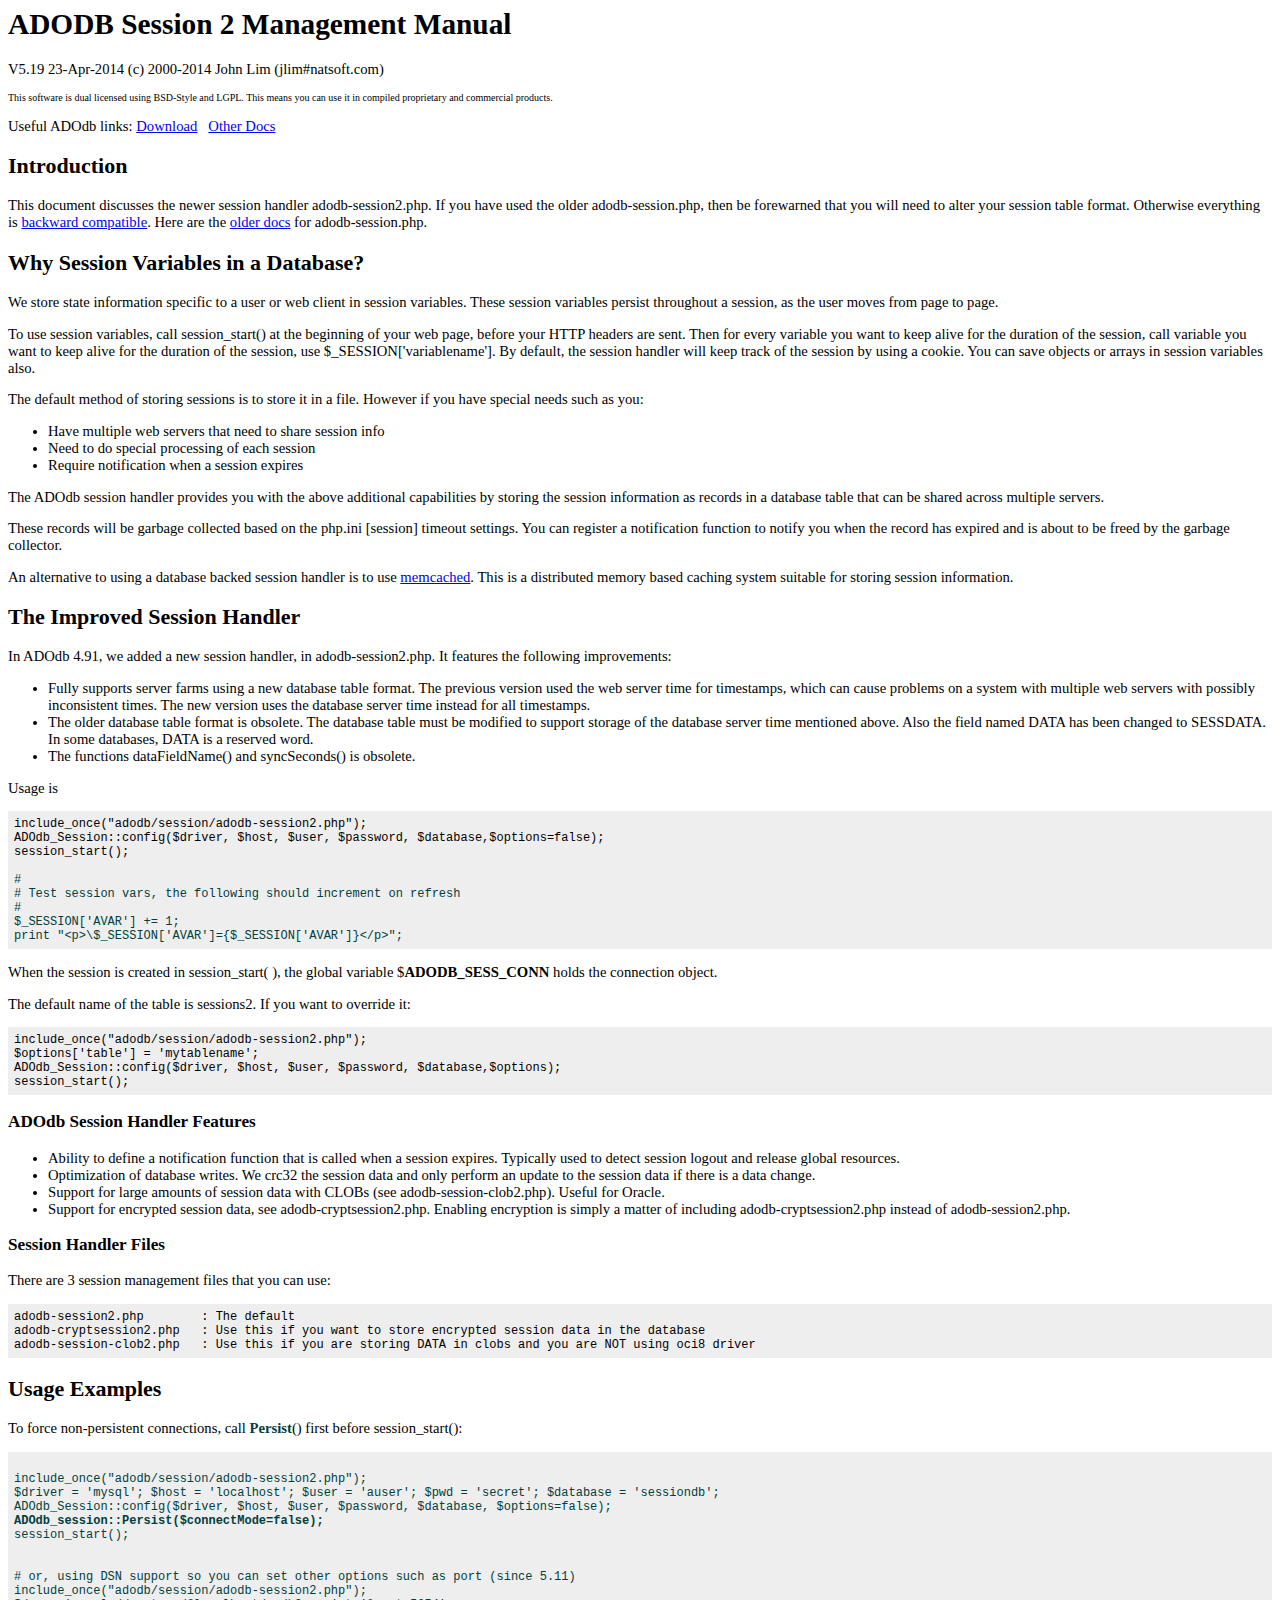
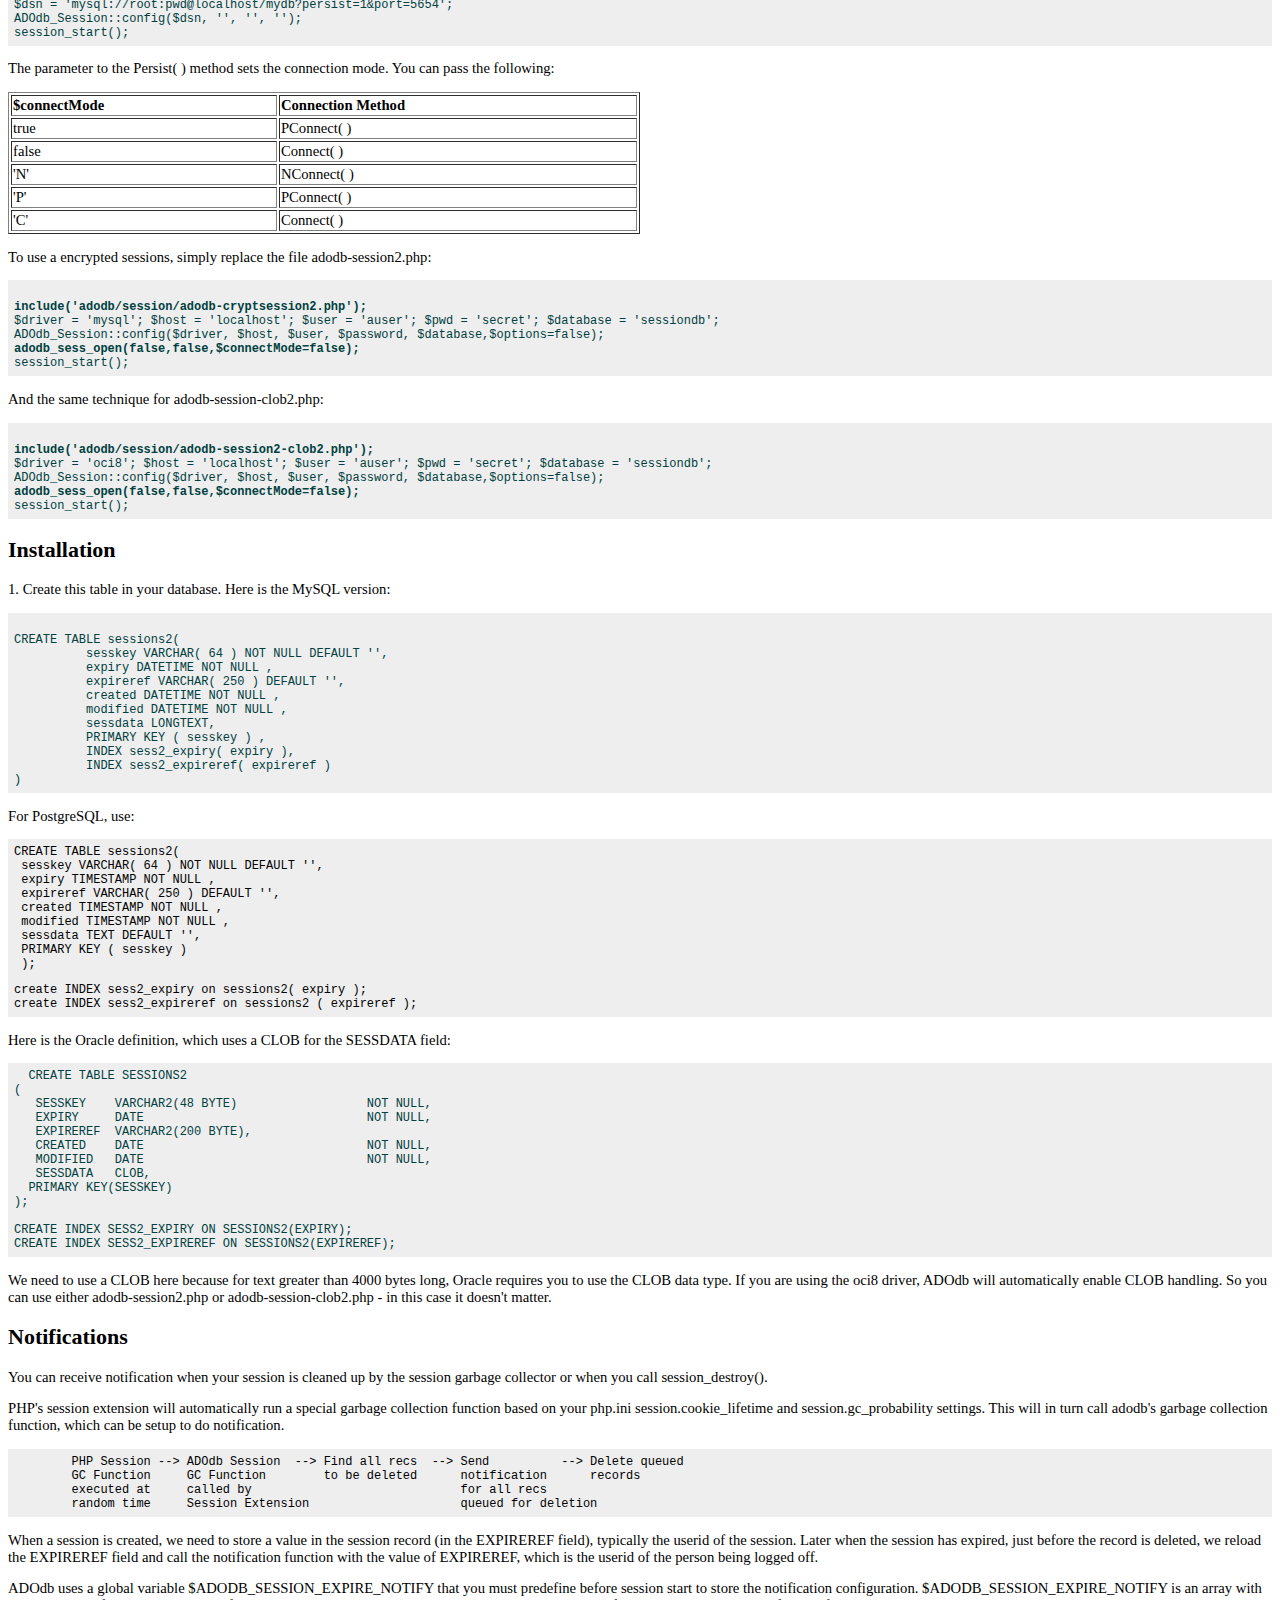
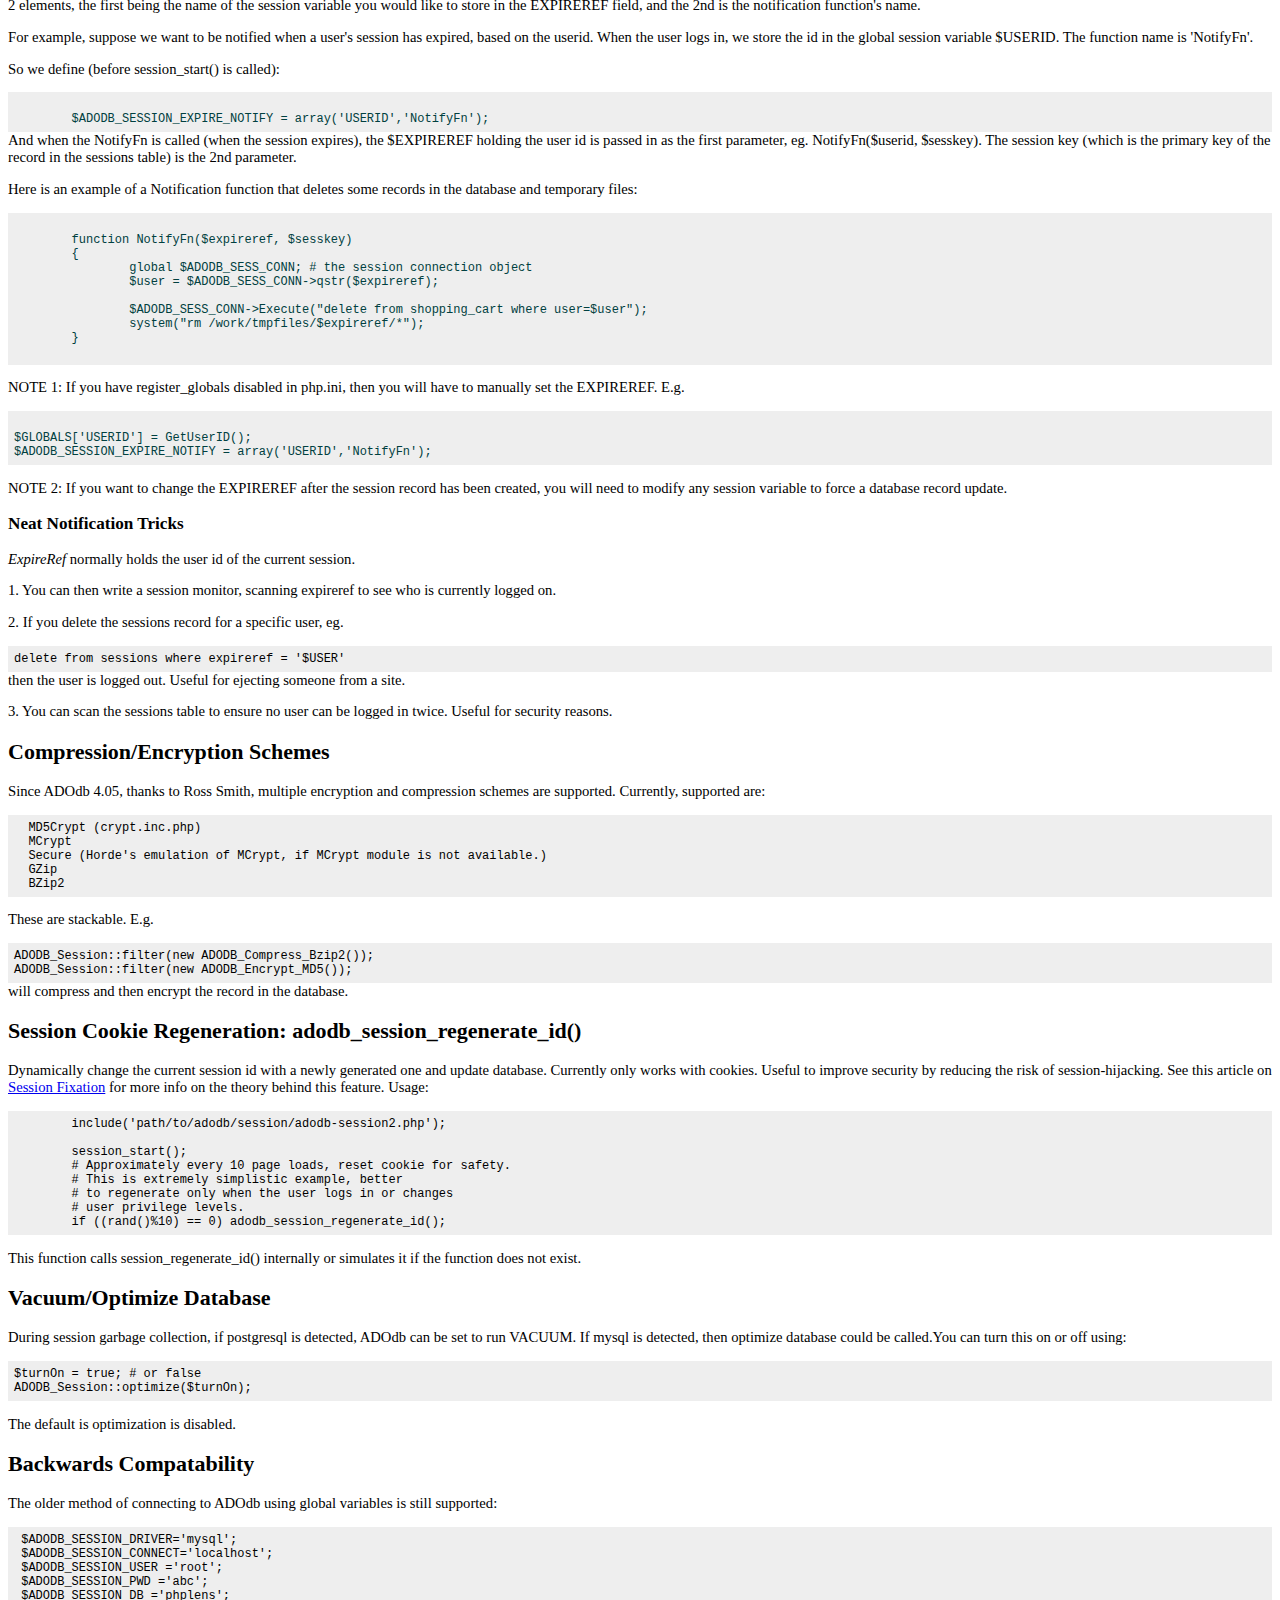
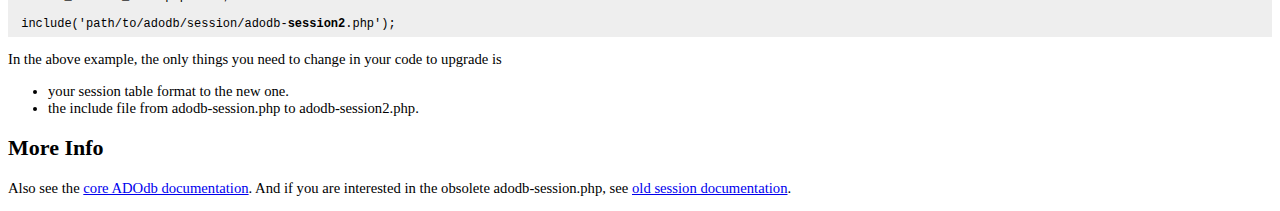
<file: libs/adodb5/docs/docs-session.htm>
<!DOCTYPE HTML PUBLIC "-//W3C//DTD HTML 4.01 Transitional//EN">
<html>
<head>
  <title>ADODB Session Management Manual</title>
  <meta http-equiv="Content-Type"
 content="text/html; charset=iso-8859-1">
  <style type="text/css">
body, td {
/*font-family: Arial, Helvetica, sans-serif;*/
font-size: 11pt;
}
pre {
font-size: 9pt;
background-color: #EEEEEE; padding: .5em; margin: 0px;
}
.toplink {
font-size: 8pt;
}
  </style>
</head>
<body style="background-color: rgb(255, 255, 255);">
<h1>ADODB Session 2 Management Manual</h1>
<p>
V5.19  23-Apr-2014  (c) 2000-2014 John Lim (jlim#natsoft.com)
</p>
<p> <font size="1">This software is dual licensed using BSD-Style and
LGPL. This means you can use it in compiled proprietary and commercial
products. </font>
<p>Useful ADOdb links: <a href="http://adodb.sourceforge.net/#download">Download</a>
&nbsp; <a href="http://adodb.sourceforge.net/#docs">Other Docs</a>
</p>
<h2>Introduction</h2>
<p> This document discusses the newer session handler adodb-session2.php. If
  you have used the older adodb-session.php, then be forewarned that you will
  need to alter your session table format. Otherwise everything is <a href="#compat">backward
  compatible</a>.
  Here are the <a href="docs-session.old.htm">older
    docs</a> for
  adodb-session.php.</p>
<h2>Why Session Variables in a Database? </h2>
<p>We store state information specific to a user or web
    client in session variables. These session variables persist throughout a
session, as the user moves from page to page. </p>
<p>To use session variables, call session_start() at the beginning of
your web page, before your HTTP headers are sent. Then for every
variable you want to keep alive for the duration of the session, call
variable you want to keep alive for the duration of the session, use $_SESSION['variablename'].
 By default, the session handler will
keep track of the session by using a cookie. You can save objects or
arrays in session variables also.
</p>
<p>The default method of storing sessions is to store it in a file.
However if you have special needs such as you:
</p>
<ul>
  <li>Have multiple web servers that need to share session info</li>
  <li>Need to do special processing of each session</li>
  <li>Require notification when a session expires</li>
</ul>
<p>The ADOdb session handler provides you with the above
additional capabilities by storing the session information as records
in a database table that can be shared across multiple servers. </p>
<p>These records will be garbage collected based on the php.ini [session] timeout settings.
You can register a notification function to notify you when the record has expired and
is about to be freed by the garbage collector.</p>
<p>An alternative to using a database backed session handler is to use <a href="http://www.danga.com/memcached/">memcached</a>.
  This is a distributed memory based caching system suitable for storing session
  information.
  </p>
<h2> The Improved Session Handler</h2>
<p>In ADOdb 4.91, we added a new session handler, in adodb-session2.php.
It features the following improvements:
<ul>
<li>Fully supports server farms using a new database table format. The
  previous version used the web server time for timestamps, which can cause problems
  on a system with multiple web servers with possibly inconsistent
  times. The new version uses the database server time instead for all timestamps.
<li>The older database table format is obsolete. The database table must be modified
  to support storage of the database server time mentioned above. Also the field
  named DATA has been changed to SESSDATA. In some databases, DATA is a reserved
  word.
<li>The functions dataFieldName() and syncSeconds() is obsolete.
</ul>

<p>Usage is

<pre>
include_once("adodb/session/adodb-session2.php");
ADOdb_Session::config($driver, $host, $user, $password, $database,$options=false);
session_start();

<font
 color="#004040">#<br># Test session vars, the following should increment on refresh<br>#<br>$_SESSION['AVAR'] += 1;<br>print "&lt;p&gt;\$_SESSION['AVAR']={$_SESSION['AVAR']}&lt;/p&gt;";</font>
</pre>

<p>When the session is created in session_start( ), the global variable $<b>ADODB_SESS_CONN</b> holds
the connection object.
<p>The default name of the table is sessions2. If you want to override it:

<pre>
include_once("adodb/session/adodb-session2.php");
$options['table'] = 'mytablename';
ADOdb_Session::config($driver, $host, $user, $password, $database,$options);
session_start();
</pre>


<h3>ADOdb Session Handler Features</h3>
<ul>
  <li>Ability to define a notification function that is called when a
session expires. Typically
used to detect session logout and release global resources. </li>
  <li>Optimization of database writes. We crc32 the session data and
only perform an update
to the session data if there is a data change. </li>
  <li>Support for large amounts of session data with CLOBs (see
adodb-session-clob2.php). Useful
for Oracle. </li>
  <li>Support for encrypted session data, see
adodb-cryptsession2.php. Enabling encryption is simply a matter of
including adodb-cryptsession2.php instead of adodb-session2.php. </li>
</ul>
<h3>Session Handler Files </h3>
<p>There are 3 session management files that you can use:
</p>
<pre>adodb-session2.php        : The default<br>adodb-cryptsession2.php   : Use this if you want to store encrypted session data in the database<br>adodb-session-clob2.php   : Use this if you are storing DATA in clobs and you are NOT using oci8 driver</pre>
<h2><strong>Usage Examples</strong></h2>
<p>To force non-persistent connections, call <font color="#004040"><b>Persist</b></font>() first before session_start():


<pre>
 <font color="#004040">
include_once("adodb/session/adodb-session2.php");
$driver = 'mysql'; $host = 'localhost'; $user = 'auser'; $pwd = 'secret'; $database = 'sessiondb';
ADOdb_Session::config($driver, $host, $user, $password, $database, $options=false);<b><br>ADOdb_session::Persist($connectMode=false);</b>
session_start();<br>

# or, using DSN support so you can set other options such as port (since 5.11)
include_once("adodb/session/adodb-session2.php");
$dsn = 'mysql://root:pwd@localhost/mydb?persist=1&port=5654';
ADOdb_Session::config($dsn, '', '', '');
session_start();
</font></pre>
<p> The parameter to the Persist( ) method sets the connection mode. You can
  pass the following:</p>
<table width="50%" border="1">
  <tr>
    <td><b>$connectMode</b></td>
    <td><b>Connection Method</b></td>
  </tr>
  <tr>
    <td>true</td>
    <td><p>PConnect( )</p></td>
  </tr>
  <tr>
    <td>false</td>
    <td>Connect( )</td>
  </tr>
  <tr>
    <td>'N'</td>
    <td>NConnect( )</td>
  </tr>
  <tr>
    <td>'P'</td>
    <td>PConnect( )</td>
  </tr>
  <tr>
    <td>'C'</td>
    <td>Connect( )</td>
  </tr>
</table>
<p>To use a encrypted sessions, simply replace the file adodb-session2.php:</p>
 <pre> <font
 color="#004040"><b><br>include('adodb/session/adodb-cryptsession2.php');</b><br>$driver = 'mysql'; $host = 'localhost'; $user = 'auser'; $pwd = 'secret'; $database = 'sessiondb';
ADOdb_Session::config($driver, $host, $user, $password, $database,$options=false);<b><br>adodb_sess_open(false,false,$connectMode=false);</b>
session_start();<br></font></pre>
 <p>And the same technique for adodb-session-clob2.php:</p>
 <pre>  <font
 color="#004040"><br><b>include('adodb/session/adodb-session2-clob2.php');</b><br>$driver = 'oci8'; $host = 'localhost'; $user = 'auser'; $pwd = 'secret'; $database = 'sessiondb';
ADOdb_Session::config($driver, $host, $user, $password, $database,$options=false);<b><br>adodb_sess_open(false,false,$connectMode=false);</b>
session_start();</font></pre>
 <h2>Installation</h2>
<p>1. Create this table in your database. Here is the MySQL version:
<pre> <a
 name="sessiontab"></a> <font color="#004040">
CREATE TABLE sessions2(
	  sesskey VARCHAR( 64 ) NOT NULL DEFAULT '',
  	  expiry DATETIME NOT NULL ,
	  expireref VARCHAR( 250 ) DEFAULT '',
	  created DATETIME NOT NULL ,
	  modified DATETIME NOT NULL ,
	  sessdata LONGTEXT,
	  PRIMARY KEY ( sesskey ) ,
	  INDEX sess2_expiry( expiry ),
	  INDEX sess2_expireref( expireref )
)</font></pre>

 <p> For PostgreSQL, use:
 <pre>CREATE TABLE sessions2(
 sesskey VARCHAR( 64 ) NOT NULL DEFAULT '',
 expiry TIMESTAMP NOT NULL ,
 expireref VARCHAR( 250 ) DEFAULT '',
 created TIMESTAMP NOT NULL ,
 modified TIMESTAMP NOT NULL ,
 sessdata TEXT DEFAULT '',
 PRIMARY KEY ( sesskey )
 );
</pre>
 <pre>create INDEX sess2_expiry on sessions2( expiry );
create INDEX sess2_expireref on sessions2 ( expireref );</pre>
 <p>Here is the Oracle definition, which uses a CLOB for the SESSDATA field:
 <pre>
  <font
 color="#004040">CREATE TABLE SESSIONS2<br>(<br>   SESSKEY    VARCHAR2(48 BYTE)                  NOT NULL,<br>   EXPIRY     DATE                               NOT NULL,<br>   EXPIREREF  VARCHAR2(200 BYTE),<br>   CREATED    DATE                               NOT NULL,<br>   MODIFIED   DATE                               NOT NULL,<br>   SESSDATA   CLOB,<br>  PRIMARY KEY(SESSKEY)<br>);
<br>CREATE INDEX SESS2_EXPIRY ON SESSIONS2(EXPIRY);
CREATE INDEX SESS2_EXPIREREF ON SESSIONS2(EXPIREREF);</font></pre>
<p> We need to use a CLOB here because for text greater than 4000 bytes long,
  Oracle requires you to use the CLOB data type. If you are using the oci8 driver,
  ADOdb will automatically enable CLOB handling. So you can use either adodb-session2.php
  or adodb-session-clob2.php - in this case it doesn't matter. <br>
<h2>Notifications</h2>
<p>You can receive notification when your session is cleaned up by the session garbage collector or
when you call session_destroy().
<p>PHP's session extension will automatically run a special garbage collection function based on
your php.ini session.cookie_lifetime and session.gc_probability settings. This will in turn call
adodb's garbage collection function, which can be setup to do notification.
<p>
<pre>
	PHP Session --> ADOdb Session  --> Find all recs  --> Send          --> Delete queued
	GC Function     GC Function        to be deleted      notification      records
	executed at     called by                             for all recs
	random time     Session Extension                     queued for deletion
</pre>
<p>When a session is created, we need to store a value in the session record (in the EXPIREREF field), typically
the userid of the session. Later when the session has expired,  just before the record is deleted,
we reload the EXPIREREF field and call the notification function with the value of EXPIREREF, which
is the userid of the person being logged off.
<p>ADOdb uses a global variable $ADODB_SESSION_EXPIRE_NOTIFY that you must predefine before session
start to store the notification configuration.
$ADODB_SESSION_EXPIRE_NOTIFY is an array with 2 elements, the
first being the name of the session variable you would like to store in
the EXPIREREF field, and the 2nd is the notification function's name. </p>
<p>For example, suppose we want to be notified when a user's session has expired,
based on the userid. When the user logs in, we store the id in the global session variable
$USERID. The function name is 'NotifyFn'.
<p>
So we define (before session_start() is called): </p>
<pre> <font color="#004040">
	$ADODB_SESSION_EXPIRE_NOTIFY = array('USERID','NotifyFn');
</font></pre>
And when the NotifyFn is called (when the session expires), the
$EXPIREREF holding the user id is passed in as the first parameter, eg. NotifyFn($userid, $sesskey). The
session key (which is the primary key of the record in the sessions
table) is the 2nd parameter.
<p> Here is an example of a Notification function that deletes some
records in the database and temporary files: </p>
<pre><font color="#004040">
	function NotifyFn($expireref, $sesskey)
	{
		global $ADODB_SESS_CONN; # the session connection object
		$user = $ADODB_SESS_CONN-&gt;qstr($expireref);

		$ADODB_SESS_CONN-&gt;Execute("delete from shopping_cart where user=$user");
		system("rm /work/tmpfiles/$expireref/*");
	}</font>
			  </pre>
<p> NOTE 1: If you have register_globals disabled in php.ini, then you
will have to manually set the EXPIREREF. E.g. </p>
<pre> <font color="#004040">
$GLOBALS['USERID'] = GetUserID();
$ADODB_SESSION_EXPIRE_NOTIFY = array('USERID','NotifyFn');</font>
</pre>
<p> NOTE 2: If you want to change the EXPIREREF after the session
record has been created, you will need to modify any session variable
to force a database record update.
</p>
<h3>Neat Notification Tricks</h3>
<p><i>ExpireRef</i> normally holds the user id of the current session.
</p>
<p>1. You can then write a session monitor, scanning expireref to see
who is currently logged on.
</p>
<p>2. If you delete the sessions record for a specific user, eg.
</p>
<pre>delete from sessions where expireref = '$USER'<br></pre>
then the user is logged out. Useful for ejecting someone from a
site.
<p>3. You can scan the sessions table to ensure no user
can be logged in twice. Useful for security reasons.
</p>
<h2>Compression/Encryption Schemes</h2>
Since ADOdb 4.05, thanks to Ross Smith, multiple encryption and
compression schemes are supported. Currently, supported are:
<p>
<pre>  MD5Crypt (crypt.inc.php)<br>  MCrypt<br>  Secure (Horde's emulation of MCrypt, if MCrypt module is not available.)<br>  GZip<br>  BZip2<br></pre>
<p>These are stackable. E.g.
<pre>ADODB_Session::filter(new ADODB_Compress_Bzip2());<br>ADODB_Session::filter(new ADODB_Encrypt_MD5());<br></pre>
will compress and then encrypt the record in the database.
<h2>Session Cookie Regeneration: adodb_session_regenerate_id()</h2>
<p>Dynamically change the current session id with a newly generated one and update
  database. Currently only works with cookies. Useful to improve security by
  reducing the risk of session-hijacking. See this article on <a href=http://shiflett.org/articles/security-corner-feb2004>Session
  Fixation</a> for more info
on the theory behind this feature. Usage:<pre>
	include('path/to/adodb/session/adodb-session2.php');

	session_start();
	# Approximately every 10 page loads, reset cookie for safety.
	# This is extremely simplistic example, better
	# to regenerate only when the user logs in or changes
	# user privilege levels.
	if ((rand()%10) == 0) adodb_session_regenerate_id();
</pre>
<p>This function calls session_regenerate_id() internally or simulates it if the function does not exist.
<h2>Vacuum/Optimize Database</h2>
<p>During session garbage collection, if postgresql is detected,
  ADOdb can be set to run VACUUM. If mysql is detected, then optimize database
  could be called.You can turn this on or off using:</p>
<pre>$turnOn = true; # or false
ADODB_Session::optimize($turnOn);
</pre>
<p>The default  is optimization is disabled.</p>
<h2><a name=compat></a>Backwards Compatability </h2>
<p>The older method of connecting to ADOdb using global variables is still supported:</p>
<pre> $ADODB_SESSION_DRIVER='mysql';
 $ADODB_SESSION_CONNECT='localhost';
 $ADODB_SESSION_USER ='root';
 $ADODB_SESSION_PWD ='abc';
 $ADODB_SESSION_DB ='phplens';

 include('path/to/adodb/session/adodb-<strong>session2</strong>.php'); </pre>
<p>In the above example, the only things you need to change in your code to upgrade
  is </p>
<ul>
  <li>your session table format to the new one.</li>
  <li>the include file from adodb-session.php to adodb-session2.php. </li>
</ul>
<h2>More Info</h2>
<p>Also see the <a href="docs-adodb.htm">core ADOdb documentation</a>. And if
  you are interested in the obsolete adodb-session.php, see <a href="docs-session.old.htm">old
    session documentation</a>. </p>
</body>
</html>
</file>
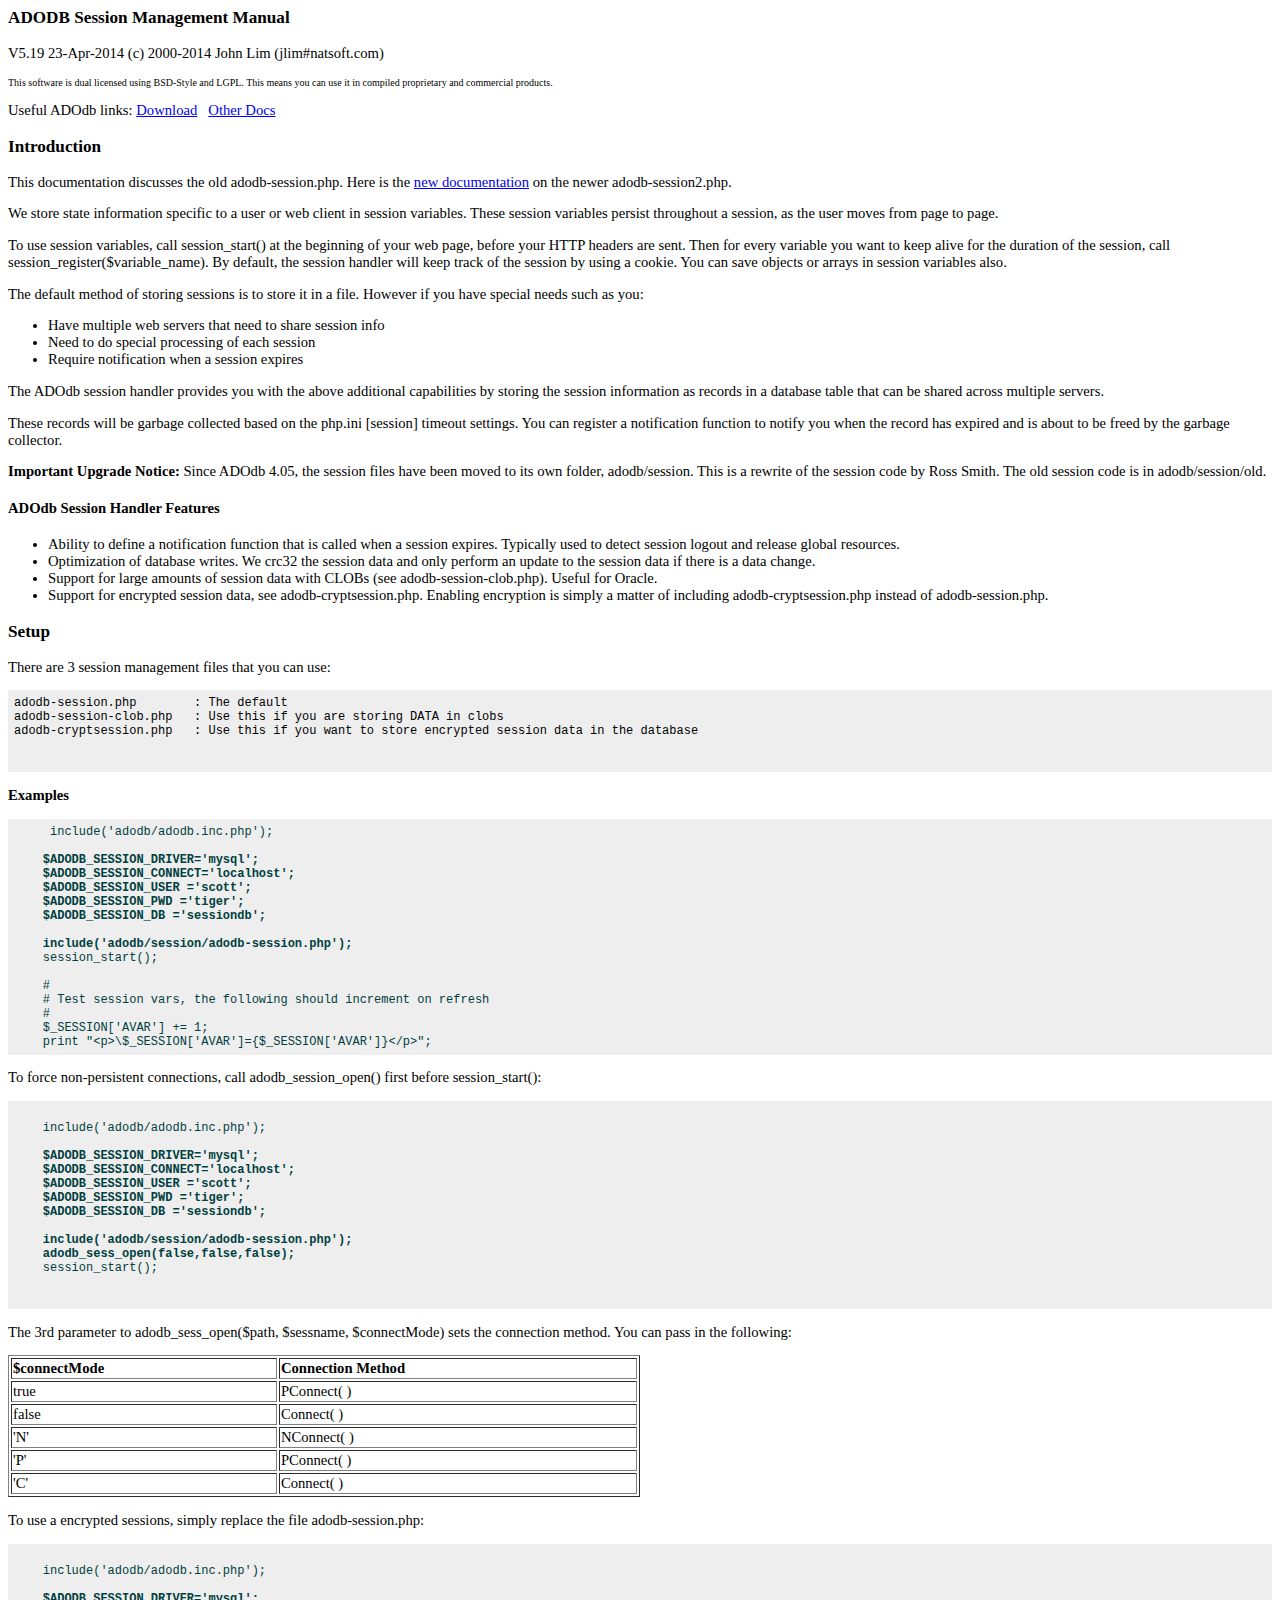
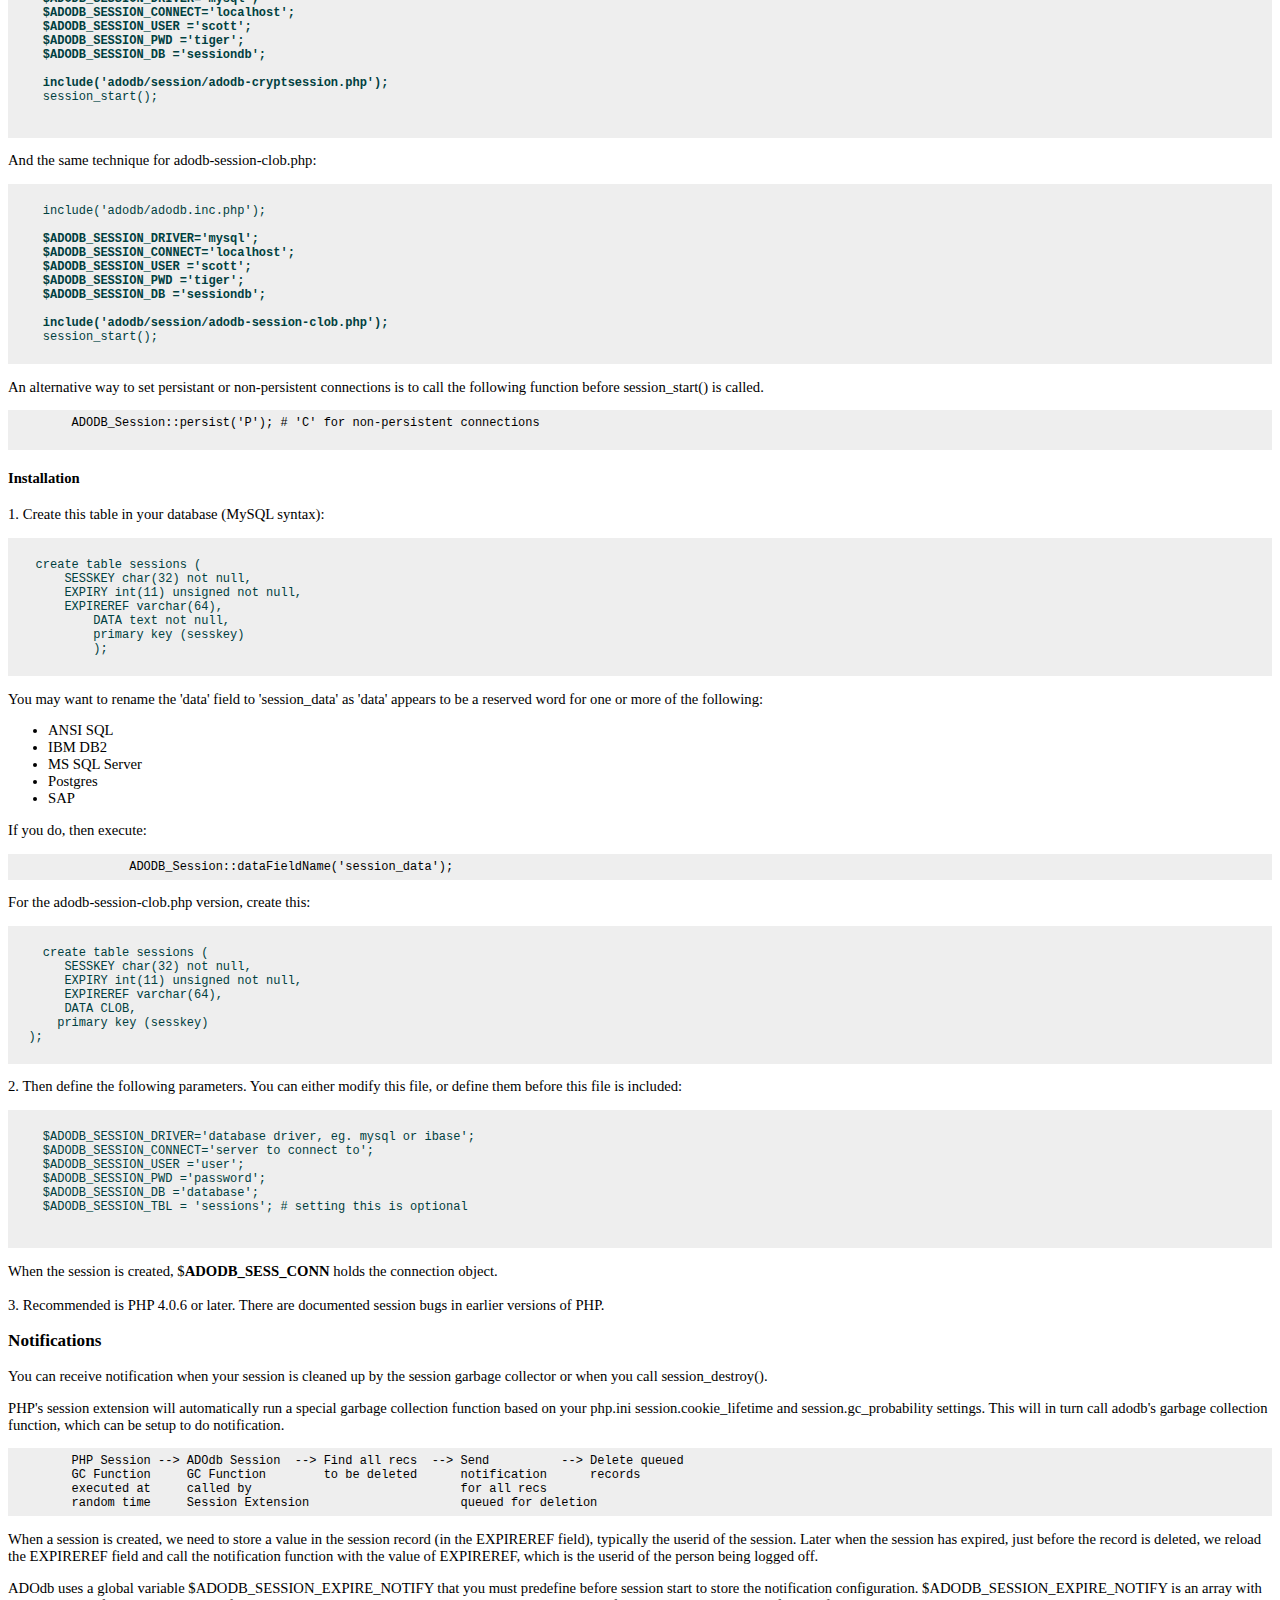
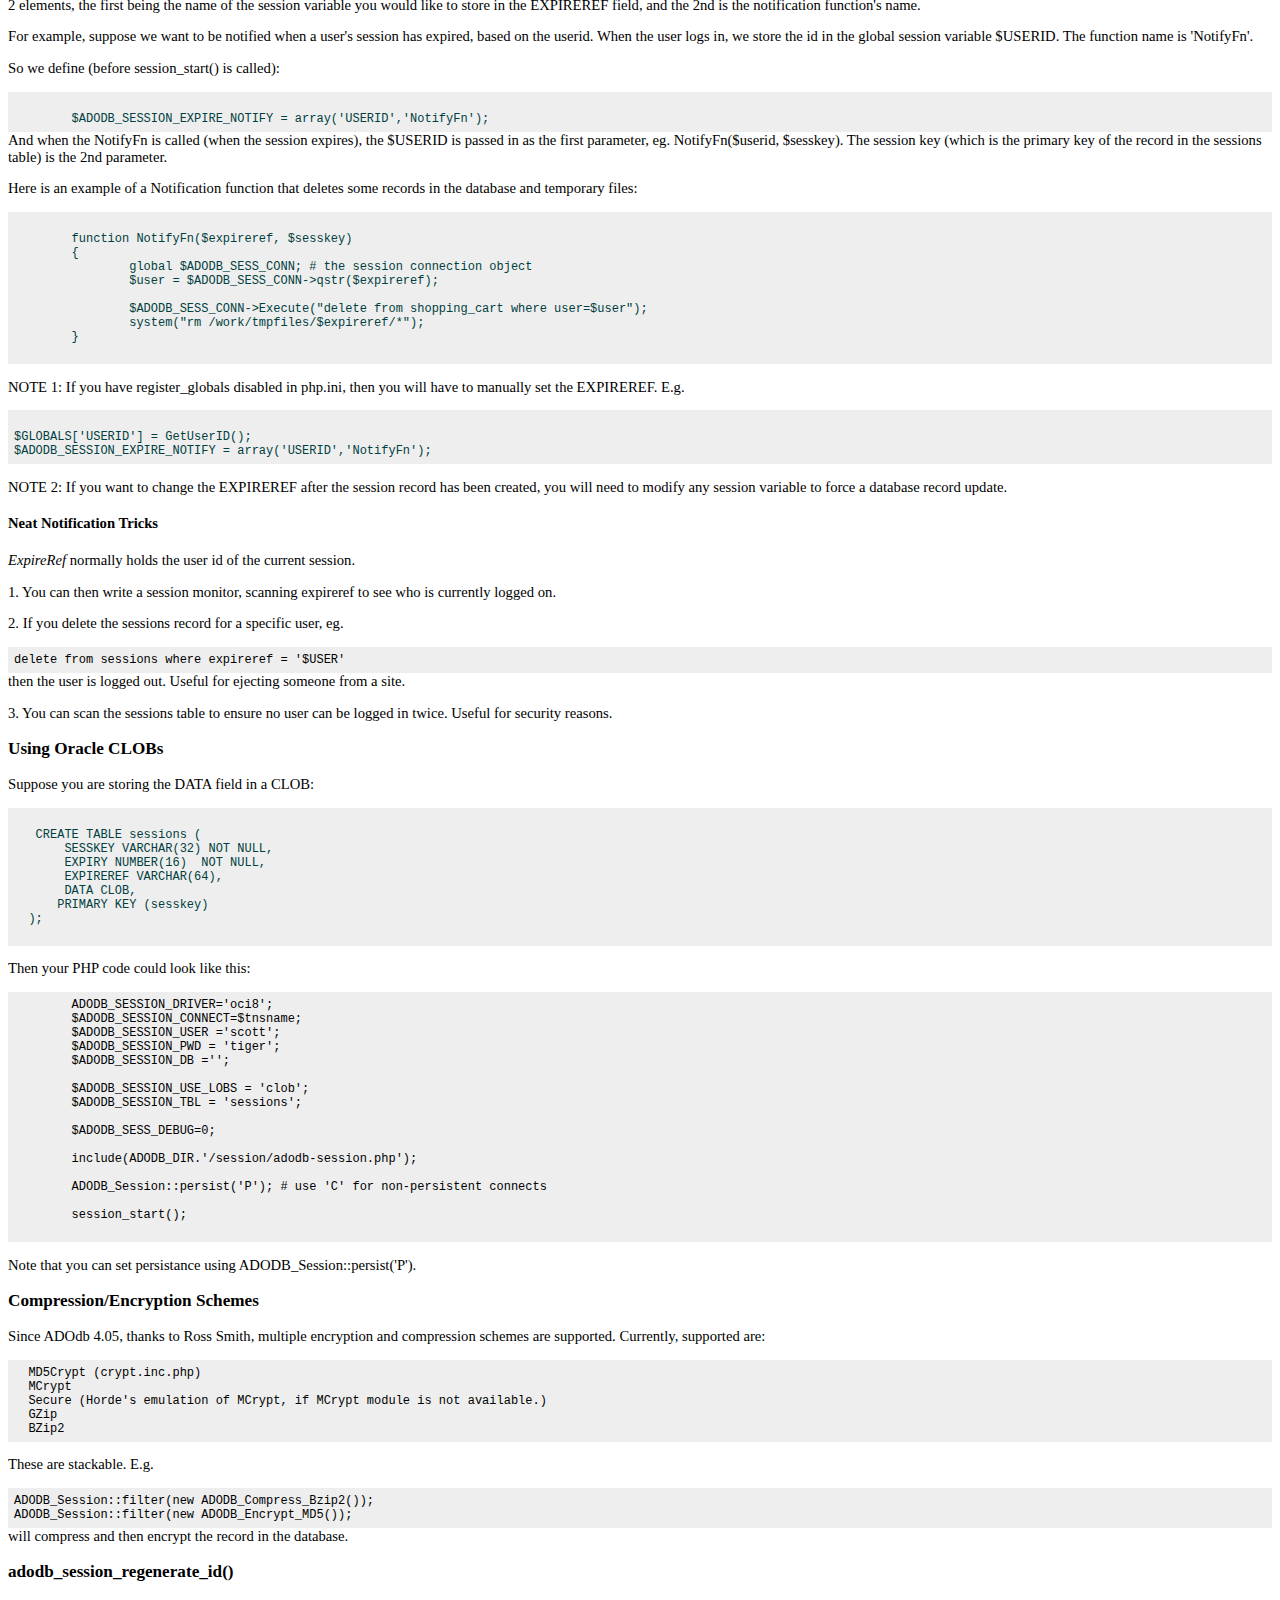
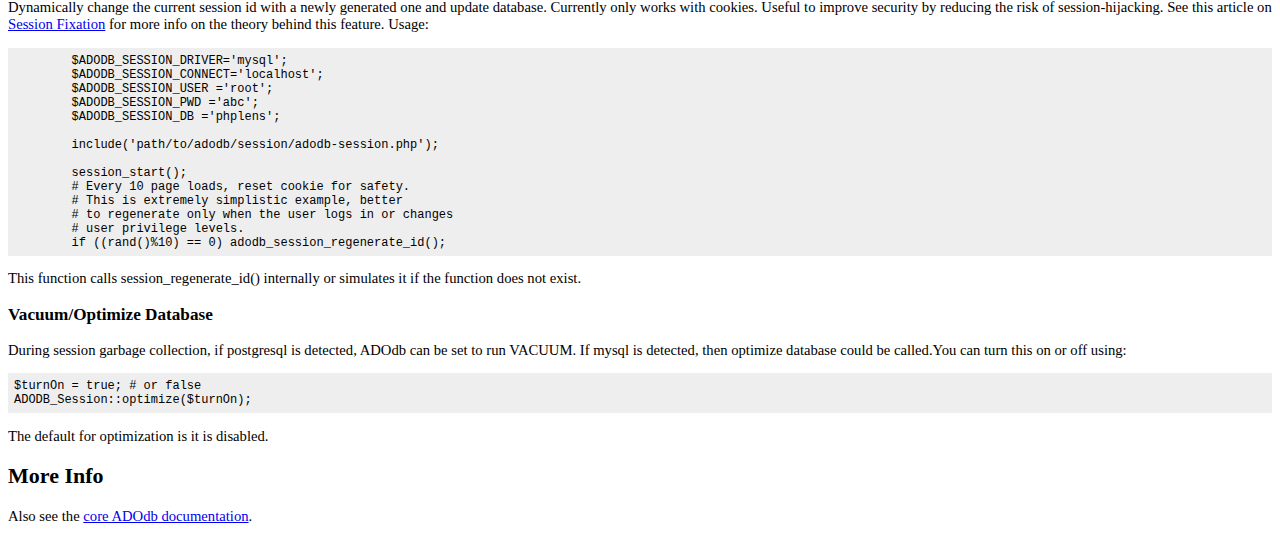
<file: libs/adodb5/docs/docs-session.old.htm>
<!DOCTYPE HTML PUBLIC "-//W3C//DTD HTML 4.01 Transitional//EN">
<html>
<head>
  <title>ADODB Old Session Management Manual</title>
  <meta http-equiv="Content-Type"
 content="text/html; charset=iso-8859-1">
  <style type="text/css">
body, td {
/*font-family: Arial, Helvetica, sans-serif;*/
font-size: 11pt;
}
pre {
font-size: 9pt;
background-color: #EEEEEE; padding: .5em; margin: 0px;
}
.toplink {
font-size: 8pt;
}
  </style>
</head>
<body style="background-color: rgb(255, 255, 255);">
<h3>ADODB Session Management Manual</h3>
<p>
V5.19  23-Apr-2014  (c) 2000-2014 John Lim (jlim#natsoft.com)
</p>
<p> <font size="1">This software is dual licensed using BSD-Style and
LGPL. This means you can use it in compiled proprietary and commercial
products. </font>
<p>Useful ADOdb links: <a href="http://adodb.sourceforge.net/#download">Download</a>
&nbsp; <a href="http://adodb.sourceforge.net/#docs">Other Docs</a>
</p>
<h3>Introduction</h3>
<p>This documentation discusses the old adodb-session.php.
Here is the <a href=docs-session.htm>new documentation</a> on the newer adodb-session2.php.
<p> We store state information specific to a user or web client in
session variables. These session variables persist throughout a
session, as the user moves from page to page. </p>
<p>To use session variables, call session_start() at the beginning of
your web page, before your HTTP headers are sent. Then for every
variable you want to keep alive for the duration of the session, call
session_register($variable_name). By default, the session handler will
keep track of the session by using a cookie. You can save objects or
arrays in session variables also.
</p>
<p>The default method of storing sessions is to store it in a file.
However if you have special needs such as you:
</p>
<ul>
  <li>Have multiple web servers that need to share session info</li>
  <li>Need to do special processing of each session</li>
  <li>Require notification when a session expires</li>
</ul>
<p>The ADOdb session handler provides you with the above
additional capabilities by storing the session information as records
in a database table that can be shared across multiple servers. </p>
<p>These records will be garbage collected based on the php.ini [session] timeout settings.
You can register a notification function to notify you when the record has expired and
is about to be freed by the garbage collector.</p>
<p><b>Important Upgrade Notice:</b> Since ADOdb 4.05, the session files
have been moved to its own folder, adodb/session. This is a rewrite
of the session code by Ross Smith. The old session code is in
adodb/session/old. </p>
<h4>ADOdb Session Handler Features</h4>
<ul>
  <li>Ability to define a notification function that is called when a
session expires. Typically
used to detect session logout and release global resources. </li>
  <li>Optimization of database writes. We crc32 the session data and
only perform an update
to the session data if there is a data change. </li>
  <li>Support for large amounts of session data with CLOBs (see
adodb-session-clob.php). Useful
for Oracle. </li>
  <li>Support for encrypted session data, see
adodb-cryptsession.php. Enabling encryption is simply a matter of
including adodb-cryptsession.php instead of adodb-session.php. </li>
</ul>
<h3>Setup</h3>
<p>There are 3 session management files that you can use:
</p>
<pre>adodb-session.php        : The default<br>adodb-session-clob.php   : Use this if you are storing DATA in clobs<br>adodb-cryptsession.php   : Use this if you want to store encrypted session data in the database<br><br>
</pre>
<p><strong>Examples</strong>
<p><pre>
 <font
 color="#004040">    include('adodb/adodb.inc.php');<br>    <br><b>    $ADODB_SESSION_DRIVER='mysql';<br>    $ADODB_SESSION_CONNECT='localhost';<br>    $ADODB_SESSION_USER ='scott';<br>    $ADODB_SESSION_PWD ='tiger';<br>    $ADODB_SESSION_DB ='sessiondb';</b><br>    <br>    <b>include('adodb/session/adodb-session.php');</b><br>    session_start();<br>    <br>    #<br>    # Test session vars, the following should increment on refresh<br>    #<br>    $_SESSION['AVAR'] += 1;<br>    print "&lt;p&gt;\$_SESSION['AVAR']={$_SESSION['AVAR']}&lt;/p&gt;";<br></font></pre>

<p>To force non-persistent connections, call adodb_session_open() first before session_start():
<p>
 <pre>
 <font color="#004040"><br>    include('adodb/adodb.inc.php');<br>    <br><b>    $ADODB_SESSION_DRIVER='mysql';<br>    $ADODB_SESSION_CONNECT='localhost';<br>    $ADODB_SESSION_USER ='scott';<br>    $ADODB_SESSION_PWD ='tiger';<br>    $ADODB_SESSION_DB ='sessiondb';</b><br>    <br>    <b>include('adodb/session/adodb-session.php');<br>    adodb_sess_open(false,false,false);</b><br>    session_start();<br> </font>
 </pre>
<p> The 3rd parameter to adodb_sess_open($path, $sessname, $connectMode)  sets the connection method. You can pass in the following:</p>
<table width="50%" border="1">
  <tr>
    <td><b>$connectMode</b></td>
    <td><b>Connection Method</b></td>
  </tr>
  <tr>
    <td>true</td>
    <td><p>PConnect( )</p></td>
  </tr>
  <tr>
    <td>false</td>
    <td>Connect( )</td>
  </tr>
  <tr>
    <td>'N'</td>
    <td>NConnect( )</td>
  </tr>
  <tr>
    <td>'P'</td>
    <td>PConnect( )</td>
  </tr>
  <tr>
    <td>'C'</td>
    <td>Connect( )</td>
  </tr>
</table>
<p>To use a encrypted sessions, simply replace the file adodb-session.php:</p>
 <pre> <font
 color="#004040"><br>    include('adodb/adodb.inc.php');<br>    <br><b>    $ADODB_SESSION_DRIVER='mysql';<br>    $ADODB_SESSION_CONNECT='localhost';<br>    $ADODB_SESSION_USER ='scott';<br>    $ADODB_SESSION_PWD ='tiger';<br>    $ADODB_SESSION_DB ='sessiondb';<br>    <br>    include('adodb/session/adodb-cryptsession.php');</b><br>    session_start();</font><br>
 </pre>
 <p>And the same technique for adodb-session-clob.php:</p>
 <pre>  <font
 color="#004040"><br>    include('adodb/adodb.inc.php');<br>    <br><b>    $ADODB_SESSION_DRIVER='mysql';<br>    $ADODB_SESSION_CONNECT='localhost';<br>    $ADODB_SESSION_USER ='scott';<br>    $ADODB_SESSION_PWD ='tiger';<br>    $ADODB_SESSION_DB ='sessiondb';<br>    <br>    include('adodb/session/adodb-session-clob.php');</b><br>    session_start();</font>
 </pre>
 <p>An alternative way to set persistant or non-persistent connections is to call the following function before session_start() is called.
 <pre>
 	ADODB_Session::persist('P'); # 'C' for non-persistent connections
 </pre>
 <h4>Installation</h4>
<p>1. Create this table in your database (MySQL syntax):
<p><pre> <a
 name="sessiontab"></a> <font color="#004040">
   create table sessions (
       SESSKEY char(32) not null,
       EXPIRY int(11) unsigned not null,
       EXPIREREF varchar(64),
	   DATA text not null,
	   primary key (sesskey)
	   );</font>
 </pre>

 <p>You may want to rename the 'data' field to 'session_data' as
	'data' appears to be a reserved word for one or more of the following:
	<ul>
	<li>	ANSI SQL
	<li>	IBM DB2
	<li>	MS SQL Server
	<li>	Postgres
	<li>	SAP
		</ul>
<p>
	If you do, then execute:
<pre>
		ADODB_Session::dataFieldName('session_data');
</pre>
 <p> For the adodb-session-clob.php version, create this:
<p>  <pre>
    <font
 color="#004040"><br>    create table sessions (<br>       SESSKEY char(32) not null,<br>       EXPIRY int(11) unsigned not null,<br>       EXPIREREF varchar(64),<br>       DATA CLOB,<br>      primary key (sesskey)<br>  );</font>
 </pre>
 <p>2. Then define the following parameters. You can either modify this file, or define them before this file is included:
 <pre>      <font
 color="#004040"><br>    $ADODB_SESSION_DRIVER='database driver, eg. mysql or ibase';<br>    $ADODB_SESSION_CONNECT='server to connect to';<br>    $ADODB_SESSION_USER ='user';<br>    $ADODB_SESSION_PWD ='password';<br>    $ADODB_SESSION_DB ='database';<br>    $ADODB_SESSION_TBL = 'sessions'; # setting this is optional<br>	</font>
 </pre><p>
     When the session is created, $<b>ADODB_SESS_CONN</b> holds the connection object.<br>    <br>  3. Recommended is PHP 4.0.6 or later. There are documented session bugs in earlier versions of PHP.
<h3>Notifications</h3>
<p>You can receive notification when your session is cleaned up by the session garbage collector or
when you call session_destroy().
<p>PHP's session extension will automatically run a special garbage collection function based on
your php.ini session.cookie_lifetime and session.gc_probability settings. This will in turn call
adodb's garbage collection function, which can be setup to do notification.
<p>
<pre>
	PHP Session --> ADOdb Session  --> Find all recs  --> Send          --> Delete queued
	GC Function     GC Function        to be deleted      notification      records
	executed at     called by                             for all recs
	random time     Session Extension                     queued for deletion
</pre>
<p>When a session is created, we need to store a value in the session record (in the EXPIREREF field), typically
the userid of the session. Later when the session has expired,  just before the record is deleted,
we reload the EXPIREREF field and call the notification function with the value of EXPIREREF, which
is the userid of the person being logged off.
<p>ADOdb uses a global variable $ADODB_SESSION_EXPIRE_NOTIFY that you must predefine before session
start to store the notification configuration.
$ADODB_SESSION_EXPIRE_NOTIFY is an array with 2 elements, the
first being the name of the session variable you would like to store in
the EXPIREREF field, and the 2nd is the notification function's name. </p>
<p>For example, suppose we want to be notified when a user's session has expired,
based on the userid. When the user logs in, we store the id in the global session variable
$USERID. The function name is 'NotifyFn'.
<p>
So we define (before session_start() is called): </p>
<pre> <font color="#004040">
	$ADODB_SESSION_EXPIRE_NOTIFY = array('USERID','NotifyFn');
</font></pre>
And when the NotifyFn is called (when the session expires), the
$USERID is passed in as the first parameter, eg. NotifyFn($userid, $sesskey). The
session key (which is the primary key of the record in the sessions
table) is the 2nd parameter.
<p> Here is an example of a Notification function that deletes some
records in the database and temporary files: </p>
<pre><font color="#004040">
	function NotifyFn($expireref, $sesskey)
	{
		global $ADODB_SESS_CONN; # the session connection object
		$user = $ADODB_SESS_CONN-&gt;qstr($expireref);

		$ADODB_SESS_CONN-&gt;Execute("delete from shopping_cart where user=$user");
		system("rm /work/tmpfiles/$expireref/*");
	}</font>
			  </pre>
<p> NOTE 1: If you have register_globals disabled in php.ini, then you
will have to manually set the EXPIREREF. E.g. </p>
<pre> <font color="#004040">
$GLOBALS['USERID'] = GetUserID();
$ADODB_SESSION_EXPIRE_NOTIFY = array('USERID','NotifyFn');</font>
</pre>
<p> NOTE 2: If you want to change the EXPIREREF after the session
record has been created, you will need to modify any session variable
to force a database record update.
</p>
<h4>Neat Notification Tricks</h4>
<p><i>ExpireRef</i> normally holds the user id of the current session.
</p>
<p>1. You can then write a session monitor, scanning expireref to see
who is currently logged on.
</p>
<p>2. If you delete the sessions record for a specific user, eg.
</p>
<pre>delete from sessions where expireref = '$USER'<br></pre>
then the user is logged out. Useful for ejecting someone from a
site.
<p>3. You can scan the sessions table to ensure no user
can be logged in twice. Useful for security reasons.
</p>
<h3>Using Oracle CLOBs</h3>
<p>Suppose you are storing the DATA field in a CLOB:
 <pre><font color="#004040">
   CREATE TABLE sessions (
       SESSKEY VARCHAR(32) NOT NULL,
       EXPIRY NUMBER(16)  NOT NULL,
       EXPIREREF VARCHAR(64),
       DATA CLOB,
      PRIMARY KEY (sesskey)
  );</font>
 </pre>
 <p>Then your PHP code could look like this:
	 <pre>
	ADODB_SESSION_DRIVER='oci8';
	$ADODB_SESSION_CONNECT=$tnsname;
	$ADODB_SESSION_USER ='scott';
	$ADODB_SESSION_PWD = 'tiger';
	$ADODB_SESSION_DB ='';

	$ADODB_SESSION_USE_LOBS = 'clob';
	$ADODB_SESSION_TBL = 'sessions';

	$ADODB_SESS_DEBUG=0;

	include(ADODB_DIR.'/session/adodb-session.php');

	ADODB_Session::persist('P'); # use 'C' for non-persistent connects

	session_start();
 </pre>
 <p>Note that you can set persistance using ADODB_Session::persist('P').

<h3>Compression/Encryption Schemes</h3>
Since ADOdb 4.05, thanks to Ross Smith, multiple encryption and
compression schemes are supported. Currently, supported are:
<p>
<pre>  MD5Crypt (crypt.inc.php)<br>  MCrypt<br>  Secure (Horde's emulation of MCrypt, if MCrypt module is not available.)<br>  GZip<br>  BZip2<br></pre>
<p>These are stackable. E.g.
<p><pre>ADODB_Session::filter(new ADODB_Compress_Bzip2());<br>ADODB_Session::filter(new ADODB_Encrypt_MD5());<br></pre>
will compress and then encrypt the record in the database.
<h3>adodb_session_regenerate_id()</h3>
<p>Dynamically change the current session id with a newly generated one and update database. Currently only
works with cookies. Useful to improve security by reducing the risk of session-hijacking.
See this article on <a href=http://shiflett.org/articles/security-corner-feb2004>Session Fixation</a> for more info
on the theory behind this feature. Usage:
<pre>
	$ADODB_SESSION_DRIVER='mysql';
	$ADODB_SESSION_CONNECT='localhost';
	$ADODB_SESSION_USER ='root';
	$ADODB_SESSION_PWD ='abc';
	$ADODB_SESSION_DB ='phplens';

	include('path/to/adodb/session/adodb-session.php');

	session_start();
	# Every 10 page loads, reset cookie for safety.
	# This is extremely simplistic example, better
	# to regenerate only when the user logs in or changes
	# user privilege levels.
	if ((rand()%10) == 0) adodb_session_regenerate_id();
</pre>
<p>This function calls session_regenerate_id() internally or simulates it if the function does not exist.
<h3>Vacuum/Optimize Database</h3>
<p>During session garbage collection, if postgresql is detected,
  ADOdb can be set to run VACUUM. If mysql is detected, then optimize database
  could be called.You can turn this on or off using:</p>
<pre>$turnOn = true; # or false
ADODB_Session::optimize($turnOn);
</pre>
<p>The default for optimization is it is disabled.</p>
<h2>More Info</h2>
<p>Also see the <a href="docs-adodb.htm">core ADOdb documentation</a>.
</p>
</body>
</html>
</file>
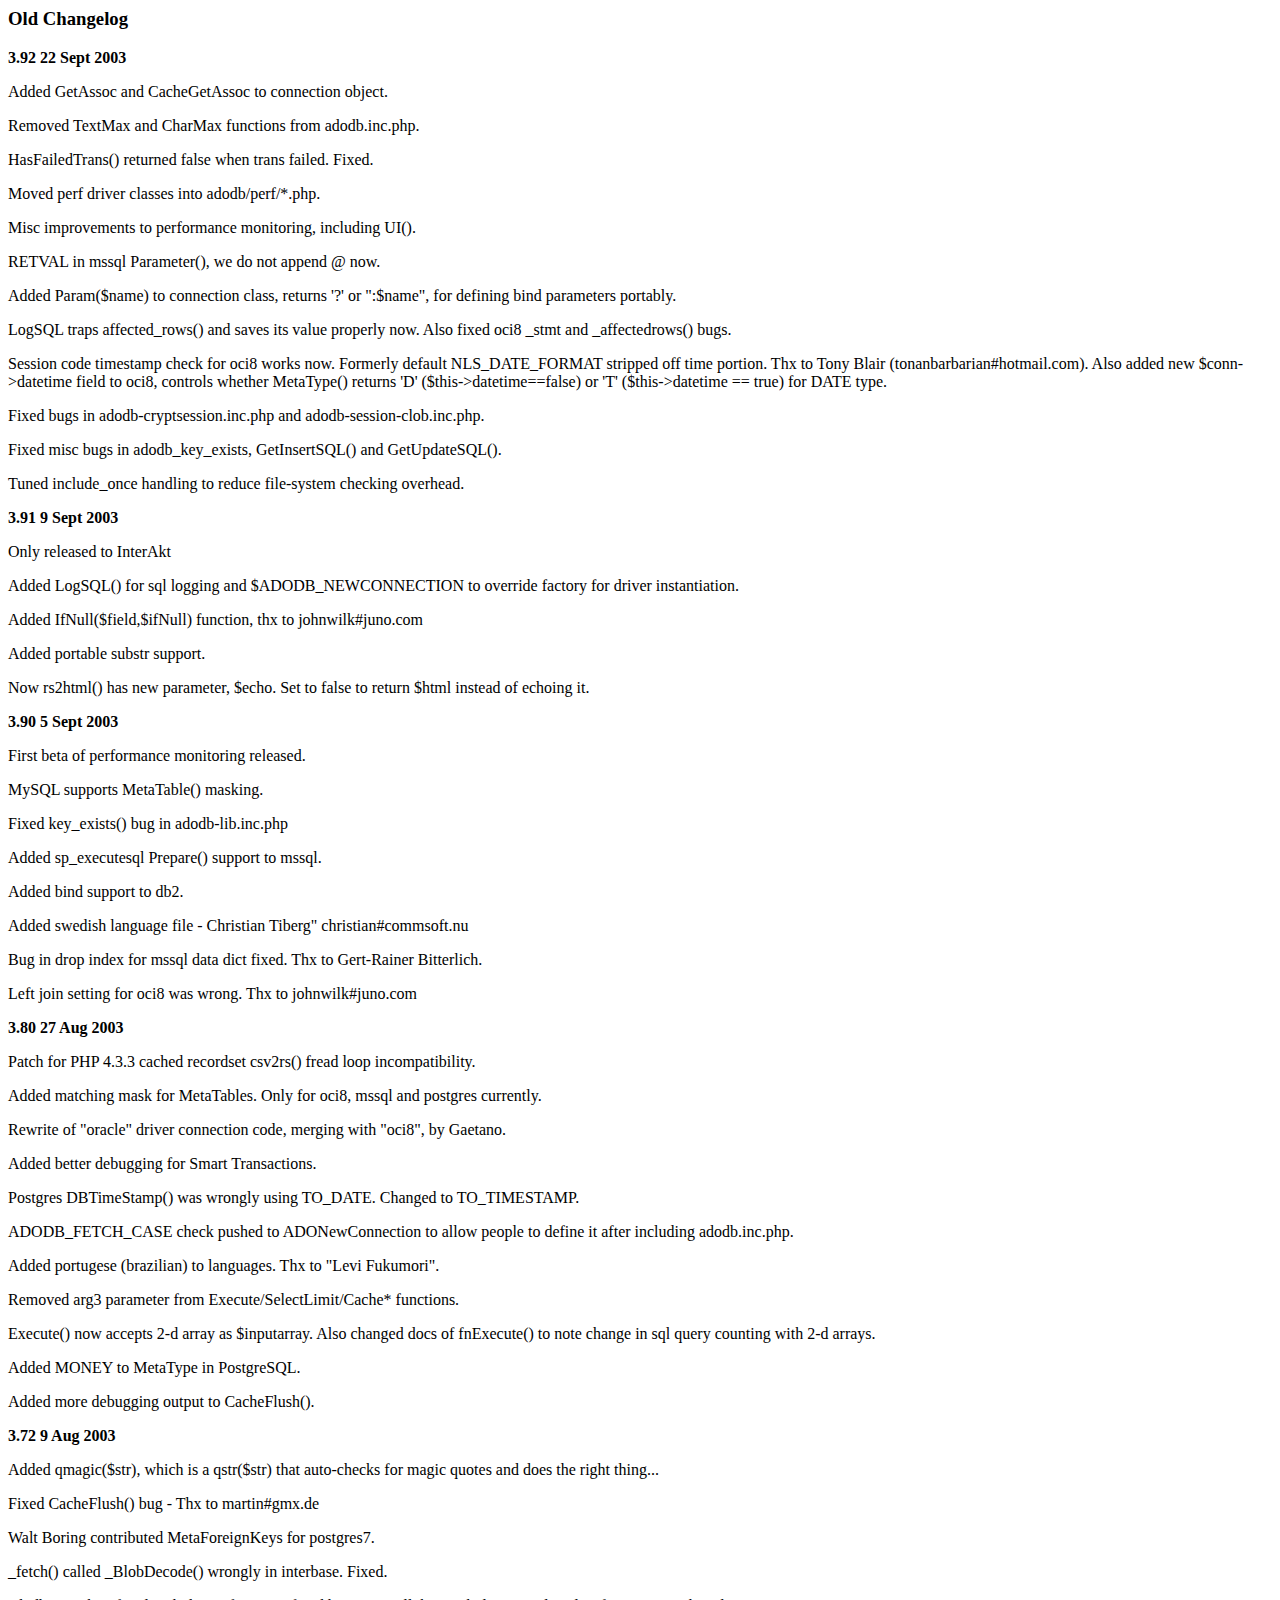
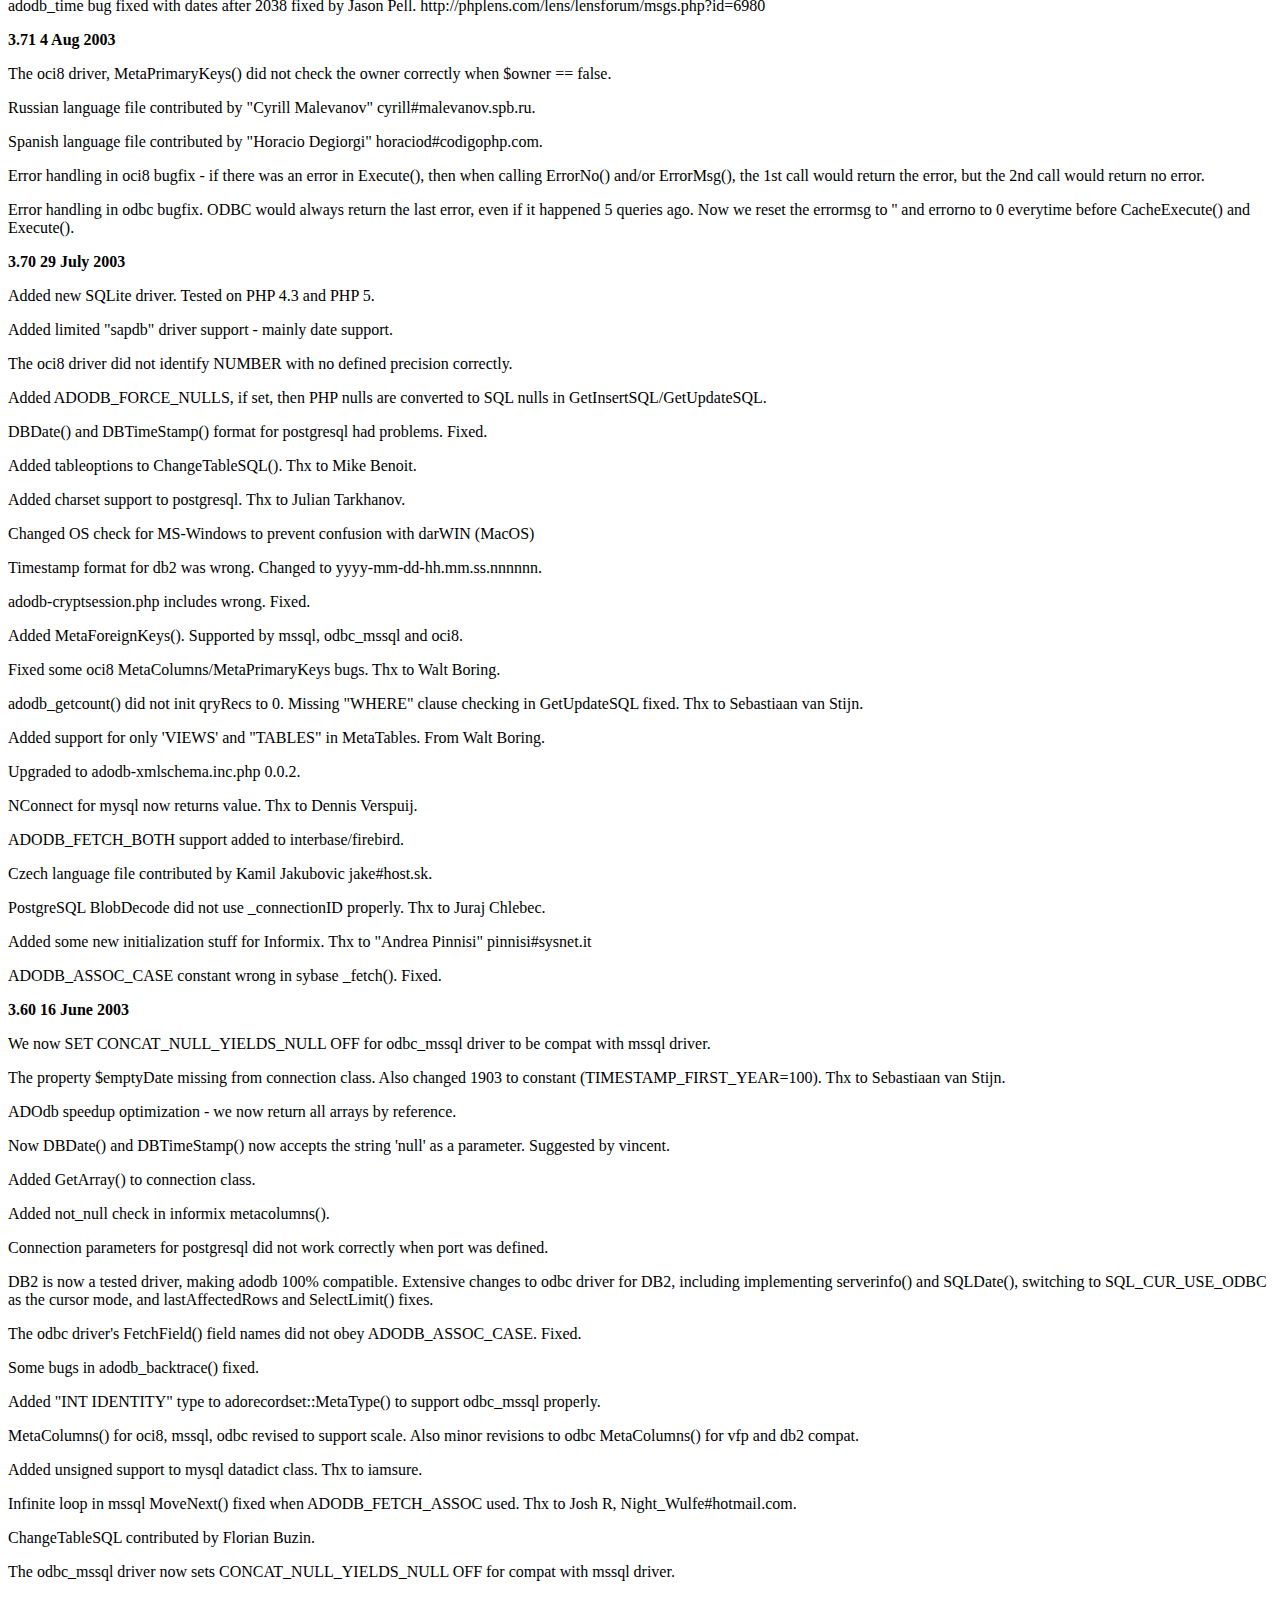
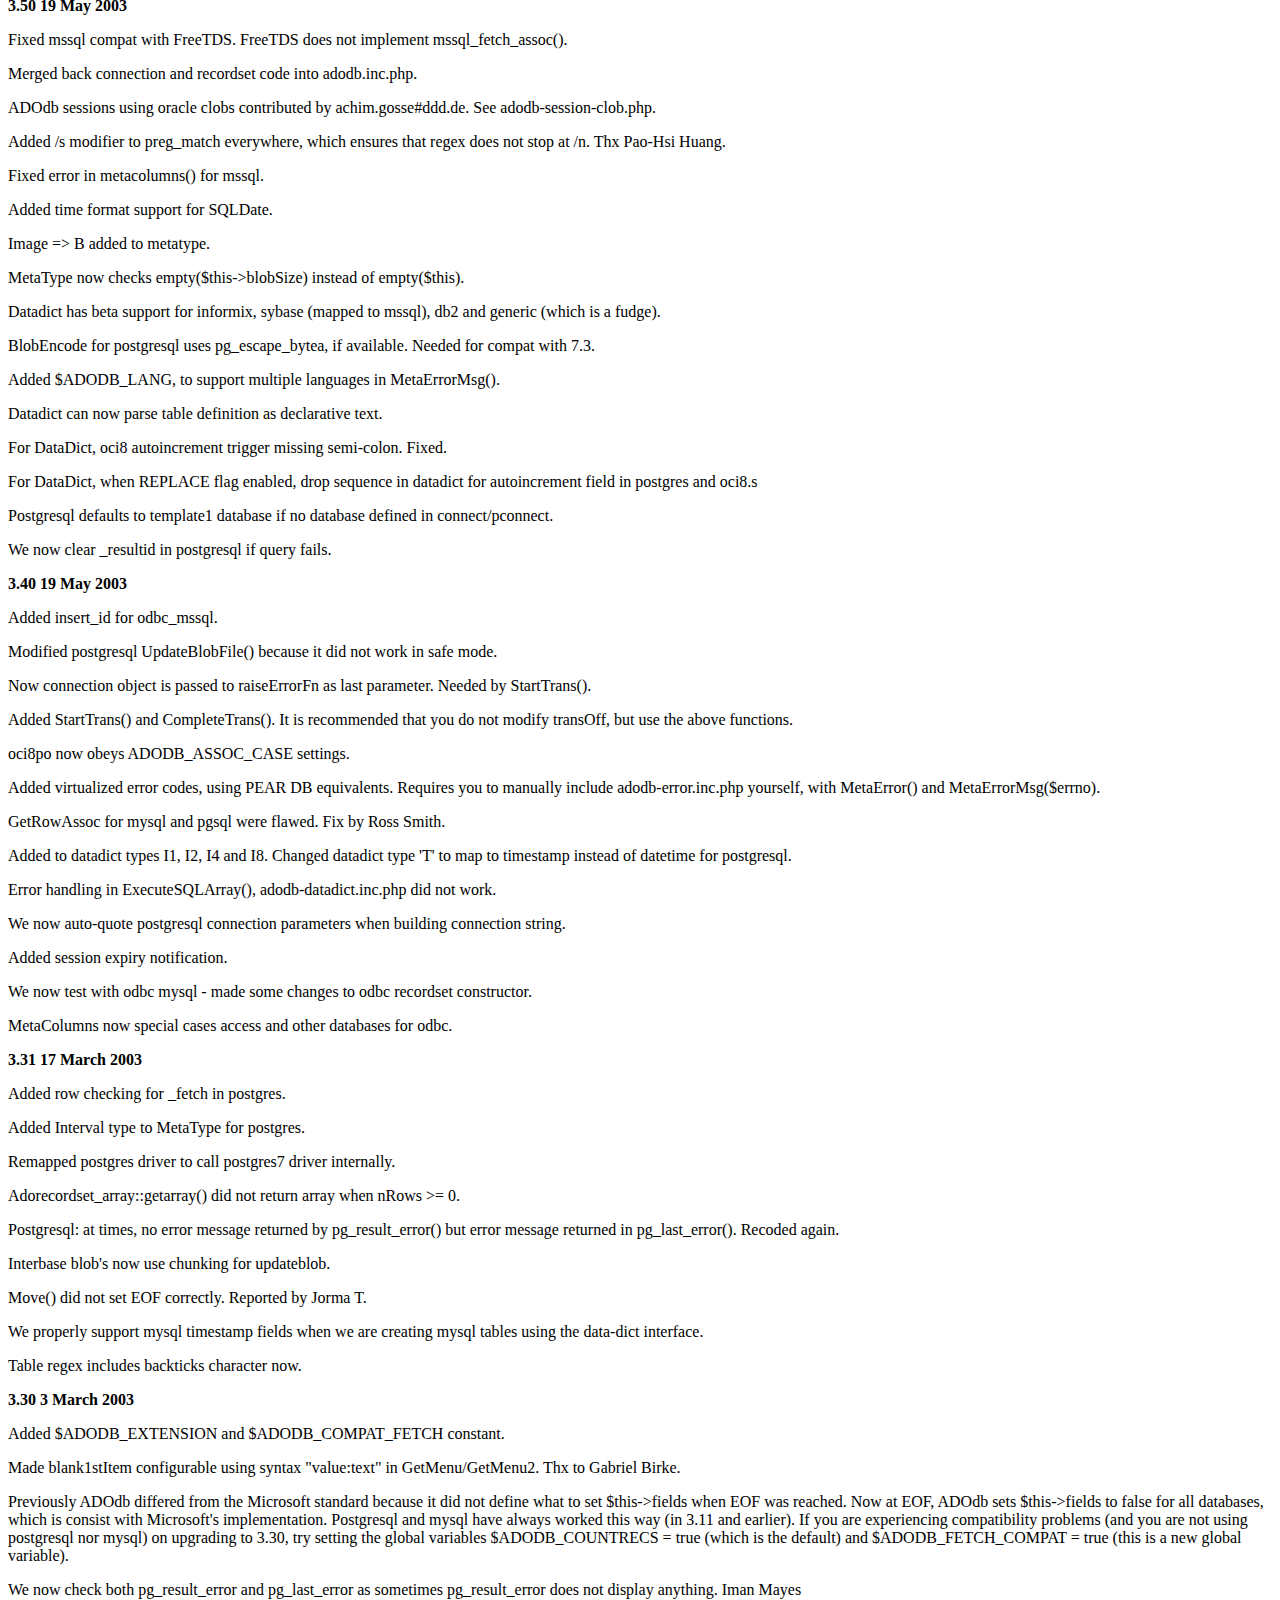
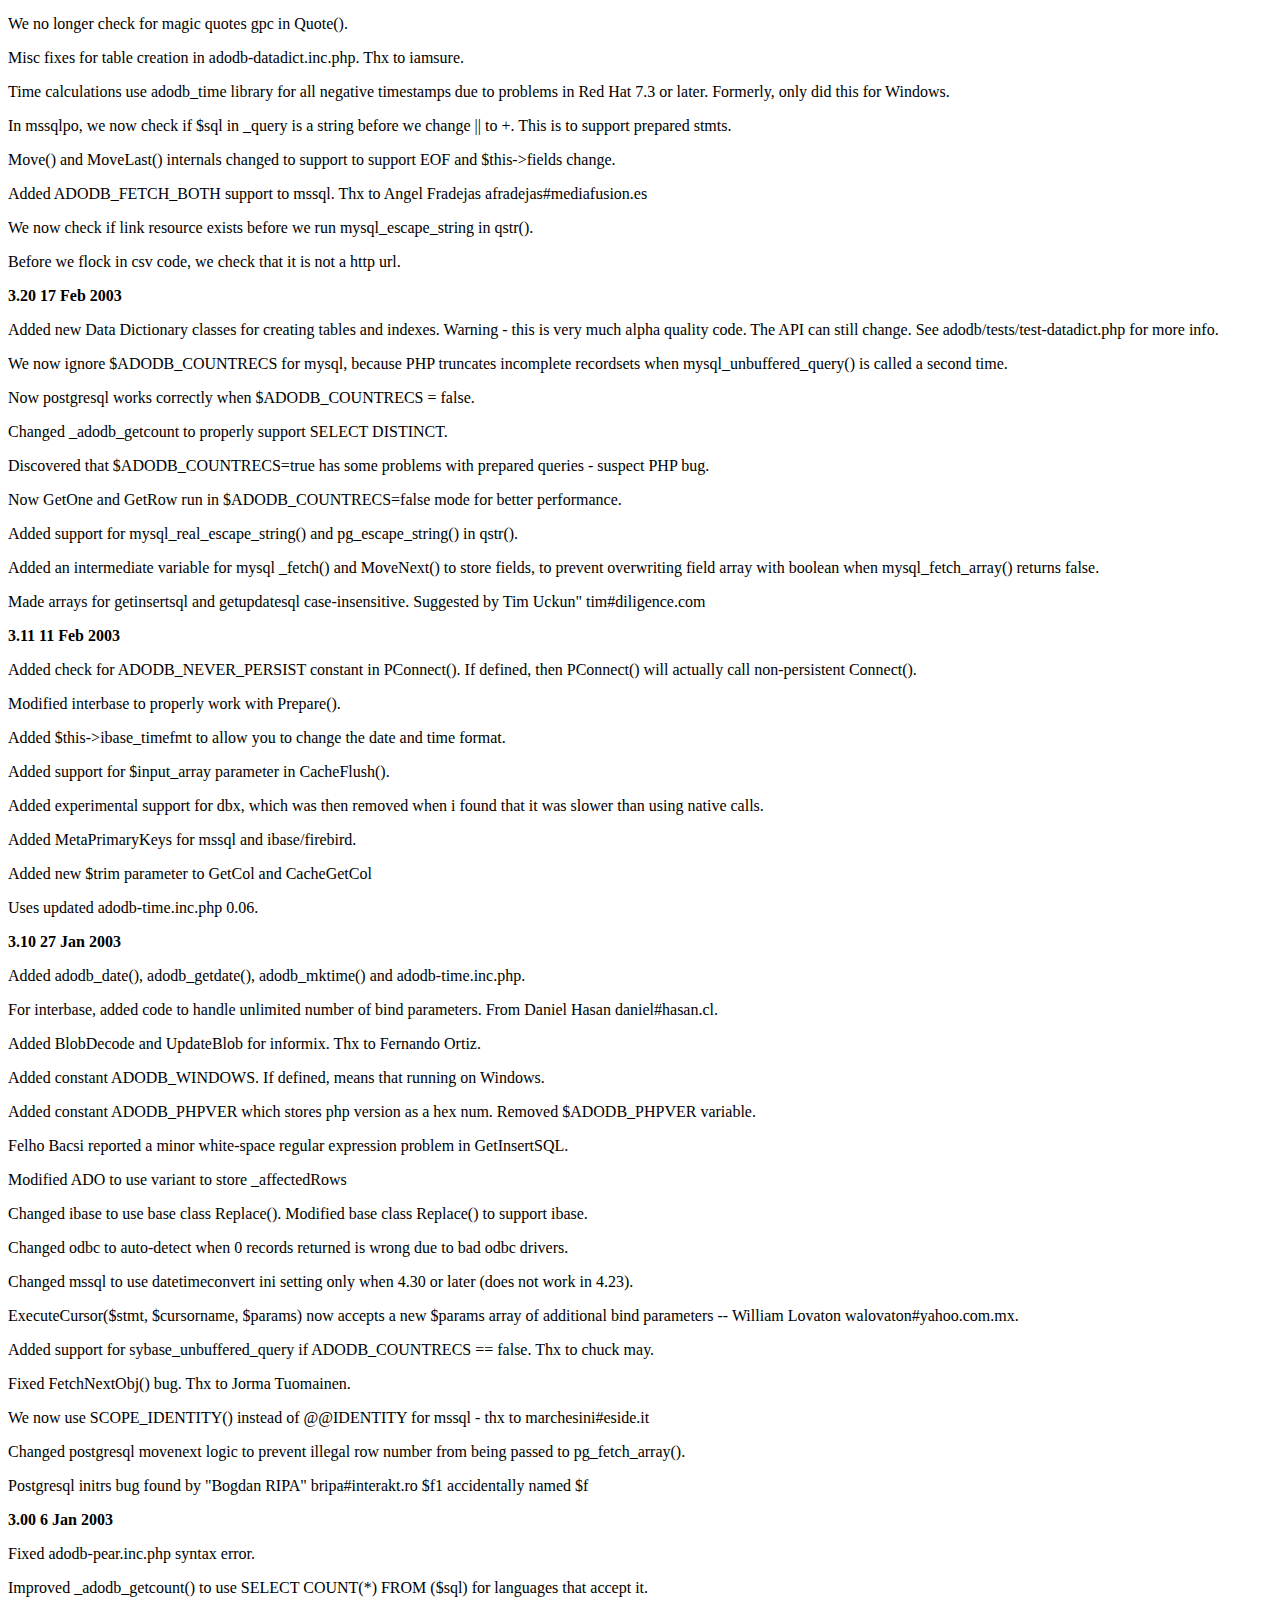
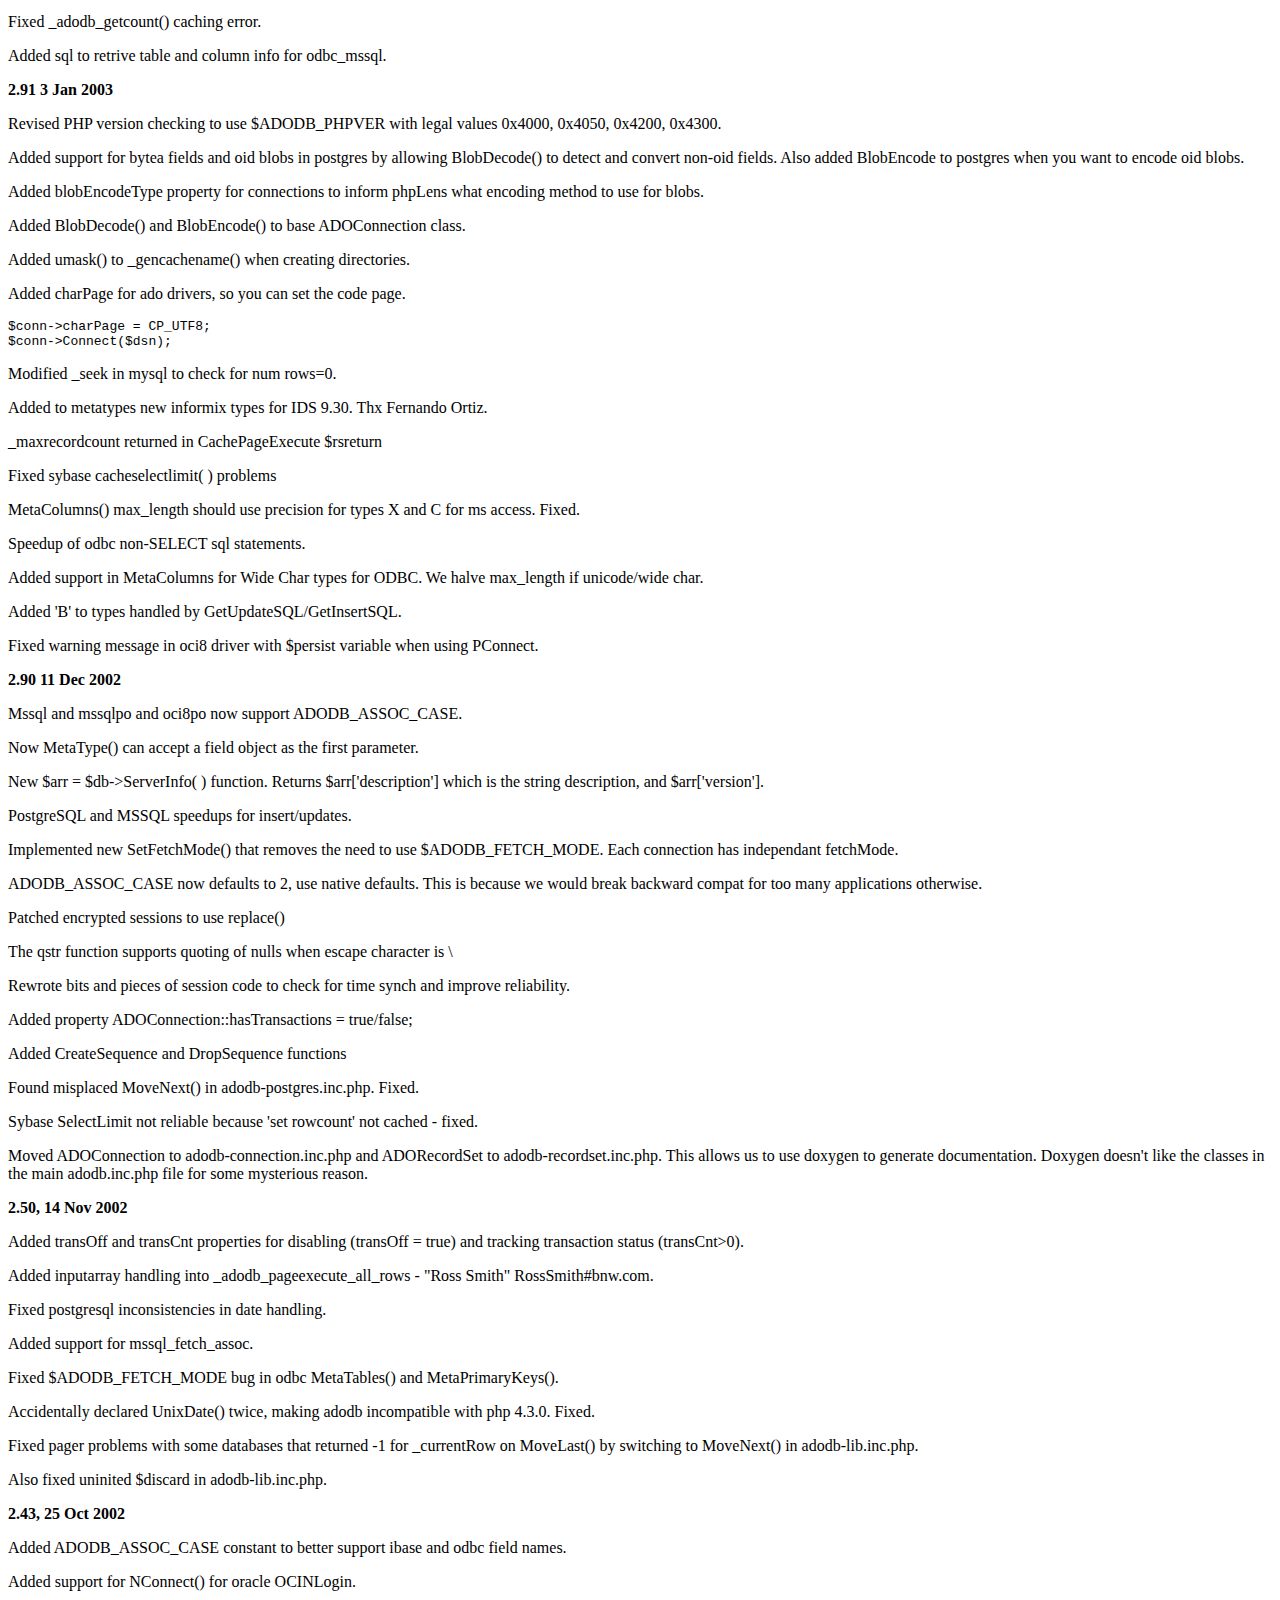
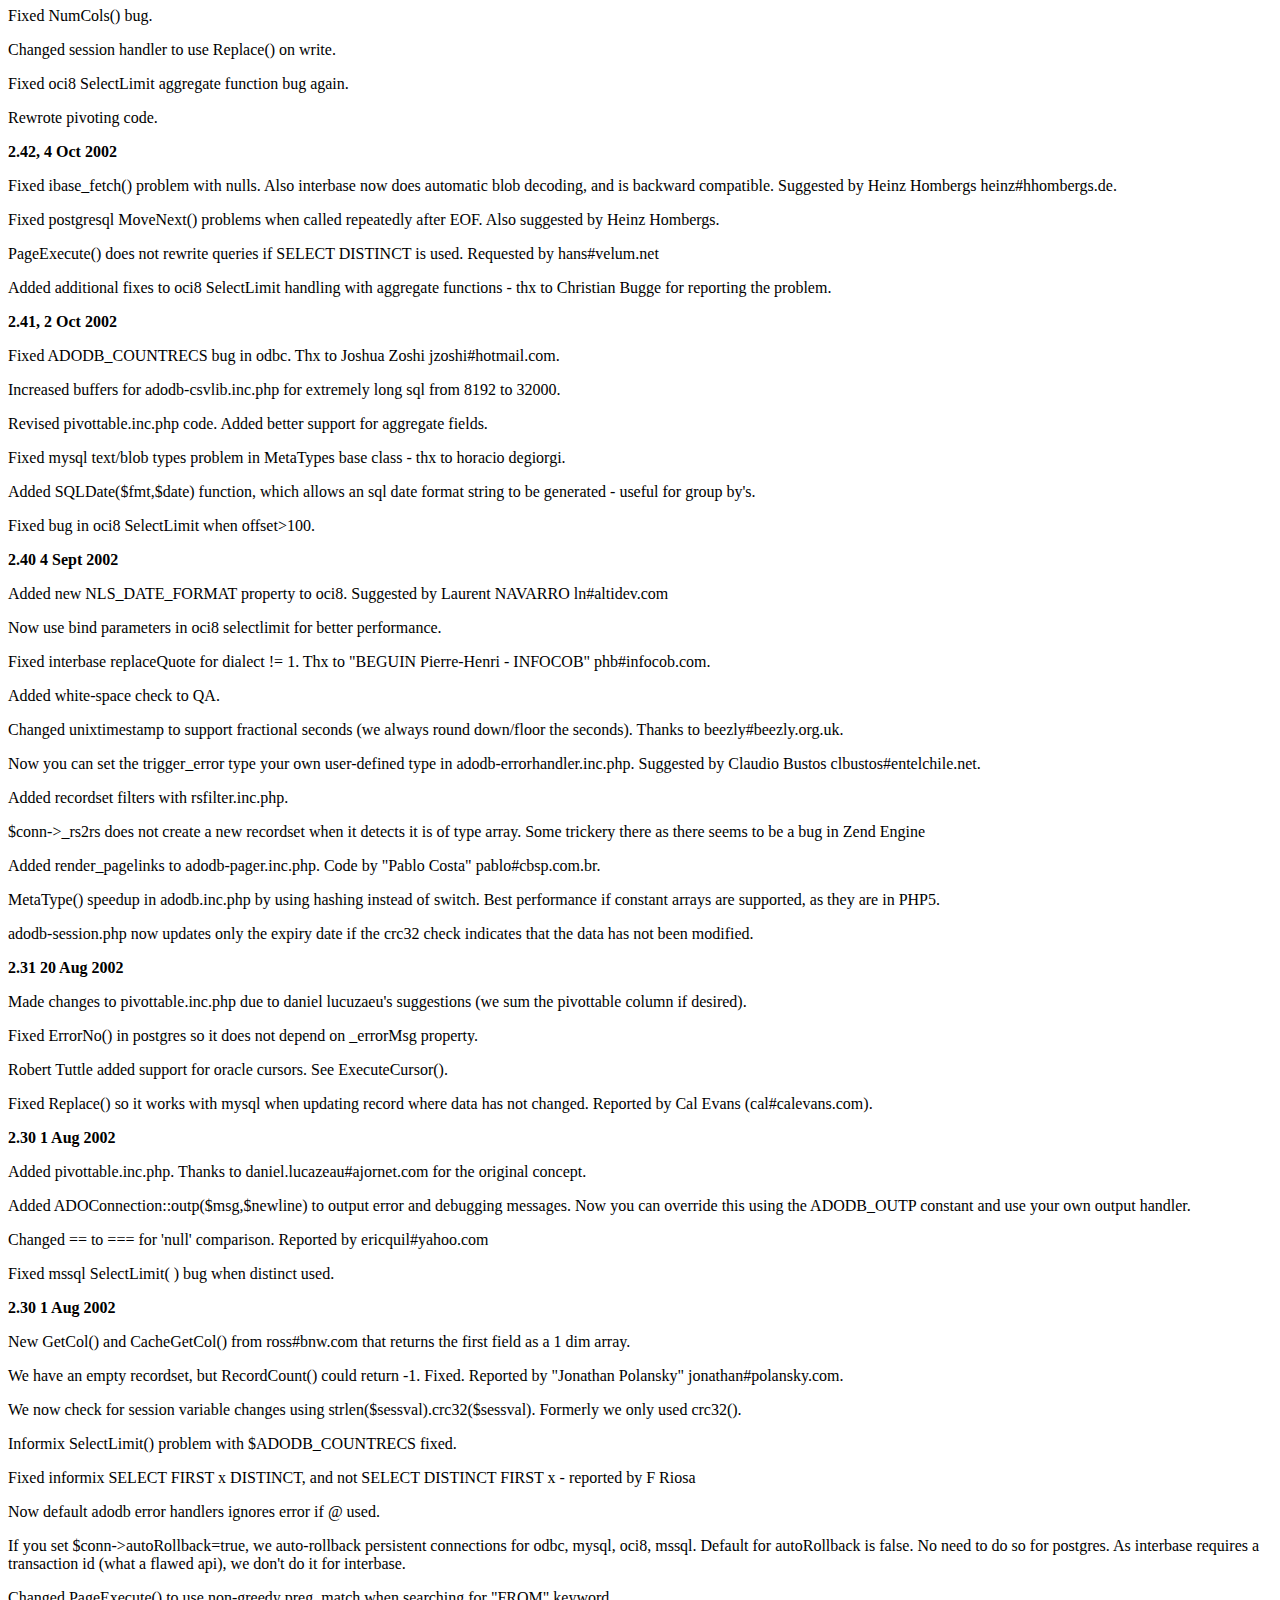
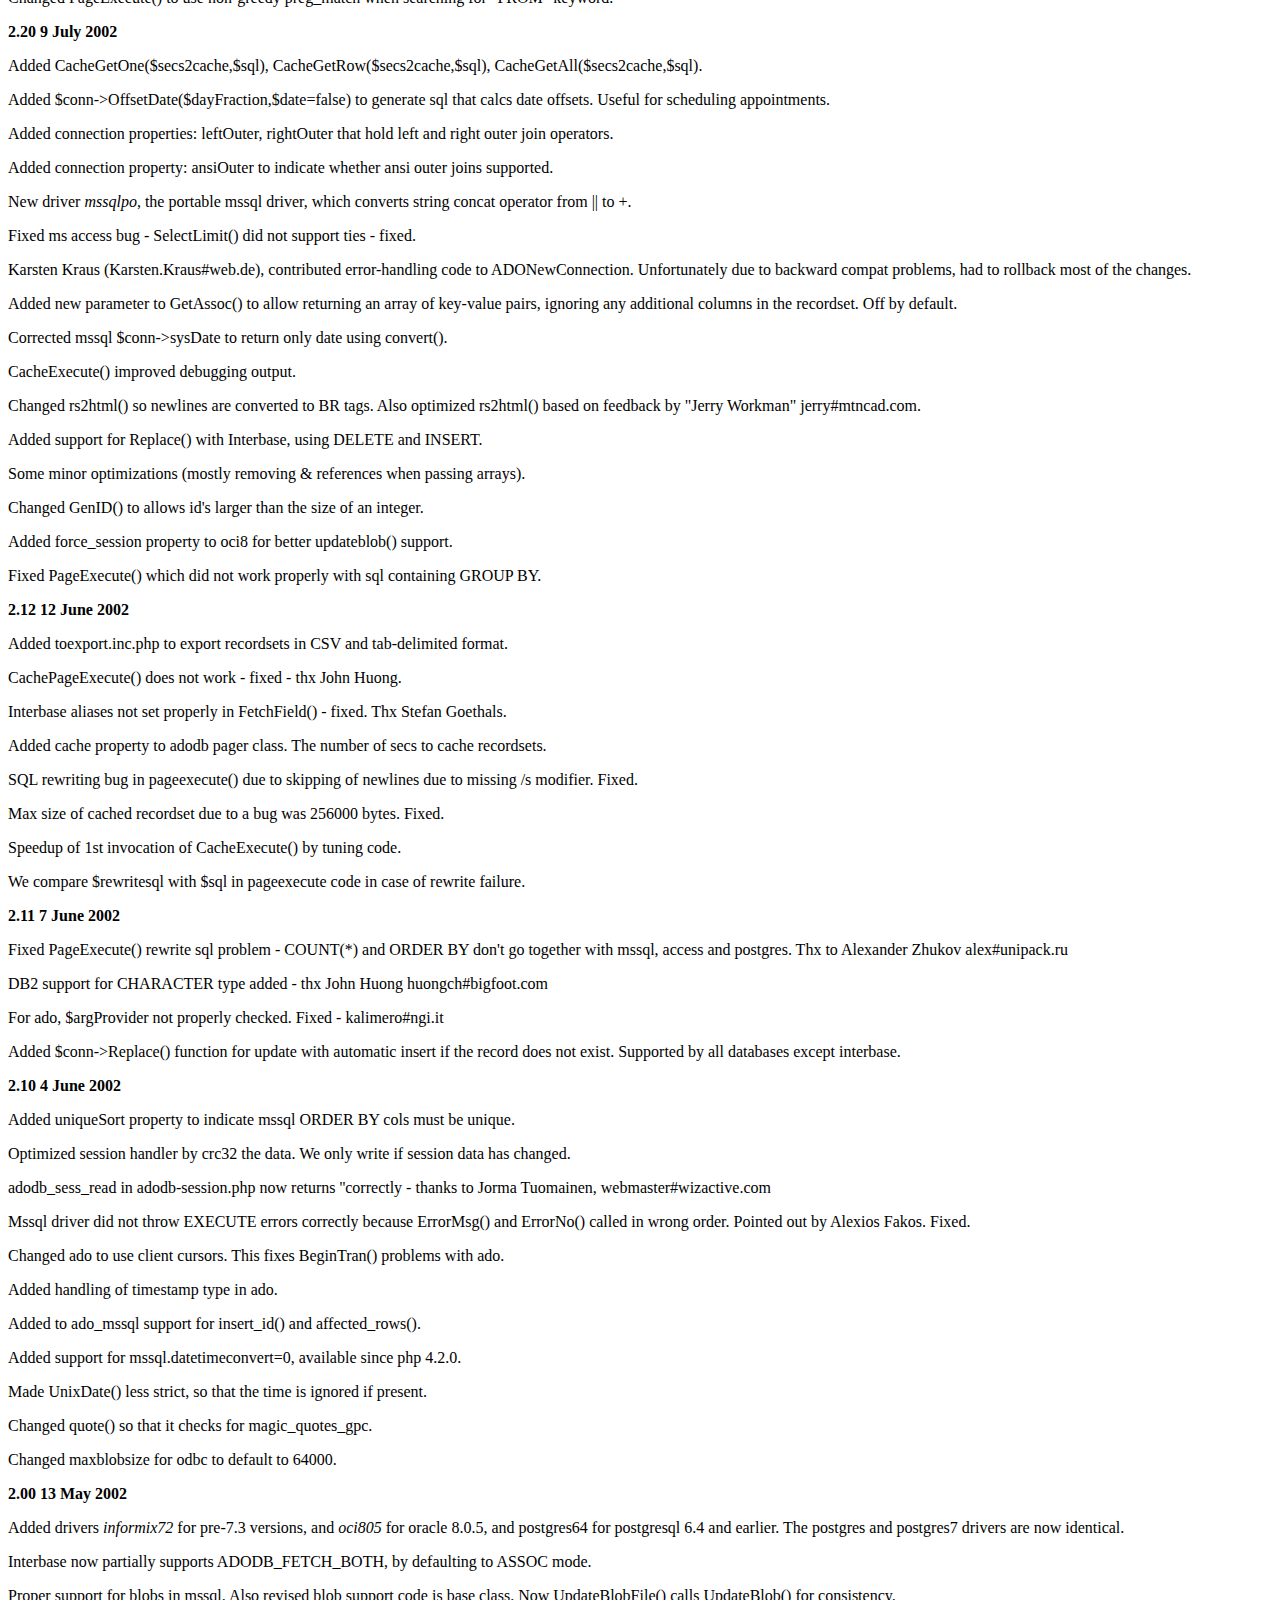
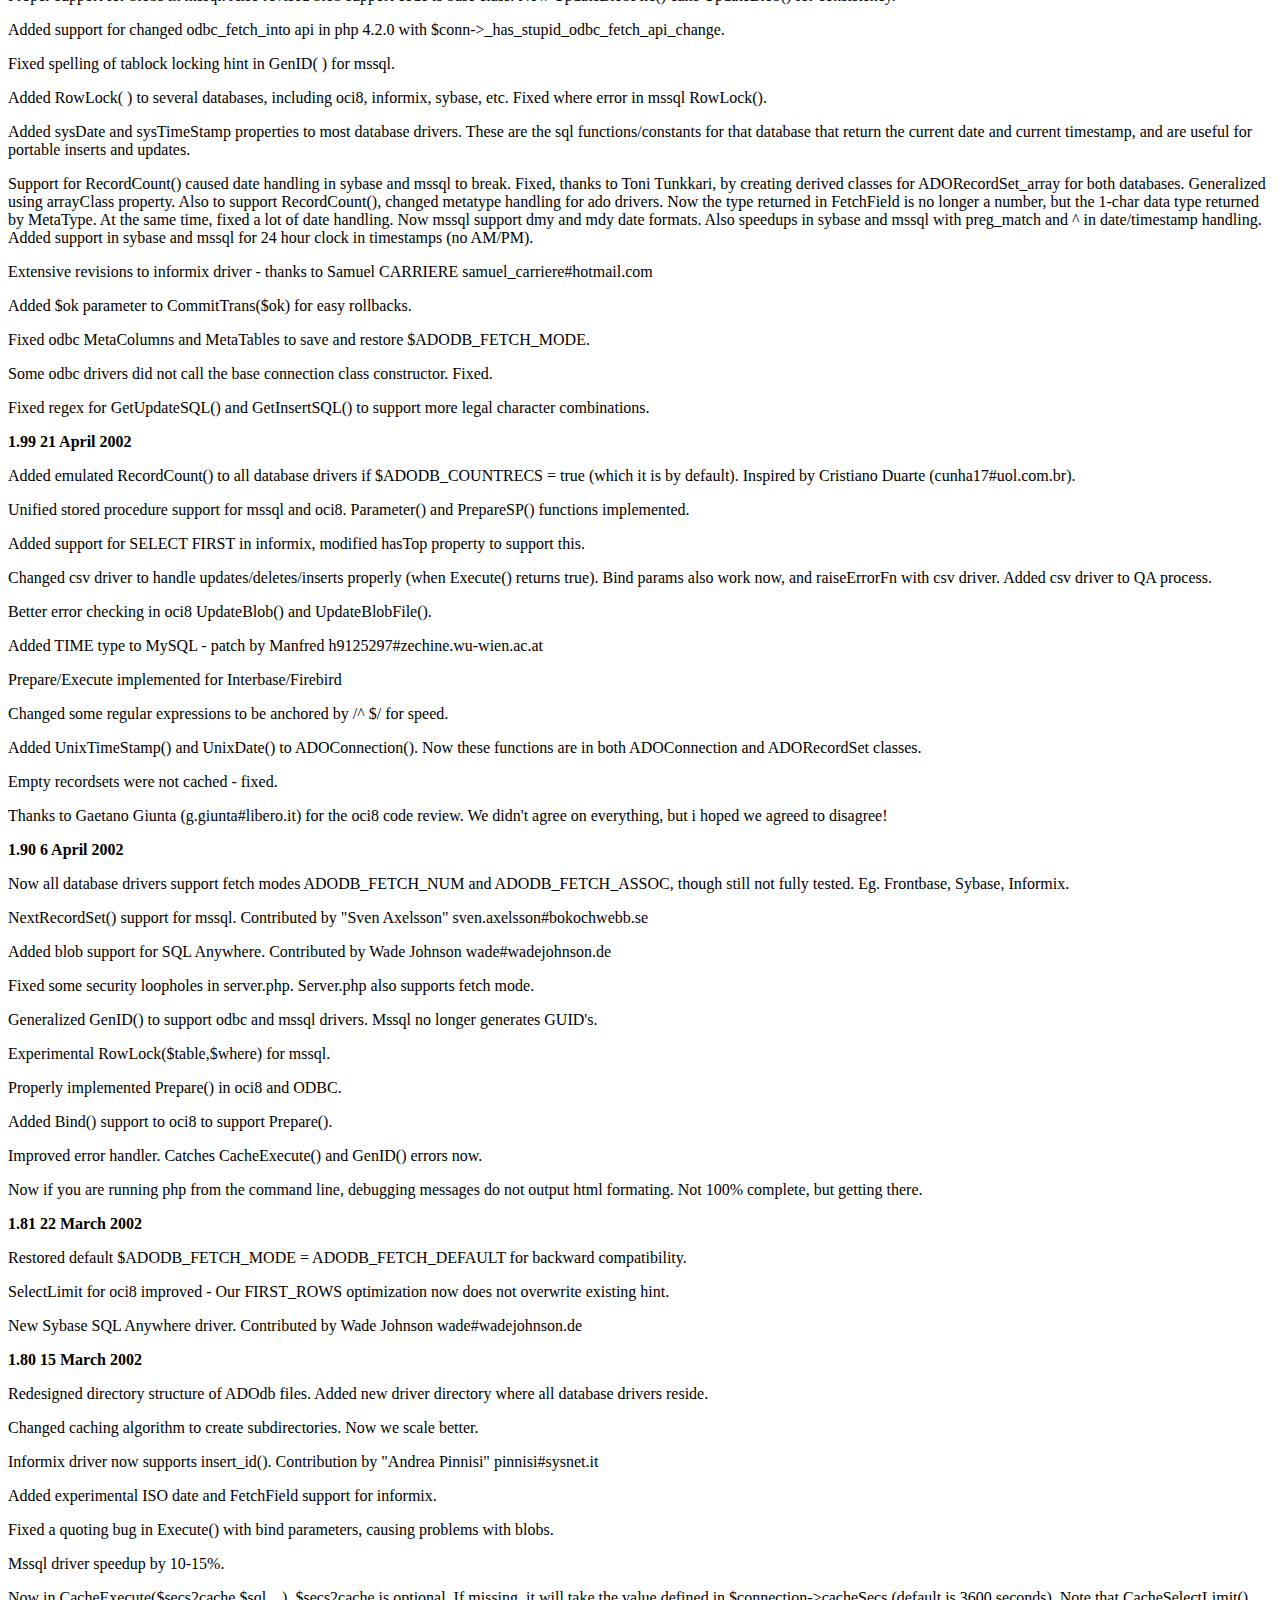
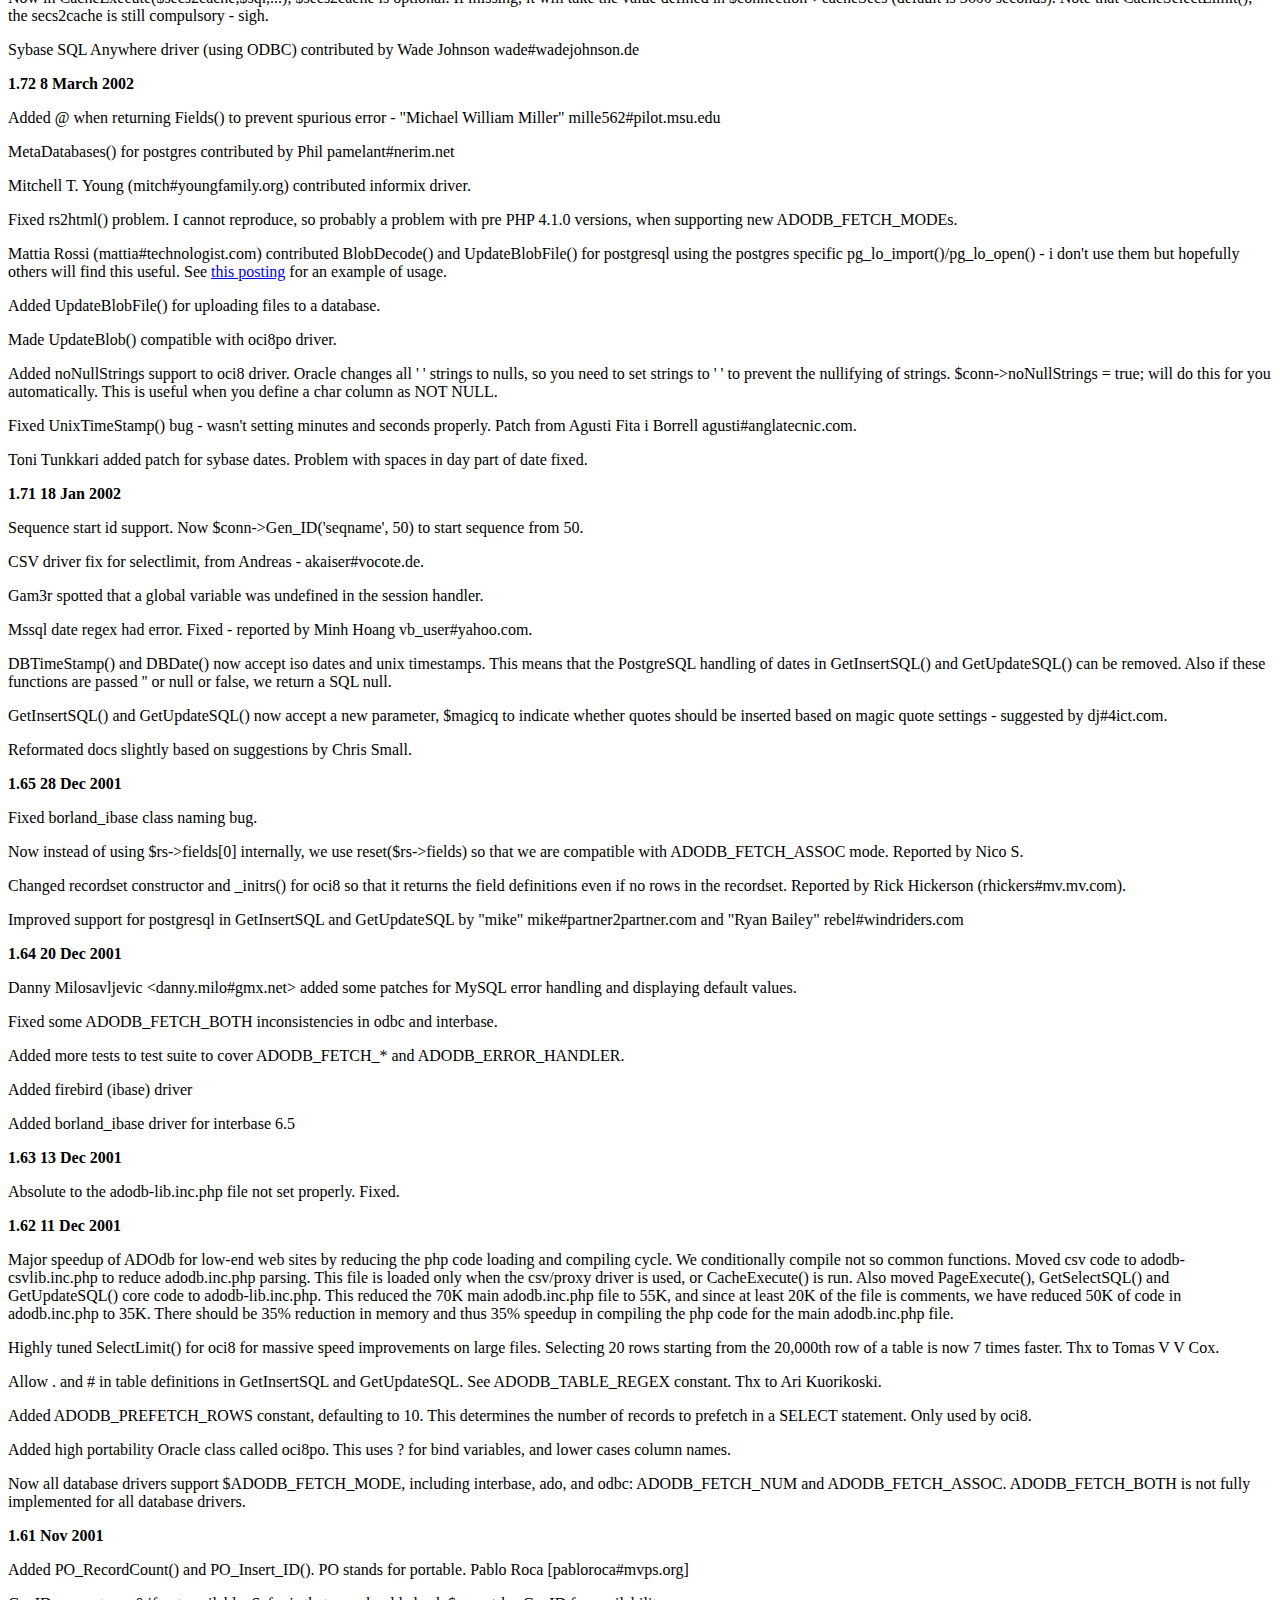
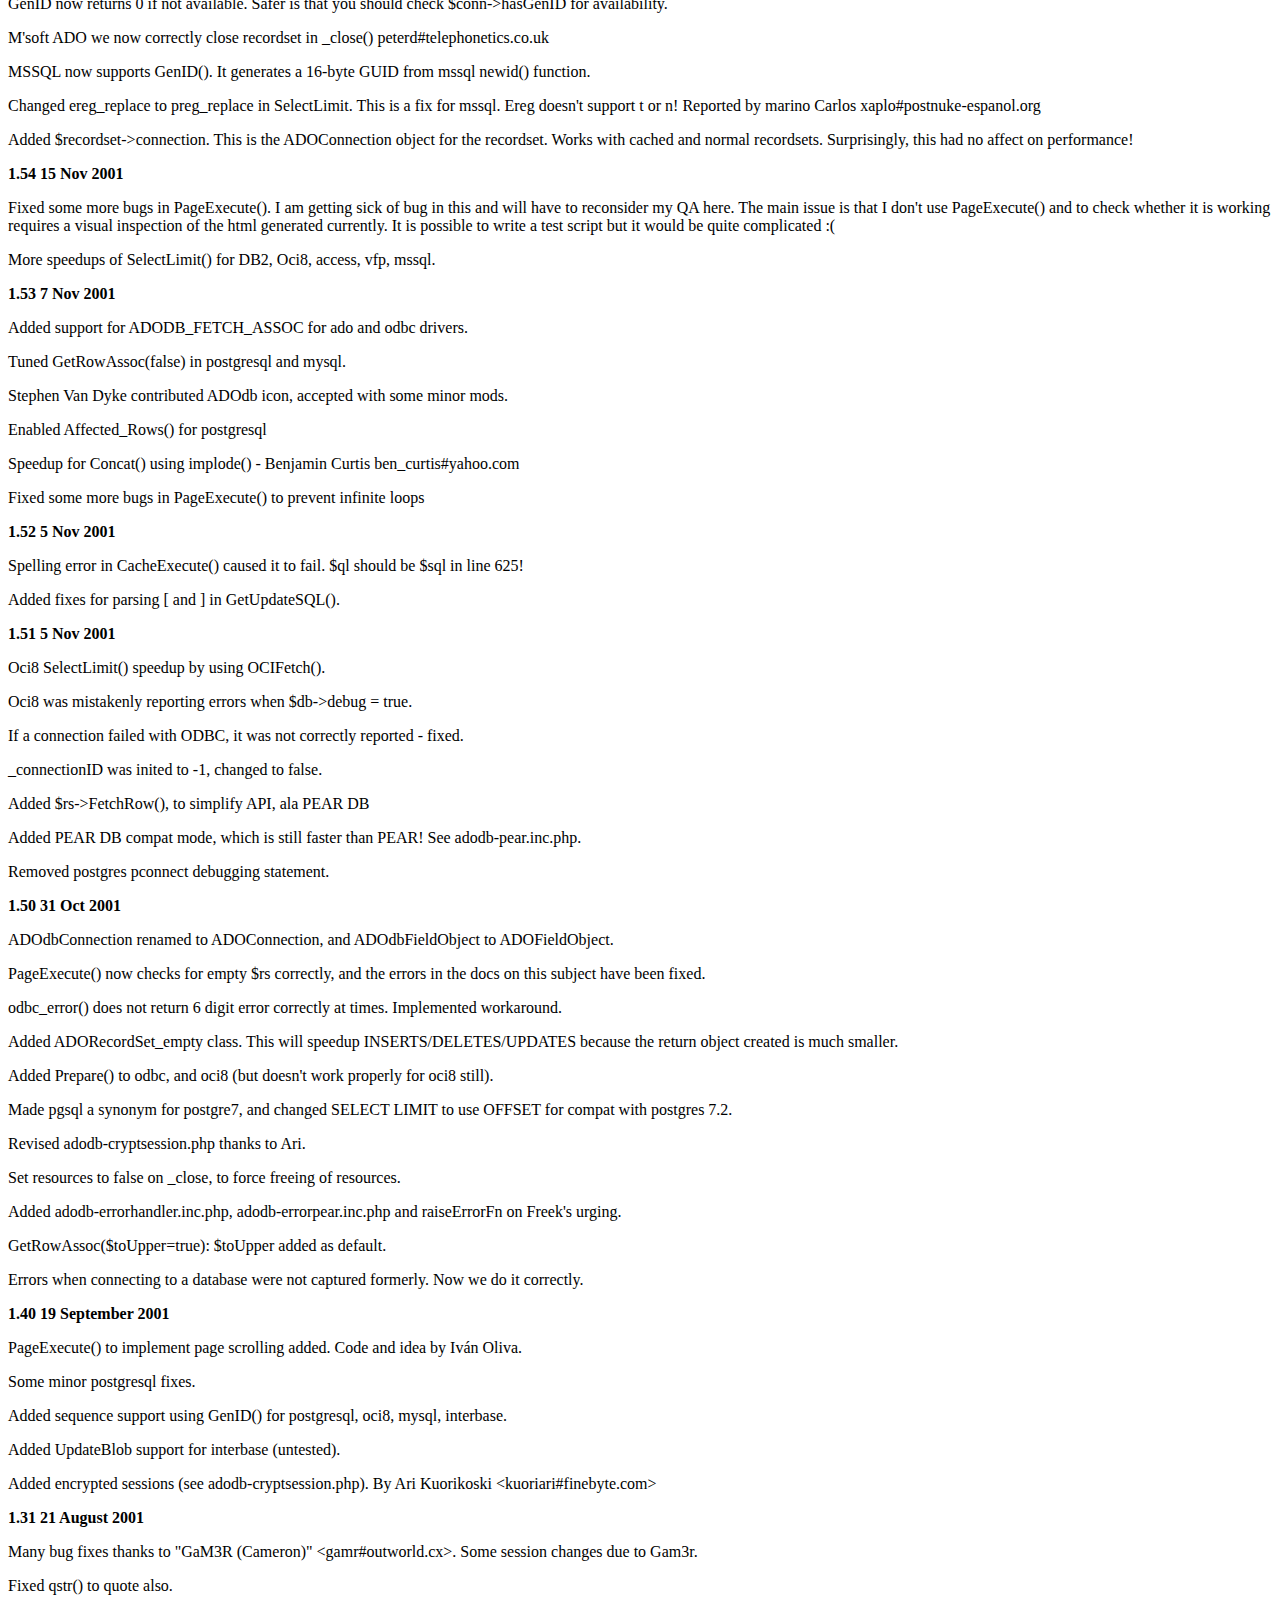
<file: libs/adodb5/docs/old-changelog.htm>
<html><title>Old Changelog: ADOdb</title><body>
<h3>Old Changelog</h3>

</p><p><b>3.92 22 Sept 2003</b>
</p><p>Added GetAssoc and CacheGetAssoc to connection object.
</p><p>Removed TextMax and CharMax functions from adodb.inc.php.
</p><p>HasFailedTrans() returned false when trans failed. Fixed.
</p><p>Moved perf driver classes into adodb/perf/*.php.
</p><p>Misc improvements to performance monitoring, including UI().
</p><p>RETVAL in mssql Parameter(), we do not append @ now.
</p><p>Added Param($name) to connection class, returns '?' or ":$name", for defining
  bind parameters portably.
</p><p>LogSQL traps affected_rows() and saves its value properly now. Also fixed oci8
  _stmt and _affectedrows() bugs.
</p><p>Session code timestamp check for oci8 works now. Formerly default NLS_DATE_FORMAT
  stripped off time portion. Thx to Tony Blair (tonanbarbarian#hotmail.com). Also
  added new $conn-&gt;datetime field to oci8, controls whether MetaType() returns
  'D' ($this-&gt;datetime==false) or 'T' ($this-&gt;datetime == true) for DATE type.
</p><p>Fixed bugs in adodb-cryptsession.inc.php and adodb-session-clob.inc.php.
</p><p>Fixed misc bugs in adodb_key_exists, GetInsertSQL() and GetUpdateSQL().
</p><p>Tuned include_once handling to reduce file-system checking overhead.
</p><p><b>3.91 9 Sept 2003</b>
</p><p>Only released to InterAkt
</p><p>Added LogSQL() for sql logging and $ADODB_NEWCONNECTION to override factory
  for driver instantiation.
</p><p>Added IfNull($field,$ifNull) function, thx to johnwilk#juno.com
</p><p>Added portable substr support.
</p><p>Now rs2html() has new parameter, $echo. Set to false to return $html instead
  of echoing it.
</p><p><b>3.90 5 Sept 2003</b>
</p><p>First beta of performance monitoring released.
</p><p>MySQL supports MetaTable() masking.
</p><p>Fixed key_exists() bug in adodb-lib.inc.php
</p><p>Added sp_executesql Prepare() support to mssql.
</p><p>Added bind support to db2.
</p><p>Added swedish language file - Christian Tiberg" christian#commsoft.nu
</p><p>Bug in drop index for mssql data dict fixed. Thx to Gert-Rainer Bitterlich.
</p><p>Left join setting for oci8 was wrong. Thx to johnwilk#juno.com
</p><p><b>3.80 27 Aug 2003</b>
</p><p>Patch for PHP 4.3.3 cached recordset csv2rs() fread loop incompatibility.
</p><p>Added matching mask for MetaTables. Only for oci8, mssql and postgres currently.
</p><p>Rewrite of "oracle" driver connection code, merging with "oci8", by Gaetano.
</p><p>Added better debugging for Smart Transactions.
</p><p>Postgres DBTimeStamp() was wrongly using TO_DATE. Changed to TO_TIMESTAMP.
</p><p>ADODB_FETCH_CASE check pushed to ADONewConnection to allow people to define
  it after including adodb.inc.php.
</p><p>Added portugese (brazilian) to languages. Thx to "Levi Fukumori".
</p><p>Removed arg3 parameter from Execute/SelectLimit/Cache* functions.
</p><p>Execute() now accepts 2-d array as $inputarray. Also changed docs of fnExecute()
  to note change in sql query counting with 2-d arrays.
</p><p>Added MONEY to MetaType in PostgreSQL.
</p><p>Added more debugging output to CacheFlush().
</p><p><b>3.72 9 Aug 2003</b>
</p><p>Added qmagic($str), which is a qstr($str) that auto-checks for magic quotes
  and does the right thing...
</p><p>Fixed CacheFlush() bug - Thx to martin#gmx.de
</p><p>Walt Boring contributed MetaForeignKeys for postgres7.
</p><p>_fetch() called _BlobDecode() wrongly in interbase. Fixed.
</p><p>adodb_time bug fixed with dates after 2038 fixed by Jason Pell. http://phplens.com/lens/lensforum/msgs.php?id=6980
</p><p><b>3.71 4 Aug 2003</b>
</p><p>The oci8 driver, MetaPrimaryKeys() did not check the owner correctly when $owner
  == false.
</p><p>Russian language file contributed by "Cyrill Malevanov" cyrill#malevanov.spb.ru.
</p><p>Spanish language file contributed by "Horacio Degiorgi" horaciod#codigophp.com.
</p><p>Error handling in oci8 bugfix - if there was an error in Execute(), then when
  calling ErrorNo() and/or ErrorMsg(), the 1st call would return the error, but
  the 2nd call would return no error.
</p><p>Error handling in odbc bugfix. ODBC would always return the last error, even
  if it happened 5 queries ago. Now we reset the errormsg to '' and errorno to
  0 everytime before CacheExecute() and Execute().
</p><p><b>3.70 29 July 2003</b>
</p><p>Added new SQLite driver. Tested on PHP 4.3 and PHP 5.
</p><p>Added limited "sapdb" driver support - mainly date support.
</p><p>The oci8 driver did not identify NUMBER with no defined precision correctly.
</p><p>Added ADODB_FORCE_NULLS, if set, then PHP nulls are converted to SQL nulls
  in GetInsertSQL/GetUpdateSQL.
</p><p>DBDate() and DBTimeStamp() format for postgresql had problems. Fixed.
</p><p>Added tableoptions to ChangeTableSQL(). Thx to Mike Benoit.
</p><p>Added charset support to postgresql. Thx to Julian Tarkhanov.
</p><p>Changed OS check for MS-Windows to prevent confusion with darWIN (MacOS)
</p><p>Timestamp format for db2 was wrong. Changed to yyyy-mm-dd-hh.mm.ss.nnnnnn.
</p><p>adodb-cryptsession.php includes wrong. Fixed.
</p><p>Added MetaForeignKeys(). Supported by mssql, odbc_mssql and oci8.
</p><p>Fixed some oci8 MetaColumns/MetaPrimaryKeys bugs. Thx to Walt Boring.
</p><p>adodb_getcount() did not init qryRecs to 0. Missing "WHERE" clause checking
  in GetUpdateSQL fixed. Thx to Sebastiaan van Stijn.
</p><p>Added support for only 'VIEWS' and "TABLES" in MetaTables. From Walt Boring.
</p><p>Upgraded to adodb-xmlschema.inc.php 0.0.2.
</p><p>NConnect for mysql now returns value. Thx to Dennis Verspuij.
</p><p>ADODB_FETCH_BOTH support added to interbase/firebird.
</p><p>Czech language file contributed by Kamil Jakubovic jake#host.sk.
</p><p>PostgreSQL BlobDecode did not use _connectionID properly. Thx to Juraj Chlebec.
</p><p>Added some new initialization stuff for Informix. Thx to "Andrea Pinnisi" pinnisi#sysnet.it
</p><p>ADODB_ASSOC_CASE constant wrong in sybase _fetch(). Fixed.
</p><p><b>3.60 16 June 2003</b>
</p><p>We now SET CONCAT_NULL_YIELDS_NULL OFF for odbc_mssql driver to be compat with
  mssql driver.
</p><p>The property $emptyDate missing from connection class. Also changed 1903 to
  constant (TIMESTAMP_FIRST_YEAR=100). Thx to Sebastiaan van Stijn.
</p><p>ADOdb speedup optimization - we now return all arrays by reference.
</p><p>Now DBDate() and DBTimeStamp() now accepts the string 'null' as a parameter.
  Suggested by vincent.
</p><p>Added GetArray() to connection class.
</p><p>Added not_null check in informix metacolumns().
</p><p>Connection parameters for postgresql did not work correctly when port was defined.
</p><p>DB2 is now a tested driver, making adodb 100% compatible. Extensive changes
  to odbc driver for DB2, including implementing serverinfo() and SQLDate(), switching
  to SQL_CUR_USE_ODBC as the cursor mode, and lastAffectedRows and SelectLimit()
  fixes.
</p><p>The odbc driver's FetchField() field names did not obey ADODB_ASSOC_CASE. Fixed.
</p><p>Some bugs in adodb_backtrace() fixed.
</p><p>Added "INT IDENTITY" type to adorecordset::MetaType() to support odbc_mssql
  properly.
</p><p>MetaColumns() for oci8, mssql, odbc revised to support scale. Also minor revisions
  to odbc MetaColumns() for vfp and db2 compat.
</p><p>Added unsigned support to mysql datadict class. Thx to iamsure.
</p><p>Infinite loop in mssql MoveNext() fixed when ADODB_FETCH_ASSOC used. Thx to
  Josh R, Night_Wulfe#hotmail.com.
</p><p>ChangeTableSQL contributed by Florian Buzin.
</p><p>The odbc_mssql driver now sets CONCAT_NULL_YIELDS_NULL OFF for compat with
  mssql driver.
</p>

<p><b>3.50 19 May 2003</b></p>
<p>Fixed mssql compat with FreeTDS. FreeTDS does not implement mssql_fetch_assoc().
<p>Merged back connection and recordset code into adodb.inc.php.
<p>ADOdb sessions using oracle clobs contributed by achim.gosse#ddd.de. See adodb-session-clob.php.
<p>Added /s modifier to preg_match everywhere, which ensures that regex does not
  stop at /n. Thx Pao-Hsi Huang.
<p>Fixed error in metacolumns() for mssql.
<p>Added time format support for SQLDate.
<p>Image => B added to metatype.
<p>MetaType now checks empty($this->blobSize) instead of empty($this).
<p>Datadict has beta support for informix, sybase (mapped to mssql), db2 and generic
  (which is a fudge).
<p>BlobEncode for postgresql uses pg_escape_bytea, if available. Needed for compat
  with 7.3.
<p>Added $ADODB_LANG, to support multiple languages in MetaErrorMsg().
<p>Datadict can now parse table definition as declarative text.
<p>For DataDict, oci8 autoincrement trigger missing semi-colon. Fixed.
<p>For DataDict, when REPLACE flag enabled, drop sequence in datadict for autoincrement
  field in postgres and oci8.s
<p>Postgresql defaults to template1 database if no database defined in connect/pconnect.
<p>We now clear _resultid in postgresql if query fails.
<p><b>3.40 19 May 2003</b></p>
<p>Added insert_id for odbc_mssql.
<p>Modified postgresql UpdateBlobFile() because it did not work in safe mode.
<p>Now connection object is passed to raiseErrorFn as last parameter. Needed by
  StartTrans().
<p>Added StartTrans() and CompleteTrans(). It is recommended that you do not modify
  transOff, but use the above functions.
<p>oci8po now obeys ADODB_ASSOC_CASE settings.
<p>Added virtualized error codes, using PEAR DB equivalents. Requires you to manually
  include adodb-error.inc.php yourself, with MetaError() and MetaErrorMsg($errno).
<p>GetRowAssoc for mysql and pgsql were flawed. Fix by Ross Smith.
<p>Added to datadict types I1, I2, I4 and I8. Changed datadict type 'T' to map
  to timestamp instead of datetime for postgresql.
<p>Error handling in ExecuteSQLArray(), adodb-datadict.inc.php did not work.
<p>We now auto-quote postgresql connection parameters when building connection
  string.
<p>Added session expiry notification.
<p>We now test with odbc mysql - made some changes to odbc recordset constructor.
<p>MetaColumns now special cases access and other databases for odbc.
<p><b>3.31 17 March 2003</b></p>
<p>Added row checking for _fetch in postgres.
<p>Added Interval type to MetaType for postgres.
<p>Remapped postgres driver to call postgres7 driver internally.
<p>Adorecordset_array::getarray() did not return array when nRows >= 0.
<p>Postgresql: at times, no error message returned by pg_result_error() but error
  message returned in pg_last_error(). Recoded again.
<p>Interbase blob's now use chunking for updateblob.
<p>Move() did not set EOF correctly. Reported by Jorma T.
<p>We properly support mysql timestamp fields when we are creating mysql tables
  using the data-dict interface.
<p>Table regex includes backticks character now.
<p><b>3.30 3 March 2003</b></p>
<p>Added $ADODB_EXTENSION and $ADODB_COMPAT_FETCH constant.
<p>Made blank1stItem configurable using syntax "value:text" in GetMenu/GetMenu2.
  Thx to Gabriel Birke.
<p>Previously ADOdb differed from the Microsoft standard because it did not define
  what to set $this->fields when EOF was reached. Now at EOF, ADOdb sets $this->fields
  to false for all databases, which is consist with Microsoft's implementation.
  Postgresql and mysql have always worked this way (in 3.11 and earlier). If you
  are experiencing compatibility problems (and you are not using postgresql nor
  mysql) on upgrading to 3.30, try setting the global variables $ADODB_COUNTRECS
  = true (which is the default) and $ADODB_FETCH_COMPAT = true (this is a new
  global variable).
<p>We now check both pg_result_error and pg_last_error as sometimes pg_result_error
  does not display anything. Iman Mayes
<p> We no longer check for magic quotes gpc in Quote().
<p> Misc fixes for table creation in adodb-datadict.inc.php. Thx to iamsure.
<p> Time calculations use adodb_time library for all negative timestamps due to
  problems in Red Hat 7.3 or later. Formerly, only did this for Windows.
<p> In mssqlpo, we now check if $sql in _query is a string before we change ||
  to +. This is to support prepared stmts.
<p> Move() and MoveLast() internals changed to support to support EOF and $this->fields
  change.
<p> Added ADODB_FETCH_BOTH support to mssql. Thx to Angel Fradejas afradejas#mediafusion.es
<p> We now check if link resource exists before we run mysql_escape_string in
  qstr().
<p> Before we flock in csv code, we check that it is not a http url.
<p><b>3.20 17 Feb 2003</b></p>
<p>Added new Data Dictionary classes for creating tables and indexes. Warning
  - this is very much alpha quality code. The API can still change. See adodb/tests/test-datadict.php
  for more info.
<p>We now ignore $ADODB_COUNTRECS for mysql, because PHP truncates incomplete
  recordsets when mysql_unbuffered_query() is called a second time.
<p>Now postgresql works correctly when $ADODB_COUNTRECS = false.
<p>Changed _adodb_getcount to properly support SELECT DISTINCT.
<p>Discovered that $ADODB_COUNTRECS=true has some problems with prepared queries
  - suspect PHP bug.
<p>Now GetOne and GetRow run in $ADODB_COUNTRECS=false mode for better performance.
<p>Added support for mysql_real_escape_string() and pg_escape_string() in qstr().
<p>Added an intermediate variable for mysql _fetch() and MoveNext() to store fields,
  to prevent overwriting field array with boolean when mysql_fetch_array() returns
  false.
<p>Made arrays for getinsertsql and getupdatesql case-insensitive. Suggested by
  Tim Uckun" tim#diligence.com
<p><b>3.11 11 Feb 2003</b></p>
<p>Added check for ADODB_NEVER_PERSIST constant in PConnect(). If defined, then
  PConnect() will actually call non-persistent Connect().
<p>Modified interbase to properly work with Prepare().
<p>Added $this->ibase_timefmt to allow you to change the date and time format.
<p>Added support for $input_array parameter in CacheFlush().
<p>Added experimental support for dbx, which was then removed when i found that
  it was slower than using native calls.
<p>Added MetaPrimaryKeys for mssql and ibase/firebird.
<p>Added new $trim parameter to GetCol and CacheGetCol
<p>Uses updated adodb-time.inc.php 0.06.
<p><b>3.10 27 Jan 2003</b>
<p>Added adodb_date(), adodb_getdate(), adodb_mktime() and adodb-time.inc.php.
<p>For interbase, added code to handle unlimited number of bind parameters. From
  Daniel Hasan daniel#hasan.cl.
<p>Added BlobDecode and UpdateBlob for informix. Thx to Fernando Ortiz.
<p>Added constant ADODB_WINDOWS. If defined, means that running on Windows.
<p>Added constant ADODB_PHPVER which stores php version as a hex num. Removed
  $ADODB_PHPVER variable.
<p>Felho Bacsi reported a minor white-space regular expression problem in GetInsertSQL.
<p>Modified ADO to use variant to store _affectedRows
<p>Changed ibase to use base class Replace(). Modified base class Replace() to
  support ibase.
<p>Changed odbc to auto-detect when 0 records returned is wrong due to bad odbc
  drivers.
<p>Changed mssql to use datetimeconvert ini setting only when 4.30 or later (does
  not work in 4.23).
<p>ExecuteCursor($stmt, $cursorname, $params) now accepts a new $params array
  of additional bind parameters -- William Lovaton walovaton#yahoo.com.mx.
<p>Added support for sybase_unbuffered_query if ADODB_COUNTRECS == false. Thx
  to chuck may.
<p>Fixed FetchNextObj() bug. Thx to Jorma Tuomainen.
<p>We now use SCOPE_IDENTITY() instead of @@IDENTITY for mssql - thx to marchesini#eside.it
<p>Changed postgresql movenext logic to prevent illegal row number from being
  passed to pg_fetch_array().
<p>Postgresql initrs bug found by "Bogdan RIPA" bripa#interakt.ro $f1 accidentally
  named $f
<p><b>3.00 6 Jan 2003</b>
<p>Fixed adodb-pear.inc.php syntax error.
<p>Improved _adodb_getcount() to use SELECT COUNT(*) FROM ($sql) for languages
  that accept it.
<p>Fixed _adodb_getcount() caching error.
<p>Added sql to retrive table and column info for odbc_mssql.
<p><strong>2.91 3 Jan 2003</strong>
<p>Revised PHP version checking to use $ADODB_PHPVER with legal values 0x4000,
  0x4050, 0x4200, 0x4300.
<p>Added support for bytea fields and oid blobs in postgres by allowing BlobDecode()
  to detect and convert non-oid fields. Also added BlobEncode to postgres when
  you want to encode oid blobs.
<p>Added blobEncodeType property for connections to inform phpLens what encoding
  method to use for blobs.
<p>Added BlobDecode() and BlobEncode() to base ADOConnection class.
<p>Added umask() to _gencachename() when creating directories.
<p>Added charPage for ado drivers, so you can set the code page.
<pre>
$conn->charPage = CP_UTF8;
$conn->Connect($dsn);
</pre>
<p>Modified _seek in mysql to check for num rows=0.
<p>Added to metatypes new informix types for IDS 9.30. Thx Fernando Ortiz.
<p>_maxrecordcount returned in CachePageExecute $rsreturn
<p>Fixed sybase cacheselectlimit( ) problems
<p>MetaColumns() max_length should use precision for types X and C for ms access.
  Fixed.
<p>Speedup of odbc non-SELECT sql statements.
<p>Added support in MetaColumns for Wide Char types for ODBC. We halve max_length
  if unicode/wide char.
<p>Added 'B' to types handled by GetUpdateSQL/GetInsertSQL.
<p>Fixed warning message in oci8 driver with $persist variable when using PConnect.
<p><b>2.90 11 Dec 2002</b>
<p>Mssql and mssqlpo and oci8po now support ADODB_ASSOC_CASE.
<p>Now MetaType() can accept a field object as the first parameter.
<p>New $arr = $db-&gt;ServerInfo( ) function. Returns $arr['description'] which
  is the string description, and $arr['version'].
<p>PostgreSQL and MSSQL speedups for insert/updates.
<p> Implemented new SetFetchMode() that removes the need to use $ADODB_FETCH_MODE.
  Each connection has independant fetchMode.
<p>ADODB_ASSOC_CASE now defaults to 2, use native defaults. This is because we
  would break backward compat for too many applications otherwise.
<p>Patched encrypted sessions to use replace()
<p>The qstr function supports quoting of nulls when escape character is \
<p>Rewrote bits and pieces of session code to check for time synch and improve
  reliability.
<p>Added property ADOConnection::hasTransactions = true/false;
<p>Added CreateSequence and DropSequence functions
<p>Found misplaced MoveNext() in adodb-postgres.inc.php. Fixed.
<p>Sybase SelectLimit not reliable because 'set rowcount' not cached - fixed.
<p>Moved ADOConnection to adodb-connection.inc.php and ADORecordSet to adodb-recordset.inc.php.
  This allows us to use doxygen to generate documentation. Doxygen doesn't like
  the classes in the main adodb.inc.php file for some mysterious reason.
<p><b>2.50, 14 Nov 2002</b>
<p>Added transOff and transCnt properties for disabling (transOff = true) and
  tracking transaction status (transCnt>0).
<p>Added inputarray handling into _adodb_pageexecute_all_rows - "Ross Smith" RossSmith#bnw.com.
<p>Fixed postgresql inconsistencies in date handling.
<p>Added support for mssql_fetch_assoc.
<p>Fixed $ADODB_FETCH_MODE bug in odbc MetaTables() and MetaPrimaryKeys().
<p>Accidentally declared UnixDate() twice, making adodb incompatible with php
  4.3.0. Fixed.
<p>Fixed pager problems with some databases that returned -1 for _currentRow on
  MoveLast() by switching to MoveNext() in adodb-lib.inc.php.
<p>Also fixed uninited $discard in adodb-lib.inc.php.
<p><b>2.43, 25 Oct 2002</b></p>
Added ADODB_ASSOC_CASE constant to better support ibase and odbc field names.
<p>Added support for NConnect() for oracle OCINLogin.
<p>Fixed NumCols() bug.
<p>Changed session handler to use Replace() on write.
<p>Fixed oci8 SelectLimit aggregate function bug again.
<p>Rewrote pivoting code.
<p><b>2.42, 4 Oct 2002</b></p>
<p>Fixed ibase_fetch() problem with nulls. Also interbase now does automatic blob
  decoding, and is backward compatible. Suggested by Heinz Hombergs heinz#hhombergs.de.
<p>Fixed postgresql MoveNext() problems when called repeatedly after EOF. Also
  suggested by Heinz Hombergs.
<p>PageExecute() does not rewrite queries if SELECT DISTINCT is used. Requested
  by hans#velum.net
<p>Added additional fixes to oci8 SelectLimit handling with aggregate functions
  - thx to Christian Bugge for reporting the problem.
<p><b>2.41, 2 Oct 2002</b></p>
<p>Fixed ADODB_COUNTRECS bug in odbc. Thx to Joshua Zoshi jzoshi#hotmail.com.
<p>Increased buffers for adodb-csvlib.inc.php for extremely long sql from 8192
  to 32000.
<p>Revised pivottable.inc.php code. Added better support for aggregate fields.
<p>Fixed mysql text/blob types problem in MetaTypes base class - thx to horacio
  degiorgi.
<p>Added SQLDate($fmt,$date) function, which allows an sql date format string
  to be generated - useful for group by's.
<p>Fixed bug in oci8 SelectLimit when offset>100.
<p><b>2.40 4 Sept 2002</b></p>
<p>Added new NLS_DATE_FORMAT property to oci8. Suggested by Laurent NAVARRO ln#altidev.com
<p>Now use bind parameters in oci8 selectlimit for better performance.
<p>Fixed interbase replaceQuote for dialect != 1. Thx to "BEGUIN Pierre-Henri
  - INFOCOB" phb#infocob.com.
<p>Added white-space check to QA.
<p>Changed unixtimestamp to support fractional seconds (we always round down/floor
  the seconds). Thanks to beezly#beezly.org.uk.
<p>Now you can set the trigger_error type your own user-defined type in adodb-errorhandler.inc.php.
  Suggested by Claudio Bustos clbustos#entelchile.net.
<p>Added recordset filters with rsfilter.inc.php.
<p>$conn->_rs2rs does not create a new recordset when it detects it is of type
  array. Some trickery there as there seems to be a bug in Zend Engine
<p>Added render_pagelinks to adodb-pager.inc.php. Code by "Pablo Costa" pablo#cbsp.com.br.
<p>MetaType() speedup in adodb.inc.php by using hashing instead of switch. Best
  performance if constant arrays are supported, as they are in PHP5.
<p>adodb-session.php now updates only the expiry date if the crc32 check indicates
  that the data has not been modified.
<p><b>2.31 20 Aug 2002</b></p>
<p>Made changes to pivottable.inc.php due to daniel lucuzaeu's suggestions (we sum the pivottable column if desired).
<p>Fixed ErrorNo() in postgres so it does not depend on _errorMsg property.
<p>Robert Tuttle added support for oracle cursors. See ExecuteCursor().
<p>Fixed Replace() so it works with mysql when updating record where data has not changed. Reported by
Cal Evans (cal#calevans.com).
<p><b>2.30 1 Aug 2002</b></p>
<p>Added pivottable.inc.php. Thanks to daniel.lucazeau#ajornet.com for the original
  concept.
<p>Added ADOConnection::outp($msg,$newline) to output error and debugging messages. Now
you can override this using the ADODB_OUTP constant and use your own output handler.
<p>Changed == to === for 'null' comparison. Reported by ericquil#yahoo.com
<p>Fixed mssql SelectLimit( ) bug when distinct used.
<p><b>2.30 1 Aug 2002</b></p>
<p>New GetCol() and CacheGetCol() from ross#bnw.com that returns the first field as a 1 dim array.
<p>We have an empty recordset, but RecordCount() could return -1. Fixed. Reported by  "Jonathan Polansky" jonathan#polansky.com.
<p>We now check for session variable changes using strlen($sessval).crc32($sessval).
Formerly we only used crc32().
<p>Informix SelectLimit() problem with $ADODB_COUNTRECS fixed.
<p>Fixed informix SELECT FIRST x DISTINCT, and not SELECT DISTINCT FIRST x - reported by F Riosa
<p>Now default adodb error handlers ignores error if @ used.
<p>If you set $conn->autoRollback=true, we auto-rollback persistent connections for odbc, mysql, oci8, mssql.
Default for autoRollback is false. No need to do so for postgres.
As interbase requires a transaction id (what a flawed api), we don't do it for interbase.
<p>Changed PageExecute() to use non-greedy preg_match when searching for "FROM" keyword.
<p><b>2.20 9 July 2002</b></p>
<p>Added CacheGetOne($secs2cache,$sql), CacheGetRow($secs2cache,$sql), CacheGetAll($secs2cache,$sql).
<p>Added $conn->OffsetDate($dayFraction,$date=false) to generate sql that calcs
  date offsets. Useful for scheduling appointments.
<p>Added connection properties: leftOuter, rightOuter that hold left and right
  outer join operators.
<p>Added connection property: ansiOuter to indicate whether ansi outer joins supported.
<p>New driver <i>mssqlpo</i>, the portable mssql driver, which converts string
  concat operator from || to +.
<p>Fixed ms access bug - SelectLimit() did not support ties - fixed.
<p>Karsten Kraus (Karsten.Kraus#web.de), contributed error-handling code to ADONewConnection.
  Unfortunately due to backward compat problems, had to rollback most of the changes.
<p>Added new parameter to GetAssoc() to allow returning an array of key-value pairs,
ignoring any additional columns in the recordset. Off by default.
<p>Corrected mssql $conn->sysDate to return only date using convert().
<p>CacheExecute() improved debugging output.
<p>Changed rs2html() so newlines are converted to BR tags. Also optimized rs2html() based
on feedback by "Jerry Workman" jerry#mtncad.com.
<p>Added support for Replace() with Interbase, using DELETE and INSERT.
<p>Some minor optimizations (mostly removing & references when passing arrays).
<p>Changed  GenID() to allows id's larger than the size of an integer.
<p>Added force_session property to oci8 for better updateblob() support.
<p>Fixed PageExecute() which did not work properly with sql containing GROUP BY.
<p><b>2.12 12 June 2002</b></p>
<p>Added toexport.inc.php to export recordsets in CSV and tab-delimited format.
<p>CachePageExecute() does not work - fixed - thx John Huong.
<p>Interbase aliases not set properly in FetchField() - fixed. Thx Stefan Goethals.
<p>Added cache property to adodb pager class. The number of secs to cache recordsets.
<p>SQL rewriting bug in pageexecute() due to skipping of newlines due to missing /s modifier. Fixed.
<p>Max size of cached recordset due to a bug was 256000 bytes. Fixed.
<p>Speedup of 1st invocation of CacheExecute() by tuning code.
<p>We compare $rewritesql with $sql in pageexecute code in case of rewrite failure.
<p><b>2.11 7 June 2002</b></p>
<p>Fixed PageExecute() rewrite sql problem - COUNT(*) and ORDER BY don't go together with
	mssql, access and postgres. Thx to Alexander Zhukov alex#unipack.ru
<p>DB2 support for CHARACTER type added - thx John Huong huongch#bigfoot.com
<p>For ado, $argProvider not properly checked. Fixed - kalimero#ngi.it
<p>Added $conn->Replace() function for update with automatic insert if the record does not exist.
	Supported by all databases except interbase.
<p><b>2.10 4 June 2002</b></p>
<p>Added uniqueSort property to indicate mssql ORDER BY cols must be unique.
<p>Optimized session handler by crc32 the data. We only write if session data has changed.
<p>adodb_sess_read in adodb-session.php now returns ''correctly - thanks to Jorma Tuomainen, webmaster#wizactive.com
<p>Mssql driver did not throw EXECUTE errors correctly because ErrorMsg() and ErrorNo() called in wrong order.
Pointed out by Alexios Fakos. Fixed.
<p>Changed ado to use client cursors. This fixes BeginTran() problems with ado.
<p>Added handling of timestamp type in ado.
<p>Added to ado_mssql support for insert_id() and affected_rows().
<p>Added support for mssql.datetimeconvert=0, available since php 4.2.0.
<p>Made UnixDate() less strict, so that the time is ignored if present.
<p>Changed quote() so that it checks for magic_quotes_gpc.
<p>Changed maxblobsize for odbc to default to 64000.
<p><b>2.00 13 May 2002</b></p>
<p>Added drivers <i>informix72</i> for pre-7.3 versions, and <i>oci805</i> for
  oracle 8.0.5, and postgres64 for postgresql 6.4 and earlier. The postgres and postgres7 drivers
  are now identical.
<p>Interbase now partially supports ADODB_FETCH_BOTH, by defaulting to ASSOC mode.
<p>Proper support for blobs in mssql. Also revised blob support code
is base class. Now UpdateBlobFile() calls UpdateBlob() for consistency.
<p>Added support for changed odbc_fetch_into api in php 4.2.0
with $conn-&gt;_has_stupid_odbc_fetch_api_change.
<p>Fixed spelling of tablock locking hint in GenID( ) for mssql.
<p>Added RowLock( ) to several databases, including oci8, informix, sybase, etc.
  Fixed where error in mssql RowLock().
<p>Added sysDate and sysTimeStamp properties to most database drivers. These are the sql
functions/constants for that database that return the current date and current timestamp, and
are useful for portable inserts and updates.
<p>Support for RecordCount() caused date handling in sybase and mssql to break.
Fixed, thanks to Toni Tunkkari, by creating derived classes for ADORecordSet_array for
both databases. Generalized using arrayClass property. Also to support RecordCount(),
changed metatype handling for ado drivers. Now the type returned in FetchField
  is no longer a number, but the 1-char data type returned by MetaType.
  At the same time, fixed a lot of date handling. Now mssql support dmy and mdy date formats.
Also speedups in sybase and mssql with preg_match and ^ in date/timestamp handling.
Added support in sybase and mssql for 24 hour clock in timestamps (no AM/PM).
<p>Extensive revisions to informix driver - thanks to Samuel CARRIERE samuel_carriere#hotmail.com
<p>Added $ok parameter to CommitTrans($ok) for easy rollbacks.
<p>Fixed odbc MetaColumns and MetaTables to save and restore $ADODB_FETCH_MODE.
<p>Some odbc drivers did not call the base connection class constructor. Fixed.
<p>Fixed regex for GetUpdateSQL() and GetInsertSQL() to support more legal character combinations.

<p><b>1.99 21 April 2002</b></p>
<p>Added emulated RecordCount() to all database drivers if $ADODB_COUNTRECS = true
  (which it is by default). Inspired by Cristiano Duarte (cunha17#uol.com.br).
<p>Unified stored procedure support for mssql and oci8. Parameter() and PrepareSP()
  functions implemented.
<p>Added support for SELECT FIRST in informix, modified hasTop property to support
  this.
<p>Changed csv driver to handle updates/deletes/inserts properly (when Execute() returns true).
Bind params also work now, and raiseErrorFn with csv driver. Added csv driver to QA process.
<p>Better error checking in oci8 UpdateBlob() and UpdateBlobFile().
<p>Added TIME type to MySQL - patch by Manfred h9125297#zechine.wu-wien.ac.at
<p>Prepare/Execute implemented for Interbase/Firebird
<p>Changed some regular expressions to be anchored by /^ $/ for speed.
<p>Added UnixTimeStamp() and UnixDate() to ADOConnection(). Now these functions
  are in both ADOConnection and ADORecordSet classes.
<p>Empty recordsets were not cached - fixed.
<p>Thanks to Gaetano Giunta (g.giunta#libero.it) for the oci8 code review. We
  didn't agree on everything, but i hoped we agreed to disagree!
<p><b>1.90 6 April 2002</b></p>
<p>Now all database drivers support fetch modes ADODB_FETCH_NUM and ADODB_FETCH_ASSOC, though
	still not fully tested. Eg. Frontbase, Sybase, Informix.
<p>NextRecordSet() support for mssql. Contributed by "Sven Axelsson" sven.axelsson#bokochwebb.se
<p>Added blob support for SQL Anywhere. Contributed by Wade Johnson wade#wadejohnson.de
<p>Fixed some security loopholes in server.php. Server.php also supports fetch mode.
<p>Generalized GenID() to support odbc and mssql drivers. Mssql no longer generates GUID's.
<p>Experimental RowLock($table,$where) for mssql.
<p>Properly implemented Prepare() in oci8 and ODBC.
<p>Added Bind() support to oci8 to support Prepare().
<p>Improved error handler. Catches CacheExecute() and GenID() errors now.
<p>Now if you are running php from the command line, debugging messages do not output html formating.
Not 100% complete, but getting there.
<p><b>1.81 22 March 2002</b></p>
<p>Restored default $ADODB_FETCH_MODE = ADODB_FETCH_DEFAULT for backward compatibility.
<p>SelectLimit for oci8 improved - Our FIRST_ROWS optimization now does not overwrite existing hint.
<p>New Sybase SQL Anywhere driver. Contributed by Wade Johnson wade#wadejohnson.de
<p><b>1.80 15 March 2002</b></p>
<p>Redesigned directory structure of ADOdb files. Added new driver directory where
all database drivers reside.
<p>Changed caching algorithm to create subdirectories. Now we scale better.
<p>Informix driver now supports insert_id(). Contribution by "Andrea Pinnisi" pinnisi#sysnet.it
<p>Added experimental ISO date and FetchField support for informix.
<p>Fixed a quoting bug in Execute() with bind parameters, causing problems with blobs.
<p>Mssql driver speedup by 10-15%.
<p>Now in CacheExecute($secs2cache,$sql,...), $secs2cache is optional. If missing, it will
take the value defined in $connection->cacheSecs (default is 3600 seconds). Note that
CacheSelectLimit(), the secs2cache is still compulsory - sigh.
<p>Sybase SQL Anywhere driver (using ODBC) contributed by Wade Johnson wade#wadejohnson.de
<p><b>1.72 8 March 2002</b></p>
<p>Added @ when returning Fields() to prevent spurious error - "Michael William Miller" mille562#pilot.msu.edu
<p>MetaDatabases() for postgres contributed by Phil pamelant#nerim.net
 <p>Mitchell T. Young (mitch#youngfamily.org) contributed informix driver.
 <p>Fixed rs2html() problem. I cannot reproduce, so probably a problem with pre PHP 4.1.0 versions,
  when supporting new ADODB_FETCH_MODEs.
 <p>Mattia Rossi (mattia#technologist.com) contributed BlobDecode() and UpdateBlobFile() for postgresql
 using the postgres specific pg_lo_import()/pg_lo_open() - i don't use them but hopefully others will
 find this useful. See <a href="http://phplens.com/lens/lensforum/msgs.php?id=1262">this posting</a>
 for an example of usage.
 <p>Added UpdateBlobFile() for uploading files to a database.
 <p>Made UpdateBlob() compatible with oci8po driver.
 <p>Added noNullStrings support to oci8 driver. Oracle changes all ' ' strings to nulls,
  so you need to set strings to ' ' to prevent the nullifying of strings. $conn->noNullStrings = true;
  will do this for you automatically. This is useful when you define a char column as NOT NULL.
  <p>Fixed UnixTimeStamp() bug - wasn't setting minutes and seconds properly. Patch from Agusti Fita i Borrell agusti#anglatecnic.com.
  <p>Toni Tunkkari added patch for sybase dates. Problem with spaces in day part of date fixed.
 <p><b>1.71 18 Jan 2002</b></p>
 <p>Sequence start id support. Now $conn->Gen_ID('seqname', 50) to start sequence from 50.
 <p>CSV driver fix for selectlimit, from Andreas - akaiser#vocote.de.
<P>Gam3r spotted that a global variable was undefined in the session handler.
<p>Mssql date regex had error. Fixed - reported by Minh Hoang vb_user#yahoo.com.
<p>DBTimeStamp() and DBDate() now accept iso dates and unix timestamps. This means
that the PostgreSQL handling of dates in GetInsertSQL() and GetUpdateSQL() can
be removed. Also if these functions are passed '' or null or false, we return a SQL null.
<p>GetInsertSQL() and GetUpdateSQL() now accept a new parameter, $magicq to
indicate whether quotes should be inserted based on magic quote settings - suggested by
dj#4ict.com.
<p>Reformated docs slightly based on suggestions by Chris Small.
 <p><b>1.65 28 Dec 2001</b></p>
 <p>Fixed borland_ibase class naming bug.
 <p>Now instead of using $rs->fields[0] internally, we use reset($rs->fields) so
 that we are compatible with ADODB_FETCH_ASSOC mode. Reported by Nico S.
 <p>Changed recordset constructor and _initrs() for oci8 so that it returns the field definitions even
 if no rows in the recordset. Reported by Rick Hickerson (rhickers#mv.mv.com).
 <p>Improved support for postgresql in GetInsertSQL and GetUpdateSQL by
  "mike" mike#partner2partner.com  and "Ryan Bailey" rebel#windriders.com
 <p><b>1.64 20 Dec 2001</b></p>
<p>Danny Milosavljevic &lt;danny.milo#gmx.net> added some patches for MySQL error handling
and displaying default values.
<p>Fixed some ADODB_FETCH_BOTH inconsistencies in odbc and interbase.
<p>Added more tests to test suite to cover ADODB_FETCH_* and ADODB_ERROR_HANDLER.
<p>Added firebird (ibase) driver
<p>Added borland_ibase driver for interbase 6.5
<p><b>1.63 13 Dec 2001</b></p>
Absolute to the adodb-lib.inc.php file not set properly. Fixed.<p>

<p><b>1.62 11 Dec 2001</b></p>
<p>Major speedup of ADOdb for low-end web sites by reducing the php code loading and compiling
cycle. We conditionally compile not so common functions.
Moved csv code to adodb-csvlib.inc.php to reduce adodb.inc.php parsing. This file
is loaded only when the csv/proxy driver is used, or CacheExecute() is run.
Also moved PageExecute(), GetSelectSQL() and GetUpdateSQL() core code to adodb-lib.inc.php.
This reduced the 70K main adodb.inc.php file to 55K, and since at least 20K of the file
is comments, we have reduced 50K of code in adodb.inc.php to 35K. There
 should be 35% reduction in memory and thus 35% speedup in compiling the php code for the
main adodb.inc.php file.
<p>Highly tuned SelectLimit() for oci8 for massive speed improvements on large files.
Selecting 20 rows starting from the 20,000th row of a table is now 7 times faster.
Thx to Tomas V V Cox.
<p>Allow . and # in table definitions in GetInsertSQL and GetUpdateSQL.
 See ADODB_TABLE_REGEX constant. Thx to Ari Kuorikoski.
<p>Added ADODB_PREFETCH_ROWS constant, defaulting to 10. This determines the number
of records to prefetch in a SELECT statement. Only used by oci8.</p>
<p>Added high portability Oracle class called oci8po. This uses ? for bind variables, and
lower cases column names.</p>
<p>Now all database drivers support $ADODB_FETCH_MODE, including interbase, ado, and odbc:
ADODB_FETCH_NUM and ADODB_FETCH_ASSOC. ADODB_FETCH_BOTH is not fully implemented for all
database drivers.
<p><b>1.61 Nov 2001</b></p>
<p>Added PO_RecordCount() and PO_Insert_ID(). PO stands for portable. Pablo Roca
  [pabloroca#mvps.org]</p>
<p>GenID now returns 0 if not available. Safer is that you should check $conn->hasGenID
  for availability.</p>
<p>M'soft ADO we now correctly close recordset in _close() peterd#telephonetics.co.uk</p>
<p>MSSQL now supports GenID(). It generates a 16-byte GUID from mssql newid()
  function.</p>
<p>Changed ereg_replace to preg_replace in SelectLimit. This is a fix for mssql.
  Ereg doesn't support t or n! Reported by marino Carlos xaplo#postnuke-espanol.org</p>
<p>Added $recordset->connection. This is the ADOConnection object for the recordset.
Works with cached and normal recordsets. Surprisingly, this had no affect on performance!</p>
<p><b>1.54 15 Nov 2001</b></p>
Fixed some more bugs in PageExecute().  I am getting sick of bug in this and will have to
reconsider my QA here. The main issue is that I don't use PageExecute() and
to check whether it is working requires a visual inspection of the html generated currently.
It is possible to write a test script but it would be quite complicated :(
<p> More speedups of SelectLimit() for DB2, Oci8, access, vfp, mssql.
<p>

<p><b>1.53 7 Nov 2001</b></p>
Added support for ADODB_FETCH_ASSOC for ado and odbc drivers.<p>
Tuned GetRowAssoc(false) in postgresql and mysql.<p>
Stephen Van Dyke contributed ADOdb icon, accepted with some minor mods.<p>
Enabled Affected_Rows() for postgresql<p>
Speedup for Concat() using implode() - Benjamin Curtis ben_curtis#yahoo.com<p>
Fixed some more bugs in PageExecute() to prevent infinite loops<p>
<p><b>1.52 5 Nov 2001</b></p>
Spelling error in CacheExecute() caused it to fail. $ql should be $sql in line 625!<p>
Added fixes for parsing [ and ] in GetUpdateSQL().
<p><b>1.51 5 Nov 2001</b></p>
<p>Oci8 SelectLimit() speedup by using OCIFetch().
<p>Oci8 was mistakenly reporting errors when $db->debug = true.
<p>If a connection failed with ODBC, it was not correctly reported - fixed.
<p>_connectionID was inited to -1, changed to false.
<p>Added $rs->FetchRow(), to simplify API, ala PEAR DB
<p>Added PEAR DB compat mode, which is still faster than PEAR! See adodb-pear.inc.php.
<p>Removed postgres pconnect debugging statement.
<p><b>1.50 31 Oct 2001</b></p>
<p>ADOdbConnection renamed to ADOConnection, and ADOdbFieldObject to ADOFieldObject.
<p>PageExecute() now checks for empty $rs correctly, and the errors in the docs on this subject have been fixed.
<p>odbc_error() does not return 6 digit error correctly at times. Implemented workaround.
<p>Added ADORecordSet_empty class. This will speedup INSERTS/DELETES/UPDATES because the return
object created is much smaller.
<p>Added Prepare() to odbc, and oci8 (but doesn't work properly for oci8 still).
<p>Made pgsql a synonym for postgre7, and changed SELECT LIMIT to use OFFSET for compat with
postgres 7.2.
<p>Revised adodb-cryptsession.php thanks to Ari.
<p>Set resources to false on _close, to force freeing of resources.
<p>Added adodb-errorhandler.inc.php, adodb-errorpear.inc.php and raiseErrorFn on Freek's urging.
<p>GetRowAssoc($toUpper=true): $toUpper added as default.
<p>Errors when connecting to a database were not captured formerly. Now we do it correctly.
<p><b>1.40 19 September 2001</b></p>
<p>PageExecute() to implement page scrolling added. Code and idea by Iv&aacute;n Oliva.</p>
<p>Some minor postgresql fixes.</p>
<p>Added sequence support using GenID() for postgresql, oci8, mysql, interbase.</p>
<p>Added UpdateBlob support for interbase (untested).</p>
<p>Added encrypted sessions (see adodb-cryptsession.php). By Ari Kuorikoski &lt;kuoriari#finebyte.com></p>
<p><b>1.31 21 August 2001</b></p>
<p>Many bug fixes thanks to "GaM3R (Cameron)" &lt;gamr#outworld.cx>. Some session changes due to Gam3r.
<p>Fixed qstr() to quote  also.
<p>rs2html() now pretty printed.
<p>Jonathan Younger jyounger#unilab.com contributed the great idea GetUpdateSQL() and GetInsertSQL() which
generates SQL to update and insert into a table from a recordset. Modify the recordset fields
array, then can this function to generate the SQL (the SQL is not executed).
<p>"Nicola Fankhauser" &lt;nicola.fankhauser#couniq.com> found some bugs in date handling for mssql.</p>
<p>Added minimal Oracle support for LOBs. Still under development.</p>
Added $ADODB_FETCH_MODE so you can control whether recordsets return arrays which are
numeric, associative or both. This is a global variable you set. Currently only MySQL, Oci8, Postgres
drivers support this.
<p>PostgreSQL properly closes recordsets now. Reported by several people.
<p>
Added UpdateBlob() for Oracle. A hack to make it easier to save blobs.
<p>
Oracle timestamps did not display properly. Fixed.
<p><b>1.20 6 June 2001</b></p>
<p>Now Oracle can connect using tnsnames.ora or server and service name</p>
<p>Extensive Oci8 speed optimizations.
Oci8 code revised to support variable binding, and /*+ FIRST_ROWS */ hint.</p>
<p>Worked around some 4.0.6 bugs in odbc_fetch_into().</p>
<p>Paolo S. Asioli paolo.asioli#libero.it suggested GetRowAssoc().</p>
<p>Escape quotes for oracle wrongly set to '. Now '' is used.</p>
<p>Variable binding now works in ODBC also.</p>
<p>Jumped to version 1.20 because I don't like 13 :-)</p>
<p><b>1.12 6 June 2001</b></p>
<p>Changed $ADODB_DIR to ADODB_DIR constant to plug a security loophole.</p>
<p>Changed _close() to close persistent connections also. Prevents connection leaks.</p>
<p>Major revision of oracle and oci8 drivers.
Added OCI_RETURN_NULLS and OCI_RETURN_LOBS to OCIFetchInto(). BLOB, CLOB and VARCHAR2 recognition
in MetaType() improved. MetaColumns() returns columns in correct sort order.</p>
<p>Interbase timestamp input format was wrong. Fixed.</p>
<p><b>1.11 20 May 2001</b></p>
<p>Improved file locking for Windows.</p>
<p>Probabilistic flushing of cache to avoid avalanche updates when cache timeouts.</p>
<p>Cached recordset timestamp not saved in some scenarios. Fixed.</p>
<p><b>1.10 19 May 2001</b></p>
<p>Added caching. CacheExecute() and CacheSelectLimit().
<p>Added csv driver. See <a href="http://php.weblogs.com/adodb_csv">http://php.weblogs.com/ADODB_csv</a>.
<p>Fixed SelectLimit(), SELECT TOP not working under certain circumstances.
<p>Added better Frontbase support of MetaTypes() by Frank M. Kromann.
<p><b>1.01 24 April 2001</b></p>
<p>Fixed SelectLimit bug.  not quoted properly.
<p>SelectLimit: SELECT TOP -1 * FROM TABLE not support by Microsoft. Fixed.</p>
<p>GetMenu improved by glen.davies#cce.ac.nz to support multiple hilited items<p>
<p>FetchNextObject() did not work with only 1 record returned. Fixed bug reported by $tim#orotech.net</p>
<p>Fixed mysql field max_length problem. Fix suggested by Jim Nicholson (jnich#att.com)</p>
<p><b>1.00 16 April 2001</b></p>
<p>Given some brilliant suggestions on how to simplify ADOdb by akul. You no longer need to
setup $ADODB_DIR yourself, and ADOLoadCode() is automatically called by ADONewConnection(),
simplifying the startup code.</p>
<p>FetchNextObject() added. Suggested by Jakub Marecek. This makes FetchObject() obsolete, as
this is more flexible and powerful.</p>
<p>Misc fixes to SelectLimit() to support Access (top must follow distinct) and Fields()
in the array recordset. From Reinhard Balling.</p>
<p><b>0.96 27 Mar 2001</b></p>
<p>ADOConnection Close() did not return a value correctly. Thanks to akul#otamedia.com.</p>
<p>When the horrible magic_quotes is enabled, back-slash () is changed to double-backslash (\).
This doesn't make sense for Microsoft/Sybase databases. We fix this in qstr().</p>
<p>Fixed Sybase date problem in UnixDate() thanks to Toni Tunkkari. Also fixed MSSQL problem
in UnixDate() - thanks to milhouse31#hotmail.com.</p>
<p>MoveNext() moved to leaf classes for speed in MySQL/PostgreSQL. 10-15% speedup.</p>
<p>Added null handling in bindInputArray in Execute() -- Ron Baldwin suggestion.</p>
<p>Fixed some option tags. Thanks to john#jrmstudios.com.</p>
<p><b>0.95 13 Mar 2001</b></p>
<p>Added postgres7 database driver which supports LIMIT and other version 7 stuff in the future.</p>
<p>Added SelectLimit to ADOConnection to simulate PostgreSQL's "select * from table limit 10 offset 3".
Added helper function GetArrayLimit() to ADORecordSet.</p>
<p>Fixed mysql metacolumns bug. Thanks to Freek Dijkstra (phpeverywhere#macfreek.com).</p>
<p>Also many PostgreSQL changes by Freek. He almost rewrote the whole PostgreSQL driver!</p>
<p>Added fix to input parameters in Execute for non-strings by Ron Baldwin.</p>
<p>Added new metatype, X for TeXt. Formerly, metatype B for Blob also included
text fields. Now 'B' is for binary/image data. 'X' for textual data.</p>
<p>Fixed $this->GetArray() in GetRows().</p>
<p>Oracle and OCI8: 1st parameter is always blank -- now warns if it is filled.</p>
<p>Now <i>hasLimit</i> and <i>hasTop</i> added to indicate whether
SELECT * FROM TABLE LIMIT 10 or SELECT TOP 10 * FROM TABLE are supported.</p>
<p><b>0.94 04 Feb 2001</b></p>
<p>Added ADORecordSet::GetRows() for compatibility with Microsoft ADO. Synonym for GetArray().</p>
<p>Added new metatype 'R' to represent autoincrement numbers.</p>
<p>Added ADORecordSet.FetchObject() to return a row as an object.</p>
<p>Finally got a Linux box to test PostgreSql. Many fixes.</p>
<p>Fixed copyright misspellings in 0.93.</p>
<p>Fixed mssql MetaColumns type bug.</p>
<p>Worked around odbc bug in PHP4 for sessions.</p>
<p>Fixed many documentation bugs (affected_rows, metadatabases, qstr).</p>
<p>Fixed MySQL timestamp format (removed comma).</p>
<p>Interbase driver did not call ibase_pconnect(). Fixed.</p>
<p><b>0.93 18 Jan 2002</b></p>
<p>Fixed GetMenu bug.</p>
<p>Simplified Interbase commit and rollback.</p>
<p>Default behaviour on closing a connection is now to rollback all active transactions.</p>
<p>Added field object handling for array recordset for future XML compatibility.</p>
<p>Added arr2html() to convert array to html table.</p>
<p><b>0.92 2 Jan 2002</b></p>
<p>Interbase Commit and Rollback should be working again.</p>
<p>Changed initialisation of ADORecordSet. This is internal and should not affect users. We
are doing this to support cached recordsets in the future.</p>

<p>Implemented ADORecordSet_array class. This allows you to simulate a database recordset
with an array.</p>
<p>Added UnixDate() and UnixTimeStamp() to ADORecordSet.</p>
<p><b>0.91 21 Dec 2000</b></p>
<p>Fixed ODBC so ErrorMsg() is working.</p>
<p>Worked around ADO unrecognised null (0x1) value problem in COM.</p>
<p>Added Sybase support for FetchField() type</p>
<p>Removed debugging code and unneeded html from various files</p>
<p>Changed to javadoc style comments to adodb.inc.php.</p>
<p>Added maxsql as synonym for mysqlt</p>
<p>Now ODBC downloads first 8K of blob by default
<p><b>0.90 15 Nov 2000</b></p>
<p>Lots of testing of Microsoft ADO. Should be more stable now.</p>
<p>Added $ADODB_COUNTREC. Set to false for high speed selects.</p>
<p>Added Sybase support. Contributed by Toni Tunkkari (toni.tunkkari#finebyte.com). Bug in Sybase
  API: GetFields is unable to determine date types.</p>
<p>Changed behaviour of RecordSet.GetMenu() to support size parameter (listbox) properly.</p>
<p>Added emptyDate and emptyTimeStamp to RecordSet class that defines how to represent
  empty dates.</p>
<p>Added MetaColumns($table) that returns an array of ADOFieldObject's listing
  the columns of a table.</p>
<p>Added transaction support for PostgresSQL -- thanks to "Eric G. Werk" egw#netguide.dk.</p>
<p>Added adodb-session.php for session support.</p>
<p><b>0.80 30 Nov 2000</b></p>
<p>Added support for charSet for interbase. Implemented MetaTables for most databases.
  PostgreSQL more extensively tested.</p>
<p><b>0.71 22 Nov 2000</b></p>
<p>Switched from using require_once to include/include_once for backward compatability with PHP 4.02 and earlier.</p>
<p><b>0.70 15 Nov 2000</b></p>
<p>Calls by reference have been removed (call_time_pass_reference=Off) to ensure compatibility with future versions of PHP,
except in Oracle 7 driver due to a bug in php_oracle.dll.</p>
<p>PostgreSQL database driver contributed by Alberto Cerezal (acerezalp#dbnet.es).
</p>
<p>Oci8 driver for Oracle 8 contributed by George Fourlanos (fou#infomap.gr).</p>
<p>Added <i>mysqlt</i> database driver to support MySQL 3.23 which has transaction
 support. </p>
<p>Oracle default date format (DD-MON-YY) did not match ADOdb default date format (which is YYYY-MM-DD). Use ALTER SESSION to force the default date.</p>
<p>Error message checking is now included in test suite.</p>
<p>MoveNext() did not check EOF properly -- fixed.</p>
<p><b>0.60 Nov 8 2000</b></p>
<p>Fixed some constructor bugs in ODBC and ADO. Added ErrorNo function to ADOConnection
 class. </p>
<p><b>0.51 Oct 18 2000</b></p>
<p>Fixed some interbase bugs.</p>
<p><b>0.50 Oct 16 2000</b></p>
<p>Interbase commit/rollback changed to be compatible with PHP 4.03. </p>
<p>CommitTrans( ) will now return true if transactions not supported. </p>
<p>Conversely RollbackTrans( ) will return false if transactions not supported.
</p>
<p><b>0.46 Oct 12</b></p>
Many Oracle compatibility issues fixed.
<p><b>0.40 Sept 26</b></p>
<p>Many bug fixes</p>
<p>Now Code for BeginTrans, CommitTrans and RollbackTrans is working. So is the Affected_Rows
and Insert_ID. Added above functions to test.php.</p>
<p>ADO type handling was busted in 0.30. Fixed.</p>
<p>Generalised Move( ) so it works will all databases, including ODBC.</p>
<p><b>0.30 Sept 18</b></p>
<p>Renamed ADOLoadDB to ADOLoadCode. This is clearer.</p>
<p>Added BeginTrans, CommitTrans and RollbackTrans functions.</p>
<p>Added Affected_Rows() and Insert_ID(), _affectedrows() and _insertID(), ListTables(),
 ListDatabases(), ListColumns().</p>
<p>Need to add New_ID() and hasInsertID and hasAffectedRows, autoCommit </p>
<p><b>0.20 Sept 12</b></p>
<p>Added support for Microsoft's ADO.</p>
<p>Added new field to ADORecordSet -- canSeek</p>
<p>Added new parameter to _fetch($ignore_fields = false). Setting to true will
 not update fields array for faster performance.</p>
<p>Added new field to ADORecordSet/ADOConnection -- dataProvider to indicate whether
 a class is derived from odbc or ado.</p>
<p>Changed class ODBCFieldObject to ADOFieldObject -- not documented currently.</p>
<p>Added benchmark.php and testdatabases.inc.php to the test suite.</p>
<p>Added to ADORecordSet FastForward( ) for future high speed scrolling. Not documented.</p>
<p>Realised that ADO's Move( ) uses relative positioning. ADOdb uses absolute.
</p>
<p><b>0.10 Sept 9 2000</b></p>
<p>First release</p>
</body></html>
</file>
